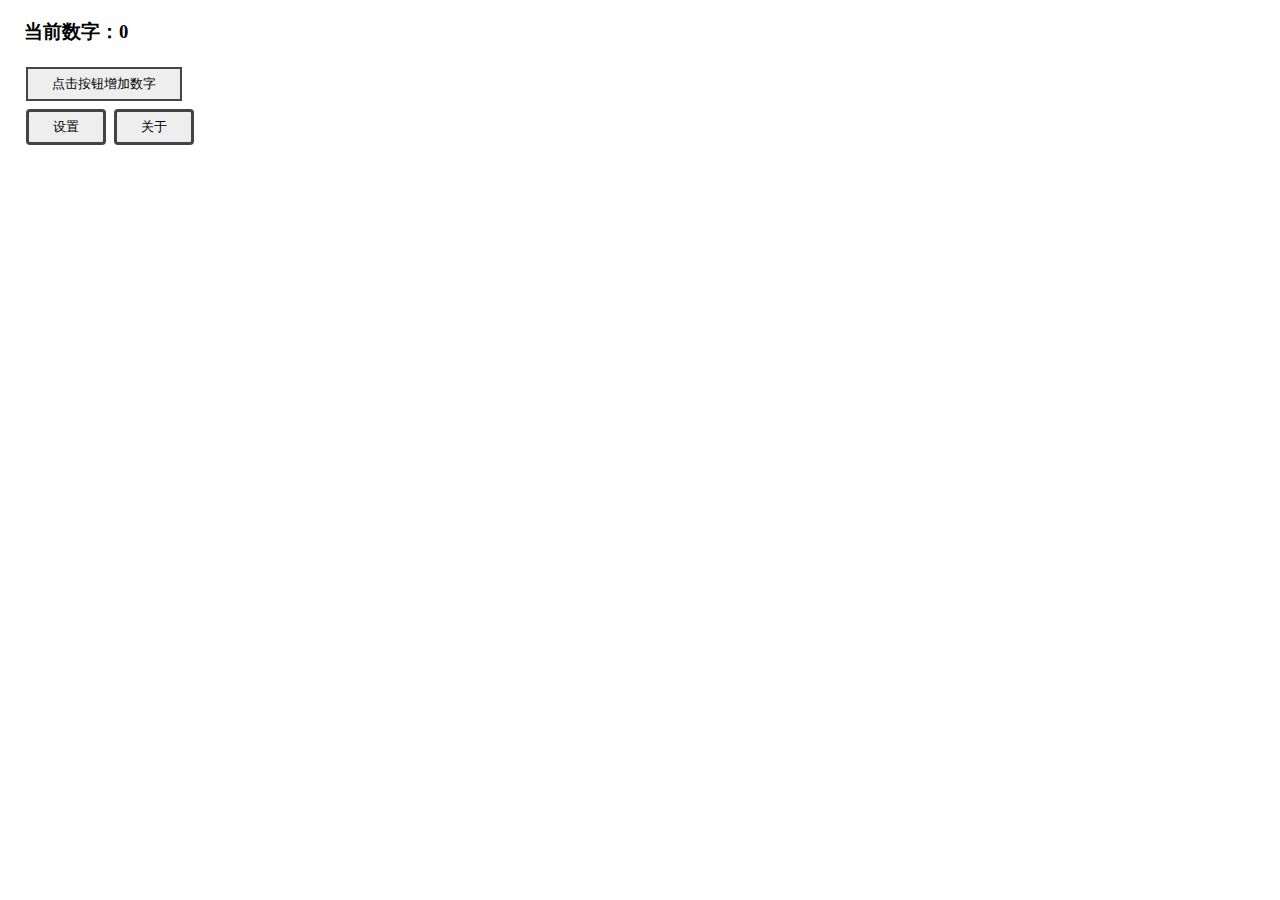
<file: 大数之路v0.0.1.html>
<!DOCTYPE html>
<html>
<head>
    <meta charset="utf-8" name="viewport" content="width=device-width, initial-scale=1, maximum-scale=5, user-scalable=yes">
    <title>大数之路</title>
    <style>
    .button1 {
    background-color: #d0d0d0;
    border: 3px solid #222222;
    color: #000000;
    padding: 6px 6px;
    text-decoration: none;
    margin: 4px 2px;
    cursor: pointer;
    }
    .button2 {
    background-color: #eeeeee;
    border: 3px solid #444444;
    border-radius: 4px;
    color: #000000;
    padding: 6px 24px;
    text-decoration: none;
    margin: 4px 2px;
    cursor: pointer;
    }
    .button3 {
    background-color: #fa2020;
    border: 3px solid #b90000;
    color: #000000;
    padding: 6px 6px;
    text-decoration: none;
    margin: 4px 2px;
    cursor: pointer;
    }
    .button4 {
    background-color: #eeeeee;
    border: 2.5px solid #444444;
    color: #000000;
    padding: 6px 24px;
    text-decoration: none;
    margin: 4px 2px;
    cursor: pointer;
    }
    .input1 {
    background-color: #f5f5f5;
    border: 1.5px solid #000000;
    color: #000000;
    padding: 5px 6px;
    text-decoration: none;
    margin: 4px 2px;
    cursor: pointer;
    }

    .btn-group button {
    background-color: #eeeeee;
    border: 2.5px solid #000000;
    color: #000000;
    padding: 8px 20px;
    cursor: pointer;
    float: left;
    font-size: 15px;
    }

.btn-group:after {
    content: "";
    clear: both;
    display: table;
}

.btn-group button:not(:last-child) {
    border-right: none; /* Prevent double borders */
}

/* 点击效果 */
.button2:hover {
    background-color: #cccccc;
}
.btn-group button:hover {
    background-color: #cccccc;
}
    </style>
</head>
<body style="background-color:#ffffff" onselectstart="return false">
    <div style="padding:0 16px">
        <h3>当前数字：<span id='number'>0</span></h3>
        <button class='button4' id="p1" onclick='add1()'>点击按钮增加数字</button>
    <span id='u0'><button class="button1" id='u1' onclick='unlock1()'>解锁加法</button>价格：100</span>
    <br/ >
    <span id='buttonA'>
        <button class='button2' id="o1" onclick='open1()'>加法</button>
        <button class='button2' id="s1" onclick='setting1()'>设置</button>
        <button class='button2' id="s10" onclick='setting2()'>关于</button>
    </span>
        <span id='level1'>
        <button class='button1' id="b1" onclick='buy1()'>提升后继效果</button>价格：<span id='price1'>20</span>
        <span id='b3'><button class='button1' id="b2" onclick='buy2()'>大幅提升后继效果</button>价格：<span id='price2'>1000</span></span>
        <span id='b5'><button class='button1' id="b4" onclick='buy3()'>增加升级效果</button>价格：10000</span>
        <span id='u3'><button class='button1' id="u4" onclick='unlock2()'>解锁乘法</button>（敬请期待）</span>
    </span>
        <span id='s2'><button class='button1' id="export" onclick='export1()'>导出存档</button>
        <button class='button1' id="import" onclick='import1()'>导入存档</button>
        <button class='button3' id="reset" onclick='reset1()'>硬重置</button>
        <form>
        存档：<input class='input1' type="text" name="save1" id='save'><!--<button class='button2' id="copy" onclick='copy1()'>复制</button>-->
        </form></span>
        <span id='s11'>
        <b>大数之路v0.0.1</b><br /><span style="color:#ee6622"><span style="font-weight:bold">作者：</span>静火Ω</span>
        </span>
    </div>
</body>
</html>
<script>
        var a1=0
        var a2=0
        var l1=1
        var l2=20
        var l3=20
        var l4=0
        var l5=1000
        var l6=1000
        var u2=0
        var islevel1open=false
        var isSetting1open=false
        var isSetting2open=false
        var m1=1
        var u5=0
        document.getElementById("level1").style.display="none";
        document.getElementById("u0").style.display="none";
        document.getElementById("o1").style.display="none";
        document.getElementById("b3").style.display="none";
        document.getElementById("s2").style.display="none";
        document.getElementById("s11").style.display="none";
        document.getElementById("b5").style.display="none";
        document.getElementById("u3").style.display="none";
        function add1(){
        var a1=document.getElementById("number");
        a1.innerHTML=parseInt(a1.innerHTML)+(l1+l4)*m1;
        a2+=(l1+l4)*m1
        if (a2>=50&&u2==0){
            document.getElementById("u0").style.display="inline";
        }
        if (a2>=5000&&m1==1){
            document.getElementById("b5").style.display="block";
        }
        if (a2>=20000&&u5==0){
            document.getElementById("u3").style.display="block";
        }
        }
        function buy1(){
        if (a2>=l2){
            var a1=document.getElementById("number");
            a1.innerHTML=parseInt(a1.innerHTML)-l2;
            a2-=l2
            l1+=1
            var l3=document.getElementById("price1");
            l3.innerHTML=parseInt(l3.innerHTML)+l1*l1-1;
            l2+=l1*l1-1
        }
        if (l1>=11){
            document.getElementById("b3").style.display="block";
        }
        }
        function unlock1(){
        if (a2>=100){
            document.getElementById("u0").style.display="none";
            var a1=document.getElementById("number");
            a1.innerHTML=parseInt(a1.innerHTML)-100;
            a2-=100
            u2+=1
            document.getElementById("o1").style.display="inline";
        }
        }
        function buy2(){
        if (a2>=l5){
            var a1=document.getElementById("number");
            a1.innerHTML=parseInt(a1.innerHTML)-l5;
            a2-=l5
            l4+=10
            var l6=document.getElementById("price2");
            l6.innerHTML=parseInt(l6.innerHTML)+l4*l4*2;
            l5+=l4*l4*2
        }
        }
        function buy3(){
        if (a2>=10000){
            var a1=document.getElementById("number");
            a1.innerHTML=parseInt(a1.innerHTML)-10000;
            a2-=10000
            m1+=1
            document.getElementById("b5").style.display="none";
        }
        }
        function export1(){
        document.getElementById("save").value=a2+','+u2+','+l1+','+l2+','+l4+','+l5+','+m1;
        }
        function import1(){
        var i1=document.getElementById("save");
        var i2=i1.value;
        var i3=i2.split(',');
        var i4=Number(i3[i3.length-5])
        if (i4>=1){
        m1=Number(i3[i3.length-1]);
        l5=Number(i3[i3.length-2]);
        l4=Number(i3[i3.length-3]);
        l2=Number(i3[i3.length-4]);
        l1=Number(i3[i3.length-5]);
        u2=Number(i3[i3.length-6]);
        a2=Number(i3[i3.length-7]);
        var a1=document.getElementById("number");
        a1.innerHTML=parseInt(a1.innerHTML)*0+a2;
        var l3=document.getElementById("price1");
        l3.innerHTML=parseInt(l3.innerHTML)*0+l2;
        var l6=document.getElementById("price2");
        l6.innerHTML=parseInt(l6.innerHTML)*0+l5;
        if (u2==0&&a2>=50){
            document.getElementById("u0").style.display="inline";
        }
        else{
            document.getElementById("u0").style.display="none";
        }
        if (u2==1){
            document.getElementById("o1").style.display="inline";
        }
        else{
            document.getElementById("o1").style.display="none";
            document.getElementById("level1").style.display="none";
            islevel1open=false;
        }
        if (l1>=11){
            document.getElementById("b3").style.display="block";
        }
        else{
            document.getElementById("b3").style.display="none";
        }
        if (a2>=5000&&m1==1){
            document.getElementById("b5").style.display="block";
        }
        else{
            document.getElementById("b5").style.display="none";
        }
        if (a2>=20000&&u5==0){
            document.getElementById("u3").style.display="block";
        }
        else{
            document.getElementById("u3").style.display="none";
        }
        }
        else{
        alert('存档无效！');
        }
        }
        function open1(){
        if (islevel1open==true){
            document.getElementById("level1").style.display="none";
            islevel1open=false
        }
        else{
            document.getElementById("level1").style.display="block";
            islevel1open=true
        }
        if(isSetting1open==true){
            document.getElementById("s2").style.display="none";
            isSetting1open=false
        }
        if(isSetting2open==true){
            document.getElementById("s11").style.display="none";
            isSetting2open=false
        }
        }
        function setting1(){
        if (isSetting1open==true){
            document.getElementById("s2").style.display="none";
            isSetting1open=false
        }
        else{
            document.getElementById("s2").style.display="block";
            isSetting1open=true
        }
        if (islevel1open==true){
            document.getElementById("level1").style.display="none";
            islevel1open=false
        }
        if(isSetting2open==true){
            document.getElementById("s11").style.display="none";
            isSetting2open=false
        }
        }
        function setting2(){
        if (isSetting2open==true){
            document.getElementById("s11").style.display="none";
            isSetting2open=false
        }
        else{
            document.getElementById("s11").style.display="block";
            isSetting2open=true
        }
        if(isSetting1open==true){
            document.getElementById("s2").style.display="none";
            isSetting1open=false
        }
        if (islevel1open==true){
            document.getElementById("level1").style.display="none";
            islevel1open=false
        }
        }
        /*
        function copy1(){
        var copy2=document.getElementById("save");
        copy2.select();
        document.execCommand('Copy');
        }
        */
        function reset1(){
        var r1=confirm("是否确定重置存档？此操作不可逆！");
        if (r1==true)
        {
        a1=0
        a2=0
        l1=1
        l2=20
        l3=20
        l4=0
        l5=1000
        l6=1000
        u2=0
        isSetting1open=false
        m1=1
        var a1=document.getElementById("number");
        a1.innerHTML=parseInt(a1.innerHTML)*0;
        var l3=document.getElementById("price1");
        l3.innerHTML=parseInt(l3.innerHTML)*0+l2;
        var l6=document.getElementById("price2");
        l6.innerHTML=parseInt(l6.innerHTML)*0+l5;
        document.getElementById("level1").style.display="none";
        document.getElementById("u0").style.display="none";
        document.getElementById("b3").style.display="none";
        document.getElementById("o1").style.display="none";
        document.getElementById("s2").style.display="none";
        document.getElementById("s11").style.display="none";
        document.getElementById("b5").style.display="none";
        document.getElementById("u0").style.display="none";
        document.getElementById("save").value='';
        }
        }
</script>
</file>
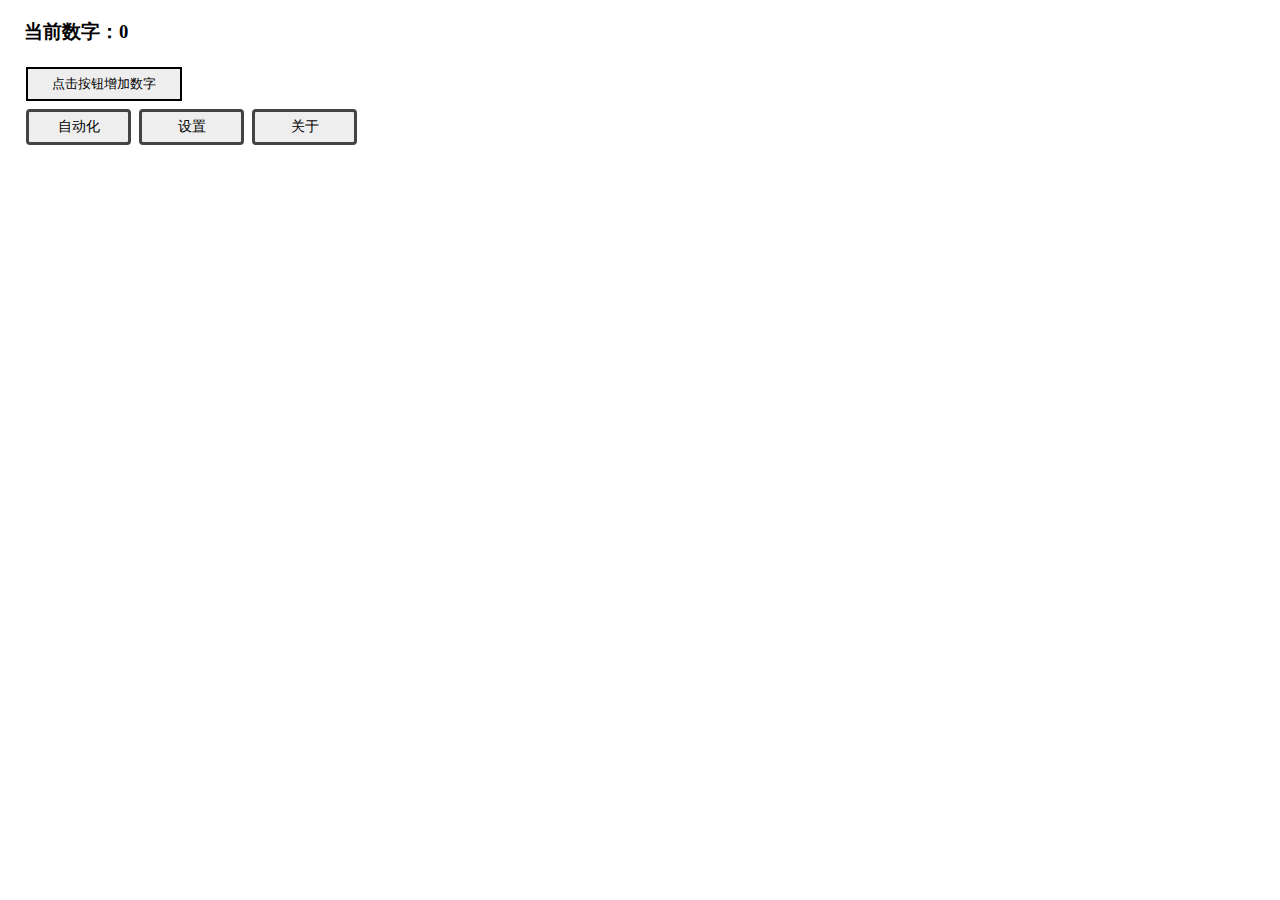
<file: 大数之路v0.0.2.html>
<!DOCTYPE html>
<html>
<head>
    <meta charset="utf-8" name="viewport" content="width=device-width, initial-scale=1, maximum-scale=5, user-scalable=no">
    <title>大数之路</title>
    <style>
    .button1 {
    background-color: #d0d0d0;
    border: 3px solid #222222;
    color: #000000;
    padding: 6px 6px;
    text-decoration: none;
    margin: 4px 2px;
    cursor: pointer;
    }
    .button2 {
    background-color: #eeeeee;
    border: 3px solid #444444;
    border-radius: 4px;
    color: #000000;
    padding: 6px 24px;
    text-decoration: none;
    margin: 4px 2px;
    cursor: pointer;
    font-size: 14px;
    }
    .button3 {
    background-color: #fa2020;
    border: 3px solid #b90000;
    color: #000000;
    padding: 6px 6px;
    text-decoration: none;
    margin: 4px 2px;
    cursor: pointer;
    }
    .button4 {
    background-color: #eeeeee;
    border: 2.5px solid #000000;
    color: #000000;
    padding: 6px 24px;
    text-decoration: none;
    margin: 4px 2px;
    cursor: pointer;
    }
    .input1 {
    background-color: #f5f5f5;
    border: 1.5px solid #000000;
    color: #000000;
    padding: 5px 6px;
    text-decoration: none;
    margin: 4px 2px;
    cursor: pointer;
    }

    .btn-group button {
    background-color: #eeeeee;
    border: 2.5px solid #000000;
    color: #000000;
    padding: 8px 20px;
    cursor: pointer;
    float: left;
    font-size: 15px;
    }

.btn-group:after {
    content: "";
    clear: both;
    display: table;
}

.btn-group button:not(:last-child) {
    border-right: none; /* Prevent double borders */
}

/* 点击效果 */
.button2:hover {
    background-color: #cccccc;
}
.btn-group button:hover {
    background-color: #cccccc;
}
    </style>
</head>
<body style="background-color:#ffffff" onselectstart="return false">
    <div style="padding:0 16px">
        <h3>当前数字：<span id='number'>0</span></h3>
        <button class='button4' id="p1" onclick='add1()'>点击按钮增加数字</button>
    <span id='u0'><button class="button1" id='u1' onclick='unlock1()'>解锁加法</button>价格：100</span>
    <br/ >
    <span id='buttonA'>
        <button class='button2' style="width:105px" id="auto0" onclick='auto()'>自动化</button>
        <button class='button2' style="width:105px" id="s1" onclick='setting1()'>设置</button>
        <button class='button2' style="width:105px" id="s10" onclick='setting2()'>关于</button>
        <button class='button2' style="width:105px" id="o1" onclick='open1()'>加法</button>
    </span>
    <span id='auto1'>
        <button class='button1' id="buyAuto2" onclick='buyAuto1()'>自动点击后继按钮</button><span id='autoSpeed1'>0</span>/s&nbsp&nbsp&nbsp&nbsp价格：<span id='price3'>1000</span>
    </span>
    <span id='level1'>
        加法增益：+<span id='n1'>0</span><br />
        <button class='button1' id="b1" onclick='buy1()'>提升后继效果</button>价格：<span id='price1'>20</span>
        <span id='b3'><button class='button1' id="b2" onclick='buy2()'>大幅提升后继效果</button>价格：<span id='price2'>1000</span></span>
        <span id='b5'><button class='button1' id="b4" onclick='buy3()'>增加升级效果</button>价格：10000</span>
        <span id='u3'><button class='button1' id="u4" onclick='unlock2()'>解锁乘法</button>（敬请期待）</span>
    </span>
    <span id='s2'><button class='button1' id="export" onclick='export1()'>导出存档</button>
        <button class='button1' id="import" onclick='import1()'>导入存档</button>
        <button class='button3' id="reset" onclick='reset1()'>硬重置</button>
        <form>
        存档：<input class='input1' type="text" name="save1" id='save'><!--<button class='button2' id="copy" onclick='copy1()'>复制</button>-->
        </form>
    </span>
    <span id='s11'>
        <b>大数之路v0.0.2</b><br /><span style="color:#ee6622"><span style="font-weight:bold">作者：</span>静火Ω</span>
        <details>
        <summary>更新记录</summary>
        <div style="height:340px;width:200px;font-family:verdana;background-color: #eeeeee;padding:8px 20px;border-radius:10px;border:8px solid #444444;overflow:scroll">
        <p><b>v0.0.2</b><br />-增加“自动化”选项<br />-增加“加法增益”显示<br />-增加“更新记录”<br />-更改按钮外观<br />-修复导入存档的bug</p>
        <p><b>v0.0.1</b><br />-增加“加法”选项<br />-增加“设置”选项<br />-增加“关于”选项</p>
        </div>
        </details>
    </span>
    </div>
</body>
</html>
<script>
        var a1=0
        var a2=0
        var l1=1
        var l2=20
        var l3=20
        var l4=0
        var l5=1000
        var l6=1000
        var u2=0
        var isAuto1open=false
        var islevel1open=false
        var isSetting1open=false
        var isSetting2open=false
        var auto1=0
        var autoPrice1=1000
        var autoPrice2=1000
        var m1=1
        var u5=0
        document.getElementById("level1").style.display="none";
        document.getElementById("u0").style.display="none";
        document.getElementById("o1").style.display="none";
        document.getElementById("b3").style.display="none";
        document.getElementById("s2").style.display="none";
        document.getElementById("s11").style.display="none";
        document.getElementById("b5").style.display="none";
        document.getElementById("u3").style.display="none";
        document.getElementById("auto1").style.display="none";
        function add1(){
        var a1=document.getElementById("number");
        a1.innerHTML=parseInt(a1.innerHTML)+(l1+l4-1)*m1+1;
        a2+=(l1+l4-1)*m1+1
        if (a2>=50&&u2==0){
            document.getElementById("u0").style.display="inline";
        }
        if (a2>=5000&&m1==1){
            document.getElementById("b5").style.display="block";
        }
        if (a2>=20000&&u5==0){
            document.getElementById("u3").style.display="block";
        }
        }
        function buyAuto1(){
        if (a2>=autoPrice1){
            var a1=document.getElementById("number");
            a1.innerHTML=parseInt(a1.innerHTML)-autoPrice1;
            a2-=autoPrice1
            auto1+=1
            var autoSpeed2=document.getElementById("autoSpeed1");
            autoSpeed2.innerHTML=parseInt(autoSpeed2.innerHTML)+1;
            var autoPrice2=document.getElementById("price3");
            autoPrice2.innerHTML=parseInt(autoPrice2.innerHTML)*10;
            autoPrice1*=10
        }
        }
        function buy1(){
        if (a2>=l2){
            var a1=document.getElementById("number");
            a1.innerHTML=parseInt(a1.innerHTML)-l2;
            a2-=l2
            l1+=1
            var n3=document.getElementById("n1");
            n3.innerHTML=parseInt(n3.innerHTML)+1*m1;
            var l3=document.getElementById("price1");
            l3.innerHTML=parseInt(l3.innerHTML)+l1*l1-1;
            l2+=l1*l1-1
        }
        if (l1>=11){
            document.getElementById("b3").style.display="block";
        }
        }
        function unlock1(){
        if (a2>=100){
            document.getElementById("u0").style.display="none";
            var a1=document.getElementById("number");
            a1.innerHTML=parseInt(a1.innerHTML)-100;
            a2-=100
            u2+=1
            document.getElementById("o1").style.display="inline";
        }
        }
        function buy2(){
        if (a2>=l5){
            var a1=document.getElementById("number");
            a1.innerHTML=parseInt(a1.innerHTML)-l5;
            a2-=l5
            l4+=10
            var n3=document.getElementById("n1");
            n3.innerHTML=parseInt(n3.innerHTML)+10*m1;
            var l6=document.getElementById("price2");
            l6.innerHTML=parseInt(l6.innerHTML)+l4*l4*2;
            l5+=l4*l4*2
        }
        }
        function buy3(){
        if (a2>=10000){
            var a1=document.getElementById("number");
            a1.innerHTML=parseInt(a1.innerHTML)-10000;
            a2-=10000
            m1+=1
            var n3=document.getElementById("n1");
            n3.innerHTML=parseInt(n3.innerHTML)*m1;
            document.getElementById("b5").style.display="none";
        }
        }
        function export1(){
        document.getElementById("save").value=a2+','+u2+','+l1+','+l2+','+l4+','+l5+','+m1+','+auto1+','+autoPrice1;
        }
        function import1(){
        var i1=document.getElementById("save");
        var i2=i1.value;
        var i3=i2.split(',');
        var i4=isNaN(i3[i3.length-9]+i3[i3.length-8]+i3[i3.length-7]+i3[i3.length-6]+i3[i3.length-5]+i3[i3.length-4]+i3[i3.length-3]+i3[i3.length-2]+i3[i3.length-1])
        if (i4==false){
        autoPrice1=Number(i3[i3.length-1]);
        auto1=Number(i3[i3.length-2]);
        m1=Number(i3[i3.length-3]);
        l5=Number(i3[i3.length-4]);
        l4=Number(i3[i3.length-5]);
        l2=Number(i3[i3.length-6]);
        l1=Number(i3[i3.length-7]);
        u2=Number(i3[i3.length-8]);
        a2=Number(i3[i3.length-9]);
        var a1=document.getElementById("number");
        a1.innerHTML=parseInt(a1.innerHTML)*0+a2;
        var l3=document.getElementById("price1");
        l3.innerHTML=parseInt(l3.innerHTML)*0+l2;
        var l6=document.getElementById("price2");
        l6.innerHTML=parseInt(l6.innerHTML)*0+l5;
        var n3=document.getElementById("n1");
        n3.innerHTML=parseInt(n3.innerHTML)*0+(l1+l4-1)*m1;
        var autoSpeed2=document.getElementById("autoSpeed1");
        autoSpeed2.innerHTML=parseInt(autoSpeed2.innerHTML)*0+auto1;
        var autoPrice2=document.getElementById("price3");
        autoPrice2.innerHTML=parseInt(autoPrice2.innerHTML)*0+autoPrice1;
        if (u2==0&&a2>=50){
            document.getElementById("u0").style.display="inline";
        }
        else{
            document.getElementById("u0").style.display="none";
        }
        if (u2==1){
            document.getElementById("o1").style.display="inline";
        }
        else{
            document.getElementById("o1").style.display="none";
            document.getElementById("level1").style.display="none";
            islevel1open=false;
        }
        if (l1>=11){
            document.getElementById("b3").style.display="block";
        }
        else{
            document.getElementById("b3").style.display="none";
        }
        if (a2>=5000&&m1==1){
            document.getElementById("b5").style.display="block";
        }
        else{
            document.getElementById("b5").style.display="none";
        }
        if (a2>=20000&&u5==0){
            document.getElementById("u3").style.display="block";
        }
        else{
            document.getElementById("u3").style.display="none";
        }
        }
        else{
        alert('存档无效！');
        }
        }
        function auto(){
        if (isAuto1open==true){
            document.getElementById("auto1").style.display="none";
            isAuto1open=false
        }
        else{
            document.getElementById("auto1").style.display="block";
            isAuto1open=true
        }
        if (islevel1open==true){
            document.getElementById("level1").style.display="none";
            islevel1open=false
        }
        if (isSetting1open==true){
            document.getElementById("s2").style.display="none";
            isSetting1open=false
        }
        if(isSetting2open==true){
            document.getElementById("s11").style.display="none";
            isSetting2open=false
        }
        }
        function open1(){
        if (islevel1open==true){
            document.getElementById("level1").style.display="none";
            islevel1open=false
        }
        else{
            document.getElementById("level1").style.display="block";
            islevel1open=true
        }
        if (isAuto1open==true){
            document.getElementById("auto1").style.display="none";
            isAuto1open=false
        }
        if(isSetting1open==true){
            document.getElementById("s2").style.display="none";
            isSetting1open=false
        }
        if(isSetting2open==true){
            document.getElementById("s11").style.display="none";
            isSetting2open=false
        }
        }
        function setting1(){
        if (isSetting1open==true){
            document.getElementById("s2").style.display="none";
            isSetting1open=false
        }
        else{
            document.getElementById("s2").style.display="block";
            isSetting1open=true
        }
        if (isAuto1open==true){
            document.getElementById("auto1").style.display="none";
            isAuto1open=false
        }
        if (islevel1open==true){
            document.getElementById("level1").style.display="none";
            islevel1open=false
        }
        if(isSetting2open==true){
            document.getElementById("s11").style.display="none";
            isSetting2open=false
        }
        }
        function setting2(){
        if (isSetting2open==true){
            document.getElementById("s11").style.display="none";
            isSetting2open=false
        }
        else{
            document.getElementById("s11").style.display="block";
            isSetting2open=true
        }
        if (isAuto1open==true){
            document.getElementById("auto1").style.display="none";
            isAuto1open=false
        }
        if(isSetting1open==true){
            document.getElementById("s2").style.display="none";
            isSetting1open=false
        }
        if (islevel1open==true){
            document.getElementById("level1").style.display="none";
            islevel1open=false
        }
        }
        /*
        function copy1(){
        var copy2=document.getElementById("save");
        copy2.select();
        document.execCommand('Copy');
        }
        */
        function reset1(){
        var r1=confirm("是否确定重置存档？此操作不可逆！");
        if (r1==true)
        {
        a1=0
        a2=0
        l1=1
        l2=20
        l3=20
        l4=0
        l5=1000
        l6=1000
        u2=0
        isSetting1open=false
        auto1=0
        autoPrice1=1000
        autoPrice2=1000
        m1=1
        var a1=document.getElementById("number");
        a1.innerHTML=parseInt(a1.innerHTML)*0;
        var l3=document.getElementById("price1");
        l3.innerHTML=parseInt(l3.innerHTML)*0+20;
        var l6=document.getElementById("price2");
        l6.innerHTML=parseInt(l6.innerHTML)*0+1000;
        var n3=document.getElementById("n1");
        n3.innerHTML=parseInt(n3.innerHTML)*0;
        var autoSpeed2=document.getElementById("autoSpeed1");
        autoSpeed2.innerHTML=parseInt(autoSpeed2.innerHTML)*0;
        var autoPrice2=document.getElementById("price3");
        autoPrice2.innerHTML=parseInt(autoPrice2.innerHTML)*0+1000;
        document.getElementById("level1").style.display="none";
        document.getElementById("u0").style.display="none";
        document.getElementById("b3").style.display="none";
        document.getElementById("o1").style.display="none";
        document.getElementById("s2").style.display="none";
        document.getElementById("s11").style.display="none";
        document.getElementById("b5").style.display="none";
        document.getElementById("u0").style.display="none";
        document.getElementById("save").value='';
        }
        }
        setInterval(function(){
        if (auto1==1){
        var a1=document.getElementById("number");
        a1.innerHTML=parseInt(a1.innerHTML)+(l1+l4-1)*m1+1;
        a2+=(l1+l4-1)*m1+1
        }
        },1000)
        setInterval(function(){
        if (auto1==2){
        var a1=document.getElementById("number");
        a1.innerHTML=parseInt(a1.innerHTML)+(l1+l4-1)*m1+1;
        a2+=(l1+l4-1)*m1+1
        }
        },500)
        setInterval(function(){
        if (auto1==3){
        var a1=document.getElementById("number");
        a1.innerHTML=parseInt(a1.innerHTML)+(l1+l4-1)*m1+1;
        a2+=(l1+l4-1)*m1+1
        }
        },1000/3)
        setInterval(function(){
        if (auto1==4){
        var a1=document.getElementById("number");
        a1.innerHTML=parseInt(a1.innerHTML)+(l1+l4-1)*m1+1;
        a2+=(l1+l4-1)*m1+1
        }
        },250)
        setInterval(function(){
        if (auto1==5){
        var a1=document.getElementById("number");
        a1.innerHTML=parseInt(a1.innerHTML)+(l1+l4-1)*m1+1;
        a2+=(l1+l4-1)*m1+1
        }
        },200)
        setInterval(function(){
        if (auto1==6){
        var a1=document.getElementById("number");
        a1.innerHTML=parseInt(a1.innerHTML)+(l1+l4-1)*m1+1;
        a2+=(l1+l4-1)*m1+1
        }
        },1000/6)
        setInterval(function(){
        if (auto1==7){
        var a1=document.getElementById("number");
        a1.innerHTML=parseInt(a1.innerHTML)+(l1+l4-1)*m1+1;
        a2+=(l1+l4-1)*m1+1
        }
        },1000/7)
        setInterval(function(){
        if (auto1==8){
        var a1=document.getElementById("number");
        a1.innerHTML=parseInt(a1.innerHTML)+(l1+l4-1)*m1+1;
        a2+=(l1+l4-1)*m1+1
        }
        },125)
        setInterval(function(){
        if (auto1==9){
        var a1=document.getElementById("number");
        a1.innerHTML=parseInt(a1.innerHTML)+(l1+l4-1)*m1+1;
        a2+=(l1+l4-1)*m1+1
        }
        },1000/9)
        setInterval(function(){
        if (auto1==10){
        var a1=document.getElementById("number");
        a1.innerHTML=parseInt(a1.innerHTML)+(l1+l4-1)*m1+1;
        a2+=(l1+l4-1)*m1+1
        }
        },100)
</script>
</file>
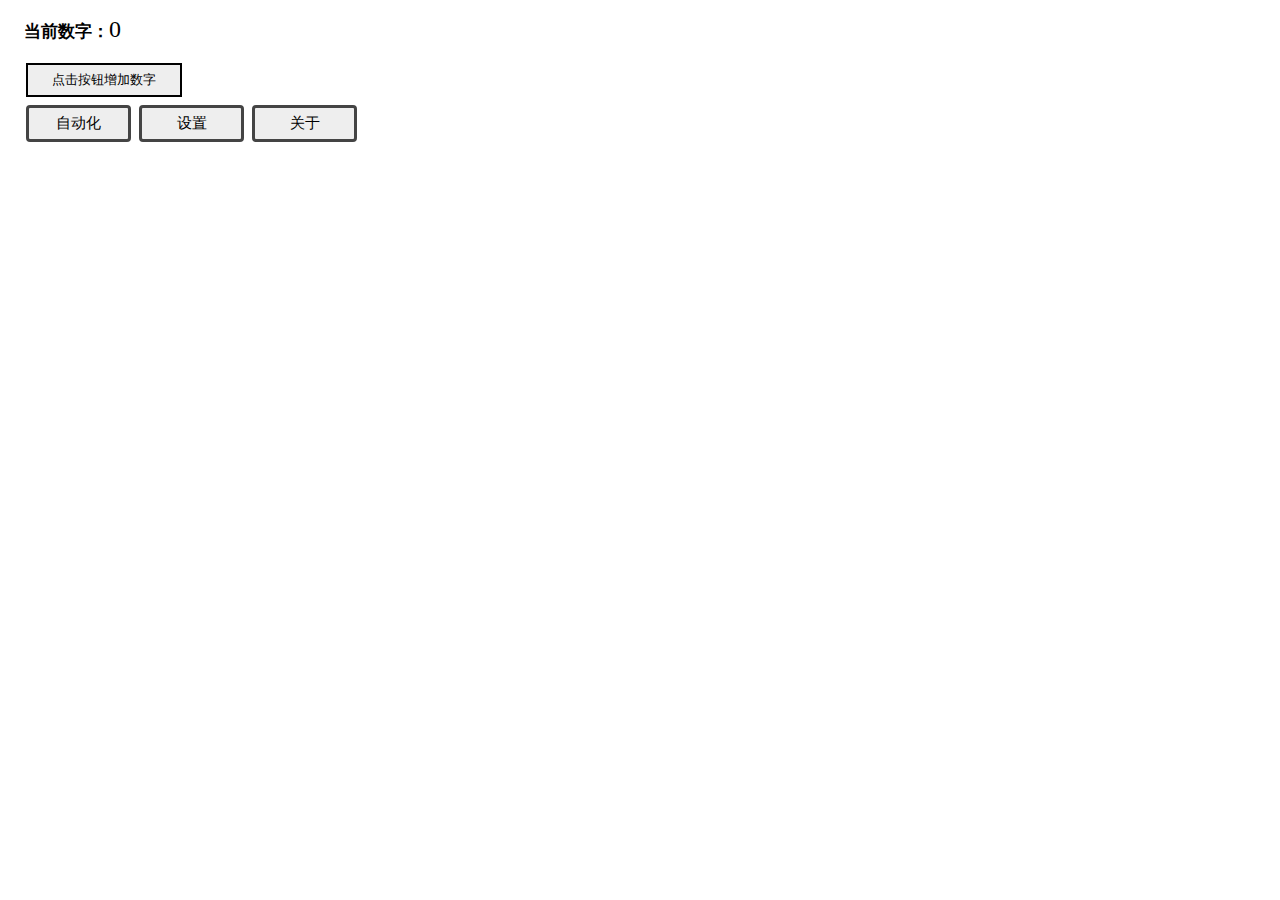
<file: 大数之路v0.0.3.html>
<!DOCTYPE html>
<html>
<head>
    <meta charset="utf-8" name="viewport" content="width=device-width, initial-scale=1, maximum-scale=5, user-scalable=no">
    <title>大数之路</title>
    <style>
    .button1 {
    background-color: #d0d0d0;
    border: 3px solid #222222;
    color: #000000;
    padding: 6px 6px;
    text-decoration: none;
    margin: 4px 2px;
    cursor: pointer;
    }
    .button2 {
    background-color: #eeeeee;
    border: 3px solid #444444;
    border-radius: 4px;
    color: #000000;
    padding: 6px 24px;
    text-decoration: none;
    margin: 4px 2px;
    cursor: pointer;
    font-size: 15px;
    }
    .button3 {
    background-color: #fa2020;
    border: 3px solid #b90000;
    color: #000000;
    padding: 6px 6px;
    text-decoration: none;
    margin: 4px 2px;
    cursor: pointer;
    }
    .button4 {
    background-color: #eeeeee;
    border: 2.5px solid #000000;
    color: #000000;
    padding: 6px 24px;
    text-decoration: none;
    margin: 4px 2px;
    cursor: pointer;
    }
    .button5 {
    background-color: #7fd6f0;
    border: 3px solid #004682;
    border-radius: 4px;
    color: #000000;
    padding: 6px 24px;
    text-decoration: none;
    margin: 4px 2px;
    cursor: pointer;
    font-size: 15px;
    }
    .button6 {
    background-color: #7fd6f0;
    border: 3px solid #004682;
    color: #000000;
    padding: 6px 6px;
    text-decoration: none;
    margin: 4px 2px;
    cursor: pointer;
    }
    .input1 {
    background-color: #f5f5f5;
    border: 1.5px solid #000000;
    color: #000000;
    width: 250px;
    height: 100px;
    padding: 5px 6px;
    text-decoration: none;
    margin: 4px 2px;
    cursor: pointer;
    rows: 10;
    cols: 30;
    }

    .btn-group button {
    background-color: #eeeeee;
    border: 2.5px solid #000000;
    color: #000000;
    padding: 8px 20px;
    cursor: pointer;
    float: left;
    font-size: 15px;
    }

.btn-group:after {
    content: "";
    clear: both;
    display: table;
}

.btn-group button:not(:last-child) {
    border-right: none; /* Prevent double borders */
}

/* 点击效果 */
.button2:hover {
    background-color: #c2c2c2;
}
.button5:hover {
    background-color: #64b0c6;
}
.btn-group button:hover {
    background-color: #cccccc;
}
    </style>
</head>
<body style="background-color:#ffffff" onselectstart="return false">
    <div style="padding:0 16px">
        <p><span id='text2' style='font-size: 17px'><b>当前数字：</b></span><span id='number' style='font-size: 24px'>0</span></p>
        <button class='button4' id="p1" onclick='add1()'>点击按钮增加数字</button>
    <span id='u0'><button class="button1" id='u1' onclick='unlock1()'>解锁加法</button>价格：100</span>
    <br/ >
    <span id='buttonA'>
        <button class='button2' style="width:105px" id="auto0" onclick='auto()'>自动化</button>
        <button class='button2' style="width:105px" id="s1" onclick='setting1()'>设置</button>
        <button class='button2' style="width:105px" id="s10" onclick='setting2()'>关于</button>
        <button class='button2' style="width:105px" id="o1" onclick='open1()'>加法</button>
        <button class='button5' style="width:105px" id="o2" onclick='open2()'>乘法</button>
    </span>
    <span id='auto1'>
        <button class='button1' id="buyAuto2" onclick='buyAuto1()'>自动点击后继按钮</button><span id='autoSpeed1'>0</span>/s&nbsp&nbsp&nbsp&nbsp价格：<span id='price3'>1000</span>
    </span>
    <span id='level1'>
        加法增益：+<span id='n1'>0</span><br />
        <button class='button1' id="b1" onclick='buy1()'>提升后继效果</button>价格：<span id='price1'>20</span>
        <span id='b3'><button class='button1' id="b2" onclick='buy2()'>大幅提升后继效果</button>价格：<span id='price2'>1000</span></span>
        <span id='b5'><button class='button1' id="b4" onclick='buy3()'>增加升级效果</button>价格：10000</span>
        <span id='u3'><button class='button1' id="u4" onclick='unlock2()'>解锁乘法</button>价格：30000</span>
    </span>
    <span id='level2'>
        乘法点：<span id='mup2'>0.00</span>(+<span id='mup1'>0</span>/s)<br />
        <button class='button6' id="mu1" onclick='mu4()'>消耗乘法点将数字×<span id='mup3'>1.00</span></button>冷却：<span id='cooldown0'>10</span>s<br />
        <span id='b7'><button class='button6' id="b6" onclick='buy4()'>增加乘法点获取</button>价格：<span id='price4'>10000</span></span>
    </span>
    <span id='s2'><button class='button1' id="export" onclick='export1()'>导出存档</button>
        <button class='button1' id="import" onclick='import1()'>导入存档</button>
        <button class='button3' id="reset" onclick='reset1()'>硬重置</button>
        <form>
        存档：<br /><textarea class='input1' type="text" name="save1" id='save'></textarea><!--<button class='button2' id="copy" onclick='copy1()'>复制</button>-->
        </form>
    </span>
    <span id='s11'>
        <b>大数之路v0.0.3</b><br /><span style="color:#ee6622"><span style="font-weight:bold">作者：</span>静火Ω</span>
        <details>
        <summary>更新记录</summary>
        <div style="height:340px;width:200px;font-family:verdana;background-color: #eeeeee;padding:8px 20px;border-radius:10px;border:8px solid #444444;overflow:scroll">
        <p><b>v0.0.3</b><br />-增加“乘法”选项<br />-更改文本及部分元素外观<br />-修复自动化的bug<br />-修复导入存档的bug</p>
        <p><b>v0.0.2</b><br />-增加“自动化”选项<br />-增加“加法增益”显示<br />-增加“更新记录”<br />-更改按钮外观<br />-修复导入存档的bug</p>
        <p><b>v0.0.1</b><br />-增加“加法”选项<br />-增加“设置”选项<br />-增加“关于”选项</p>
        </div>
        </details>
    </span>
    </div>
</body>
</html>
<script>
        var a1=0
        var a2=0
        var l1=1
        var l2=20
        var l3=20
        var l4=0
        var l5=1000
        var l6=1000
        var l7=10000
        var l8=10000
        var l9=0.00
        var mu=0.00
        var mu3=1.00
        var mup=0.00
        var u2=0
        var isAuto1open=false
        var islevel1open=false
        var islevel2open=false
        var isSetting1open=false
        var isSetting2open=false
        var auto1=0
        var autoPrice1=1000
        var autoPrice2=1000
        var m1=1
        var t=1000
        var cooldown1=10
        var time1=setInterval(function(){
            if (auto1>=1){
                var a1=document.getElementById("number");
                a1.innerHTML=parseInt(a1.innerHTML)+(l1+l4-1)*m1+1;
                a2+=(l1+l4-1)*m1+1
                if (a2>=5000&&m1==1){
                document.getElementById("b5").style.display="block";
                }
                if (a2>=20000&&u2==1){
                document.getElementById("u3").style.display="block";
                }
            }
            },t)
        var time2=setInterval(function(){
        if (cooldown1>0){
            cooldown1-=1
            var cooldown=document.getElementById("cooldown0");
            cooldown.innerHTML=parseInt(cooldown.innerHTML)-1;
        }  
        },1000)
        document.getElementById("level1").style.display="none";
        document.getElementById("level2").style.display="none";
        document.getElementById("u0").style.display="none";
        document.getElementById("o1").style.display="none";
        document.getElementById("o2").style.display="none";
        document.getElementById("b3").style.display="none";
        document.getElementById("s2").style.display="none";
        document.getElementById("s11").style.display="none";
        document.getElementById("b5").style.display="none";
        document.getElementById("u3").style.display="none";
        document.getElementById("auto1").style.display="none";
        function add1(){
        var a1=document.getElementById("number");
        a1.innerHTML=parseInt(a1.innerHTML)+(l1+l4-1)*m1+1;
        a2+=(l1+l4-1)*m1+1
        if (a2>=50&&u2==0){
            document.getElementById("u0").style.display="inline";
        }
        if (a2>=5000&&m1==1){
            document.getElementById("b5").style.display="block";
        }
        if (a2>=20000&&u2==1){
            document.getElementById("u3").style.display="block";
        }
        }
        function buyAuto1(){
        if (a2>=autoPrice1){
            var a1=document.getElementById("number");
            a1.innerHTML=parseInt(a1.innerHTML)-autoPrice1;
            a2-=autoPrice1
            auto1+=1
            t=1000/auto1
            var autoSpeed2=document.getElementById("autoSpeed1");
            autoSpeed2.innerHTML=parseInt(autoSpeed2.innerHTML)+1;
            var autoPrice2=document.getElementById("price3");
            autoPrice2.innerHTML=parseInt(autoPrice2.innerHTML)*10;
            autoPrice1*=10
            clearInterval(time1);
            time1=setInterval(function(){
            if (auto1>=1){
                var a1=document.getElementById("number");
                a1.innerHTML=parseInt(a1.innerHTML)+(l1+l4-1)*m1+1;
                a2+=(l1+l4-1)*m1+1
                if (a2>=5000&&m1==1){
                document.getElementById("b5").style.display="block";
                }
                if (a2>=20000&&u2==1){
                document.getElementById("u3").style.display="block";
                }
            }
            },t)
        }
        }
        function buy1(){
        if (a2>=l2){
            var a1=document.getElementById("number");
            a1.innerHTML=parseInt(a1.innerHTML)-l2;
            a2-=l2
            l1+=1
            var n3=document.getElementById("n1");
            n3.innerHTML=parseInt(n3.innerHTML)+1*m1;
            var l3=document.getElementById("price1");
            l3.innerHTML=parseInt(l3.innerHTML)+l1*l1-1;
            l2+=l1*l1-1
        }
        if (l1>=11){
            document.getElementById("b3").style.display="block";
        }
        }
        function unlock1(){
        if (a2>=100){
            document.getElementById("u0").style.display="none";
            var a1=document.getElementById("number");
            a1.innerHTML=parseInt(a1.innerHTML)-100;
            a2-=100
            u2+=1
            document.getElementById("o1").style.display="inline";
        }
        }
        function unlock2(){
        if (a2>=30000){
            document.getElementById("u3").style.display="none";
            var a1=document.getElementById("number");
            a1.innerHTML=parseInt(a1.innerHTML)-30000;
            a2-=30000
            u2+=1
            document.getElementById("o2").style.display="inline";
        }
        }
        function buy2(){
        if (a2>=l5){
            var a1=document.getElementById("number");
            a1.innerHTML=parseInt(a1.innerHTML)-l5;
            a2-=l5
            l4+=10
            var n3=document.getElementById("n1");
            n3.innerHTML=parseInt(n3.innerHTML)+10*m1;
            var l6=document.getElementById("price2");
            l6.innerHTML=parseInt(l6.innerHTML)+l4*l4*2;
            l5+=l4*l4*2
        }
        }
        function buy3(){
        if (a2>=10000){
            var a1=document.getElementById("number");
            a1.innerHTML=parseInt(a1.innerHTML)-10000;
            a2-=10000
            m1+=1
            var n3=document.getElementById("n1");
            n3.innerHTML=parseInt(n3.innerHTML)*m1;
            document.getElementById("b5").style.display="none";
        }
        }
        function buy4(){
        if (a2>=l7){
            var a1=document.getElementById("number");
            a1.innerHTML=parseInt(a1.innerHTML)-l7;
            a2-=l7
            l9+=0.01
            var mu=document.getElementById("mup1");
            mu.innerHTML=parseInt(mu.innerHTML)*0+Number(l9.toFixed(2));
            var l8=document.getElementById("price4");
            l8.innerHTML=parseInt(l8.innerHTML)*3;
            l7*=3
            clearInterval(time2);
            time2=setInterval(function(){
                mup+=Number(l9.toFixed(2));
                mu3=mup+1
                if (cooldown1>0){
                cooldown1-=1
                var cooldown=document.getElementById("cooldown0");
                cooldown.innerHTML=parseInt(cooldown.innerHTML)-1;
                }
                var mu1=document.getElementById("mup2");
                mu1.innerHTML=parseInt(mu1.innerHTML)*0+Number(mup.toFixed(2));  
                var mu2=document.getElementById("mup3");
                mu2.innerHTML=parseInt(mu2.innerHTML)*0+Number(mu3.toFixed(2));
            },1000)
        }
        }
        function mu4(){
        if (cooldown1==0){
            a2*=Number(mu3.toFixed(2));
            a2=Number(a2.toFixed(0));
            var a1=document.getElementById("number");
            a1.innerHTML=parseInt(a1.innerHTML)*0+a2;
            mu3=1
            mup=0
            var mu1=document.getElementById("mup2");
            mu1.innerHTML=parseInt(mu1.innerHTML)*0;
            var mu2=document.getElementById("mup3");
            mu2.innerHTML=parseInt(mu2.innerHTML)*0+1;
            cooldown1=10
            var cooldown=document.getElementById("cooldown0");
            cooldown.innerHTML=parseInt(cooldown.innerHTML)*0+10;
            }
        }
        function export1(){
        document.getElementById("save").value=a2+','+u2+','+l1+','+l2+','+l4+','+l5+','+m1+','+auto1+','+autoPrice1+','+l9+','+l7+','+Number(mup.toFixed(2));
        }
        function import1(){
        var i1=document.getElementById("save");
        var i2=i1.value;
        var i3=i2.split(',');
        var i4=isNaN(i3[i3.length-12]+i3[i3.length-11]+i3[i3.length-10]+i3[i3.length-9]+i3[i3.length-8]+i3[i3.length-7]+i3[i3.length-6]+i3[i3.length-5]+i3[i3.length-4]+i3[i3.length-3]+i3[i3.length-2])
        var i5=isNaN(i3[i3.length-1])
        if (i4==false&&i5==false){
        mup=Number(i3[i3.length-1]);
        l7=Number(i3[i3.length-2]);
        l9=Number(i3[i3.length-3]);
        autoPrice1=Number(i3[i3.length-4]);
        auto1=Number(i3[i3.length-5]);
        m1=Number(i3[i3.length-6]);
        l5=Number(i3[i3.length-7]);
        l4=Number(i3[i3.length-8]);
        l2=Number(i3[i3.length-9]);
        l1=Number(i3[i3.length-10]);
        u2=Number(i3[i3.length-11]);
        a2=Number(i3[i3.length-12]);
        cooldown1=10
        var cooldown=document.getElementById("cooldown0");
        cooldown.innerHTML=parseInt(cooldown.innerHTML)*0+10;
        var a1=document.getElementById("number");
        a1.innerHTML=parseInt(a1.innerHTML)*0+a2;
        var l3=document.getElementById("price1");
        l3.innerHTML=parseInt(l3.innerHTML)*0+l2;
        var l6=document.getElementById("price2");
        l6.innerHTML=parseInt(l6.innerHTML)*0+l5;
        var n3=document.getElementById("n1");
        n3.innerHTML=parseInt(n3.innerHTML)*0+(l1+l4-1)*m1;
        var autoSpeed2=document.getElementById("autoSpeed1");
        autoSpeed2.innerHTML=parseInt(autoSpeed2.innerHTML)*0+auto1;
        var autoPrice2=document.getElementById("price3");
        autoPrice2.innerHTML=parseInt(autoPrice2.innerHTML)*0+autoPrice1;
        var mu=document.getElementById("mup1");
        mu.innerHTML=parseInt(mu.innerHTML)*0+Number(l9.toFixed(2));
        var l8=document.getElementById("price4");
        l8.innerHTML=parseInt(l8.innerHTML)*0+l7;
        var mu1=document.getElementById("mup2");
        mu1.innerHTML=parseInt(mu1.innerHTML)*0+Number(mup.toFixed(2));
        mu3=mup+1
        var mu2=document.getElementById("mup3");
        mu2.innerHTML=parseInt(mu2.innerHTML)*0+Number(mu3.toFixed(2));
        if (u2==0&&a2>=50){
            document.getElementById("u0").style.display="inline";
        }
        else{
            document.getElementById("u0").style.display="none";
        }
        if (u2==0){
            document.getElementById("o1").style.display="none";
            document.getElementById("o2").style.display="none";
        }
        if (u2==1){
            document.getElementById("o1").style.display="inline";
            document.getElementById("o2").style.display="none";
        }
        if (u2==2){
            document.getElementById("o1").style.display="inline";
            document.getElementById("o2").style.display="inline";
        }
        if (l1>=11){
            document.getElementById("b3").style.display="block";
        }
        else{
            document.getElementById("b3").style.display="none";
        }
        if (a2>=5000&&m1==1){
            document.getElementById("b5").style.display="block";
        }
        else{
            document.getElementById("b5").style.display="none";
        }
        if (a2>=20000&&u2==0){
            document.getElementById("u3").style.display="block";
        }
        else{
            document.getElementById("u3").style.display="none";
        }
        clearInterval(time1);
        t=1000/auto1
        time1=setInterval(function(){
        if (auto1>=1){
            var a1=document.getElementById("number");
            a1.innerHTML=parseInt(a1.innerHTML)+(l1+l4-1)*m1+1;
            a2+=(l1+l4-1)*m1+1
            if (a2>=5000&&m1==1){
            document.getElementById("b5").style.display="block";
            }
            if (a2>=20000&&u2==1){
            document.getElementById("u3").style.display="block";
            }
        }
        },t)
        clearInterval(time2);
        time2=setInterval(function(){
            mup+=Number(l9.toFixed(2));
            mu3=mup+1
            if (cooldown1>0){
                cooldown1-=1
                var cooldown=document.getElementById("cooldown0");
                cooldown.innerHTML=parseInt(cooldown.innerHTML)-1;
            }
            var mu1=document.getElementById("mup2");
            mu1.innerHTML=parseInt(mu1.innerHTML)*0+Number(mup.toFixed(2));  
            var mu2=document.getElementById("mup3");
            mu2.innerHTML=parseInt(mu2.innerHTML)*0+Number(mu3.toFixed(2));
            },1000)
        }
        else{
        alert('存档无效！');
        }
        }
        function auto(){
        if (isAuto1open==true){
            document.getElementById("auto1").style.display="none";
            isAuto1open=false
        }
        else{
            document.getElementById("auto1").style.display="block";
            isAuto1open=true
        }
        if (islevel1open==true){
            document.getElementById("level1").style.display="none";
            islevel1open=false
        }
        if (isSetting1open==true){
            document.getElementById("s2").style.display="none";
            isSetting1open=false
        }
        if(isSetting2open==true){
            document.getElementById("s11").style.display="none";
            isSetting2open=false
        }
        if (islevel2open==true){
            document.getElementById("level2").style.display="none";
            islevel2open=false
        }
        }
        function open1(){
        if (islevel1open==true){
            document.getElementById("level1").style.display="none";
            islevel1open=false
        }
        else{
            document.getElementById("level1").style.display="block";
            islevel1open=true
        }
        if (isAuto1open==true){
            document.getElementById("auto1").style.display="none";
            isAuto1open=false
        }
        if(isSetting1open==true){
            document.getElementById("s2").style.display="none";
            isSetting1open=false
        }
        if(isSetting2open==true){
            document.getElementById("s11").style.display="none";
            isSetting2open=false
        }
        if (islevel2open==true){
            document.getElementById("level2").style.display="none";
            islevel2open=false
        }
        }
        function open2(){
        if (islevel2open==true){
            document.getElementById("level2").style.display="none";
            islevel2open=false
        }
        else{
            document.getElementById("level2").style.display="block";
            islevel2open=true
        }
        if (isAuto1open==true){
            document.getElementById("auto1").style.display="none";
            isAuto1open=false
        }
        if (islevel1open==true){
            document.getElementById("level1").style.display="none";
            islevel1open=false
        }
        if(isSetting1open==true){
            document.getElementById("s2").style.display="none";
            isSetting1open=false
        }
        if(isSetting2open==true){
            document.getElementById("s11").style.display="none";
            isSetting2open=false
        }
        }
        function setting1(){
        if (isSetting1open==true){
            document.getElementById("s2").style.display="none";
            isSetting1open=false
        }
        else{
            document.getElementById("s2").style.display="block";
            isSetting1open=true
        }
        if (isAuto1open==true){
            document.getElementById("auto1").style.display="none";
            isAuto1open=false
        }
        if (islevel1open==true){
            document.getElementById("level1").style.display="none";
            islevel1open=false
        }
        if(isSetting2open==true){
            document.getElementById("s11").style.display="none";
            isSetting2open=false
        }
        if (islevel2open==true){
            document.getElementById("level2").style.display="none";
            islevel2open=false
        }
        }
        function setting2(){
        if (isSetting2open==true){
            document.getElementById("s11").style.display="none";
            isSetting2open=false
        }
        else{
            document.getElementById("s11").style.display="block";
            isSetting2open=true
        }
        if (isAuto1open==true){
            document.getElementById("auto1").style.display="none";
            isAuto1open=false
        }
        if(isSetting1open==true){
            document.getElementById("s2").style.display="none";
            isSetting1open=false
        }
        if (islevel1open==true){
            document.getElementById("level1").style.display="none";
            islevel1open=false
        }
        if (islevel2open==true){
            document.getElementById("level2").style.display="none";
            islevel2open=false
        }
        }
        /*
        function copy1(){
        var copy2=document.getElementById("save");
        copy2.select();
        document.execCommand('Copy');
        }
        */
        function reset1(){
        var r1=confirm("是否确定重置存档？此操作不可逆！");
        if (r1==true)
        {
        a1=0
        a2=0
        l1=1
        l2=20
        l3=20
        l4=0
        l5=1000
        l6=1000
        l7=10000
        l8=10000
        l9=0.00
        mu=0.00
        mu3=1.00
        mup=0.00
        u2=0
        isSetting1open=false
        auto1=0
        autoPrice1=1000
        autoPrice2=1000
        m1=1
        clearInterval(time1);
        clearInterval(time2);
        time2=setInterval(function(){
        if (cooldown1>0){
            cooldown1-=1
            var cooldown=document.getElementById("cooldown0");
            cooldown.innerHTML=parseInt(cooldown.innerHTML)-1;
        }  
        },1000)
        cooldown1=10
        var cooldown=document.getElementById("cooldown0");
        cooldown.innerHTML=parseInt(cooldown.innerHTML)*0+10;
        var a1=document.getElementById("number");
        a1.innerHTML=parseInt(a1.innerHTML)*0;
        var l3=document.getElementById("price1");
        l3.innerHTML=parseInt(l3.innerHTML)*0+20;
        var l6=document.getElementById("price2");
        l6.innerHTML=parseInt(l6.innerHTML)*0+1000;
        var n3=document.getElementById("n1");
        n3.innerHTML=parseInt(n3.innerHTML)*0;
        var autoSpeed2=document.getElementById("autoSpeed1");
        autoSpeed2.innerHTML=parseInt(autoSpeed2.innerHTML)*0;
        var autoPrice2=document.getElementById("price3");
        autoPrice2.innerHTML=parseInt(autoPrice2.innerHTML)*0+1000;
        var mu=document.getElementById("mup1");
        mu.innerHTML=parseInt(mu.innerHTML)*0;
        var l8=document.getElementById("price4");
        l8.innerHTML=parseInt(l8.innerHTML)*0+10000;
        var mu1=document.getElementById("mup2");
        mu1.innerHTML=parseInt(mu1.innerHTML)*0;  
        var mu2=document.getElementById("mup3");
        mu2.innerHTML=parseInt(mu2.innerHTML)*0+1;
        document.getElementById("level1").style.display="none";
        document.getElementById("u0").style.display="none";
        document.getElementById("b3").style.display="none";
        document.getElementById("o1").style.display="none";
        document.getElementById("o2").style.display="none";
        document.getElementById("s2").style.display="none";
        document.getElementById("s11").style.display="none";
        document.getElementById("b5").style.display="none";
        document.getElementById("u0").style.display="none";
        document.getElementById("save").value='';
        }
        }
</script>
</file>
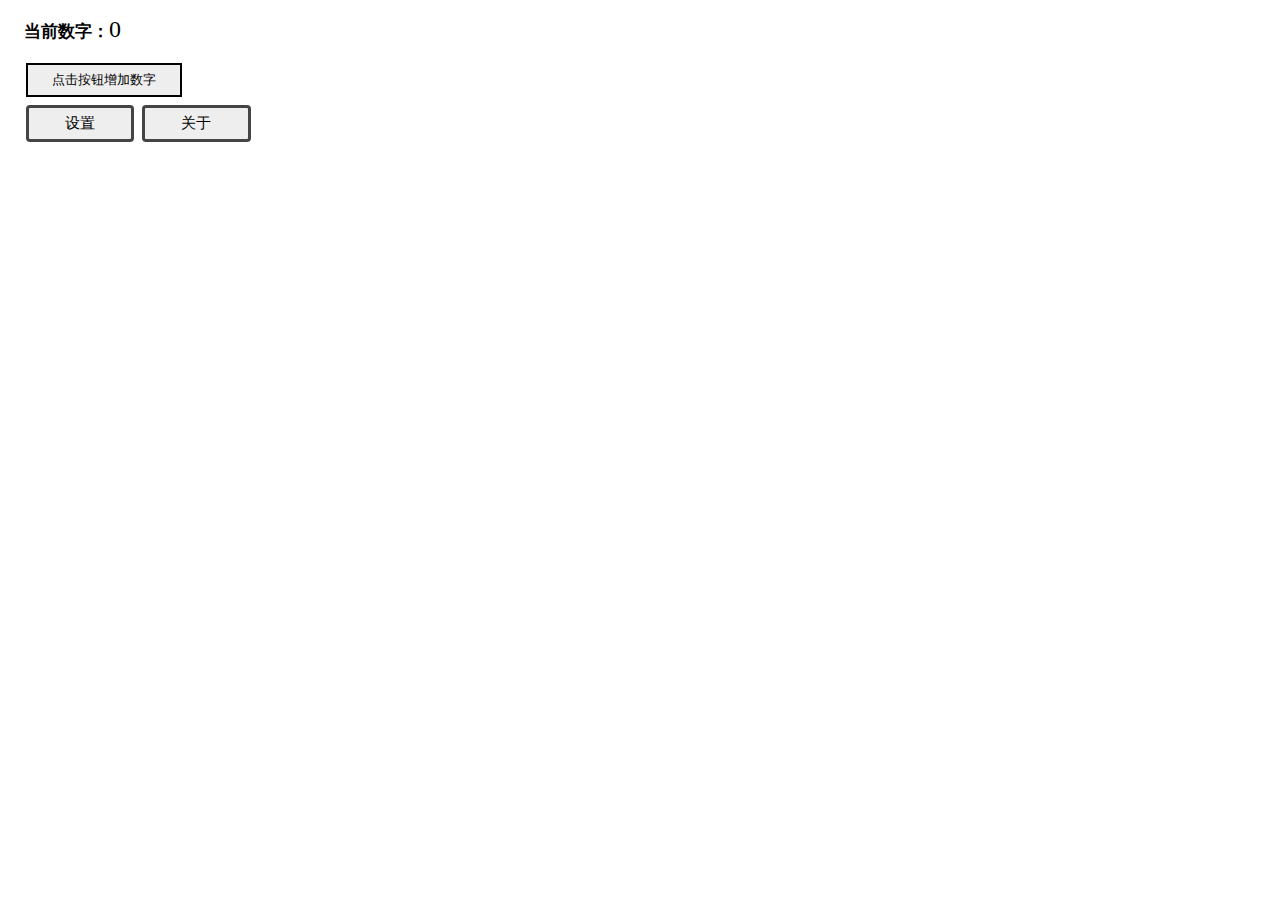
<file: 大数之路v0.0.4.html>
<!DOCTYPE html>
<html>
<head>
    <meta charset="utf-8" name="viewport" content="width=device-width, initial-scale=1, maximum-scale=5, user-scalable=no">
    <title>大数之路</title>
    <style>
    *{
    moz-user-select: -moz-none;
    -moz-user-select: none;
    -o-user-select:none;
    -khtml-user-select:none;
    -webkit-user-select:none;
    -ms-user-select:none;
    user-select:none;
    }
    .button1 {
    background-color: #d0d0d0;
    border: 3px solid #222222;
    color: #000000;
    padding: 6px 6px;
    text-decoration: none;
    margin: 4px 2px;
    cursor: pointer;
    }
    .button2 {
    background-color: #eeeeee;
    border: 3px solid #444444;
    border-radius: 4px;
    color: #000000;
    padding: 6px 24px;
    text-decoration: none;
    margin: 4px 2px;
    cursor: pointer;
    font-size: 15px;
    }
    .smallButton1 {
    background-color: #eeeeee;
    border: 2.5px solid #000000;
    color: #000000;
    padding: 4px 0px;
    text-decoration: none;
    margin: 4px 2px;
    cursor: pointer;
    font-size: 12.5px;
    }
    .button3 {
    background-color: #fa2020;
    border: 3px solid #b90000;
    color: #000000;
    padding: 6px 6px;
    text-decoration: none;
    margin: 4px 2px;
    cursor: pointer;
    }
    .button4 {
    background-color: #eeeeee;
    border: 2.6px solid #000000;
    color: #000000;
    padding: 6px 24px;
    text-decoration: none;
    margin: 4px 2px;
    cursor: pointer;
    }
    .button5 {
    background-color: #7fd6f0;
    border: 3px solid #004682;
    border-radius: 4px;
    color: #000000;
    padding: 6px 24px;
    text-decoration: none;
    margin: 4px 2px;
    cursor: pointer;
    font-size: 15px;
    }
    .button6 {
    background-color: #7fd6f0;
    border: 3px solid #004682;
    color: #000000;
    padding: 6px 6px;
    text-decoration: none;
    margin: 4px 2px;
    cursor: pointer;
    }
    .smallButton2 {
    background-color: #7fd6f0;
    border: 2.5px solid #004682;
    color: #000000;
    padding: 4px 0px;
    text-decoration: none;
    margin: 4px 2px;
    cursor: pointer;
    font-size: 12.5px;
    }
    .input1 {
    background-color: #f5f5f5;
    border: 1.5px solid #000000;
    color: #000000;
    width: 250px;
    height: 100px;
    padding: 5px 6px;
    text-decoration: none;
    margin: 4px 2px;
    cursor: pointer;
    rows: 10;
    cols: 30;
    }

    .btn-group button {
    background-color: #eeeeee;
    border: 2.5px solid #000000;
    color: #000000;
    padding: 8px 20px;
    cursor: pointer;
    float: left;
    font-size: 15px;
    }

.btn-group:after {
    content: "";
    clear: both;
    display: table;
}

.btn-group button:not(:last-child) {
    border-right: none; /* Prevent double borders */
}

/* 点击效果 */
.button2:hover {
    background-color: #c2c2c2;
}
.button5:hover {
    background-color: #64b0c6;
}
.btn-group button:hover {
    background-color: #cccccc;
}
    </style>
</head>
<body style="background-color:#ffffff" onselectstart ='return false'>
    <div style="padding:0 16px">
        <p><span id='text2' style='font-size: 17px'><b>当前数字：</b></span><span id='number' style='font-size: 24px'>0</span></p>
        <button class='button4' id="p1" onclick='add1()'>点击按钮增加数字</button>
    <span id='u0'><button class="button1" id='u1' onclick='unlock1()'>解锁加法</button>价格：100</span>
    <br/ >
    <span id='buttonA'>
        <button class='button2' style="width:108.3px" id="s1" onclick='setting1()'>设置</button>
        <button class='button2' style="width:108.3px" id="s10" onclick='setting2()'>关于</button>
        <button class='button2' style="width:108.3px" id="o1" onclick='open1()'>加法</button>
        <button class='button5' style="width:108.3px" id="o2" onclick='open2()'>乘法</button>
    </span>
    <span id='level1'>
        <div style='text-align:center'>
        <button class='smallButton1' style="width:47px" id="o3" onclick='open3()'>升级</button>
        <button class='smallButton1' style="width:57px" id="auto0" onclick='auto()'>自动化</button><br />
        </div>
        <span id='level1.1'>
        加法增益：+<span id='n1'>0</span><br />
        <button class='button1' id="b1" onclick='buy1()'>提升后继效果</button>价格：<span id='price1'>20</span>
        <span id='b3'><button class='button1' id="b2" onclick='buy2()'>大幅提升后继效果</button>价格：<span id='price2'>1000</span></span>
        <span id='b5'><button class='button1' id="b4" onclick='buy3()'>增加升级效果</button>价格：10000</span>
        <span id='u3'><button class='button1' id="u4" onclick='unlock2()'>解锁乘法</button>价格：50000</span>
        </span>
        <span id='auto1'>
        <button class='button1' id="buyAuto2" onclick='buyAuto1()'>自动点击后继按钮</button><span id='autoSpeed1'>0</span>/s&nbsp&nbsp&nbsp&nbsp价格：<span id='price3'>1000</span>
        </span>
    </span>
    <span id='level2'>
        <div style='text-align:center'>
        <button class='smallButton2' style="width:47px" id="o4" onclick='open4()'>升级</button>
        </div>
        乘法点：<span id='mup2'>0.00</span>(+<span id='mup1'>0</span>/s)<br />
        <button class='button6' id="mu1" onclick='mu4()'>消耗乘法点将数字×<span id='mup3'>1.00</span></button>冷却：<span id='cooldown0'>10</span>s<br />
        <span id='b7'><button class='button6' id="b6" onclick='buy4()'>增加乘法点获取</button>价格：<span id='price4'>10000</span></span>
        <span id='b9'><button class='button6' id="b8" onclick='buy5()'>自动化效率×2</button>价格：<span id='price5'>1乘法点</span></span>
    </span>
    <span id='s2'><button class='button1' id="export" onclick='export1()'>导出存档</button>
        <button class='button1' id="import" onclick='import1()'>导入存档</button>
        <button class='button3' id="reset" onclick='reset1()'>硬重置</button>
        <form>
        存档：<br /><textarea class='input1' type="text" name="save1" id='save' ></textarea><!--<button class='button2' id="copy" onclick='copy1()'>复制</button>-->
        </form>
    </span>
    <span id='s11'>
        <b>大数之路v0.0.4</b><br /><span style="color:#ee6622"><span style="font-weight:bold">作者：</span>静火Ω</span>
        <details>
        <summary>更新记录</summary>
        <div style="height:340px;width:200px;font-family:verdana;background-color: #eeeeee;padding:8px 20px;border-radius:10px;border:8px solid #444444;overflow:scroll">
        <p><b>v0.0.4</b><br />-增加一个新的升级<br />-更改按钮布局<br />-更改存档形式<br />-更改一些升级的价格</p>
        <p><b>v0.0.3</b><br />-增加“乘法”选项<br />-更改文本及部分元素外观<br />-修复自动化的bug<br />-修复导入存档的bug</p>
        <p><b>v0.0.2</b><br />-增加“自动化”选项<br />-增加“加法增益”显示<br />-增加“更新记录”<br />-更改按钮外观<br />-修复导入存档的bug</p>
        <p><b>v0.0.1</b><br />-增加“加法”选项<br />-增加“设置”选项<br />-增加“关于”选项</p>
        </div>
        </details>
    </span>
    </div>
</body>
</html>
<script>
        var a1=0
        var a2=0
        var l1=1
        var l2=20
        var l3=20
        var l4=0
        var l5=1000
        var l6=1000
        var l7=10000
        var l8=10000
        var l9=0.00
        var mu=0.00
        var mu3=1.00
        var mup=0.00
        var u2=0
        var isAuto1open=false
        var islevel1open=false
        var islevel2open=false
        var isSetting1open=false
        var isSetting2open=false
        var auto1=0
        var autoPrice1=1000
        var autoPrice2=1000
        var auto2=1
        var m1=1
        var t=1000
        var cooldown1=10
        var time1=setInterval(function(){
            if (auto1>=1){
                var a1=document.getElementById("number");
                a1.innerHTML=parseInt(a1.innerHTML)+(l1+l4-1)*m1+1;
                a2+=(l1+l4-1)*m1+1
                if (a2>=5000&&m1==1){
                document.getElementById("b5").style.display="block";
                }
                if (a2>=20000&&u2==1){
                document.getElementById("u3").style.display="block";
                }
            }
            },t)
        var time2=setInterval(function(){
        if (cooldown1>0){
            cooldown1-=1
            var cooldown=document.getElementById("cooldown0");
            cooldown.innerHTML=parseInt(cooldown.innerHTML)-1;
        }  
        },1000)
        document.getElementById("level1").style.display="none";
        document.getElementById("level2").style.display="none";
        document.getElementById("u0").style.display="none";
        document.getElementById("o1").style.display="none";
        document.getElementById("o2").style.display="none";
        document.getElementById("b3").style.display="none";
        document.getElementById("s2").style.display="none";
        document.getElementById("s11").style.display="none";
        document.getElementById("b5").style.display="none";
        document.getElementById("b9").style.display="none";
        document.getElementById("u3").style.display="none";
        document.getElementById("auto1").style.display="none";
        function add1(){
        var a1=document.getElementById("number");
        a1.innerHTML=parseInt(a1.innerHTML)+(l1+l4-1)*m1+1;
        a2+=(l1+l4-1)*m1+1
        if (a2>=50&&u2==0){
            document.getElementById("u0").style.display="inline";
        }
        if (a2>=5000&&m1==1){
            document.getElementById("b5").style.display="block";
        }
        if (a2>=20000&&u2==1){
            document.getElementById("u3").style.display="block";
        }
        }
        function buyAuto1(){
        if (a2>=autoPrice1){
            var a1=document.getElementById("number");
            a1.innerHTML=parseInt(a1.innerHTML)-autoPrice1;
            a2-=autoPrice1
            auto1+=1
            t=1000/(auto1*auto2)
            var autoSpeed2=document.getElementById("autoSpeed1");
            autoSpeed2.innerHTML=parseInt(autoSpeed2.innerHTML)+(1*auto2);
            var autoPrice2=document.getElementById("price3");
            autoPrice2.innerHTML=parseInt(autoPrice2.innerHTML)*10;
            autoPrice1*=10
            clearInterval(time1);
            time1=setInterval(function(){
            if (auto1>=1){
                var a1=document.getElementById("number");
                a1.innerHTML=parseInt(a1.innerHTML)+(l1+l4-1)*m1+1;
                a2+=(l1+l4-1)*m1+1
                if (a2>=5000&&m1==1){
                document.getElementById("b5").style.display="block";
                }
                if (a2>=20000&&u2==1){
                document.getElementById("u3").style.display="block";
                }
            }
            },t)
        }
        }
        function buy1(){
        if (a2>=l2){
            var a1=document.getElementById("number");
            a1.innerHTML=parseInt(a1.innerHTML)-l2;
            a2-=l2
            l1+=1
            var n3=document.getElementById("n1");
            n3.innerHTML=parseInt(n3.innerHTML)+1*m1;
            var l3=document.getElementById("price1");
            l3.innerHTML=parseInt(l3.innerHTML)+l1*l1-1;
            l2+=l1*l1-1
        }
        if (l1>=11){
            document.getElementById("b3").style.display="block";
        }
        }
        function unlock1(){
        if (a2>=100){
            document.getElementById("u0").style.display="none";
            var a1=document.getElementById("number");
            a1.innerHTML=parseInt(a1.innerHTML)-100;
            a2-=100
            u2+=1
            document.getElementById("o1").style.display="inline";
            document.getElementById("auto1").style.display="none";
            document.getElementById("level1.1").style.display="block";
        }
        }
        function unlock2(){
        if (a2>=50000){
            document.getElementById("u3").style.display="none";
            var a1=document.getElementById("number");
            a1.innerHTML=parseInt(a1.innerHTML)-50000;
            a2-=50000
            u2+=1
            document.getElementById("o2").style.display="inline";
        }
        }
        function buy2(){
        if (a2>=l5){
            var a1=document.getElementById("number");
            a1.innerHTML=parseInt(a1.innerHTML)-l5;
            a2-=l5
            l4+=10
            var n3=document.getElementById("n1");
            n3.innerHTML=parseInt(n3.innerHTML)+10*m1;
            var l6=document.getElementById("price2");
            l6.innerHTML=parseInt(l6.innerHTML)+l4*l4*3;
            l5+=l4*l4*3
        }
        }
        function buy3(){
        if (a2>=10000){
            var a1=document.getElementById("number");
            a1.innerHTML=parseInt(a1.innerHTML)-10000;
            a2-=10000
            m1+=1
            var n3=document.getElementById("n1");
            n3.innerHTML=parseInt(n3.innerHTML)*m1;
            document.getElementById("b5").style.display="none";
        }
        }
        function buy4(){
        if (a2>=l7){
            var a1=document.getElementById("number");
            a1.innerHTML=parseInt(a1.innerHTML)-l7;
            a2-=l7
            l9+=0.01
            var mu=document.getElementById("mup1");
            mu.innerHTML=parseInt(mu.innerHTML)*0+Number(l9.toFixed(2));
            var l8=document.getElementById("price4");
            l8.innerHTML=parseInt(l8.innerHTML)*3;
            l7*=3
            clearInterval(time2);
            time2=setInterval(function(){
                mup+=Number(l9.toFixed(2));
                if (mup>=0.5&&auto2==1){
                    document.getElementById("b9").style.display="block";
                }
                mu3=mup+1
                if (cooldown1>0){
                cooldown1-=1
                var cooldown=document.getElementById("cooldown0");
                cooldown.innerHTML=parseInt(cooldown.innerHTML)-1;
                }
                var mu1=document.getElementById("mup2");
                mu1.innerHTML=parseInt(mu1.innerHTML)*0+Number(mup.toFixed(2));  
                var mu2=document.getElementById("mup3");
                mu2.innerHTML=parseInt(mu2.innerHTML)*0+Number(mu3.toFixed(2));
            },1000)
        }
        }
        function buy5(){
        if (mup>=1){
            mup-=1
            var mu1=document.getElementById("mup2");
            mu1.innerHTML=parseInt(mu1.innerHTML)*0+Number(mup.toFixed(2));
            mu3=mup+1
            var mu2=document.getElementById("mup3");
            mu2.innerHTML=parseInt(mu2.innerHTML)*0+Number(mu3.toFixed(2));
            auto2+=1
            t*=0.5
            var autoSpeed2=document.getElementById("autoSpeed1");
            autoSpeed2.innerHTML=parseInt(autoSpeed2.innerHTML)*2;
            document.getElementById("b9").style.display="none";
            clearInterval(time1);
            time1=setInterval(function(){
            if (auto1>=1){
                var a1=document.getElementById("number");
                a1.innerHTML=parseInt(a1.innerHTML)+(l1+l4-1)*m1+1;
                a2+=(l1+l4-1)*m1+1
                if (a2>=5000&&m1==1){
                document.getElementById("b5").style.display="block";
                }
                if (a2>=20000&&u2==1){
                document.getElementById("u3").style.display="block";
                }
            }
            },t)
        }
        }
        function mu4(){
        if (cooldown1==0){
            a2*=Number(mu3.toFixed(2));
            a2=Number(a2.toFixed(0));
            var a1=document.getElementById("number");
            a1.innerHTML=parseInt(a1.innerHTML)*0+a2;
            mu3=1
            mup=0
            var mu1=document.getElementById("mup2");
            mu1.innerHTML=parseInt(mu1.innerHTML)*0;
            var mu2=document.getElementById("mup3");
            mu2.innerHTML=parseInt(mu2.innerHTML)*0+1;
            cooldown1=10
            var cooldown=document.getElementById("cooldown0");
            cooldown.innerHTML=parseInt(cooldown.innerHTML)*0+10;
            }
        }
        function export1(){
        var r1=btoa(a2+','+u2+','+l1+','+l2+','+l4+','+l5+','+m1+','+auto1+','+autoPrice1+','+Number(l9.toFixed(2))+','+l7+','+Number(mup.toFixed(2))+','+auto2);
        r1=r1.replace('=','');
        r1=r1.replace('=','');
        document.getElementById("save").value=r1;
        }
        function import1(){
        var i1=document.getElementById("save");
        var i2=atob(i1.value);
        var i3=i2.split(',');
        var i4=isNaN(i3[i3.length-13]+i3[i3.length-12]+i3[i3.length-11]+i3[i3.length-10]+i3[i3.length-9]+i3[i3.length-8]+i3[i3.length-7]+i3[i3.length-6]+i3[i3.length-5]+i3[i3.length-4]+i3[i3.length-3])
        var i5=isNaN(i3[i3.length-2]+i3[i3.length-1])
        if (i4==false&&i5==false){
        auto2=Number(i3[i3.length-1]);
        mup=Number(i3[i3.length-2]);
        l7=Number(i3[i3.length-3]);
        l9=Number(i3[i3.length-4]);
        autoPrice1=Number(i3[i3.length-5]);
        auto1=Number(i3[i3.length-6]);
        m1=Number(i3[i3.length-7]);
        l5=Number(i3[i3.length-8]);
        l4=Number(i3[i3.length-9]);
        l2=Number(i3[i3.length-10]);
        l1=Number(i3[i3.length-11]);
        u2=Number(i3[i3.length-12]);
        a2=Number(i3[i3.length-13]);
        cooldown1=10
        var cooldown=document.getElementById("cooldown0");
        cooldown.innerHTML=parseInt(cooldown.innerHTML)*0+10;
        var a1=document.getElementById("number");
        a1.innerHTML=parseInt(a1.innerHTML)*0+a2;
        var l3=document.getElementById("price1");
        l3.innerHTML=parseInt(l3.innerHTML)*0+l2;
        var l6=document.getElementById("price2");
        l6.innerHTML=parseInt(l6.innerHTML)*0+l5;
        var n3=document.getElementById("n1");
        n3.innerHTML=parseInt(n3.innerHTML)*0+(l1+l4-1)*m1;
        var autoSpeed2=document.getElementById("autoSpeed1");
        autoSpeed2.innerHTML=parseInt(autoSpeed2.innerHTML)*0+(auto1*auto2);
        var autoPrice2=document.getElementById("price3");
        autoPrice2.innerHTML=parseInt(autoPrice2.innerHTML)*0+autoPrice1;
        var mu=document.getElementById("mup1");
        mu.innerHTML=parseInt(mu.innerHTML)*0+Number(l9.toFixed(2));
        var l8=document.getElementById("price4");
        l8.innerHTML=parseInt(l8.innerHTML)*0+l7;
        var mu1=document.getElementById("mup2");
        mu1.innerHTML=parseInt(mu1.innerHTML)*0+Number(mup.toFixed(2));
        mu3=mup+1
        var mu2=document.getElementById("mup3");
        mu2.innerHTML=parseInt(mu2.innerHTML)*0+Number(mu3.toFixed(2));
        if (u2==0&&a2>=50){
            document.getElementById("u0").style.display="inline";
        }
        else{
            document.getElementById("u0").style.display="none";
        }
        if (u2==0){
            document.getElementById("o1").style.display="none";
            document.getElementById("o2").style.display="none";
        }
        if (u2==1){
            document.getElementById("o1").style.display="inline";
            document.getElementById("o2").style.display="none";
        }
        if (u2==2){
            document.getElementById("o1").style.display="inline";
            document.getElementById("o2").style.display="inline";
        }
        if (l1>=11){
            document.getElementById("b3").style.display="block";
        }
        else{
            document.getElementById("b3").style.display="none";
        }
        if (a2>=5000&&m1==1){
            document.getElementById("b5").style.display="block";
        }
        else{
            document.getElementById("b5").style.display="none";
        }
        if (a2>=20000&&u2==0){
            document.getElementById("u3").style.display="block";
        }
        else{
            document.getElementById("u3").style.display="none";
        }
        if (mup>=0.5&&auto2==1){
            document.getElementById("b9").style.display="block";
        }else{
            document.getElementById("b9").style.display="none";
        }
        clearInterval(time1);
        t=1000/(auto1*auto2)
        time1=setInterval(function(){
        if (auto1>=1){
            var a1=document.getElementById("number");
            a1.innerHTML=parseInt(a1.innerHTML)+(l1+l4-1)*m1+1;
            a2+=(l1+l4-1)*m1+1
            if (a2>=5000&&m1==1){
            document.getElementById("b5").style.display="block";
            }
            if (a2>=20000&&u2==1){
            document.getElementById("u3").style.display="block";
            }
        }
        },t)
        clearInterval(time2);
        time2=setInterval(function(){
            mup+=Number(l9.toFixed(2));
            if (mup>=0.5&&auto2==1){
                document.getElementById("b9").style.display="block";
            }
            mu3=mup+1
            if (cooldown1>0){
                cooldown1-=1
                var cooldown=document.getElementById("cooldown0");
                cooldown.innerHTML=parseInt(cooldown.innerHTML)-1;
            }
            var mu1=document.getElementById("mup2");
            mu1.innerHTML=parseInt(mu1.innerHTML)*0+Number(mup.toFixed(2));  
            var mu2=document.getElementById("mup3");
            mu2.innerHTML=parseInt(mu2.innerHTML)*0+Number(mu3.toFixed(2));
            },1000)
        }
        else{
        alert('存档无效！');
        }
        }
        function auto(){
            document.getElementById("auto1").style.display="block";
            document.getElementById("level1.1").style.display="none";
        }
        function open3(){
            document.getElementById("auto1").style.display="none";
            document.getElementById("level1.1").style.display="block";
        }
        function open1(){
        if (islevel1open==true){
            document.getElementById("level1").style.display="none";
            islevel1open=false
        }
        else{
            document.getElementById("level1").style.display="block";
            islevel1open=true
        }
        if (isAuto1open==true){
            document.getElementById("auto1").style.display="none";
            isAuto1open=false
        }
        if(isSetting1open==true){
            document.getElementById("s2").style.display="none";
            isSetting1open=false
        }
        if(isSetting2open==true){
            document.getElementById("s11").style.display="none";
            isSetting2open=false
        }
        if (islevel2open==true){
            document.getElementById("level2").style.display="none";
            islevel2open=false
        }
        }
        function open2(){
        if (islevel2open==true){
            document.getElementById("level2").style.display="none";
            islevel2open=false
        }
        else{
            document.getElementById("level2").style.display="block";
            islevel2open=true
        }
        if (isAuto1open==true){
            document.getElementById("auto1").style.display="none";
            isAuto1open=false
        }
        if (islevel1open==true){
            document.getElementById("level1").style.display="none";
            islevel1open=false
        }
        if(isSetting1open==true){
            document.getElementById("s2").style.display="none";
            isSetting1open=false
        }
        if(isSetting2open==true){
            document.getElementById("s11").style.display="none";
            isSetting2open=false
        }
        }
        function setting1(){
        if (isSetting1open==true){
            document.getElementById("s2").style.display="none";
            isSetting1open=false
        }
        else{
            document.getElementById("s2").style.display="block";
            isSetting1open=true
        }
        if (isAuto1open==true){
            document.getElementById("auto1").style.display="none";
            isAuto1open=false
        }
        if (islevel1open==true){
            document.getElementById("level1").style.display="none";
            islevel1open=false
        }
        if(isSetting2open==true){
            document.getElementById("s11").style.display="none";
            isSetting2open=false
        }
        if (islevel2open==true){
            document.getElementById("level2").style.display="none";
            islevel2open=false
        }
        }
        function setting2(){
        if (isSetting2open==true){
            document.getElementById("s11").style.display="none";
            isSetting2open=false
        }
        else{
            document.getElementById("s11").style.display="block";
            isSetting2open=true
        }
        if (isAuto1open==true){
            document.getElementById("auto1").style.display="none";
            isAuto1open=false
        }
        if(isSetting1open==true){
            document.getElementById("s2").style.display="none";
            isSetting1open=false
        }
        if (islevel1open==true){
            document.getElementById("level1").style.display="none";
            islevel1open=false
        }
        if (islevel2open==true){
            document.getElementById("level2").style.display="none";
            islevel2open=false
        }
        }
        /*
        function copy1(){
        var copy2=document.getElementById("save");
        copy2.select();
        document.execCommand('Copy');
        }
        */
        function reset1(){
        var r1=confirm("是否确定重置存档？此操作不可逆！");
        if (r1==true)
        {
        a1=0
        a2=0
        l1=1
        l2=20
        l3=20
        l4=0
        l5=1000
        l6=1000
        l7=10000
        l8=10000
        l9=0.00
        mu=0.00
        mu3=1.00
        mup=0.00
        u2=0
        isSetting1open=false
        auto1=0
        auto2=1
        autoPrice1=1000
        autoPrice2=1000
        m1=1
        clearInterval(time1);
        clearInterval(time2);
        document.getElementById("auto1").style.display="none";
        document.getElementById("level1.1").style.display="block";
        time2=setInterval(function(){
        if (cooldown1>0){
            cooldown1-=1
            var cooldown=document.getElementById("cooldown0");
            cooldown.innerHTML=parseInt(cooldown.innerHTML)-1;
        }  
        },1000)
        cooldown1=10
        var cooldown=document.getElementById("cooldown0");
        cooldown.innerHTML=parseInt(cooldown.innerHTML)*0+10;
        var a1=document.getElementById("number");
        a1.innerHTML=parseInt(a1.innerHTML)*0;
        var l3=document.getElementById("price1");
        l3.innerHTML=parseInt(l3.innerHTML)*0+20;
        var l6=document.getElementById("price2");
        l6.innerHTML=parseInt(l6.innerHTML)*0+1000;
        var n3=document.getElementById("n1");
        n3.innerHTML=parseInt(n3.innerHTML)*0;
        var autoSpeed2=document.getElementById("autoSpeed1");
        autoSpeed2.innerHTML=parseInt(autoSpeed2.innerHTML)*0;
        var autoPrice2=document.getElementById("price3");
        autoPrice2.innerHTML=parseInt(autoPrice2.innerHTML)*0+1000;
        var mu=document.getElementById("mup1");
        mu.innerHTML=parseInt(mu.innerHTML)*0;
        var l8=document.getElementById("price4");
        l8.innerHTML=parseInt(l8.innerHTML)*0+10000;
        var mu1=document.getElementById("mup2");
        mu1.innerHTML=parseInt(mu1.innerHTML)*0;  
        var mu2=document.getElementById("mup3");
        mu2.innerHTML=parseInt(mu2.innerHTML)*0+1;
        document.getElementById("level1").style.display="none";
        document.getElementById("u0").style.display="none";
        document.getElementById("b3").style.display="none";
        document.getElementById("o1").style.display="none";
        document.getElementById("o2").style.display="none";
        document.getElementById("s2").style.display="none";
        document.getElementById("s11").style.display="none";
        document.getElementById("b5").style.display="none";
        document.getElementById("u0").style.display="none";
        document.getElementById("b9").style.display="none";
        document.getElementById("save").value='';
        }
        }
</script>
</file>
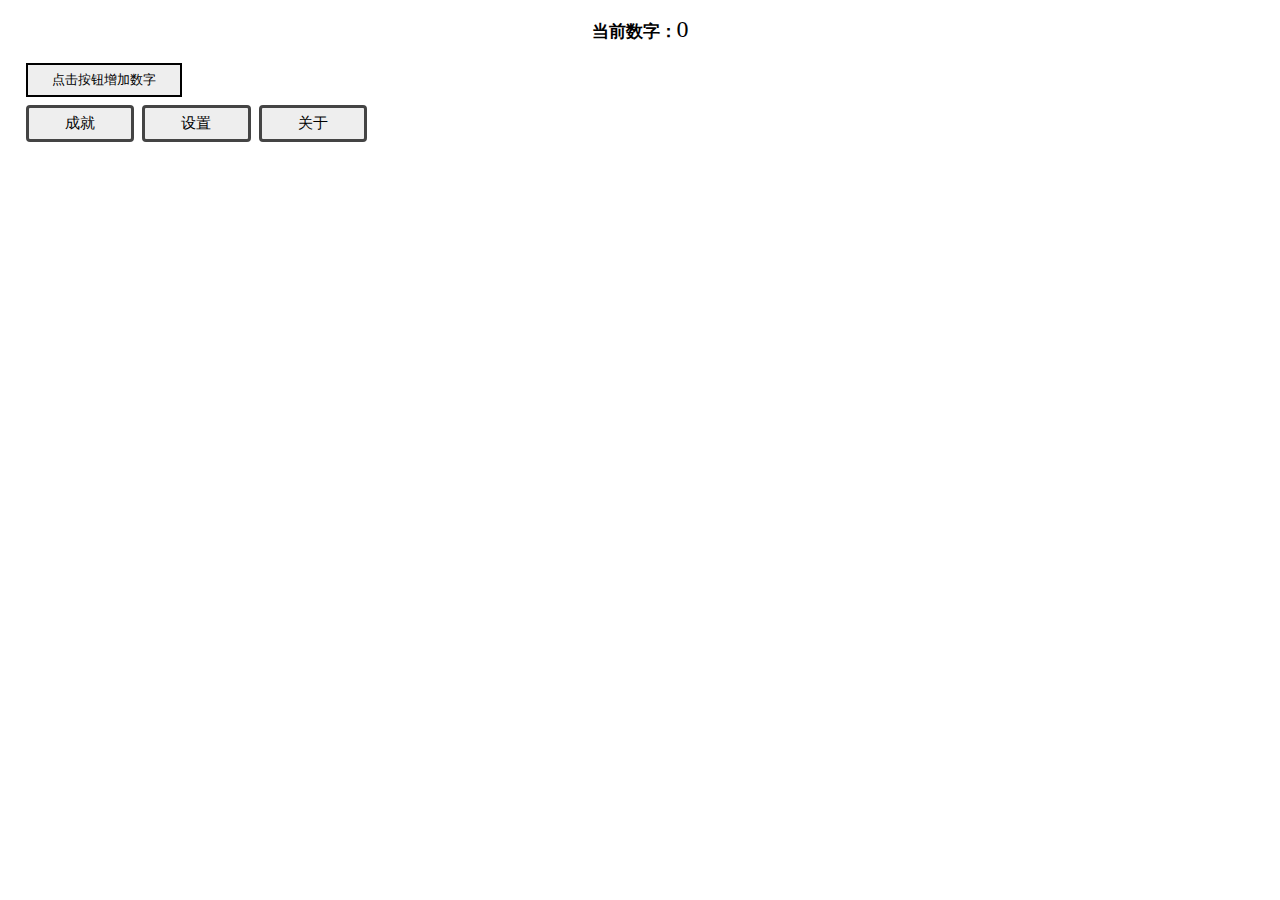
<file: 大数之路v0.0.5.html>
<!DOCTYPE html>
<html>
<head>
    <meta charset="utf-8" name="viewport" content="width=device-width, initial-scale=1, maximum-scale=5, user-scalable=no">
    <title>大数之路</title>
    <style>
    *{
    moz-user-select: -moz-none;
    -moz-user-select: none;
    -o-user-select:none;
    -khtml-user-select:none;
    -webkit-user-select:none;
    -ms-user-select:none;
    user-select:none;
    }
    .button1 {
    background-color: #d0d0d0;
    border: 3px solid #222222;
    color: #000000;
    padding: 6px 6px;
    text-decoration: none;
    margin: 4px 2px;
    cursor: pointer;
    }
    .button2 {
    background-color: #eeeeee;
    border: 3px solid #444444;
    border-radius: 4px;
    color: #000000;
    padding: 6px 24px;
    text-decoration: none;
    margin: 4px 2px;
    cursor: pointer;
    font-size: 15px;
    }
    .smallButton1 {
    background-color: #eeeeee;
    border: 2.5px solid #000000;
    color: #000000;
    padding: 4px 0px;
    text-decoration: none;
    margin: 4px 2px;
    cursor: pointer;
    font-size: 12.5px;
    }
    .button3 {
    background-color: #fa2020;
    border: 3px solid #b90000;
    color: #000000;
    padding: 6px 6px;
    text-decoration: none;
    margin: 4px 2px;
    cursor: pointer;
    }
    .button4 {
    background-color: #eeeeee;
    border: 2.6px solid #000000;
    color: #000000;
    padding: 6px 24px;
    text-decoration: none;
    margin: 4px 2px;
    cursor: pointer;
    }
    .button5 {
    background-color: #7fd6f0;
    border: 3px solid #004682;
    border-radius: 4px;
    color: #000000;
    padding: 6px 24px;
    text-decoration: none;
    margin: 4px 2px;
    cursor: pointer;
    font-size: 15px;
    }
    .button6 {
    background-color: #7fd6f0;
    border: 3px solid #004682;
    color: #000000;
    padding: 6px 6px;
    text-decoration: none;
    margin: 4px 2px;
    cursor: pointer;
    }
    .smallButton2 {
    background-color: #7fd6f0;
    border: 2.5px solid #004682;
    color: #000000;
    padding: 4px 0px;
    text-decoration: none;
    margin: 4px 2px;
    cursor: pointer;
    font-size: 12.5px;
    }
    .achievementButton1{
    position: relative;
    display: inline-block;
    border-bottom: 1px dotted black;
    background-color: #dddddd;
    border: 3px solid #666666;
    color: #000000;
    width: 106px;
    height: 106px;
    text-align: center;
    text-decoration: none;
    margin: 2px 0.1px;
    cursor: pointer;
    display: inline-block;
    font-size: 15px;
    line-height: 106px;
    }
    .achievementButton1 .goal1{
    visibility: hidden;
    width: 120px;
    height: 20px;
    line-height: 22px;
    background-color: #505050;
    color: #ffffff;
    font-size: 12px;
    text-align: center;
    border-radius: 6px;
    padding: 5px 0;
    position: absolute;
    z-index: 1;
    bottom: 90%;
    left: 50%;
    margin-left: -60px;
    opacity: 0;
    transition: opacity 0.2s;
    }
    .achievementButton1 .goal1::after {
    content: "";
    position: absolute;
    top: 100%;
    left: 50%;
    margin-left: -5px;
    border-width: 5px;
    border-style: solid;
    border-color: #555 transparent transparent transparent;
    }
    .achievementButton1:hover .goal1 {
    visibility: visible;
    opacity: 1;
    }
    
    .input1 {
    background-color: #f5f5f5;
    border: 1.5px solid #000000;
    color: #000000;
    width: 250px;
    height: 100px;
    padding: 5px 6px;
    text-decoration: none;
    margin: 4px 2px;
    cursor: pointer;
    rows: 10;
    cols: 30;
    }

    .btn-group button {
    background-color: #eeeeee;
    border: 2.5px solid #000000;
    color: #000000;
    padding: 8px 20px;
    cursor: pointer;
    float: left;
    font-size: 15px;
    }

.btn-group:after {
    content: "";
    clear: both;
    display: table;
}

.btn-group button:not(:last-child) {
    border-right: none; /* Prevent double borders */
}

/* 点击效果 */
.button2:hover {
    background-color: #c2c2c2;
}
.button5:hover {
    background-color: #64b0c6;
}
.btn-group button:hover {
    background-color: #cccccc;
}
    </style>
</head>
<body style="background-color:#ffffff" onselectstart ='return false'>
    <div style="padding:0 16px">
        <p align="center"><span id='text2' style='font-size: 17px'><b>当前数字：</b></span><span id='number' style='font-size: 24px'>0</span><span id='en1' style='font-size: 24px'>e<span id='en2'>0</span></span></p>
        <button class='button4' id="p1" onclick='add1()'>点击按钮增加数字</button>
    <span id='u0'><button class="button1" id='u1' onclick='unlock1()'>解锁加法</button>价格：100</span>
    <br/ >
    <span id='buttonA'>
        <button class='button2' style="width:108.3px" id="achievement1" onclick='achievement1()'>成就</button>
        <button class='button2' style="width:108.3px" id="s1" onclick='setting1()'>设置</button>
        <button class='button2' style="width:108.3px" id="s10" onclick='setting2()'>关于</button>
        <button class='button2' style="width:108.3px" id="o1" onclick='open1()'>加法</button>
        <button class='button5' style="width:108.3px" id="o2" onclick='open2()'>乘法</button>
    </span>
    <span id='achievement'>
        <div class='achievementButton1' id="achievement1.1">开始<span class="goal1">点击后继按钮</span></div>
        <div class='achievementButton1' id="achievement1.2">增长率为1<span class="goal1">解锁加法</span></div>
        <div class='achievementButton1' id="achievement1.3">自动化<span class="goal1">购买自动化</span></div>
        <div class='achievementButton1' id="achievement1.4">增长率为2<span class="goal1">解锁乘法</span></div>
        <div class='achievementButton1' id="achievement1.5">百万富翁<span class="goal1">数字达到1e6</span></div>
    </span>
    <span id='level1'>
        <div style='text-align:center'>
        <button class='smallButton1' style="width:47px" id="o3" onclick='open3()'>升级</button>
        <button class='smallButton1' style="width:57px" id="auto0" onclick='auto()'>自动化</button><br />
        </div>
        <span id='level1.1'>
        加法增益：+<span id='n1'>0</span><br />
        <button class='button1' id="b1" onclick='buy1()'>提升后继效果</button>价格：<span id='price1'>20</span>
        <span id='b3'><button class='button1' id="b2" onclick='buy2()'>大幅提升后继效果</button>价格：<span id='price2'>1000</span></span>
        <span id='b5'><button class='button1' id="b4" onclick='buy3()'>增加升级效果</button>价格：10000</span>
        <span id='u3'><button class='button1' id="u4" onclick='unlock2()'>解锁乘法</button>价格：50000</span>
        </span>
        <span id='auto1'>
        <button class='button1' id="buyAuto2" onclick='buyAuto1()'>自动点击后继按钮</button><span id='autoSpeed1'>0</span>/s&nbsp&nbsp&nbsp&nbsp价格：<span id='price3'>1000</span>
        </span>
    </span>
    <span id='level2'>
        <div style='text-align:center'>
        <button class='smallButton2' style="width:47px" id="o4" onclick='open4()'>升级</button>
        </div>
        乘法点：<span id='mup2'>0.00</span>(+<span id='mup1'>0</span>/s)<br />
        <button class='button6' id="mu1" onclick='mu4()'>消耗乘法点将数字×<span id='mup3'>1.00</span></button>冷却：<span id='cooldown0'>10</span>s<br />
        <span id='b7'><button class='button6' id="b6" onclick='buy4()'>增加乘法点获取</button>价格：<span id='price4'>10000</span></span>
        <span id='b9'><button class='button6' id="b8" onclick='buy5()'>自动化效率×2</button>价格：<span id='price5'>1乘法点</span></span>
    </span>
    <span id='s2'><button class='button1' id="export" onclick='export1()'>导出存档</button>
        <button class='button1' id="import" onclick='import1()'>导入存档</button>
        <button class='button3' id="reset" onclick='reset1()'>硬重置</button>
        <form>
        存档：<br /><textarea class='input1' type="text" name="save1" id='save' ></textarea><!--<button class='button2' id="copy" onclick='copy1()'>复制</button>-->
        </form>
    </span>
    <span id='s11'>
        <b>大数之路v0.0.5</b><br /><span style="color:#ee6622"><span style="font-weight:bold">作者：</span>静火Ω</span>
        <details>
        <summary>更新记录</summary>
        <div style="height:340px;width:200px;font-family:verdana;background-color: #eeeeee;padding:8px 20px;border-radius:10px;border:7px solid #444444;overflow:scroll">
        <p><b>v0.0.5</b><br />-增加“成就”选项<br />-增加科学计数法<br />-更改元素布局</p>
        <p><b>v0.0.4</b><br />-增加一个新的升级<br />-更改按钮布局<br />-更改存档形式<br />-更改一些升级的价格</p>
        <p><b>v0.0.3</b><br />-增加“乘法”选项<br />-更改文本及部分元素外观<br />-修复自动化的bug<br />-修复导入存档的bug</p>
        <p><b>v0.0.2</b><br />-增加“自动化”选项<br />-增加“加法增益”显示<br />-增加“更新记录”<br />-更改按钮外观<br />-修复导入存档的bug</p>
        <p><b>v0.0.1</b><br />-增加“加法”选项<br />-增加“设置”选项<br />-增加“关于”选项</p>
        </div>
        </details>
    </span>
    </div>
</body>
</html>
<script>
        var div2_1=document.getElementById("achievement1.1");
        var div2_2=document.getElementById("achievement1.2");
        var div2_3=document.getElementById("achievement1.3");
        var div2_4=document.getElementById("achievement1.4");
        var div2_5=document.getElementById("achievement1.5");
        var a1=0
        var a2=0
        var a3=0
        var a5=0
        var l1=1
        var l2=20
        var l3=20
        var l4=0
        var l5=1000
        var l6=1000
        var l7=10000
        var l8=10000
        var l9=0.00
        var mu=0.00
        var mu3=1.00
        var mup=0.00
        var u2=0
        var isAchievement1open=false
        var isAuto1open=false
        var islevel1open=false
        var islevel2open=false
        var isSetting1open=false
        var isSetting2open=false
        var auto1=0
        var autoPrice1=1000
        var autoPrice2=1000
        var auto2=1
        var m1=1
        var t=1000
        var cooldown1=10
        var goal1=0
        var achievementCheck=setInterval(function(){
            if (a2>=1||goal1>=1){
            div2_1.style.cssText="background-color: #5ede5e;border: 3px solid #007400;";
                if (goal1==0){goal1+=1}
            }else{
            div2_1.style.cssText="";
            }
            if (u2>=1){
            div2_2.style.cssText="background-color: #5ede5e;border: 3px solid #007400;";
            }else{
            div2_2.style.cssText="";
            }
            if (auto1>=1){
            div2_3.style.cssText="background-color: #5ede5e;border: 3px solid #007400;";
            }else{
            div2_3.style.cssText="";
            }
            if (u2>=2){
            div2_4.style.cssText="background-color: #5ede5e;border: 3px solid #007400;";
            }else{
            div2_4.style.cssText="";
            }
            if (a2>=1000000||goal1>=2){
            div2_5.style.cssText="background-color: #5ede5e;border: 3px solid #007400;";
                if (goal1==1){goal1+=1}
            }else{
            div2_5.style.cssText="";
            }
        },1)
        function auto3(){
        if (a2>=1000000){
            document.getElementById("en1").style.display="inline";
            a3=Math.floor(Math.LOG10E*Math.log(a2))
            var a4=document.getElementById("en2");
            a4.innerHTML=parseInt(a4.innerHTML)*0+a3;
            a5=a2/(10**a3)
            var a1=document.getElementById("number");
            a1.innerHTML=parseInt(a1.innerHTML)*0+Number(a5.toFixed(2));
            if (Number(a5.toFixed(2))==10){
            var a1=document.getElementById("number");
            a1.innerHTML=parseInt(a1.innerHTML)*0+9.99;
            }
        }else{
            document.getElementById("en1").style.display="none";
            var a1=document.getElementById("number");
            a1.innerHTML=parseInt(a1.innerHTML)*0+a2;
        }
        }
        var time1=setInterval(function(){
            if (auto1>=1){
                a2+=(l1+l4-1)*m1+1
                auto3();
                if (a2>=5000&&m1==1){
                document.getElementById("b5").style.display="block";
                }
                if (a2>=20000&&u2==1){
                document.getElementById("u3").style.display="block";
                }
            }
        },t)
        var time2=setInterval(function(){
        if (cooldown1>0){
            cooldown1-=1
            var cooldown=document.getElementById("cooldown0");
            cooldown.innerHTML=parseInt(cooldown.innerHTML)-1;
        }  
        },1000)
        document.getElementById("level1").style.display="none";
        document.getElementById("level2").style.display="none";
        document.getElementById("u0").style.display="none";
        document.getElementById("o1").style.display="none";
        document.getElementById("o2").style.display="none";
        document.getElementById("b3").style.display="none";
        document.getElementById("s2").style.display="none";
        document.getElementById("s11").style.display="none";
        document.getElementById("b5").style.display="none";
        document.getElementById("b9").style.display="none";
        document.getElementById("u3").style.display="none";
        document.getElementById("en1").style.display="none";
        document.getElementById("auto1").style.display="none";
        document.getElementById("achievement").style.display="none";
        function add1(){
        a2+=(l1+l4-1)*m1+1
        auto3();
        if (a2>=50&&u2==0){
            document.getElementById("u0").style.display="inline";
        }
        if (a2>=5000&&m1==1){
            document.getElementById("b5").style.display="block";
        }
        if (a2>=20000&&u2==1){
            document.getElementById("u3").style.display="block";
        }
        }
        function buyAuto1(){
        if (a2>=autoPrice1){
            a2-=autoPrice1
            auto3();
            auto1+=1
            t=1000/(auto1*auto2)
            var autoSpeed2=document.getElementById("autoSpeed1");
            autoSpeed2.innerHTML=parseInt(autoSpeed2.innerHTML)+(1*auto2);
            var autoPrice2=document.getElementById("price3");
            autoPrice2.innerHTML=parseInt(autoPrice2.innerHTML)*10;
            autoPrice1*=10
            clearInterval(time1);
            time1=setInterval(function(){
            if (auto1>=1){
                a2+=(l1+l4-1)*m1+1
                auto3();
                if (a2>=5000&&m1==1){
                document.getElementById("b5").style.display="block";
                }
                if (a2>=20000&&u2==1){
                document.getElementById("u3").style.display="block";
                }
            }
            },t)
        }
        }
        function buy1(){
        if (a2>=l2){
            a2-=l2
            auto3();
            l1+=1
            var n3=document.getElementById("n1");
            n3.innerHTML=parseInt(n3.innerHTML)+1*m1;
            var l3=document.getElementById("price1");
            l3.innerHTML=parseInt(l3.innerHTML)+l1*l1-1;
            l2+=l1*l1-1
        }
        if (l1>=11){
            document.getElementById("b3").style.display="block";
        }
        }
        function unlock1(){
        if (a2>=100){
            document.getElementById("u0").style.display="none";
            a2-=100
            auto3();
            u2+=1
            document.getElementById("o1").style.display="inline";
            document.getElementById("auto1").style.display="none";
            document.getElementById("level1.1").style.display="block";
        }
        }
        function unlock2(){
        if (a2>=50000){
            document.getElementById("u3").style.display="none";
            a2-=50000
            auto3();
            u2+=1
            document.getElementById("o2").style.display="inline";
        }
        }
        function buy2(){
        if (a2>=l5){
            a2-=l5
            auto3();
            l4+=10
            var n3=document.getElementById("n1");
            n3.innerHTML=parseInt(n3.innerHTML)+10*m1;
            var l6=document.getElementById("price2");
            l6.innerHTML=parseInt(l6.innerHTML)+l4*l4*3;
            l5+=l4*l4*3
        }
        }
        function buy3(){
        if (a2>=10000){
            a2-=10000
            auto3();
            m1+=1
            var n3=document.getElementById("n1");
            n3.innerHTML=parseInt(n3.innerHTML)*m1;
            document.getElementById("b5").style.display="none";
        }
        }
        function buy4(){
        if (a2>=l7){
            a2-=l7
            auto3();
            l9+=0.01
            var mu=document.getElementById("mup1");
            mu.innerHTML=parseInt(mu.innerHTML)*0+Number(l9.toFixed(2));
            var l8=document.getElementById("price4");
            l8.innerHTML=parseInt(l8.innerHTML)*3;
            l7*=3
            clearInterval(time2);
            time2=setInterval(function(){
                mup+=Number(l9.toFixed(2));
                if (mup>=0.5&&auto2==1){
                    document.getElementById("b9").style.display="block";
                }
                mu3=mup+1
                if (cooldown1>0){
                cooldown1-=1
                var cooldown=document.getElementById("cooldown0");
                cooldown.innerHTML=parseInt(cooldown.innerHTML)-1;
                }
                var mu1=document.getElementById("mup2");
                mu1.innerHTML=parseInt(mu1.innerHTML)*0+Number(mup.toFixed(2));  
                var mu2=document.getElementById("mup3");
                mu2.innerHTML=parseInt(mu2.innerHTML)*0+Number(mu3.toFixed(2));
            },1000)
        }
        }
        function buy5(){
        if (mup>=1){
            mup-=1
            var mu1=document.getElementById("mup2");
            mu1.innerHTML=parseInt(mu1.innerHTML)*0+Number(mup.toFixed(2));
            mu3=mup+1
            var mu2=document.getElementById("mup3");
            mu2.innerHTML=parseInt(mu2.innerHTML)*0+Number(mu3.toFixed(2));
            auto2+=1
            t*=0.5
            var autoSpeed2=document.getElementById("autoSpeed1");
            autoSpeed2.innerHTML=parseInt(autoSpeed2.innerHTML)*2;
            document.getElementById("b9").style.display="none";
            clearInterval(time1);
            time1=setInterval(function(){
            if (auto1>=1){
                a2+=(l1+l4-1)*m1+1
                auto3();
                if (a2>=5000&&m1==1){
                document.getElementById("b5").style.display="block";
                }
                if (a2>=20000&&u2==1){
                document.getElementById("u3").style.display="block";
                }
            }
            },t)
        }
        }
        function mu4(){
        if (cooldown1==0){
            a2*=Number(mu3.toFixed(2));
            a2=Number(a2.toFixed(0));
            auto3();
            mu3=1
            mup=0
            var mu1=document.getElementById("mup2");
            mu1.innerHTML=parseInt(mu1.innerHTML)*0;
            var mu2=document.getElementById("mup3");
            mu2.innerHTML=parseInt(mu2.innerHTML)*0+1;
            cooldown1=10
            var cooldown=document.getElementById("cooldown0");
            cooldown.innerHTML=parseInt(cooldown.innerHTML)*0+10;
            }
        }
        function export1(){
        var r1=btoa(a2+','+u2+','+l1+','+l2+','+l4+','+l5+','+m1+','+auto1+','+autoPrice1+','+Number(l9.toFixed(2))+','+l7+','+Number(mup.toFixed(2))+','+auto2+','+goal1);
        r1=r1.replace('=','');
        r1=r1.replace('=','');
        document.getElementById("save").value=r1;
        }
        function import1(){
        var i1=document.getElementById("save");
        var i2=atob(i1.value);
        var i3=i2.split(',');
        var i4=isNaN(i3[i3.length-13]+i3[i3.length-12]+i3[i3.length-11]+i3[i3.length-10]+i3[i3.length-9]+i3[i3.length-8]+i3[i3.length-7]+i3[i3.length-6]+i3[i3.length-5]+i3[i3.length-4])
        var i5=isNaN(i3[i3.length-3]+i3[i3.length-2]+i3[i3.length-1])
        var i6=isNaN(i3[i3.length-14])
        if (i4==false&&i5==false&&i6==false){
        goal1=Number(i3[i3.length-1]);
        auto2=Number(i3[i3.length-2]);
        mup=Number(i3[i3.length-3]);
        l7=Number(i3[i3.length-4]);
        l9=Number(i3[i3.length-5]);
        autoPrice1=Number(i3[i3.length-6]);
        auto1=Number(i3[i3.length-7]);
        m1=Number(i3[i3.length-8]);
        l5=Number(i3[i3.length-9]);
        l4=Number(i3[i3.length-10]);
        l2=Number(i3[i3.length-11]);
        l1=Number(i3[i3.length-12]);
        u2=Number(i3[i3.length-13]);
        a2=Number(i3[i3.length-14]);
        cooldown1=10
        var cooldown=document.getElementById("cooldown0");
        cooldown.innerHTML=parseInt(cooldown.innerHTML)*0+10;
        auto3();
        var l3=document.getElementById("price1");
        l3.innerHTML=parseInt(l3.innerHTML)*0+l2;
        var l6=document.getElementById("price2");
        l6.innerHTML=parseInt(l6.innerHTML)*0+l5;
        var n3=document.getElementById("n1");
        n3.innerHTML=parseInt(n3.innerHTML)*0+(l1+l4-1)*m1;
        var autoSpeed2=document.getElementById("autoSpeed1");
        autoSpeed2.innerHTML=parseInt(autoSpeed2.innerHTML)*0+(auto1*auto2);
        var autoPrice2=document.getElementById("price3");
        autoPrice2.innerHTML=parseInt(autoPrice2.innerHTML)*0+autoPrice1;
        var mu=document.getElementById("mup1");
        mu.innerHTML=parseInt(mu.innerHTML)*0+Number(l9.toFixed(2));
        var l8=document.getElementById("price4");
        l8.innerHTML=parseInt(l8.innerHTML)*0+l7;
        var mu1=document.getElementById("mup2");
        mu1.innerHTML=parseInt(mu1.innerHTML)*0+Number(mup.toFixed(2));
        mu3=mup+1
        var mu2=document.getElementById("mup3");
        mu2.innerHTML=parseInt(mu2.innerHTML)*0+Number(mu3.toFixed(2));
        if (u2==0&&a2>=50){
            document.getElementById("u0").style.display="inline";
        }
        else{
            document.getElementById("u0").style.display="none";
        }
        if (goal1>=1){
        div2_1.style.cssText="background-color: #5ede5e;border: 3px solid #007400;";
        }else{
            div2_1.style.cssText="";
        }
        if (goal1>=2){
        div2_5.style.cssText="background-color: #5ede5e;border: 3px solid #007400;";
        }else{
            div2_5.style.cssText="";
        }
        if (u2==0){
            document.getElementById("o1").style.display="none";
            document.getElementById("o2").style.display="none";
        }
        if (u2==1){
            document.getElementById("o1").style.display="inline";
            document.getElementById("o2").style.display="none";
        }
        if (u2==2){
            document.getElementById("o1").style.display="inline";
            document.getElementById("o2").style.display="inline";
        }
        if (l1>=11){
            document.getElementById("b3").style.display="block";
        }
        else{
            document.getElementById("b3").style.display="none";
        }
        if (a2>=5000&&m1==1){
            document.getElementById("b5").style.display="block";
        }
        else{
            document.getElementById("b5").style.display="none";
        }
        if (a2>=20000&&u2==0){
            document.getElementById("u3").style.display="block";
        }
        else{
            document.getElementById("u3").style.display="none";
        }
        if (mup>=0.5&&auto2==1){
            document.getElementById("b9").style.display="block";
        }else{
            document.getElementById("b9").style.display="none";
        }
        clearInterval(time1);
        t=1000/(auto1*auto2)
        time1=setInterval(function(){
        if (auto1>=1){
            a2+=(l1+l4-1)*m1+1
            auto3();
            if (a2>=5000&&m1==1){
            document.getElementById("b5").style.display="block";
            }
            if (a2>=20000&&u2==1){
            document.getElementById("u3").style.display="block";
            }
        }
        },t)
        clearInterval(time2);
        time2=setInterval(function(){
            mup+=Number(l9.toFixed(2));
            if (mup>=0.5&&auto2==1){
                document.getElementById("b9").style.display="block";
            }
            mu3=mup+1
            if (cooldown1>0){
                cooldown1-=1
                var cooldown=document.getElementById("cooldown0");
                cooldown.innerHTML=parseInt(cooldown.innerHTML)-1;
            }
            var mu1=document.getElementById("mup2");
            mu1.innerHTML=parseInt(mu1.innerHTML)*0+Number(mup.toFixed(2));  
            var mu2=document.getElementById("mup3");
            mu2.innerHTML=parseInt(mu2.innerHTML)*0+Number(mu3.toFixed(2));
            },1000)
        }
        else{
        alert('存档无效！');
        }
        }
        function auto(){
            document.getElementById("auto1").style.display="block";
            document.getElementById("level1.1").style.display="none";
        }
        function open3(){
            document.getElementById("auto1").style.display="none";
            document.getElementById("level1.1").style.display="block";
        }
        function open1(){
        if (islevel1open==true){
            document.getElementById("level1").style.display="none";
            islevel1open=false
        }
        else{
            document.getElementById("level1").style.display="block";
            islevel1open=true
        }
        if (isAuto1open==true){
            document.getElementById("auto1").style.display="none";
            isAuto1open=false
        }
        if(isSetting1open==true){
            document.getElementById("s2").style.display="none";
            isSetting1open=false
        }
        if(isSetting2open==true){
            document.getElementById("s11").style.display="none";
            isSetting2open=false
        }
        if (islevel2open==true){
            document.getElementById("level2").style.display="none";
            islevel2open=false
        }
        if (isAchievement1open==true){
            document.getElementById("achievement").style.display="none";
            isAchievement1open=false
        }
        }
        function open2(){
        if (islevel2open==true){
            document.getElementById("level2").style.display="none";
            islevel2open=false
        }
        else{
            document.getElementById("level2").style.display="block";
            islevel2open=true
        }
        if (isAuto1open==true){
            document.getElementById("auto1").style.display="none";
            isAuto1open=false
        }
        if (islevel1open==true){
            document.getElementById("level1").style.display="none";
            islevel1open=false
        }
        if(isSetting1open==true){
            document.getElementById("s2").style.display="none";
            isSetting1open=false
        }
        if(isSetting2open==true){
            document.getElementById("s11").style.display="none";
            isSetting2open=false
        }
        if (isAchievement1open==true){
            document.getElementById("achievement").style.display="none";
            isAchievement1open=false
        }
        }
        function setting1(){
        if (isSetting1open==true){
            document.getElementById("s2").style.display="none";
            isSetting1open=false
        }
        else{
            document.getElementById("s2").style.display="block";
            isSetting1open=true
        }
        if (isAuto1open==true){
            document.getElementById("auto1").style.display="none";
            isAuto1open=false
        }
        if (islevel1open==true){
            document.getElementById("level1").style.display="none";
            islevel1open=false
        }
        if(isSetting2open==true){
            document.getElementById("s11").style.display="none";
            isSetting2open=false
        }
        if (islevel2open==true){
            document.getElementById("level2").style.display="none";
            islevel2open=false
        }
        if (isAchievement1open==true){
            document.getElementById("achievement").style.display="none";
            isAchievement1open=false
        }
        }
        function setting2(){
        if (isSetting2open==true){
            document.getElementById("s11").style.display="none";
            isSetting2open=false
        }
        else{
            document.getElementById("s11").style.display="block";
            isSetting2open=true
        }
        if (isAuto1open==true){
            document.getElementById("auto1").style.display="none";
            isAuto1open=false
        }
        if(isSetting1open==true){
            document.getElementById("s2").style.display="none";
            isSetting1open=false
        }
        if (islevel1open==true){
            document.getElementById("level1").style.display="none";
            islevel1open=false
        }
        if (islevel2open==true){
            document.getElementById("level2").style.display="none";
            islevel2open=false
        }
        if (isAchievement1open==true){
            document.getElementById("achievement").style.display="none";
            isAchievement1open=false
        }
        }
        function achievement1(){
        if (isAchievement1open==true){
            document.getElementById("achievement").style.display="none";
            isAchievement1open=false
        }
        else{
            document.getElementById("achievement").style.display="block";
            isAchievement1open=true
        }
        if (isAuto1open==true){
            document.getElementById("auto1").style.display="none";
            isAuto1open=false
        }
        if(isSetting1open==true){
            document.getElementById("s2").style.display="none";
            isSetting1open=false
        }
        if (isSetting2open==true){
            document.getElementById("s11").style.display="none";
            isSetting2open=false
        }
        if (islevel1open==true){
            document.getElementById("level1").style.display="none";
            islevel1open=false
        }
        if (islevel2open==true){
            document.getElementById("level2").style.display="none";
            islevel2open=false
        }
        }
        /*
        function copy1(){
        var copy2=document.getElementById("save");
        copy2.select();
        document.execCommand('Copy');
        }
        */
        function reset1(){
        var r1=confirm("是否确定重置存档？此操作不可逆！");
        if (r1==true)
        {
        a1=0
        a2=0
        a3=0
        l1=1
        l2=20
        l3=20
        l4=0
        l5=1000
        l6=1000
        l7=10000
        l8=10000
        l9=0.00
        mu=0.00
        mu3=1.00
        mup=0.00
        u2=0
        isSetting1open=false
        auto1=0
        auto2=1
        autoPrice1=1000
        autoPrice2=1000
        m1=1
        goal1=0
        clearInterval(time1);
        clearInterval(time2);
        document.getElementById("auto1").style.display="none";
        document.getElementById("level1.1").style.display="block";
        time2=setInterval(function(){
        if (cooldown1>0){
            cooldown1-=1
            var cooldown=document.getElementById("cooldown0");
            cooldown.innerHTML=parseInt(cooldown.innerHTML)-1;
        }  
        },1000)
        cooldown1=10
        var cooldown=document.getElementById("cooldown0");
        cooldown.innerHTML=parseInt(cooldown.innerHTML)*0+10;
        var a1=document.getElementById("number");
        a1.innerHTML=parseInt(a1.innerHTML)*0;
        var l3=document.getElementById("price1");
        l3.innerHTML=parseInt(l3.innerHTML)*0+20;
        var l6=document.getElementById("price2");
        l6.innerHTML=parseInt(l6.innerHTML)*0+1000;
        var n3=document.getElementById("n1");
        n3.innerHTML=parseInt(n3.innerHTML)*0;
        var autoSpeed2=document.getElementById("autoSpeed1");
        autoSpeed2.innerHTML=parseInt(autoSpeed2.innerHTML)*0;
        var autoPrice2=document.getElementById("price3");
        autoPrice2.innerHTML=parseInt(autoPrice2.innerHTML)*0+1000;
        var mu=document.getElementById("mup1");
        mu.innerHTML=parseInt(mu.innerHTML)*0;
        var l8=document.getElementById("price4");
        l8.innerHTML=parseInt(l8.innerHTML)*0+10000;
        var mu1=document.getElementById("mup2");
        mu1.innerHTML=parseInt(mu1.innerHTML)*0;  
        var mu2=document.getElementById("mup3");
        mu2.innerHTML=parseInt(mu2.innerHTML)*0+1;
        document.getElementById("level1").style.display="none";
        document.getElementById("u0").style.display="none";
        document.getElementById("b3").style.display="none";
        document.getElementById("o1").style.display="none";
        document.getElementById("o2").style.display="none";
        document.getElementById("s2").style.display="none";
        document.getElementById("s11").style.display="none";
        document.getElementById("b5").style.display="none";
        document.getElementById("u0").style.display="none";
        document.getElementById("b9").style.display="none";
        document.getElementById("en1").style.display="none";
        document.getElementById("save").value='';
        }
        }
</script>
</file>
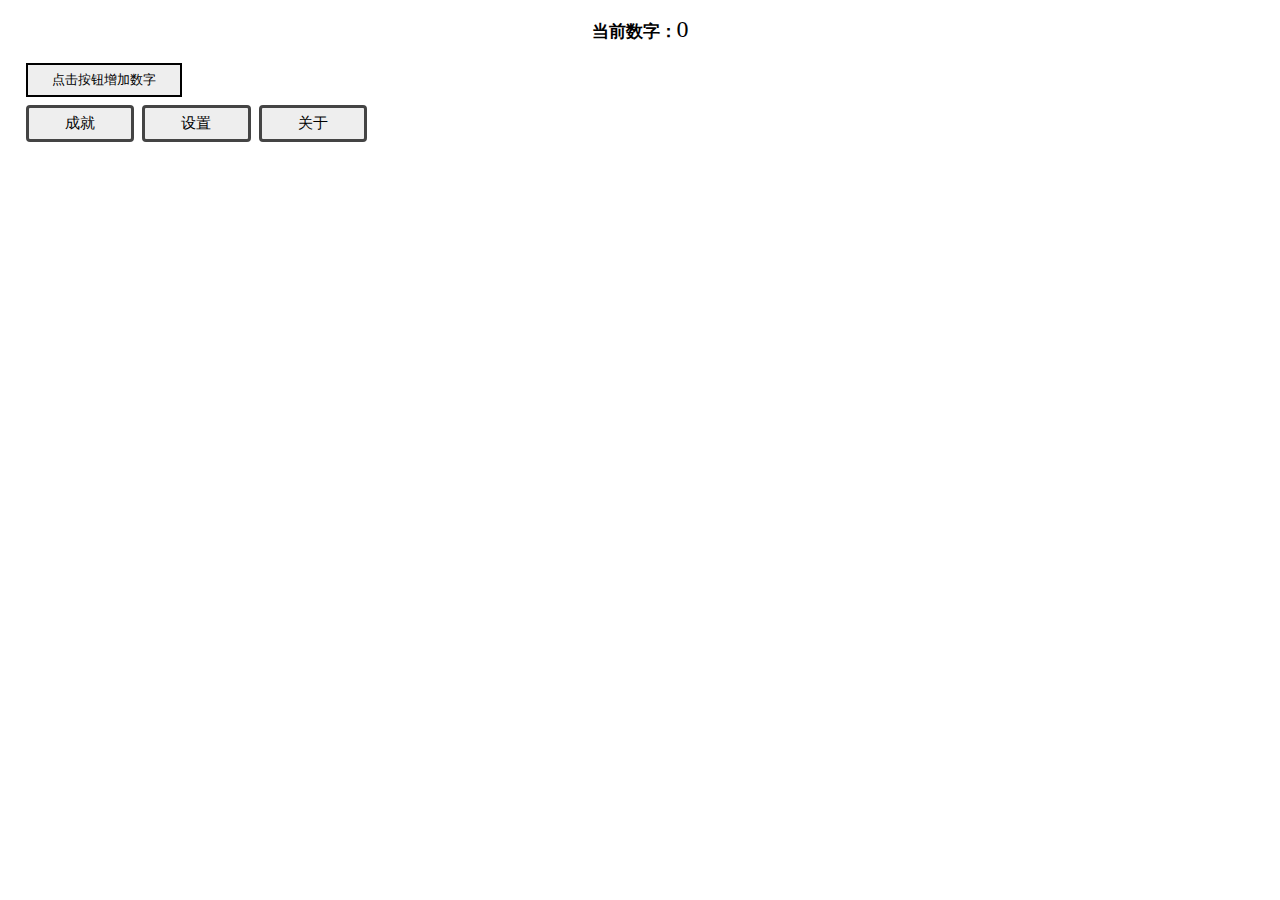
<file: 大数之路v0.0.6.html>
<!DOCTYPE html>
<html>
<head>
    <meta charset="utf-8" name="viewport" content="width=device-width, initial-scale=1, maximum-scale=5, user-scalable=no">
    <title>大数之路</title>
    <style>
    *{
    moz-user-select: -moz-none;
    -moz-user-select: none;
    -o-user-select:none;
    -khtml-user-select:none;
    -webkit-user-select:none;
    -ms-user-select:none;
    user-select:none;
    }
    .button1 {
    background-color: #d0d0d0;
    border: 3px solid #222222;
    color: #000000;
    padding: 6px 6px;
    text-decoration: none;
    margin: 4px 2px;
    cursor: pointer;
    }
    .button1_1 {
    background-color: #d0d0d0;
    border: 3px solid #222222;
    color: #000000;
    padding: 7px 3.5px;
    text-decoration: none;
    cursor: pointer;
    }
    .button2 {
    background-color: #eeeeee;
    border: 3px solid #444444;
    border-radius: 4px;
    color: #000000;
    padding: 6px 24px;
    text-decoration: none;
    margin: 4px 2px;
    cursor: pointer;
    font-size: 15px;
    }
    .smallButton1 {
    background-color: #eeeeee;
    border: 2.5px solid #000000;
    color: #000000;
    padding: 4px 0px;
    text-decoration: none;
    margin: 4px 2px;
    cursor: pointer;
    font-size: 12.5px;
    }
    .button3 {
    background-color: #fa2020;
    border: 3px solid #b90000;
    color: #000000;
    padding: 6px 6px;
    text-decoration: none;
    margin: 4px 2px;
    cursor: pointer;
    }
    .button4 {
    background-color: #eeeeee;
    border: 2.6px solid #000000;
    color: #000000;
    padding: 6px 24px;
    text-decoration: none;
    margin: 4px 2px;
    cursor: pointer;
    }
    .button5 {
    background-color: #7fd6f0;
    border: 3px solid #004682;
    border-radius: 4px;
    color: #000000;
    padding: 6px 24px;
    text-decoration: none;
    margin: 4px 2px;
    cursor: pointer;
    font-size: 15px;
    }
    .button6 {
    background-color: #7fd6f0;
    border: 3px solid #004682;
    color: #000000;
    padding: 6px 6px;
    text-decoration: none;
    margin: 4px 2px;
    cursor: pointer;
    }
    .smallButton2 {
    background-color: #7fd6f0;
    border: 2.5px solid #004682;
    color: #000000;
    padding: 4px 0px;
    text-decoration: none;
    margin: 4px 2px;
    cursor: pointer;
    font-size: 12.5px;
    }
    .achievementButton1{
    position: relative;
    display: inline-block;
    border-bottom: 1px dotted black;
    background-color: #dddddd;
    border: 3px solid #666666;
    color: #000000;
    width: 106px;
    height: 106px;
    text-align: center;
    text-decoration: none;
    margin: 2px 0.1px;
    cursor: pointer;
    display: inline-block;
    font-size: 15px;
    line-height: 106px;
    }
    .achievementButton1 .goal1{
    visibility: hidden;
    width: 120px;
    height: 20px;
    line-height: 22px;
    background-color: #505050;
    color: #ffffff;
    font-size: 12px;
    text-align: center;
    border-radius: 6px;
    padding: 5px 0;
    position: absolute;
    z-index: 1;
    bottom: 90%;
    left: 50%;
    margin-left: -60px;
    opacity: 0;
    transition: opacity 0.2s;
    }
    .achievementButton1 .goal1::after {
    content: "";
    position: absolute;
    top: 100%;
    left: 50%;
    margin-left: -5px;
    border-width: 5px;
    border-style: solid;
    border-color: #555 transparent transparent transparent;
    }
    .achievementButton1:hover .goal1 {
    visibility: visible;
    opacity: 1;
    }
    
    .input1 {
    background-color: #f5f5f5;
    border: 1.5px solid #000000;
    color: #000000;
    width: 250px;
    height: 100px;
    padding: 5px 6px;
    text-decoration: none;
    margin: 4px 2px;
    cursor: pointer;
    rows: 10;
    cols: 30;
    }

    .btn-group button {
    background-color: #eeeeee;
    border: 2.5px solid #000000;
    color: #000000;
    padding: 8px 20px;
    cursor: pointer;
    float: left;
    font-size: 15px;
    }

.btn-group:after {
    content: "";
    clear: both;
    display: table;
}

.btn-group button:not(:last-child) {
    border-right: none; /* Prevent double borders */
}

/* 点击效果 */
.button2:hover {
    background-color: #c2c2c2;
}
.button5:hover {
    background-color: #64b0c6;
}
.btn-group button:hover {
    background-color: #cccccc;
}
table
{
    border-collapse:collapse;
}
table,th, td
{
    border: 0px solid black;
}
    </style>
</head>
<body style="background-color:#ffffff" onselectstart ='return false'>
    <div style="padding:0 16px">
        <p align="center"><span id='text2' style='font-size: 17px'><b>当前数字：</b></span><span id='number' style='font-size: 24px'>0</span><span id='en1' style='font-size: 24px'>e<span id='en2'>0</span></span></p>
        <button class='button4' id="p1" onclick='add1()'>点击按钮增加数字</button>
    <span id='u0'><button class="button1" id='u1' onclick='unlock1()'>解锁加法</button>价格：100</span>
    <br/ >
    <span id='buttonA'>
        <button class='button2' style="width:108.3px" id="achievement1" onclick='achievement1()'>成就</button>
        <button class='button2' style="width:108.3px" id="s1" onclick='setting1()'>设置</button>
        <button class='button2' style="width:108.3px" id="s10" onclick='setting2()'>关于</button>
        <button class='button2' style="width:108.3px" id="o1" onclick='open1()'>加法</button>
        <button class='button5' style="width:108.3px" id="o2" onclick='open2()'>乘法</button>
    </span>
    <span id='achievement'>
        <div class='achievementButton1' id="achievement1.1">开始<span class="goal1">点击后继按钮</span></div>
        <div class='achievementButton1' id="achievement1.2">增长率为1<span class="goal1">解锁加法</span></div>
        <div class='achievementButton1' id="achievement1.3">自动化<span class="goal1">购买自动化</span></div>
        <div class='achievementButton1' id="achievement1.4">增长率为2<span class="goal1">解锁乘法</span></div>
        <div class='achievementButton1' id="achievement1.5">百万富翁<span class="goal1">数字达到1e6</span></div>
    </span>
    <span id='level1'>
        <div style='text-align:center'>
        <button class='smallButton1' style="width:47px" id="o3" onclick='open3()'>升级</button>
        <button class='smallButton1' style="width:57px" id="auto0" onclick='auto()'>自动化</button><br />
        </div>
        <span id='level1.1'>
        加法增益：+<span id='n1'>0</span><br />
        <table border='1' cellpadding="2">
        <tr id='b10'>
        <td width='95px'>后继增强器Ⅰ</td><td width='64px'>等级 <span id='upgradeLevel1'>0</span></td><td width='105px'>价格：<span id='price1'>20</span></td><td width='40px'><button class='button1_1' id="b1" onclick='buy1()'>升级</button></td>
        </tr>
        <tr id='b3'>
        <td width='95px'>后继增强器Ⅱ</td><td width='64px'>等级 <span id='upgradeLevel2'>0</span></td><td width='105px'>价格：<span id='price2'>1000</span></td><td width='40px'><button class='button1_1' id="b2" onclick='buy2()'>升级</button></td>
        </tr>
        <tr id='b12'>
        <td width='95px'>后继增强器Ⅲ</td><td width='64px'>等级 <span id='upgradeLevel3'>0</span></td><td width='105px'>价格：<span id='price7'>100000</span></td><td width='40px'><button class='button1_1' id="b13" onclick='buy6()'>升级</button></td>
        </tr>
        <tr id='b5'>
        <td width='95px'>加法强化器</td><td width='64px'>等级 <span id='upgradeLevel4'>0</span></td><td width='105px'>价格：<span id='price6'>10000</span></td><td width='40px'><button class='button1_1' id="b4" onclick='buy3()'>升级</button></td>
        </tr>
        </table>
        <span id='u3'><button class='button1' id="u4" onclick='unlock2()'>解锁乘法</button>价格：100000</span>
        </span>
        <span id='auto1'>
        <table border='1' cellpadding="2">
        <tr>
        <td width='140px'>自动点击后继按钮</td><td width='32px'><span id='autoSpeed1'>0</span>/s</td><td width='105px'>价格：<span id='price3'>1000</span></td><td width='40px'><button class='button1_1' id="buyAuto2" onclick='buyAuto1()'>升级</button></td>
        </tr>
        </table>
        </span>
    </span>
    <span id='level2'>
        <div style='text-align:center'>
        <button class='smallButton2' style="width:47px" id="o4" onclick='open4()'>升级</button>
        </div>
        乘法能量：<span id='mup2'>0.00</span>(+<span id='mup1'>0</span>/s)<br />
        <button class='button6' id="mu1" onclick='mu4()'>消耗乘法能量将数字×<span id='mup3'>1.00</span></button>冷却：<span id='cooldown0'>10</span>s<br />
        <span id='b7'><button class='button6' id="b6" onclick='buy4()'>增加乘法能量获取</button>价格：<span id='price4'>10000</span></span>
        <span id='b9'><button class='button6' id="b8" onclick='buy5()'>自动化效率×2</button>价格：<span id='price5'>1乘法能量</span></span>
    </span>
    <span id='s2'><button class='button1' id="export" onclick='export1()'>导出存档</button>
        <button class='button1' id="import" onclick='import1()'>导入存档</button>
        <button class='button3' id="reset" onclick='reset1()'>硬重置</button>
        <form>
        存档：<br /><textarea class='input1' type="text" name="save1" id='save' ></textarea><!--<button class='button2' id="copy" onclick='copy1()'>复制</button>-->
        </form>
    </span>
    <span id='s11'>
        <b>大数之路v0.0.6</b><br /><span style="color:#ee6622"><span style="font-weight:bold">作者：</span>静火Ω</span>
        <details>
        <summary>更新记录</summary>
        <div style="height:340px;width:200px;font-family:verdana;background-color: #eeeeee;padding:8px 20px;border-radius:10px;border:7px solid #444444;overflow:scroll">
        <p><b>v0.0.6</b><br />-增加一个新的升级<br />-更改升级按钮布局<br />-更改“乘法”效果<br />-更改一些升级的价格</p>
        <p><b>v0.0.5</b><br />-增加“成就”选项<br />-增加科学计数法<br />-更改元素布局</p>
        <p><b>v0.0.4</b><br />-增加一个新的升级<br />-更改按钮布局<br />-更改存档形式<br />-更改一些升级的价格</p>
        <p><b>v0.0.3</b><br />-增加“乘法”选项<br />-更改文本及部分元素外观<br />-修复自动化的bug<br />-修复导入存档的bug</p>
        <p><b>v0.0.2</b><br />-增加“自动化”选项<br />-增加“加法增益”显示<br />-增加“更新记录”<br />-更改按钮外观<br />-修复导入存档的bug</p>
        <p><b>v0.0.1</b><br />-增加“加法”选项<br />-增加“设置”选项<br />-增加“关于”选项</p>
        </div>
        </details>
    </span>
    </div>
</body>
</html>
<script>
        var div2_1=document.getElementById("achievement1.1");
        var div2_2=document.getElementById("achievement1.2");
        var div2_3=document.getElementById("achievement1.3");
        var div2_4=document.getElementById("achievement1.4");
        var div2_5=document.getElementById("achievement1.5");
        var value1=1
        var showNumber=0
        var realNumber=0
        var numberDigits=0
        var numberCoefficient=0
        var firstUpgradeLevel=1
        var realFirstUpgradePrice=20
        var showFirstUpgradePrice=20
        var secondUpgradeLevel=0
        var realSecondUpgradePrice=1000
        var showSecondUpgradePrice=1000
        var thirdUpgradeLevel=0
        var realThirdUpgradePrice=100000
        var showThirdUpgradePrice=100000
        var realFifthUpgradePrice=10000
        var showFifthUpgradePrice=10000
        var multiplicationPointGainSpeed=0.00
        var showMultiplicationPoint=0.00
        var mu3=1.00
        var realMultiplicationPoint=0.00
        var u2=0
        var isAchievement1open=false
        var isAuto1open=false
        var islevel1open=false
        var islevel2open=false
        var isSetting1open=false
        var isSetting2open=false
        var auto1=0
        var autoPrice1=1000
        var autoPrice2=1000
        var auto2=1
        var m1=1
        var t=1000
        var cooldown1=10
        var goal1=0
        var achievementCheck=setInterval(function(){
            if (realNumber>=1||goal1>=1){
            div2_1.style.cssText="background-color: #5ede5e;border: 3px solid #007400;";
                if (goal1==0){goal1+=1}
            }else{
            div2_1.style.cssText="";
            }
            if (u2>=1){
            div2_2.style.cssText="background-color: #5ede5e;border: 3px solid #007400;";
            }else{
            div2_2.style.cssText="";
            }
            if (auto1>=1){
            div2_3.style.cssText="background-color: #5ede5e;border: 3px solid #007400;";
            }else{
            div2_3.style.cssText="";
            }
            if (u2>=2){
            div2_4.style.cssText="background-color: #5ede5e;border: 3px solid #007400;";
            }else{
            div2_4.style.cssText="";
            }
            if (realNumber>=1000000||goal1>=2){
            div2_5.style.cssText="background-color: #5ede5e;border: 3px solid #007400;";
                if (goal1==1){goal1+=1}
            }else{
            div2_5.style.cssText="";
            }
        },1)
        function auto3(){
        if (realNumber>=1000000){
            document.getElementById("en1").style.display="inline";
            numberDigits=Math.floor(Math.LOG10E*Math.log(realNumber))
            var a4=document.getElementById("en2");
            a4.innerHTML=parseInt(a4.innerHTML)*0+numberDigits;
            numberCoefficient=realNumber/(10**numberDigits)
            var showNumber=document.getElementById("number");
            showNumber.innerHTML=parseInt(showNumber.innerHTML)*0+Number(numberCoefficient.toFixed(2));
            if (Number(numberCoefficient.toFixed(2))==10){
            var showNumber=document.getElementById("number");
            showNumber.innerHTML=parseInt(showNumber.innerHTML)*0+9.99;
            }
        }else{
            document.getElementById("en1").style.display="none";
            var showNumber=document.getElementById("number");
            showNumber.innerHTML=parseInt(showNumber.innerHTML)*0+realNumber;
        }
        }
        var time1=setInterval(function(){
            if (auto1>=1){
                realNumber+=(firstUpgradeLevel+secondUpgradeLevel+thirdUpgradeLevel-1)*m1+1
                auto3();
                if (realNumber>=5000){
                document.getElementById("b5").style.display="block";
                }
                if (realNumber>=50000&&u2==1){
                document.getElementById("u3").style.display="block";
                }
            }
        },t)
        var time2=setInterval(function(){
        if (cooldown1>0){
            cooldown1-=1
            var cooldown=document.getElementById("cooldown0");
            cooldown.innerHTML=parseInt(cooldown.innerHTML)-1;
        }  
        },1000)
        document.getElementById("level1").style.display="none";
        document.getElementById("level2").style.display="none";
        document.getElementById("u0").style.display="none";
        document.getElementById("o1").style.display="none";
        document.getElementById("o2").style.display="none";
        document.getElementById("b3").style.display="none";
        document.getElementById("b10").style.display="block";
        document.getElementById("s2").style.display="none";
        document.getElementById("s11").style.display="none";
        document.getElementById("b5").style.display="none";
        document.getElementById("b9").style.display="none";
        document.getElementById("b12").style.display="none";
        document.getElementById("u3").style.display="none";
        document.getElementById("en1").style.display="none";
        document.getElementById("auto1").style.display="none";
        document.getElementById("achievement").style.display="none";
        function add1(){
        realNumber+=(firstUpgradeLevel+secondUpgradeLevel+thirdUpgradeLevel-1)*m1+1
        auto3();
        if (realNumber>=50&&u2==0){
            document.getElementById("u0").style.display="inline";
        }
        if (realNumber>=5000&&m1==1){
            document.getElementById("b5").style.display="block";
        }
        if (realNumber>=50000&&u2==1){
            document.getElementById("u3").style.display="block";
        }
        }
        function buyAuto1(){
        if (realNumber>=autoPrice1){
            realNumber-=autoPrice1
            auto3();
            auto1+=1
            t=1000/(auto1*auto2)
            var autoSpeed2=document.getElementById("autoSpeed1");
            autoSpeed2.innerHTML=parseInt(autoSpeed2.innerHTML)+(1*auto2);
            var autoPrice2=document.getElementById("price3");
            autoPrice2.innerHTML=parseInt(autoPrice2.innerHTML)*10;
            autoPrice1*=10
            clearInterval(time1);
            time1=setInterval(function(){
            if (auto1>=1){
                realNumber+=(firstUpgradeLevel+secondUpgradeLevel+thirdUpgradeLevel-1)*m1+1
                auto3();
                if (realNumber>=5000&&m1==1){
                document.getElementById("b5").style.display="block";
                }
                if (realNumber>=50000&&u2==1){
                document.getElementById("u3").style.display="block";
                }
            }
            },t)
        }
        }
        function buy1(){
        if (realNumber>=realFirstUpgradePrice){
            realNumber-=realFirstUpgradePrice
            auto3();
            firstUpgradeLevel+=1
            var n3=document.getElementById("n1");
            n3.innerHTML=parseInt(n3.innerHTML)+1*m1;
            var n4=document.getElementById("upgradeLevel1");
            n4.innerHTML=parseInt(n4.innerHTML)*0+firstUpgradeLevel-1;
            var showFirstUpgradePrice=document.getElementById("price1");
            showFirstUpgradePrice.innerHTML=parseInt(showFirstUpgradePrice.innerHTML)+firstUpgradeLevel*firstUpgradeLevel-1;
            realFirstUpgradePrice+=firstUpgradeLevel*firstUpgradeLevel-1
        }
        if (firstUpgradeLevel>=11){
            document.getElementById("b3").style.display="block";
        }
        }
        function unlock1(){
        if (realNumber>=100){
            document.getElementById("u0").style.display="none";
            realNumber-=100
            auto3();
            u2+=1
            document.getElementById("o1").style.display="inline";
            document.getElementById("auto1").style.display="none";
            document.getElementById("level1.1").style.display="block";
        }
        }
        function unlock2(){
        if (realNumber>=100000){
            document.getElementById("u3").style.display="none";
            realNumber-=100000
            auto3();
            u2+=1
            document.getElementById("o2").style.display="inline";
        }
        }
        function buy2(){
        if (realNumber>=realSecondUpgradePrice){
            realNumber-=realSecondUpgradePrice
            auto3();
            secondUpgradeLevel+=10
            var n3=document.getElementById("n1");
            n3.innerHTML=parseInt(n3.innerHTML)+10*m1;
            var n5=document.getElementById("upgradeLevel2");
            n5.innerHTML=parseInt(n5.innerHTML)*0+secondUpgradeLevel/10;
            var showSecondUpgradePrice=document.getElementById("price2");
            showSecondUpgradePrice.innerHTML=parseInt(showSecondUpgradePrice.innerHTML)+secondUpgradeLevel*secondUpgradeLevel*2;
            realSecondUpgradePrice+=secondUpgradeLevel*secondUpgradeLevel*2
        }
        if (secondUpgradeLevel>=100){
            document.getElementById("b12").style.display="block";
        }
        }
        function buy6(){
        if (realNumber>=realThirdUpgradePrice){
            realNumber-=realThirdUpgradePrice
            auto3();
            thirdUpgradeLevel+=100
            var n3=document.getElementById("n1");
            n3.innerHTML=parseInt(n3.innerHTML)+100*m1;
            var n6=document.getElementById("upgradeLevel3");
            n6.innerHTML=parseInt(n6.innerHTML)*0+thirdUpgradeLevel/100;
            var showThirdUpgradePrice=document.getElementById("price7");
            showThirdUpgradePrice.innerHTML=parseInt(showThirdUpgradePrice.innerHTML)+thirdUpgradeLevel*thirdUpgradeLevel*3;
            realThirdUpgradePrice+=thirdUpgradeLevel*thirdUpgradeLevel*3
        }
        }
        function buy3(){
        if (realNumber>=m1*m1*10000){
            realNumber-=m1*m1*10000
            auto3();
            m1+=1
            var showFourthUpgradePrice=document.getElementById("price6");
            showFourthUpgradePrice.innerHTML=parseInt(showFourthUpgradePrice.innerHTML)*0+m1*m1*10000;
            var n3=document.getElementById("n1");
            n3.innerHTML=parseInt(n3.innerHTML)*0+(firstUpgradeLevel+secondUpgradeLevel+thirdUpgradeLevel-1)*m1;
            var n7=document.getElementById("upgradeLevel4");
            n7.innerHTML=parseInt(n7.innerHTML)*0+m1-1;
        }
        }
        function buy4(){
        if (realNumber>=realFifthUpgradePrice){
            realNumber-=realFifthUpgradePrice
            auto3();
            multiplicationPointGainSpeed+=0.01
            var showMultiplicationPoint=document.getElementById("mup1");
            showMultiplicationPoint.innerHTML=parseInt(showMultiplicationPoint.innerHTML)*0+Number(multiplicationPointGainSpeed.toFixed(2));
            var showFifthUpgradePrice=document.getElementById("price4");
            showFifthUpgradePrice.innerHTML=parseInt(showFifthUpgradePrice.innerHTML)*3;
            realFifthUpgradePrice*=3
            clearInterval(time2);
            time2=setInterval(function(){
                realMultiplicationPoint+=Number(multiplicationPointGainSpeed.toFixed(2));
                if (realMultiplicationPoint>=0.5&&auto2==1){
                    document.getElementById("b9").style.display="block";
                }
                mu3=((realMultiplicationPoint+1)**0.5)
                if (cooldown1>0){
                cooldown1-=1
                var cooldown=document.getElementById("cooldown0");
                cooldown.innerHTML=parseInt(cooldown.innerHTML)-1;
                }
                var mu1=document.getElementById("mup2");
                mu1.innerHTML=parseInt(mu1.innerHTML)*0+Number(realMultiplicationPoint.toFixed(2));  
                var mu2=document.getElementById("mup3");
                mu2.innerHTML=parseInt(mu2.innerHTML)*0+Number(mu3.toFixed(2));
            },1000)
        }
        }
        function buy5(){
        if (realMultiplicationPoint>=1){
            realMultiplicationPoint-=1
            var mu1=document.getElementById("mup2");
            mu1.innerHTML=parseInt(mu1.innerHTML)*0+Number(realMultiplicationPoint.toFixed(2));
            mu3=((realMultiplicationPoint+1)**0.5)
            var mu2=document.getElementById("mup3");
            mu2.innerHTML=parseInt(mu2.innerHTML)*0+Number(mu3.toFixed(2));
            auto2+=1
            t*=0.5
            var autoSpeed2=document.getElementById("autoSpeed1");
            autoSpeed2.innerHTML=parseInt(autoSpeed2.innerHTML)*2;
            document.getElementById("b9").style.display="none";
            clearInterval(time1);
            time1=setInterval(function(){
            if (auto1>=1){
                realNumber+=(firstUpgradeLevel+secondUpgradeLevel+thirdUpgradeLevel-1)*m1+1
                auto3();
                if (realNumber>=5000&&m1==1){
                document.getElementById("b5").style.display="block";
                }
                if (realNumber>=50000&&u2==1){
                document.getElementById("u3").style.display="block";
                }
            }
            },t)
        }
        }
        function mu4(){
        if (cooldown1==0){
            realNumber*=Number(mu3.toFixed(2));
            realNumber=Number(realNumber.toFixed(0));
            auto3();
            mu3=1
            realMultiplicationPoint=0
            var mu1=document.getElementById("mup2");
            mu1.innerHTML=parseInt(mu1.innerHTML)*0;
            var mu2=document.getElementById("mup3");
            mu2.innerHTML=parseInt(mu2.innerHTML)*0+1;
            cooldown1=10
            var cooldown=document.getElementById("cooldown0");
            cooldown.innerHTML=parseInt(cooldown.innerHTML)*0+10;
            }
        }
        function export1(){
        var r1=btoa(realNumber+','+u2+','+firstUpgradeLevel+','+realFirstUpgradePrice+','+secondUpgradeLevel+','+realSecondUpgradePrice+','+m1+','+auto1+','+autoPrice1+','+Number(multiplicationPointGainSpeed.toFixed(2))+','+realFifthUpgradePrice+','+Number(realMultiplicationPoint.toFixed(2))+','+auto2+','+goal1+','+thirdUpgradeLevel+','+realThirdUpgradePrice);
        r1=r1.replace('=','');
        r1=r1.replace('=','');
        document.getElementById("save").value=r1;
        //value1=realNumber;
        //window.localStorage.setItem('key1','value1');
        }
        function import1(){
        var i1=document.getElementById("save");
        var i2=atob(i1.value);
        var i3=i2.split(',');
        var i4=isNaN(i3[i3.length-15]+i3[i3.length-14]+i3[i3.length-13]+i3[i3.length-12]+i3[i3.length-11]+i3[i3.length-10]+i3[i3.length-9]+i3[i3.length-8]+i3[i3.length-7]+i3[i3.length-6])
        var i5=isNaN(i3[i3.length-5]+i3[i3.length-4]+i3[i3.length-3]+i3[i3.length-2]+i3[i3.length-1])
        var i6=isNaN(i3[i3.length-16])
        if (i4==false&&i5==false&&i6==false){
        realThirdUpgradePrice=Number(i3[i3.length-1]);
        thirdUpgradeLevel=Number(i3[i3.length-2]);
        goal1=Number(i3[i3.length-3]);
        auto2=Number(i3[i3.length-4]);
        realMultiplicationPoint=Number(i3[i3.length-5]);
        realFifthUpgradePrice=Number(i3[i3.length-6]);
        multiplicationPointGainSpeed=Number(i3[i3.length-7]);
        autoPrice1=Number(i3[i3.length-8]);
        auto1=Number(i3[i3.length-9]);
        m1=Number(i3[i3.length-10]);
        realSecondUpgradePrice=Number(i3[i3.length-11]);
        secondUpgradeLevel=Number(i3[i3.length-12]);
        realFirstUpgradePrice=Number(i3[i3.length-13]);
        firstUpgradeLevel=Number(i3[i3.length-14]);
        u2=Number(i3[i3.length-15]);
        realNumber=Number(i3[i3.length-16]);
        cooldown1=10
        var cooldown=document.getElementById("cooldown0");
        cooldown.innerHTML=parseInt(cooldown.innerHTML)*0+10;
        auto3();
        var showFirstUpgradePrice=document.getElementById("price1");
        showFirstUpgradePrice.innerHTML=parseInt(showFirstUpgradePrice.innerHTML)*0+realFirstUpgradePrice;
        var showSecondUpgradePrice=document.getElementById("price2");
        showSecondUpgradePrice.innerHTML=parseInt(showSecondUpgradePrice.innerHTML)*0+realSecondUpgradePrice;
        var showThirdUpgradePrice=document.getElementById("price7");
        showThirdUpgradePrice.innerHTML=parseInt(showSecondUpgradePrice.innerHTML)*0+realThirdUpgradePrice;
        var showFourthUpgradePrice=document.getElementById("price6");
        showFourthUpgradePrice.innerHTML=parseInt(showFourthUpgradePrice.innerHTML)*0+m1*m1*10000;
        var n3=document.getElementById("n1");
        n3.innerHTML=parseInt(n3.innerHTML)*0+(firstUpgradeLevel-1+secondUpgradeLevel+thirdUpgradeLevel)*m1;
        var autoSpeed2=document.getElementById("autoSpeed1");
        autoSpeed2.innerHTML=parseInt(autoSpeed2.innerHTML)*0+(auto1*auto2);
        var autoPrice2=document.getElementById("price3");
        autoPrice2.innerHTML=parseInt(autoPrice2.innerHTML)*0+autoPrice1;
        var showMultiplicationPoint=document.getElementById("mup1");
        showMultiplicationPoint.innerHTML=parseInt(showMultiplicationPoint.innerHTML)*0+Number(multiplicationPointGainSpeed.toFixed(2));
        var showFifthUpgradePrice=document.getElementById("price4");
        showFifthUpgradePrice.innerHTML=parseInt(showFifthUpgradePrice.innerHTML)*0+realFifthUpgradePrice;
        var mu1=document.getElementById("mup2");
        mu1.innerHTML=parseInt(mu1.innerHTML)*0+Number(realMultiplicationPoint.toFixed(2));
        mu3=((realMultiplicationPoint+1)**0.5)
        var mu2=document.getElementById("mup3");
        mu2.innerHTML=parseInt(mu2.innerHTML)*0+Number(mu3.toFixed(2));
        var n4=document.getElementById("upgradeLevel1");
        n4.innerHTML=parseInt(n4.innerHTML)*0+firstUpgradeLevel-1;
        var n5=document.getElementById("upgradeLevel2");
        n5.innerHTML=parseInt(n5.innerHTML)*0+secondUpgradeLevel/10;
        var n6=document.getElementById("upgradeLevel3");
        n6.innerHTML=parseInt(n6.innerHTML)*0+thirdUpgradeLevel/100;
        var n7=document.getElementById("upgradeLevel4");
        n7.innerHTML=parseInt(n7.innerHTML)*0+m1-1;
        if (u2==0&&realNumber>=50){
            document.getElementById("u0").style.display="inline";
        }
        else{
            document.getElementById("u0").style.display="none";
        }
        if (goal1>=1){
        div2_1.style.cssText="background-color: #5ede5e;border: 3px solid #007400;";
        }else{
            div2_1.style.cssText="";
        }
        if (goal1>=2){
        div2_5.style.cssText="background-color: #5ede5e;border: 3px solid #007400;";
        }else{
            div2_5.style.cssText="";
        }
        if (u2==0){
            document.getElementById("o1").style.display="none";
            document.getElementById("o2").style.display="none";
        }
        if (u2==1){
            document.getElementById("o1").style.display="inline";
            document.getElementById("o2").style.display="none";
        }
        if (u2==2){
            document.getElementById("o1").style.display="inline";
            document.getElementById("o2").style.display="inline";
        }
        if (firstUpgradeLevel>=11){
            document.getElementById("b3").style.display="block";
        }
        else{
            document.getElementById("b3").style.display="none";
        }
        if (secondUpgradeLevel>=100){
            document.getElementById("b12").style.display="block";
        }
        else{
            document.getElementById("b12").style.display="none";
        }
        if (realNumber>=5000){
            document.getElementById("b5").style.display="block";
        }
        else{
            document.getElementById("b5").style.display="none";
        }
        if (realNumber>=50000&&(u2==1||u2==0)){
            document.getElementById("u3").style.display="block";
        }
        else{
            document.getElementById("u3").style.display="none";
        }
        if (realMultiplicationPoint>=0.5&&auto2==1){
            document.getElementById("b9").style.display="block";
        }else{
            document.getElementById("b9").style.display="none";
        }
        clearInterval(time1);
        t=1000/(auto1*auto2)
        time1=setInterval(function(){
        if (auto1>=1){
            realNumber+=(firstUpgradeLevel+secondUpgradeLevel+thirdUpgradeLevel-1)*m1+1
            auto3();
            if (realNumber>=5000){
            document.getElementById("b5").style.display="block";
            }
            if (realNumber>=50000&&u2==1){
            document.getElementById("u3").style.display="block";
            }
        }
        },t)
        clearInterval(time2);
        time2=setInterval(function(){
            realMultiplicationPoint+=Number(multiplicationPointGainSpeed.toFixed(2));
            if (realMultiplicationPoint>=0.5&&auto2==1){
                document.getElementById("b9").style.display="block";
            }
            mu3=((realMultiplicationPoint+1)**0.5)
            if (cooldown1>0){
                cooldown1-=1
                var cooldown=document.getElementById("cooldown0");
                cooldown.innerHTML=parseInt(cooldown.innerHTML)-1;
            }
            var mu1=document.getElementById("mup2");
            mu1.innerHTML=parseInt(mu1.innerHTML)*0+Number(realMultiplicationPoint.toFixed(2));  
            var mu2=document.getElementById("mup3");
            mu2.innerHTML=parseInt(mu2.innerHTML)*0+Number(mu3.toFixed(2));
            },1000)
        }
        else{
        alert('存档无效！');
        }
        }
        function auto(){
            document.getElementById("auto1").style.display="block";
            document.getElementById("level1.1").style.display="none";
        }
        function open3(){
            document.getElementById("auto1").style.display="none";
            document.getElementById("level1.1").style.display="block";
        }
        function open1(){
        if (islevel1open==true){
            document.getElementById("level1").style.display="none";
            islevel1open=false
        }
        else{
            document.getElementById("level1").style.display="block";
            islevel1open=true
        }
        if (isAuto1open==true){
            document.getElementById("auto1").style.display="none";
            isAuto1open=false
        }
        if(isSetting1open==true){
            document.getElementById("s2").style.display="none";
            isSetting1open=false
        }
        if(isSetting2open==true){
            document.getElementById("s11").style.display="none";
            isSetting2open=false
        }
        if (islevel2open==true){
            document.getElementById("level2").style.display="none";
            islevel2open=false
        }
        if (isAchievement1open==true){
            document.getElementById("achievement").style.display="none";
            isAchievement1open=false
        }
        }
        function open2(){
        if (islevel2open==true){
            document.getElementById("level2").style.display="none";
            islevel2open=false
        }
        else{
            document.getElementById("level2").style.display="block";
            islevel2open=true
        }
        if (isAuto1open==true){
            document.getElementById("auto1").style.display="none";
            isAuto1open=false
        }
        if (islevel1open==true){
            document.getElementById("level1").style.display="none";
            islevel1open=false
        }
        if(isSetting1open==true){
            document.getElementById("s2").style.display="none";
            isSetting1open=false
        }
        if(isSetting2open==true){
            document.getElementById("s11").style.display="none";
            isSetting2open=false
        }
        if (isAchievement1open==true){
            document.getElementById("achievement").style.display="none";
            isAchievement1open=false
        }
        }
        function setting1(){
        if (isSetting1open==true){
            document.getElementById("s2").style.display="none";
            isSetting1open=false
        }
        else{
            document.getElementById("s2").style.display="block";
            isSetting1open=true
        }
        if (isAuto1open==true){
            document.getElementById("auto1").style.display="none";
            isAuto1open=false
        }
        if (islevel1open==true){
            document.getElementById("level1").style.display="none";
            islevel1open=false
        }
        if(isSetting2open==true){
            document.getElementById("s11").style.display="none";
            isSetting2open=false
        }
        if (islevel2open==true){
            document.getElementById("level2").style.display="none";
            islevel2open=false
        }
        if (isAchievement1open==true){
            document.getElementById("achievement").style.display="none";
            isAchievement1open=false
        }
        }
        function setting2(){
        if (isSetting2open==true){
            document.getElementById("s11").style.display="none";
            isSetting2open=false
        }
        else{
            document.getElementById("s11").style.display="block";
            isSetting2open=true
        }
        if (isAuto1open==true){
            document.getElementById("auto1").style.display="none";
            isAuto1open=false
        }
        if(isSetting1open==true){
            document.getElementById("s2").style.display="none";
            isSetting1open=false
        }
        if (islevel1open==true){
            document.getElementById("level1").style.display="none";
            islevel1open=false
        }
        if (islevel2open==true){
            document.getElementById("level2").style.display="none";
            islevel2open=false
        }
        if (isAchievement1open==true){
            document.getElementById("achievement").style.display="none";
            isAchievement1open=false
        }
        }
        function achievement1(){
        if (isAchievement1open==true){
            document.getElementById("achievement").style.display="none";
            isAchievement1open=false
        }
        else{
            document.getElementById("achievement").style.display="block";
            isAchievement1open=true
        }
        if (isAuto1open==true){
            document.getElementById("auto1").style.display="none";
            isAuto1open=false
        }
        if(isSetting1open==true){
            document.getElementById("s2").style.display="none";
            isSetting1open=false
        }
        if (isSetting2open==true){
            document.getElementById("s11").style.display="none";
            isSetting2open=false
        }
        if (islevel1open==true){
            document.getElementById("level1").style.display="none";
            islevel1open=false
        }
        if (islevel2open==true){
            document.getElementById("level2").style.display="none";
            islevel2open=false
        }
        }
        /*
        function copy1(){
        var copy2=document.getElementById("save");
        copy2.select();
        document.execCommand('Copy');
        }
        */
        function reset1(){
        var r1=confirm("是否确定重置存档？此操作不可逆！");
        if (r1==true)
        {
        showNumber=0
        realNumber=0
        numberDigits=0
        firstUpgradeLevel=1
        realFirstUpgradePrice=20
        showFirstUpgradePrice=20
        secondUpgradeLevel=0
        realSecondUpgradePrice=1000
        showSecondUpgradePrice=1000
        thirdUpgradeLevel=0
        realThirdUpgradePrice=100000
        showThirdUpgradePrice=100000
        realFifthUpgradePrice=10000
        showFifthUpgradePrice=10000
        multiplicationPointGainSpeed=0.00
        showMultiplicationPoint=0.00
        mu3=1.00
        realMultiplicationPoint=0.00
        u2=0
        isSetting1open=false
        auto1=0
        auto2=1
        autoPrice1=1000
        autoPrice2=1000
        m1=1
        goal1=0
        clearInterval(time1);
        clearInterval(time2);
        document.getElementById("auto1").style.display="none";
        document.getElementById("level1.1").style.display="block";
        time2=setInterval(function(){
        if (cooldown1>0){
            cooldown1-=1
            var cooldown=document.getElementById("cooldown0");
            cooldown.innerHTML=parseInt(cooldown.innerHTML)-1;
        }  
        },1000)
        cooldown1=10
        var cooldown=document.getElementById("cooldown0");
        cooldown.innerHTML=parseInt(cooldown.innerHTML)*0+10;
        var showNumber=document.getElementById("number");
        showNumber.innerHTML=parseInt(showNumber.innerHTML)*0;
        var showFirstUpgradePrice=document.getElementById("price1");
        showFirstUpgradePrice.innerHTML=parseInt(showFirstUpgradePrice.innerHTML)*0+20;
        var showSecondUpgradePrice=document.getElementById("price2");
        showSecondUpgradePrice.innerHTML=parseInt(showSecondUpgradePrice.innerHTML)*0+1000;
        var n3=document.getElementById("n1");
        n3.innerHTML=parseInt(n3.innerHTML)*0;
        var autoSpeed2=document.getElementById("autoSpeed1");
        autoSpeed2.innerHTML=parseInt(autoSpeed2.innerHTML)*0;
        var autoPrice2=document.getElementById("price3");
        autoPrice2.innerHTML=parseInt(autoPrice2.innerHTML)*0+1000;
        var showMultiplicationPoint=document.getElementById("mup1");
        showMultiplicationPoint.innerHTML=parseInt(showMultiplicationPoint.innerHTML)*0;
        var showFifthUpgradePrice=document.getElementById("price4");
        showFifthUpgradePrice.innerHTML=parseInt(showFifthUpgradePrice.innerHTML)*0+10000;
        var mu1=document.getElementById("mup2");
        mu1.innerHTML=parseInt(mu1.innerHTML)*0;  
        var mu2=document.getElementById("mup3");
        mu2.innerHTML=parseInt(mu2.innerHTML)*0+1;
        var n4=document.getElementById("upgradeLevel1");
        n4.innerHTML=parseInt(n4.innerHTML)*0;
        var n5=document.getElementById("upgradeLevel2");
        n5.innerHTML=parseInt(n5.innerHTML)*0;
        var n6=document.getElementById("upgradeLevel3");
        n6.innerHTML=parseInt(n6.innerHTML)*0;
        var n7=document.getElementById("upgradeLevel4");
        n7.innerHTML=parseInt(n7.innerHTML)*0;
        document.getElementById("level1").style.display="none";
        document.getElementById("u0").style.display="none";
        document.getElementById("b3").style.display="none";
        document.getElementById("o1").style.display="none";
        document.getElementById("o2").style.display="none";
        document.getElementById("s2").style.display="none";
        document.getElementById("s11").style.display="none";
        document.getElementById("b5").style.display="none";
        document.getElementById("u0").style.display="none";
        document.getElementById("b9").style.display="none";
        document.getElementById("en1").style.display="none";
        document.getElementById("save").value='';
        }else{
        //window.localStorage.getItem('key1');
        //alert(value1);
        }
        }
</script>
</file>
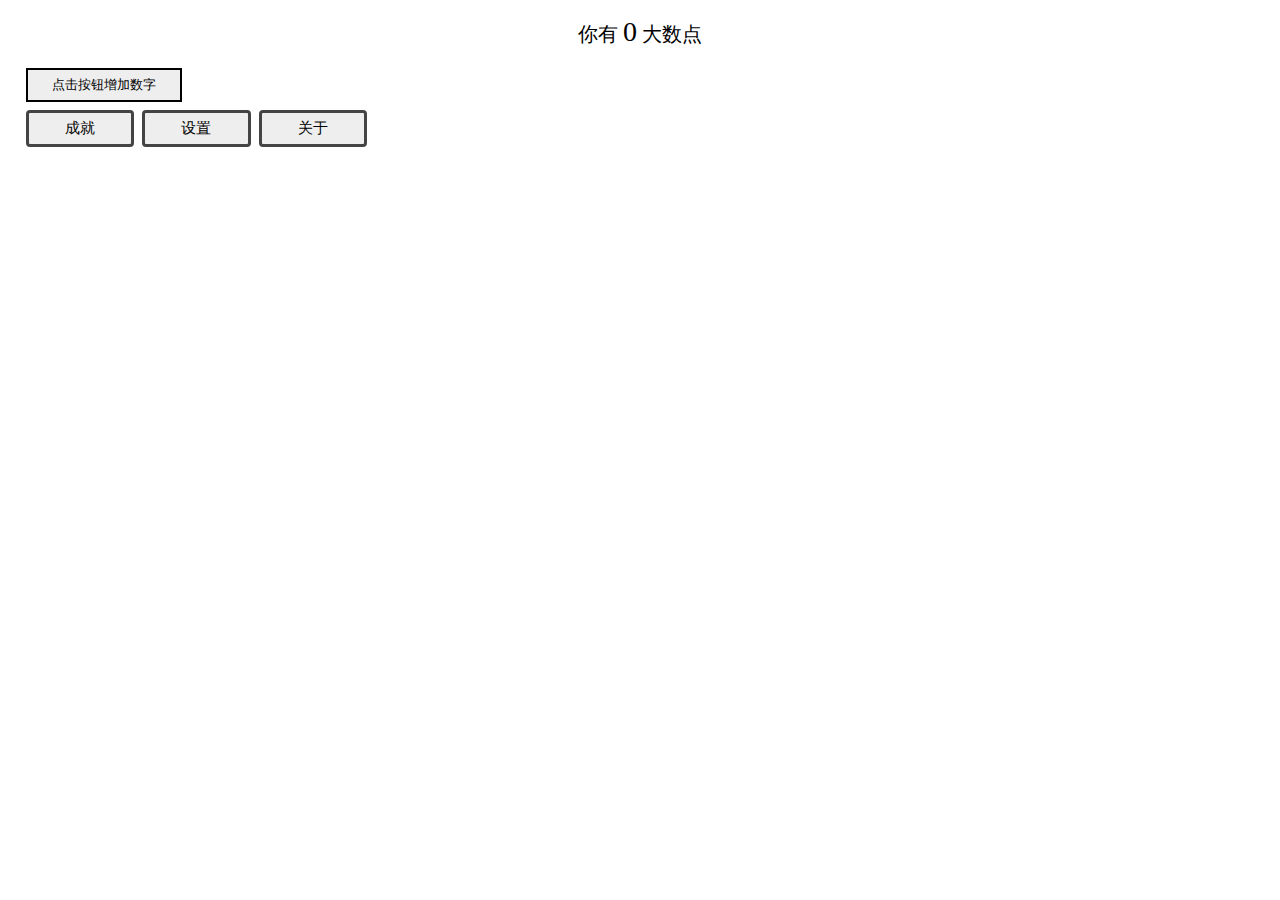
<file: 大数之路v0.1.0.html>
<!DOCTYPE html>
<html>
<head>
    <meta charset="utf-8" name="viewport" content="width=device-width, initial-scale=1, maximum-scale=5, user-scalable=no">
    <title>大数之路</title>
    <style>
    *{
    moz-user-select: -moz-none;
    -moz-user-select: none;
    -o-user-select:none;
    -khtml-user-select:none;
    -webkit-user-select:none;
    -ms-user-select:none;
    user-select:none;
    }
    .button1 {
    background-color: #d0d0d0;
    border: 3px solid #222222;
    color: #000000;
    padding: 6px 6px;
    text-decoration: none;
    margin: 4px 2px;
    cursor: pointer;
    }
    .button1_1 {
    background-color: #d0d0d0;
    border: 3px solid #222222;
    color: #000000;
    padding: 7px 3.5px;
    text-decoration: none;
    cursor: pointer;
    }
    .button2 {
    background-color: #eeeeee;
    border: 3px solid #444444;
    border-radius: 4px;
    color: #000000;
    padding: 6px 24px;
    text-decoration: none;
    margin: 4px 2px;
    cursor: pointer;
    font-size: 15px;
    }
    .smallButton1 {
    background-color: #eeeeee;
    border: 2.5px solid #000000;
    color: #000000;
    padding: 4px 0px;
    text-decoration: none;
    margin: 4px 2px;
    cursor: pointer;
    font-size: 12.5px;
    }
    .button3 {
    background-color: #fa2020;
    border: 3px solid #b90000;
    color: #000000;
    padding: 6px 6px;
    text-decoration: none;
    margin: 4px 2px;
    cursor: pointer;
    }
    .button4 {
    background-color: #eeeeee;
    border: 2.6px solid #000000;
    color: #000000;
    padding: 6px 24px;
    text-decoration: none;
    margin: 4px 2px;
    cursor: pointer;
    }
    .button5 {
    background-color: #7fd6f0;
    border: 3px solid #004682;
    border-radius: 4px;
    color: #000000;
    padding: 6px 24px;
    text-decoration: none;
    margin: 4px 2px;
    cursor: pointer;
    font-size: 15px;
    }
    .button6 {
    background-color: #7fd6f0;
    border: 3px solid #004682;
    color: #000000;
    padding: 6px 6px;
    text-decoration: none;
    margin: 4px 2px;
    cursor: pointer;
    }
    .button6_1 {
    background-color: #7fd6f0;
    border: 3px solid #004682;
    color: #000000;
    padding: 7px 3.5px;
    text-decoration: none;
    cursor: pointer;
    }
    .resetButton {
    background-color: #7fd6f0;
    border: 3px solid #004682;
    border-radius: 6px;
    color: #000000;
    padding: 28px 14px;
    text-decoration: none;
    margin: 4px 2px;
    cursor: pointer;
    }
    .smallButton2 {
    background-color: #7fd6f0;
    border: 2.5px solid #004682;
    color: #000000;
    padding: 4px 0px;
    text-decoration: none;
    margin: 4px 2px;
    cursor: pointer;
    font-size: 12.5px;
    }
    .achievementButton1{
    position: relative;
    display: inline-block;
    border-bottom: 1px dotted black;
    background-color: #dddddd;
    border: 3px solid #666666;
    color: #000000;
    width: 106px;
    height: 106px;
    text-align: center;
    text-decoration: none;
    margin: 2px 0.1px;
    cursor: pointer;
    display: inline-block;
    font-size: 15px;
    line-height: 106px;
    }
    .achievementButton1 .goal1{
    visibility: hidden;
    width: 120px;
    height: 20px;
    line-height: 22px;
    background-color: #505050;
    color: #ffffff;
    font-size: 12px;
    text-align: center;
    border-radius: 6px;
    padding: 5px 0;
    position: absolute;
    z-index: 1;
    bottom: 90%;
    left: 50%;
    margin-left: -60px;
    opacity: 0;
    transition: opacity 0.2s;
    }
    .achievementButton1 .goal1::after {
    content: "";
    position: absolute;
    top: 100%;
    left: 50%;
    margin-left: -5px;
    border-width: 5px;
    border-style: solid;
    border-color: #555 transparent transparent transparent;
    }
    .achievementButton1:hover .goal1 {
    visibility: visible;
    opacity: 1;
    }
    
    .input1 {
    background-color: #f5f5f5;
    border: 1.5px solid #000000;
    color: #000000;
    width: 250px;
    height: 100px;
    padding: 5px 6px;
    text-decoration: none;
    margin: 4px 2px;
    cursor: pointer;
    rows: 10;
    cols: 30;
    }

    .btn-group button {
    background-color: #eeeeee;
    border: 2.5px solid #000000;
    color: #000000;
    padding: 8px 20px;
    cursor: pointer;
    float: left;
    font-size: 15px;
    }

.btn-group:after {
    content: "";
    clear: both;
    display: table;
}

.btn-group button:not(:last-child) {
    border-right: none; /* Prevent double borders */
}

/* 点击效果 */
.button2:hover {
    background-color: #c2c2c2;
}
.button5:hover {
    background-color: #64b0c6;
}
.btn-group button:hover {
    background-color: #cccccc;
}
table
{
    border-collapse:collapse;
}
table,th, td
{
    border: 0px solid black;
}
    </style>
</head>
<body style="background-color:#ffffff" onselectstart ='return false'>
    <div style="padding:0 16px">
        <p align="center"><span id='text2' style='font-size: 20px'>你有 </span><span id='number' style='font-size: 28px'>0</span><span id='en1' style='font-size: 28px'>e<span id='en2'>0</span></span><span id='text3' style='font-size: 20px'> 大数点</span></p>
        <p id='MP' align="center"><span id='text4' style='font-size: 15px'>你有 </span><span id='number2' style='font-size: 23px;color: #2897D2'>0</span><span id='en3' style='font-size: 23px;color: #2897D2'>e<span id='en4'>0</span></span><span id='text5' style='font-size: 15px'> 乘法点</span></p>
        <button class='button4' id="p1" onclick='add1()'>点击按钮增加数字</button>
    <span id='u0'><button class="button1" id='u1' onclick='unlock1()'>解锁加法</button>价格：100</span>
    <br/ >
    <span id='buttonA'>
        <button class='button2' style="width:108.3px" id="achievement1" onclick='achievement1()'>成就</button>
        <button class='button2' style="width:108.3px" id="s1" onclick='setting1()'>设置</button>
        <button class='button2' style="width:108.3px" id="s10" onclick='setting2()'>关于</button>
        <button class='button2' style="width:108.3px" id="o1" onclick='open1()'>加法</button>
        <button class='button5' style="width:108.3px" id="o2" onclick='open2()'>乘法</button>
    </span>
    <span id='achievement'>
        <div class='achievementButton1' id="achievement1.1">开始<span class="goal1">点击后继按钮</span></div>
        <div class='achievementButton1' id="achievement1.2">增长率为1<span class="goal1">解锁加法</span></div>
        <div class='achievementButton1' id="achievement1.3">自动化<span class="goal1">购买自动化</span></div>
        <div class='achievementButton1' id="achievement1.5">百万富翁<span class="goal1">数字达到1e6</span></div>
        <div class='achievementButton1' id="achievement1.4">增长率为2<span class="goal1">解锁乘法</span></div>
        <div class='achievementButton1' id="achievement1.6">准备好了？<span class="goal1">重置</span></div>
        <div class='achievementButton1' id="achievement1.7">无效能量<span class="goal1">乘法能量超过10</span></div>
        <div class='achievementButton1' id="achievement1.8">加足马力<span class="goal1">自动化速度达到20/s</span></div>
    </span>
    <span id='level1'>
        <div style='text-align:center'>
        <button class='smallButton1' style="width:47px" id="o3" onclick='open3()'>升级</button>
        <button class='smallButton1' style="width:57px" id="auto0" onclick='auto()'>自动化</button><br />
        </div>
        <span id='level1.1'>
        加法增益：+<span id='n1'>0</span><br />
        <table border='1' cellpadding="2">
        <tr id='b10'>
        <td width='105px'>后继增强器Ⅰ</td><td width='64px'>等级 <span id='upgradeLevel1'>0</span></td><td width='115px'>价格：<span id='price1'>20</span></td><td width='40px'><button class='button1_1' id="b1" onclick='buy1()'>升级</button></td>
        </tr>
        <tr id='b3'>
        <td width='105px'>后继增强器Ⅱ</td><td width='64px'>等级 <span id='upgradeLevel2'>0</span></td><td width='115px'>价格：<span id='price2'>1000</span></td><td width='40px'><button class='button1_1' id="b2" onclick='buy2()'>升级</button></td>
        </tr>
        <tr id='b12'>
        <td width='105px'>后继增强器Ⅲ</td><td width='64px'>等级 <span id='upgradeLevel3'>0</span></td><td width='115px'>价格：<span id='price7'>100000</span></td><td width='40px'><button class='button1_1' id="b13" onclick='buy6()'>升级</button></td>
        </tr>
        <tr id='b5'>
        <td width='105px'>加法强化器</td><td width='64px'>等级 <span id='upgradeLevel4'>0</span></td><td width='115px'>价格：<span id='price6'>10000</span></td><td width='40px'><button class='button1_1' id="b4" onclick='buy3()'>升级</button></td>
        </tr>
        </table>
        <span id='u3'><button class='button1' id="u4" onclick='unlock2()'>解锁乘法</button>价格：1e8</span>
        </span>
        <span id='auto1'>
        <table border='1' cellpadding="2">
        <tr>
        <td width='140px'>自动点击后继按钮</td><td width='32px'><span id='autoSpeed1'>0</span>/s</td><td width='105px'>价格：<span id='price3'>1000</span></td><td width='40px'><button class='button1_1' id="buyAuto2" onclick='buyAuto1()'>升级</button></td>
        </tr>
        </table>
        </span>
    </span>
    <span id='level2'>
        <div style='text-align:center'>
        <button class='smallButton2' style="width:47px" id="o4" onclick='open4()'>升级</button>
        </div>
        <div style='text-align:center'>
        <button class='resetButton' id="reset2" onclick='reset2()'>重置以获得<span id='showMP'>0</span>乘法点</button>
        </div>
        <span id='level2.1'>
        乘法能量：<span id='mup2'>0.00</span>(+<span id='mup1'>0</span>/s)<br />
        <button class='button6' id="mu1" onclick='mu4()'>消耗乘法能量将数字×<span id='mup3'>1.00</span></button>冷却：<span id='cooldown0'>10</span>s<br />
        <table border='1' cellpadding="2">
        <tr id='b7'>
        <td width='105px'>能量发生器</td><td width='64px'>等级 <span id='upgradeLevel5'>0</span></td><td width='115px'><span id='price4'>1</span>乘法点</td><td width='40px'><button class='button6_1' id="b6" onclick='buy4()'>升级</button></td>
        </tr>
        <tr id='b9'>
        <td width='105px'>自动化增效器</td><td width='64px'>等级 <span id='upgradeLevel6'>0</span></td><td width='115px'><span id='price5'>1乘法点</span></td><td width='40px'><button class='button6_1' id="b8" onclick='buy5()'>升级</button></td>
        </tr>
        </table>
        </span>
    </span>
    <span id='s2'><button class='button1' id="export" onclick='export1()'>导出存档</button>
        <button class='button1' id="import" onclick='import1()'>导入存档</button>
        <button class='button3' id="reset" onclick='reset1()'>硬重置</button>
        <form>
        存档：<br /><textarea class='input1' type="text" name="save1" id='save' ></textarea><!--<button class='button2' id="copy" onclick='copy1()'>复制</button>-->
        </form>
    </span>
    <span id='s11'>
        <b>大数之路v0.1.0</b><br /><span style="color:#ee6622"><span style="font-weight:bold">作者：</span>静火Ω</span>
        <details>
        <summary>更新记录</summary>
        <div style="height:340px;width:200px;font-family:verdana;background-color: #eeeeee;padding:8px 20px;border-radius:10px;border:7px solid #444444;overflow:scroll">
        <p><b>v0.1.0</b><br />-增加新的重置层<br />-增加一些新的成就<br />-更改升级按钮布局<br />-更改部分元素外观<br />-更改一些升级的价格<br />-修复价格显示的bug</p>
        <p><b>v0.0.6</b><br />-增加一个新的升级<br />-更改升级按钮布局<br />-更改“乘法”效果<br />-更改一些升级的价格</p>
        <p><b>v0.0.5</b><br />-增加“成就”选项<br />-增加科学计数法<br />-更改元素布局</p>
        <p><b>v0.0.4</b><br />-增加一个新的升级<br />-更改按钮布局<br />-更改存档形式<br />-更改一些升级的价格</p>
        <p><b>v0.0.3</b><br />-增加“乘法”选项<br />-更改文本及部分元素外观<br />-修复自动化的bug<br />-修复导入存档的bug</p>
        <p><b>v0.0.2</b><br />-增加“自动化”选项<br />-增加“加法增益”显示<br />-增加“更新记录”<br />-更改按钮外观<br />-修复导入存档的bug</p>
        <p><b>v0.0.1</b><br />-增加“加法”选项<br />-增加“设置”选项<br />-增加“关于”选项</p>
        </div>
        </details>
    </span>
    </div>
</body>
</html>
<script>
        var div2_1=document.getElementById("achievement1.1");
        var div2_2=document.getElementById("achievement1.2");
        var div2_3=document.getElementById("achievement1.3");
        var div2_4=document.getElementById("achievement1.4");
        var div2_5=document.getElementById("achievement1.5");
        var div2_6=document.getElementById("achievement1.6");
        var div2_7=document.getElementById("achievement1.7");
        var div2_8=document.getElementById("achievement1.8");
        var value1=1
        var showNumber=0
        var realNumber=0
        var numberDigits=0
        var numberCoefficient=0
        var firstUpgradeLevel=1
        var realFirstUpgradePrice=20
        var showFirstUpgradePrice=20
        var secondUpgradeLevel=0
        var realSecondUpgradePrice=1000
        var showSecondUpgradePrice=1000
        var thirdUpgradeLevel=0
        var realThirdUpgradePrice=100000
        var showThirdUpgradePrice=100000
        var realFifthUpgradePrice=1
        var showFifthUpgradePrice=1
        var multiplicationPointGainSpeed=0.00
        var showMultiplicationPoint=0.00
        var mu3=1.00
        var realMultiplicationPoint=0.00
        var gainMP=0
        var showMP=0
        var realMP=0
        var u2=0
        var isAchievement1open=false
        var isAuto1open=false
        var islevel1open=false
        var islevel2open=false
        var isSetting1open=false
        var isSetting2open=false
        var auto1=0
        var autoPrice1=1000
        var autoPrice2=1000
        var auto2=1
        var m1=1
        var t=1000
        var cooldown1=10
        var goal1_1=0
        var goal1_3=0
        var goal1_7=0//如果以后加入的重置层会影响“加法”“乘法”是否已解锁，则必须补全goal1_2和goal1_4，自动化相关成就同理
        var resetTimes=0
        var transitNumber=0
        var transitNumberDigits=0
        var transitNumberCoefficient=0
        var transitShowNumber=0
        var finalShowNumber=0
        var achievementCheck=setInterval(function(){
            if (resetTimes>=1){
                document.getElementById("MP").style.display="block";
            }else{
                document.getElementById("MP").style.display="none";
            }
            if (realNumber>=100000000){
                gainMP=Math.floor(((Math.LOG10E*Math.log(realNumber))-7)**1.2)
                var showMP=document.getElementById("showMP");
                showMP.innerHTML=parseInt(showMP.innerHTML)*0+gainMP
            }else{
                gainMP=0
            }
            if (realNumber>=1||goal1_1>=1){
            div2_1.style.cssText="background-color: #5ede5e;border: 3px solid #007400;";
                if (goal1_1==0){goal1_1+=1}
            }else{
            div2_1.style.cssText="";
            }
            if (u2>=1){
            div2_2.style.cssText="background-color: #5ede5e;border: 3px solid #007400;";
            }else{
            div2_2.style.cssText="";
            }
            if (auto1>=1||goal1_3>=1){
            div2_3.style.cssText="background-color: #5ede5e;border: 3px solid #007400;";
                if (goal1_3==0){goal1_3+=1}
            }else{
            div2_3.style.cssText="";
            }
            if (u2>=2){
            div2_4.style.cssText="background-color: #5ede5e;border: 3px solid #007400;";
            }else{
            div2_4.style.cssText="";
            }
            if (realNumber>=1000000||goal1_1>=2){
            div2_5.style.cssText="background-color: #5ede5e;border: 3px solid #007400;";
                if (goal1_1==1){goal1_1+=1}
            }else{
            div2_5.style.cssText="";
            }
            if (resetTimes>=1){
            div2_6.style.cssText="background-color: #5ede5e;border: 3px solid #007400;";
            }else{
            div2_6.style.cssText="";
            }
            if (realMultiplicationPoint>=10||goal1_7>=1){
            div2_7.style.cssText="background-color: #5ede5e;border: 3px solid #007400;";
                if (goal1_7==0){goal1_7+=1}
            }else{
            div2_7.style.cssText="";
            }
            if ((auto1*auto2)>=20||goal1_3>=2){
            div2_8.style.cssText="background-color: #5ede5e;border: 3px solid #007400;";
                if (goal1_3==1){goal1_3+=1}
            }else{
            div2_8.style.cssText="";
            }
            if (resetTimes>=1){
            document.getElementById("level2.1").style.display="block";
            document.getElementById("b9").style.display="block";
            }
            else{
            document.getElementById("level2.1").style.display="none";
            }
        },0)
        function auto3(){
        if (realNumber>=1000000){
            document.getElementById("en1").style.display="inline";
            numberDigits=Math.floor(Math.LOG10E*Math.log(realNumber))
            var a4=document.getElementById("en2");
            a4.innerHTML=parseInt(a4.innerHTML)*0+numberDigits;
            numberCoefficient=realNumber/(10**numberDigits)
            var showNumber=document.getElementById("number");
            showNumber.innerHTML=parseInt(showNumber.innerHTML)*0+Number(numberCoefficient.toFixed(2));
            if (Number(numberCoefficient.toFixed(2))==10){
            var showNumber=document.getElementById("number");
            showNumber.innerHTML=parseInt(showNumber.innerHTML)*0+1;
            var a4=document.getElementById("en2");
            a4.innerHTML=parseInt(a4.innerHTML)*0+numberDigits+1;
            }
        }else{
            document.getElementById("en1").style.display="none";
            var showNumber=document.getElementById("number");
            showNumber.innerHTML=parseInt(showNumber.innerHTML)*0+realNumber;
        }
        }
        function transporter1000(){
            transitNumberDigits=Math.floor(Math.LOG10E*Math.log(transitNumber))
            transitNumberCoefficient=transitNumber/(10**transitNumberDigits)
            transitShowNumber=Number(transitNumberCoefficient.toFixed(2));
            if (Number(transitNumberCoefficient.toFixed(2))==10){
            transitShowNumber=1;
            transitNumberDigits+=1
            }
            finalShowNumber=transitShowNumber+'e'+transitNumberDigits
        }
        var time1=setInterval(function(){
            if (auto1>=1){
                realNumber+=(firstUpgradeLevel+secondUpgradeLevel+thirdUpgradeLevel-1)*m1+1
                auto3();
                if (realNumber>=5000){
                document.getElementById("b5").style.display="block";
                }
                if (realNumber>=10000000&&u2==1){
                document.getElementById("u3").style.display="block";
                }
            }
        },t)
        var time2=setInterval(function(){
        if (cooldown1>0){
            cooldown1-=1
            var cooldown=document.getElementById("cooldown0");
            cooldown.innerHTML=parseInt(cooldown.innerHTML)-1;
        }  
        },1000)
        document.getElementById("level1").style.display="none";
        document.getElementById("level2").style.display="none";
        document.getElementById("u0").style.display="none";
        document.getElementById("o1").style.display="none";
        document.getElementById("o2").style.display="none";
        document.getElementById("b3").style.display="none";
        document.getElementById("b10").style.display="block";
        document.getElementById("s2").style.display="none";
        document.getElementById("s11").style.display="none";
        document.getElementById("b5").style.display="none";
        document.getElementById("level2.1").style.display="none";
        document.getElementById("b7").style.display="block";
        document.getElementById("b12").style.display="none";
        document.getElementById("u3").style.display="none";
        document.getElementById("en1").style.display="none";
        document.getElementById("en3").style.display="none";
        document.getElementById("auto1").style.display="none";
        document.getElementById("achievement").style.display="none";
        document.getElementById("MP").style.display="none";
        function add1(){
        realNumber+=(firstUpgradeLevel+secondUpgradeLevel+thirdUpgradeLevel-1)*m1+1
        auto3();
        if (realNumber>=50&&u2==0){
            document.getElementById("u0").style.display="inline";
        }
        if (realNumber>=5000&&m1==1){
            document.getElementById("b5").style.display="block";
        }
        if (realNumber>=10000000&&u2==1){
            document.getElementById("u3").style.display="block";
        }
        }
        function buyAuto1(){
        if (realNumber>=autoPrice1){
            realNumber-=autoPrice1
            auto3();
            auto1+=1
            t=1000/(auto1*auto2)
            var autoSpeed2=document.getElementById("autoSpeed1");
            autoSpeed2.innerHTML=parseInt(autoSpeed2.innerHTML)+(1*auto2);
            var autoPrice2=document.getElementById("price3");
            autoPrice2.innerHTML=parseInt(autoPrice2.innerHTML)*10;
            autoPrice1*=10
            if (autoPrice1>=1000000){
            transitNumber=autoPrice1
            transporter1000();
            var autoPrice2=document.getElementById("price3");
            autoPrice2.innerHTML=parseInt(autoPrice2.innerHTML)*0+transitShowNumber+'e'+transitNumberDigits;
            }
            clearInterval(time1);
            time1=setInterval(function(){
            if (auto1>=1){
                realNumber+=(firstUpgradeLevel+secondUpgradeLevel+thirdUpgradeLevel-1)*m1+1
                auto3();
                if (realNumber>=5000&&m1==1){
                document.getElementById("b5").style.display="block";
                }
                if (realNumber>=10000000&&u2==1){
                document.getElementById("u3").style.display="block";
                }
            }
            },t)
        }
        }
        function buy1(){
        if (realNumber>=realFirstUpgradePrice){
            realNumber-=realFirstUpgradePrice
            auto3();
            firstUpgradeLevel+=1
            var n3=document.getElementById("n1");
            n3.innerHTML=parseInt(n3.innerHTML)+1*m1;
            var n4=document.getElementById("upgradeLevel1");
            n4.innerHTML=parseInt(n4.innerHTML)*0+firstUpgradeLevel-1;
            var showFirstUpgradePrice=document.getElementById("price1");
            showFirstUpgradePrice.innerHTML=parseInt(showFirstUpgradePrice.innerHTML)+firstUpgradeLevel*firstUpgradeLevel-1;
            realFirstUpgradePrice+=firstUpgradeLevel*firstUpgradeLevel-1
            if (realFirstUpgradePrice>=1000000){
            transitNumber=realFirstUpgradePrice
            transporter1000();
            var showFirstUpgradePrice=document.getElementById("price1");
            showFirstUpgradePrice.innerHTML=parseInt(showFirstUpgradePrice.innerHTML)*0+transitShowNumber+'e'+transitNumberDigits;
            }
        }
        if (firstUpgradeLevel>=11){
            document.getElementById("b3").style.display="block";
        }
        }
        function unlock1(){
        if (realNumber>=100){
            document.getElementById("u0").style.display="none";
            realNumber-=100
            auto3();
            u2+=1
            document.getElementById("o1").style.display="inline";
            document.getElementById("auto1").style.display="none";
            document.getElementById("level1.1").style.display="block";
        }
        }
        function unlock2(){
        if (realNumber>=100000000){
            document.getElementById("u3").style.display="none";
            realNumber-=100000000
            auto3();
            u2+=1
            document.getElementById("o2").style.display="inline";
        }
        }
        function buy2(){
        if (realNumber>=realSecondUpgradePrice){
            realNumber-=realSecondUpgradePrice
            auto3();
            secondUpgradeLevel+=10
            var n3=document.getElementById("n1");
            n3.innerHTML=parseInt(n3.innerHTML)+10*m1;
            var n5=document.getElementById("upgradeLevel2");
            n5.innerHTML=parseInt(n5.innerHTML)*0+secondUpgradeLevel/10;
            var showSecondUpgradePrice=document.getElementById("price2");
            showSecondUpgradePrice.innerHTML=parseInt(showSecondUpgradePrice.innerHTML)+secondUpgradeLevel*secondUpgradeLevel*2;
            realSecondUpgradePrice+=secondUpgradeLevel*secondUpgradeLevel*2
            if (realSecondUpgradePrice>=1000000){
            transitNumber=realSecondUpgradePrice
            transporter1000();
            var showSecondUpgradePrice=document.getElementById("price2");
            showSecondUpgradePrice.innerHTML=parseInt(showSecondUpgradePrice.innerHTML)*0+transitShowNumber+'e'+transitNumberDigits;
            }
        }
        if (secondUpgradeLevel>=100){
            document.getElementById("b12").style.display="block";
        }
        }
        function buy6(){
        if (realNumber>=realThirdUpgradePrice){
            realNumber-=realThirdUpgradePrice
            auto3();
            thirdUpgradeLevel+=100
            var n3=document.getElementById("n1");
            n3.innerHTML=parseInt(n3.innerHTML)+100*m1;
            var n6=document.getElementById("upgradeLevel3");
            n6.innerHTML=parseInt(n6.innerHTML)*0+thirdUpgradeLevel/100;
            var showThirdUpgradePrice=document.getElementById("price7");
            showThirdUpgradePrice.innerHTML=parseInt(showThirdUpgradePrice.innerHTML)+thirdUpgradeLevel*thirdUpgradeLevel*3;
            realThirdUpgradePrice+=thirdUpgradeLevel*thirdUpgradeLevel*3
            if (realThirdUpgradePrice>=1000000){
            transitNumber=realThirdUpgradePrice
            transporter1000();
            var showThirdUpgradePrice=document.getElementById("price7");
            showThirdUpgradePrice.innerHTML=parseInt(showThirdUpgradePrice.innerHTML)*0+transitShowNumber+'e'+transitNumberDigits;
            }
        }
        }
        function buy3(){
        if (realNumber>=m1*m1*10000){
            realNumber-=m1*m1*10000
            auto3();
            m1+=1
            var showFourthUpgradePrice=document.getElementById("price6");
            showFourthUpgradePrice.innerHTML=parseInt(showFourthUpgradePrice.innerHTML)*0+m1*m1*10000;
            var n3=document.getElementById("n1");
            n3.innerHTML=parseInt(n3.innerHTML)*0+(firstUpgradeLevel+secondUpgradeLevel+thirdUpgradeLevel-1)*m1;
            var n7=document.getElementById("upgradeLevel4");
            n7.innerHTML=parseInt(n7.innerHTML)*0+m1-1;
            if (m1*m1*10000>=1000000){
            transitNumber=m1*m1*10000
            transporter1000();
            var showFourthUpgradePrice=document.getElementById("price6");
            showFourthUpgradePrice.innerHTML=parseInt(showFourthUpgradePrice.innerHTML)*0+transitShowNumber+'e'+transitNumberDigits;
            }
        }
        }
        function buy4(){
        if (realMP>=realFifthUpgradePrice){
            realMP-=realFifthUpgradePrice
            var showMP2=document.getElementById("number2");
            showMP2.innerHTML=parseInt(showMP2.innerHTML)*0+realMP;
            multiplicationPointGainSpeed+=0.01
            var showMultiplicationPoint=document.getElementById("mup1");
            showMultiplicationPoint.innerHTML=parseInt(showMultiplicationPoint.innerHTML)*0+Number(multiplicationPointGainSpeed.toFixed(2));
            var showFifthUpgradePrice=document.getElementById("price4");
            showFifthUpgradePrice.innerHTML=parseInt(showFifthUpgradePrice.innerHTML)*2;
            realFifthUpgradePrice*=2
            var n8=document.getElementById("upgradeLevel5");
            n8.innerHTML=parseInt(n8.innerHTML)*0+100*multiplicationPointGainSpeed
            if (realFifthUpgradePrice>=1000000){
            transitNumber=realFifthUpgradePrice
            transporter1000();
            var showFifthUpgradePrice=document.getElementById("price4");
            showFifthUpgradePrice.innerHTML=parseInt(showFifthUpgradePrice.innerHTML)*0+transitShowNumber+'e'+transitNumberDigits;
            }
            clearInterval(time2);
            time2=setInterval(function(){
                realMultiplicationPoint+=Number(multiplicationPointGainSpeed.toFixed(2));
                mu3=((realMultiplicationPoint+1)**0.5)
                if (cooldown1>0){
                cooldown1-=1
                var cooldown=document.getElementById("cooldown0");
                cooldown.innerHTML=parseInt(cooldown.innerHTML)-1;
                }
                var mu1=document.getElementById("mup2");
                mu1.innerHTML=parseInt(mu1.innerHTML)*0+Number(realMultiplicationPoint.toFixed(2));  
                var mu2=document.getElementById("mup3");
                mu2.innerHTML=parseInt(mu2.innerHTML)*0+Number(mu3.toFixed(2));
            },1000)
        }
        }
        function buy5(){
        if (realMP>=1){
            realMP-=1
            var showMP2=document.getElementById("number2");
            showMP2.innerHTML=parseInt(showMP2.innerHTML)*0+realMP;
            auto2+=1
            t=1000/(auto1*auto2)
            var autoSpeed2=document.getElementById("autoSpeed1");
            autoSpeed2.innerHTML=parseInt(autoSpeed2.innerHTML)*0+auto1*auto2;
            var n9=document.getElementById("upgradeLevel6");
            n9.innerHTML=parseInt(n9.innerHTML)*0+auto2-1
            clearInterval(time1);
            time1=setInterval(function(){
            if (auto1>=1){
                realNumber+=(firstUpgradeLevel+secondUpgradeLevel+thirdUpgradeLevel-1)*m1+1
                auto3();
                if (realNumber>=5000&&m1==1){
                document.getElementById("b5").style.display="block";
                }
                if (realNumber>=10000000&&u2==1){
                document.getElementById("u3").style.display="block";
                }
            }
            },t)
        }
        }
        function mu4(){
        if (cooldown1==0){
            realNumber*=Number(mu3.toFixed(2));
            realNumber=Number(realNumber.toFixed(0));
            auto3();
            mu3=1
            realMultiplicationPoint=0
            var mu1=document.getElementById("mup2");
            mu1.innerHTML=parseInt(mu1.innerHTML)*0;
            var mu2=document.getElementById("mup3");
            mu2.innerHTML=parseInt(mu2.innerHTML)*0+1;
            cooldown1=10
            var cooldown=document.getElementById("cooldown0");
            cooldown.innerHTML=parseInt(cooldown.innerHTML)*0+10;
            }
        }
        function export1(){
        var r1=btoa(realNumber+','+u2+','+firstUpgradeLevel+','+realFirstUpgradePrice+','+secondUpgradeLevel+','+realSecondUpgradePrice+','+m1+','+auto1+','+autoPrice1+','+Number(multiplicationPointGainSpeed.toFixed(2))+','+realFifthUpgradePrice+','+Number(realMultiplicationPoint.toFixed(2))+','+auto2+','+goal1_1+','+thirdUpgradeLevel+','+realThirdUpgradePrice+','+goal1_3+','+goal1_7+','+resetTimes+','+realMP);
        r1=r1.replace('=','');
        r1=r1.replace('=','');
        document.getElementById("save").value=r1;
        //value1=realNumber;
        //window.localStorage.setItem('key1','value1');
        }
        function import1(){
        var i1=document.getElementById("save");
        var i2=atob(i1.value);
        var i3=i2.split(',');
        var i4=isNaN(i3[i3.length-19]+i3[i3.length-18]+i3[i3.length-17]+i3[i3.length-16]+i3[i3.length-15]+i3[i3.length-14]+i3[i3.length-13]+i3[i3.length-12]+i3[i3.length-11]+i3[i3.length-10])
        var i5=isNaN(i3[i3.length-9]+i3[i3.length-8]+i3[i3.length-7]+i3[i3.length-6]+i3[i3.length-5]+i3[i3.length-4]+i3[i3.length-3]+i3[i3.length-2]+i3[i3.length-1])
        var i6=isNaN(i3[i3.length-20])
        if (i4==false&&i5==false&&i6==false){
        realMP=Number(i3[i3.length-1]);
        resetTimes=Number(i3[i3.length-2]);
        goal1_7=Number(i3[i3.length-3]);
        goal1_3=Number(i3[i3.length-4]);
        realThirdUpgradePrice=Number(i3[i3.length-5]);
        thirdUpgradeLevel=Number(i3[i3.length-6]);
        goal1_1=Number(i3[i3.length-7]);
        auto2=Number(i3[i3.length-8]);
        realMultiplicationPoint=Number(i3[i3.length-9]);
        realFifthUpgradePrice=Number(i3[i3.length-10]);
        multiplicationPointGainSpeed=Number(i3[i3.length-11]);
        autoPrice1=Number(i3[i3.length-12]);
        auto1=Number(i3[i3.length-13]);
        m1=Number(i3[i3.length-14]);
        realSecondUpgradePrice=Number(i3[i3.length-15]);
        secondUpgradeLevel=Number(i3[i3.length-16]);
        realFirstUpgradePrice=Number(i3[i3.length-17]);
        firstUpgradeLevel=Number(i3[i3.length-18]);
        u2=Number(i3[i3.length-19]);
        realNumber=Number(i3[i3.length-20]);
        cooldown1=10
        var cooldown=document.getElementById("cooldown0");
        cooldown.innerHTML=parseInt(cooldown.innerHTML)*0+10;
        auto3();
        var showFirstUpgradePrice=document.getElementById("price1");
        showFirstUpgradePrice.innerHTML=parseInt(showFirstUpgradePrice.innerHTML)*0+realFirstUpgradePrice;
        var showSecondUpgradePrice=document.getElementById("price2");
        showSecondUpgradePrice.innerHTML=parseInt(showSecondUpgradePrice.innerHTML)*0+realSecondUpgradePrice;
        var showThirdUpgradePrice=document.getElementById("price7");
        showThirdUpgradePrice.innerHTML=parseInt(showSecondUpgradePrice.innerHTML)*0+realThirdUpgradePrice;
        var showFourthUpgradePrice=document.getElementById("price6");
        showFourthUpgradePrice.innerHTML=parseInt(showFourthUpgradePrice.innerHTML)*0+m1*m1*10000;
        var n3=document.getElementById("n1");
        n3.innerHTML=parseInt(n3.innerHTML)*0+(firstUpgradeLevel-1+secondUpgradeLevel+thirdUpgradeLevel)*m1;
        var autoSpeed2=document.getElementById("autoSpeed1");
        autoSpeed2.innerHTML=parseInt(autoSpeed2.innerHTML)*0+(auto1*auto2);
        var autoPrice2=document.getElementById("price3");
        autoPrice2.innerHTML=parseInt(autoPrice2.innerHTML)*0+autoPrice1;
        var showMultiplicationPoint=document.getElementById("mup1");
        showMultiplicationPoint.innerHTML=parseInt(showMultiplicationPoint.innerHTML)*0+Number(multiplicationPointGainSpeed.toFixed(2));
        var showFifthUpgradePrice=document.getElementById("price4");
        showFifthUpgradePrice.innerHTML=parseInt(showFifthUpgradePrice.innerHTML)*0+realFifthUpgradePrice;
        var mu1=document.getElementById("mup2");
        mu1.innerHTML=parseInt(mu1.innerHTML)*0+Number(realMultiplicationPoint.toFixed(2));
        mu3=((realMultiplicationPoint+1)**0.5)
        var mu2=document.getElementById("mup3");
        mu2.innerHTML=parseInt(mu2.innerHTML)*0+Number(mu3.toFixed(2));
        var n4=document.getElementById("upgradeLevel1");
        n4.innerHTML=parseInt(n4.innerHTML)*0+firstUpgradeLevel-1;
        var n5=document.getElementById("upgradeLevel2");
        n5.innerHTML=parseInt(n5.innerHTML)*0+secondUpgradeLevel/10;
        var n6=document.getElementById("upgradeLevel3");
        n6.innerHTML=parseInt(n6.innerHTML)*0+thirdUpgradeLevel/100;
        var n7=document.getElementById("upgradeLevel4");
        n7.innerHTML=parseInt(n7.innerHTML)*0+m1-1;
        var n8=document.getElementById("upgradeLevel5");
        n8.innerHTML=parseInt(n8.innerHTML)*0+100*multiplicationPointGainSpeed
        var n9=document.getElementById("upgradeLevel6");
        n9.innerHTML=parseInt(n9.innerHTML)*0+auto2-1
        var showMP2=document.getElementById("number2");
        showMP2.innerHTML=parseInt(showMP2.innerHTML)*0+realMP;
        if (autoPrice1>=1000000){
            transitNumber=autoPrice1
            transporter1000();
            var autoPrice2=document.getElementById("price3");
            autoPrice2.innerHTML=parseInt(autoPrice2.innerHTML)*0+transitShowNumber+'e'+transitNumberDigits;
        }
        if (realFirstUpgradePrice>=1000000){
            transitNumber=realFirstUpgradePrice
            transporter1000();
            var showFirstUpgradePrice=document.getElementById("price1");
            showFirstUpgradePrice.innerHTML=parseInt(showFirstUpgradePrice.innerHTML)*0+transitShowNumber+'e'+transitNumberDigits;
        }
        if (realSecondUpgradePrice>=1000000){
            transitNumber=realSecondUpgradePrice
            transporter1000();
            var showSecondUpgradePrice=document.getElementById("price2");
            showSecondUpgradePrice.innerHTML=parseInt(showSecondUpgradePrice.innerHTML)*0+transitShowNumber+'e'+transitNumberDigits;
        }
        if (realThirdUpgradePrice>=1000000){
            transitNumber=realThirdUpgradePrice
            transporter1000();
            var showThirdUpgradePrice=document.getElementById("price7");
            showThirdUpgradePrice.innerHTML=parseInt(showThirdUpgradePrice.innerHTML)*0+transitShowNumber+'e'+transitNumberDigits;
        }
        if (m1*m1*10000>=1000000){
            transitNumber=m1*m1*10000
            transporter1000();
            var showFourthUpgradePrice=document.getElementById("price6");
            showFourthUpgradePrice.innerHTML=parseInt(showFourthUpgradePrice.innerHTML)*0+transitShowNumber+'e'+transitNumberDigits;
        }
        if (realFifthUpgradePrice>=1000000){
            transitNumber=realFifthUpgradePrice
            transporter1000();
            var showFifthUpgradePrice=document.getElementById("price4");
            showFifthUpgradePrice.innerHTML=parseInt(showFifthUpgradePrice.innerHTML)*0+transitShowNumber+'e'+transitNumberDigits;
        }
        if (u2==0&&realNumber>=50){
            document.getElementById("u0").style.display="inline";
        }
        else{
            document.getElementById("u0").style.display="none";
        }
        if (u2==0){
            document.getElementById("o1").style.display="none";
            document.getElementById("o2").style.display="none";
        }
        if (u2==1){
            document.getElementById("o1").style.display="inline";
            document.getElementById("o2").style.display="none";
        }
        if (u2==2){
            document.getElementById("o1").style.display="inline";
            document.getElementById("o2").style.display="inline";
        }
        if (firstUpgradeLevel>=11){
            document.getElementById("b3").style.display="block";
        }
        else{
            document.getElementById("b3").style.display="none";
        }
        if (secondUpgradeLevel>=100){
            document.getElementById("b12").style.display="block";
        }
        else{
            document.getElementById("b12").style.display="none";
        }
        if (realNumber>=5000){
            document.getElementById("b5").style.display="block";
        }
        else{
            document.getElementById("b5").style.display="none";
        }
        if (realNumber>=10000000&&(u2==1||u2==0)){
            document.getElementById("u3").style.display="block";
        }
        else{
            document.getElementById("u3").style.display="none";
        }
        clearInterval(time1);
        t=1000/(auto1*auto2)
        time1=setInterval(function(){
        if (auto1>=1){
            realNumber+=(firstUpgradeLevel+secondUpgradeLevel+thirdUpgradeLevel-1)*m1+1
            auto3();
            if (realNumber>=5000){
            document.getElementById("b5").style.display="block";
            }
            if (realNumber>=10000000&&u2==1){
            document.getElementById("u3").style.display="block";
            }
        }
        },t)
        clearInterval(time2);
        time2=setInterval(function(){
            realMultiplicationPoint+=Number(multiplicationPointGainSpeed.toFixed(2));
            mu3=((realMultiplicationPoint+1)**0.5)
            if (cooldown1>0){
                cooldown1-=1
                var cooldown=document.getElementById("cooldown0");
                cooldown.innerHTML=parseInt(cooldown.innerHTML)-1;
            }
            var mu1=document.getElementById("mup2");
            mu1.innerHTML=parseInt(mu1.innerHTML)*0+Number(realMultiplicationPoint.toFixed(2));  
            var mu2=document.getElementById("mup3");
            mu2.innerHTML=parseInt(mu2.innerHTML)*0+Number(mu3.toFixed(2));
            },1000)
        }
        else{
        alert('存档无效！');
        }
        }
        function auto(){
            document.getElementById("auto1").style.display="block";
            document.getElementById("level1.1").style.display="none";
        }
        function open3(){
            document.getElementById("auto1").style.display="none";
            document.getElementById("level1.1").style.display="block";
        }
        function open1(){
        if (islevel1open==true){
            document.getElementById("level1").style.display="none";
            islevel1open=false
        }
        else{
            document.getElementById("level1").style.display="block";
            islevel1open=true
        }
        if (isAuto1open==true){
            document.getElementById("auto1").style.display="none";
            isAuto1open=false
        }
        if(isSetting1open==true){
            document.getElementById("s2").style.display="none";
            isSetting1open=false
        }
        if(isSetting2open==true){
            document.getElementById("s11").style.display="none";
            isSetting2open=false
        }
        if (islevel2open==true){
            document.getElementById("level2").style.display="none";
            islevel2open=false
        }
        if (isAchievement1open==true){
            document.getElementById("achievement").style.display="none";
            isAchievement1open=false
        }
        }
        function open2(){
        if (islevel2open==true){
            document.getElementById("level2").style.display="none";
            islevel2open=false
        }
        else{
            document.getElementById("level2").style.display="block";
            islevel2open=true
        }
        if (isAuto1open==true){
            document.getElementById("auto1").style.display="none";
            isAuto1open=false
        }
        if (islevel1open==true){
            document.getElementById("level1").style.display="none";
            islevel1open=false
        }
        if(isSetting1open==true){
            document.getElementById("s2").style.display="none";
            isSetting1open=false
        }
        if(isSetting2open==true){
            document.getElementById("s11").style.display="none";
            isSetting2open=false
        }
        if (isAchievement1open==true){
            document.getElementById("achievement").style.display="none";
            isAchievement1open=false
        }
        }
        function setting1(){
        if (isSetting1open==true){
            document.getElementById("s2").style.display="none";
            isSetting1open=false
        }
        else{
            document.getElementById("s2").style.display="block";
            isSetting1open=true
        }
        if (isAuto1open==true){
            document.getElementById("auto1").style.display="none";
            isAuto1open=false
        }
        if (islevel1open==true){
            document.getElementById("level1").style.display="none";
            islevel1open=false
        }
        if(isSetting2open==true){
            document.getElementById("s11").style.display="none";
            isSetting2open=false
        }
        if (islevel2open==true){
            document.getElementById("level2").style.display="none";
            islevel2open=false
        }
        if (isAchievement1open==true){
            document.getElementById("achievement").style.display="none";
            isAchievement1open=false
        }
        }
        function setting2(){
        if (isSetting2open==true){
            document.getElementById("s11").style.display="none";
            isSetting2open=false
        }
        else{
            document.getElementById("s11").style.display="block";
            isSetting2open=true
        }
        if (isAuto1open==true){
            document.getElementById("auto1").style.display="none";
            isAuto1open=false
        }
        if(isSetting1open==true){
            document.getElementById("s2").style.display="none";
            isSetting1open=false
        }
        if (islevel1open==true){
            document.getElementById("level1").style.display="none";
            islevel1open=false
        }
        if (islevel2open==true){
            document.getElementById("level2").style.display="none";
            islevel2open=false
        }
        if (isAchievement1open==true){
            document.getElementById("achievement").style.display="none";
            isAchievement1open=false
        }
        }
        function achievement1(){
        if (isAchievement1open==true){
            document.getElementById("achievement").style.display="none";
            isAchievement1open=false
        }
        else{
            document.getElementById("achievement").style.display="block";
            isAchievement1open=true
        }
        if (isAuto1open==true){
            document.getElementById("auto1").style.display="none";
            isAuto1open=false
        }
        if(isSetting1open==true){
            document.getElementById("s2").style.display="none";
            isSetting1open=false
        }
        if (isSetting2open==true){
            document.getElementById("s11").style.display="none";
            isSetting2open=false
        }
        if (islevel1open==true){
            document.getElementById("level1").style.display="none";
            islevel1open=false
        }
        if (islevel2open==true){
            document.getElementById("level2").style.display="none";
            islevel2open=false
        }
        }
        /*
        function copy1(){
        var copy2=document.getElementById("save");
        copy2.select();
        document.execCommand('Copy');
        }
        */
        function reset1(){
        var r2=confirm("是否确定重置存档？此操作不可逆！");
        if (r2==true){
        alphaReset();
        betaReset();
        }else{
        //window.localStorage.getItem('key1');
        //alert(value1);
        }
        }
        function reset2(){
        if (gainMP>=1){
        var r3=confirm("你将会失去所有大数点、加法升级和自动化，并得到"+gainMP+"乘法点，是否继续？");
        if (r3==true){
        realMP+=gainMP
        var showMP2=document.getElementById("number2");
        showMP2.innerHTML=parseInt(showMP2.innerHTML)*0+realMP;
        alphaReset();
        resetTimes+=1
        }
        }
        }
        function alphaReset(){
        showNumber=0
        realNumber=0
        numberDigits=0
        firstUpgradeLevel=1
        realFirstUpgradePrice=20
        showFirstUpgradePrice=20
        secondUpgradeLevel=0
        realSecondUpgradePrice=1000
        showSecondUpgradePrice=1000
        thirdUpgradeLevel=0
        realThirdUpgradePrice=100000
        showThirdUpgradePrice=100000
        isSetting1open=false
        auto1=0
        auto2=1
        autoPrice1=1000
        autoPrice2=1000
        m1=1
        gainMP=0
        clearInterval(time1);
        clearInterval(time2);
        document.getElementById("auto1").style.display="none";
        document.getElementById("level1.1").style.display="block";
        time2=setInterval(function(){
            realMultiplicationPoint+=Number(multiplicationPointGainSpeed.toFixed(2));
            mu3=((realMultiplicationPoint+1)**0.5)
            if (cooldown1>0){
            cooldown1-=1
            var cooldown=document.getElementById("cooldown0");
            cooldown.innerHTML=parseInt(cooldown.innerHTML)-1;
            }
            var mu1=document.getElementById("mup2");
            mu1.innerHTML=parseInt(mu1.innerHTML)*0+Number(realMultiplicationPoint.toFixed(2));  
            var mu2=document.getElementById("mup3");
            mu2.innerHTML=parseInt(mu2.innerHTML)*0+Number(mu3.toFixed(2));
        },1000)
        cooldown1=10
        var cooldown=document.getElementById("cooldown0");
        cooldown.innerHTML=parseInt(cooldown.innerHTML)*0+10;
        var showNumber=document.getElementById("number");
        showNumber.innerHTML=parseInt(showNumber.innerHTML)*0;
        var showFirstUpgradePrice=document.getElementById("price1");
        showFirstUpgradePrice.innerHTML=parseInt(showFirstUpgradePrice.innerHTML)*0+20;
        var showSecondUpgradePrice=document.getElementById("price2");
        showSecondUpgradePrice.innerHTML=parseInt(showSecondUpgradePrice.innerHTML)*0+1000;
        var n3=document.getElementById("n1");
        n3.innerHTML=parseInt(n3.innerHTML)*0;
        var autoSpeed2=document.getElementById("autoSpeed1");
        autoSpeed2.innerHTML=parseInt(autoSpeed2.innerHTML)*0;
        var autoPrice2=document.getElementById("price3");
        autoPrice2.innerHTML=parseInt(autoPrice2.innerHTML)*0+1000;
        var n4=document.getElementById("upgradeLevel1");
        n4.innerHTML=parseInt(n4.innerHTML)*0;
        var n5=document.getElementById("upgradeLevel2");
        n5.innerHTML=parseInt(n5.innerHTML)*0;
        var n6=document.getElementById("upgradeLevel3");
        n6.innerHTML=parseInt(n6.innerHTML)*0;
        var n7=document.getElementById("upgradeLevel4");
        n7.innerHTML=parseInt(n7.innerHTML)*0;
        var n8=document.getElementById("upgradeLevel5");
        n8.innerHTML=parseInt(n8.innerHTML)*0;
        var n9=document.getElementById("upgradeLevel6");
        n9.innerHTML=parseInt(n9.innerHTML)*0;
        var showMP=document.getElementById("showMP");
        showMP.innerHTML=parseInt(showMP.innerHTML)*0
        document.getElementById("level1").style.display="none";
        document.getElementById("u0").style.display="none";
        document.getElementById("b3").style.display="none";
        document.getElementById("s2").style.display="none";
        document.getElementById("s11").style.display="none";
        document.getElementById("b5").style.display="none";
        document.getElementById("u0").style.display="none";
        document.getElementById("en1").style.display="none";
        document.getElementById("save").value='';
        }
        function betaReset(){
        goal1_1=0
        goal1_3=0
        goal1_7=0
        realFifthUpgradePrice=1
        showFifthUpgradePrice=1
        multiplicationPointGainSpeed=0.00
        showMultiplicationPoint=0.00
        mu3=1.00
        realMultiplicationPoint=0.00
        showMP=0
        realMP=0
        u2=0
        resetTimes=0
        var showMultiplicationPoint=document.getElementById("mup1");
        showMultiplicationPoint.innerHTML=parseInt(showMultiplicationPoint.innerHTML)*0;
        var showFifthUpgradePrice=document.getElementById("price4");
        showFifthUpgradePrice.innerHTML=parseInt(showFifthUpgradePrice.innerHTML)*0+1;
        var mu1=document.getElementById("mup2");
        mu1.innerHTML=parseInt(mu1.innerHTML)*0;  
        var mu2=document.getElementById("mup3");
        mu2.innerHTML=parseInt(mu2.innerHTML)*0+1;
        document.getElementById("o1").style.display="none";
        document.getElementById("o2").style.display="none";
        clearInterval(time2);
        time2=setInterval(function(){
        if (cooldown1>0){
            cooldown1-=1
            var cooldown=document.getElementById("cooldown0");
            cooldown.innerHTML=parseInt(cooldown.innerHTML)-1;
        }  
        },1000)
        }
</script>
</file>
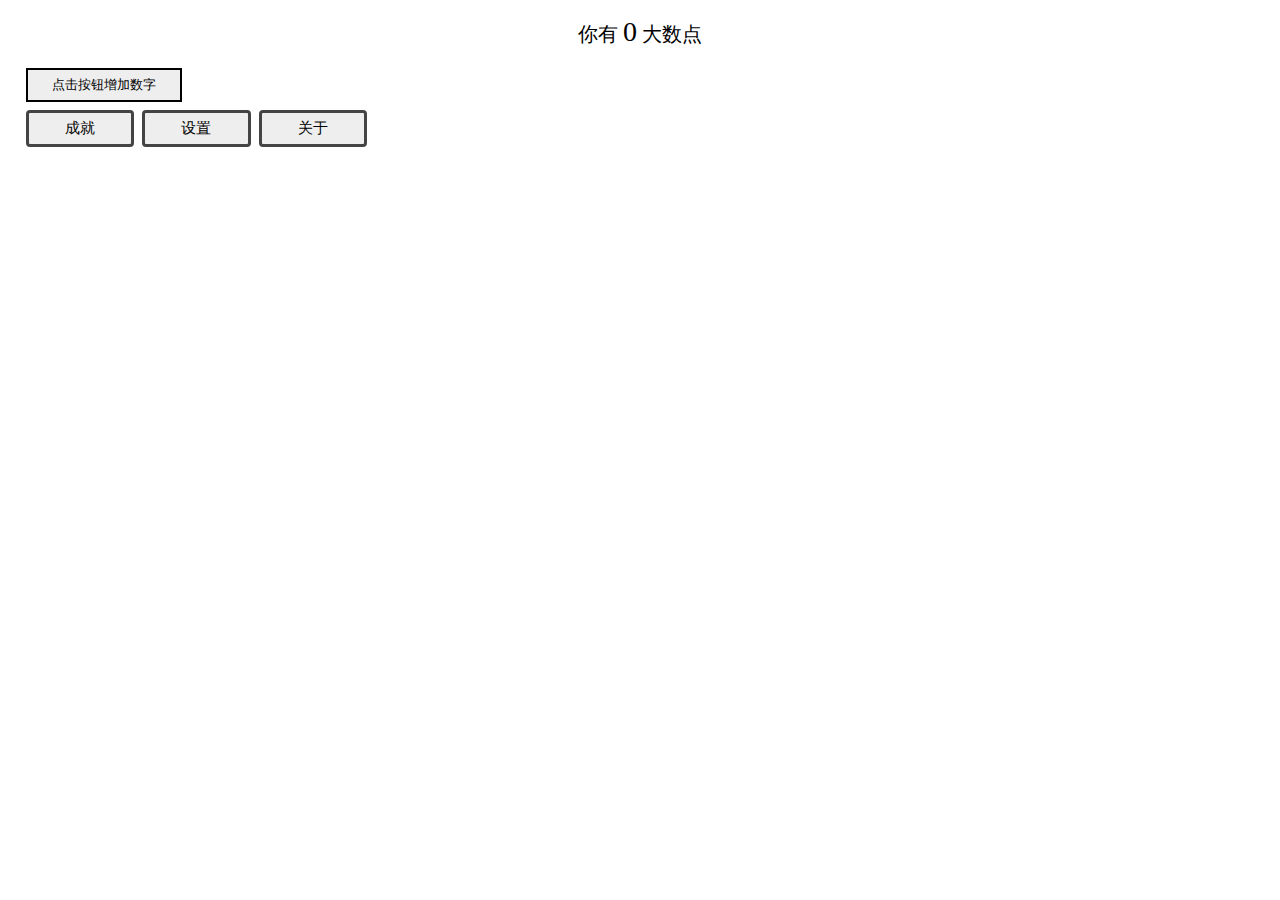
<file: 大数之路v0.1.1.html>
<!DOCTYPE html>
<html>
<head>
    <meta charset="utf-8" name="viewport" content="width=device-width, initial-scale=1, maximum-scale=5, user-scalable=no">
    <title>大数之路</title>
    <style>
    *{
    -moz-user-select: none;
    -o-user-select:none;
    -khtml-user-select:none;
    -webkit-user-select:none;
    -ms-user-select:none;
    user-select:none;
    }
    .button1 {
    background-color: #d0d0d0;
    border: 3px solid #222222;
    color: #000000;
    padding: 6px 6px;
    text-decoration: none;
    margin: 4px 2px;
    cursor: pointer;
    }
    .button1_1 {
    background-color: #d0d0d0;
    border: 3px solid #222222;
    color: #000000;
    padding: 7px 3.5px;
    text-decoration: none;
    cursor: pointer;
    }
    .button2 {
    background-color: #eeeeee;
    border: 3px solid #444444;
    border-radius: 4px;
    color: #000000;
    padding: 6px 24px;
    text-decoration: none;
    margin: 4px 2px;
    cursor: pointer;
    font-size: 15px;
    }
    .smallButton1 {
    background-color: #eeeeee;
    border: 2.5px solid #000000;
    color: #000000;
    padding: 4px 0px;
    text-decoration: none;
    margin: 4px 2px;
    cursor: pointer;
    font-size: 12.5px;
    }
    .button3 {
    background-color: #fa2020;
    border: 3px solid #b90000;
    color: #000000;
    padding: 6px 6px;
    text-decoration: none;
    margin: 4px 2px;
    cursor: pointer;
    }
    .button4 {
    background-color: #eeeeee;
    border: 2.6px solid #000000;
    color: #000000;
    padding: 6px 24px;
    text-decoration: none;
    margin: 4px 2px;
    cursor: pointer;
    }
    .button5 {
    background-color: #7fd6f0;
    border: 3px solid #004682;
    border-radius: 4px;
    color: #000000;
    padding: 6px 24px;
    text-decoration: none;
    margin: 4px 2px;
    cursor: pointer;
    font-size: 15px;
    }
    .button6 {
    background-color: #7fd6f0;
    border: 3px solid #004682;
    color: #000000;
    padding: 6px 6px;
    text-decoration: none;
    margin: 4px 2px;
    cursor: pointer;
    }
    .button6_1 {
    background-color: #7fd6f0;
    border: 3px solid #004682;
    color: #000000;
    padding: 7px 3.5px;
    text-decoration: none;
    cursor: pointer;
    }
    .resetButton {
    background-color: #7fd6f0;
    border: 3px solid #004682;
    border-radius: 6px;
    color: #000000;
    padding: 28px 14px;
    text-decoration: none;
    margin: 4px 2px;
    cursor: pointer;
    }
    .smallButton2 {
    background-color: #7fd6f0;
    border: 2.5px solid #004682;
    color: #000000;
    padding: 4px 0px;
    text-decoration: none;
    margin: 4px 2px;
    cursor: pointer;
    font-size: 12.5px;
    }
    .achievementButton1{
    position: relative;
    display: inline-block;
    border-bottom: 1px dotted black;
    background-color: #dddddd;
    border: 3px solid #666666;
    color: #000000;
    width: 106px;
    height: 106px;
    text-align: center;
    text-decoration: none;
    margin: 2px 0.1px;
    cursor: pointer;
    display: inline-block;
    font-size: 15px;
    line-height: 106px;
    }
    .achievementButton1 .goal1{
    visibility: hidden;
    width: 120px;
    height: 20px;
    line-height: 22px;
    background-color: #505050;
    color: #ffffff;
    font-size: 12px;
    text-align: center;
    border-radius: 6px;
    padding: 5px 0;
    position: absolute;
    z-index: 1;
    bottom: 90%;
    left: 50%;
    margin-left: -60px;
    opacity: 0;
    transition: opacity 0.2s;
    }
    .achievementButton1 .goal1::after {
    content: "";
    position: absolute;
    top: 100%;
    left: 50%;
    margin-left: -5px;
    border-width: 5px;
    border-style: solid;
    border-color: #555 transparent transparent transparent;
    }
    .achievementButton1:hover .goal1 {
    visibility: visible;
    opacity: 1;
    }
    
    .input1 {
    background-color: #f5f5f5;
    border: 1.5px solid #000000;
    color: #000000;
    width: 250px;
    height: 100px;
    padding: 5px 6px;
    text-decoration: none;
    margin: 4px 2px;
    cursor: pointer;
    }

    .btn-group button {
    background-color: #eeeeee;
    border: 2.5px solid #000000;
    color: #000000;
    padding: 8px 20px;
    cursor: pointer;
    float: left;
    font-size: 15px;
    }

.btn-group:after {
    content: "";
    clear: both;
    display: table;
}

.btn-group button:not(:last-child) {
    border-right: none; /* Prevent double borders */
}

/* 点击效果 */
.button2:hover {
    background-color: #c2c2c2;
}
.button5:hover {
    background-color: #64b0c6;
}
.btn-group button:hover {
    background-color: #cccccc;
}
table
{
    border-collapse:collapse;
}
table,th, td
{
    border: 0px solid black;
}
    </style>
</head>
<body style="background-color:#ffffff" onselectstart ='return false'>
    <div style="padding:0 16px">
        <p align="center"><span id='text2' style='font-size: 20px'>你有 </span><span id='number' style='font-size: 28px'>0</span><span id='en1' style='font-size: 28px'>e<span id='en2'>0</span></span><span id='text3' style='font-size: 20px'> 大数点</span></p>
        <p id='MP' align="center"><span id='text4' style='font-size: 15px'>你有 </span><span id='number2' style='font-size: 23px;color: #2897D2'>0</span><span id='en3' style='font-size: 23px;color: #2897D2'>e<span id='en4'>0</span></span><span id='text5' style='font-size: 15px'> 乘法点</span></p>
        <button class='button4' id="p1" onclick='add1()'>点击按钮增加数字</button>
    <span id='u0'><button class="button1" id='u1' onclick='unlock1()'>解锁加法</button>价格：100</span>
    <br/ >
    <span id='buttonA'>
        <button class='button2' style="width:108.3px" id="achievement1" onclick='achievement1()'>成就</button>
        <button class='button2' style="width:108.3px" id="s1" onclick='setting1()'>设置</button>
        <button class='button2' style="width:108.3px" id="s10" onclick='setting2()'>关于</button>
        <button class='button2' style="width:108.3px" id="o1" onclick='open1()'>加法</button>
        <button class='button5' style="width:108.3px" id="o2" onclick='open2()'>乘法</button>
    </span>
    <span id='achievement'>
        <div class='achievementButton1' id="achievement1.1">开始<span class="goal1">点击后继按钮</span></div>
        <div class='achievementButton1' id="achievement1.2">增长率为1<span class="goal1">解锁加法</span></div>
        <div class='achievementButton1' id="achievement1.3">自动化<span class="goal1">购买自动化</span></div>
        <div class='achievementButton1' id="achievement1.5">百万富翁<span class="goal1">数字达到1e6</span></div>
        <div class='achievementButton1' id="achievement1.4">增长率为2<span class="goal1">解锁乘法</span></div>
        <div class='achievementButton1' id="achievement1.6">准备好了？<span class="goal1" style="width: 130px;height: 40px;margin-left: -65px;">重置<br />奖励：双倍大数点获取</span></div>
        <div class='achievementButton1' id="achievement1.7">无效能量<span class="goal1">乘法能量超过10</span></div>
        <div class='achievementButton1' id="achievement1.8">加足马力<span class="goal1">自动化速度达到20/s</span></div>
    </span>
    <span id='level1'>
        <div style='text-align:center'>
        <button class='smallButton1' style="width:47px" id="o3" onclick='open3()'>升级</button>
        <button class='smallButton1' style="width:57px" id="auto0" onclick='auto()'>自动化</button><br />
        </div>
        <span id='level1.1'>
        加法增益：+<span id='n1'>0</span><br />
        <table border='1' cellpadding="2">
        <tr id='b10'>
        <td width='105px'>后继增强器Ⅰ</td><td width='64px'>等级 <span id='upgradeLevel1'>0</span></td><td width='115px'>价格：<span id='price1'>20</span></td><td width='40px'><button class='button1_1' id="b1" onclick='buy1()'>升级</button></td>
        </tr>
        <tr id='b3'>
        <td width='105px'>后继增强器Ⅱ</td><td width='64px'>等级 <span id='upgradeLevel2'>0</span></td><td width='115px'>价格：<span id='price2'>1000</span></td><td width='40px'><button class='button1_1' id="b2" onclick='buy2()'>升级</button></td>
        </tr>
        <tr id='b12'>
        <td width='105px'>后继增强器Ⅲ</td><td width='64px'>等级 <span id='upgradeLevel3'>0</span></td><td width='115px'>价格：<span id='price7'>100000</span></td><td width='40px'><button class='button1_1' id="b13" onclick='buy6()'>升级</button></td>
        </tr>
        <tr id='b5'>
        <td width='105px'>加法强化器</td><td width='64px'>等级 <span id='upgradeLevel4'>0</span></td><td width='115px'>价格：<span id='price6'>10000</span></td><td width='40px'><button class='button1_1' id="b4" onclick='buy3()'>升级</button></td>
        </tr>
        </table>
        <span id='u3'><button class='button1' id="u4" onclick='unlock2()'>解锁乘法</button>价格：3e7</span>
        </span>
        <span id='auto1'>
        <table border='1' cellpadding="2">
        <tr>
        <td width='140px'>自动点击后继按钮</td><td width='32px'><span id='autoSpeed1'>0</span>/s</td><td width='105px'>价格：<span id='price3'>1000</span></td><td width='40px'><button class='button1_1' id="buyAuto2" onclick='buyAuto1()'>升级</button></td>
        </tr>
        </table>
        </span>
    </span>
    <span id='level2'>
        <div style='text-align:center'>
        <button class='smallButton2' style="width:47px" id="o4" onclick='open4()'>升级</button>
        </div>
        <div style='text-align:center'>
        <button class='resetButton' id="reset2" onclick='reset2()'>重置以获得<span id='showMP'>0</span>乘法点</button>
        </div>
        <span id='level2.1'>
        乘法能量：<span id='mup2'>0.00</span>(+<span id='mup1'>0</span>/s)<br />
        <button class='button6' id="mu1" onclick='mu4()'>消耗乘法能量将数字×<span id='mup3'>1.00</span></button>冷却：<span id='cooldown0'>10</span>s<br />
        <table border='1' cellpadding="2">
        <tr id='b7'>
        <td width='105px'>能量发生器</td><td width='64px'>等级 <span id='upgradeLevel5'>0</span></td><td width='115px'><span id='price4'>1</span>乘法点</td><td width='40px'><button class='button6_1' id="b6" onclick='buy4()'>升级</button></td>
        </tr>
        <tr id='b9'>
        <td width='105px'>自动化增效器</td><td width='64px'>等级 <span id='upgradeLevel6'>0</span></td><td width='115px'><span id='price5'>1乘法点</span></td><td width='40px'><button class='button6_1' id="b8" onclick='buy5()'>升级</button></td>
        </tr>
        </table>
        </span>
    </span>
    <span id='s2'>
        <button class='button1' id="theme" onclick='changeTheme()'>主题：<span id='themeText'>明亮</span></button>
        <button class='button1' id="export" onclick='export1()'>导出存档</button>
        <button class='button1' id="import" onclick='import1()'>导入存档</button>
        <button class='button3' id="reset" onclick='reset1()'>硬重置</button>
        <form>
        存档：<br /><textarea class='input1' type="text" name="save1" id='save';></textarea><!--<button class='button2' id="copy" onclick='copy1()'>复制</button>-->
        </form>
    </span>
    <span id='s11'>
        <b>大数之路v0.1.1</b><br /><span style="color:#ee6622"><span style="font-weight:bold">作者：</span>静火Ω</span>
        <details>
        <summary>特别感谢</summary>
            <div style="height:180px;width:250px;font-family:verdana;background-color: #eeeeee;padding:8px 20px;border-radius:10px;border:7px solid #444444">
                <p><b>建议&测试（不分先后）</b></p>
                @小精灵斯马特º、@用户1986Ω、@增量游戏君、@智神星Pallas、@EdenGameMaster、@efreygrt、@五年高考💯
            </div>
        </details>
        <details>
        <summary>更新记录</summary>
            <div style="height:340px;width:200px;font-family:verdana;background-color: #eeeeee;padding:8px 20px;border-radius:10px;border:7px solid #444444;overflow:scroll">
            <p><b>v0.1.1</b><br />-增加“特别感谢”<br />-增加一个成就奖励<br />-更改升级价格<br />-修复数值显示的bug<br />-修复重置后价格的bug</p >
            <p><b>v0.1.0</b><br />-增加新的重置层<br />-增加一些新的成就<br />-更改升级按钮布局<br />-更改部分元素外观<br />-更改一些升级的价格<br />-修复价格显示的bug</p>
            <p><b>v0.0.6</b><br />-增加一个新的升级<br />-更改升级按钮布局<br />-更改“乘法”效果<br />-更改一些升级的价格</p>
            <p><b>v0.0.5</b><br />-增加“成就”选项<br />-增加科学计数法<br />-更改元素布局</p>
            <p><b>v0.0.4</b><br />-增加一个新的升级<br />-更改按钮布局<br />-更改存档形式<br />-更改一些升级的价格</p>
            <p><b>v0.0.3</b><br />-增加“乘法”选项<br />-更改文本及部分元素外观<br />-修复自动化的bug<br />-修复导入存档的bug</p>
            <p><b>v0.0.2</b><br />-增加“自动化”选项<br />-增加“加法增益”显示<br />-增加“更新记录”<br />-更改按钮外观<br />-修复导入存档的bug</p>
            <p><b>v0.0.1</b><br />-增加“加法”选项<br />-增加“设置”选项<br />-增加“关于”选项</p>
        </div>
        </details>
    </span>
    </div>
</body>
</html>
<script>
        var div2_1=document.getElementById("achievement1.1");
        var div2_2=document.getElementById("achievement1.2");
        var div2_3=document.getElementById("achievement1.3");
        var div2_4=document.getElementById("achievement1.4");
        var div2_5=document.getElementById("achievement1.5");
        var div2_6=document.getElementById("achievement1.6");
        var div2_7=document.getElementById("achievement1.7");
        var div2_8=document.getElementById("achievement1.8");
        var value1=1
        var showNumber=0
        var realNumber=0
        var numberDigits=0
        var numberCoefficient=0
        var firstUpgradeLevel=1
        var realFirstUpgradePrice=20
        var showFirstUpgradePrice=20
        var secondUpgradeLevel=0
        var realSecondUpgradePrice=1000
        var showSecondUpgradePrice=1000
        var thirdUpgradeLevel=0
        var realThirdUpgradePrice=100000
        var showThirdUpgradePrice=100000
        var realFifthUpgradePrice=1
        var showFifthUpgradePrice=1
        var multiplicationPointGainSpeed=0.00
        var showMultiplicationPoint=0.00
        var mu3=1.00
        var realMultiplicationPoint=0.00
        var gainMP=0
        var showMP=0
        var realMP=0
        var u2=0
        var isAchievement1open=false
        var isAuto1open=false
        var islevel1open=false
        var islevel2open=false
        var isSetting1open=false
        var isSetting2open=false
        var auto1=0
        var autoPrice1=1000
        var autoPrice2=1000
        var auto2=1
        var m1=1
        var m2=1
        var t=1000
        var cooldown1=10
        var goal1_1=0
        var goal1_3=0
        var goal1_7=0//如果以后加入的重置层会影响“加法”“乘法”是否已解锁，则必须补全goal1_2和goal1_4，自动化相关成就同理
        var resetTimes=0
        var transitNumber=0
        var transitNumberDigits=0
        var transitNumberCoefficient=0
        var transitShowNumber=0
        var finalShowNumber=0
        var theme=1
        var achievementCheck=setInterval(function(){
            if (resetTimes>=1){
                document.getElementById("MP").style.display="block";
            }else{
                document.getElementById("MP").style.display="none";
            }
            if (realNumber>=10000000){
                gainMP=Math.floor(((Math.LOG10E*Math.log(realNumber))-6)**1.2)
                var showMP=document.getElementById("showMP");
                showMP.innerHTML=parseInt(showMP.innerHTML)*0+gainMP
            }else{
                gainMP=0
                var showMP=document.getElementById("showMP");
                showMP.innerHTML=parseInt(showMP.innerHTML)*0+gainMP
            }
            if (realNumber>=1||goal1_1>=1){
            div2_1.style.cssText="background-color: #5ede5e;border: 3px solid #007400;";
                if (goal1_1==0){goal1_1+=1}
            }else{
            div2_1.style.cssText="";
            }
            if (u2>=1){
            div2_2.style.cssText="background-color: #5ede5e;border: 3px solid #007400;";
            }else{
            div2_2.style.cssText="";
            }
            if (auto1>=1||goal1_3>=1){
            div2_3.style.cssText="background-color: #5ede5e;border: 3px solid #007400;";
                if (goal1_3==0){goal1_3+=1}
            }else{
            div2_3.style.cssText="";
            }
            if (u2>=2){
            div2_4.style.cssText="background-color: #5ede5e;border: 3px solid #007400;";
            }else{
            div2_4.style.cssText="";
            }
            if (realNumber>=1000000||goal1_1>=2){
            div2_5.style.cssText="background-color: #5ede5e;border: 3px solid #007400;";
                if (goal1_1==1){goal1_1+=1}
            }else{
            div2_5.style.cssText="";
            }
            if (resetTimes>=1){
            div2_6.style.cssText="background-color: #5ede5e;border: 3px solid #007400;";
            m2=2
            }else{
            div2_6.style.cssText="";
            m2=1
            }
            if (realMultiplicationPoint>=10||goal1_7>=1){
            div2_7.style.cssText="background-color: #5ede5e;border: 3px solid #007400;";
                if (goal1_7==0){goal1_7+=1}
            }else{
            div2_7.style.cssText="";
            }
            if ((auto1*auto2)>=20||goal1_3>=2){
            div2_8.style.cssText="background-color: #5ede5e;border: 3px solid #007400;";
                if (goal1_3==1){goal1_3+=1}
            }else{
            div2_8.style.cssText="";
            }
            if (resetTimes>=1){
            document.getElementById("level2.1").style.display="block";
            document.getElementById("b9").style.display="block";
            }
            else{
            document.getElementById("level2.1").style.display="none";
            }
        },0)
        function auto3(){
        if (realNumber>=1000000){
            document.getElementById("en1").style.display="inline";
            numberDigits=Math.floor(Math.LOG10E*Math.log(realNumber))
            var a4=document.getElementById("en2");
            a4.innerHTML=parseInt(a4.innerHTML)*0+numberDigits;
            numberCoefficient=realNumber/(10**numberDigits)
            var showNumber=document.getElementById("number");
            showNumber.innerHTML=parseInt(showNumber.innerHTML)*0+Number(numberCoefficient.toFixed(2));
            if (Number(numberCoefficient.toFixed(2))==10){
            var showNumber=document.getElementById("number");
            showNumber.innerHTML=parseInt(showNumber.innerHTML)*0+1;
            var a4=document.getElementById("en2");
            a4.innerHTML=parseInt(a4.innerHTML)*0+numberDigits+1;
            }
        }else{
            document.getElementById("en1").style.display="none";
            var showNumber=document.getElementById("number");
            showNumber.innerHTML=parseInt(showNumber.innerHTML)*0+realNumber;
        }
        }
        function transporter1000(){
            transitNumberDigits=Math.floor(Math.LOG10E*Math.log(transitNumber))
            transitNumberCoefficient=transitNumber/(10**transitNumberDigits)
            transitShowNumber=Number(transitNumberCoefficient.toFixed(2));
            if (Number(transitNumberCoefficient.toFixed(2))==10){
            transitShowNumber=1;
            transitNumberDigits+=1
            }
            finalShowNumber=transitShowNumber+'e'+transitNumberDigits
        }
        var time1=setInterval(function(){
            if (auto1>=1){
                realNumber+=((firstUpgradeLevel+secondUpgradeLevel+thirdUpgradeLevel-1)*m1+1)*m2
                auto3();
                if (realNumber>=5000){
                document.getElementById("b5").style.display="block";
                }
                if (realNumber>=10000000&&u2==1){
                document.getElementById("u3").style.display="block";
                }
            }
        },t)
        var time2=setInterval(function(){
        if (cooldown1>0){
            cooldown1-=1
            var cooldown=document.getElementById("cooldown0");
            cooldown.innerHTML=parseInt(cooldown.innerHTML)-1;
        }  
        },1000)
        document.getElementById("level1").style.display="none";
        document.getElementById("level2").style.display="none";
        document.getElementById("u0").style.display="none";
        document.getElementById("o1").style.display="none";
        document.getElementById("o2").style.display="none";
        document.getElementById("b3").style.display="none";
        document.getElementById("b10").style.display="block";
        document.getElementById("s2").style.display="none";
        document.getElementById("s11").style.display="none";
        document.getElementById("b5").style.display="none";
        document.getElementById("level2.1").style.display="none";
        document.getElementById("b7").style.display="block";
        document.getElementById("b12").style.display="none";
        document.getElementById("u3").style.display="none";
        document.getElementById("en1").style.display="none";
        document.getElementById("en3").style.display="none";
        document.getElementById("auto1").style.display="none";
        document.getElementById("achievement").style.display="none";
        document.getElementById("MP").style.display="none";
        document.getElementById("theme").style.display="none";
        function changeTheme(){
        if (theme==1){
            theme=2
            document.getElementById("themeText").innerHTML='黑暗';
        }
        else if (theme==2){
            theme=1
            document.getElementById("themeText").innerHTML='明亮';
        }
        }
        function add1(){
        realNumber+=((firstUpgradeLevel+secondUpgradeLevel+thirdUpgradeLevel-1)*m1+1)*m2
        auto3();
        if (realNumber>=50&&u2==0){
            document.getElementById("u0").style.display="inline";
        }
        if (realNumber>=5000){
            document.getElementById("b5").style.display="block";
        }
        if (realNumber>=10000000&&u2==1){
            document.getElementById("u3").style.display="block";
        }
        }
        function buyAuto1(){
        if (realNumber>=autoPrice1){
            realNumber-=autoPrice1
            auto3();
            auto1+=1
            t=1000/(auto1*auto2)
            var autoSpeed2=document.getElementById("autoSpeed1");
            autoSpeed2.innerHTML=parseInt(autoSpeed2.innerHTML)+(1*auto2);
            var autoPrice2=document.getElementById("price3");
            autoPrice2.innerHTML=parseInt(autoPrice2.innerHTML)*10;
            autoPrice1*=10
            if (autoPrice1>=1000000){
            transitNumber=autoPrice1
            transporter1000();
            var autoPrice2=document.getElementById("price3");
            autoPrice2.innerHTML=parseInt(autoPrice2.innerHTML)*0+transitShowNumber+'e'+transitNumberDigits;
            }
            clearInterval(time1);
            time1=setInterval(function(){
            if (auto1>=1){
                realNumber+=((firstUpgradeLevel+secondUpgradeLevel+thirdUpgradeLevel-1)*m1+1)*m2
                auto3();
                if (realNumber>=5000){
                document.getElementById("b5").style.display="block";
                }
                if (realNumber>=10000000&&u2==1){
                document.getElementById("u3").style.display="block";
                }
            }
            },t)
        }
        }
        function buy1(){
        if (realNumber>=realFirstUpgradePrice){
            realNumber-=realFirstUpgradePrice
            auto3();
            firstUpgradeLevel+=1
            var n3=document.getElementById("n1");
            n3.innerHTML=parseInt(n3.innerHTML)+1*m1;
            var n4=document.getElementById("upgradeLevel1");
            n4.innerHTML=parseInt(n4.innerHTML)*0+firstUpgradeLevel-1;
            var showFirstUpgradePrice=document.getElementById("price1");
            showFirstUpgradePrice.innerHTML=parseInt(showFirstUpgradePrice.innerHTML)+firstUpgradeLevel*firstUpgradeLevel-1;
            realFirstUpgradePrice+=firstUpgradeLevel*firstUpgradeLevel-1
            if (realFirstUpgradePrice>=1000000){
            transitNumber=realFirstUpgradePrice
            transporter1000();
            var showFirstUpgradePrice=document.getElementById("price1");
            showFirstUpgradePrice.innerHTML=parseInt(showFirstUpgradePrice.innerHTML)*0+transitShowNumber+'e'+transitNumberDigits;
            }
        }
        if (firstUpgradeLevel>=11){
            document.getElementById("b3").style.display="block";
        }
        }
        function unlock1(){
        if (realNumber>=100){
            document.getElementById("u0").style.display="none";
            realNumber-=100
            auto3();
            u2+=1
            document.getElementById("o1").style.display="inline";
            document.getElementById("auto1").style.display="none";
            document.getElementById("level1.1").style.display="block";
        }
        }
        function unlock2(){
        if (realNumber>=30000000){
            document.getElementById("u3").style.display="none";
            realNumber-=30000000
            auto3();
            u2+=1
            document.getElementById("o2").style.display="inline";
        }
        }
        function buy2(){
        if (realNumber>=realSecondUpgradePrice){
            realNumber-=realSecondUpgradePrice
            auto3();
            secondUpgradeLevel+=10
            var n3=document.getElementById("n1");
            n3.innerHTML=parseInt(n3.innerHTML)+10*m1;
            var n5=document.getElementById("upgradeLevel2");
            n5.innerHTML=parseInt(n5.innerHTML)*0+secondUpgradeLevel/10;
            var showSecondUpgradePrice=document.getElementById("price2");
            showSecondUpgradePrice.innerHTML=parseInt(showSecondUpgradePrice.innerHTML)+secondUpgradeLevel*secondUpgradeLevel*2;
            realSecondUpgradePrice+=secondUpgradeLevel*secondUpgradeLevel*2
            if (realSecondUpgradePrice>=1000000){
            transitNumber=realSecondUpgradePrice
            transporter1000();
            var showSecondUpgradePrice=document.getElementById("price2");
            showSecondUpgradePrice.innerHTML=parseInt(showSecondUpgradePrice.innerHTML)*0+transitShowNumber+'e'+transitNumberDigits;
            }
        }
        if (secondUpgradeLevel>=100){
            document.getElementById("b12").style.display="block";
        }
        }
        function buy6(){
        if (realNumber>=realThirdUpgradePrice){
            realNumber-=realThirdUpgradePrice
            auto3();
            thirdUpgradeLevel+=100
            var n3=document.getElementById("n1");
            n3.innerHTML=parseInt(n3.innerHTML)+100*m1;
            var n6=document.getElementById("upgradeLevel3");
            n6.innerHTML=parseInt(n6.innerHTML)*0+thirdUpgradeLevel/100;
            var showThirdUpgradePrice=document.getElementById("price7");
            showThirdUpgradePrice.innerHTML=parseInt(showThirdUpgradePrice.innerHTML)+thirdUpgradeLevel*thirdUpgradeLevel*3;
            realThirdUpgradePrice+=thirdUpgradeLevel*thirdUpgradeLevel*3
            if (realThirdUpgradePrice>=1000000){
            transitNumber=realThirdUpgradePrice
            transporter1000();
            var showThirdUpgradePrice=document.getElementById("price7");
            showThirdUpgradePrice.innerHTML=parseInt(showThirdUpgradePrice.innerHTML)*0+transitShowNumber+'e'+transitNumberDigits;
            }
        }
        }
        function buy3(){
        if (realNumber>=m1*m1*10000){
            realNumber-=m1*m1*10000
            auto3();
            m1+=1
            var showFourthUpgradePrice=document.getElementById("price6");
            showFourthUpgradePrice.innerHTML=parseInt(showFourthUpgradePrice.innerHTML)*0+m1*m1*10000;
            var n3=document.getElementById("n1");
            n3.innerHTML=parseInt(n3.innerHTML)*0+(firstUpgradeLevel+secondUpgradeLevel+thirdUpgradeLevel-1)*m1;
            var n7=document.getElementById("upgradeLevel4");
            n7.innerHTML=parseInt(n7.innerHTML)*0+m1-1;
            if (m1*m1*10000>=1000000){
            transitNumber=m1*m1*10000
            transporter1000();
            var showFourthUpgradePrice=document.getElementById("price6");
            showFourthUpgradePrice.innerHTML=parseInt(showFourthUpgradePrice.innerHTML)*0+transitShowNumber+'e'+transitNumberDigits;
            }
        }
        }
        function buy4(){
        if (realMP>=realFifthUpgradePrice){
            realMP-=realFifthUpgradePrice
            var showMP2=document.getElementById("number2");
            showMP2.innerHTML=parseInt(showMP2.innerHTML)*0+realMP;
            multiplicationPointGainSpeed+=0.01
            var showMultiplicationPoint=document.getElementById("mup1");
            showMultiplicationPoint.innerHTML=parseInt(showMultiplicationPoint.innerHTML)*0+Number(multiplicationPointGainSpeed.toFixed(2));
            var showFifthUpgradePrice=document.getElementById("price4");
            showFifthUpgradePrice.innerHTML=parseInt(showFifthUpgradePrice.innerHTML)*2;
            realFifthUpgradePrice*=2
            var n8=document.getElementById("upgradeLevel5");
            n8.innerHTML=parseInt(n8.innerHTML)*0+100*multiplicationPointGainSpeed
            if (realFifthUpgradePrice>=1000000){
            transitNumber=realFifthUpgradePrice
            transporter1000();
            var showFifthUpgradePrice=document.getElementById("price4");
            showFifthUpgradePrice.innerHTML=parseInt(showFifthUpgradePrice.innerHTML)*0+transitShowNumber+'e'+transitNumberDigits;
            }
            clearInterval(time2);
            time2=setInterval(function(){
                realMultiplicationPoint+=Number(multiplicationPointGainSpeed.toFixed(2));
                mu3=((realMultiplicationPoint+1)**0.5)
                if (cooldown1>0){
                cooldown1-=1
                var cooldown=document.getElementById("cooldown0");
                cooldown.innerHTML=parseInt(cooldown.innerHTML)-1;
                }
                var mu1=document.getElementById("mup2");
                mu1.innerHTML=parseInt(mu1.innerHTML)*0+Number(realMultiplicationPoint.toFixed(2));  
                var mu2=document.getElementById("mup3");
                mu2.innerHTML=parseInt(mu2.innerHTML)*0+Number(mu3.toFixed(2));
            },1000)
        }
        }
        function buy5(){
        if (realMP>=1){
            realMP-=1
            var showMP2=document.getElementById("number2");
            showMP2.innerHTML=parseInt(showMP2.innerHTML)*0+realMP;
            auto2+=1
            t=1000/(auto1*auto2)
            var autoSpeed2=document.getElementById("autoSpeed1");
            autoSpeed2.innerHTML=parseInt(autoSpeed2.innerHTML)*0+auto1*auto2;
            var n9=document.getElementById("upgradeLevel6");
            n9.innerHTML=parseInt(n9.innerHTML)*0+auto2-1
            clearInterval(time1);
            time1=setInterval(function(){
            if (auto1>=1){
                realNumber+=((firstUpgradeLevel+secondUpgradeLevel+thirdUpgradeLevel-1)*m1+1)*m2
                auto3();
                if (realNumber>=5000){
                document.getElementById("b5").style.display="block";
                }
                if (realNumber>=10000000&&u2==1){
                document.getElementById("u3").style.display="block";
                }
            }
            },t)
        }
        }
        function mu4(){
        if (cooldown1==0){
            realNumber*=Number(mu3.toFixed(2));
            realNumber=Number(realNumber.toFixed(0));
            auto3();
            mu3=1
            realMultiplicationPoint=0
            var mu1=document.getElementById("mup2");
            mu1.innerHTML=parseInt(mu1.innerHTML)*0;
            var mu2=document.getElementById("mup3");
            mu2.innerHTML=parseInt(mu2.innerHTML)*0+1;
            cooldown1=10
            var cooldown=document.getElementById("cooldown0");
            cooldown.innerHTML=parseInt(cooldown.innerHTML)*0+10;
            }
        }
        function export1(){
        var r1=btoa(realNumber+','+u2+','+firstUpgradeLevel+','+realFirstUpgradePrice+','+secondUpgradeLevel+','+realSecondUpgradePrice+','+m1+','+auto1+','+autoPrice1+','+Number(multiplicationPointGainSpeed.toFixed(2))+','+realFifthUpgradePrice+','+Number(realMultiplicationPoint.toFixed(2))+','+auto2+','+goal1_1+','+thirdUpgradeLevel+','+realThirdUpgradePrice+','+goal1_3+','+goal1_7+','+resetTimes+','+realMP);
        r1=r1.replace('=','');
        r1=r1.replace('=','');
        document.getElementById("save").value=r1;
        //value1=realNumber;
        //window.localStorage.setItem('key1','value1');
        }
        function import1(){
        var i1=document.getElementById("save");
        var i2=atob(i1.value);
        var i3=i2.split(',');
        var i4=isNaN(i3[i3.length-19]+i3[i3.length-18]+i3[i3.length-17]+i3[i3.length-16]+i3[i3.length-15]+i3[i3.length-14]+i3[i3.length-13]+i3[i3.length-12]+i3[i3.length-11]+i3[i3.length-10])
        var i5=isNaN(i3[i3.length-9]+i3[i3.length-8]+i3[i3.length-7]+i3[i3.length-6]+i3[i3.length-5]+i3[i3.length-4]+i3[i3.length-3]+i3[i3.length-2]+i3[i3.length-1])
        var i6=isNaN(i3[i3.length-20])
        if (i4==false&&i5==false&&i6==false){
        realMP=Number(i3[i3.length-1]);
        resetTimes=Number(i3[i3.length-2]);
        goal1_7=Number(i3[i3.length-3]);
        goal1_3=Number(i3[i3.length-4]);
        realThirdUpgradePrice=Number(i3[i3.length-5]);
        thirdUpgradeLevel=Number(i3[i3.length-6]);
        goal1_1=Number(i3[i3.length-7]);
        auto2=Number(i3[i3.length-8]);
        realMultiplicationPoint=Number(i3[i3.length-9]);
        realFifthUpgradePrice=Number(i3[i3.length-10]);
        multiplicationPointGainSpeed=Number(i3[i3.length-11]);
        autoPrice1=Number(i3[i3.length-12]);
        auto1=Number(i3[i3.length-13]);
        m1=Number(i3[i3.length-14]);
        realSecondUpgradePrice=Number(i3[i3.length-15]);
        secondUpgradeLevel=Number(i3[i3.length-16]);
        realFirstUpgradePrice=Number(i3[i3.length-17]);
        firstUpgradeLevel=Number(i3[i3.length-18]);
        u2=Number(i3[i3.length-19]);
        realNumber=Number(i3[i3.length-20]);
        cooldown1=10
        var cooldown=document.getElementById("cooldown0");
        cooldown.innerHTML=parseInt(cooldown.innerHTML)*0+10;
        auto3();
        var showFirstUpgradePrice=document.getElementById("price1");
        showFirstUpgradePrice.innerHTML=parseInt(showFirstUpgradePrice.innerHTML)*0+realFirstUpgradePrice;
        var showSecondUpgradePrice=document.getElementById("price2");
        showSecondUpgradePrice.innerHTML=parseInt(showSecondUpgradePrice.innerHTML)*0+realSecondUpgradePrice;
        var showThirdUpgradePrice=document.getElementById("price7");
        showThirdUpgradePrice.innerHTML=parseInt(showSecondUpgradePrice.innerHTML)*0+realThirdUpgradePrice;
        var showFourthUpgradePrice=document.getElementById("price6");
        showFourthUpgradePrice.innerHTML=parseInt(showFourthUpgradePrice.innerHTML)*0+m1*m1*10000;
        var n3=document.getElementById("n1");
        n3.innerHTML=parseInt(n3.innerHTML)*0+(firstUpgradeLevel-1+secondUpgradeLevel+thirdUpgradeLevel)*m1;
        var autoSpeed2=document.getElementById("autoSpeed1");
        autoSpeed2.innerHTML=parseInt(autoSpeed2.innerHTML)*0+(auto1*auto2);
        var autoPrice2=document.getElementById("price3");
        autoPrice2.innerHTML=parseInt(autoPrice2.innerHTML)*0+autoPrice1;
        var showMultiplicationPoint=document.getElementById("mup1");
        showMultiplicationPoint.innerHTML=parseInt(showMultiplicationPoint.innerHTML)*0+Number(multiplicationPointGainSpeed.toFixed(2));
        var showFifthUpgradePrice=document.getElementById("price4");
        showFifthUpgradePrice.innerHTML=parseInt(showFifthUpgradePrice.innerHTML)*0+realFifthUpgradePrice;
        var mu1=document.getElementById("mup2");
        mu1.innerHTML=parseInt(mu1.innerHTML)*0+Number(realMultiplicationPoint.toFixed(2));
        mu3=((realMultiplicationPoint+1)**0.5)
        var mu2=document.getElementById("mup3");
        mu2.innerHTML=parseInt(mu2.innerHTML)*0+Number(mu3.toFixed(2));
        var n4=document.getElementById("upgradeLevel1");
        n4.innerHTML=parseInt(n4.innerHTML)*0+firstUpgradeLevel-1;
        var n5=document.getElementById("upgradeLevel2");
        n5.innerHTML=parseInt(n5.innerHTML)*0+secondUpgradeLevel/10;
        var n6=document.getElementById("upgradeLevel3");
        n6.innerHTML=parseInt(n6.innerHTML)*0+thirdUpgradeLevel/100;
        var n7=document.getElementById("upgradeLevel4");
        n7.innerHTML=parseInt(n7.innerHTML)*0+m1-1;
        var n8=document.getElementById("upgradeLevel5");
        n8.innerHTML=parseInt(n8.innerHTML)*0+100*multiplicationPointGainSpeed
        var n9=document.getElementById("upgradeLevel6");
        n9.innerHTML=parseInt(n9.innerHTML)*0+auto2-1
        var showMP2=document.getElementById("number2");
        showMP2.innerHTML=parseInt(showMP2.innerHTML)*0+realMP;
        if (autoPrice1>=1000000){
            transitNumber=autoPrice1
            transporter1000();
            var autoPrice2=document.getElementById("price3");
            autoPrice2.innerHTML=parseInt(autoPrice2.innerHTML)*0+transitShowNumber+'e'+transitNumberDigits;
        }
        if (realFirstUpgradePrice>=1000000){
            transitNumber=realFirstUpgradePrice
            transporter1000();
            var showFirstUpgradePrice=document.getElementById("price1");
            showFirstUpgradePrice.innerHTML=parseInt(showFirstUpgradePrice.innerHTML)*0+transitShowNumber+'e'+transitNumberDigits;
        }
        if (realSecondUpgradePrice>=1000000){
            transitNumber=realSecondUpgradePrice
            transporter1000();
            var showSecondUpgradePrice=document.getElementById("price2");
            showSecondUpgradePrice.innerHTML=parseInt(showSecondUpgradePrice.innerHTML)*0+transitShowNumber+'e'+transitNumberDigits;
        }
        if (realThirdUpgradePrice>=1000000){
            transitNumber=realThirdUpgradePrice
            transporter1000();
            var showThirdUpgradePrice=document.getElementById("price7");
            showThirdUpgradePrice.innerHTML=parseInt(showThirdUpgradePrice.innerHTML)*0+transitShowNumber+'e'+transitNumberDigits;
        }
        if (m1*m1*10000>=1000000){
            transitNumber=m1*m1*10000
            transporter1000();
            var showFourthUpgradePrice=document.getElementById("price6");
            showFourthUpgradePrice.innerHTML=parseInt(showFourthUpgradePrice.innerHTML)*0+transitShowNumber+'e'+transitNumberDigits;
        }
        if (realFifthUpgradePrice>=1000000){
            transitNumber=realFifthUpgradePrice
            transporter1000();
            var showFifthUpgradePrice=document.getElementById("price4");
            showFifthUpgradePrice.innerHTML=parseInt(showFifthUpgradePrice.innerHTML)*0+transitShowNumber+'e'+transitNumberDigits;
        }
        if (u2==0&&realNumber>=50){
            document.getElementById("u0").style.display="inline";
        }
        else{
            document.getElementById("u0").style.display="none";
        }
        if (u2==0){
            document.getElementById("o1").style.display="none";
            document.getElementById("o2").style.display="none";
        }
        if (u2==1){
            document.getElementById("o1").style.display="inline";
            document.getElementById("o2").style.display="none";
        }
        if (u2==2){
            document.getElementById("o1").style.display="inline";
            document.getElementById("o2").style.display="inline";
        }
        if (firstUpgradeLevel>=11){
            document.getElementById("b3").style.display="block";
        }
        else{
            document.getElementById("b3").style.display="none";
        }
        if (secondUpgradeLevel>=100){
            document.getElementById("b12").style.display="block";
        }
        else{
            document.getElementById("b12").style.display="none";
        }
        if (realNumber>=5000){
            document.getElementById("b5").style.display="block";
        }
        else{
            document.getElementById("b5").style.display="none";
        }
        if (realNumber>=10000000&&(u2==1||u2==0)){
            document.getElementById("u3").style.display="block";
        }
        else{
            document.getElementById("u3").style.display="none";
        }
        clearInterval(time1);
        t=1000/(auto1*auto2)
        time1=setInterval(function(){
        if (auto1>=1){
            realNumber+=((firstUpgradeLevel+secondUpgradeLevel+thirdUpgradeLevel-1)*m1+1)*m2
            auto3();
            if (realNumber>=5000){
            document.getElementById("b5").style.display="block";
            }
            if (realNumber>=10000000&&u2==1){
            document.getElementById("u3").style.display="block";
            }
        }
        },t)
        clearInterval(time2);
        time2=setInterval(function(){
            realMultiplicationPoint+=Number(multiplicationPointGainSpeed.toFixed(2));
            mu3=((realMultiplicationPoint+1)**0.5)
            if (cooldown1>0){
                cooldown1-=1
                var cooldown=document.getElementById("cooldown0");
                cooldown.innerHTML=parseInt(cooldown.innerHTML)-1;
            }
            var mu1=document.getElementById("mup2");
            mu1.innerHTML=parseInt(mu1.innerHTML)*0+Number(realMultiplicationPoint.toFixed(2));  
            var mu2=document.getElementById("mup3");
            mu2.innerHTML=parseInt(mu2.innerHTML)*0+Number(mu3.toFixed(2));
            },1000)
        }
        else{
        alert('存档无效！');
        }
        }
        function auto(){
            document.getElementById("auto1").style.display="block";
            document.getElementById("level1.1").style.display="none";
        }
        function open3(){
            document.getElementById("auto1").style.display="none";
            document.getElementById("level1.1").style.display="block";
        }
        function open1(){
        if (islevel1open==true){
            document.getElementById("level1").style.display="none";
            islevel1open=false
        }
        else{
            document.getElementById("level1").style.display="block";
            islevel1open=true
        }
        if (isAuto1open==true){
            document.getElementById("auto1").style.display="none";
            isAuto1open=false
        }
        if(isSetting1open==true){
            document.getElementById("s2").style.display="none";
            isSetting1open=false
        }
        if(isSetting2open==true){
            document.getElementById("s11").style.display="none";
            isSetting2open=false
        }
        if (islevel2open==true){
            document.getElementById("level2").style.display="none";
            islevel2open=false
        }
        if (isAchievement1open==true){
            document.getElementById("achievement").style.display="none";
            isAchievement1open=false
        }
        }
        function open2(){
        if (islevel2open==true){
            document.getElementById("level2").style.display="none";
            islevel2open=false
        }
        else{
            document.getElementById("level2").style.display="block";
            islevel2open=true
        }
        if (isAuto1open==true){
            document.getElementById("auto1").style.display="none";
            isAuto1open=false
        }
        if (islevel1open==true){
            document.getElementById("level1").style.display="none";
            islevel1open=false
        }
        if(isSetting1open==true){
            document.getElementById("s2").style.display="none";
            isSetting1open=false
        }
        if(isSetting2open==true){
            document.getElementById("s11").style.display="none";
            isSetting2open=false
        }
        if (isAchievement1open==true){
            document.getElementById("achievement").style.display="none";
            isAchievement1open=false
        }
        }
        function setting1(){
        if (isSetting1open==true){
            document.getElementById("s2").style.display="none";
            isSetting1open=false
        }
        else{
            document.getElementById("s2").style.display="block";
            isSetting1open=true
        }
        if (isAuto1open==true){
            document.getElementById("auto1").style.display="none";
            isAuto1open=false
        }
        if (islevel1open==true){
            document.getElementById("level1").style.display="none";
            islevel1open=false
        }
        if(isSetting2open==true){
            document.getElementById("s11").style.display="none";
            isSetting2open=false
        }
        if (islevel2open==true){
            document.getElementById("level2").style.display="none";
            islevel2open=false
        }
        if (isAchievement1open==true){
            document.getElementById("achievement").style.display="none";
            isAchievement1open=false
        }
        }
        function setting2(){
        if (isSetting2open==true){
            document.getElementById("s11").style.display="none";
            isSetting2open=false
        }
        else{
            document.getElementById("s11").style.display="block";
            isSetting2open=true
        }
        if (isAuto1open==true){
            document.getElementById("auto1").style.display="none";
            isAuto1open=false
        }
        if(isSetting1open==true){
            document.getElementById("s2").style.display="none";
            isSetting1open=false
        }
        if (islevel1open==true){
            document.getElementById("level1").style.display="none";
            islevel1open=false
        }
        if (islevel2open==true){
            document.getElementById("level2").style.display="none";
            islevel2open=false
        }
        if (isAchievement1open==true){
            document.getElementById("achievement").style.display="none";
            isAchievement1open=false
        }
        }
        function achievement1(){
        if (isAchievement1open==true){
            document.getElementById("achievement").style.display="none";
            isAchievement1open=false
        }
        else{
            document.getElementById("achievement").style.display="block";
            isAchievement1open=true
        }
        if (isAuto1open==true){
            document.getElementById("auto1").style.display="none";
            isAuto1open=false
        }
        if(isSetting1open==true){
            document.getElementById("s2").style.display="none";
            isSetting1open=false
        }
        if (isSetting2open==true){
            document.getElementById("s11").style.display="none";
            isSetting2open=false
        }
        if (islevel1open==true){
            document.getElementById("level1").style.display="none";
            islevel1open=false
        }
        if (islevel2open==true){
            document.getElementById("level2").style.display="none";
            islevel2open=false
        }
        }
        /*
        function copy1(){
        var copy2=document.getElementById("save");
        copy2.select();
        document.execCommand('Copy');
        }
        */
        function reset1(){
        var r2=confirm("是否确定重置存档？此操作不可逆！");
        if (r2==true){
        alphaReset();
        betaReset();
        }else{
        //window.localStorage.getItem('key1');
        //alert(value1);
        }
        }
        function reset2(){
        if (gainMP>=1){
        var r3=confirm("你将会失去所有大数点、加法升级和自动化，并得到"+gainMP+"乘法点，是否继续？");
        if (r3==true){
        realMP+=gainMP
        var showMP2=document.getElementById("number2");
        showMP2.innerHTML=parseInt(showMP2.innerHTML)*0+realMP;
        alphaReset();
        resetTimes+=1
        }
        }
        }
        function alphaReset(){
        showNumber=0
        realNumber=0
        numberDigits=0
        firstUpgradeLevel=1
        realFirstUpgradePrice=20
        showFirstUpgradePrice=20
        secondUpgradeLevel=0
        realSecondUpgradePrice=1000
        showSecondUpgradePrice=1000
        thirdUpgradeLevel=0
        realThirdUpgradePrice=100000
        showThirdUpgradePrice=100000
        isSetting1open=false
        auto1=0
        auto2=1
        autoPrice1=1000
        autoPrice2=1000
        m1=1
        gainMP=0
        clearInterval(time1);
        clearInterval(time2);
        document.getElementById("auto1").style.display="none";
        document.getElementById("level1.1").style.display="block";
        time2=setInterval(function(){
            realMultiplicationPoint+=Number(multiplicationPointGainSpeed.toFixed(2));
            mu3=((realMultiplicationPoint+1)**0.5)
            if (cooldown1>0){
            cooldown1-=1
            var cooldown=document.getElementById("cooldown0");
            cooldown.innerHTML=parseInt(cooldown.innerHTML)-1;
            }
            var mu1=document.getElementById("mup2");
            mu1.innerHTML=parseInt(mu1.innerHTML)*0+Number(realMultiplicationPoint.toFixed(2));  
            var mu2=document.getElementById("mup3");
            mu2.innerHTML=parseInt(mu2.innerHTML)*0+Number(mu3.toFixed(2));
        },1000)
        cooldown1=10
        var cooldown=document.getElementById("cooldown0");
        cooldown.innerHTML=parseInt(cooldown.innerHTML)*0+10;
        var showNumber=document.getElementById("number");
        showNumber.innerHTML=parseInt(showNumber.innerHTML)*0;
        var showFirstUpgradePrice=document.getElementById("price1");
        showFirstUpgradePrice.innerHTML=parseInt(showFirstUpgradePrice.innerHTML)*0+20;
        var showSecondUpgradePrice=document.getElementById("price2");
        showSecondUpgradePrice.innerHTML=parseInt(showSecondUpgradePrice.innerHTML)*0+1000;
        var showThirdUpgradePrice=document.getElementById("price7");
        showThirdUpgradePrice.innerHTML=parseInt(showThirdUpgradePrice.innerHTML)*0+100000;
        var n3=document.getElementById("n1");
        n3.innerHTML=parseInt(n3.innerHTML)*0;
        var autoSpeed2=document.getElementById("autoSpeed1");
        autoSpeed2.innerHTML=parseInt(autoSpeed2.innerHTML)*0;
        var autoPrice2=document.getElementById("price3");
        autoPrice2.innerHTML=parseInt(autoPrice2.innerHTML)*0+1000;
        var n4=document.getElementById("upgradeLevel1");
        n4.innerHTML=parseInt(n4.innerHTML)*0;
        var n5=document.getElementById("upgradeLevel2");
        n5.innerHTML=parseInt(n5.innerHTML)*0;
        var n6=document.getElementById("upgradeLevel3");
        n6.innerHTML=parseInt(n6.innerHTML)*0;
        var n7=document.getElementById("upgradeLevel4");
        n7.innerHTML=parseInt(n7.innerHTML)*0;
        var n8=document.getElementById("upgradeLevel5");
        n8.innerHTML=parseInt(n8.innerHTML)*0;
        var n9=document.getElementById("upgradeLevel6");
        n9.innerHTML=parseInt(n9.innerHTML)*0;
        var showMP=document.getElementById("showMP");
        showMP.innerHTML=parseInt(showMP.innerHTML)*0
        document.getElementById("level1").style.display="none";
        document.getElementById("u0").style.display="none";
        document.getElementById("b3").style.display="none";
        document.getElementById("s2").style.display="none";
        document.getElementById("s11").style.display="none";
        document.getElementById("b5").style.display="none";
        document.getElementById("u0").style.display="none";
        document.getElementById("en1").style.display="none";
        document.getElementById("save").value='';
        }
        function betaReset(){
        goal1_1=0
        goal1_3=0
        goal1_7=0
        theme=1
        realFifthUpgradePrice=1
        showFifthUpgradePrice=1
        multiplicationPointGainSpeed=0.00
        showMultiplicationPoint=0.00
        mu3=1.00
        realMultiplicationPoint=0.00
        showMP=0
        realMP=0
        m2=1
        u2=0
        resetTimes=0
        var showMultiplicationPoint=document.getElementById("mup1");
        showMultiplicationPoint.innerHTML=parseInt(showMultiplicationPoint.innerHTML)*0;
        var showFifthUpgradePrice=document.getElementById("price4");
        showFifthUpgradePrice.innerHTML=parseInt(showFifthUpgradePrice.innerHTML)*0+1;
        var mu1=document.getElementById("mup2");
        mu1.innerHTML=parseInt(mu1.innerHTML)*0;  
        var mu2=document.getElementById("mup3");
        mu2.innerHTML=parseInt(mu2.innerHTML)*0+1;
        document.getElementById("o1").style.display="none";
        document.getElementById("o2").style.display="none";
        clearInterval(time2);
        time2=setInterval(function(){
        if (cooldown1>0){
            cooldown1-=1
            var cooldown=document.getElementById("cooldown0");
            cooldown.innerHTML=parseInt(cooldown.innerHTML)-1;
        }  
        },1000)
        }
</script>
</file>
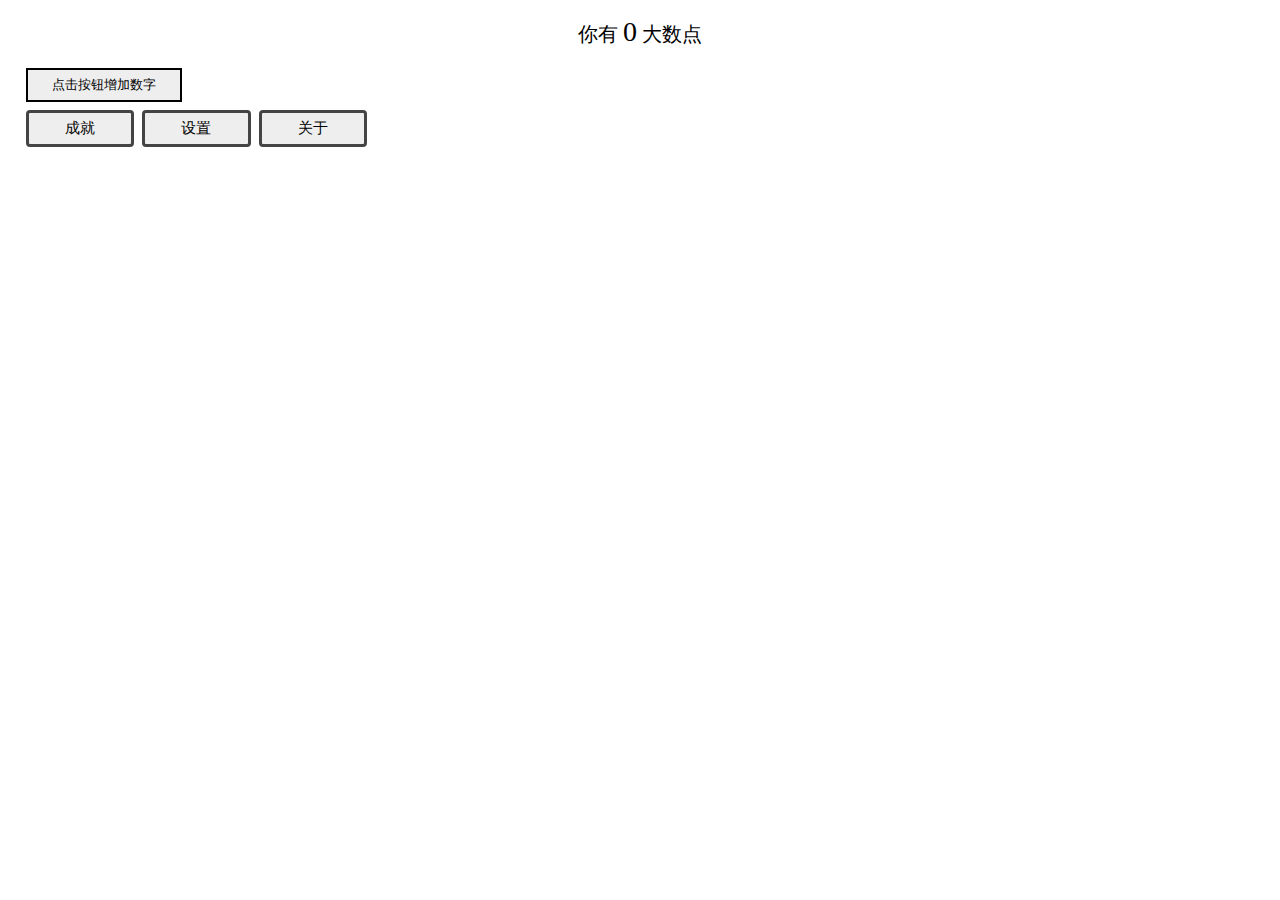
<file: 大数之路v0.1.2.html>
<!DOCTYPE html>
<html>
<head>
    <meta charset="utf-8" name="viewport" content="width=device-width, initial-scale=1, maximum-scale=5, user-scalable=no">
    <title>大数之路</title>
    <style>
    *{
    -moz-user-select: none;
    -o-user-select:none;
    -khtml-user-select:none;
    -webkit-user-select:none;
    -ms-user-select:none;
    user-select:none;
    }
    .button1 {
    background-color: #d0d0d0;
    border: 3px solid #222222;
    color: #000000;
    padding: 6px 6px;
    text-decoration: none;
    margin: 4px 2px;
    cursor: pointer;
    }
    .button1_black {
    background-color: #636363;
    border: 3px solid #ffffff;
    color: #ffffff;
    padding: 6px 6px;
    text-decoration: none;
    margin: 4px 2px;
    cursor: pointer;
    }
    .button1_1 {
    background-color: #eeeeee;
    border: 3px solid #444444;
    color: #000000;
    padding: 7px 3.5px;
    text-decoration: none;
    cursor: pointer;
    }
    .button1_1_black {
    background-color: #636363;
    border: 3px solid #ffffff;
    color: #ffffff;
    padding: 7px 3.5px;
    text-decoration: none;
    cursor: pointer;
    }
    .button2 {
    background-color: #eeeeee;
    border: 3px solid #444444;
    border-radius: 4px;
    color: #000000;
    padding: 6px 24px;
    text-decoration: none;
    margin: 4px 2px;
    cursor: pointer;
    font-size: 15px;
    }
    .button2_black {
    background-color: #636363;
    border: 3px solid #ffffff;
    border-radius: 4px;
    color: #ffffff;
    padding: 6px 24px;
    text-decoration: none;
    margin: 4px 2px;
    cursor: pointer;
    font-size: 15px;
    }
    .smallButton1 {
    background-color: #eeeeee;
    border: 2.5px solid #444444;
    color: #000000;
    padding: 4px 0px;
    text-decoration: none;
    margin: 4px 2px;
    cursor: pointer;
    font-size: 12.5px;
    }
    .smallButton1_black {
    background-color: #636363;
    border: 2.5px solid #ffffff;
    color: #ffffff;
    padding: 4px 0px;
    text-decoration: none;
    margin: 4px 2px;
    cursor: pointer;
    font-size: 12.5px;
    }
    .button3 {
    background-color: #fa2020;
    border: 3px solid #b90000;
    color: #000000;
    padding: 6px 6px;
    text-decoration: none;
    margin: 4px 2px;
    cursor: pointer;
    }
    .button3_black {
    background-color: #b31515;
    border: 3px solid #ed0d0d;
    color: #ffffff;
    padding: 6px 6px;
    text-decoration: none;
    margin: 4px 2px;
    cursor: pointer;
    }
    .button4 {
    background-color: #eeeeee;
    border: 2.6px solid #000000;
    color: #000000;
    padding: 6px 24px;
    text-decoration: none;
    margin: 4px 2px;
    cursor: pointer;
    }
    .button4_black {
    background-color: #636363;
    border: 2.6px solid #ffffff;
    color: #ffffff;
    padding: 6px 24px;
    text-decoration: none;
    margin: 4px 2px;
    cursor: pointer;
    }
    .button5 {
    background-color: #7fd6f0;
    border: 3px solid #004682;
    border-radius: 4px;
    color: #000000;
    padding: 6px 24px;
    text-decoration: none;
    margin: 4px 2px;
    cursor: pointer;
    font-size: 15px;
    }
    .button5_black {
    background-color: #23819b;
    border: 3px solid #0099ff;
    border-radius: 4px;
    color: #ffffff;
    padding: 6px 24px;
    text-decoration: none;
    margin: 4px 2px;
    cursor: pointer;
    font-size: 15px;
    }
    .button6 {
    background-color: #7fd6f0;
    border: 3px solid #004682;
    color: #000000;
    padding: 6px 6px;
    text-decoration: none;
    margin: 4px 2px;
    cursor: pointer;
    }
    .button6_black {
    background-color: #23819b;
    border: 3px solid #0099ff;
    color: #ffffff;
    padding: 6px 6px;
    text-decoration: none;
    margin: 4px 2px;
    cursor: pointer;
    }
    .button6_1 {
    background-color: #7fd6f0;
    border: 3px solid #004682;
    color: #000000;
    padding: 7px 3.5px;
    text-decoration: none;
    cursor: pointer;
    }
    .button6_1_black {
    background-color: #23819b;
    border: 3px solid #0099ff;
    color: #ffffff;
    padding: 7px 3.5px;
    text-decoration: none;
    cursor: pointer;
    }
    .resetButton {
    background-color: #7fd6f0;
    border: 3px solid #004682;
    border-radius: 6px;
    color: #000000;
    padding: 28px 14px;
    text-decoration: none;
    margin: 4px 2px;
    cursor: pointer;
    }
    .resetButton_black {
    background-color: #23819b;
    border: 3px solid #0099ff;
    border-radius: 6px;
    color: #ffffff;
    padding: 28px 14px;
    text-decoration: none;
    margin: 4px 2px;
    cursor: pointer;
    }
    .smallButton2 {
    background-color: #7fd6f0;
    border: 2.5px solid #004682;
    color: #000000;
    padding: 4px 0px;
    text-decoration: none;
    margin: 4px 2px;
    cursor: pointer;
    font-size: 12.5px;
    }
    .smallButton2_black {
    background-color: #23819b;
    border: 2.5px solid #0099ff;
    color: #ffffff;
    padding: 4px 0px;
    text-decoration: none;
    margin: 4px 2px;
    cursor: pointer;
    font-size: 12.5px;
    }
    .achievementButton1{
    position: relative;
    display: inline-block;
    border-bottom: 1px dotted black;
    background-color: #dddddd;
    border: 3px solid #666666;
    color: #000000;
    width: 106px;
    height: 106px;
    text-align: center;
    text-decoration: none;
    margin: 2px 0.1px;
    cursor: pointer;
    display: inline-block;
    font-size: 15px;
    line-height: 106px;
    }
    .achievementButton1 .goal1{
    visibility: hidden;
    width: 120px;
    height: 20px;
    line-height: 22px;
    background-color: #505050;
    color: #ffffff;
    font-size: 12px;
    text-align: center;
    border-radius: 6px;
    padding: 5px 0;
    position: absolute;
    z-index: 1;
    bottom: 90%;
    left: 50%;
    margin-left: -60px;
    opacity: 0;
    transition: opacity 0.2s;
    }
    .achievementButton1 .goal1::after {
    content: "";
    position: absolute;
    top: 100%;
    left: 50%;
    margin-left: -5px;
    border-width: 5px;
    border-style: solid;
    border-color: #555555 transparent transparent transparent;
    }
    .achievementButton1:hover .goal1 {
    visibility: visible;
    opacity: 1;
    }
    
    .input1 {
    background-color: #f5f5f5;
    border: 2px solid #000000;
    color: #000000;
    width: 250px;
    height: 100px;
    padding: 5px 6px;
    text-decoration: none;
    margin: 4px 2px;
    cursor: text;
    resize: none;
    }
    .input1_black {
    background-color: #636363;
    border: 2px solid #ffffff;
    color: #ffffff;
    width: 250px;
    height: 100px;
    padding: 5px 6px;
    text-decoration: none;
    margin: 4px 2px;
    cursor: text;
    resize: none;
    }

    .btn-group button {
    background-color: #eeeeee;
    border: 2.5px solid #000000;
    color: #000000;
    padding: 8px 20px;
    cursor: pointer;
    float: left;
    font-size: 15px;
    }

.btn-group:after {
    content: "";
    clear: both;
    display: table;
}

.btn-group button:not(:last-child) {
    border-right: none; /* Prevent double borders */
}

/* 点击效果 */
.button1:hover {
    background-color: #a6a6a6;
}
.button1_black:hover {
    background-color: #9c9c9c;
}
.button1_1:hover {
    background-color: #c2c2c2;
}
.button1_1_black:hover {
    background-color: #9c9c9c;
}
.button2:hover {
    background-color: #c2c2c2;
}
.button2_black:hover {
    background-color: #9c9c9c;
}
.button3:hover {
    background-color: #d00f0f;
}
.button3_black:hover {
    background-color: #d81717;
}
.smallButton1:hover {
    background-color: #c2c2c2;
}
.smallButton1_black:hover {
    background-color: #9c9c9c;
}
.button4:hover {
    background-color: #c2c2c2;
}
.button4_black:hover {
    background-color: #9c9c9c;
}
.button5:hover {
    background-color: #64b0c6;
}
.button5_black:hover {
    background-color: #2ca3c4;
}
.button6:hover {
    background-color: #64b0c6;
}
.button6_black:hover {
    background-color: #2ca3c4;
}
.button6_1:hover {
    background-color: #64b0c6;
}
.button6_1_black:hover {
    background-color: #2ca3c4;
}
.smallButton2:hover {
    background-color: #64b0c6;
}
.smallButton2_black:hover {
    background-color: #2ca3c4;
}
.resetButton:hover {
    background-color: #64b0c6;
}
.resetButton_black:hover {
    background-color: #2ca3c4;
}
.btn-group button:hover {
    background-color: #cccccc;
}
table
{
    border-collapse:collapse;
}
table,th, td
{
    border: 0px solid black;
}
    </style>
</head>
<body id='body1' style="background-color:#ffffff" onselectstart ='return false'>
    <div style="padding:0 16px">
        <p align="center"><span id="text01"><span id='text2' style='font-size: 20px'>你有 </span><span id='number' style='font-size: 28px'>0</span><span id='en1' style='font-size: 28px'>e<span id='en2'>0</span></span><span id='text3' style='font-size: 20px'> 大数点</span></span></p>
        <p id='MP' align="center"><span id="text02"><span id='text4' style='font-size: 15px'>你有 </span><span id="text03" style="color: #2897D2"><span id='number2' style='font-size: 23px'>0</span><span id='en3' style='font-size: 23px'>e<span id='en4'>0</span></span></span><span id='text5' style='font-size: 15px'> 乘法点</span></span></p>
        <button class='button4' id="p1" onclick='add1()'>点击按钮增加数字</button>
    <span id='u0'><button class="button1" id='u1' onclick='unlock1()'>解锁加法</button><span id="text17">价格：100</span></span>
    <br/ >
    <span id='buttonA'>
        <button class='button2' style="width:108.3px" id="achievement1" onclick='achievement1()'>成就</button>
        <button class='button2' style="width:108.3px" id="s1" onclick='setting1()'>设置</button>
        <button class='button2' style="width:108.3px" id="s10" onclick='setting2()'>关于</button>
        <button class='button2' style="width:108.3px" id="o1" onclick='open1()'>加法</button>
        <button class='button5' style="width:108.3px" id="o2" onclick='open2()'>乘法</button>
    </span>
    <span id='achievement'>
        <div class='achievementButton1' id="achievement1.1">开始<span class="goal1">点击后继按钮</span></div>
        <div class='achievementButton1' id="achievement1.2">增长率为1<span class="goal1">解锁加法</span></div>
        <div class='achievementButton1' id="achievement1.3">自动化<span class="goal1">购买自动化</span></div>
        <div class='achievementButton1' id="achievement1.5">百万富翁<span class="goal1">数字达到1e6</span></div>
        <div class='achievementButton1' id="achievement1.4">增长率为2<span class="goal1">解锁乘法</span></div>
        <div class='achievementButton1' id="achievement1.6">准备好了？<span class="goal1" style="width: 130px;height: 40px;margin-left: -65px;">重置<br />奖励：双倍大数点获取</span></div>
        <div class='achievementButton1' id="achievement1.7">无效能量<span class="goal1">乘法能量超过10</span></div>
        <div class='achievementButton1' id="achievement1.8">加足马力<span class="goal1">自动化速度达到20/s</span></div>
    </span>
    <span id='level1'>
        <div style='text-align:center'>
        <button class='smallButton1' style="width:67px" id="o3" onclick='open3()'>加法升级</button>
        <button class='smallButton1' style="width:57px" id="auto0" onclick='auto()'>自动化</button><br />
        </div>
        <span id='level1.1'>
        <span id="text16">加法增益：+</span><span id='n1'>0</span><br />
        <table border='1' cellpadding="2">
        <tr id='b10'>
        <td width='105px'><span id="text04">后继增强器Ⅰ</span></td><td width='64px'><span id="text05">等级 </span><span id='upgradeLevel1'>0</span></td><td width='115px'><span id="text06">价格：</span><span id='price1'>20</span></td><td width='40px'><button class='button1_1' id="b1" onclick='buy1()'>升级</button></td>
        </tr>
        <tr id='b3'>
        <td width='105px'><span id="text07">后继增强器Ⅱ</span></td><td width='64px'><span id="text08">等级 </span><span id='upgradeLevel2'>0</span></td><td width='115px'><span id="text09">价格：</span><span id='price2'>1000</span></td><td width='40px'><button class='button1_1' id="b2" onclick='buy2()'>升级</button></td>
        </tr>
        <tr id='b12'>
        <td width='105px'><span id="text10">后继增强器Ⅲ</span></td><td width='64px'><span id="text11">等级 </span><span id='upgradeLevel3'>0</span></td><td width='115px'><span id="text12">价格：</span><span id='price7'>100000</span></td><td width='40px'><button class='button1_1' id="b13" onclick='buy6()'>升级</button></td>
        </tr>
        <tr id='b5'>
        <td width='105px'><span id="text13">加法强化器</span></td><td width='64px'><span id="text14">等级 </span><span id='upgradeLevel4'>0</span></td><td width='115px'><span id="text15">价格：</span><span id='price6'>10000</span></td><td width='40px'><button class='button1_1' id="b4" onclick='buy3()'>升级</button></td>
        </tr>
        </table>
        <span id='u3'><button class='button1' id="u4" onclick='unlock2()'>解锁乘法</button><span id="text18">价格：3e7</span></span>
        </span>
        <span id='auto1'>
        <table border='1' cellpadding="2">
        <tr>
        <td width='140px'><span id="text19">自动点击后继按钮</span></td><td width='32px'><span id='autoSpeed1'>0</span><span id="text20">/s</span></td><td width='105px'><span id="text21">价格：</span><span id='price3'>1000</span></td><td width='40px'><button class='button1_1' id="buyAuto2" onclick='buyAuto1()'>升级</button></td>
        </tr>
        </table>
        </span>
    </span>
    <span id='level2'>
        <div style='text-align:center'>
        <button class='smallButton2' style="width:67px" id="o4" onclick='open4()'>乘法升级</button>
        </div>
        <div style='text-align:center'>
        <button class='resetButton' id="reset2" onclick='reset2()'>重置以获得<span id='showMP'>0</span>乘法点</button>
        </div>
        <span id='level2.1'>
        <span id="text22">乘法能量：<span id='mup2'>0.00</span>(+<span id='mup1'>0</span>/s)</span><br />
        <button class='button6' id="mu1" onclick='mu4()'>消耗乘法能量将数字×<span id='mup3'>1.00</span></button><span id="text23">冷却：<span id='cooldown0'>10</span>s</span><br />
        <table border='1' cellpadding="2">
        <tr id='b7'>
        <td width='105px'><span id="text24">能量发生器</span></td><td width='64px'><span id="text25">等级 </span><span id='upgradeLevel5'>0</span></td><td width='115px'><span id='price4'>1</span><span id="text26">乘法点</span></td><td width='40px'><button class='button6_1' id="b6" onclick='buy4()'>升级</button></td>
        </tr>
        <tr id='b9'>
        <td width='105px'><span id="text27">自动化增效器</span></td><td width='64px'><span id="text28">等级 </span><span id='upgradeLevel6'>0</span></td><td width='115px'><span id='price5'>1</span><span id="text29">乘法点</span></td><td width='40px'><button class='button6_1' id="b8" onclick='buy5()'>升级</button></td>
        </tr>
        </table>
        </span>
    </span>
    <span id='s2'>
        <button class='button1' id="theme" onclick='changeTheme()'>主题：<span id='themeText'>明亮</span></button>
        <button class='button1' id="export" onclick='export1()'>导出存档</button>
        <button class='button1' id="import" onclick='import1()'>导入存档</button>
        <button class='button3' id="reset" onclick='reset1()'>硬重置</button>
        <form>
        <span id="text30">存档：</span><br /><textarea class='input1' type="text" name="save1" id='save';></textarea><!--<button class='button2' id="copy" onclick='copy1()'>复制</button>-->
        </form>
    </span>
    <span id='s11'>
        <b><span id="text31">大数之路v0.1.2</span></b><br /><span id="text32" style="color:#ee6622"><span style="font-weight:bold">作者：</span>静火Ω</span>
        <details>
        <summary><span id="text33">特别感谢</span></summary>
            <div id="div01" style="height:180px;width:270px;font-family:verdana;background-color: #eeeeee;padding:8px 20px;border-radius:0px;border:5px solid #444444">
                <p><b>建议&测试（不分先后）</b></p>
                @小精灵斯马特º、@用户1986Ω、@增量游戏君、@智神星Pallas、@EdenGameMaster、@efreygrt、@五年高考💯、@鱼青
            </div>
        </details>
        <details>
        <summary><span id="text34">更新记录</span></summary>
            <div id="div02" style="height:340px;width:200px;font-family:verdana;background-color: #eeeeee;padding:8px 20px;border-radius:0px;border:5px solid #444444;overflow:auto">
            <p><b>v0.1.2</b><br />-增加“黑暗”主题<br />-更改部分元素外观<br />-修复重置后等级的bug<br />-修复元素显示的bug</p>
            <p><b>v0.1.1</b><br />-增加“特别感谢”<br />-增加一个成就奖励<br />-更改升级价格<br />-修复数值显示的bug<br />-修复重置后价格的bug</p >
            <p><b>v0.1.0</b><br />-增加新的重置层<br />-增加一些新的成就<br />-更改升级按钮布局<br />-更改部分元素外观<br />-更改一些升级的价格<br />-修复价格显示的bug</p>
            <p><b>v0.0.6</b><br />-增加一个新的升级<br />-更改升级按钮布局<br />-更改“乘法”效果<br />-更改一些升级的价格</p>
            <p><b>v0.0.5</b><br />-增加“成就”选项<br />-增加科学计数法<br />-更改元素布局</p>
            <p><b>v0.0.4</b><br />-增加一个新的升级<br />-更改按钮布局<br />-更改存档形式<br />-更改一些升级的价格</p>
            <p><b>v0.0.3</b><br />-增加“乘法”选项<br />-更改文本及部分元素外观<br />-修复自动化的bug<br />-修复导入存档的bug</p>
            <p><b>v0.0.2</b><br />-增加“自动化”选项<br />-增加“加法增益”显示<br />-增加“更新记录”<br />-更改按钮外观<br />-修复导入存档的bug</p>
            <p><b>v0.0.1</b><br />-增加“加法”选项<br />-增加“设置”选项<br />-增加“关于”选项</p>
        </div>
        </details>
    </span>
    </div>
</body>
</html>
<script>
        var div2_1=document.getElementById("achievement1.1");
        var div2_2=document.getElementById("achievement1.2");
        var div2_3=document.getElementById("achievement1.3");
        var div2_4=document.getElementById("achievement1.4");
        var div2_5=document.getElementById("achievement1.5");
        var div2_6=document.getElementById("achievement1.6");
        var div2_7=document.getElementById("achievement1.7");
        var div2_8=document.getElementById("achievement1.8");
        var div_body=document.getElementById("body1");
        var div_text01=document.getElementById("text01");
        var div_text02=document.getElementById("text02");
        var div_text03=document.getElementById("text03");
        var div_text04=document.getElementById("text04");
        var div_text05=document.getElementById("text05");
        var div_text06=document.getElementById("text06");
        var div_text07=document.getElementById("text07");
        var div_text08=document.getElementById("text08");
        var div_text09=document.getElementById("text09");
        var div_text10=document.getElementById("text10");
        var div_text11=document.getElementById("text11");
        var div_text12=document.getElementById("text12");
        var div_text13=document.getElementById("text13");
        var div_text14=document.getElementById("text14");
        var div_text15=document.getElementById("text15");
        var div_text16=document.getElementById("text16");
        var div_text17=document.getElementById("text17");
        var div_text18=document.getElementById("text18");
        var div_text19=document.getElementById("text19");
        var div_text20=document.getElementById("text20");
        var div_text21=document.getElementById("text21");
        var div_text22=document.getElementById("text22");
        var div_text23=document.getElementById("text23");
        var div_text24=document.getElementById("text24");
        var div_text25=document.getElementById("text25");
        var div_text26=document.getElementById("text26");
        var div_text27=document.getElementById("text27");
        var div_text28=document.getElementById("text28");
        var div_text29=document.getElementById("text29");
        var div_text30=document.getElementById("text30");
        var div_text31=document.getElementById("text31");
        var div_text32=document.getElementById("text32");
        var div_text33=document.getElementById("text33");
        var div_text34=document.getElementById("text34");
        var div_autoSpeed1=document.getElementById("autoSpeed1");
        var div_n1=document.getElementById("n1");
        var div_upgradeLevel1=document.getElementById("upgradeLevel1");
        var div_upgradeLevel2=document.getElementById("upgradeLevel2");
        var div_upgradeLevel3=document.getElementById("upgradeLevel3");
        var div_upgradeLevel4=document.getElementById("upgradeLevel4");
        var div_upgradeLevel5=document.getElementById("upgradeLevel5");
        var div_upgradeLevel6=document.getElementById("upgradeLevel6");
        var div_price1=document.getElementById("price1");
        var div_price2=document.getElementById("price2");
        var div_price7=document.getElementById("price7");
        var div_price6=document.getElementById("price6");
        var div_price3=document.getElementById("price3");
        var div_price4=document.getElementById("price4");
        var div_price5=document.getElementById("price5");
        var div_div01=document.getElementById("div01");
        var div_div02=document.getElementById("div02");
        var value1=1
        var showNumber=0
        var realNumber=0
        var numberDigits=0
        var numberCoefficient=0
        var firstUpgradeLevel=1
        var realFirstUpgradePrice=20
        var showFirstUpgradePrice=20
        var secondUpgradeLevel=0
        var realSecondUpgradePrice=1000
        var showSecondUpgradePrice=1000
        var thirdUpgradeLevel=0
        var realThirdUpgradePrice=100000
        var showThirdUpgradePrice=100000
        var realFifthUpgradePrice=1
        var showFifthUpgradePrice=1
        var multiplicationPointGainSpeed=0.00
        var showMultiplicationPoint=0.00
        var mu3=1.00
        var realMultiplicationPoint=0.00
        var gainMP=0
        var showMP=0
        var realMP=0
        var u2=0
        var isAchievement1open=false
        var isAuto1open=false
        var islevel1open=false
        var islevel2open=false
        var isSetting1open=false
        var isSetting2open=false
        var auto1=0
        var autoPrice1=1000
        var autoPrice2=1000
        var auto2=1
        var m1=1
        var m2=1
        var t=1000
        var cooldown1=10
        var goal1_1=0
        var goal1_3=0
        var goal1_7=0//如果以后加入的重置层会影响“加法”“乘法”是否已解锁，则必须补全goal1_2和goal1_4，自动化相关成就同理
        var resetTimes=0
        var transitNumber=0
        var transitNumberDigits=0
        var transitNumberCoefficient=0
        var transitShowNumber=0
        var finalShowNumber=0
        var theme=1
        var achievementCheck=setInterval(function(){
            if (resetTimes>=1){
                document.getElementById("MP").style.display="block";
            }else{
                document.getElementById("MP").style.display="none";
            }
            if (realNumber>=10000000){
                gainMP=Math.floor(((Math.LOG10E*Math.log(realNumber))-6)**1.2)
                var showMP=document.getElementById("showMP");
                showMP.innerHTML=parseInt(showMP.innerHTML)*0+gainMP
            }else{
                gainMP=0
                var showMP=document.getElementById("showMP");
                showMP.innerHTML=parseInt(showMP.innerHTML)*0+gainMP
            }
            if (realNumber>=1||goal1_1>=1){
                if (goal1_1==0){goal1_1+=1}
                if (theme==1){
                    div2_1.style.cssText="color: #000000;background-color: #5ede5e;border: 3px solid #007400;";
                }
                else if (theme==2){
                    div2_1.style.cssText="color: #ffffff;background-color: #409040;border: 3px solid #0cf00c;";
                }
            }else{
                if (theme==1){
                    div2_1.style.cssText="color: #000000;background-color: #dddddd;border: 3px solid #666666;";
                }
                else if (theme==2){
                    div2_1.style.cssText="color: #ffffff;background-color: #818181;border: 3px solid #e8e8e8;";
                }
            }
            if (u2>=1){
                if (theme==1){
                    div2_2.style.cssText="color: #000000;background-color: #5ede5e;border: 3px solid #007400;";
                }
                else if (theme==2){
                    div2_2.style.cssText="color: #ffffff;background-color: #409040;border: 3px solid #0cf00c;";
                }
            }else{
                if (theme==1){
                    div2_2.style.cssText="color: #000000;background-color: #dddddd;border: 3px solid #666666;";
                }
                else if (theme==2){
                    div2_2.style.cssText="color: #ffffff;background-color: #818181;border: 3px solid #e8e8e8;";
                }
            }
            if (auto1>=1||goal1_3>=1){
                if (goal1_3==0){goal1_3+=1}
                if (theme==1){
                    div2_3.style.cssText="color: #000000;background-color: #5ede5e;border: 3px solid #007400;";
                }
                else if (theme==2){
                    div2_3.style.cssText="color: #ffffff;background-color: #409040;border: 3px solid #0cf00c;";
                }
            }else{
                if (theme==1){
                    div2_3.style.cssText="color: #000000;background-color: #dddddd;border: 3px solid #666666;";
                }
                else if (theme==2){
                    div2_3.style.cssText="color: #ffffff;background-color: #818181;border: 3px solid #e8e8e8;";
                }
            }
            if (u2>=2){
                if (theme==1){
                    div2_4.style.cssText="color: #000000;background-color: #5ede5e;border: 3px solid #007400;";
                }
                else if (theme==2){
                    div2_4.style.cssText="color: #ffffff;background-color: #409040;border: 3px solid #0cf00c;";
                }
            }else{
                if (theme==1){
                    div2_4.style.cssText="color: #000000;background-color: #dddddd;border: 3px solid #666666;";
                }
                else if (theme==2){
                    div2_4.style.cssText="color: #ffffff;background-color: #818181;border: 3px solid #e8e8e8;";
                }
            }
            if (realNumber>=1000000||goal1_1>=2){
                if (goal1_1==1){goal1_1+=1}
                if (theme==1){
                    div2_5.style.cssText="color: #000000;background-color: #5ede5e;border: 3px solid #007400;";
                }
                else if (theme==2){
                    div2_5.style.cssText="color: #ffffff;background-color: #409040;border: 3px solid #0cf00c;";
                }
            }else{
                if (theme==1){
                    div2_5.style.cssText="color: #000000;background-color: #dddddd;border: 3px solid #666666;";
                }
                else if (theme==2){
                    div2_5.style.cssText="color: #ffffff;background-color: #818181;border: 3px solid #e8e8e8;";
                }
            }
            if (resetTimes>=1){
                m2=2
                if (theme==1){
                    div2_6.style.cssText="color: #000000;background-color: #5ede5e;border: 3px solid #007400;";
                }
                else if (theme==2){
                    div2_6.style.cssText="color: #ffffff;background-color: #409040;border: 3px solid #0cf00c;";
                }
            }else{
                m2=1
                if (theme==1){
                    div2_6.style.cssText="color: #000000;background-color: #dddddd;border: 3px solid #666666;";
                }
                else if (theme==2){
                    div2_6.style.cssText="color: #ffffff;background-color: #818181;border: 3px solid #e8e8e8;";
                }
            }
            if (realMultiplicationPoint>=10||goal1_7>=1){
                if (goal1_7==0){goal1_7+=1}
                if (theme==1){
                    div2_7.style.cssText="color: #000000;background-color: #dddddd;border: 3px solid #666666;";
                }
                else if (theme==2){
                    div2_7.style.cssText="color: #ffffff;background-color: #818181;border: 3px solid #e8e8e8;";
                }
            }else{
                if (theme==1){
                    div2_7.style.cssText="color: #000000;background-color: #dddddd;border: 3px solid #666666;";
                }
                else if (theme==2){
                    div2_7.style.cssText="color: #ffffff;background-color: #818181;border: 3px solid #e8e8e8;";
                }
            }
            if ((auto1*auto2)>=20||goal1_3>=2){
                if (goal1_3==1){goal1_3+=1}
                if (theme==1){
                    div2_8.style.cssText="color: #000000;background-color: #dddddd;border: 3px solid #666666;";
                }
                else if (theme==2){
                    div2_8.style.cssText="color: #ffffff;background-color: #818181;border: 3px solid #e8e8e8;";
                }
            }else{
                if (theme==1){
                    div2_8.style.cssText="color: #000000;background-color: #dddddd;border: 3px solid #666666;";
                }
                else if (theme==2){
                    div2_8.style.cssText="color: #ffffff;background-color: #818181;border: 3px solid #e8e8e8;";
                }
            }
            if (resetTimes>=1){
            document.getElementById("level2.1").style.display="block";
            document.getElementById("b9").style.display="block";
            }
            else{
            document.getElementById("level2.1").style.display="none";
            }
        },0)
        function auto3(){
        if (realNumber>=1000000){
            document.getElementById("en1").style.display="inline";
            numberDigits=Math.floor(Math.LOG10E*Math.log(realNumber))
            var a4=document.getElementById("en2");
            a4.innerHTML=parseInt(a4.innerHTML)*0+numberDigits;
            numberCoefficient=realNumber/(10**numberDigits)
            var showNumber=document.getElementById("number");
            showNumber.innerHTML=parseInt(showNumber.innerHTML)*0+Number(numberCoefficient.toFixed(2));
            if (Number(numberCoefficient.toFixed(2))==10){
            var showNumber=document.getElementById("number");
            showNumber.innerHTML=parseInt(showNumber.innerHTML)*0+1;
            var a4=document.getElementById("en2");
            a4.innerHTML=parseInt(a4.innerHTML)*0+numberDigits+1;
            }
        }else{
            document.getElementById("en1").style.display="none";
            var showNumber=document.getElementById("number");
            showNumber.innerHTML=parseInt(showNumber.innerHTML)*0+realNumber;
        }
        }
        function transporter1000(){
            transitNumberDigits=Math.floor(Math.LOG10E*Math.log(transitNumber))
            transitNumberCoefficient=transitNumber/(10**transitNumberDigits)
            transitShowNumber=Number(transitNumberCoefficient.toFixed(2));
            if (Number(transitNumberCoefficient.toFixed(2))==10){
            transitShowNumber=1;
            transitNumberDigits+=1
            }
            finalShowNumber=transitShowNumber+'e'+transitNumberDigits
        }
        var time1=setInterval(function(){
            if (auto1>=1){
                realNumber+=((firstUpgradeLevel+secondUpgradeLevel+thirdUpgradeLevel-1)*m1+1)*m2
                auto3();
                if (realNumber>=5000){
                document.getElementById("b5").style.display="block";
                }
                if (realNumber>=10000000&&u2==1){
                document.getElementById("u3").style.display="block";
                }
            }
        },t)
        var time2=setInterval(function(){
        if (cooldown1>0){
            cooldown1-=1
            var cooldown=document.getElementById("cooldown0");
            cooldown.innerHTML=parseInt(cooldown.innerHTML)-1;
        }  
        },1000)
        document.getElementById("level1").style.display="none";
        document.getElementById("level2").style.display="none";
        document.getElementById("u0").style.display="none";
        document.getElementById("o1").style.display="none";
        document.getElementById("o2").style.display="none";
        document.getElementById("b3").style.display="none";
        document.getElementById("b10").style.display="block";
        document.getElementById("s2").style.display="none";
        document.getElementById("s11").style.display="none";
        document.getElementById("b5").style.display="none";
        document.getElementById("level2.1").style.display="none";
        document.getElementById("b7").style.display="block";
        document.getElementById("b12").style.display="none";
        document.getElementById("u3").style.display="none";
        document.getElementById("en1").style.display="none";
        document.getElementById("en3").style.display="none";
        document.getElementById("auto1").style.display="none";
        document.getElementById("achievement").style.display="none";
        document.getElementById("MP").style.display="none";
        document.getElementById("theme").style.display="inline";
        function changeTheme(){
        if (theme==1){
            theme=2
            document.getElementById("themeText").innerHTML='黑暗';
            div_body.style.cssText="background-color: #222429";
            div_text01.style.cssText="color: #ffffff";
            div_text02.style.cssText="color: #ffffff";
            div_text03.style.cssText="color: #0099ff";
            div_text04.style.cssText="color: #ffffff";
            div_text05.style.cssText="color: #ffffff";
            div_text06.style.cssText="color: #ffffff";
            div_text07.style.cssText="color: #ffffff";
            div_text08.style.cssText="color: #ffffff";
            div_text09.style.cssText="color: #ffffff";
            div_text10.style.cssText="color: #ffffff";
            div_text11.style.cssText="color: #ffffff";
            div_text12.style.cssText="color: #ffffff";
            div_text13.style.cssText="color: #ffffff";
            div_text14.style.cssText="color: #ffffff";
            div_text15.style.cssText="color: #ffffff";
            div_text16.style.cssText="color: #ffffff";
            div_text17.style.cssText="color: #ffffff";
            div_text18.style.cssText="color: #ffffff";
            div_text19.style.cssText="color: #ffffff";
            div_text20.style.cssText="color: #ffffff";
            div_text21.style.cssText="color: #ffffff";
            div_text22.style.cssText="color: #ffffff";
            div_text23.style.cssText="color: #ffffff";
            div_text24.style.cssText="color: #ffffff";
            div_text25.style.cssText="color: #ffffff";
            div_text26.style.cssText="color: #ffffff";
            div_text27.style.cssText="color: #ffffff";
            div_text28.style.cssText="color: #ffffff";
            div_text29.style.cssText="color: #ffffff";
            div_text30.style.cssText="color: #ffffff";
            div_text31.style.cssText="color: #ffffff";
            div_text32.style.cssText="color: #f85200";
            div_text33.style.cssText="color: #ffffff";
            div_text34.style.cssText="color: #ffffff";
            div_n1.style.cssText="color: #ffffff";
            div_upgradeLevel1.style.cssText="color: #ffffff";
            div_price1.style.cssText="color: #ffffff";
            div_upgradeLevel2.style.cssText="color: #ffffff";
            div_price2.style.cssText="color: #ffffff";
            div_upgradeLevel3.style.cssText="color: #ffffff";
            div_price7.style.cssText="color: #ffffff";
            div_upgradeLevel4.style.cssText="color: #ffffff";
            div_price6.style.cssText="color: #ffffff";
            div_autoSpeed1.style.cssText="color: #ffffff";
            div_price3.style.cssText="color: #ffffff";
            div_upgradeLevel5.style.cssText="color: #ffffff";
            div_price4.style.cssText="color: #ffffff";
            div_upgradeLevel6.style.cssText="color: #ffffff";
            div_price5.style.cssText="color: #ffffff";
            div_div01.style.cssText="color: #ffffff;height:180px;width:270px;font-family:verdana;background-color: #636363;padding:8px 20px;border-radius:0px;border:5px solid #ffffff";
            div_div02.style.cssText="color: #ffffff;height:340px;width:200px;font-family:verdana;background-color: #636363;padding:8px 20px;border-radius:0px;border:5px solid #ffffff;overflow:auto";
            var change1=document.getElementById('achievement1');
            change1.setAttribute("class","button2_black");
            var change2=document.getElementById('s1');
            change2.setAttribute("class","button2_black");
            var change3=document.getElementById('s10');
            change3.setAttribute("class","button2_black");
            var change4=document.getElementById('o1');
            change4.setAttribute("class","button2_black");
            var change5=document.getElementById('p1');
            change5.setAttribute("class","button4_black");
            var change6=document.getElementById('o3');
            change6.setAttribute("class","smallButton1_black");
            var change7=document.getElementById('auto0');
            change7.setAttribute("class","smallButton1_black");
            var change8=document.getElementById('b1');
            change8.setAttribute("class","button1_1_black");
            var change9=document.getElementById('b2');
            change9.setAttribute("class","button1_1_black");
            var change10=document.getElementById('b13');
            change10.setAttribute("class","button1_1_black");
            var change11=document.getElementById('b4');
            change11.setAttribute("class","button1_1_black");
            var change12=document.getElementById('buyAuto2');
            change12.setAttribute("class","button1_1_black");
            var change13=document.getElementById('o2');
            change13.setAttribute("class","button5_black");
            var change14=document.getElementById('mu1');
            change14.setAttribute("class","button6_black");
            var change15=document.getElementById('b6');
            change15.setAttribute("class","button6_1_black");
            var change16=document.getElementById('b8');
            change16.setAttribute("class","button6_1_black");
            var change17=document.getElementById('reset2');
            change17.setAttribute("class","resetButton_black");
            var change18=document.getElementById('o4');
            change18.setAttribute("class","smallButton2_black");
            var change19=document.getElementById('theme');
            change19.setAttribute("class","button1_black");
            var change20=document.getElementById('export');
            change20.setAttribute("class","button1_black");
            var change21=document.getElementById('import');
            change21.setAttribute("class","button1_black");
            var change22=document.getElementById('reset');
            change22.setAttribute("class","button3_black");
            var change23=document.getElementById('u1');
            change23.setAttribute("class","button1_black");
            var change24=document.getElementById('u4');
            change24.setAttribute("class","button1_black");
            var change25=document.getElementById('save');
            change25.setAttribute("class","input1_black");
        }
        else if (theme==2){
            theme=1
            document.getElementById("themeText").innerHTML='明亮';
            div_body.style.cssText="background-color: #ffffff";
            div_text01.style.cssText="color: #000000";
            div_text02.style.cssText="color: #000000";
            div_text03.style.cssText="color: #2897d2";
            div_text04.style.cssText="color: #000000";
            div_text05.style.cssText="color: #000000";
            div_text06.style.cssText="color: #000000";
            div_text07.style.cssText="color: #000000";
            div_text08.style.cssText="color: #000000";
            div_text09.style.cssText="color: #000000";
            div_text10.style.cssText="color: #000000";
            div_text11.style.cssText="color: #000000";
            div_text12.style.cssText="color: #000000";
            div_text13.style.cssText="color: #000000";
            div_text14.style.cssText="color: #000000";
            div_text15.style.cssText="color: #000000";
            div_text16.style.cssText="color: #000000";
            div_text17.style.cssText="color: #000000";
            div_text18.style.cssText="color: #000000";
            div_text19.style.cssText="color: #000000";
            div_text20.style.cssText="color: #000000";
            div_text21.style.cssText="color: #000000";
            div_text22.style.cssText="color: #000000";
            div_text23.style.cssText="color: #000000";
            div_text24.style.cssText="color: #000000";
            div_text25.style.cssText="color: #000000";
            div_text26.style.cssText="color: #000000";
            div_text27.style.cssText="color: #000000";
            div_text28.style.cssText="color: #000000";
            div_text29.style.cssText="color: #000000";
            div_text30.style.cssText="color: #000000";
            div_text31.style.cssText="color: #000000";
            div_text32.style.cssText="color: #ee6622";
            div_text33.style.cssText="color: #000000";
            div_text34.style.cssText="color: #000000";
            div_n1.style.cssText="color: #000000";
            div_upgradeLevel1.style.cssText="color: #000000";
            div_price1.style.cssText="color: #000000";
            div_upgradeLevel2.style.cssText="color: #000000";
            div_price2.style.cssText="color: #000000";
            div_upgradeLevel3.style.cssText="color: #000000";
            div_price7.style.cssText="color: #000000";
            div_upgradeLevel4.style.cssText="color: #000000";
            div_price6.style.cssText="color: #000000";
            div_autoSpeed1.style.cssText="color: #000000";
            div_price3.style.cssText="color: #000000";
            div_upgradeLevel5.style.cssText="color: #000000";
            div_price4.style.cssText="color: #000000";
            div_upgradeLevel6.style.cssText="color: #000000";
            div_price5.style.cssText="color: #000000";
            div_div01.style.cssText="color: #000000;height:180px;width:270px;font-family:verdana;background-color: #eeeeee;padding:8px 20px;border-radius:0px;border:5px solid #444444";
            div_div02.style.cssText="color: #000000;height:340px;width:200px;font-family:verdana;background-color: #eeeeee;padding:8px 20px;border-radius:0px;border:5px solid #444444;overflow:auto";
            var change1=document.getElementById('achievement1');
            change1.setAttribute("class","button2");
            var change2=document.getElementById('s1');
            change2.setAttribute("class","button2");
            var change3=document.getElementById('s10');
            change3.setAttribute("class","button2");
            var change4=document.getElementById('o1');
            change4.setAttribute("class","button2");
            var change5=document.getElementById('p1');
            change5.setAttribute("class","button4");
            var change6=document.getElementById('o3');
            change6.setAttribute("class","smallButton1");
            var change7=document.getElementById('auto0');
            change7.setAttribute("class","smallButton1");
            var change8=document.getElementById('b1');
            change8.setAttribute("class","button1_1");
            var change9=document.getElementById('b2');
            change9.setAttribute("class","button1_1");
            var change10=document.getElementById('b13');
            change10.setAttribute("class","button1_1");
            var change11=document.getElementById('b4');
            change11.setAttribute("class","button1_1");
            var change12=document.getElementById('buyAuto2');
            change12.setAttribute("class","button1_1");
            var change13=document.getElementById('o2');
            change13.setAttribute("class","button5");
            var change14=document.getElementById('mu1');
            change14.setAttribute("class","button6");
            var change15=document.getElementById('b6');
            change15.setAttribute("class","button6_1");
            var change16=document.getElementById('b8');
            change16.setAttribute("class","button6_1");
            var change17=document.getElementById('reset2');
            change17.setAttribute("class","resetButton");
            var change18=document.getElementById('o4');
            change18.setAttribute("class","smallButton2");
            var change19=document.getElementById('theme');
            change19.setAttribute("class","button1");
            var change20=document.getElementById('export');
            change20.setAttribute("class","button1");
            var change21=document.getElementById('import');
            change21.setAttribute("class","button1");
            var change22=document.getElementById('reset');
            change22.setAttribute("class","button3");
            var change23=document.getElementById('u1');
            change23.setAttribute("class","button1");
            var change24=document.getElementById('u4');
            change24.setAttribute("class","button1");
            var change25=document.getElementById('save');
            change25.setAttribute("class","input1");
        }
        }
        function add1(){
        realNumber+=((firstUpgradeLevel+secondUpgradeLevel+thirdUpgradeLevel-1)*m1+1)*m2
        auto3();
        if (realNumber>=50&&u2==0){
            document.getElementById("u0").style.display="inline";
        }
        if (realNumber>=5000){
            document.getElementById("b5").style.display="block";
        }
        if (realNumber>=10000000&&u2==1){
            document.getElementById("u3").style.display="block";
        }
        }
        function buyAuto1(){
        if (realNumber>=autoPrice1){
            realNumber-=autoPrice1
            auto3();
            auto1+=1
            t=1000/(auto1*auto2)
            var autoSpeed2=document.getElementById("autoSpeed1");
            autoSpeed2.innerHTML=parseInt(autoSpeed2.innerHTML)+(1*auto2);
            var autoPrice2=document.getElementById("price3");
            autoPrice2.innerHTML=parseInt(autoPrice2.innerHTML)*10;
            autoPrice1*=10
            if (autoPrice1>=1000000){
            transitNumber=autoPrice1
            transporter1000();
            var autoPrice2=document.getElementById("price3");
            autoPrice2.innerHTML=parseInt(autoPrice2.innerHTML)*0+transitShowNumber+'e'+transitNumberDigits;
            }
            clearInterval(time1);
            time1=setInterval(function(){
            if (auto1>=1){
                realNumber+=((firstUpgradeLevel+secondUpgradeLevel+thirdUpgradeLevel-1)*m1+1)*m2
                auto3();
                if (realNumber>=5000){
                document.getElementById("b5").style.display="block";
                }
                if (realNumber>=10000000&&u2==1){
                document.getElementById("u3").style.display="block";
                }
            }
            },t)
        }
        }
        function buy1(){
        if (realNumber>=realFirstUpgradePrice){
            realNumber-=realFirstUpgradePrice
            auto3();
            firstUpgradeLevel+=1
            var n3=document.getElementById("n1");
            n3.innerHTML=parseInt(n3.innerHTML)+1*m1;
            var n4=document.getElementById("upgradeLevel1");
            n4.innerHTML=parseInt(n4.innerHTML)*0+firstUpgradeLevel-1;
            var showFirstUpgradePrice=document.getElementById("price1");
            showFirstUpgradePrice.innerHTML=parseInt(showFirstUpgradePrice.innerHTML)+firstUpgradeLevel*firstUpgradeLevel-1;
            realFirstUpgradePrice+=firstUpgradeLevel*firstUpgradeLevel-1
            if (realFirstUpgradePrice>=1000000){
            transitNumber=realFirstUpgradePrice
            transporter1000();
            var showFirstUpgradePrice=document.getElementById("price1");
            showFirstUpgradePrice.innerHTML=parseInt(showFirstUpgradePrice.innerHTML)*0+transitShowNumber+'e'+transitNumberDigits;
            }
        }
        if (firstUpgradeLevel>=11){
            document.getElementById("b3").style.display="block";
        }
        }
        function unlock1(){
        if (realNumber>=100){
            document.getElementById("u0").style.display="none";
            realNumber-=100
            auto3();
            u2+=1
            document.getElementById("o1").style.display="inline";
            document.getElementById("auto1").style.display="none";
            document.getElementById("level1.1").style.display="block";
        }
        }
        function unlock2(){
        if (realNumber>=30000000){
            document.getElementById("u3").style.display="none";
            realNumber-=30000000
            auto3();
            u2+=1
            document.getElementById("o2").style.display="inline";
        }
        }
        function buy2(){
        if (realNumber>=realSecondUpgradePrice){
            realNumber-=realSecondUpgradePrice
            auto3();
            secondUpgradeLevel+=10
            var n3=document.getElementById("n1");
            n3.innerHTML=parseInt(n3.innerHTML)+10*m1;
            var n5=document.getElementById("upgradeLevel2");
            n5.innerHTML=parseInt(n5.innerHTML)*0+secondUpgradeLevel/10;
            var showSecondUpgradePrice=document.getElementById("price2");
            showSecondUpgradePrice.innerHTML=parseInt(showSecondUpgradePrice.innerHTML)+secondUpgradeLevel*secondUpgradeLevel*2;
            realSecondUpgradePrice+=secondUpgradeLevel*secondUpgradeLevel*2
            if (realSecondUpgradePrice>=1000000){
            transitNumber=realSecondUpgradePrice
            transporter1000();
            var showSecondUpgradePrice=document.getElementById("price2");
            showSecondUpgradePrice.innerHTML=parseInt(showSecondUpgradePrice.innerHTML)*0+transitShowNumber+'e'+transitNumberDigits;
            }
        }
        if (secondUpgradeLevel>=100){
            document.getElementById("b12").style.display="block";
        }
        }
        function buy6(){
        if (realNumber>=realThirdUpgradePrice){
            realNumber-=realThirdUpgradePrice
            auto3();
            thirdUpgradeLevel+=100
            var n3=document.getElementById("n1");
            n3.innerHTML=parseInt(n3.innerHTML)+100*m1;
            var n6=document.getElementById("upgradeLevel3");
            n6.innerHTML=parseInt(n6.innerHTML)*0+thirdUpgradeLevel/100;
            var showThirdUpgradePrice=document.getElementById("price7");
            showThirdUpgradePrice.innerHTML=parseInt(showThirdUpgradePrice.innerHTML)+thirdUpgradeLevel*thirdUpgradeLevel*3;
            realThirdUpgradePrice+=thirdUpgradeLevel*thirdUpgradeLevel*3
            if (realThirdUpgradePrice>=1000000){
            transitNumber=realThirdUpgradePrice
            transporter1000();
            var showThirdUpgradePrice=document.getElementById("price7");
            showThirdUpgradePrice.innerHTML=parseInt(showThirdUpgradePrice.innerHTML)*0+transitShowNumber+'e'+transitNumberDigits;
            }
        }
        }
        function buy3(){
        if (realNumber>=m1*m1*10000){
            realNumber-=m1*m1*10000
            auto3();
            m1+=1
            var showFourthUpgradePrice=document.getElementById("price6");
            showFourthUpgradePrice.innerHTML=parseInt(showFourthUpgradePrice.innerHTML)*0+m1*m1*10000;
            var n3=document.getElementById("n1");
            n3.innerHTML=parseInt(n3.innerHTML)*0+(firstUpgradeLevel+secondUpgradeLevel+thirdUpgradeLevel-1)*m1;
            var n7=document.getElementById("upgradeLevel4");
            n7.innerHTML=parseInt(n7.innerHTML)*0+m1-1;
            if (m1*m1*10000>=1000000){
            transitNumber=m1*m1*10000
            transporter1000();
            var showFourthUpgradePrice=document.getElementById("price6");
            showFourthUpgradePrice.innerHTML=parseInt(showFourthUpgradePrice.innerHTML)*0+transitShowNumber+'e'+transitNumberDigits;
            }
        }
        }
        function buy4(){
        if (realMP>=realFifthUpgradePrice){
            realMP-=realFifthUpgradePrice
            var showMP2=document.getElementById("number2");
            showMP2.innerHTML=parseInt(showMP2.innerHTML)*0+realMP;
            multiplicationPointGainSpeed+=0.01
            var showMultiplicationPoint=document.getElementById("mup1");
            showMultiplicationPoint.innerHTML=parseInt(showMultiplicationPoint.innerHTML)*0+Number(multiplicationPointGainSpeed.toFixed(2));
            var showFifthUpgradePrice=document.getElementById("price4");
            showFifthUpgradePrice.innerHTML=parseInt(showFifthUpgradePrice.innerHTML)*2;
            realFifthUpgradePrice*=2
            var n8=document.getElementById("upgradeLevel5");
            n8.innerHTML=parseInt(n8.innerHTML)*0+100*Number(multiplicationPointGainSpeed.toFixed(2))
            if (realFifthUpgradePrice>=1000000){
            transitNumber=realFifthUpgradePrice
            transporter1000();
            var showFifthUpgradePrice=document.getElementById("price4");
            showFifthUpgradePrice.innerHTML=parseInt(showFifthUpgradePrice.innerHTML)*0+transitShowNumber+'e'+transitNumberDigits;
            }
            clearInterval(time2);
            time2=setInterval(function(){
                realMultiplicationPoint+=Number(multiplicationPointGainSpeed.toFixed(2));
                mu3=((realMultiplicationPoint+1)**0.5)
                if (cooldown1>0){
                cooldown1-=1
                var cooldown=document.getElementById("cooldown0");
                cooldown.innerHTML=parseInt(cooldown.innerHTML)-1;
                }
                var mu1=document.getElementById("mup2");
                mu1.innerHTML=parseInt(mu1.innerHTML)*0+Number(realMultiplicationPoint.toFixed(2));  
                var mu2=document.getElementById("mup3");
                mu2.innerHTML=parseInt(mu2.innerHTML)*0+Number(mu3.toFixed(2));
            },1000)
        }
        }
        function buy5(){
        if (realMP>=1){
            realMP-=1
            var showMP2=document.getElementById("number2");
            showMP2.innerHTML=parseInt(showMP2.innerHTML)*0+realMP;
            auto2+=1
            t=1000/(auto1*auto2)
            var autoSpeed2=document.getElementById("autoSpeed1");
            autoSpeed2.innerHTML=parseInt(autoSpeed2.innerHTML)*0+auto1*auto2;
            var n9=document.getElementById("upgradeLevel6");
            n9.innerHTML=parseInt(n9.innerHTML)*0+auto2-1
            clearInterval(time1);
            time1=setInterval(function(){
            if (auto1>=1){
                realNumber+=((firstUpgradeLevel+secondUpgradeLevel+thirdUpgradeLevel-1)*m1+1)*m2
                auto3();
                if (realNumber>=5000){
                document.getElementById("b5").style.display="block";
                }
                if (realNumber>=10000000&&u2==1){
                document.getElementById("u3").style.display="block";
                }
            }
            },t)
        }
        }
        function mu4(){
        if (cooldown1==0){
            realNumber*=Number(mu3.toFixed(2));
            realNumber=Number(realNumber.toFixed(0));
            auto3();
            mu3=1
            realMultiplicationPoint=0
            var mu1=document.getElementById("mup2");
            mu1.innerHTML=parseInt(mu1.innerHTML)*0;
            var mu2=document.getElementById("mup3");
            mu2.innerHTML=parseInt(mu2.innerHTML)*0+1;
            cooldown1=10
            var cooldown=document.getElementById("cooldown0");
            cooldown.innerHTML=parseInt(cooldown.innerHTML)*0+10;
            }
        }
        function export1(){
        var r1=btoa(realNumber+','+u2+','+firstUpgradeLevel+','+realFirstUpgradePrice+','+secondUpgradeLevel+','+realSecondUpgradePrice+','+m1+','+auto1+','+autoPrice1+','+Number(multiplicationPointGainSpeed.toFixed(2))+','+realFifthUpgradePrice+','+Number(realMultiplicationPoint.toFixed(2))+','+auto2+','+goal1_1+','+thirdUpgradeLevel+','+realThirdUpgradePrice+','+goal1_3+','+goal1_7+','+resetTimes+','+realMP);
        r1=r1.replace('=','');
        r1=r1.replace('=','');
        document.getElementById("save").value=r1;
        //value1=realNumber;
        //window.localStorage.setItem('key1','value1');
        }
        function import1(){
        var i1=document.getElementById("save");
        var i2=atob(i1.value);
        var i3=i2.split(',');
        var i4=isNaN(i3[i3.length-19]+i3[i3.length-18]+i3[i3.length-17]+i3[i3.length-16]+i3[i3.length-15]+i3[i3.length-14]+i3[i3.length-13]+i3[i3.length-12]+i3[i3.length-11]+i3[i3.length-10])
        var i5=isNaN(i3[i3.length-9]+i3[i3.length-8]+i3[i3.length-7]+i3[i3.length-6]+i3[i3.length-5]+i3[i3.length-4]+i3[i3.length-3]+i3[i3.length-2]+i3[i3.length-1])
        var i6=isNaN(i3[i3.length-20])
        if (i4==false&&i5==false&&i6==false){
        realMP=Number(i3[i3.length-1]);
        resetTimes=Number(i3[i3.length-2]);
        goal1_7=Number(i3[i3.length-3]);
        goal1_3=Number(i3[i3.length-4]);
        realThirdUpgradePrice=Number(i3[i3.length-5]);
        thirdUpgradeLevel=Number(i3[i3.length-6]);
        goal1_1=Number(i3[i3.length-7]);
        auto2=Number(i3[i3.length-8]);
        realMultiplicationPoint=Number(i3[i3.length-9]);
        realFifthUpgradePrice=Number(i3[i3.length-10]);
        multiplicationPointGainSpeed=Number(i3[i3.length-11]);
        autoPrice1=Number(i3[i3.length-12]);
        auto1=Number(i3[i3.length-13]);
        m1=Number(i3[i3.length-14]);
        realSecondUpgradePrice=Number(i3[i3.length-15]);
        secondUpgradeLevel=Number(i3[i3.length-16]);
        realFirstUpgradePrice=Number(i3[i3.length-17]);
        firstUpgradeLevel=Number(i3[i3.length-18]);
        u2=Number(i3[i3.length-19]);
        realNumber=Number(i3[i3.length-20]);
        cooldown1=10
        var cooldown=document.getElementById("cooldown0");
        cooldown.innerHTML=parseInt(cooldown.innerHTML)*0+10;
        auto3();
        var showFirstUpgradePrice=document.getElementById("price1");
        showFirstUpgradePrice.innerHTML=parseInt(showFirstUpgradePrice.innerHTML)*0+realFirstUpgradePrice;
        var showSecondUpgradePrice=document.getElementById("price2");
        showSecondUpgradePrice.innerHTML=parseInt(showSecondUpgradePrice.innerHTML)*0+realSecondUpgradePrice;
        var showThirdUpgradePrice=document.getElementById("price7");
        showThirdUpgradePrice.innerHTML=parseInt(showSecondUpgradePrice.innerHTML)*0+realThirdUpgradePrice;
        var showFourthUpgradePrice=document.getElementById("price6");
        showFourthUpgradePrice.innerHTML=parseInt(showFourthUpgradePrice.innerHTML)*0+m1*m1*10000;
        var n3=document.getElementById("n1");
        n3.innerHTML=parseInt(n3.innerHTML)*0+(firstUpgradeLevel-1+secondUpgradeLevel+thirdUpgradeLevel)*m1;
        var autoSpeed2=document.getElementById("autoSpeed1");
        autoSpeed2.innerHTML=parseInt(autoSpeed2.innerHTML)*0+(auto1*auto2);
        var autoPrice2=document.getElementById("price3");
        autoPrice2.innerHTML=parseInt(autoPrice2.innerHTML)*0+autoPrice1;
        var showMultiplicationPoint=document.getElementById("mup1");
        showMultiplicationPoint.innerHTML=parseInt(showMultiplicationPoint.innerHTML)*0+Number(multiplicationPointGainSpeed.toFixed(2));
        var showFifthUpgradePrice=document.getElementById("price4");
        showFifthUpgradePrice.innerHTML=parseInt(showFifthUpgradePrice.innerHTML)*0+realFifthUpgradePrice;
        var mu1=document.getElementById("mup2");
        mu1.innerHTML=parseInt(mu1.innerHTML)*0+Number(realMultiplicationPoint.toFixed(2));
        mu3=((realMultiplicationPoint+1)**0.5)
        var mu2=document.getElementById("mup3");
        mu2.innerHTML=parseInt(mu2.innerHTML)*0+Number(mu3.toFixed(2));
        var n4=document.getElementById("upgradeLevel1");
        n4.innerHTML=parseInt(n4.innerHTML)*0+firstUpgradeLevel-1;
        var n5=document.getElementById("upgradeLevel2");
        n5.innerHTML=parseInt(n5.innerHTML)*0+secondUpgradeLevel/10;
        var n6=document.getElementById("upgradeLevel3");
        n6.innerHTML=parseInt(n6.innerHTML)*0+thirdUpgradeLevel/100;
        var n7=document.getElementById("upgradeLevel4");
        n7.innerHTML=parseInt(n7.innerHTML)*0+m1-1;
        var n8=document.getElementById("upgradeLevel5");
        n8.innerHTML=parseInt(n8.innerHTML)*0+100*multiplicationPointGainSpeed
        var n9=document.getElementById("upgradeLevel6");
        n9.innerHTML=parseInt(n9.innerHTML)*0+auto2-1
        var showMP2=document.getElementById("number2");
        showMP2.innerHTML=parseInt(showMP2.innerHTML)*0+realMP;
        if (autoPrice1>=1000000){
            transitNumber=autoPrice1
            transporter1000();
            var autoPrice2=document.getElementById("price3");
            autoPrice2.innerHTML=parseInt(autoPrice2.innerHTML)*0+transitShowNumber+'e'+transitNumberDigits;
        }
        if (realFirstUpgradePrice>=1000000){
            transitNumber=realFirstUpgradePrice
            transporter1000();
            var showFirstUpgradePrice=document.getElementById("price1");
            showFirstUpgradePrice.innerHTML=parseInt(showFirstUpgradePrice.innerHTML)*0+transitShowNumber+'e'+transitNumberDigits;
        }
        if (realSecondUpgradePrice>=1000000){
            transitNumber=realSecondUpgradePrice
            transporter1000();
            var showSecondUpgradePrice=document.getElementById("price2");
            showSecondUpgradePrice.innerHTML=parseInt(showSecondUpgradePrice.innerHTML)*0+transitShowNumber+'e'+transitNumberDigits;
        }
        if (realThirdUpgradePrice>=1000000){
            transitNumber=realThirdUpgradePrice
            transporter1000();
            var showThirdUpgradePrice=document.getElementById("price7");
            showThirdUpgradePrice.innerHTML=parseInt(showThirdUpgradePrice.innerHTML)*0+transitShowNumber+'e'+transitNumberDigits;
        }
        if (m1*m1*10000>=1000000){
            transitNumber=m1*m1*10000
            transporter1000();
            var showFourthUpgradePrice=document.getElementById("price6");
            showFourthUpgradePrice.innerHTML=parseInt(showFourthUpgradePrice.innerHTML)*0+transitShowNumber+'e'+transitNumberDigits;
        }
        if (realFifthUpgradePrice>=1000000){
            transitNumber=realFifthUpgradePrice
            transporter1000();
            var showFifthUpgradePrice=document.getElementById("price4");
            showFifthUpgradePrice.innerHTML=parseInt(showFifthUpgradePrice.innerHTML)*0+transitShowNumber+'e'+transitNumberDigits;
        }
        if (u2==0&&realNumber>=50){
            document.getElementById("u0").style.display="inline";
        }
        else{
            document.getElementById("u0").style.display="none";
        }
        if (u2==0){
            document.getElementById("o1").style.display="none";
            document.getElementById("o2").style.display="none";
        }
        if (u2==1){
            document.getElementById("o1").style.display="inline";
            document.getElementById("o2").style.display="none";
        }
        if (u2==2){
            document.getElementById("o1").style.display="inline";
            document.getElementById("o2").style.display="inline";
        }
        if (firstUpgradeLevel>=11){
            document.getElementById("b3").style.display="block";
        }
        else{
            document.getElementById("b3").style.display="none";
        }
        if (secondUpgradeLevel>=100){
            document.getElementById("b12").style.display="block";
        }
        else{
            document.getElementById("b12").style.display="none";
        }
        if (realNumber>=5000){
            document.getElementById("b5").style.display="block";
        }
        else{
            document.getElementById("b5").style.display="none";
        }
        if (realNumber>=10000000&&(u2==1||u2==0)){
            document.getElementById("u3").style.display="block";
        }
        else{
            document.getElementById("u3").style.display="none";
        }
        clearInterval(time1);
        t=1000/(auto1*auto2)
        time1=setInterval(function(){
        if (auto1>=1){
            realNumber+=((firstUpgradeLevel+secondUpgradeLevel+thirdUpgradeLevel-1)*m1+1)*m2
            auto3();
            if (realNumber>=5000){
            document.getElementById("b5").style.display="block";
            }
            if (realNumber>=10000000&&u2==1){
            document.getElementById("u3").style.display="block";
            }
        }
        },t)
        clearInterval(time2);
        time2=setInterval(function(){
            realMultiplicationPoint+=Number(multiplicationPointGainSpeed.toFixed(2));
            mu3=((realMultiplicationPoint+1)**0.5)
            if (cooldown1>0){
                cooldown1-=1
                var cooldown=document.getElementById("cooldown0");
                cooldown.innerHTML=parseInt(cooldown.innerHTML)-1;
            }
            var mu1=document.getElementById("mup2");
            mu1.innerHTML=parseInt(mu1.innerHTML)*0+Number(realMultiplicationPoint.toFixed(2));  
            var mu2=document.getElementById("mup3");
            mu2.innerHTML=parseInt(mu2.innerHTML)*0+Number(mu3.toFixed(2));
            },1000)
        }
        else{
        alert('存档无效！');
        }
        }
        function auto(){
            document.getElementById("auto1").style.display="block";
            document.getElementById("level1.1").style.display="none";
        }
        function open3(){
            document.getElementById("auto1").style.display="none";
            document.getElementById("level1.1").style.display="block";
        }
        function open1(){
        if (islevel1open==true){
            document.getElementById("level1").style.display="none";
            islevel1open=false
        }
        else{
            document.getElementById("level1").style.display="block";
            islevel1open=true
        }
        if (isAuto1open==true){
            document.getElementById("auto1").style.display="none";
            isAuto1open=false
        }
        if(isSetting1open==true){
            document.getElementById("s2").style.display="none";
            isSetting1open=false
        }
        if(isSetting2open==true){
            document.getElementById("s11").style.display="none";
            isSetting2open=false
        }
        if (islevel2open==true){
            document.getElementById("level2").style.display="none";
            islevel2open=false
        }
        if (isAchievement1open==true){
            document.getElementById("achievement").style.display="none";
            isAchievement1open=false
        }
        }
        function open2(){
        if (islevel2open==true){
            document.getElementById("level2").style.display="none";
            islevel2open=false
        }
        else{
            document.getElementById("level2").style.display="block";
            islevel2open=true
        }
        if (isAuto1open==true){
            document.getElementById("auto1").style.display="none";
            isAuto1open=false
        }
        if (islevel1open==true){
            document.getElementById("level1").style.display="none";
            islevel1open=false
        }
        if(isSetting1open==true){
            document.getElementById("s2").style.display="none";
            isSetting1open=false
        }
        if(isSetting2open==true){
            document.getElementById("s11").style.display="none";
            isSetting2open=false
        }
        if (isAchievement1open==true){
            document.getElementById("achievement").style.display="none";
            isAchievement1open=false
        }
        }
        function setting1(){
        if (isSetting1open==true){
            document.getElementById("s2").style.display="none";
            isSetting1open=false
        }
        else{
            document.getElementById("s2").style.display="block";
            isSetting1open=true
        }
        if (isAuto1open==true){
            document.getElementById("auto1").style.display="none";
            isAuto1open=false
        }
        if (islevel1open==true){
            document.getElementById("level1").style.display="none";
            islevel1open=false
        }
        if(isSetting2open==true){
            document.getElementById("s11").style.display="none";
            isSetting2open=false
        }
        if (islevel2open==true){
            document.getElementById("level2").style.display="none";
            islevel2open=false
        }
        if (isAchievement1open==true){
            document.getElementById("achievement").style.display="none";
            isAchievement1open=false
        }
        }
        function setting2(){
        if (isSetting2open==true){
            document.getElementById("s11").style.display="none";
            isSetting2open=false
        }
        else{
            document.getElementById("s11").style.display="block";
            isSetting2open=true
        }
        if (isAuto1open==true){
            document.getElementById("auto1").style.display="none";
            isAuto1open=false
        }
        if(isSetting1open==true){
            document.getElementById("s2").style.display="none";
            isSetting1open=false
        }
        if (islevel1open==true){
            document.getElementById("level1").style.display="none";
            islevel1open=false
        }
        if (islevel2open==true){
            document.getElementById("level2").style.display="none";
            islevel2open=false
        }
        if (isAchievement1open==true){
            document.getElementById("achievement").style.display="none";
            isAchievement1open=false
        }
        }
        function achievement1(){
        if (isAchievement1open==true){
            document.getElementById("achievement").style.display="none";
            isAchievement1open=false
        }
        else{
            document.getElementById("achievement").style.display="block";
            isAchievement1open=true
        }
        if (isAuto1open==true){
            document.getElementById("auto1").style.display="none";
            isAuto1open=false
        }
        if(isSetting1open==true){
            document.getElementById("s2").style.display="none";
            isSetting1open=false
        }
        if (isSetting2open==true){
            document.getElementById("s11").style.display="none";
            isSetting2open=false
        }
        if (islevel1open==true){
            document.getElementById("level1").style.display="none";
            islevel1open=false
        }
        if (islevel2open==true){
            document.getElementById("level2").style.display="none";
            islevel2open=false
        }
        }
        /*
        function copy1(){
        var copy2=document.getElementById("save");
        copy2.select();
        document.execCommand('Copy');
        }
        */
        function reset1(){
        var r2=confirm("是否确定重置存档？此操作不可逆！");
        if (r2==true){
        alphaReset();
        betaReset();
        }else{
        //window.localStorage.getItem('key1');
        //alert(value1);
        }
        }
        function reset2(){
        if (gainMP>=1){
        var r3=confirm("你将会失去所有大数点、加法升级和自动化，并得到"+gainMP+"乘法点，是否继续？");
        if (r3==true){
        realMP+=gainMP
        var showMP2=document.getElementById("number2");
        showMP2.innerHTML=parseInt(showMP2.innerHTML)*0+realMP;
        alphaReset();
        resetTimes+=1
        }
        }
        }
        function alphaReset(){
        showNumber=0
        realNumber=0
        numberDigits=0
        firstUpgradeLevel=1
        realFirstUpgradePrice=20
        showFirstUpgradePrice=20
        secondUpgradeLevel=0
        realSecondUpgradePrice=1000
        showSecondUpgradePrice=1000
        thirdUpgradeLevel=0
        realThirdUpgradePrice=100000
        showThirdUpgradePrice=100000
        isSetting1open=false
        auto1=0
        auto2=1
        autoPrice1=1000
        autoPrice2=1000
        m1=1
        gainMP=0
        clearInterval(time1);
        clearInterval(time2);
        document.getElementById("auto1").style.display="none";
        document.getElementById("level1.1").style.display="block";
        time2=setInterval(function(){
            realMultiplicationPoint+=Number(multiplicationPointGainSpeed.toFixed(2));
            mu3=((realMultiplicationPoint+1)**0.5)
            if (cooldown1>0){
            cooldown1-=1
            var cooldown=document.getElementById("cooldown0");
            cooldown.innerHTML=parseInt(cooldown.innerHTML)-1;
            }
            var mu1=document.getElementById("mup2");
            mu1.innerHTML=parseInt(mu1.innerHTML)*0+Number(realMultiplicationPoint.toFixed(2));  
            var mu2=document.getElementById("mup3");
            mu2.innerHTML=parseInt(mu2.innerHTML)*0+Number(mu3.toFixed(2));
        },1000)
        cooldown1=10
        var cooldown=document.getElementById("cooldown0");
        cooldown.innerHTML=parseInt(cooldown.innerHTML)*0+10;
        var showNumber=document.getElementById("number");
        showNumber.innerHTML=parseInt(showNumber.innerHTML)*0;
        var showFirstUpgradePrice=document.getElementById("price1");
        showFirstUpgradePrice.innerHTML=parseInt(showFirstUpgradePrice.innerHTML)*0+20;
        var showSecondUpgradePrice=document.getElementById("price2");
        showSecondUpgradePrice.innerHTML=parseInt(showSecondUpgradePrice.innerHTML)*0+1000;
        var showThirdUpgradePrice=document.getElementById("price7");
        showThirdUpgradePrice.innerHTML=parseInt(showThirdUpgradePrice.innerHTML)*0+100000;
        var n3=document.getElementById("n1");
        n3.innerHTML=parseInt(n3.innerHTML)*0;
        var autoSpeed2=document.getElementById("autoSpeed1");
        autoSpeed2.innerHTML=parseInt(autoSpeed2.innerHTML)*0;
        var autoPrice2=document.getElementById("price3");
        autoPrice2.innerHTML=parseInt(autoPrice2.innerHTML)*0+1000;
        var n4=document.getElementById("upgradeLevel1");
        n4.innerHTML=parseInt(n4.innerHTML)*0;
        var n5=document.getElementById("upgradeLevel2");
        n5.innerHTML=parseInt(n5.innerHTML)*0;
        var n6=document.getElementById("upgradeLevel3");
        n6.innerHTML=parseInt(n6.innerHTML)*0;
        var n7=document.getElementById("upgradeLevel4");
        n7.innerHTML=parseInt(n7.innerHTML)*0;
        var showMP=document.getElementById("showMP");
        showMP.innerHTML=parseInt(showMP.innerHTML)*0
        document.getElementById("level1").style.display="none";
        document.getElementById("u0").style.display="none";
        document.getElementById("b3").style.display="none";
        document.getElementById("s2").style.display="none";
        document.getElementById("s11").style.display="none";
        document.getElementById("b5").style.display="none";
        document.getElementById("u0").style.display="none";
        document.getElementById("en1").style.display="none";
        document.getElementById("save").value='';
        }
        function betaReset(){
        goal1_1=0
        goal1_3=0
        goal1_7=0
        realFifthUpgradePrice=1
        showFifthUpgradePrice=1
        multiplicationPointGainSpeed=0.00
        showMultiplicationPoint=0.00
        mu3=1.00
        realMultiplicationPoint=0.00
        showMP=0
        realMP=0
        m2=1
        u2=0
        resetTimes=0
        var showMultiplicationPoint=document.getElementById("mup1");
        showMultiplicationPoint.innerHTML=parseInt(showMultiplicationPoint.innerHTML)*0;
        var showFifthUpgradePrice=document.getElementById("price4");
        showFifthUpgradePrice.innerHTML=parseInt(showFifthUpgradePrice.innerHTML)*0+1;
        var mu1=document.getElementById("mup2");
        mu1.innerHTML=parseInt(mu1.innerHTML)*0;  
        var mu2=document.getElementById("mup3");
        mu2.innerHTML=parseInt(mu2.innerHTML)*0+1;
        var n8=document.getElementById("upgradeLevel5");
        n8.innerHTML=parseInt(n8.innerHTML)*0;
        var n9=document.getElementById("upgradeLevel6");
        n9.innerHTML=parseInt(n9.innerHTML)*0;
        document.getElementById("o1").style.display="none";
        document.getElementById("o2").style.display="none";
        clearInterval(time2);
        time2=setInterval(function(){
        if (cooldown1>0){
            cooldown1-=1
            var cooldown=document.getElementById("cooldown0");
            cooldown.innerHTML=parseInt(cooldown.innerHTML)-1;
        }  
        },1000)
        }
</script>
</file>
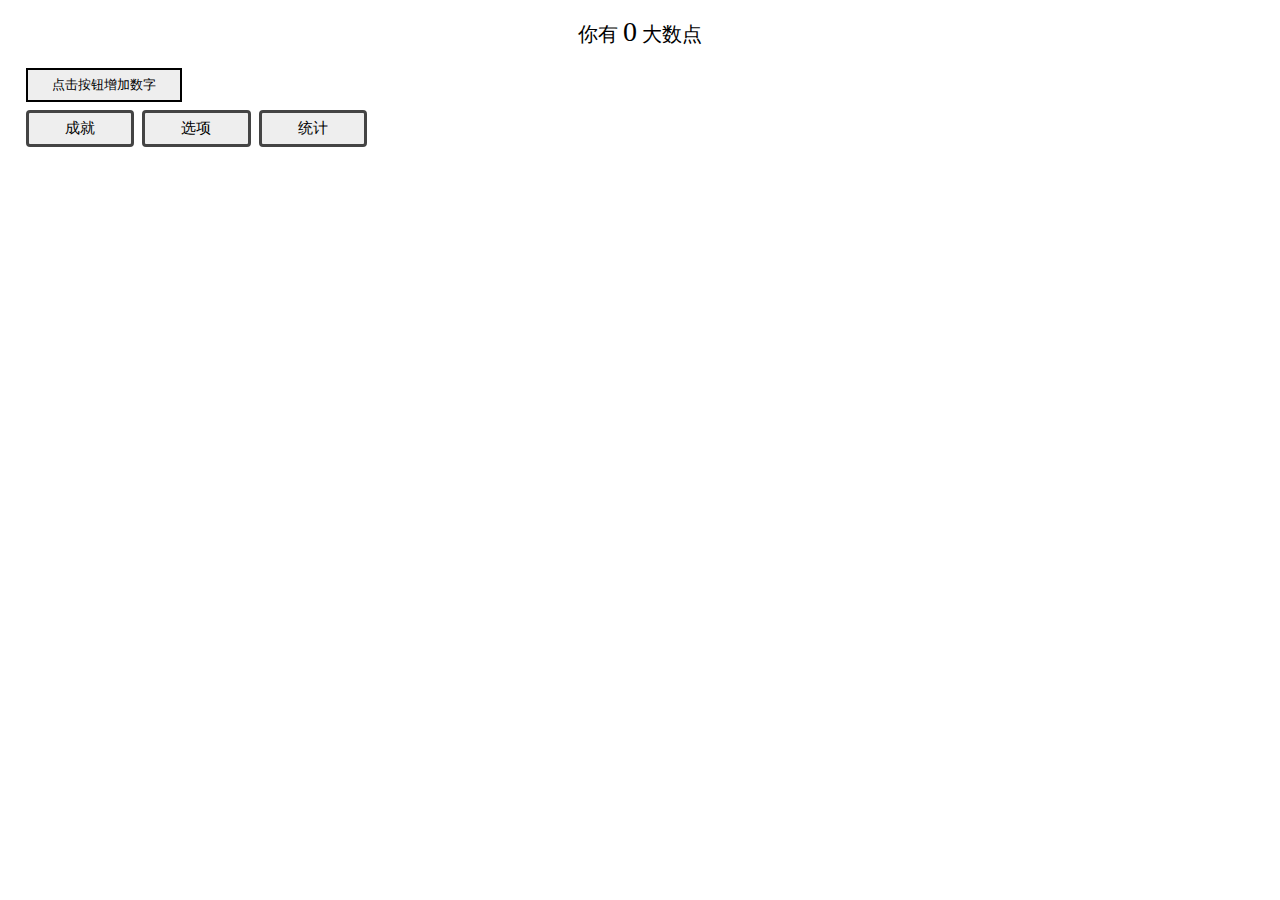
<file: 大数之路v0.1.3.html>
<!DOCTYPE html>
<html>
<head>
    <meta charset="utf-8" name="viewport" content="width=device-width, initial-scale=1, maximum-scale=5, user-scalable=no">
    <title>大数之路</title>
    <style>
    *{
    -moz-user-select: none;
    -o-user-select:none;
    -khtml-user-select:none;
    -webkit-user-select:none;
    -ms-user-select:none;
    user-select:none;
    }
    .button1 {
    background-color: #d0d0d0;
    border: 3px solid #222222;
    color: #000000;
    padding: 6px 6px;
    text-decoration: none;
    margin: 4px 2px;
    cursor: pointer;
    }
    .button1_black {
    background-color: #636363;
    border: 3px solid #ffffff;
    color: #ffffff;
    padding: 6px 6px;
    text-decoration: none;
    margin: 4px 2px;
    cursor: pointer;
    }
    .button1_1 {
    background-color: #eeeeee;
    border: 3px solid #444444;
    color: #000000;
    padding: 7px 3.5px;
    text-decoration: none;
    cursor: pointer;
    }
    .button1_1_black {
    background-color: #636363;
    border: 3px solid #ffffff;
    color: #ffffff;
    padding: 7px 3.5px;
    text-decoration: none;
    cursor: pointer;
    }
    .button2 {
    background-color: #eeeeee;
    border: 3px solid #444444;
    border-radius: 4px;
    color: #000000;
    padding: 6px 24px;
    text-decoration: none;
    margin: 4px 2px;
    cursor: pointer;
    font-size: 15px;
    }
    .button2_black {
    background-color: #636363;
    border: 3px solid #ffffff;
    border-radius: 4px;
    color: #ffffff;
    padding: 6px 24px;
    text-decoration: none;
    margin: 4px 2px;
    cursor: pointer;
    font-size: 15px;
    }
    .smallButton1 {
    background-color: #eeeeee;
    border: 2.5px solid #444444;
    color: #000000;
    padding: 4px 0px;
    text-decoration: none;
    margin: 4px 2px;
    cursor: pointer;
    font-size: 12.5px;
    }
    .smallButton1_black {
    background-color: #636363;
    border: 2.5px solid #ffffff;
    color: #ffffff;
    padding: 4px 0px;
    text-decoration: none;
    margin: 4px 2px;
    cursor: pointer;
    font-size: 12.5px;
    }
    .button3 {
    background-color: #fa2020;
    border: 3px solid #b90000;
    color: #000000;
    padding: 6px 6px;
    text-decoration: none;
    margin: 4px 2px;
    cursor: pointer;
    }
    .button3_black {
    background-color: #b31515;
    border: 3px solid #ed0d0d;
    color: #ffffff;
    padding: 6px 6px;
    text-decoration: none;
    margin: 4px 2px;
    cursor: pointer;
    }
    .button4 {
    background-color: #eeeeee;
    border: 2.6px solid #000000;
    color: #000000;
    padding: 6px 24px;
    text-decoration: none;
    margin: 4px 2px;
    cursor: pointer;
    }
    .button4_black {
    background-color: #636363;
    border: 2.6px solid #ffffff;
    color: #ffffff;
    padding: 6px 24px;
    text-decoration: none;
    margin: 4px 2px;
    cursor: pointer;
    }
    .button5 {
    background-color: #7fd6f0;
    border: 3px solid #004682;
    border-radius: 4px;
    color: #000000;
    padding: 6px 24px;
    text-decoration: none;
    margin: 4px 2px;
    cursor: pointer;
    font-size: 15px;
    }
    .button5_black {
    background-color: #23819b;
    border: 3px solid #0099ff;
    border-radius: 4px;
    color: #ffffff;
    padding: 6px 24px;
    text-decoration: none;
    margin: 4px 2px;
    cursor: pointer;
    font-size: 15px;
    }
    .button6 {
    background-color: #7fd6f0;
    border: 3px solid #004682;
    color: #000000;
    padding: 6px 6px;
    text-decoration: none;
    margin: 4px 2px;
    cursor: pointer;
    }
    .button6_black {
    background-color: #23819b;
    border: 3px solid #0099ff;
    color: #ffffff;
    padding: 6px 6px;
    text-decoration: none;
    margin: 4px 2px;
    cursor: pointer;
    }
    .button6_1 {
    background-color: #7fd6f0;
    border: 3px solid #004682;
    color: #000000;
    padding: 7px 3.5px;
    text-decoration: none;
    cursor: pointer;
    }
    .button6_1_black {
    background-color: #23819b;
    border: 3px solid #0099ff;
    color: #ffffff;
    padding: 7px 3.5px;
    text-decoration: none;
    cursor: pointer;
    }
    .resetButton {
    background-color: #7fd6f0;
    border: 3px solid #004682;
    border-radius: 6px;
    color: #000000;
    padding: 28px 14px;
    text-decoration: none;
    margin: 4px 2px;
    cursor: pointer;
    }
    .resetButton_black {
    background-color: #23819b;
    border: 3px solid #0099ff;
    border-radius: 6px;
    color: #ffffff;
    padding: 28px 14px;
    text-decoration: none;
    margin: 4px 2px;
    cursor: pointer;
    }
    .smallButton2 {
    background-color: #7fd6f0;
    border: 2.5px solid #004682;
    color: #000000;
    padding: 4px 0px;
    text-decoration: none;
    margin: 4px 2px;
    cursor: pointer;
    font-size: 12.5px;
    }
    .smallButton2_black {
    background-color: #23819b;
    border: 2.5px solid #0099ff;
    color: #ffffff;
    padding: 4px 0px;
    text-decoration: none;
    margin: 4px 2px;
    cursor: pointer;
    font-size: 12.5px;
    }
    .achievementButton1{
    position: relative;
    display: inline-block;
    border-bottom: 1px dotted black;
    background-color: #dddddd;
    border: 3px solid #666666;
    color: #000000;
    width: 106px;
    height: 106px;
    text-align: center;
    text-decoration: none;
    margin: 2px 0.1px;
    cursor: pointer;
    display: inline-block;
    font-size: 15px;
    line-height: 106px;
    }
    .achievementButton1 .goal1{
    visibility: hidden;
    width: 120px;
    height: 20px;
    line-height: 22px;
    background-color: #505050;
    color: #ffffff;
    font-size: 12px;
    text-align: center;
    border-radius: 6px;
    padding: 5px 0;
    position: absolute;
    z-index: 1;
    bottom: 90%;
    left: 50%;
    margin-left: -60px;
    opacity: 0;
    transition: opacity 0.2s;
    }
    .achievementButton1 .goal1::after {
    content: "";
    position: absolute;
    top: 100%;
    left: 50%;
    margin-left: -5px;
    border-width: 5px;
    border-style: solid;
    border-color: #555555 transparent transparent transparent;
    }
    .achievementButton1:hover .goal1 {
    visibility: visible;
    opacity: 1;
    }
    
    .input1 {
    background-color: #f5f5f5;
    border: 2px solid #000000;
    color: #000000;
    width: 250px;
    height: 100px;
    padding: 5px 6px;
    text-decoration: none;
    margin: 4px 2px;
    cursor: text;
    resize: none;
    }
    .input1_black {
    background-color: #636363;
    border: 2px solid #ffffff;
    color: #ffffff;
    width: 250px;
    height: 100px;
    padding: 5px 6px;
    text-decoration: none;
    margin: 4px 2px;
    cursor: text;
    resize: none;
    }

    .btn-group button {
    background-color: #eeeeee;
    border: 2.5px solid #000000;
    color: #000000;
    padding: 8px 20px;
    cursor: pointer;
    float: left;
    font-size: 15px;
    }

.btn-group:after {
    content: "";
    clear: both;
    display: table;
}

.btn-group button:not(:last-child) {
    border-right: none; /* Prevent double borders */
}

/* 点击效果 */
.button1:hover {
    background-color: #a6a6a6;
}
.button1_black:hover {
    background-color: #9c9c9c;
}
.button1_1:hover {
    background-color: #c2c2c2;
}
.button1_1_black:hover {
    background-color: #9c9c9c;
}
.button2:hover {
    background-color: #c2c2c2;
}
.button2_black:hover {
    background-color: #9c9c9c;
}
.button3:hover {
    background-color: #d00f0f;
}
.button3_black:hover {
    background-color: #d81717;
}
.smallButton1:hover {
    background-color: #c2c2c2;
}
.smallButton1_black:hover {
    background-color: #9c9c9c;
}
.button4:hover {
    background-color: #c2c2c2;
}
.button4_black:hover {
    background-color: #9c9c9c;
}
.button5:hover {
    background-color: #64b0c6;
}
.button5_black:hover {
    background-color: #2ca3c4;
}
.button6:hover {
    background-color: #64b0c6;
}
.button6_black:hover {
    background-color: #2ca3c4;
}
.button6_1:hover {
    background-color: #64b0c6;
}
.button6_1_black:hover {
    background-color: #2ca3c4;
}
.smallButton2:hover {
    background-color: #64b0c6;
}
.smallButton2_black:hover {
    background-color: #2ca3c4;
}
.resetButton:hover {
    background-color: #64b0c6;
}
.resetButton_black:hover {
    background-color: #2ca3c4;
}
.btn-group button:hover {
    background-color: #cccccc;
}
table
{
    border-collapse:collapse;
}
table,th, td
{
    border: 0px solid black;
}
    </style>
</head>
<body id='body1' style="background-color:#ffffff" onselectstart ='return false'>
    <div style="padding:0 16px">
        <p align="center"><span id="text01"><span id='text2' style='font-size: 20px'>你有 </span><span id='number' style='font-size: 28px'>0</span><span id='en1' style='font-size: 28px'>e<span id='en2'>0</span></span><span id='text3' style='font-size: 20px'> 大数点</span></span></p>
        <p id='MP' align="center"><span id="text02"><span id='text4' style='font-size: 15px'>你有 </span><span id="text03" style="color: #2897D2"><span id='number2' style='font-size: 23px'>0</span><span id='en3' style='font-size: 23px'>e<span id='en4'>0</span></span></span><span id='text5' style='font-size: 15px'> 乘法点</span></span></p>
        <button class='button4' id="p1" onclick='add1()'>点击按钮增加数字</button>
    <span id='u0'><button class="button1" id='u1' onclick='unlock1()'>解锁加法</button><span id="text17">价格：100</span></span>
    <br/ >
    <span id='buttonA'>
        <button class='button2' style="width:108.3px" id="achievement1" onclick='achievement1()'>成就</button>
        <button class='button2' style="width:108.3px" id="s1" onclick='setting1()'>选项</button>
        <button class='button2' style="width:108.3px" id="s10" onclick='setting2()'>统计</button>
        <button class='button2' style="width:108.3px" id="o1" onclick='open1()'>加法</button>
        <button class='button5' style="width:108.3px" id="o2" onclick='open2()'>乘法</button>
    </span>
    <span id='achievement'>
        <div class='achievementButton1' id="achievement1.1">开始<span class="goal1">点击后继按钮</span></div>
        <div class='achievementButton1' id="achievement1.2">增长率为1<span class="goal1">解锁加法</span></div>
        <div class='achievementButton1' id="achievement1.3">自动化<span class="goal1">购买自动化</span></div>
        <div class='achievementButton1' id="achievement1.5">百万富翁<span class="goal1">数字达到1e6</span></div>
        <div class='achievementButton1' id="achievement1.4">增长率为2<span class="goal1">解锁乘法</span></div>
        <div class='achievementButton1' id="achievement1.6">准备好了？<span class="goal1" style="width: 130px;height: 40px;margin-left: -65px;">重置<br />奖励：双倍大数点获取</span></div>
        <div class='achievementButton1' id="achievement1.7">无效能量<span class="goal1">乘法能量超过10</span></div>
        <div class='achievementButton1' id="achievement1.8">加足马力<span class="goal1">自动化速度达到20/s</span></div>
    </span>
    <span id='level1'>
        <div style='text-align:center'>
        <button class='smallButton1' style="width:67px" id="o3" onclick='open3()'>加法升级</button>
        <button class='smallButton1' style="width:57px" id="auto0" onclick='auto()'>自动化</button><br />
        </div>
        <span id='level1.1'>
        <span id="text16">加法增益：+</span><span id='n1'>0</span><br />
        <table border='1' cellpadding="2">
        <tr id='b10'>
        <td width='105px'><span id="text04">后继增强器Ⅰ</span></td><td width='64px'><span id="text05">等级 </span><span id='upgradeLevel1'>0</span></td><td width='115px'><span id="text06">价格：</span><span id='price1'>20</span></td><td width='40px'><button class='button1_1' id="b1" onclick='buy1()'>升级</button></td>
        </tr>
        <tr id='b3'>
        <td width='105px'><span id="text07">后继增强器Ⅱ</span></td><td width='64px'><span id="text08">等级 </span><span id='upgradeLevel2'>0</span></td><td width='115px'><span id="text09">价格：</span><span id='price2'>1000</span></td><td width='40px'><button class='button1_1' id="b2" onclick='buy2()'>升级</button></td>
        </tr>
        <tr id='b12'>
        <td width='105px'><span id="text10">后继增强器Ⅲ</span></td><td width='64px'><span id="text11">等级 </span><span id='upgradeLevel3'>0</span></td><td width='115px'><span id="text12">价格：</span><span id='price7'>100000</span></td><td width='40px'><button class='button1_1' id="b13" onclick='buy6()'>升级</button></td>
        </tr>
        <tr id='b5'>
        <td width='105px'><span id="text13">加法强化器</span></td><td width='64px'><span id="text14">等级 </span><span id='upgradeLevel4'>0</span></td><td width='115px'><span id="text15">价格：</span><span id='price6'>10000</span></td><td width='40px'><button class='button1_1' id="b4" onclick='buy3()'>升级</button></td>
        </tr>
        </table>
        <span id='u3'><button class='button1' id="u4" onclick='unlock2()'>解锁乘法</button><span id="text18">价格：3e7</span></span>
        </span>
        <span id='auto1'>
        <table border='1' cellpadding="2">
        <tr>
        <td width='140px'><span id="text19">自动点击后继按钮</span></td><td width='32px'><span id='autoSpeed1'>0</span><span id="text20">/s</span></td><td width='105px'><span id="text21">价格：</span><span id='price3'>1000</span></td><td width='40px'><button class='button1_1' id="buyAuto2" onclick='buyAuto1()'>升级</button></td>
        </tr>
        </table>
        </span>
    </span>
    <span id='level2'>
        <div style='text-align:center'>
        <button class='smallButton2' style="width:67px" id="o4" onclick='open4()'>乘法升级</button>
        </div>
        <div style='text-align:center'>
        <button class='resetButton' id="reset2" onclick='reset2()'>重置以获得<span id='showMP'>0</span>乘法点</button>
        </div>
        <span id='level2.1'>
        <span id="text22">乘法能量：<span id='mup2'>0.00</span>(+<span id='mup1'>0</span>/s)</span><br />
        <button class='button6' id="mu1" onclick='mu4()'>消耗乘法能量将数字×<span id='mup3'>1.00</span></button><span id="text23">冷却：<span id='cooldown0'>10</span>s</span><br />
        <table border='1' cellpadding="2">
        <tr id='b7'>
        <td width='105px'><span id="text24">能量发生器</span></td><td width='64px'><span id="text25">等级 </span><span id='upgradeLevel5'>0</span></td><td width='115px'><span id='price4'>1</span><span id="text26">乘法点</span></td><td width='40px'><button class='button6_1' id="b6" onclick='buy4()'>升级</button></td>
        </tr>
        <tr id='b9'>
        <td width='105px'><span id="text27">自动化增效器</span></td><td width='64px'><span id="text28">等级 </span><span id='upgradeLevel6'>0</span></td><td width='115px'><span id='price5'>1</span><span id="text29">乘法点</span></td><td width='40px'><button class='button6_1' id="b8" onclick='buy5()'>升级</button></td>
        </tr>
        </table>
        </span>
    </span>
    <span id='s2'>
        <div style='text-align:center'>
            <button class='smallButton1' style="width:45px" id="setting" onclick='openSetting()'>设置</button>
            <button class='smallButton1' style="width:45px" id="about" onclick='openAbout()'>关于</button><br />
        </div>
        <span id="s2.1">
        <button class='button1' id="theme" onclick='changeTheme()'>主题：<span id='themeText'>明亮</span></button>
        <button class='button1' id="export" onclick='export1()'>导出存档</button>
        <button class='button1' id="import" onclick='import1()'>导入存档</button>
        <button class='button3' id="reset" onclick='reset1()'>硬重置</button>
        <form>
        <span id="text30">存档：</span><br /><textarea class='input1' type="text" name="save1" id='save';></textarea><!--<button class='button2' id="copy" onclick='copy1()'>复制</button>-->
        </form>
        </span>
        <span id="s2.2">
            <b><span id="text31">大数之路v0.1.3</span></b><br /><span id="text32" style="color:#ee6622"><span style="font-weight:bold">作者：</span>静火Ω</span>
            <details>
            <summary><span id="text33">特别感谢</span></summary>
                <div id="div01" style="height:180px;width:270px;font-family:verdana;background-color: #eeeeee;padding:8px 20px;border-radius:0px;border:5px solid #444444">
                    <p><b>建议&测试（不分先后）</b></p>
                    @小精灵斯马特º、@用户1986Ω、@增量游戏君、@智神星Pallas、@EdenGameMaster、@efreygrt、@五年高考💯、@鱼青
                </div>
            </details>
            <details>
            <summary><span id="text34">更新记录</span></summary>
                <div id="div02" style="height:340px;width:200px;font-family:verdana;background-color: #eeeeee;padding:8px 20px;border-radius:0px;border:5px solid #444444;overflow:auto">
                <p><b>v0.1.3</b><br />-增加“统计”选项<br />-更改按钮布局<br />-修复等级显示的bug<br />-修复成就显示的bug<br />
                <p><b>v0.1.2</b><br />-增加“黑暗”主题<br />-更改部分元素外观<br />-修复重置后等级的bug<br />-修复元素显示的bug</p>
                <p><b>v0.1.1</b><br />-增加“特别感谢”<br />-增加一个成就奖励<br />-更改升级价格<br />-修复数值显示的bug<br />-修复重置后价格的bug</p >
                <p><b>v0.1.0</b><br />-增加新的重置层<br />-增加一些新的成就<br />-更改升级按钮布局<br />-更改部分元素外观<br />-更改一些升级的价格<br />-修复价格显示的bug</p>
                <p><b>v0.0.6</b><br />-增加一个新的升级<br />-更改升级按钮布局<br />-更改“乘法”效果<br />-更改一些升级的价格</p>
                <p><b>v0.0.5</b><br />-增加“成就”选项<br />-增加科学计数法<br />-更改元素布局</p>
                <p><b>v0.0.4</b><br />-增加一个新的升级<br />-更改按钮布局<br />-更改存档形式<br />-更改一些升级的价格</p>
                <p><b>v0.0.3</b><br />-增加“乘法”选项<br />-更改文本及部分元素外观<br />-修复自动化的bug<br />-修复导入存档的bug</p>
                <p><b>v0.0.2</b><br />-增加“自动化”选项<br />-增加“加法增益”显示<br />-增加“更新记录”<br />-更改按钮外观<br />-修复导入存档的bug</p>
                <p><b>v0.0.1</b><br />-增加“加法”选项<br />-增加“设置”选项<br />-增加“关于”选项</p>
            </div>
            </details>
        </span>
    </span>
    <span id='s11'>
        <span id="text35">
        <br /><b><span id='statistics1' style='font-size: 19px'>常规</span></b><br /><br />
        你最高拥有<span id="count1">0</span>大数点<br />
        你总共点击了后继按钮<span id="count2">0</span>次<br />
        </span>
        <br /><b><span id='statistics2' style='font-size: 19px;color: #2897D2'>乘法</span></b><br /><br />
        <span id="text36">
        你一共拥有<span id="count3">0</span>乘法点<br />
        你总共乘法重置了<span id="count4">0</span>次<br />
        </span>
    </span>
    </div>
</body>
</html>
<script>
        var div2_1=document.getElementById("achievement1.1");
        var div2_2=document.getElementById("achievement1.2");
        var div2_3=document.getElementById("achievement1.3");
        var div2_4=document.getElementById("achievement1.4");
        var div2_5=document.getElementById("achievement1.5");
        var div2_6=document.getElementById("achievement1.6");
        var div2_7=document.getElementById("achievement1.7");
        var div2_8=document.getElementById("achievement1.8");
        var div_body=document.getElementById("body1");
        var div_text01=document.getElementById("text01");
        var div_text02=document.getElementById("text02");
        var div_text03=document.getElementById("text03");
        var div_text04=document.getElementById("text04");
        var div_text05=document.getElementById("text05");
        var div_text06=document.getElementById("text06");
        var div_text07=document.getElementById("text07");
        var div_text08=document.getElementById("text08");
        var div_text09=document.getElementById("text09");
        var div_text10=document.getElementById("text10");
        var div_text11=document.getElementById("text11");
        var div_text12=document.getElementById("text12");
        var div_text13=document.getElementById("text13");
        var div_text14=document.getElementById("text14");
        var div_text15=document.getElementById("text15");
        var div_text16=document.getElementById("text16");
        var div_text17=document.getElementById("text17");
        var div_text18=document.getElementById("text18");
        var div_text19=document.getElementById("text19");
        var div_text20=document.getElementById("text20");
        var div_text21=document.getElementById("text21");
        var div_text22=document.getElementById("text22");
        var div_text23=document.getElementById("text23");
        var div_text24=document.getElementById("text24");
        var div_text25=document.getElementById("text25");
        var div_text26=document.getElementById("text26");
        var div_text27=document.getElementById("text27");
        var div_text28=document.getElementById("text28");
        var div_text29=document.getElementById("text29");
        var div_text30=document.getElementById("text30");
        var div_text31=document.getElementById("text31");
        var div_text32=document.getElementById("text32");
        var div_text33=document.getElementById("text33");
        var div_text34=document.getElementById("text34");
        var div_text35=document.getElementById("text35");
        var div_text36=document.getElementById("text36");
        var div_statistics2=document.getElementById("statistics2");
        var div_autoSpeed1=document.getElementById("autoSpeed1");
        var div_n1=document.getElementById("n1");
        var div_upgradeLevel1=document.getElementById("upgradeLevel1");
        var div_upgradeLevel2=document.getElementById("upgradeLevel2");
        var div_upgradeLevel3=document.getElementById("upgradeLevel3");
        var div_upgradeLevel4=document.getElementById("upgradeLevel4");
        var div_upgradeLevel5=document.getElementById("upgradeLevel5");
        var div_upgradeLevel6=document.getElementById("upgradeLevel6");
        var div_price1=document.getElementById("price1");
        var div_price2=document.getElementById("price2");
        var div_price7=document.getElementById("price7");
        var div_price6=document.getElementById("price6");
        var div_price3=document.getElementById("price3");
        var div_price4=document.getElementById("price4");
        var div_price5=document.getElementById("price5");
        var div_div01=document.getElementById("div01");
        var div_div02=document.getElementById("div02");
        var value1=1
        var showNumber=0
        var realNumber=0
        var numberDigits=0
        var numberCoefficient=0
        var firstUpgradeLevel=1
        var realFirstUpgradePrice=20
        var showFirstUpgradePrice=20
        var secondUpgradeLevel=0
        var realSecondUpgradePrice=1000
        var showSecondUpgradePrice=1000
        var thirdUpgradeLevel=0
        var realThirdUpgradePrice=100000
        var showThirdUpgradePrice=100000
        var realFifthUpgradePrice=1
        var showFifthUpgradePrice=1
        var multiplicationPointGainSpeed=0.00
        var showMultiplicationPoint=0.00
        var mu3=1.00
        var realMultiplicationPoint=0.00
        var gainMP=0
        var showMP=0
        var realMP=0
        var u2=0
        var isAchievement1open=false
        var isAuto1open=false
        var islevel1open=false
        var islevel2open=false
        var isSetting1open=false
        var isSetting2open=false
        var auto1=0
        var autoPrice1=1000
        var autoPrice2=1000
        var auto2=1
        var m1=1
        var m2=1
        var t=1000
        var cooldown1=10
        var goal1_1=0
        var goal1_3=0
        var goal1_7=0//如果以后加入的重置层会影响“加法”“乘法”是否已解锁，则必须补全goal1_2和goal1_4，自动化相关成就同理
        var resetTimes=0
        var transitNumber=0
        var transitNumberDigits=0
        var transitNumberCoefficient=0
        var transitShowNumber=0
        var finalShowNumber=0
        var theme=1
        var count1=0
        var count2=0
        var count3=0
        var count4=0
        var n10=0
        var achievementCheck=setInterval(function(){
            if (resetTimes>=1){
                document.getElementById("MP").style.display="block";
            }else{
                document.getElementById("MP").style.display="none";
            }
            if (realNumber>=10000000){
                gainMP=Math.floor(((Math.LOG10E*Math.log(realNumber))-6)**1.2)
                var showMP=document.getElementById("showMP");
                showMP.innerHTML=parseInt(showMP.innerHTML)*0+gainMP
            }else{
                gainMP=0
                var showMP=document.getElementById("showMP");
                showMP.innerHTML=parseInt(showMP.innerHTML)*0+gainMP
            }
            if (realNumber>=1||goal1_1>=1){
                if (goal1_1==0){goal1_1+=1}
                if (theme==1){
                    div2_1.style.cssText="color: #000000;background-color: #5ede5e;border: 3px solid #007400;";
                }
                else if (theme==2){
                    div2_1.style.cssText="color: #ffffff;background-color: #409040;border: 3px solid #0cf00c;";
                }
            }else{
                if (theme==1){
                    div2_1.style.cssText="color: #000000;background-color: #dddddd;border: 3px solid #666666;";
                }
                else if (theme==2){
                    div2_1.style.cssText="color: #ffffff;background-color: #818181;border: 3px solid #e8e8e8;";
                }
            }
            if (u2>=1){
                if (theme==1){
                    div2_2.style.cssText="color: #000000;background-color: #5ede5e;border: 3px solid #007400;";
                }
                else if (theme==2){
                    div2_2.style.cssText="color: #ffffff;background-color: #409040;border: 3px solid #0cf00c;";
                }
            }else{
                if (theme==1){
                    div2_2.style.cssText="color: #000000;background-color: #dddddd;border: 3px solid #666666;";
                }
                else if (theme==2){
                    div2_2.style.cssText="color: #ffffff;background-color: #818181;border: 3px solid #e8e8e8;";
                }
            }
            if (auto1>=1||goal1_3>=1){
                if (goal1_3==0){goal1_3+=1}
                if (theme==1){
                    div2_3.style.cssText="color: #000000;background-color: #5ede5e;border: 3px solid #007400;";
                }
                else if (theme==2){
                    div2_3.style.cssText="color: #ffffff;background-color: #409040;border: 3px solid #0cf00c;";
                }
            }else{
                if (theme==1){
                    div2_3.style.cssText="color: #000000;background-color: #dddddd;border: 3px solid #666666;";
                }
                else if (theme==2){
                    div2_3.style.cssText="color: #ffffff;background-color: #818181;border: 3px solid #e8e8e8;";
                }
            }
            if (u2>=2){
                if (theme==1){
                    div2_4.style.cssText="color: #000000;background-color: #5ede5e;border: 3px solid #007400;";
                }
                else if (theme==2){
                    div2_4.style.cssText="color: #ffffff;background-color: #409040;border: 3px solid #0cf00c;";
                }
            }else{
                if (theme==1){
                    div2_4.style.cssText="color: #000000;background-color: #dddddd;border: 3px solid #666666;";
                }
                else if (theme==2){
                    div2_4.style.cssText="color: #ffffff;background-color: #818181;border: 3px solid #e8e8e8;";
                }
            }
            if (realNumber>=1000000||goal1_1>=2){
                if (goal1_1==1){goal1_1+=1}
                if (theme==1){
                    div2_5.style.cssText="color: #000000;background-color: #5ede5e;border: 3px solid #007400;";
                }
                else if (theme==2){
                    div2_5.style.cssText="color: #ffffff;background-color: #409040;border: 3px solid #0cf00c;";
                }
            }else{
                if (theme==1){
                    div2_5.style.cssText="color: #000000;background-color: #dddddd;border: 3px solid #666666;";
                }
                else if (theme==2){
                    div2_5.style.cssText="color: #ffffff;background-color: #818181;border: 3px solid #e8e8e8;";
                }
            }
            if (resetTimes>=1){
                m2=2
                if (theme==1){
                    div2_6.style.cssText="color: #000000;background-color: #5ede5e;border: 3px solid #007400;";
                }
                else if (theme==2){
                    div2_6.style.cssText="color: #ffffff;background-color: #409040;border: 3px solid #0cf00c;";
                }
            }else{
                m2=1
                if (theme==1){
                    div2_6.style.cssText="color: #000000;background-color: #dddddd;border: 3px solid #666666;";
                }
                else if (theme==2){
                    div2_6.style.cssText="color: #ffffff;background-color: #818181;border: 3px solid #e8e8e8;";
                }
            }
            if (realMultiplicationPoint>=10||goal1_7>=1){
                if (goal1_7==0){goal1_7+=1}
                if (theme==1){
                    div2_7.style.cssText="color: #000000;background-color: #5ede5e;border: 3px solid #007400;";
                }
                else if (theme==2){
                    div2_7.style.cssText="color: #ffffff;background-color: #409040;border: 3px solid #0cf00c;";
                }
            }else{
                if (theme==1){
                    div2_7.style.cssText="color: #000000;background-color: #dddddd;border: 3px solid #666666;";
                }
                else if (theme==2){
                    div2_7.style.cssText="color: #ffffff;background-color: #818181;border: 3px solid #e8e8e8;";
                }
            }
            if ((auto1*auto2)>=20||goal1_3>=2){
                if (goal1_3==1){goal1_3+=1}
                if (theme==1){
                    div2_8.style.cssText="color: #000000;background-color: #5ede5e;border: 3px solid #007400;";
                }
                else if (theme==2){
                    div2_8.style.cssText="color: #ffffff;background-color: #409040;border: 3px solid #0cf00c;";
                }
            }else{
                if (theme==1){
                    div2_8.style.cssText="color: #000000;background-color: #dddddd;border: 3px solid #666666;";
                }
                else if (theme==2){
                    div2_8.style.cssText="color: #ffffff;background-color: #818181;border: 3px solid #e8e8e8;";
                }
            }
            if (resetTimes>=1){
            document.getElementById("level2.1").style.display="block";
            document.getElementById("b9").style.display="block";
            }
            else{
            document.getElementById("level2.1").style.display="none";
            }
        },0)
        function auto3(){
        if (realNumber>=1000000){
            document.getElementById("en1").style.display="inline";
            numberDigits=Math.floor(Math.LOG10E*Math.log(realNumber))
            var a4=document.getElementById("en2");
            a4.innerHTML=parseInt(a4.innerHTML)*0+numberDigits;
            numberCoefficient=realNumber/(10**numberDigits)
            var showNumber=document.getElementById("number");
            showNumber.innerHTML=parseInt(showNumber.innerHTML)*0+Number(numberCoefficient.toFixed(2));
            if (Number(numberCoefficient.toFixed(2))==10){
            var showNumber=document.getElementById("number");
            showNumber.innerHTML=parseInt(showNumber.innerHTML)*0+1;
            var a4=document.getElementById("en2");
            a4.innerHTML=parseInt(a4.innerHTML)*0+numberDigits+1;
            }
        }else{
            document.getElementById("en1").style.display="none";
            var showNumber=document.getElementById("number");
            showNumber.innerHTML=parseInt(showNumber.innerHTML)*0+realNumber;
        }
        }
        function transporter1000(){
            transitNumberDigits=Math.floor(Math.LOG10E*Math.log(transitNumber))
            transitNumberCoefficient=transitNumber/(10**transitNumberDigits)
            transitShowNumber=Number(transitNumberCoefficient.toFixed(2));
            if (Number(transitNumberCoefficient.toFixed(2))==10){
            transitShowNumber=1;
            transitNumberDigits+=1
            }
            finalShowNumber=transitShowNumber+'e'+transitNumberDigits
        }
        var time1=setInterval(function(){
            if (auto1>=1){
                realNumber+=((firstUpgradeLevel+secondUpgradeLevel+thirdUpgradeLevel-1)*m1+1)*m2
                auto3();
                if (realNumber>=5000){
                document.getElementById("b5").style.display="block";
                }
                if (realNumber>=10000000&&u2==1){
                document.getElementById("u3").style.display="block";
                }
            }
        },t)
        var time2=setInterval(function(){
        if (cooldown1>0){
            cooldown1-=1
            var cooldown=document.getElementById("cooldown0");
            cooldown.innerHTML=parseInt(cooldown.innerHTML)-1;
        }  
        },1000)
        document.getElementById("level1").style.display="none";
        document.getElementById("level2").style.display="none";
        document.getElementById("u0").style.display="none";
        document.getElementById("o1").style.display="none";
        document.getElementById("o2").style.display="none";
        document.getElementById("b3").style.display="none";
        document.getElementById("b10").style.display="block";
        document.getElementById("s2").style.display="none";
        document.getElementById("s11").style.display="none";
        document.getElementById("b5").style.display="none";
        document.getElementById("level2.1").style.display="none";
        document.getElementById("b7").style.display="block";
        document.getElementById("b12").style.display="none";
        document.getElementById("u3").style.display="none";
        document.getElementById("en1").style.display="none";
        document.getElementById("en3").style.display="none";
        document.getElementById("auto1").style.display="none";
        document.getElementById("s2.2").style.display="none";
        document.getElementById("achievement").style.display="none";
        document.getElementById("MP").style.display="none";
        document.getElementById("theme").style.display="inline";
        function changeTheme(){
        if (theme==1){
            theme=2
            document.getElementById("themeText").innerHTML='黑暗';
            div_body.style.cssText="background-color: #222429";
            div_text01.style.cssText="color: #ffffff";
            div_text02.style.cssText="color: #ffffff";
            div_text03.style.cssText="color: #0099ff";
            div_text04.style.cssText="color: #ffffff";
            div_text05.style.cssText="color: #ffffff";
            div_text06.style.cssText="color: #ffffff";
            div_text07.style.cssText="color: #ffffff";
            div_text08.style.cssText="color: #ffffff";
            div_text09.style.cssText="color: #ffffff";
            div_text10.style.cssText="color: #ffffff";
            div_text11.style.cssText="color: #ffffff";
            div_text12.style.cssText="color: #ffffff";
            div_text13.style.cssText="color: #ffffff";
            div_text14.style.cssText="color: #ffffff";
            div_text15.style.cssText="color: #ffffff";
            div_text16.style.cssText="color: #ffffff";
            div_text17.style.cssText="color: #ffffff";
            div_text18.style.cssText="color: #ffffff";
            div_text19.style.cssText="color: #ffffff";
            div_text20.style.cssText="color: #ffffff";
            div_text21.style.cssText="color: #ffffff";
            div_text22.style.cssText="color: #ffffff";
            div_text23.style.cssText="color: #ffffff";
            div_text24.style.cssText="color: #ffffff";
            div_text25.style.cssText="color: #ffffff";
            div_text26.style.cssText="color: #ffffff";
            div_text27.style.cssText="color: #ffffff";
            div_text28.style.cssText="color: #ffffff";
            div_text29.style.cssText="color: #ffffff";
            div_text30.style.cssText="color: #ffffff";
            div_text31.style.cssText="color: #ffffff";
            div_text32.style.cssText="color: #f85200";
            div_text33.style.cssText="color: #ffffff";
            div_text34.style.cssText="color: #ffffff";
            div_text35.style.cssText="color: #ffffff";
            div_text36.style.cssText="color: #ffffff";
            div_statistics2.style.cssText="color: #0099ff;font-size: 19px";
            div_n1.style.cssText="color: #ffffff";
            div_upgradeLevel1.style.cssText="color: #ffffff";
            div_price1.style.cssText="color: #ffffff";
            div_upgradeLevel2.style.cssText="color: #ffffff";
            div_price2.style.cssText="color: #ffffff";
            div_upgradeLevel3.style.cssText="color: #ffffff";
            div_price7.style.cssText="color: #ffffff";
            div_upgradeLevel4.style.cssText="color: #ffffff";
            div_price6.style.cssText="color: #ffffff";
            div_autoSpeed1.style.cssText="color: #ffffff";
            div_price3.style.cssText="color: #ffffff";
            div_upgradeLevel5.style.cssText="color: #ffffff";
            div_price4.style.cssText="color: #ffffff";
            div_upgradeLevel6.style.cssText="color: #ffffff";
            div_price5.style.cssText="color: #ffffff";
            div_div01.style.cssText="color: #ffffff;height:180px;width:270px;font-family:verdana;background-color: #636363;padding:8px 20px;border-radius:0px;border:5px solid #ffffff";
            div_div02.style.cssText="color: #ffffff;height:340px;width:200px;font-family:verdana;background-color: #636363;padding:8px 20px;border-radius:0px;border:5px solid #ffffff;overflow:auto";
            var change1=document.getElementById('achievement1');
            change1.setAttribute("class","button2_black");
            var change2=document.getElementById('s1');
            change2.setAttribute("class","button2_black");
            var change3=document.getElementById('s10');
            change3.setAttribute("class","button2_black");
            var change4=document.getElementById('o1');
            change4.setAttribute("class","button2_black");
            var change5=document.getElementById('p1');
            change5.setAttribute("class","button4_black");
            var change6=document.getElementById('o3');
            change6.setAttribute("class","smallButton1_black");
            var change7=document.getElementById('auto0');
            change7.setAttribute("class","smallButton1_black");
            var change8=document.getElementById('b1');
            change8.setAttribute("class","button1_1_black");
            var change9=document.getElementById('b2');
            change9.setAttribute("class","button1_1_black");
            var change10=document.getElementById('b13');
            change10.setAttribute("class","button1_1_black");
            var change11=document.getElementById('b4');
            change11.setAttribute("class","button1_1_black");
            var change12=document.getElementById('buyAuto2');
            change12.setAttribute("class","button1_1_black");
            var change13=document.getElementById('o2');
            change13.setAttribute("class","button5_black");
            var change14=document.getElementById('mu1');
            change14.setAttribute("class","button6_black");
            var change15=document.getElementById('b6');
            change15.setAttribute("class","button6_1_black");
            var change16=document.getElementById('b8');
            change16.setAttribute("class","button6_1_black");
            var change17=document.getElementById('reset2');
            change17.setAttribute("class","resetButton_black");
            var change18=document.getElementById('o4');
            change18.setAttribute("class","smallButton2_black");
            var change19=document.getElementById('theme');
            change19.setAttribute("class","button1_black");
            var change20=document.getElementById('export');
            change20.setAttribute("class","button1_black");
            var change21=document.getElementById('import');
            change21.setAttribute("class","button1_black");
            var change22=document.getElementById('reset');
            change22.setAttribute("class","button3_black");
            var change23=document.getElementById('u1');
            change23.setAttribute("class","button1_black");
            var change24=document.getElementById('u4');
            change24.setAttribute("class","button1_black");
            var change25=document.getElementById('save');
            change25.setAttribute("class","input1_black");
            var change26=document.getElementById('setting');
            change26.setAttribute("class","smallButton1_black");
            var change27=document.getElementById('about');
            change27.setAttribute("class","smallButton1_black");
        }
        else if (theme==2){
            theme=1
            document.getElementById("themeText").innerHTML='明亮';
            div_body.style.cssText="background-color: #ffffff";
            div_text01.style.cssText="color: #000000";
            div_text02.style.cssText="color: #000000";
            div_text03.style.cssText="color: #2897d2";
            div_text04.style.cssText="color: #000000";
            div_text05.style.cssText="color: #000000";
            div_text06.style.cssText="color: #000000";
            div_text07.style.cssText="color: #000000";
            div_text08.style.cssText="color: #000000";
            div_text09.style.cssText="color: #000000";
            div_text10.style.cssText="color: #000000";
            div_text11.style.cssText="color: #000000";
            div_text12.style.cssText="color: #000000";
            div_text13.style.cssText="color: #000000";
            div_text14.style.cssText="color: #000000";
            div_text15.style.cssText="color: #000000";
            div_text16.style.cssText="color: #000000";
            div_text17.style.cssText="color: #000000";
            div_text18.style.cssText="color: #000000";
            div_text19.style.cssText="color: #000000";
            div_text20.style.cssText="color: #000000";
            div_text21.style.cssText="color: #000000";
            div_text22.style.cssText="color: #000000";
            div_text23.style.cssText="color: #000000";
            div_text24.style.cssText="color: #000000";
            div_text25.style.cssText="color: #000000";
            div_text26.style.cssText="color: #000000";
            div_text27.style.cssText="color: #000000";
            div_text28.style.cssText="color: #000000";
            div_text29.style.cssText="color: #000000";
            div_text30.style.cssText="color: #000000";
            div_text31.style.cssText="color: #000000";
            div_text32.style.cssText="color: #ee6622";
            div_text33.style.cssText="color: #000000";
            div_text34.style.cssText="color: #000000";
            div_text35.style.cssText="color: #000000";
            div_text36.style.cssText="color: #000000";
            div_statistics2.style.cssText="color: #2897d2;font-size: 19px";
            div_n1.style.cssText="color: #000000";
            div_upgradeLevel1.style.cssText="color: #000000";
            div_price1.style.cssText="color: #000000";
            div_upgradeLevel2.style.cssText="color: #000000";
            div_price2.style.cssText="color: #000000";
            div_upgradeLevel3.style.cssText="color: #000000";
            div_price7.style.cssText="color: #000000";
            div_upgradeLevel4.style.cssText="color: #000000";
            div_price6.style.cssText="color: #000000";
            div_autoSpeed1.style.cssText="color: #000000";
            div_price3.style.cssText="color: #000000";
            div_upgradeLevel5.style.cssText="color: #000000";
            div_price4.style.cssText="color: #000000";
            div_upgradeLevel6.style.cssText="color: #000000";
            div_price5.style.cssText="color: #000000";
            div_div01.style.cssText="color: #000000;height:180px;width:270px;font-family:verdana;background-color: #eeeeee;padding:8px 20px;border-radius:0px;border:5px solid #444444";
            div_div02.style.cssText="color: #000000;height:340px;width:200px;font-family:verdana;background-color: #eeeeee;padding:8px 20px;border-radius:0px;border:5px solid #444444;overflow:auto";
            var change1=document.getElementById('achievement1');
            change1.setAttribute("class","button2");
            var change2=document.getElementById('s1');
            change2.setAttribute("class","button2");
            var change3=document.getElementById('s10');
            change3.setAttribute("class","button2");
            var change4=document.getElementById('o1');
            change4.setAttribute("class","button2");
            var change5=document.getElementById('p1');
            change5.setAttribute("class","button4");
            var change6=document.getElementById('o3');
            change6.setAttribute("class","smallButton1");
            var change7=document.getElementById('auto0');
            change7.setAttribute("class","smallButton1");
            var change8=document.getElementById('b1');
            change8.setAttribute("class","button1_1");
            var change9=document.getElementById('b2');
            change9.setAttribute("class","button1_1");
            var change10=document.getElementById('b13');
            change10.setAttribute("class","button1_1");
            var change11=document.getElementById('b4');
            change11.setAttribute("class","button1_1");
            var change12=document.getElementById('buyAuto2');
            change12.setAttribute("class","button1_1");
            var change13=document.getElementById('o2');
            change13.setAttribute("class","button5");
            var change14=document.getElementById('mu1');
            change14.setAttribute("class","button6");
            var change15=document.getElementById('b6');
            change15.setAttribute("class","button6_1");
            var change16=document.getElementById('b8');
            change16.setAttribute("class","button6_1");
            var change17=document.getElementById('reset2');
            change17.setAttribute("class","resetButton");
            var change18=document.getElementById('o4');
            change18.setAttribute("class","smallButton2");
            var change19=document.getElementById('theme');
            change19.setAttribute("class","button1");
            var change20=document.getElementById('export');
            change20.setAttribute("class","button1");
            var change21=document.getElementById('import');
            change21.setAttribute("class","button1");
            var change22=document.getElementById('reset');
            change22.setAttribute("class","button3");
            var change23=document.getElementById('u1');
            change23.setAttribute("class","button1");
            var change24=document.getElementById('u4');
            change24.setAttribute("class","button1");
            var change25=document.getElementById('save');
            change25.setAttribute("class","input1");
            var change26=document.getElementById('setting');
            change26.setAttribute("class","smallButton1");
            var change27=document.getElementById('about');
            change27.setAttribute("class","smallButton1");
        }
        }
        function add1(){
        realNumber+=((firstUpgradeLevel+secondUpgradeLevel+thirdUpgradeLevel-1)*m1+1)*m2
        auto3();
        count2+=1
        var count02=document.getElementById("count2");
        count02.innerHTML=parseInt(count02.innerHTML)*0+count2;
        if (realNumber>=count1){
            count1=realNumber
            var count01=document.getElementById("count1");
            count01.innerHTML=parseInt(count01.innerHTML)*0+count1;
            if (count1>=1000000){
            transitNumber=count1
            transporter1000();
            var count01=document.getElementById("count1");
            count01.innerHTML=parseInt(count01.innerHTML)*0+transitShowNumber+'e'+transitNumberDigits;
            }
        }
        if (realNumber>=50&&u2==0){
            document.getElementById("u0").style.display="inline";
        }
        if (realNumber>=5000){
            document.getElementById("b5").style.display="block";
        }
        if (realNumber>=10000000&&u2==1){
            document.getElementById("u3").style.display="block";
        }
        }
        function buyAuto1(){
        if (realNumber>=autoPrice1){
            realNumber-=autoPrice1
            auto3();
            auto1+=1
            t=1000/(auto1*auto2)
            var autoSpeed2=document.getElementById("autoSpeed1");
            autoSpeed2.innerHTML=parseInt(autoSpeed2.innerHTML)+(1*auto2);
            var autoPrice2=document.getElementById("price3");
            autoPrice2.innerHTML=parseInt(autoPrice2.innerHTML)*10;
            autoPrice1*=10
            if (autoPrice1>=1000000){
            transitNumber=autoPrice1
            transporter1000();
            var autoPrice2=document.getElementById("price3");
            autoPrice2.innerHTML=parseInt(autoPrice2.innerHTML)*0+transitShowNumber+'e'+transitNumberDigits;
            }
            clearInterval(time1);
            time1=setInterval(function(){
            if (auto1>=1){
                realNumber+=((firstUpgradeLevel+secondUpgradeLevel+thirdUpgradeLevel-1)*m1+1)*m2
                auto3();
                if (realNumber>=5000){
                document.getElementById("b5").style.display="block";
                }
                if (realNumber>=10000000&&u2==1){
                document.getElementById("u3").style.display="block";
                }
            }
            },t)
        }
        }
        function buy1(){
        if (realNumber>=realFirstUpgradePrice){
            realNumber-=realFirstUpgradePrice
            auto3();
            firstUpgradeLevel+=1
            var n3=document.getElementById("n1");
            n3.innerHTML=parseInt(n3.innerHTML)+1*m1;
            var n4=document.getElementById("upgradeLevel1");
            n4.innerHTML=parseInt(n4.innerHTML)*0+firstUpgradeLevel-1;
            var showFirstUpgradePrice=document.getElementById("price1");
            showFirstUpgradePrice.innerHTML=parseInt(showFirstUpgradePrice.innerHTML)+firstUpgradeLevel*firstUpgradeLevel-1;
            realFirstUpgradePrice+=firstUpgradeLevel*firstUpgradeLevel-1
            if (realFirstUpgradePrice>=1000000){
            transitNumber=realFirstUpgradePrice
            transporter1000();
            var showFirstUpgradePrice=document.getElementById("price1");
            showFirstUpgradePrice.innerHTML=parseInt(showFirstUpgradePrice.innerHTML)*0+transitShowNumber+'e'+transitNumberDigits;
            }
        }
        if (firstUpgradeLevel>=11){
            document.getElementById("b3").style.display="block";
        }
        }
        function unlock1(){
        if (realNumber>=100){
            document.getElementById("u0").style.display="none";
            realNumber-=100
            auto3();
            u2+=1
            document.getElementById("o1").style.display="inline";
            document.getElementById("auto1").style.display="none";
            document.getElementById("level1.1").style.display="block";
        }
        }
        function unlock2(){
        if (realNumber>=30000000){
            document.getElementById("u3").style.display="none";
            realNumber-=30000000
            auto3();
            u2+=1
            document.getElementById("o2").style.display="inline";
        }
        }
        function buy2(){
        if (realNumber>=realSecondUpgradePrice){
            realNumber-=realSecondUpgradePrice
            auto3();
            secondUpgradeLevel+=10
            var n3=document.getElementById("n1");
            n3.innerHTML=parseInt(n3.innerHTML)+10*m1;
            var n5=document.getElementById("upgradeLevel2");
            n5.innerHTML=parseInt(n5.innerHTML)*0+secondUpgradeLevel/10;
            var showSecondUpgradePrice=document.getElementById("price2");
            showSecondUpgradePrice.innerHTML=parseInt(showSecondUpgradePrice.innerHTML)+secondUpgradeLevel*secondUpgradeLevel*2;
            realSecondUpgradePrice+=secondUpgradeLevel*secondUpgradeLevel*2
            if (realSecondUpgradePrice>=1000000){
            transitNumber=realSecondUpgradePrice
            transporter1000();
            var showSecondUpgradePrice=document.getElementById("price2");
            showSecondUpgradePrice.innerHTML=parseInt(showSecondUpgradePrice.innerHTML)*0+transitShowNumber+'e'+transitNumberDigits;
            }
        }
        if (secondUpgradeLevel>=100){
            document.getElementById("b12").style.display="block";
        }
        }
        function buy6(){
        if (realNumber>=realThirdUpgradePrice){
            realNumber-=realThirdUpgradePrice
            auto3();
            thirdUpgradeLevel+=100
            var n3=document.getElementById("n1");
            n3.innerHTML=parseInt(n3.innerHTML)+100*m1;
            var n6=document.getElementById("upgradeLevel3");
            n6.innerHTML=parseInt(n6.innerHTML)*0+thirdUpgradeLevel/100;
            var showThirdUpgradePrice=document.getElementById("price7");
            showThirdUpgradePrice.innerHTML=parseInt(showThirdUpgradePrice.innerHTML)+thirdUpgradeLevel*thirdUpgradeLevel*3;
            realThirdUpgradePrice+=thirdUpgradeLevel*thirdUpgradeLevel*3
            if (realThirdUpgradePrice>=1000000){
            transitNumber=realThirdUpgradePrice
            transporter1000();
            var showThirdUpgradePrice=document.getElementById("price7");
            showThirdUpgradePrice.innerHTML=parseInt(showThirdUpgradePrice.innerHTML)*0+transitShowNumber+'e'+transitNumberDigits;
            }
        }
        }
        function buy3(){
        if (realNumber>=m1*m1*10000){
            realNumber-=m1*m1*10000
            auto3();
            m1+=1
            var showFourthUpgradePrice=document.getElementById("price6");
            showFourthUpgradePrice.innerHTML=parseInt(showFourthUpgradePrice.innerHTML)*0+m1*m1*10000;
            var n3=document.getElementById("n1");
            n3.innerHTML=parseInt(n3.innerHTML)*0+(firstUpgradeLevel+secondUpgradeLevel+thirdUpgradeLevel-1)*m1;
            var n7=document.getElementById("upgradeLevel4");
            n7.innerHTML=parseInt(n7.innerHTML)*0+m1-1;
            if (m1*m1*10000>=1000000){
            transitNumber=m1*m1*10000
            transporter1000();
            var showFourthUpgradePrice=document.getElementById("price6");
            showFourthUpgradePrice.innerHTML=parseInt(showFourthUpgradePrice.innerHTML)*0+transitShowNumber+'e'+transitNumberDigits;
            }
        }
        }
        function buy4(){
        if (realMP>=realFifthUpgradePrice){
            realMP-=realFifthUpgradePrice
            var showMP2=document.getElementById("number2");
            showMP2.innerHTML=parseInt(showMP2.innerHTML)*0+realMP;
            multiplicationPointGainSpeed+=0.01
            var showMultiplicationPoint=document.getElementById("mup1");
            showMultiplicationPoint.innerHTML=parseInt(showMultiplicationPoint.innerHTML)*0+Number(multiplicationPointGainSpeed.toFixed(2));
            var showFifthUpgradePrice=document.getElementById("price4");
            showFifthUpgradePrice.innerHTML=parseInt(showFifthUpgradePrice.innerHTML)*2;
            realFifthUpgradePrice*=2
            n10=100*multiplicationPointGainSpeed
            var n8=document.getElementById("upgradeLevel5");
            n8.innerHTML=parseInt(n8.innerHTML)*0+Number(n10.toFixed(2))
            if (realFifthUpgradePrice>=1000000){
            transitNumber=realFifthUpgradePrice
            transporter1000();
            var showFifthUpgradePrice=document.getElementById("price4");
            showFifthUpgradePrice.innerHTML=parseInt(showFifthUpgradePrice.innerHTML)*0+transitShowNumber+'e'+transitNumberDigits;
            }
            clearInterval(time2);
            time2=setInterval(function(){
                realMultiplicationPoint+=Number(multiplicationPointGainSpeed.toFixed(2));
                mu3=((realMultiplicationPoint+1)**0.5)
                if (cooldown1>0){
                cooldown1-=1
                var cooldown=document.getElementById("cooldown0");
                cooldown.innerHTML=parseInt(cooldown.innerHTML)-1;
                }
                var mu1=document.getElementById("mup2");
                mu1.innerHTML=parseInt(mu1.innerHTML)*0+Number(realMultiplicationPoint.toFixed(2));  
                var mu2=document.getElementById("mup3");
                mu2.innerHTML=parseInt(mu2.innerHTML)*0+Number(mu3.toFixed(2));
            },1000)
        }
        }
        function buy5(){
        if (realMP>=1){
            realMP-=1
            var showMP2=document.getElementById("number2");
            showMP2.innerHTML=parseInt(showMP2.innerHTML)*0+realMP;
            auto2+=1
            t=1000/(auto1*auto2)
            var autoSpeed2=document.getElementById("autoSpeed1");
            autoSpeed2.innerHTML=parseInt(autoSpeed2.innerHTML)*0+auto1*auto2;
            var n9=document.getElementById("upgradeLevel6");
            n9.innerHTML=parseInt(n9.innerHTML)*0+auto2-1
            clearInterval(time1);
            time1=setInterval(function(){
            if (auto1>=1){
                realNumber+=((firstUpgradeLevel+secondUpgradeLevel+thirdUpgradeLevel-1)*m1+1)*m2
                auto3();
                if (realNumber>=5000){
                document.getElementById("b5").style.display="block";
                }
                if (realNumber>=10000000&&u2==1){
                document.getElementById("u3").style.display="block";
                }
            }
            },t)
        }
        }
        function mu4(){
        if (cooldown1==0){
            realNumber*=Number(mu3.toFixed(2));
            realNumber=Number(realNumber.toFixed(0));
            auto3();
            mu3=1
            realMultiplicationPoint=0
            var mu1=document.getElementById("mup2");
            mu1.innerHTML=parseInt(mu1.innerHTML)*0;
            var mu2=document.getElementById("mup3");
            mu2.innerHTML=parseInt(mu2.innerHTML)*0+1;
            cooldown1=10
            var cooldown=document.getElementById("cooldown0");
            cooldown.innerHTML=parseInt(cooldown.innerHTML)*0+10;
            }
        }
        function export1(){
        var r1=btoa(count4+','+count3+','+count2+','+count1+','+realNumber+','+u2+','+firstUpgradeLevel+','+realFirstUpgradePrice+','+secondUpgradeLevel+','+realSecondUpgradePrice+','+m1+','+auto1+','+autoPrice1+','+Number(multiplicationPointGainSpeed.toFixed(2))+','+realFifthUpgradePrice+','+Number(realMultiplicationPoint.toFixed(2))+','+auto2+','+goal1_1+','+thirdUpgradeLevel+','+realThirdUpgradePrice+','+goal1_3+','+goal1_7+','+resetTimes+','+realMP);
        r1=r1.replace('=','');
        r1=r1.replace('=','');
        document.getElementById("save").value=r1;
        }
        function import1(){
        var i1=document.getElementById("save");
        var i2=atob(i1.value);
        var i3=i2.split(',');
        var i4=isNaN(i3[i3.length-19]+i3[i3.length-18]+i3[i3.length-17]+i3[i3.length-16]+i3[i3.length-15]+i3[i3.length-14]+i3[i3.length-13]+i3[i3.length-12]+i3[i3.length-11]+i3[i3.length-10])
        var i5=isNaN(i3[i3.length-9]+i3[i3.length-8]+i3[i3.length-7]+i3[i3.length-6]+i3[i3.length-5]+i3[i3.length-4]+i3[i3.length-3]+i3[i3.length-2]+i3[i3.length-1])
        var i6=isNaN(i3[i3.length-20])
        var i7=isNaN(i3[i3.length-21])
        var i8=isNaN(i3[i3.length-22]+i3[i3.length-23]+i3[i3.length-24])
        if (i4==false&&i5==false&&i6==false&&i7==false&&i8==false){
        realMP=Number(i3[i3.length-1]);
        resetTimes=Number(i3[i3.length-2]);
        goal1_7=Number(i3[i3.length-3]);
        goal1_3=Number(i3[i3.length-4]);
        realThirdUpgradePrice=Number(i3[i3.length-5]);
        thirdUpgradeLevel=Number(i3[i3.length-6]);
        goal1_1=Number(i3[i3.length-7]);
        auto2=Number(i3[i3.length-8]);
        realMultiplicationPoint=Number(i3[i3.length-9]);
        realFifthUpgradePrice=Number(i3[i3.length-10]);
        multiplicationPointGainSpeed=Number(i3[i3.length-11]);
        autoPrice1=Number(i3[i3.length-12]);
        auto1=Number(i3[i3.length-13]);
        m1=Number(i3[i3.length-14]);
        realSecondUpgradePrice=Number(i3[i3.length-15]);
        secondUpgradeLevel=Number(i3[i3.length-16]);
        realFirstUpgradePrice=Number(i3[i3.length-17]);
        firstUpgradeLevel=Number(i3[i3.length-18]);
        u2=Number(i3[i3.length-19]);
        realNumber=Number(i3[i3.length-20]);
        count1=Number(i3[i3.length-21]);
        count2=Number(i3[i3.length-22]);
        count3=Number(i3[i3.length-23]);
        count4=Number(i3[i3.length-24]);
        cooldown1=10
        var cooldown=document.getElementById("cooldown0");
        cooldown.innerHTML=parseInt(cooldown.innerHTML)*0+10;
        auto3();
        var showFirstUpgradePrice=document.getElementById("price1");
        showFirstUpgradePrice.innerHTML=parseInt(showFirstUpgradePrice.innerHTML)*0+realFirstUpgradePrice;
        var showSecondUpgradePrice=document.getElementById("price2");
        showSecondUpgradePrice.innerHTML=parseInt(showSecondUpgradePrice.innerHTML)*0+realSecondUpgradePrice;
        var showThirdUpgradePrice=document.getElementById("price7");
        showThirdUpgradePrice.innerHTML=parseInt(showSecondUpgradePrice.innerHTML)*0+realThirdUpgradePrice;
        var showFourthUpgradePrice=document.getElementById("price6");
        showFourthUpgradePrice.innerHTML=parseInt(showFourthUpgradePrice.innerHTML)*0+m1*m1*10000;
        var n3=document.getElementById("n1");
        n3.innerHTML=parseInt(n3.innerHTML)*0+(firstUpgradeLevel-1+secondUpgradeLevel+thirdUpgradeLevel)*m1;
        var autoSpeed2=document.getElementById("autoSpeed1");
        autoSpeed2.innerHTML=parseInt(autoSpeed2.innerHTML)*0+(auto1*auto2);
        var autoPrice2=document.getElementById("price3");
        autoPrice2.innerHTML=parseInt(autoPrice2.innerHTML)*0+autoPrice1;
        var showMultiplicationPoint=document.getElementById("mup1");
        showMultiplicationPoint.innerHTML=parseInt(showMultiplicationPoint.innerHTML)*0+Number(multiplicationPointGainSpeed.toFixed(2));
        var showFifthUpgradePrice=document.getElementById("price4");
        showFifthUpgradePrice.innerHTML=parseInt(showFifthUpgradePrice.innerHTML)*0+realFifthUpgradePrice;
        var mu1=document.getElementById("mup2");
        mu1.innerHTML=parseInt(mu1.innerHTML)*0+Number(realMultiplicationPoint.toFixed(2));
        mu3=((realMultiplicationPoint+1)**0.5)
        var mu2=document.getElementById("mup3");
        mu2.innerHTML=parseInt(mu2.innerHTML)*0+Number(mu3.toFixed(2));
        var n4=document.getElementById("upgradeLevel1");
        n4.innerHTML=parseInt(n4.innerHTML)*0+firstUpgradeLevel-1;
        var n5=document.getElementById("upgradeLevel2");
        n5.innerHTML=parseInt(n5.innerHTML)*0+secondUpgradeLevel/10;
        var n6=document.getElementById("upgradeLevel3");
        n6.innerHTML=parseInt(n6.innerHTML)*0+thirdUpgradeLevel/100;
        var n7=document.getElementById("upgradeLevel4");
        n7.innerHTML=parseInt(n7.innerHTML)*0+m1-1;
        n10=100*multiplicationPointGainSpeed
        var n8=document.getElementById("upgradeLevel5");
        n8.innerHTML=parseInt(n8.innerHTML)*0+Number(n10.toFixed(2))
        var n9=document.getElementById("upgradeLevel6");
        n9.innerHTML=parseInt(n9.innerHTML)*0+auto2-1
        var showMP2=document.getElementById("number2");
        showMP2.innerHTML=parseInt(showMP2.innerHTML)*0+realMP;
        var count01=document.getElementById("count1");
        count01.innerHTML=parseInt(count01.innerHTML)*0+count1;
        var count02=document.getElementById("count2");
        count02.innerHTML=parseInt(count02.innerHTML)*0+count2;
        var count03=document.getElementById("count3");
        count03.innerHTML=parseInt(count03.innerHTML)*0+count3;
        var count04=document.getElementById("count4");
        count04.innerHTML=parseInt(count04.innerHTML)*0+count4;
        if (autoPrice1>=1000000){
            transitNumber=autoPrice1
            transporter1000();
            var autoPrice2=document.getElementById("price3");
            autoPrice2.innerHTML=parseInt(autoPrice2.innerHTML)*0+transitShowNumber+'e'+transitNumberDigits;
        }
        if (realFirstUpgradePrice>=1000000){
            transitNumber=realFirstUpgradePrice
            transporter1000();
            var showFirstUpgradePrice=document.getElementById("price1");
            showFirstUpgradePrice.innerHTML=parseInt(showFirstUpgradePrice.innerHTML)*0+transitShowNumber+'e'+transitNumberDigits;
        }
        if (realSecondUpgradePrice>=1000000){
            transitNumber=realSecondUpgradePrice
            transporter1000();
            var showSecondUpgradePrice=document.getElementById("price2");
            showSecondUpgradePrice.innerHTML=parseInt(showSecondUpgradePrice.innerHTML)*0+transitShowNumber+'e'+transitNumberDigits;
        }
        if (realThirdUpgradePrice>=1000000){
            transitNumber=realThirdUpgradePrice
            transporter1000();
            var showThirdUpgradePrice=document.getElementById("price7");
            showThirdUpgradePrice.innerHTML=parseInt(showThirdUpgradePrice.innerHTML)*0+transitShowNumber+'e'+transitNumberDigits;
        }
        if (m1*m1*10000>=1000000){
            transitNumber=m1*m1*10000
            transporter1000();
            var showFourthUpgradePrice=document.getElementById("price6");
            showFourthUpgradePrice.innerHTML=parseInt(showFourthUpgradePrice.innerHTML)*0+transitShowNumber+'e'+transitNumberDigits;
        }
        if (realFifthUpgradePrice>=1000000){
            transitNumber=realFifthUpgradePrice
            transporter1000();
            var showFifthUpgradePrice=document.getElementById("price4");
            showFifthUpgradePrice.innerHTML=parseInt(showFifthUpgradePrice.innerHTML)*0+transitShowNumber+'e'+transitNumberDigits;
        }
        if (count1>=1000000){
            transitNumber=count1
            transporter1000();
            var count01=document.getElementById("count1");
            count01.innerHTML=parseInt(count01.innerHTML)*0+transitShowNumber+'e'+transitNumberDigits;
        }
        if (u2==0&&realNumber>=50){
            document.getElementById("u0").style.display="inline";
        }
        else{
            document.getElementById("u0").style.display="none";
        }
        if (u2==0){
            document.getElementById("o1").style.display="none";
            document.getElementById("o2").style.display="none";
        }
        if (u2==1){
            document.getElementById("o1").style.display="inline";
            document.getElementById("o2").style.display="none";
        }
        if (u2==2){
            document.getElementById("o1").style.display="inline";
            document.getElementById("o2").style.display="inline";
        }
        if (firstUpgradeLevel>=11){
            document.getElementById("b3").style.display="block";
        }
        else{
            document.getElementById("b3").style.display="none";
        }
        if (secondUpgradeLevel>=100){
            document.getElementById("b12").style.display="block";
        }
        else{
            document.getElementById("b12").style.display="none";
        }
        if (realNumber>=5000){
            document.getElementById("b5").style.display="block";
        }
        else{
            document.getElementById("b5").style.display="none";
        }
        if (realNumber>=10000000&&(u2==1||u2==0)){
            document.getElementById("u3").style.display="block";
        }
        else{
            document.getElementById("u3").style.display="none";
        }
        clearInterval(time1);
        t=1000/(auto1*auto2)
        time1=setInterval(function(){
        if (auto1>=1){
            realNumber+=((firstUpgradeLevel+secondUpgradeLevel+thirdUpgradeLevel-1)*m1+1)*m2
            auto3();
            if (realNumber>=5000){
            document.getElementById("b5").style.display="block";
            }
            if (realNumber>=10000000&&u2==1){
            document.getElementById("u3").style.display="block";
            }
        }
        },t)
        clearInterval(time2);
        time2=setInterval(function(){
            realMultiplicationPoint+=Number(multiplicationPointGainSpeed.toFixed(2));
            mu3=((realMultiplicationPoint+1)**0.5)
            if (cooldown1>0){
                cooldown1-=1
                var cooldown=document.getElementById("cooldown0");
                cooldown.innerHTML=parseInt(cooldown.innerHTML)-1;
            }
            var mu1=document.getElementById("mup2");
            mu1.innerHTML=parseInt(mu1.innerHTML)*0+Number(realMultiplicationPoint.toFixed(2));  
            var mu2=document.getElementById("mup3");
            mu2.innerHTML=parseInt(mu2.innerHTML)*0+Number(mu3.toFixed(2));
            },1000)
        }
        else{
        alert('存档无效！');
        }
        }
        function auto(){
            document.getElementById("auto1").style.display="block";
            document.getElementById("level1.1").style.display="none";
        }
        function open3(){
            document.getElementById("auto1").style.display="none";
            document.getElementById("level1.1").style.display="block";
        }
        function openSetting(){
            document.getElementById("s2.1").style.display="block";
            document.getElementById("s2.2").style.display="none";
        }
        function openAbout(){
            document.getElementById("s2.1").style.display="none";
            document.getElementById("s2.2").style.display="block";
        }
        function open1(){
        if (islevel1open==true){
            document.getElementById("level1").style.display="none";
            islevel1open=false
        }
        else{
            document.getElementById("level1").style.display="block";
            islevel1open=true
        }
        if (isAuto1open==true){
            document.getElementById("auto1").style.display="none";
            isAuto1open=false
        }
        if(isSetting1open==true){
            document.getElementById("s2").style.display="none";
            isSetting1open=false
        }
        if(isSetting2open==true){
            document.getElementById("s11").style.display="none";
            isSetting2open=false
        }
        if (islevel2open==true){
            document.getElementById("level2").style.display="none";
            islevel2open=false
        }
        if (isAchievement1open==true){
            document.getElementById("achievement").style.display="none";
            isAchievement1open=false
        }
        }
        function open2(){
        if (islevel2open==true){
            document.getElementById("level2").style.display="none";
            islevel2open=false
        }
        else{
            document.getElementById("level2").style.display="block";
            islevel2open=true
        }
        if (isAuto1open==true){
            document.getElementById("auto1").style.display="none";
            isAuto1open=false
        }
        if (islevel1open==true){
            document.getElementById("level1").style.display="none";
            islevel1open=false
        }
        if(isSetting1open==true){
            document.getElementById("s2").style.display="none";
            isSetting1open=false
        }
        if(isSetting2open==true){
            document.getElementById("s11").style.display="none";
            isSetting2open=false
        }
        if (isAchievement1open==true){
            document.getElementById("achievement").style.display="none";
            isAchievement1open=false
        }
        }
        function setting1(){
        if (isSetting1open==true){
            document.getElementById("s2").style.display="none";
            isSetting1open=false
        }
        else{
            document.getElementById("s2").style.display="block";
            isSetting1open=true
        }
        if (isAuto1open==true){
            document.getElementById("auto1").style.display="none";
            isAuto1open=false
        }
        if (islevel1open==true){
            document.getElementById("level1").style.display="none";
            islevel1open=false
        }
        if(isSetting2open==true){
            document.getElementById("s11").style.display="none";
            isSetting2open=false
        }
        if (islevel2open==true){
            document.getElementById("level2").style.display="none";
            islevel2open=false
        }
        if (isAchievement1open==true){
            document.getElementById("achievement").style.display="none";
            isAchievement1open=false
        }
        }
        function setting2(){
        if (isSetting2open==true){
            document.getElementById("s11").style.display="none";
            isSetting2open=false
        }
        else{
            document.getElementById("s11").style.display="block";
            isSetting2open=true
        }
        if (isAuto1open==true){
            document.getElementById("auto1").style.display="none";
            isAuto1open=false
        }
        if(isSetting1open==true){
            document.getElementById("s2").style.display="none";
            isSetting1open=false
        }
        if (islevel1open==true){
            document.getElementById("level1").style.display="none";
            islevel1open=false
        }
        if (islevel2open==true){
            document.getElementById("level2").style.display="none";
            islevel2open=false
        }
        if (isAchievement1open==true){
            document.getElementById("achievement").style.display="none";
            isAchievement1open=false
        }
        }
        function achievement1(){
        if (isAchievement1open==true){
            document.getElementById("achievement").style.display="none";
            isAchievement1open=false
        }
        else{
            document.getElementById("achievement").style.display="block";
            isAchievement1open=true
        }
        if (isAuto1open==true){
            document.getElementById("auto1").style.display="none";
            isAuto1open=false
        }
        if(isSetting1open==true){
            document.getElementById("s2").style.display="none";
            isSetting1open=false
        }
        if (isSetting2open==true){
            document.getElementById("s11").style.display="none";
            isSetting2open=false
        }
        if (islevel1open==true){
            document.getElementById("level1").style.display="none";
            islevel1open=false
        }
        if (islevel2open==true){
            document.getElementById("level2").style.display="none";
            islevel2open=false
        }
        }
        /*
        function copy1(){
        var copy2=document.getElementById("save");
        copy2.select();
        document.execCommand('Copy');
        }
        */
        function reset1(){
        var r2=confirm("是否确定重置存档？此操作不可逆！");
        if (r2==true){
        alphaReset();
        betaReset();
        }else{
        }
        }
        function reset2(){
        if (gainMP>=1){
        var r3=confirm("你将会失去所有大数点、加法升级和自动化，并得到"+gainMP+"乘法点，是否继续？");
        if (r3==true){
        realMP+=gainMP
        count3+=gainMP
        var showMP2=document.getElementById("number2");
        showMP2.innerHTML=parseInt(showMP2.innerHTML)*0+realMP;
        var count03=document.getElementById("count3");
        count03.innerHTML=parseInt(count03.innerHTML)*0+count3;
        alphaReset();
        resetTimes+=1
        count4+=1
        var count04=document.getElementById("count4");
        count04.innerHTML=parseInt(count04.innerHTML)*0+count4;
        }
        }
        }
        function alphaReset(){
        showNumber=0
        realNumber=0
        numberDigits=0
        firstUpgradeLevel=1
        realFirstUpgradePrice=20
        showFirstUpgradePrice=20
        secondUpgradeLevel=0
        realSecondUpgradePrice=1000
        showSecondUpgradePrice=1000
        thirdUpgradeLevel=0
        realThirdUpgradePrice=100000
        showThirdUpgradePrice=100000
        isSetting1open=false
        auto1=0
        auto2=1
        autoPrice1=1000
        autoPrice2=1000
        m1=1
        gainMP=0
        clearInterval(time1);
        clearInterval(time2);
        document.getElementById("auto1").style.display="none";
        document.getElementById("level1.1").style.display="block";
        time2=setInterval(function(){
            realMultiplicationPoint+=Number(multiplicationPointGainSpeed.toFixed(2));
            mu3=((realMultiplicationPoint+1)**0.5)
            if (cooldown1>0){
            cooldown1-=1
            var cooldown=document.getElementById("cooldown0");
            cooldown.innerHTML=parseInt(cooldown.innerHTML)-1;
            }
            var mu1=document.getElementById("mup2");
            mu1.innerHTML=parseInt(mu1.innerHTML)*0+Number(realMultiplicationPoint.toFixed(2));  
            var mu2=document.getElementById("mup3");
            mu2.innerHTML=parseInt(mu2.innerHTML)*0+Number(mu3.toFixed(2));
        },1000)
        cooldown1=10
        var cooldown=document.getElementById("cooldown0");
        cooldown.innerHTML=parseInt(cooldown.innerHTML)*0+10;
        var showNumber=document.getElementById("number");
        showNumber.innerHTML=parseInt(showNumber.innerHTML)*0;
        var showFirstUpgradePrice=document.getElementById("price1");
        showFirstUpgradePrice.innerHTML=parseInt(showFirstUpgradePrice.innerHTML)*0+20;
        var showSecondUpgradePrice=document.getElementById("price2");
        showSecondUpgradePrice.innerHTML=parseInt(showSecondUpgradePrice.innerHTML)*0+1000;
        var showThirdUpgradePrice=document.getElementById("price7");
        showThirdUpgradePrice.innerHTML=parseInt(showThirdUpgradePrice.innerHTML)*0+100000;
        var n3=document.getElementById("n1");
        n3.innerHTML=parseInt(n3.innerHTML)*0;
        var autoSpeed2=document.getElementById("autoSpeed1");
        autoSpeed2.innerHTML=parseInt(autoSpeed2.innerHTML)*0;
        var autoPrice2=document.getElementById("price3");
        autoPrice2.innerHTML=parseInt(autoPrice2.innerHTML)*0+1000;
        var n4=document.getElementById("upgradeLevel1");
        n4.innerHTML=parseInt(n4.innerHTML)*0;
        var n5=document.getElementById("upgradeLevel2");
        n5.innerHTML=parseInt(n5.innerHTML)*0;
        var n6=document.getElementById("upgradeLevel3");
        n6.innerHTML=parseInt(n6.innerHTML)*0;
        var n7=document.getElementById("upgradeLevel4");
        n7.innerHTML=parseInt(n7.innerHTML)*0;
        var showMP=document.getElementById("showMP");
        showMP.innerHTML=parseInt(showMP.innerHTML)*0
        document.getElementById("level1").style.display="none";
        document.getElementById("u0").style.display="none";
        document.getElementById("b3").style.display="none";
        document.getElementById("s2").style.display="none";
        document.getElementById("s11").style.display="none";
        document.getElementById("b5").style.display="none";
        document.getElementById("u0").style.display="none";
        document.getElementById("en1").style.display="none";
        document.getElementById("save").value='';
        }
        function betaReset(){
        n10=0
        goal1_1=0
        goal1_3=0
        goal1_7=0
        realFifthUpgradePrice=1
        showFifthUpgradePrice=1
        multiplicationPointGainSpeed=0.00
        showMultiplicationPoint=0.00
        mu3=1.00
        realMultiplicationPoint=0.00
        showMP=0
        realMP=0
        m2=1
        u2=0
        resetTimes=0
        var showMultiplicationPoint=document.getElementById("mup1");
        showMultiplicationPoint.innerHTML=parseInt(showMultiplicationPoint.innerHTML)*0;
        var showFifthUpgradePrice=document.getElementById("price4");
        showFifthUpgradePrice.innerHTML=parseInt(showFifthUpgradePrice.innerHTML)*0+1;
        var mu1=document.getElementById("mup2");
        mu1.innerHTML=parseInt(mu1.innerHTML)*0;  
        var mu2=document.getElementById("mup3");
        mu2.innerHTML=parseInt(mu2.innerHTML)*0+1;
        var n8=document.getElementById("upgradeLevel5");
        n8.innerHTML=parseInt(n8.innerHTML)*0;
        var n9=document.getElementById("upgradeLevel6");
        n9.innerHTML=parseInt(n9.innerHTML)*0;
        count2=0
        var count02=document.getElementById("count2");
        count02.innerHTML=parseInt(count02.innerHTML)*0;
        count1=0
        var count01=document.getElementById("count1");
        count01.innerHTML=parseInt(count01.innerHTML)*0;
        count3=0
        var count03=document.getElementById("count3");
        count03.innerHTML=parseInt(count03.innerHTML)*0;
        count4=0
        var count04=document.getElementById("count4");
        count04.innerHTML=parseInt(count04.innerHTML)*0;
        document.getElementById("o1").style.display="none";
        document.getElementById("o2").style.display="none";
        clearInterval(time2);
        time2=setInterval(function(){
        if (cooldown1>0){
            cooldown1-=1
            var cooldown=document.getElementById("cooldown0");
            cooldown.innerHTML=parseInt(cooldown.innerHTML)-1;
        }  
        },1000)
        }
</script>
</file>
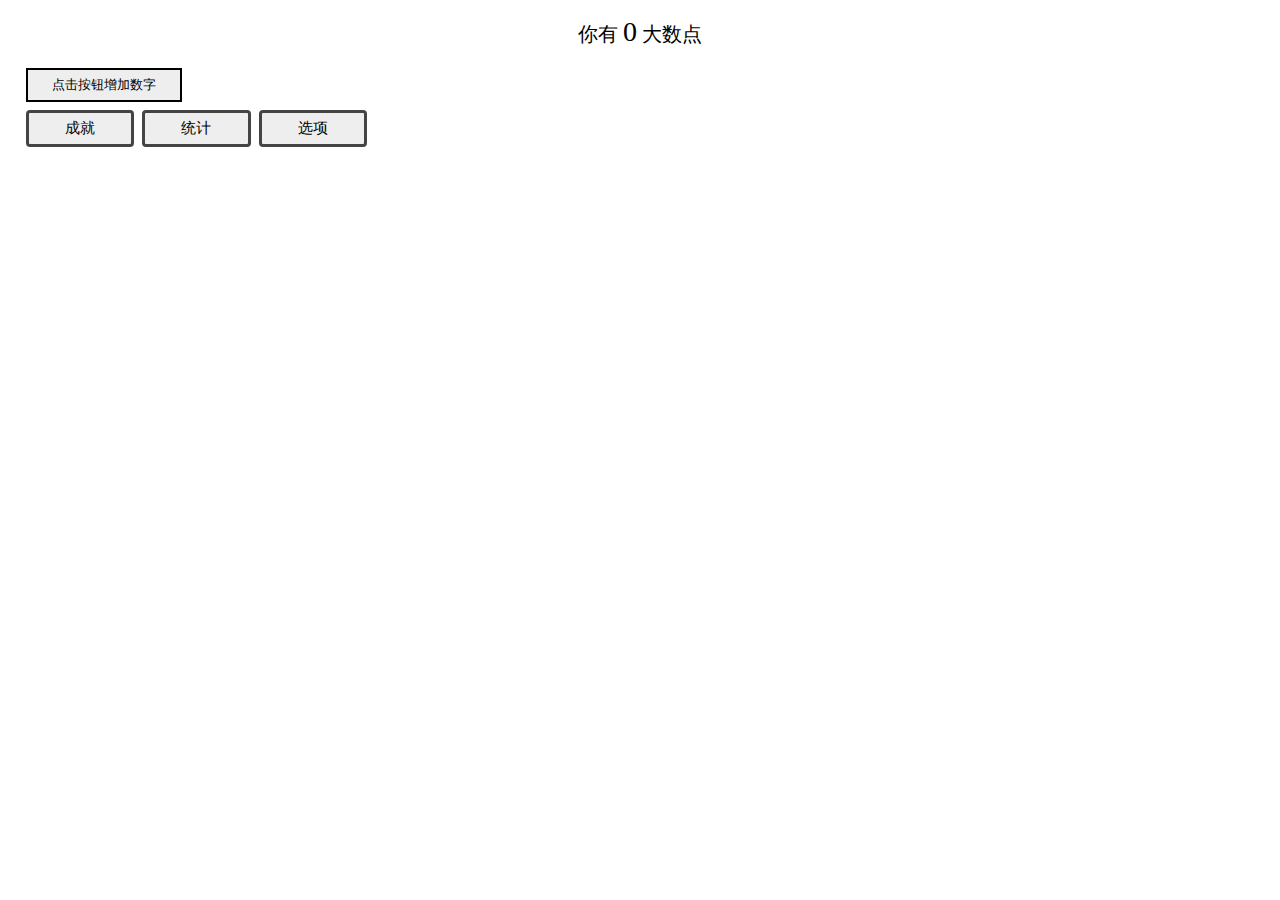
<file: 大数之路v0.1.4.html>
<!DOCTYPE html>
<html>
<head>
    <meta charset="utf-8" name="viewport" content="width=device-width, initial-scale=1, maximum-scale=5, user-scalable=no">
    <title>大数之路</title>
    <style>
    *{
    -moz-user-select: none;
    -o-user-select:none;
    -khtml-user-select:none;
    -webkit-user-select:none;
    -ms-user-select:none;
    user-select:none;
    }
    .button1 {
    background-color: #d0d0d0;
    border: 3px solid #222222;
    color: #000000;
    padding: 6px 6px;
    text-decoration: none;
    margin: 4px 2px;
    cursor: pointer;
    }
    .button1_black {
    background-color: #636363;
    border: 3px solid #ffffff;
    color: #ffffff;
    padding: 6px 6px;
    text-decoration: none;
    margin: 4px 2px;
    cursor: pointer;
    }
    .button1_1 {
    background-color: #eeeeee;
    border: 3px solid #444444;
    color: #000000;
    padding: 7px 3.5px;
    text-decoration: none;
    cursor: pointer;
    }
    .button1_1_black {
    background-color: #636363;
    border: 3px solid #ffffff;
    color: #ffffff;
    padding: 7px 3.5px;
    text-decoration: none;
    cursor: pointer;
    }
    .button2 {
    background-color: #eeeeee;
    border: 3px solid #444444;
    border-radius: 4px;
    color: #000000;
    padding: 6px 24px;
    text-decoration: none;
    margin: 4px 2px;
    cursor: pointer;
    font-size: 15px;
    }
    .button2_black {
    background-color: #636363;
    border: 3px solid #ffffff;
    border-radius: 4px;
    color: #ffffff;
    padding: 6px 24px;
    text-decoration: none;
    margin: 4px 2px;
    cursor: pointer;
    font-size: 15px;
    }
    .smallButton1 {
    background-color: #eeeeee;
    border: 2.5px solid #444444;
    color: #000000;
    padding: 4px 0px;
    text-decoration: none;
    margin: 4px 2px;
    cursor: pointer;
    font-size: 12.5px;
    }
    .smallButton1_black {
    background-color: #636363;
    border: 2.5px solid #ffffff;
    color: #ffffff;
    padding: 4px 0px;
    text-decoration: none;
    margin: 4px 2px;
    cursor: pointer;
    font-size: 12.5px;
    }
    .button3 {
    background-color: #fa2020;
    border: 3px solid #b90000;
    color: #000000;
    padding: 6px 6px;
    text-decoration: none;
    margin: 4px 2px;
    cursor: pointer;
    }
    .button3_black {
    background-color: #b31515;
    border: 3px solid #ed0d0d;
    color: #ffffff;
    padding: 6px 6px;
    text-decoration: none;
    margin: 4px 2px;
    cursor: pointer;
    }
    .button4 {
    background-color: #eeeeee;
    border: 2.6px solid #000000;
    color: #000000;
    padding: 6px 24px;
    text-decoration: none;
    margin: 4px 2px;
    cursor: pointer;
    }
    .button4_black {
    background-color: #636363;
    border: 2.6px solid #ffffff;
    color: #ffffff;
    padding: 6px 24px;
    text-decoration: none;
    margin: 4px 2px;
    cursor: pointer;
    }
    .button5 {
    background-color: #7fd6f0;
    border: 3px solid #004682;
    border-radius: 4px;
    color: #000000;
    padding: 6px 24px;
    text-decoration: none;
    margin: 4px 2px;
    cursor: pointer;
    font-size: 15px;
    }
    .button5_black {
    background-color: #23819b;
    border: 3px solid #0099ff;
    border-radius: 4px;
    color: #ffffff;
    padding: 6px 24px;
    text-decoration: none;
    margin: 4px 2px;
    cursor: pointer;
    font-size: 15px;
    }
    .button6 {
    background-color: #7fd6f0;
    border: 3px solid #004682;
    color: #000000;
    padding: 6px 6px;
    text-decoration: none;
    margin: 4px 2px;
    cursor: pointer;
    }
    .button6_black {
    background-color: #23819b;
    border: 3px solid #0099ff;
    color: #ffffff;
    padding: 6px 6px;
    text-decoration: none;
    margin: 4px 2px;
    cursor: pointer;
    }
    .button6_1 {
    background-color: #7fd6f0;
    border: 3px solid #004682;
    color: #000000;
    padding: 7px 3.5px;
    text-decoration: none;
    cursor: pointer;
    }
    .button6_1_black {
    background-color: #23819b;
    border: 3px solid #0099ff;
    color: #ffffff;
    padding: 7px 3.5px;
    text-decoration: none;
    cursor: pointer;
    }
    .resetButton {
    background-color: #7fd6f0;
    border: 3px solid #004682;
    border-radius: 6px;
    color: #000000;
    padding: 28px 14px;
    text-decoration: none;
    margin: 4px 2px;
    cursor: pointer;
    }
    .resetButton_black {
    background-color: #23819b;
    border: 3px solid #0099ff;
    border-radius: 6px;
    color: #ffffff;
    padding: 28px 14px;
    text-decoration: none;
    margin: 4px 2px;
    cursor: pointer;
    }
    .smallButton2 {
    background-color: #7fd6f0;
    border: 2.5px solid #004682;
    color: #000000;
    padding: 4px 0px;
    text-decoration: none;
    margin: 4px 2px;
    cursor: pointer;
    font-size: 12.5px;
    }
    .smallButton2_black {
    background-color: #23819b;
    border: 2.5px solid #0099ff;
    color: #ffffff;
    padding: 4px 0px;
    text-decoration: none;
    margin: 4px 2px;
    cursor: pointer;
    font-size: 12.5px;
    }
    .achievementButton1{
    position: relative;
    display: inline-block;
    border-bottom: 1px dotted black;
    background-color: #dddddd;
    border: 3px solid #666666;
    color: #000000;
    width: 106px;
    height: 106px;
    text-align: center;
    text-decoration: none;
    margin: 2px 0.1px;
    cursor: pointer;
    display: inline-block;
    font-size: 15px;
    line-height: 106px;
    }
    .achievementButton1 .goal1{
    visibility: hidden;
    width: 120px;
    height: 20px;
    line-height: 22px;
    background-color: #505050;
    color: #ffffff;
    font-size: 12px;
    text-align: center;
    border-radius: 6px;
    padding: 5px 0;
    position: absolute;
    z-index: 1;
    bottom: 90%;
    left: 50%;
    margin-left: -60px;
    opacity: 0;
    transition: opacity 0.2s;
    }
    .achievementButton1 .goal1::after {
    content: "";
    position: absolute;
    top: 100%;
    left: 50%;
    margin-left: -5px;
    border-width: 5px;
    border-style: solid;
    border-color: #555555 transparent transparent transparent;
    }
    .achievementButton1:hover .goal1 {
    visibility: visible;
    opacity: 1;
    }
    
    .input1 {
    background-color: #f5f5f5;
    border: 2px solid #000000;
    color: #000000;
    width: 250px;
    height: 100px;
    padding: 5px 6px;
    text-decoration: none;
    margin: 4px 2px;
    cursor: text;
    resize: none;
    }
    .input1_black {
    background-color: #636363;
    border: 2px solid #ffffff;
    color: #ffffff;
    width: 250px;
    height: 100px;
    padding: 5px 6px;
    text-decoration: none;
    margin: 4px 2px;
    cursor: text;
    resize: none;
    }

    .btn-group button {
    background-color: #eeeeee;
    border: 2.5px solid #000000;
    color: #000000;
    padding: 8px 20px;
    cursor: pointer;
    float: left;
    font-size: 15px;
    }

    .btn-group:after {
    content: "";
    clear: both;
    display: table;
    }

    .btn-group button:not(:last-child) {
    border-right: none; /* Prevent double borders */
    }

    /* 点击效果 */
    .button1:hover {
    background-color: #a6a6a6;
    }
    .button1_black:hover {
    background-color: #9c9c9c;
    }
    .button1_1:hover {
    background-color: #c2c2c2;
    }
    .button1_1_black:hover {
    background-color: #9c9c9c;
    }
    .button2:hover {
    background-color: #c2c2c2;
    }
    .button2_black:hover {
    background-color: #9c9c9c;
    }
    .button3:hover {
    background-color: #d00f0f;
    }
    .button3_black:hover {
    background-color: #d81717;
    }
    .smallButton1:hover {
    background-color: #c2c2c2;
    }
    .smallButton1_black:hover {
    background-color: #9c9c9c;
    }
    .button4:hover {
    background-color: #c2c2c2;
    }
    .button4_black:hover {
    background-color: #9c9c9c;
    }
    .button5:hover {
    background-color: #64b0c6;
    }
    .button5_black:hover {
    background-color: #2ca3c4;
    }
    .button6:hover {
    background-color: #64b0c6;
    }
    .button6_black:hover {
    background-color: #2ca3c4;
    }
    .button6_1:hover {
    background-color: #64b0c6;
    }
    .button6_1_black:hover {
    background-color: #2ca3c4;
    }
    .smallButton2:hover {
    background-color: #64b0c6;
    }
    .smallButton2_black:hover {
    background-color: #2ca3c4;
    }
    .resetButton:hover {
    background-color: #64b0c6;
    }
    .resetButton_black:hover {
    background-color: #2ca3c4;
    }
    .btn-group button:hover {
    background-color: #cccccc;
    }
    table
    {
    border-collapse:collapse;
    }
    table,th, td
    {
    border: 0px solid black;
    }
    </style>
</head>
<body id='body1' style="background-color:#ffffff" onselectstart ='return false'>
    <div style="padding:0 16px">
        <p align="center"><span id="text01"><span id='text2' style='font-size: 20px'>你有 </span><span id='number' style='font-size: 28px'>0</span><span id='en1' style='font-size: 28px'>e<span id='en2'>0</span></span><span id='text3' style='font-size: 20px'> 大数点</span></span></p>
        <p id='MP' align="center"><span id="text02"><span id='text4' style='font-size: 15px'>你有 </span><span id="text03" style="color: #2897D2"><span id='number2' style='font-size: 23px'>0</span><span id='en3' style='font-size: 23px'>e<span id='en4'>0</span></span></span><span id='text5' style='font-size: 15px'> 乘法点</span></span></p>
        <button class='button4' id="p1" onclick='add1()'>点击按钮增加数字</button>
        <span id='u0'><button class="button1" id='u1' onclick='unlock1()'>解锁加法</button><span id="text17">价格：100</span></span>
        <br/ >
        <span id='buttonA'>
            <button class='button2' style="width:108.3px" id="achievement1" onclick='achievement1()'>成就</button>
            <button class='button2' style="width:108.3px" id="s10" onclick='setting2()'>统计</button>
            <button class='button2' style="width:108.3px" id="s1" onclick='setting1()'>选项</button>
            <button class='button2' style="width:108.3px" id="o1" onclick='open1()'>加法</button>
            <button class='button5' style="width:108.3px" id="o2" onclick='open2()'>乘法</button>
        </span>
        <span id='achievement'>
            <div class='achievementButton1' id="achievement1.1">开始<span class="goal1">点击后继按钮</span></div>
            <div class='achievementButton1' id="achievement1.2">增长率为1<span class="goal1">解锁加法</span></div>
            <div class='achievementButton1' id="achievement1.3">自动化<span class="goal1">购买自动化</span></div>
            <div class='achievementButton1' id="achievement1.5">百万富翁<span class="goal1">数字达到1e6</span></div>
            <div class='achievementButton1' id="achievement1.4">增长率为2<span class="goal1">解锁乘法</span></div>
            <div class='achievementButton1' id="achievement1.6">准备好了？<span class="goal1" style="width: 130px;height: 40px;margin-left: -65px;">重置<br />奖励：双倍大数点获取</span></div>
            <div class='achievementButton1' id="achievement1.7">无效能量<span class="goal1">乘法能量超过10</span></div>
            <div class='achievementButton1' id="achievement1.8">加足马力<span class="goal1">自动化速度达到20/s</span></div>
        </span>
        <span id='level1'>
            <div style='text-align:center'>
                <button class='smallButton1' style="width:67px" id="o3" onclick='open3()'>加法升级</button>
                <button class='smallButton1' style="width:57px" id="auto0" onclick='auto()'>自动化</button><br />
            </div>
            <span id='level1.1'>
                <span id="text16">加法增益：+</span><span id='n1'>0</span><br />
                <table border='1' cellpadding="2">
                    <tr id='b10'>
                        <td width='105px'><span id="text04">后继增强器Ⅰ</span></td><td width='64px'><span id="text05">等级 </span><span id='upgradeLevel1'>0</span></td><td width='115px'><span id="text06">价格：</span><span id='price1'>20</span></td><td width='40px'><button class='button1_1' id="b1" onclick='buy1()'>升级</button></td>
                    </tr>
                    <tr id='b3'>
                       <td width='105px'><span id="text07">后继增强器Ⅱ</span></td><td width='64px'><span id="text08">等级 </span><span id='upgradeLevel2'>0</span></td><td width='115px'><span id="text09">价格：</span><span id='price2'>1000</span></td><td width='40px'><button class='button1_1' id="b2" onclick='buy2()'>升级</button></td>
                    </tr>
                    <tr id='b12'>
                        <td width='105px'><span id="text10">后继增强器Ⅲ</span></td><td width='64px'><span id="text11">等级 </span><span id='upgradeLevel3'>0</span></td><td width='115px'><span id="text12">价格：</span><span id='price7'>100000</span></td><td width='40px'><button class='button1_1' id="b13" onclick='buy6()'>升级</button></td>
                    </tr>
                    <tr id='b5'>
                        <td width='105px'><span id="text13">加法强化器</span></td><td width='64px'><span id="text14">等级 </span><span id='upgradeLevel4'>0</span></td><td width='115px'><span id="text15">价格：</span><span id='price6'>10000</span></td><td width='40px'><button class='button1_1' id="b4" onclick='buy3()'>升级</button></td>
                    </tr>
                </table>
                <span id='u3'><button class='button1' id="u4" onclick='unlock2()'>解锁乘法</button><span id="text18">价格：3e7</span></span>
            </span>
            <span id='auto1'>
                <table border='1' cellpadding="2">
                    <tr>
                        <td width='140px'><span id="text19">自动点击后继按钮</span></td><td width='32px'><span id='autoSpeed1'>0</span><span id="text20">/s</span></td><td width='105px'><span id="text21">价格：</span><span id='price3'>1000</span></td><td width='40px'><button class='button1_1' id="buyAuto2" onclick='buyAuto1()'>升级</button></td>
                    </tr>
                </table>
            </span>
        </span>
        <span id='level2'>
            <div style='text-align:center'>
                <button class='smallButton2' style="width:67px" id="o4" onclick='open4()'>乘法升级</button>
            </div>
            <div style='text-align:center'>
                <button class='resetButton' id="reset2" onclick='reset2()'>重置以获得<span id='showMP'>0</span>乘法点</button>
            </div>
            <span id='level2.1'>
                <span id="text22">乘法能量：<span id='mup2'>0.00</span>(+<span id='mup1'>0</span>/s)</span><br />
                <button class='button6' id="mu1" onclick='mu4()'>消耗乘法能量将数字×<span id='mup3'>1.00</span></button><span id="text23">冷却：<span id='cooldown0'>10</span>s</span><br />
                <table border='1' cellpadding="2">
                    <tr id='b7'>
                        <td width='105px'><span id="text24">能量发生器</span></td><td width='64px'><span id="text25">等级 </span><span id='upgradeLevel5'>0</span></td><td width='115px'><span id='price4'>1</span><span id="text26">乘法点</span></td><td width='40px'><button class='button6_1' id="b6" onclick='buy4()'>升级</button></td>
                    </tr>
                    <tr id='b9'>
                        <td width='105px'><span id="text27">自动化增效器</span></td><td width='64px'><span id="text28">等级 </span><span id='upgradeLevel6'>0</span></td><td width='115px'><span id='price5'>1</span><span id="text29">乘法点</span></td><td width='40px'><button class='button6_1' id="b8" onclick='buy5()'>升级</button></td>
                    </tr>
                </table>
            </span>
        </span>
        <span id='s2'>
            <div style='text-align:center'>
                <button class='smallButton1' style="width:45px" id="setting" onclick='openSetting()'>设置</button>
                <button class='smallButton1' style="width:45px" id="about" onclick='openAbout()'>关于</button><br />
            </div>
            <span id="s2.1">
                <button class='button1' id="theme" onclick='changeTheme()'>主题：<span id='themeText'>明亮</span></button>
                <button class='button1' id="saver1" onclick='saver1()'>保存游戏</button>
                <button class='button1' id="export" onclick='export1()'>导出存档</button>
                <button class='button1' id="import" onclick='import1()'>导入存档</button>
                <button class='button3' id="reset" onclick='reset1()'>硬重置</button>
                <form>
                    <span id="text30">存档：</span><br /><textarea class='input1' type="text" name="save1" id='save';></textarea><!--<button class='button2' id="copy" onclick='copy1()'>复制</button>-->
                </form>
            </span>
            <span id="s2.2">
                <b><span id="text31">大数之路v0.1.4</span></b><br /><span id="text32" style="color:#ee6622"><span style="font-weight:bold">作者：</span>静火Ω</span>
                <details>
                    <summary><span id="text33">特别感谢</span></summary>
                    <div id="div01" style="height:180px;width:270px;font-family:verdana;background-color: #eeeeee;padding:8px 20px;border-radius:0px;border:5px solid #444444">
                        <p><b>建议&测试（不分先后）</b></p>
                        @小精灵斯马特º、@用户1986Ω、@增量游戏君、@智神星Pallas、@EdenGameMaster、@efreygrt、@五年高考💯、@鱼青、@语丝
                    </div>
                </details>
                <details>
                    <summary><span id="text34">更新记录</span></summary>
                    <div id="div02" style="height:340px;width:200px;font-family:verdana;background-color: #eeeeee;padding:8px 20px;border-radius:0px;border:5px solid #444444;overflow:auto">
                        <p><b>v0.1.4</b><br />-增加“保存游戏”<br />-更改按钮布局<br />-修复重置后等级的bug<br />
                        <p><b>v0.1.3</b><br />-增加“统计”选项<br />-更改按钮布局<br />-修复等级显示的bug<br />-修复成就显示的bug<br />
                        <p><b>v0.1.2</b><br />-增加“黑暗”主题<br />-更改部分元素外观<br />-修复重置后等级的bug<br />-修复元素显示的bug</p>
                        <p><b>v0.1.1</b><br />-增加“特别感谢”<br />-增加一个成就奖励<br />-更改升级价格<br />-修复数值显示的bug<br />-修复重置后价格的bug</p >
                        <p><b>v0.1.0</b><br />-增加新的重置层<br />-增加一些新的成就<br />-更改升级按钮布局<br />-更改部分元素外观<br />-更改一些升级的价格<br />-修复价格显示的bug</p>
                        <p><b>v0.0.6</b><br />-增加一个新的升级<br />-更改升级按钮布局<br />-更改“乘法”效果<br />-更改一些升级的价格</p>
                        <p><b>v0.0.5</b><br />-增加“成就”选项<br />-增加科学计数法<br />-更改元素布局</p>
                        <p><b>v0.0.4</b><br />-增加一个新的升级<br />-更改按钮布局<br />-更改存档形式<br />-更改一些升级的价格</p>
                        <p><b>v0.0.3</b><br />-增加“乘法”选项<br />-更改文本及部分元素外观<br />-修复自动化的bug<br />-修复导入存档的bug</p>
                        <p><b>v0.0.2</b><br />-增加“自动化”选项<br />-增加“加法增益”显示<br />-增加“更新记录”<br />-更改按钮外观<br />-修复导入存档的bug</p>
                        <p><b>v0.0.1</b><br />-增加“加法”选项<br />-增加“设置”选项<br />-增加“关于”选项</p>
                    </div>
                </details>
            </span>
        </span>
        <span id='s11'>
            <span id="text35">
                <br /><b><span id='statistics1' style='font-size: 19px'>常规</span></b><br /><br />
                你最高拥有<span id="count1">0</span>大数点<br />
                你总共点击了后继按钮<span id="count2">0</span>次<br />
            </span>
            <br /><b><span id='statistics2' style='font-size: 19px;color: #2897D2'>乘法</span></b><br /><br />
            <span id="text36">
                你一共拥有<span id="count3">0</span>乘法点<br />
                你总共乘法重置了<span id="count4">0</span>次<br />
            </span>
        </span>
    </div>
</body>
</html>
<script>
    var div2_1 = document.getElementById("achievement1.1");
    var div2_2 = document.getElementById("achievement1.2");
    var div2_3 = document.getElementById("achievement1.3");
    var div2_4 = document.getElementById("achievement1.4");
    var div2_5 = document.getElementById("achievement1.5");
    var div2_6 = document.getElementById("achievement1.6");
    var div2_7 = document.getElementById("achievement1.7");
    var div2_8 = document.getElementById("achievement1.8");
    var div_body = document.getElementById("body1");
    var div_text01 = document.getElementById("text01");
    var div_text02 = document.getElementById("text02");
    var div_text03 = document.getElementById("text03");
    var div_text04 = document.getElementById("text04");
    var div_text05 = document.getElementById("text05");
    var div_text06 = document.getElementById("text06");
    var div_text07 = document.getElementById("text07");
    var div_text08 = document.getElementById("text08");
    var div_text09 = document.getElementById("text09");
    var div_text10 = document.getElementById("text10");
    var div_text11 = document.getElementById("text11");
    var div_text12 = document.getElementById("text12");
    var div_text13 = document.getElementById("text13");
    var div_text14 = document.getElementById("text14");
    var div_text15 = document.getElementById("text15");
    var div_text16 = document.getElementById("text16");
    var div_text17 = document.getElementById("text17");
    var div_text18 = document.getElementById("text18");
    var div_text19 = document.getElementById("text19");
    var div_text20 = document.getElementById("text20");
    var div_text21 = document.getElementById("text21");
    var div_text22 = document.getElementById("text22");
    var div_text23 = document.getElementById("text23");
    var div_text24 = document.getElementById("text24");
    var div_text25 = document.getElementById("text25");
    var div_text26 = document.getElementById("text26");
    var div_text27 = document.getElementById("text27");
    var div_text28 = document.getElementById("text28");
    var div_text29 = document.getElementById("text29");
    var div_text30 = document.getElementById("text30");
    var div_text31 = document.getElementById("text31");
    var div_text32 = document.getElementById("text32");
    var div_text33 = document.getElementById("text33");
    var div_text34 = document.getElementById("text34");
    var div_text35 = document.getElementById("text35");
    var div_text36 = document.getElementById("text36");
    var div_statistics2 = document.getElementById("statistics2");
    var div_autoSpeed1 = document.getElementById("autoSpeed1");
    var div_n1 = document.getElementById("n1");
    var div_upgradeLevel1 = document.getElementById("upgradeLevel1");
    var div_upgradeLevel2 = document.getElementById("upgradeLevel2");
    var div_upgradeLevel3 = document.getElementById("upgradeLevel3");
    var div_upgradeLevel4 = document.getElementById("upgradeLevel4");
    var div_upgradeLevel5 = document.getElementById("upgradeLevel5");
    var div_upgradeLevel6 = document.getElementById("upgradeLevel6");
    var div_price1 = document.getElementById("price1");
    var div_price2 = document.getElementById("price2");
    var div_price7 = document.getElementById("price7");
    var div_price6 = document.getElementById("price6");
    var div_price3 = document.getElementById("price3");
    var div_price4 = document.getElementById("price4");
    var div_price5 = document.getElementById("price5");
    var div_div01 = document.getElementById("div01");
    var div_div02 = document.getElementById("div02");
    var value1 = 1
    var showNumber = 0
    var realNumber = 0
    var numberDigits = 0
    var numberCoefficient = 0
    var firstUpgradeLevel = 1
    var realFirstUpgradePrice = 20
    var showFirstUpgradePrice = 20
    var secondUpgradeLevel = 0
    var realSecondUpgradePrice = 1000
    var showSecondUpgradePrice = 1000
    var thirdUpgradeLevel = 0
    var realThirdUpgradePrice = 100000
    var showThirdUpgradePrice = 100000
    var realFifthUpgradePrice = 1
    var showFifthUpgradePrice = 1
    var multiplicationPointGainSpeed = 0.00
    var showMultiplicationPoint = 0.00
    var mu3 = 1.00
    var realMultiplicationPoint = 0.00
    var gainMP = 0
    var showMP = 0
    var realMP = 0
    var u2 = 0
    var isAchievement1open = false
    var isAuto1open = false
    var islevel1open = false
    var islevel2open = false
    var isSetting1open = false
    var isSetting2open = false
    var auto1 = 0
    var autoPrice1 = 1000
    var autoPrice2 = 1000
    var auto2 = 1
    var m1 = 1
    var m2 = 1
    var t = 1000
    var cooldown1 = 10
    var goal1_1 = 0
    var goal1_3 = 0
    var goal1_7 = 0//如果以后加入的重置层会影响“加法”“乘法”是否已解锁，则必须补全goal1_2和goal1_4，自动化相关成就同理
    var resetTimes = 0
    var transitNumber = 0
    var transitNumberDigits = 0
    var transitNumberCoefficient = 0
    var transitShowNumber = 0
    var finalShowNumber = 0
    var theme = 1
    var count1 = 0
    var count2 = 0
    var count3 = 0
    var count4 = 0
    var n10 = 0
    var save01=0
    var i1=0
    save01 = JSON.parse(window.localStorage.getItem('key1'));
    var achievementCheck=setInterval(function(){
            if (resetTimes>=1){
                document.getElementById("MP").style.display="block";
            }else{
                document.getElementById("MP").style.display="none";
            }
            if (realNumber >= 10000000){
                gainMP=Math.floor(((Math.LOG10E*Math.log(realNumber))-6)**1.2)
                var showMP=document.getElementById("showMP");
                showMP.innerHTML=parseInt(showMP.innerHTML)*0+gainMP
            }else{
                gainMP = 0
                var showMP=document.getElementById("showMP");
                showMP.innerHTML=parseInt(showMP.innerHTML)*0+gainMP
            }
            if (realNumber >= 1||goal1_1 >= 1){
                if (goal1_1 == 0){goal1_1 += 1}
                if (theme == 1){
                    div2_1.style.cssText="color: #000000;background-color: #5ede5e;border: 3px solid #007400;";
                }
                else if (theme == 2){
                    div2_1.style.cssText="color: #ffffff;background-color: #409040;border: 3px solid #0cf00c;";
                }
            }else{
                if (theme == 1){
                    div2_1.style.cssText="color: #000000;background-color: #dddddd;border: 3px solid #666666;";
                }
                else if (theme == 2){
                    div2_1.style.cssText="color: #ffffff;background-color: #818181;border: 3px solid #e8e8e8;";
                }
            }
            if (u2 >= 1){
                if (theme == 1){
                    div2_2.style.cssText="color: #000000;background-color: #5ede5e;border: 3px solid #007400;";
                }
                else if (theme == 2){
                    div2_2.style.cssText="color: #ffffff;background-color: #409040;border: 3px solid #0cf00c;";
                }
            }else{
                if (theme == 1){
                    div2_2.style.cssText="color: #000000;background-color: #dddddd;border: 3px solid #666666;";
                }
                else if (theme == 2){
                    div2_2.style.cssText="color: #ffffff;background-color: #818181;border: 3px solid #e8e8e8;";
                }
            }
            if (auto1 >= 1||goal1_3 >= 1){
                if (goal1_3 == 0){goal1_3 += 1}
                if (theme == 1){
                    div2_3.style.cssText="color: #000000;background-color: #5ede5e;border: 3px solid #007400;";
                }
                else if (theme == 2){
                    div2_3.style.cssText="color: #ffffff;background-color: #409040;border: 3px solid #0cf00c;";
                }
            }else{
                if (theme == 1){
                    div2_3.style.cssText="color: #000000;background-color: #dddddd;border: 3px solid #666666;";
                }
                else if (theme == 2){
                    div2_3.style.cssText="color: #ffffff;background-color: #818181;border: 3px solid #e8e8e8;";
                }
            }
            if (u2 >= 2){
                if (theme == 1){
                    div2_4.style.cssText="color: #000000;background-color: #5ede5e;border: 3px solid #007400;";
                }
                else if (theme == 2){
                    div2_4.style.cssText="color: #ffffff;background-color: #409040;border: 3px solid #0cf00c;";
                }
            }else{
                if (theme == 1){
                    div2_4.style.cssText="color: #000000;background-color: #dddddd;border: 3px solid #666666;";
                }
                else if (theme == 2){
                    div2_4.style.cssText="color: #ffffff;background-color: #818181;border: 3px solid #e8e8e8;";
                }
            }
            if (realNumber >= 1000000||goal1_1 >= 2){
                if (goal1_1 == 1){goal1_1 += 1}
                if (theme == 1){
                    div2_5.style.cssText="color: #000000;background-color: #5ede5e;border: 3px solid #007400;";
                }
                else if (theme == 2){
                    div2_5.style.cssText="color: #ffffff;background-color: #409040;border: 3px solid #0cf00c;";
                }
            }else{
                if (theme == 1){
                    div2_5.style.cssText="color: #000000;background-color: #dddddd;border: 3px solid #666666;";
                }
                else if (theme == 2){
                    div2_5.style.cssText="color: #ffffff;background-color: #818181;border: 3px solid #e8e8e8;";
                }
            }
            if (resetTimes >= 1){
                m2 = 2
                if (theme == 1){
                    div2_6.style.cssText="color: #000000;background-color: #5ede5e;border: 3px solid #007400;";
                }
                else if (theme == 2){
                    div2_6.style.cssText="color: #ffffff;background-color: #409040;border: 3px solid #0cf00c;";
                }
            }else{
                m2 = 1
                if (theme == 1){
                    div2_6.style.cssText="color: #000000;background-color: #dddddd;border: 3px solid #666666;";
                }
                else if (theme == 2){
                    div2_6.style.cssText="color: #ffffff;background-color: #818181;border: 3px solid #e8e8e8;";
                }
            }
            if (realMultiplicationPoint >= 10||goal1_7 >= 1){
                if (goal1_7 == 0){goal1_7 += 1}
                if (theme == 1){
                    div2_7.style.cssText="color: #000000;background-color: #5ede5e;border: 3px solid #007400;";
                }
                else if (theme == 2){
                    div2_7.style.cssText="color: #ffffff;background-color: #409040;border: 3px solid #0cf00c;";
                }
            }else{
                if (theme == 1){
                    div2_7.style.cssText="color: #000000;background-color: #dddddd;border: 3px solid #666666;";
                }
                else if (theme == 2){
                    div2_7.style.cssText="color: #ffffff;background-color: #818181;border: 3px solid #e8e8e8;";
                }
            }
            if ((auto1*auto2) >= 20||goal1_3 >= 2){
                if (goal1_3 == 1){goal1_3 += 1}
                if (theme == 1){
                    div2_8.style.cssText="color: #000000;background-color: #5ede5e;border: 3px solid #007400;";
                }
                else if (theme == 2){
                    div2_8.style.cssText="color: #ffffff;background-color: #409040;border: 3px solid #0cf00c;";
                }
            }else{
                if (theme == 1){
                    div2_8.style.cssText="color: #000000;background-color: #dddddd;border: 3px solid #666666;";
                }
                else if (theme == 2){
                    div2_8.style.cssText="color: #ffffff;background-color: #818181;border: 3px solid #e8e8e8;";
                }
            }
            if (resetTimes >= 1){
                document.getElementById("level2.1").style.display="block";
                document.getElementById("b9").style.display="block";
            }
            else{
                document.getElementById("level2.1").style.display="none";
            }
        },0)
        function auto3(){
        if (realNumber >= 1000000){
            document.getElementById("en1").style.display = "inline";
            numberDigits = Math.floor(Math.LOG10E*Math.log(realNumber))
            var a4 = document.getElementById("en2");
            a4.innerHTML = parseInt(a4.innerHTML)*0+numberDigits;
            numberCoefficient = realNumber/(10**numberDigits)
            var showNumber = document.getElementById("number");
            showNumber.innerHTML = parseInt(showNumber.innerHTML)*0+Number(numberCoefficient.toFixed(2));
            if (Number(numberCoefficient.toFixed(2)) == 10){
                var showNumber = document.getElementById("number");
                showNumber.innerHTML = parseInt(showNumber.innerHTML)*0+1;
                var a4 = document.getElementById("en2");
                a4.innerHTML = parseInt(a4.innerHTML)*0+numberDigits+1;
            }
        }else{
            document.getElementById("en1").style.display = "none";
            var showNumber = document.getElementById("number");
            showNumber.innerHTML = parseInt(showNumber.innerHTML)*0+realNumber;
        }
        }
        function transporter1000(){
            transitNumberDigits = Math.floor(Math.LOG10E*Math.log(transitNumber))
            transitNumberCoefficient = transitNumber/(10**transitNumberDigits)
            transitShowNumber = Number(transitNumberCoefficient.toFixed(2));
            if (Number(transitNumberCoefficient.toFixed(2)) == 10){
                transitShowNumber = 1;
                transitNumberDigits += 1
            }
            finalShowNumber = transitShowNumber+'e'+transitNumberDigits
        }
        var time1 = setInterval(function(){
            if (auto1 >= 1){
                realNumber += ((firstUpgradeLevel+secondUpgradeLevel+thirdUpgradeLevel-1)*m1+1)*m2
                auto3();
                if (realNumber >= 5000){
                    document.getElementById("b5").style.display = "block";
                }
                if (realNumber >= 10000000&&u2 == 1){
                    document.getElementById("u3").style.display = "block";
                }
            }
        },t)
        var time2 = setInterval(function(){
        if (cooldown1 > 0){
            cooldown1 -= 1
            var cooldown = document.getElementById("cooldown0");
            cooldown.innerHTML = parseInt(cooldown.innerHTML)-1;
        }  
        },1000)
        document.getElementById("level1").style.display = "none";
        document.getElementById("level2").style.display = "none";
        document.getElementById("u0").style.display = "none";
        document.getElementById("o1").style.display = "none";
        document.getElementById("o2").style.display = "none";
        document.getElementById("b3").style.display = "none";
        document.getElementById("b10").style.display = "block";
        document.getElementById("s2").style.display = "none";
        document.getElementById("s11").style.display = "none";
        document.getElementById("b5").style.display = "none";
        document.getElementById("level2.1").style.display = "none";
        document.getElementById("b7").style.display = "block";
        document.getElementById("b12").style.display = "none";
        document.getElementById("u3").style.display = "none";
        document.getElementById("en1").style.display = "none";
        document.getElementById("en3").style.display = "none";
        document.getElementById("auto1").style.display = "none";
        document.getElementById("s2.2").style.display = "none";
        document.getElementById("achievement").style.display = "none";
        document.getElementById("MP").style.display = "none";
        document.getElementById("theme").style.display = "block";
        i1 = save01
        //alert(atob(i1));
        saver2();
        function changeTheme(){
        if (theme == 1){
            theme = 2
            document.getElementById("themeText").innerHTML = '黑暗';
            div_body.style.cssText = "background-color: #222429";
            div_text01.style.cssText = "color: #ffffff";
            div_text02.style.cssText = "color: #ffffff";
            div_text03.style.cssText = "color: #0099ff";
            div_text04.style.cssText = "color: #ffffff";
            div_text05.style.cssText = "color: #ffffff";
            div_text06.style.cssText = "color: #ffffff";
            div_text07.style.cssText = "color: #ffffff";
            div_text08.style.cssText = "color: #ffffff";
            div_text09.style.cssText = "color: #ffffff";
            div_text10.style.cssText = "color: #ffffff";
            div_text11.style.cssText = "color: #ffffff";
            div_text12.style.cssText = "color: #ffffff";
            div_text13.style.cssText = "color: #ffffff";
            div_text14.style.cssText = "color: #ffffff";
            div_text15.style.cssText = "color: #ffffff";
            div_text16.style.cssText = "color: #ffffff";
            div_text17.style.cssText = "color: #ffffff";
            div_text18.style.cssText = "color: #ffffff";
            div_text19.style.cssText = "color: #ffffff";
            div_text20.style.cssText = "color: #ffffff";
            div_text21.style.cssText = "color: #ffffff";
            div_text22.style.cssText = "color: #ffffff";
            div_text23.style.cssText = "color: #ffffff";
            div_text24.style.cssText = "color: #ffffff";
            div_text25.style.cssText = "color: #ffffff";
            div_text26.style.cssText = "color: #ffffff";
            div_text27.style.cssText = "color: #ffffff";
            div_text28.style.cssText = "color: #ffffff";
            div_text29.style.cssText = "color: #ffffff";
            div_text30.style.cssText = "color: #ffffff";
            div_text31.style.cssText = "color: #ffffff";
            div_text32.style.cssText = "color: #f85200";
            div_text33.style.cssText = "color: #ffffff";
            div_text34.style.cssText = "color: #ffffff";
            div_text35.style.cssText = "color: #ffffff";
            div_text36.style.cssText = "color: #ffffff";
            div_statistics2.style.cssText = "color: #0099ff;font-size: 19px";
            div_n1.style.cssText = "color: #ffffff";
            div_upgradeLevel1.style.cssText = "color: #ffffff";
            div_price1.style.cssText = "color: #ffffff";
            div_upgradeLevel2.style.cssText = "color: #ffffff";
            div_price2.style.cssText = "color: #ffffff";
            div_upgradeLevel3.style.cssText = "color: #ffffff";
            div_price7.style.cssText = "color: #ffffff";
            div_upgradeLevel4.style.cssText = "color: #ffffff";
            div_price6.style.cssText = "color: #ffffff";
            div_autoSpeed1.style.cssText = "color: #ffffff";
            div_price3.style.cssText = "color: #ffffff";
            div_upgradeLevel5.style.cssText = "color: #ffffff";
            div_price4.style.cssText = "color: #ffffff";
            div_upgradeLevel6.style.cssText = "color: #ffffff";
            div_price5.style.cssText = "color: #ffffff";
            div_div01.style.cssText = "color: #ffffff;height:180px;width:270px;font-family:verdana;background-color: #636363;padding:8px 20px;border-radius:0px;border:5px solid #ffffff";
            div_div02.style.cssText = "color: #ffffff;height:340px;width:200px;font-family:verdana;background-color: #636363;padding:8px 20px;border-radius:0px;border:5px solid #ffffff;overflow:auto";
            var change1 = document.getElementById('achievement1');
            change1.setAttribute("class","button2_black");
            var change2 = document.getElementById('s1');
            change2.setAttribute("class","button2_black");
            var change3 = document.getElementById('s10');
            change3.setAttribute("class","button2_black");
            var change4 = document.getElementById('o1');
            change4.setAttribute("class","button2_black");
            var change5 = document.getElementById('p1');
            change5.setAttribute("class","button4_black");
            var change6 = document.getElementById('o3');
            change6.setAttribute("class","smallButton1_black");
            var change7 = document.getElementById('auto0');
            change7.setAttribute("class","smallButton1_black");
            var change8 = document.getElementById('b1');
            change8.setAttribute("class","button1_1_black");
            var change9 = document.getElementById('b2');
            change9.setAttribute("class","button1_1_black");
            var change10 = document.getElementById('b13');
            change10.setAttribute("class","button1_1_black");
            var change11 = document.getElementById('b4');
            change11.setAttribute("class","button1_1_black");
            var change12 = document.getElementById('buyAuto2');
            change12.setAttribute("class","button1_1_black");
            var change13 = document.getElementById('o2');
            change13.setAttribute("class","button5_black");
            var change14 = document.getElementById('mu1');
            change14.setAttribute("class","button6_black");
            var change15 = document.getElementById('b6');
            change15.setAttribute("class","button6_1_black");
            var change16 = document.getElementById('b8');
            change16.setAttribute("class","button6_1_black");
            var change17 = document.getElementById('reset2');
            change17.setAttribute("class","resetButton_black");
            var change18 = document.getElementById('o4');
            change18.setAttribute("class","smallButton2_black");
            var change19 = document.getElementById('theme');
            change19.setAttribute("class","button1_black");
            var change20  =  document.getElementById('export');
            change20.setAttribute("class","button1_black");
            var change21 = document.getElementById('import');
            change21.setAttribute("class","button1_black");
            var change22 = document.getElementById('reset');
            change22.setAttribute("class","button3_black");
            var change23 = document.getElementById('u1');
            change23.setAttribute("class","button1_black");
            var change24 = document.getElementById('u4');
            change24.setAttribute("class","button1_black");
            var change25 = document.getElementById('save');
            change25.setAttribute("class","input1_black");
            var change26 = document.getElementById('setting');
            change26.setAttribute("class","smallButton1_black");
            var change27 = document.getElementById('about');
            change27.setAttribute("class","smallButton1_black");
            var change28 = document.getElementById('saver1');
            change28.setAttribute("class","button1_black");
        }
        else if (theme == 2){
            theme = 1
            document.getElementById("themeText").innerHTML = '明亮';
            div_body.style.cssText = "background-color: #ffffff";
            div_text01.style.cssText = "color: #000000";
            div_text02.style.cssText = "color: #000000";
            div_text03.style.cssText = "color: #2897d2";
            div_text04.style.cssText = "color: #000000";
            div_text05.style.cssText = "color: #000000";
            div_text06.style.cssText = "color: #000000";
            div_text07.style.cssText = "color: #000000";
            div_text08.style.cssText = "color: #000000";
            div_text09.style.cssText = "color: #000000";
            div_text10.style.cssText = "color: #000000";
            div_text11.style.cssText = "color: #000000";
            div_text12.style.cssText = "color: #000000";
            div_text13.style.cssText = "color: #000000";
            div_text14.style.cssText = "color: #000000";
            div_text15.style.cssText = "color: #000000";
            div_text16.style.cssText = "color: #000000";
            div_text17.style.cssText = "color: #000000";
            div_text18.style.cssText = "color: #000000";
            div_text19.style.cssText = "color: #000000";
            div_text20.style.cssText = "color: #000000";
            div_text21.style.cssText = "color: #000000";
            div_text22.style.cssText = "color: #000000";
            div_text23.style.cssText = "color: #000000";
            div_text24.style.cssText = "color: #000000";
            div_text25.style.cssText = "color: #000000";
            div_text26.style.cssText = "color: #000000";
            div_text27.style.cssText = "color: #000000";
            div_text28.style.cssText = "color: #000000";
            div_text29.style.cssText = "color: #000000";
            div_text30.style.cssText = "color: #000000";
            div_text31.style.cssText = "color: #000000";
            div_text32.style.cssText = "color: #ee6622";
            div_text33.style.cssText = "color: #000000";
            div_text34.style.cssText = "color: #000000";
            div_text35.style.cssText = "color: #000000";
            div_text36.style.cssText = "color: #000000";
            div_statistics2.style.cssText = "color: #2897d2;font-size: 19px";
            div_n1.style.cssText = "color: #000000";
            div_upgradeLevel1.style.cssText = "color: #000000";
            div_price1.style.cssText = "color: #000000";
            div_upgradeLevel2.style.cssText = "color: #000000";
            div_price2.style.cssText = "color: #000000";
            div_upgradeLevel3.style.cssText = "color: #000000";
            div_price7.style.cssText = "color: #000000";
            div_upgradeLevel4.style.cssText = "color: #000000";
            div_price6.style.cssText = "color: #000000";
            div_autoSpeed1.style.cssText = "color: #000000";
            div_price3.style.cssText = "color: #000000";
            div_upgradeLevel5.style.cssText = "color: #000000";
            div_price4.style.cssText = "color: #000000";
            div_upgradeLevel6.style.cssText = "color: #000000";
            div_price5.style.cssText = "color: #000000";
            div_div01.style.cssText = "color: #000000;height:180px;width:270px;font-family:verdana;background-color: #eeeeee;padding:8px 20px;border-radius:0px;border:5px solid #444444";
            div_div02.style.cssText = "color: #000000;height:340px;width:200px;font-family:verdana;background-color: #eeeeee;padding:8px 20px;border-radius:0px;border:5px solid #444444;overflow:auto";
            var change1 = document.getElementById('achievement1');
            change1.setAttribute("class","button2");
            var change2 = document.getElementById('s1');
            change2.setAttribute("class","button2");
            var change3 = document.getElementById('s10');
            change3.setAttribute("class","button2");
            var change4 = document.getElementById('o1');
            change4.setAttribute("class","button2");
            var change5 = document.getElementById('p1');
            change5.setAttribute("class","button4");
            var change6 = document.getElementById('o3');
            change6.setAttribute("class","smallButton1");
            var change7 = document.getElementById('auto0');
            change7.setAttribute("class","smallButton1");
            var change8 = document.getElementById('b1');
            change8.setAttribute("class","button1_1");
            var change9 = document.getElementById('b2');
            change9.setAttribute("class","button1_1");
            var change10 = document.getElementById('b13');
            change10.setAttribute("class","button1_1");
            var change11 = document.getElementById('b4');
            change11.setAttribute("class","button1_1");
            var change12 = document.getElementById('buyAuto2');
            change12.setAttribute("class","button1_1");
            var change13 = document.getElementById('o2');
            change13.setAttribute("class","button5");
            var change14 = document.getElementById('mu1');
            change14.setAttribute("class","button6");
            var change15 = document.getElementById('b6');
            change15.setAttribute("class","button6_1");
            var change16 = document.getElementById('b8');
            change16.setAttribute("class","button6_1");
            var change17 = document.getElementById('reset2');
            change17.setAttribute("class","resetButton");
            var change18 = document.getElementById('o4');
            change18.setAttribute("class","smallButton2");
            var change19 = document.getElementById('theme');
            change19.setAttribute("class","button1");
            var change20 = document.getElementById('export');
            change20.setAttribute("class","button1");
            var change21 = document.getElementById('import');
            change21.setAttribute("class","button1");
            var change22 = document.getElementById('reset');
            change22.setAttribute("class","button3");
            var change23 = document.getElementById('u1');
            change23.setAttribute("class","button1");
            var change24 = document.getElementById('u4');
            change24.setAttribute("class","button1");
            var change25 = document.getElementById('save');
            change25.setAttribute("class","input1");
            var change26 = document.getElementById('setting');
            change26.setAttribute("class","smallButton1");
            var change27 = document.getElementById('about');
            change27.setAttribute("class","smallButton1");
            var change28 = document.getElementById('saver1');
            change28.setAttribute("class","button1");
        }
        }
        function saver1(){
            var r2=btoa(count4+','+count3+','+count2+','+count1+','+realNumber+','+u2+','+firstUpgradeLevel+','+realFirstUpgradePrice+','+secondUpgradeLevel+','+realSecondUpgradePrice+','+m1+','+auto1+','+autoPrice1+','+Number(multiplicationPointGainSpeed.toFixed(2))+','+realFifthUpgradePrice+','+Number(realMultiplicationPoint.toFixed(2))+','+auto2+','+goal1_1+','+thirdUpgradeLevel+','+realThirdUpgradePrice+','+goal1_3+','+goal1_7+','+resetTimes+','+realMP);
            r2=r2.replace('=','');
            r2=r2.replace('=','');
            window.localStorage.setItem('key1',JSON.stringify(r2));
        }
        function add1(){
        realNumber += ((firstUpgradeLevel+secondUpgradeLevel+thirdUpgradeLevel-1)*m1+1)*m2
        auto3();
        count2 += 1
        var count02 = document.getElementById("count2");
        count02.innerHTML = parseInt(count02.innerHTML)*0+count2;
        if (realNumber >= count1){
            count1 = realNumber
            var count01 = document.getElementById("count1");
            count01.innerHTML = parseInt(count01.innerHTML)*0+count1;
            if (count1 >= 1000000){
                transitNumber = count1
                transporter1000();
                var count01 = document.getElementById("count1");
                count01.innerHTML = parseInt(count01.innerHTML)*0+transitShowNumber+'e'+transitNumberDigits;
            }
        }
        if (realNumber >= 50&&u2 == 0){
            document.getElementById("u0").style.display = "inline";
        }
        if (realNumber >= 5000){
            document.getElementById("b5").style.display = "block";
        }
        if (realNumber >= 10000000&&u2 == 1){
            document.getElementById("u3").style.display = "block";
        }
        }
        function buyAuto1(){
        if (realNumber>=autoPrice1){
            realNumber-=autoPrice1
            auto3();
            auto1+=1
            t=1000/(auto1*auto2)
            var autoSpeed2=document.getElementById("autoSpeed1");
            autoSpeed2.innerHTML=parseInt(autoSpeed2.innerHTML)+(1*auto2);
            var autoPrice2=document.getElementById("price3");
            autoPrice2.innerHTML=parseInt(autoPrice2.innerHTML)*10;
            autoPrice1*=10
            if (autoPrice1>=1000000){
                transitNumber=autoPrice1
                transporter1000();
                var autoPrice2=document.getElementById("price3");
                autoPrice2.innerHTML=parseInt(autoPrice2.innerHTML)*0+transitShowNumber+'e'+transitNumberDigits;
            }
            clearInterval(time1);
            time1=setInterval(function(){
            if (auto1>=1){
                realNumber+=((firstUpgradeLevel+secondUpgradeLevel+thirdUpgradeLevel-1)*m1+1)*m2
                auto3();
                if (realNumber>=5000){
                    document.getElementById("b5").style.display="block";
                }
                if (realNumber>=10000000&&u2==1){
                    document.getElementById("u3").style.display="block";
                }
            }
            },t)
        }
        }
        function buy1(){
        if (realNumber>=realFirstUpgradePrice){
            realNumber-=realFirstUpgradePrice
            auto3();
            firstUpgradeLevel+=1
            var n3=document.getElementById("n1");
            n3.innerHTML=parseInt(n3.innerHTML)+1*m1;
            var n4=document.getElementById("upgradeLevel1");
            n4.innerHTML=parseInt(n4.innerHTML)*0+firstUpgradeLevel-1;
            var showFirstUpgradePrice=document.getElementById("price1");
            showFirstUpgradePrice.innerHTML=parseInt(showFirstUpgradePrice.innerHTML)+firstUpgradeLevel*firstUpgradeLevel-1;
            realFirstUpgradePrice+=firstUpgradeLevel*firstUpgradeLevel-1
            if (realFirstUpgradePrice>=1000000){
                transitNumber=realFirstUpgradePrice
                transporter1000();
                var showFirstUpgradePrice=document.getElementById("price1");
                showFirstUpgradePrice.innerHTML=parseInt(showFirstUpgradePrice.innerHTML)*0+transitShowNumber+'e'+transitNumberDigits;
            }
        }
        if (firstUpgradeLevel>=11){
            document.getElementById("b3").style.display="block";
        }
        }
        function unlock1(){
        if (realNumber>=100){
            document.getElementById("u0").style.display="none";
            realNumber-=100
            auto3();
            u2+=1
            document.getElementById("o1").style.display="inline";
            document.getElementById("auto1").style.display="none";
            document.getElementById("level1.1").style.display="block";
        }
        }
        function unlock2(){
        if (realNumber>=30000000){
            document.getElementById("u3").style.display="none";
            realNumber-=30000000
            auto3();
            u2+=1
            document.getElementById("o2").style.display="inline";
        }
        }
        function buy2(){
        if (realNumber>=realSecondUpgradePrice){
            realNumber-=realSecondUpgradePrice
            auto3();
            secondUpgradeLevel+=10
            var n3=document.getElementById("n1");
            n3.innerHTML=parseInt(n3.innerHTML)+10*m1;
            var n5=document.getElementById("upgradeLevel2");
            n5.innerHTML=parseInt(n5.innerHTML)*0+secondUpgradeLevel/10;
            var showSecondUpgradePrice=document.getElementById("price2");
            showSecondUpgradePrice.innerHTML=parseInt(showSecondUpgradePrice.innerHTML)+secondUpgradeLevel*secondUpgradeLevel*2;
            realSecondUpgradePrice+=secondUpgradeLevel*secondUpgradeLevel*2
            if (realSecondUpgradePrice>=1000000){
                transitNumber=realSecondUpgradePrice
                transporter1000();
                var showSecondUpgradePrice=document.getElementById("price2");
                showSecondUpgradePrice.innerHTML=parseInt(showSecondUpgradePrice.innerHTML)*0+transitShowNumber+'e'+transitNumberDigits;
            }
        }
        if (secondUpgradeLevel>=100){
            document.getElementById("b12").style.display="block";
        }
        }
        function buy6(){
        if (realNumber>=realThirdUpgradePrice){
            realNumber-=realThirdUpgradePrice
            auto3();
            thirdUpgradeLevel+=100
            var n3=document.getElementById("n1");
            n3.innerHTML=parseInt(n3.innerHTML)+100*m1;
            var n6=document.getElementById("upgradeLevel3");
            n6.innerHTML=parseInt(n6.innerHTML)*0+thirdUpgradeLevel/100;
            var showThirdUpgradePrice=document.getElementById("price7");
            showThirdUpgradePrice.innerHTML=parseInt(showThirdUpgradePrice.innerHTML)+thirdUpgradeLevel*thirdUpgradeLevel*3;
            realThirdUpgradePrice+=thirdUpgradeLevel*thirdUpgradeLevel*3
            if (realThirdUpgradePrice>=1000000){
                transitNumber=realThirdUpgradePrice
                transporter1000();
                var showThirdUpgradePrice=document.getElementById("price7");
                showThirdUpgradePrice.innerHTML=parseInt(showThirdUpgradePrice.innerHTML)*0+transitShowNumber+'e'+transitNumberDigits;
            }
        }
        }
        function buy3(){
        if (realNumber>=m1*m1*10000){
            realNumber-=m1*m1*10000
            auto3();
            m1+=1
            var showFourthUpgradePrice=document.getElementById("price6");
            showFourthUpgradePrice.innerHTML=parseInt(showFourthUpgradePrice.innerHTML)*0+m1*m1*10000;
            var n3=document.getElementById("n1");
            n3.innerHTML=parseInt(n3.innerHTML)*0+(firstUpgradeLevel+secondUpgradeLevel+thirdUpgradeLevel-1)*m1;
            var n7=document.getElementById("upgradeLevel4");
            n7.innerHTML=parseInt(n7.innerHTML)*0+m1-1;
            if (m1*m1*10000>=1000000){
                transitNumber=m1*m1*10000
                transporter1000();
                var showFourthUpgradePrice=document.getElementById("price6");
                showFourthUpgradePrice.innerHTML=parseInt(showFourthUpgradePrice.innerHTML)*0+transitShowNumber+'e'+transitNumberDigits;
            }
        }
        }
        function buy4(){
        if (realMP>=realFifthUpgradePrice){
            realMP-=realFifthUpgradePrice
            var showMP2=document.getElementById("number2");
            showMP2.innerHTML=parseInt(showMP2.innerHTML)*0+realMP;
            multiplicationPointGainSpeed+=0.01
            var showMultiplicationPoint=document.getElementById("mup1");
            showMultiplicationPoint.innerHTML=parseInt(showMultiplicationPoint.innerHTML)*0+Number(multiplicationPointGainSpeed.toFixed(2));
            var showFifthUpgradePrice=document.getElementById("price4");
            showFifthUpgradePrice.innerHTML=parseInt(showFifthUpgradePrice.innerHTML)*2;
            realFifthUpgradePrice*=2
            n10=100*multiplicationPointGainSpeed
            var n8=document.getElementById("upgradeLevel5");
            n8.innerHTML=parseInt(n8.innerHTML)*0+Number(n10.toFixed(2))
            if (realFifthUpgradePrice>=1000000){
                transitNumber=realFifthUpgradePrice
                transporter1000();
                var showFifthUpgradePrice=document.getElementById("price4");
                showFifthUpgradePrice.innerHTML=parseInt(showFifthUpgradePrice.innerHTML)*0+transitShowNumber+'e'+transitNumberDigits;
            }
            clearInterval(time2);
            time2=setInterval(function(){
                realMultiplicationPoint+=Number(multiplicationPointGainSpeed.toFixed(2));
                mu3=((realMultiplicationPoint+1)**0.5)
                if (cooldown1>0){
                    cooldown1-=1
                    var cooldown=document.getElementById("cooldown0");
                    cooldown.innerHTML=parseInt(cooldown.innerHTML)-1;
                }
                var mu1=document.getElementById("mup2");
                mu1.innerHTML=parseInt(mu1.innerHTML)*0+Number(realMultiplicationPoint.toFixed(2));  
                var mu2=document.getElementById("mup3");
                mu2.innerHTML=parseInt(mu2.innerHTML)*0+Number(mu3.toFixed(2));
            },1000)
        }
        }
        function buy5(){
        if (realMP>=1){
            realMP-=1
            var showMP2=document.getElementById("number2");
            showMP2.innerHTML=parseInt(showMP2.innerHTML)*0+realMP;
            auto2+=1
            t=1000/(auto1*auto2)
            var autoSpeed2=document.getElementById("autoSpeed1");
            autoSpeed2.innerHTML=parseInt(autoSpeed2.innerHTML)*0+auto1*auto2;
            var n9=document.getElementById("upgradeLevel6");
            n9.innerHTML=parseInt(n9.innerHTML)*0+auto2-1
            clearInterval(time1);
            time1=setInterval(function(){
            if (auto1>=1){
                realNumber+=((firstUpgradeLevel+secondUpgradeLevel+thirdUpgradeLevel-1)*m1+1)*m2
                auto3();
                if (realNumber>=5000){
                    document.getElementById("b5").style.display="block";
                }
                if (realNumber>=10000000&&u2==1){
                    document.getElementById("u3").style.display="block";
                }
            }
            },t)
        }
        }
        function mu4(){
        if (cooldown1==0){
            realNumber*=Number(mu3.toFixed(2));
            realNumber=Number(realNumber.toFixed(0));
            auto3();
            mu3=1
            realMultiplicationPoint=0
            var mu1=document.getElementById("mup2");
            mu1.innerHTML=parseInt(mu1.innerHTML)*0;
            var mu2=document.getElementById("mup3");
            mu2.innerHTML=parseInt(mu2.innerHTML)*0+1;
            cooldown1=10
            var cooldown=document.getElementById("cooldown0");
            cooldown.innerHTML=parseInt(cooldown.innerHTML)*0+10;
            }
        }
        function export1(){
        var r1=btoa(count4+','+count3+','+count2+','+count1+','+realNumber+','+u2+','+firstUpgradeLevel+','+realFirstUpgradePrice+','+secondUpgradeLevel+','+realSecondUpgradePrice+','+m1+','+auto1+','+autoPrice1+','+Number(multiplicationPointGainSpeed.toFixed(2))+','+realFifthUpgradePrice+','+Number(realMultiplicationPoint.toFixed(2))+','+auto2+','+goal1_1+','+thirdUpgradeLevel+','+realThirdUpgradePrice+','+goal1_3+','+goal1_7+','+resetTimes+','+realMP);
        r1=r1.replace('=','');
        r1=r1.replace('=','');
        document.getElementById("save").value=r1;
        }
        function import1(){
            i1=document.getElementById("save").value;
            saver2();
        }
        function saver2(){
        var i2=atob(i1);
        var i3=i2.split(',');
        var i4=isNaN(i3[i3.length-19]+i3[i3.length-18]+i3[i3.length-17]+i3[i3.length-16]+i3[i3.length-15]+i3[i3.length-14]+i3[i3.length-13]+i3[i3.length-12]+i3[i3.length-11]+i3[i3.length-10])
        var i5=isNaN(i3[i3.length-9]+i3[i3.length-8]+i3[i3.length-7]+i3[i3.length-6]+i3[i3.length-5]+i3[i3.length-4]+i3[i3.length-3]+i3[i3.length-2]+i3[i3.length-1])
        var i6=isNaN(i3[i3.length-20])
        var i7=isNaN(i3[i3.length-21])
        var i8=isNaN(i3[i3.length-22]+i3[i3.length-23]+i3[i3.length-24])
        if (i4==false&&i5==false&&i6==false&&i7==false&&i8==false){
            realMP=Number(i3[i3.length-1]);
            resetTimes=Number(i3[i3.length-2]);
            goal1_7=Number(i3[i3.length-3]);
            goal1_3=Number(i3[i3.length-4]);
            realThirdUpgradePrice=Number(i3[i3.length-5]);
            thirdUpgradeLevel=Number(i3[i3.length-6]);
            goal1_1=Number(i3[i3.length-7]);
            auto2=Number(i3[i3.length-8]);
            realMultiplicationPoint=Number(i3[i3.length-9]);
            realFifthUpgradePrice=Number(i3[i3.length-10]);
            multiplicationPointGainSpeed=Number(i3[i3.length-11]);
            autoPrice1=Number(i3[i3.length-12]);
            auto1=Number(i3[i3.length-13]);
            m1=Number(i3[i3.length-14]);
            realSecondUpgradePrice=Number(i3[i3.length-15]);
            secondUpgradeLevel=Number(i3[i3.length-16]);
            realFirstUpgradePrice=Number(i3[i3.length-17]);
            firstUpgradeLevel=Number(i3[i3.length-18]);
            u2=Number(i3[i3.length-19]);
            realNumber=Number(i3[i3.length-20]);
            count1=Number(i3[i3.length-21]);
            count2=Number(i3[i3.length-22]);
            count3=Number(i3[i3.length-23]);
            count4=Number(i3[i3.length-24]);
            cooldown1=10
            var cooldown=document.getElementById("cooldown0");
            cooldown.innerHTML=parseInt(cooldown.innerHTML)*0+10;
            auto3();
            var showFirstUpgradePrice=document.getElementById("price1");
            showFirstUpgradePrice.innerHTML=parseInt(showFirstUpgradePrice.innerHTML)*0+realFirstUpgradePrice;
            var showSecondUpgradePrice=document.getElementById("price2");
            showSecondUpgradePrice.innerHTML=parseInt(showSecondUpgradePrice.innerHTML)*0+realSecondUpgradePrice;
            var showThirdUpgradePrice=document.getElementById("price7");
            showThirdUpgradePrice.innerHTML=parseInt(showSecondUpgradePrice.innerHTML)*0+realThirdUpgradePrice;
            var showFourthUpgradePrice=document.getElementById("price6");
            showFourthUpgradePrice.innerHTML=parseInt(showFourthUpgradePrice.innerHTML)*0+m1*m1*10000;
            var n3=document.getElementById("n1");
            n3.innerHTML=parseInt(n3.innerHTML)*0+(firstUpgradeLevel-1+secondUpgradeLevel+thirdUpgradeLevel)*m1;
            var autoSpeed2=document.getElementById("autoSpeed1");
            autoSpeed2.innerHTML=parseInt(autoSpeed2.innerHTML)*0+(auto1*auto2);
            var autoPrice2=document.getElementById("price3");
            autoPrice2.innerHTML=parseInt(autoPrice2.innerHTML)*0+autoPrice1;
            var showMultiplicationPoint=document.getElementById("mup1");
            showMultiplicationPoint.innerHTML=parseInt(showMultiplicationPoint.innerHTML)*0+Number(multiplicationPointGainSpeed.toFixed(2));
            var showFifthUpgradePrice=document.getElementById("price4");
            showFifthUpgradePrice.innerHTML=parseInt(showFifthUpgradePrice.innerHTML)*0+realFifthUpgradePrice;
            var mu1=document.getElementById("mup2");
            mu1.innerHTML=parseInt(mu1.innerHTML)*0+Number(realMultiplicationPoint.toFixed(2));
            mu3=((realMultiplicationPoint+1)**0.5)
            var mu2=document.getElementById("mup3");
            mu2.innerHTML=parseInt(mu2.innerHTML)*0+Number(mu3.toFixed(2));
            var n4=document.getElementById("upgradeLevel1");
            n4.innerHTML=parseInt(n4.innerHTML)*0+firstUpgradeLevel-1;
            var n5=document.getElementById("upgradeLevel2");
            n5.innerHTML=parseInt(n5.innerHTML)*0+secondUpgradeLevel/10;
            var n6=document.getElementById("upgradeLevel3");
            n6.innerHTML=parseInt(n6.innerHTML)*0+thirdUpgradeLevel/100;
            var n7=document.getElementById("upgradeLevel4");
            n7.innerHTML=parseInt(n7.innerHTML)*0+m1-1;
            n10=100*multiplicationPointGainSpeed
            var n8=document.getElementById("upgradeLevel5");
            n8.innerHTML=parseInt(n8.innerHTML)*0+Number(n10.toFixed(2))
            var n9=document.getElementById("upgradeLevel6");
            n9.innerHTML=parseInt(n9.innerHTML)*0+auto2-1
            var showMP2=document.getElementById("number2");
            showMP2.innerHTML=parseInt(showMP2.innerHTML)*0+realMP;
            var count01=document.getElementById("count1");
            count01.innerHTML=parseInt(count01.innerHTML)*0+count1;
            var count02=document.getElementById("count2");
            count02.innerHTML=parseInt(count02.innerHTML)*0+count2;
            var count03=document.getElementById("count3");
            count03.innerHTML=parseInt(count03.innerHTML)*0+count3;
            var count04=document.getElementById("count4");
            count04.innerHTML=parseInt(count04.innerHTML)*0+count4;
            if (autoPrice1>=1000000){
                transitNumber=autoPrice1
                transporter1000();
                var autoPrice2=document.getElementById("price3");
                autoPrice2.innerHTML=parseInt(autoPrice2.innerHTML)*0+transitShowNumber+'e'+transitNumberDigits;
            }
            if (realFirstUpgradePrice>=1000000){
                transitNumber=realFirstUpgradePrice
                transporter1000();
                var showFirstUpgradePrice=document.getElementById("price1");
                showFirstUpgradePrice.innerHTML=parseInt(showFirstUpgradePrice.innerHTML)*0+transitShowNumber+'e'+transitNumberDigits;
            }
            if (realSecondUpgradePrice>=1000000){
                transitNumber=realSecondUpgradePrice
                transporter1000();
                var showSecondUpgradePrice=document.getElementById("price2");
                showSecondUpgradePrice.innerHTML=parseInt(showSecondUpgradePrice.innerHTML)*0+transitShowNumber+'e'+transitNumberDigits;
            }
            if (realThirdUpgradePrice>=1000000){
                transitNumber=realThirdUpgradePrice
                transporter1000();
                var showThirdUpgradePrice=document.getElementById("price7");
                showThirdUpgradePrice.innerHTML=parseInt(showThirdUpgradePrice.innerHTML)*0+transitShowNumber+'e'+transitNumberDigits;
            }
            if (m1*m1*10000>=1000000){
                transitNumber=m1*m1*10000
                transporter1000();
                var showFourthUpgradePrice=document.getElementById("price6");
                showFourthUpgradePrice.innerHTML=parseInt(showFourthUpgradePrice.innerHTML)*0+transitShowNumber+'e'+transitNumberDigits;
            }
            if (realFifthUpgradePrice>=1000000){
                transitNumber=realFifthUpgradePrice
                transporter1000();
                var showFifthUpgradePrice=document.getElementById("price4");
                showFifthUpgradePrice.innerHTML=parseInt(showFifthUpgradePrice.innerHTML)*0+transitShowNumber+'e'+transitNumberDigits;
            }
            if (count1>=1000000){
                transitNumber=count1
                transporter1000();
                var count01=document.getElementById("count1");
                count01.innerHTML=parseInt(count01.innerHTML)*0+transitShowNumber+'e'+transitNumberDigits;
            }
            if (u2==0&&realNumber>=50){
                document.getElementById("u0").style.display="inline";
            }
            else{
                document.getElementById("u0").style.display="none";
            }
            if (u2==0){
                document.getElementById("o1").style.display="none";
                document.getElementById("o2").style.display="none";
            }
            if (u2==1){
                document.getElementById("o1").style.display="inline";
                document.getElementById("o2").style.display="none";
            }
            if (u2==2){
                document.getElementById("o1").style.display="inline";
                document.getElementById("o2").style.display="inline";
            }
            if (firstUpgradeLevel>=11){
                document.getElementById("b3").style.display="block";
            }
            else{
                document.getElementById("b3").style.display="none";
            }
            if (secondUpgradeLevel>=100){
                document.getElementById("b12").style.display="block";
            }
            else{
                document.getElementById("b12").style.display="none";
            }
            if (realNumber>=5000){
                document.getElementById("b5").style.display="block";
            }
            else{
                document.getElementById("b5").style.display="none";
            }
            if (realNumber>=10000000&&(u2==1||u2==0)){
                document.getElementById("u3").style.display="block";
            }
            else{
                document.getElementById("u3").style.display="none";
            }
            clearInterval(time1);
            t=1000/(auto1*auto2)
            time1=setInterval(function(){
            if (auto1>=1){
                realNumber+=((firstUpgradeLevel+secondUpgradeLevel+thirdUpgradeLevel-1)*m1+1)*m2
                auto3();
                if (realNumber>=5000){
                document.getElementById("b5").style.display="block";
                }
                if (realNumber>=10000000&&u2==1){
                document.getElementById("u3").style.display="block";
                }
            }
            },t)
            clearInterval(time2);
            time2=setInterval(function(){
                realMultiplicationPoint+=Number(multiplicationPointGainSpeed.toFixed(2));
                mu3=((realMultiplicationPoint+1)**0.5)
                if (cooldown1>0){
                    cooldown1-=1
                    var cooldown=document.getElementById("cooldown0");
                    cooldown.innerHTML=parseInt(cooldown.innerHTML)-1;
                }
                var mu1=document.getElementById("mup2");
                mu1.innerHTML=parseInt(mu1.innerHTML)*0+Number(realMultiplicationPoint.toFixed(2));  
                var mu2=document.getElementById("mup3");
                mu2.innerHTML=parseInt(mu2.innerHTML)*0+Number(mu3.toFixed(2));
            },1000)
        }
        else{
        }
        }
        function auto(){
            document.getElementById("auto1").style.display="block";
            document.getElementById("level1.1").style.display="none";
        }
        function open3(){
            document.getElementById("auto1").style.display="none";
            document.getElementById("level1.1").style.display="block";
        }
        function openSetting(){
            document.getElementById("s2.1").style.display="block";
            document.getElementById("s2.2").style.display="none";
        }
        function openAbout(){
            document.getElementById("s2.1").style.display="none";
            document.getElementById("s2.2").style.display="block";
        }
        function open1(){
        if (islevel1open==true){
            document.getElementById("level1").style.display="none";
            islevel1open=false
        }
        else{
            document.getElementById("level1").style.display="block";
            islevel1open=true
        }
        if (isAuto1open==true){
            document.getElementById("auto1").style.display="none";
            isAuto1open=false
        }
        if(isSetting1open==true){
            document.getElementById("s2").style.display="none";
            isSetting1open=false
        }
        if(isSetting2open==true){
            document.getElementById("s11").style.display="none";
            isSetting2open=false
        }
        if (islevel2open==true){
            document.getElementById("level2").style.display="none";
            islevel2open=false
        }
        if (isAchievement1open==true){
            document.getElementById("achievement").style.display="none";
            isAchievement1open=false
        }
        }
        function open2(){
        if (islevel2open==true){
            document.getElementById("level2").style.display="none";
            islevel2open=false
        }
        else{
            document.getElementById("level2").style.display="block";
            islevel2open=true
        }
        if (isAuto1open==true){
            document.getElementById("auto1").style.display="none";
            isAuto1open=false
        }
        if (islevel1open==true){
            document.getElementById("level1").style.display="none";
            islevel1open=false
        }
        if(isSetting1open==true){
            document.getElementById("s2").style.display="none";
            isSetting1open=false
        }
        if(isSetting2open==true){
            document.getElementById("s11").style.display="none";
            isSetting2open=false
        }
        if (isAchievement1open==true){
            document.getElementById("achievement").style.display="none";
            isAchievement1open=false
        }
        }
        function setting1(){
        if (isSetting1open==true){
            document.getElementById("s2").style.display="none";
            isSetting1open=false
        }
        else{
            document.getElementById("s2").style.display="block";
            isSetting1open=true
        }
        if (isAuto1open==true){
            document.getElementById("auto1").style.display="none";
            isAuto1open=false
        }
        if (islevel1open==true){
            document.getElementById("level1").style.display="none";
            islevel1open=false
        }
        if(isSetting2open==true){
            document.getElementById("s11").style.display="none";
            isSetting2open=false
        }
        if (islevel2open==true){
            document.getElementById("level2").style.display="none";
            islevel2open=false
        }
        if (isAchievement1open==true){
            document.getElementById("achievement").style.display="none";
            isAchievement1open=false
        }
        }
        function setting2(){
        if (isSetting2open==true){
            document.getElementById("s11").style.display="none";
            isSetting2open=false
        }
        else{
            document.getElementById("s11").style.display="block";
            isSetting2open=true
        }
        if (isAuto1open==true){
            document.getElementById("auto1").style.display="none";
            isAuto1open=false
        }
        if(isSetting1open==true){
            document.getElementById("s2").style.display="none";
            isSetting1open=false
        }
        if (islevel1open==true){
            document.getElementById("level1").style.display="none";
            islevel1open=false
        }
        if (islevel2open==true){
            document.getElementById("level2").style.display="none";
            islevel2open=false
        }
        if (isAchievement1open==true){
            document.getElementById("achievement").style.display="none";
            isAchievement1open=false
        }
        }
        function achievement1(){
        if (isAchievement1open==true){
            document.getElementById("achievement").style.display="none";
            isAchievement1open=false
        }
        else{
            document.getElementById("achievement").style.display="block";
            isAchievement1open=true
        }
        if (isAuto1open==true){
            document.getElementById("auto1").style.display="none";
            isAuto1open=false
        }
        if(isSetting1open==true){
            document.getElementById("s2").style.display="none";
            isSetting1open=false
        }
        if (isSetting2open==true){
            document.getElementById("s11").style.display="none";
            isSetting2open=false
        }
        if (islevel1open==true){
            document.getElementById("level1").style.display="none";
            islevel1open=false
        }
        if (islevel2open==true){
            document.getElementById("level2").style.display="none";
            islevel2open=false
        }
        }
        /*
        function copy1(){
        var copy2=document.getElementById("save");
        copy2.select();
        document.execCommand('Copy');
        }
        */
        function reset1(){
        var r2=confirm("是否确定重置存档？此操作不可逆！");
        if (r2==true){
            alphaReset();
            betaReset();
        }else{
        }
        }
        function reset2(){
        if (gainMP>=1){
            var r3=confirm("你将会失去所有大数点、加法升级和自动化，并得到"+gainMP+"乘法点，是否继续？");
            if (r3==true){
                realMP+=gainMP
                count3+=gainMP
                var showMP2=document.getElementById("number2");
                showMP2.innerHTML=parseInt(showMP2.innerHTML)*0+realMP;
                var count03=document.getElementById("count3");
                count03.innerHTML=parseInt(count03.innerHTML)*0+count3;
                alphaReset();
                resetTimes+=1
                count4+=1
                var count04=document.getElementById("count4");
                count04.innerHTML=parseInt(count04.innerHTML)*0+count4;
            }
        }
        }
        function alphaReset(){
        showNumber=0
        realNumber=0
        numberDigits=0
        firstUpgradeLevel=1
        realFirstUpgradePrice=20
        showFirstUpgradePrice=20
        secondUpgradeLevel=0
        realSecondUpgradePrice=1000
        showSecondUpgradePrice=1000
        thirdUpgradeLevel=0
        realThirdUpgradePrice=100000
        showThirdUpgradePrice=100000
        isSetting1open=false
        auto1=0
        autoPrice1=1000
        autoPrice2=1000
        m1=1
        gainMP=0
        clearInterval(time1);
        clearInterval(time2);
        document.getElementById("auto1").style.display="none";
        document.getElementById("level1.1").style.display="block";
        time2=setInterval(function(){
            realMultiplicationPoint+=Number(multiplicationPointGainSpeed.toFixed(2));
            mu3=((realMultiplicationPoint+1)**0.5)
            if (cooldown1>0){
                cooldown1-=1
                var cooldown=document.getElementById("cooldown0");
                cooldown.innerHTML=parseInt(cooldown.innerHTML)-1;
            }
            var mu1=document.getElementById("mup2");
            mu1.innerHTML=parseInt(mu1.innerHTML)*0+Number(realMultiplicationPoint.toFixed(2));  
            var mu2=document.getElementById("mup3");
            mu2.innerHTML=parseInt(mu2.innerHTML)*0+Number(mu3.toFixed(2));
        },1000)
        cooldown1=10
        var cooldown=document.getElementById("cooldown0");
        cooldown.innerHTML=parseInt(cooldown.innerHTML)*0+10;
        var showNumber=document.getElementById("number");
        showNumber.innerHTML=parseInt(showNumber.innerHTML)*0;
        var showFirstUpgradePrice=document.getElementById("price1");
        showFirstUpgradePrice.innerHTML=parseInt(showFirstUpgradePrice.innerHTML)*0+20;
        var showSecondUpgradePrice=document.getElementById("price2");
        showSecondUpgradePrice.innerHTML=parseInt(showSecondUpgradePrice.innerHTML)*0+1000;
        var showThirdUpgradePrice=document.getElementById("price7");
        showThirdUpgradePrice.innerHTML=parseInt(showThirdUpgradePrice.innerHTML)*0+100000;
        var n3=document.getElementById("n1");
        n3.innerHTML=parseInt(n3.innerHTML)*0;
        var autoSpeed2=document.getElementById("autoSpeed1");
        autoSpeed2.innerHTML=parseInt(autoSpeed2.innerHTML)*0;
        var autoPrice2=document.getElementById("price3");
        autoPrice2.innerHTML=parseInt(autoPrice2.innerHTML)*0+1000;
        var n4=document.getElementById("upgradeLevel1");
        n4.innerHTML=parseInt(n4.innerHTML)*0;
        var n5=document.getElementById("upgradeLevel2");
        n5.innerHTML=parseInt(n5.innerHTML)*0;
        var n6=document.getElementById("upgradeLevel3");
        n6.innerHTML=parseInt(n6.innerHTML)*0;
        var n7=document.getElementById("upgradeLevel4");
        n7.innerHTML=parseInt(n7.innerHTML)*0;
        var showMP=document.getElementById("showMP");
        showMP.innerHTML=parseInt(showMP.innerHTML)*0
        document.getElementById("level1").style.display="none";
        document.getElementById("u0").style.display="none";
        document.getElementById("b3").style.display="none";
        document.getElementById("s2").style.display="none";
        document.getElementById("s11").style.display="none";
        document.getElementById("b5").style.display="none";
        document.getElementById("u0").style.display="none";
        document.getElementById("en1").style.display="none";
        document.getElementById("save").value='';
        }
        function betaReset(){
        n10=0
        goal1_1=0
        goal1_3=0
        goal1_7=0
        realFifthUpgradePrice=1
        showFifthUpgradePrice=1
        multiplicationPointGainSpeed=0.00
        showMultiplicationPoint=0.00
        mu3=1.00
        realMultiplicationPoint=0.00
        showMP=0
        realMP=0
        m2=1
        u2=0
        resetTimes=0
        auto2=1
        var showMultiplicationPoint=document.getElementById("mup1");
        showMultiplicationPoint.innerHTML=parseInt(showMultiplicationPoint.innerHTML)*0;
        var showFifthUpgradePrice=document.getElementById("price4");
        showFifthUpgradePrice.innerHTML=parseInt(showFifthUpgradePrice.innerHTML)*0+1;
        var mu1=document.getElementById("mup2");
        mu1.innerHTML=parseInt(mu1.innerHTML)*0;  
        var mu2=document.getElementById("mup3");
        mu2.innerHTML=parseInt(mu2.innerHTML)*0+1;
        var n8=document.getElementById("upgradeLevel5");
        n8.innerHTML=parseInt(n8.innerHTML)*0;
        var n9=document.getElementById("upgradeLevel6");
        n9.innerHTML=parseInt(n9.innerHTML)*0;
        count2=0
        var count02=document.getElementById("count2");
        count02.innerHTML=parseInt(count02.innerHTML)*0;
        count1=0
        var count01=document.getElementById("count1");
        count01.innerHTML=parseInt(count01.innerHTML)*0;
        count3=0
        var count03=document.getElementById("count3");
        count03.innerHTML=parseInt(count03.innerHTML)*0;
        count4=0
        var count04=document.getElementById("count4");
        count04.innerHTML=parseInt(count04.innerHTML)*0;
        document.getElementById("o1").style.display="none";
        document.getElementById("o2").style.display="none";
        clearInterval(time2);
        time2=setInterval(function(){
        if (cooldown1>0){
            cooldown1-=1
            var cooldown=document.getElementById("cooldown0");
            cooldown.innerHTML=parseInt(cooldown.innerHTML)-1;
        }  
        },1000)
        }
</script>
</file>
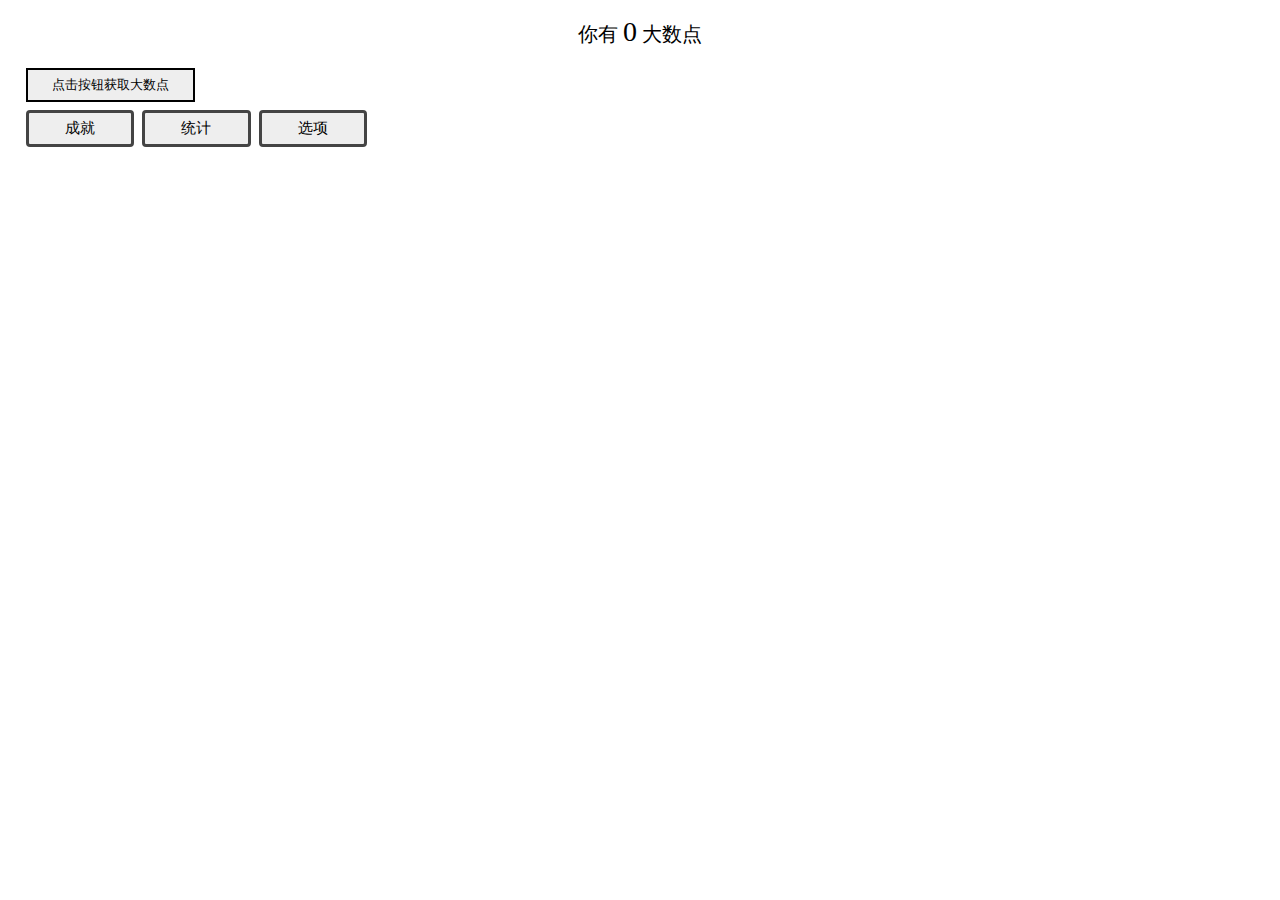
<file: 大数之路v0.1.5.html>
<!DOCTYPE html>
<html>
<head>
    <meta charset="utf-8" name="viewport" content="width=device-width, initial-scale=1, maximum-scale=5, user-scalable=no">
    <title>大数之路</title>
    <style>
    *{
    -moz-user-select: none;
    -o-user-select:none;
    -khtml-user-select:none;
    -webkit-user-select:none;
    -ms-user-select:none;
    user-select:none;
    }
    .button1 {
    background-color: #d0d0d0;
    border: 3px solid #222222;
    color: #000000;
    padding: 6px 6px;
    text-decoration: none;
    margin: 4px 2px;
    cursor: pointer;
    }
    .button1_black {
    background-color: #636363;
    border: 3px solid #ffffff;
    color: #ffffff;
    padding: 6px 6px;
    text-decoration: none;
    margin: 4px 2px;
    cursor: pointer;
    }
    .button1_1 {
    background-color: #eeeeee;
    border: 3px solid #444444;
    color: #000000;
    padding: 7px 3.5px;
    text-decoration: none;
    cursor: pointer;
    }
    .button1_1_black {
    background-color: #636363;
    border: 3px solid #ffffff;
    color: #ffffff;
    padding: 7px 3.5px;
    text-decoration: none;
    cursor: pointer;
    }
    .button2 {
    background-color: #eeeeee;
    border: 3px solid #444444;
    border-radius: 4px;
    color: #000000;
    padding: 6px 24px;
    text-decoration: none;
    margin: 4px 2px;
    cursor: pointer;
    font-size: 15px;
    }
    .button2_black {
    background-color: #636363;
    border: 3px solid #ffffff;
    border-radius: 4px;
    color: #ffffff;
    padding: 6px 24px;
    text-decoration: none;
    margin: 4px 2px;
    cursor: pointer;
    font-size: 15px;
    }
    .smallButton1 {
    background-color: #eeeeee;
    border: 2.5px solid #444444;
    color: #000000;
    padding: 4px 0px;
    text-decoration: none;
    margin: 4px 2px;
    cursor: pointer;
    font-size: 12.5px;
    }
    .smallButton1_black {
    background-color: #636363;
    border: 2.5px solid #ffffff;
    color: #ffffff;
    padding: 4px 0px;
    text-decoration: none;
    margin: 4px 2px;
    cursor: pointer;
    font-size: 12.5px;
    }
    .button3 {
    background-color: #fa2020;
    border: 3px solid #b90000;
    color: #000000;
    padding: 6px 6px;
    text-decoration: none;
    margin: 4px 2px;
    cursor: pointer;
    }
    .button3_black {
    background-color: #b31515;
    border: 3px solid #ed0d0d;
    color: #ffffff;
    padding: 6px 6px;
    text-decoration: none;
    margin: 4px 2px;
    cursor: pointer;
    }
    .button4 {
    background-color: #eeeeee;
    border: 2.6px solid #000000;
    color: #000000;
    padding: 6px 24px;
    text-decoration: none;
    margin: 4px 2px;
    cursor: pointer;
    }
    .button4_black {
    background-color: #636363;
    border: 2.6px solid #ffffff;
    color: #ffffff;
    padding: 6px 24px;
    text-decoration: none;
    margin: 4px 2px;
    cursor: pointer;
    }
    .button5 {
    background-color: #7fd6f0;
    border: 3px solid #004682;
    border-radius: 4px;
    color: #000000;
    padding: 6px 24px;
    text-decoration: none;
    margin: 4px 2px;
    cursor: pointer;
    font-size: 15px;
    }
    .button5_black {
    background-color: #23819b;
    border: 3px solid #0099ff;
    border-radius: 4px;
    color: #ffffff;
    padding: 6px 24px;
    text-decoration: none;
    margin: 4px 2px;
    cursor: pointer;
    font-size: 15px;
    }
    .button6 {
    background-color: #7fd6f0;
    border: 3px solid #004682;
    color: #000000;
    padding: 6px 6px;
    text-decoration: none;
    margin: 4px 2px;
    cursor: pointer;
    }
    .button6_black {
    background-color: #23819b;
    border: 3px solid #0099ff;
    color: #ffffff;
    padding: 6px 6px;
    text-decoration: none;
    margin: 4px 2px;
    cursor: pointer;
    }
    .button6_1 {
    background-color: #7fd6f0;
    border: 3px solid #004682;
    color: #000000;
    padding: 7px 3.5px;
    text-decoration: none;
    cursor: pointer;
    }
    .button6_1_black {
    background-color: #23819b;
    border: 3px solid #0099ff;
    color: #ffffff;
    padding: 7px 3.5px;
    text-decoration: none;
    cursor: pointer;
    }
    .resetButton {
    background-color: #7fd6f0;
    border: 3px solid #004682;
    border-radius: 6px;
    color: #000000;
    padding: 28px 14px;
    text-decoration: none;
    margin: 4px 2px;
    cursor: pointer;
    }
    .resetButton_black {
    background-color: #23819b;
    border: 3px solid #0099ff;
    border-radius: 6px;
    color: #ffffff;
    padding: 28px 14px;
    text-decoration: none;
    margin: 4px 2px;
    cursor: pointer;
    }
    .smallButton2 {
    background-color: #7fd6f0;
    border: 2.5px solid #004682;
    color: #000000;
    padding: 4px 0px;
    text-decoration: none;
    margin: 4px 2px;
    cursor: pointer;
    font-size: 12.5px;
    }
    .smallButton2_black {
    background-color: #23819b;
    border: 2.5px solid #0099ff;
    color: #ffffff;
    padding: 4px 0px;
    text-decoration: none;
    margin: 4px 2px;
    cursor: pointer;
    font-size: 12.5px;
    }
    .achievementButton1{
    position: relative;
    display: inline-block;
    border-bottom: 1px dotted black;
    background-color: #dddddd;
    border: 3px solid #666666;
    color: #000000;
    width: 106px;
    height: 106px;
    text-align: center;
    text-decoration: none;
    margin: 2px 0.1px;
    cursor: pointer;
    display: inline-block;
    font-size: 15px;
    line-height: 106px;
    }
    .achievementButton1 .goal1{
    visibility: hidden;
    width: 120px;
    height: 20px;
    line-height: 22px;
    background-color: #505050;
    color: #ffffff;
    font-size: 12px;
    text-align: center;
    border-radius: 6px;
    padding: 5px 0;
    position: absolute;
    z-index: 1;
    bottom: 90%;
    left: 50%;
    margin-left: -60px;
    opacity: 0;
    transition: opacity 0.2s;
    }
    .achievementButton1 .goal1::after {
    content: "";
    position: absolute;
    top: 100%;
    left: 50%;
    margin-left: -5px;
    border-width: 5px;
    border-style: solid;
    border-color: #555555 transparent transparent transparent;
    }
    .achievementButton1:hover .goal1 {
    visibility: visible;
    opacity: 1;
    }
    
    .input1 {
    background-color: #f5f5f5;
    border: 2px solid #000000;
    color: #000000;
    width: 250px;
    height: 100px;
    padding: 5px 6px;
    text-decoration: none;
    margin: 4px 2px;
    cursor: text;
    resize: none;
    }
    .input1_black {
    background-color: #636363;
    border: 2px solid #ffffff;
    color: #ffffff;
    width: 250px;
    height: 100px;
    padding: 5px 6px;
    text-decoration: none;
    margin: 4px 2px;
    cursor: text;
    resize: none;
    }

    .btn-group button {
    background-color: #eeeeee;
    border: 2.5px solid #000000;
    color: #000000;
    padding: 8px 20px;
    cursor: pointer;
    float: left;
    font-size: 15px;
    }

    .btn-group:after {
    content: "";
    clear: both;
    display: table;
    }

    .btn-group button:not(:last-child) {
    border-right: none; /* Prevent double borders */
    }

    /* 点击效果 */
    .button1:hover {
    background-color: #a6a6a6;
    }
    .button1_black:hover {
    background-color: #9c9c9c;
    }
    .button1_1:hover {
    background-color: #c2c2c2;
    }
    .button1_1_black:hover {
    background-color: #9c9c9c;
    }
    .button2:hover {
    background-color: #c2c2c2;
    }
    .button2_black:hover {
    background-color: #9c9c9c;
    }
    .button3:hover {
    background-color: #d00f0f;
    }
    .button3_black:hover {
    background-color: #d81717;
    }
    .smallButton1:hover {
    background-color: #c2c2c2;
    }
    .smallButton1_black:hover {
    background-color: #9c9c9c;
    }
    .button4:hover {
    background-color: #c2c2c2;
    }
    .button4_black:hover {
    background-color: #9c9c9c;
    }
    .button5:hover {
    background-color: #64b0c6;
    }
    .button5_black:hover {
    background-color: #2ca3c4;
    }
    .button6:hover {
    background-color: #64b0c6;
    }
    .button6_black:hover {
    background-color: #2ca3c4;
    }
    .button6_1:hover {
    background-color: #64b0c6;
    }
    .button6_1_black:hover {
    background-color: #2ca3c4;
    }
    .smallButton2:hover {
    background-color: #64b0c6;
    }
    .smallButton2_black:hover {
    background-color: #2ca3c4;
    }
    .resetButton:hover {
    background-color: #64b0c6;
    }
    .resetButton_black:hover {
    background-color: #2ca3c4;
    }
    .btn-group button:hover {
    background-color: #cccccc;
    }
    table
    {
    border-collapse:collapse;
    }
    table,th, td
    {
    border: 0px solid black;
    }
    </style>
</head>
<body id='body1' style="background-color:#ffffff" onselectstart ='return false'>
    <div style="padding:0 16px">
        <p align="center"><span id="text01"><span id='text2' style='font-size: 20px'>你有 </span><span id='number' style='font-size: 28px'>0</span><span id='en1' style='font-size: 28px'>e<span id='en2'>0</span></span><span id='text3' style='font-size: 20px'> 大数点</span></span></p>
        <p id='MP' align="center"><span id="text02"><span id='text4' style='font-size: 15px'>你有 </span><span id="text03" style="color: #2897D2"><span id='number2' style='font-size: 23px'>0</span><span id='en3' style='font-size: 23px'>e<span id='en4'>0</span></span></span><span id='text5' style='font-size: 15px'> 乘法点</span></span></p>
        <button class='button4' id="p1" onclick='add1()'>点击按钮获取大数点</button>
        <span id='u0'><button class="button1" id='u1' onclick='unlock1()'>解锁加法</button><span id="text17">100大数点</span></span>
        <br/ >
        <span id='buttonA'>
            <button class='button2' style="width:108.3px" id="achievement1" onclick='achievement1()'>成就</button>
            <button class='button2' style="width:108.3px" id="s10" onclick='setting2()'>统计</button>
            <button class='button2' style="width:108.3px" id="s1" onclick='setting1()'>选项</button>
            <button class='button2' style="width:108.3px" id="o1" onclick='open1()'>加法</button>
            <button class='button5' style="width:108.3px" id="o2" onclick='open2()'>乘法</button>
        </span>
        <span id='achievement'>
            <div class='achievementButton1' id="achievement1.1">开始<span class="goal1">点击后继按钮</span></div>
            <div class='achievementButton1' id="achievement1.2">增长率为1<span class="goal1">解锁加法</span></div>
            <div class='achievementButton1' id="achievement1.3">自动化<span class="goal1">购买自动化</span></div>
            <div class='achievementButton1' id="achievement1.5">百万富翁<span class="goal1">数字达到1e6</span></div>
            <div class='achievementButton1' id="achievement1.4">增长率为2<span class="goal1">解锁乘法</span></div>
            <div class='achievementButton1' id="achievement1.6">准备好了？<span class="goal1" style="width: 130px;height: 40px;margin-left: -65px;">重置<br />奖励：双倍大数点获取</span></div>
            <div class='achievementButton1' id="achievement1.7">无效能量<span class="goal1">乘法能量超过10</span></div>
            <div class='achievementButton1' id="achievement1.8">加足马力<span class="goal1">自动化速度达到20/s</span></div>
        </span>
        <span id='level1'>
            <div style='text-align:center'>
                <button class='smallButton1' style="width:67px" id="o3" onclick='open3()'>加法升级</button>
                <button class='smallButton1' style="width:57px" id="auto0" onclick='auto()'>自动化</button><br />
            </div>
            <span id='level1.1'>
                <span id="text16">加法增益：+</span><span id='n1'>0</span><br />
                <table border='1' cellpadding="2">
                    <tr id='b10'>
                        <td width='105px'><span id="text04">后继增强器Ⅰ</span></td><td width='64px'><span id="text05">等级 </span><span id='upgradeLevel1'>0</span></td><td width='115px'><span id='price1'>20</span><span id="text06">大数点</span></td><td width='40px'><button class='button1_1' id="b1" onclick='buy1()'>升级</button></td>
                    </tr>
                    <tr id='b3'>
                       <td width='105px'><span id="text07">后继增强器Ⅱ</span></td><td width='64px'><span id="text08">等级 </span><span id='upgradeLevel2'>0</span></td><td width='115px'><span id='price2'>1000</span><span id="text09">大数点</span></td><td width='40px'><button class='button1_1' id="b2" onclick='buy2()'>升级</button></td>
                    </tr>
                    <tr id='b12'>
                        <td width='105px'><span id="text10">后继增强器Ⅲ</span></td><td width='64px'><span id="text11">等级 </span><span id='upgradeLevel3'>0</span></td><td width='115px'><span id='price7'>100000</span><span id="text12">大数点</span></td><td width='40px'><button class='button1_1' id="b13" onclick='buy6()'>升级</button></td>
                    </tr>
                    <tr id='b5'>
                        <td width='105px'><span id="text13">加法强化器</span></td><td width='64px'><span id="text14">等级 </span><span id='upgradeLevel4'>0</span></td><td width='115px'><span id='price6'>10000</span><span id="text15">大数点</span></td><td width='40px'><button class='button1_1' id="b4" onclick='buy3()'>升级</button></td>
                    </tr>
                </table>
                <span id='u3'><button class='button1' id="u4" onclick='unlock2()'>解锁乘法</button><span id="text18">3e7大数点</span></span>
            </span>
            <span id='auto1'>
                <table border='1' cellpadding="2">
                    <tr>
                        <td width='140px'><span id="text19">自动点击后继按钮</span></td><td width='32px'><span id='autoSpeed1'>0</span><span id="text20">/s</span></td><td width='105px'><span id='price3'>1000</span><span id="text21">大数点</span></td><td width='40px'><button class='button1_1' id="buyAuto2" onclick='buyAuto1()'>升级</button></td>
                    </tr>
                </table>
            </span>
        </span>
        <span id='level2'>
            <div style='text-align:center'>
                <button class='smallButton2' style="width:67px" id="o4" onclick='open4()'>乘法升级</button>
            </div>
            <div style='text-align:center'>
                <button class='resetButton' id="reset2" onclick='reset2()'>重置以获得<span id='showMP'>0</span>乘法点</button>
            </div>
            <span id='level2.1'>
                <span id="text22">乘法能量：<span id='mup2'>0.00</span>(+<span id='mup1'>0</span>/s)</span><br />
                <button class='button6' id="mu1" onclick='mu4()'>消耗乘法能量将大数点×<span id='mup3'>1.00</span></button><span id="text23">冷却：<span id='cooldown0'>10</span>s</span><br />
                <table border='1' cellpadding="2">
                    <tr id='b7'>
                        <td width='105px'><span id="text24">能量发生器</span></td><td width='64px'><span id="text25">等级 </span><span id='upgradeLevel5'>0</span></td><td width='115px'><span id='price4'>1</span><span id="text26">乘法点</span></td><td width='40px'><button class='button6_1' id="b6" onclick='buy4()'>升级</button></td>
                    </tr>
                    <tr id='b9'>
                        <td width='105px'><span id="text27">自动化增效器</span></td><td width='64px'><span id="text28">等级 </span><span id='upgradeLevel6'>0</span></td><td width='115px'><span id='price5'>1</span><span id="text29">乘法点</span></td><td width='40px'><button class='button6_1' id="b8" onclick='buy5()'>升级</button></td>
                    </tr>
                    <tr id='b15'>
                        <td width='105px'><span id="text37">大数点加成</span></td><td width='64px'><span id="text38">等级 </span><span id='upgradeLevel7'>0</span></td><td width='115px'><span id='price8'>5</span><span id="text39">乘法点</span></td><td width='40px'><button class='button6_1' id="b14" onclick='buy7()'>升级</button></td>
                    </tr>
                    <tr id='b17'>
                        <td width='105px'><span id="text40">乘法点加成</span></td><td width='64px'><span id="text41">等级 </span><span id='upgradeLevel8'>0</span></td><td width='115px'><span id='price9'>10</span><span id="text42">乘法点</span></td><td width='40px'><button class='button6_1' id="b16" onclick='buy8()'>升级</button></td>
                    </tr>
                </table>
            </span>
        </span>
        <span id='s2'>
            <div style='text-align:center'>
                <button class='smallButton1' style="width:45px" id="setting" onclick='openSetting()'>设置</button>
                <button class='smallButton1' style="width:45px" id="about" onclick='openAbout()'>关于</button><br />
            </div>
            <span id="s2.1">
                <button class='button1' id="theme" onclick='changeTheme()'>主题：<span id='themeText'>明亮</span></button>
                <button class='button1' id="saver1" onclick='saver1()'>保存游戏</button>
                <button class='button1' id="export" onclick='export1()'>导出存档</button>
                <button class='button1' id="import" onclick='import1()'>导入存档</button>
                <button class='button3' id="reset" onclick='reset1()'>硬重置</button>
                <form>
                    <span id="text30">存档：</span><br /><textarea class='input1' type="text" name="save1" id='save';></textarea><!--<button class='button2' id="copy" onclick='copy1()'>复制</button>-->
                </form>
            </span>
            <span id="s2.2">
                <b><span id="text31">大数之路v0.1.5</span></b><br /><span id="text32" style="color:#ee6622"><span style="font-weight:bold">作者：</span>静火Ω</span>
                <details>
                    <summary><span id="text33">特别感谢</span></summary>
                    <div id="div01" style="height:180px;width:270px;font-family:verdana;background-color: #eeeeee;padding:8px 20px;border-radius:0px;border:5px solid #444444">
                        <p><b>建议&测试（不分先后）</b></p>
                        @小精灵斯马特º、@用户1986Ω、@增量游戏君、@智神星Pallas、@EdenGameMaster、@efreygrt、@五年高考💯、@鱼青、@语丝
                    </div>
                </details>
                <details>
                    <summary><span id="text34">更新记录</span></summary>
                    <div id="div02" style="height:340px;width:200px;font-family:verdana;background-color: #eeeeee;padding:8px 20px;border-radius:0px;border:5px solid #444444;overflow:auto">
                        <p><b>v0.1.5</b><br />-增加一些新的升级<br />-增加旧版存档提醒<br />-更改部分文本<br />-修复统计的bug<br />
                        <p><b>v0.1.4</b><br />-增加“保存游戏”<br />-更改按钮布局<br />-修复重置后等级的bug<br />
                        <p><b>v0.1.3</b><br />-增加“统计”选项<br />-更改按钮布局<br />-修复等级显示的bug<br />-修复成就显示的bug<br />
                        <p><b>v0.1.2</b><br />-增加“黑暗”主题<br />-更改部分元素外观<br />-修复重置后等级的bug<br />-修复元素显示的bug</p>
                        <p><b>v0.1.1</b><br />-增加“特别感谢”<br />-增加一个成就奖励<br />-更改升级价格<br />-修复数值显示的bug<br />-修复重置后价格的bug</p >
                        <p><b>v0.1.0</b><br />-增加新的重置层<br />-增加一些新的成就<br />-更改升级按钮布局<br />-更改部分元素外观<br />-更改一些升级的价格<br />-修复价格显示的bug</p>
                        <p><b>v0.0.6</b><br />-增加一个新的升级<br />-更改升级按钮布局<br />-更改“乘法”效果<br />-更改一些升级的价格</p>
                        <p><b>v0.0.5</b><br />-增加“成就”选项<br />-增加科学计数法<br />-更改元素布局</p>
                        <p><b>v0.0.4</b><br />-增加一个新的升级<br />-更改按钮布局<br />-更改存档形式<br />-更改一些升级的价格</p>
                        <p><b>v0.0.3</b><br />-增加“乘法”选项<br />-更改文本及部分元素外观<br />-修复自动化的bug<br />-修复导入存档的bug</p>
                        <p><b>v0.0.2</b><br />-增加“自动化”选项<br />-增加“加法增益”显示<br />-增加“更新记录”<br />-更改按钮外观<br />-修复导入存档的bug</p>
                        <p><b>v0.0.1</b><br />-增加“加法”选项<br />-增加“设置”选项<br />-增加“关于”选项</p>
                    </div>
                </details>
            </span>
        </span>
        <span id='s11'>
            <span id="text35">
                <br /><b><span id='statistics1' style='font-size: 19px'>常规</span></b><br /><br />
                你最高拥有<span id="count1">0</span>大数点<br />
                你总共点击了后继按钮<span id="count2">0</span>次<br />
            </span>
            <br /><b><span id='statistics2' style='font-size: 19px;color: #2897D2'>乘法</span></b><br /><br />
            <span id="text36">
                你一共拥有<span id="count3">0</span>乘法点<br />
                你总共乘法重置了<span id="count4">0</span>次<br />
            </span>
        </span>
    </div>
</body>
</html>
<script>
    var div2_1 = document.getElementById("achievement1.1");
    var div2_2 = document.getElementById("achievement1.2");
    var div2_3 = document.getElementById("achievement1.3");
    var div2_4 = document.getElementById("achievement1.4");
    var div2_5 = document.getElementById("achievement1.5");
    var div2_6 = document.getElementById("achievement1.6");
    var div2_7 = document.getElementById("achievement1.7");
    var div2_8 = document.getElementById("achievement1.8");
    var div_body = document.getElementById("body1");
    var div_text01 = document.getElementById("text01");
    var div_text02 = document.getElementById("text02");
    var div_text03 = document.getElementById("text03");
    var div_text04 = document.getElementById("text04");
    var div_text05 = document.getElementById("text05");
    var div_text06 = document.getElementById("text06");
    var div_text07 = document.getElementById("text07");
    var div_text08 = document.getElementById("text08");
    var div_text09 = document.getElementById("text09");
    var div_text10 = document.getElementById("text10");
    var div_text11 = document.getElementById("text11");
    var div_text12 = document.getElementById("text12");
    var div_text13 = document.getElementById("text13");
    var div_text14 = document.getElementById("text14");
    var div_text15 = document.getElementById("text15");
    var div_text16 = document.getElementById("text16");
    var div_text17 = document.getElementById("text17");
    var div_text18 = document.getElementById("text18");
    var div_text19 = document.getElementById("text19");
    var div_text20 = document.getElementById("text20");
    var div_text21 = document.getElementById("text21");
    var div_text22 = document.getElementById("text22");
    var div_text23 = document.getElementById("text23");
    var div_text24 = document.getElementById("text24");
    var div_text25 = document.getElementById("text25");
    var div_text26 = document.getElementById("text26");
    var div_text27 = document.getElementById("text27");
    var div_text28 = document.getElementById("text28");
    var div_text29 = document.getElementById("text29");
    var div_text30 = document.getElementById("text30");
    var div_text31 = document.getElementById("text31");
    var div_text32 = document.getElementById("text32");
    var div_text33 = document.getElementById("text33");
    var div_text34 = document.getElementById("text34");
    var div_text35 = document.getElementById("text35");
    var div_text36 = document.getElementById("text36");
    var div_text37 = document.getElementById("text37");
    var div_text38 = document.getElementById("text38");
    var div_text39 = document.getElementById("text39");
    var div_text40 = document.getElementById("text40");
    var div_text41 = document.getElementById("text41");
    var div_text42 = document.getElementById("text42");
    var div_statistics2 = document.getElementById("statistics2");
    var div_autoSpeed1 = document.getElementById("autoSpeed1");
    var div_n1 = document.getElementById("n1");
    var div_upgradeLevel1 = document.getElementById("upgradeLevel1");
    var div_upgradeLevel2 = document.getElementById("upgradeLevel2");
    var div_upgradeLevel3 = document.getElementById("upgradeLevel3");
    var div_upgradeLevel4 = document.getElementById("upgradeLevel4");
    var div_upgradeLevel5 = document.getElementById("upgradeLevel5");
    var div_upgradeLevel6 = document.getElementById("upgradeLevel6");
    var div_upgradeLevel7 = document.getElementById("upgradeLevel7");
    var div_upgradeLevel8 = document.getElementById("upgradeLevel8");
    var div_price1 = document.getElementById("price1");
    var div_price2 = document.getElementById("price2");
    var div_price7 = document.getElementById("price7");
    var div_price6 = document.getElementById("price6");
    var div_price3 = document.getElementById("price3");
    var div_price4 = document.getElementById("price4");
    var div_price5 = document.getElementById("price5");
    var div_price8 = document.getElementById("price8");
    var div_price9 = document.getElementById("price9");
    var div_div01 = document.getElementById("div01");
    var div_div02 = document.getElementById("div02");
    var value1 = 1
    var showNumber = 0
    var realNumber = 0
    var numberDigits = 0
    var numberCoefficient = 0
    var firstUpgradeLevel = 1
    var realFirstUpgradePrice = 20
    var showFirstUpgradePrice = 20
    var secondUpgradeLevel = 0
    var realSecondUpgradePrice = 1000
    var showSecondUpgradePrice = 1000
    var thirdUpgradeLevel = 0
    var realThirdUpgradePrice = 100000
    var showThirdUpgradePrice = 100000
    var realFifthUpgradePrice = 1
    var showFifthUpgradePrice = 1
    var seventhUpgradeLevel = 0
    var realSeventhUpgradePrice = 5
    var showSeventhUpgradePrice = 5
    var eighthUpgradeLevel = 0
    var realEighthUpgradePrice = 10
    var showEighthUpgradePrice = 10
    var multiplicationPointGainSpeed = 0.00
    var showMultiplicationPoint = 0.00
    var mu3 = 1.00
    var realMultiplicationPoint = 0.00
    var gainMP = 0
    var showMP = 0
    var realMP = 0
    var u2 = 0
    var isAchievement1open = false
    var isAuto1open = false
    var islevel1open = false
    var islevel2open = false
    var isSetting1open = false
    var isSetting2open = false
    var auto1 = 0
    var autoPrice1 = 1000
    var autoPrice2 = 1000
    var auto2 = 1
    var m1 = 1
    var m2 = 1
    var m3 = 1
    var m4 = 1//乘法点获取倍数
    var t = 1000
    var cooldown1 = 10
    var goal1_1 = 0//成就获取情况
    var goal1_3 = 0
    var goal1_7 = 0//如果以后加入的重置层会影响“加法”“乘法”是否已解锁，则必须补全goal1_2和goal1_4，自动化相关成就同理
    var resetTimes = 0
    var transitNumber = 0
    var transitNumberDigits = 0
    var transitNumberCoefficient = 0
    var transitShowNumber = 0
    var finalShowNumber = 0
    var theme = 1
    var count1 = 0//统计数值
    var count2 = 0
    var count3 = 0
    var count4 = 0
    var n10 = 0
    var save01=0
    var i1=0
    save01 = JSON.parse(window.localStorage.getItem('key1'));
    var achievementCheck=setInterval(function(){
            if (realNumber >= count1){
                count1 = realNumber
                var count01 = document.getElementById("count1");
                count01.innerHTML = parseInt(count01.innerHTML)*0+count1;
                if (count1 >= 1000000){
                    transitNumber = count1
                    transporter1000();
                    var count01 = document.getElementById("count1");
                    count01.innerHTML = parseInt(count01.innerHTML)*0+transitShowNumber+'e'+transitNumberDigits;
                }
            }
            if (resetTimes>=1){
                document.getElementById("MP").style.display="block";
            }else{
                document.getElementById("MP").style.display="none";
            }
            if (realNumber >= 10000000){
                gainMP=Math.floor(((Math.LOG10E*Math.log(realNumber))-6)**1.2)
                var showMP=document.getElementById("showMP");
                showMP.innerHTML=parseInt(showMP.innerHTML)*0+gainMP*m4
            }else{
                gainMP = 0
                var showMP=document.getElementById("showMP");
                showMP.innerHTML=parseInt(showMP.innerHTML)*0+gainMP*m4
            }
            if (realNumber >= 1||goal1_1 >= 1){
                if (goal1_1 == 0){goal1_1 += 1}
                if (theme == 1){
                    div2_1.style.cssText="color: #000000;background-color: #5ede5e;border: 3px solid #007400;";
                }
                else if (theme == 2){
                    div2_1.style.cssText="color: #ffffff;background-color: #409040;border: 3px solid #0cf00c;";
                }
            }else{
                if (theme == 1){
                    div2_1.style.cssText="color: #000000;background-color: #dddddd;border: 3px solid #666666;";
                }
                else if (theme == 2){
                    div2_1.style.cssText="color: #ffffff;background-color: #818181;border: 3px solid #e8e8e8;";
                }
            }
            if (u2 >= 1){
                if (theme == 1){
                    div2_2.style.cssText="color: #000000;background-color: #5ede5e;border: 3px solid #007400;";
                }
                else if (theme == 2){
                    div2_2.style.cssText="color: #ffffff;background-color: #409040;border: 3px solid #0cf00c;";
                }
            }else{
                if (theme == 1){
                    div2_2.style.cssText="color: #000000;background-color: #dddddd;border: 3px solid #666666;";
                }
                else if (theme == 2){
                    div2_2.style.cssText="color: #ffffff;background-color: #818181;border: 3px solid #e8e8e8;";
                }
            }
            if (auto1 >= 1||goal1_3 >= 1){
                if (goal1_3 == 0){goal1_3 += 1}
                if (theme == 1){
                    div2_3.style.cssText="color: #000000;background-color: #5ede5e;border: 3px solid #007400;";
                }
                else if (theme == 2){
                    div2_3.style.cssText="color: #ffffff;background-color: #409040;border: 3px solid #0cf00c;";
                }
            }else{
                if (theme == 1){
                    div2_3.style.cssText="color: #000000;background-color: #dddddd;border: 3px solid #666666;";
                }
                else if (theme == 2){
                    div2_3.style.cssText="color: #ffffff;background-color: #818181;border: 3px solid #e8e8e8;";
                }
            }
            if (u2 >= 2){
                if (theme == 1){
                    div2_4.style.cssText="color: #000000;background-color: #5ede5e;border: 3px solid #007400;";
                }
                else if (theme == 2){
                    div2_4.style.cssText="color: #ffffff;background-color: #409040;border: 3px solid #0cf00c;";
                }
            }else{
                if (theme == 1){
                    div2_4.style.cssText="color: #000000;background-color: #dddddd;border: 3px solid #666666;";
                }
                else if (theme == 2){
                    div2_4.style.cssText="color: #ffffff;background-color: #818181;border: 3px solid #e8e8e8;";
                }
            }
            if (realNumber >= 1000000||goal1_1 >= 2){
                if (goal1_1 == 1){goal1_1 += 1}
                if (theme == 1){
                    div2_5.style.cssText="color: #000000;background-color: #5ede5e;border: 3px solid #007400;";
                }
                else if (theme == 2){
                    div2_5.style.cssText="color: #ffffff;background-color: #409040;border: 3px solid #0cf00c;";
                }
            }else{
                if (theme == 1){
                    div2_5.style.cssText="color: #000000;background-color: #dddddd;border: 3px solid #666666;";
                }
                else if (theme == 2){
                    div2_5.style.cssText="color: #ffffff;background-color: #818181;border: 3px solid #e8e8e8;";
                }
            }
            if (resetTimes >= 1){
                m2 = 2
                if (theme == 1){
                    div2_6.style.cssText="color: #000000;background-color: #5ede5e;border: 3px solid #007400;";
                }
                else if (theme == 2){
                    div2_6.style.cssText="color: #ffffff;background-color: #409040;border: 3px solid #0cf00c;";
                }
            }else{
                m2 = 1
                if (theme == 1){
                    div2_6.style.cssText="color: #000000;background-color: #dddddd;border: 3px solid #666666;";
                }
                else if (theme == 2){
                    div2_6.style.cssText="color: #ffffff;background-color: #818181;border: 3px solid #e8e8e8;";
                }
            }
            if (realMultiplicationPoint >= 10||goal1_7 >= 1){
                if (goal1_7 == 0){goal1_7 += 1}
                if (theme == 1){
                    div2_7.style.cssText="color: #000000;background-color: #5ede5e;border: 3px solid #007400;";
                }
                else if (theme == 2){
                    div2_7.style.cssText="color: #ffffff;background-color: #409040;border: 3px solid #0cf00c;";
                }
            }else{
                if (theme == 1){
                    div2_7.style.cssText="color: #000000;background-color: #dddddd;border: 3px solid #666666;";
                }
                else if (theme == 2){
                    div2_7.style.cssText="color: #ffffff;background-color: #818181;border: 3px solid #e8e8e8;";
                }
            }
            if ((auto1*auto2) >= 20||goal1_3 >= 2){
                if (goal1_3 == 1){goal1_3 += 1}
                if (theme == 1){
                    div2_8.style.cssText="color: #000000;background-color: #5ede5e;border: 3px solid #007400;";
                }
                else if (theme == 2){
                    div2_8.style.cssText="color: #ffffff;background-color: #409040;border: 3px solid #0cf00c;";
                }
            }else{
                if (theme == 1){
                    div2_8.style.cssText="color: #000000;background-color: #dddddd;border: 3px solid #666666;";
                }
                else if (theme == 2){
                    div2_8.style.cssText="color: #ffffff;background-color: #818181;border: 3px solid #e8e8e8;";
                }
            }
            if (resetTimes >= 1){
                document.getElementById("level2.1").style.display="block";
            }
            else{
                document.getElementById("level2.1").style.display="none";
            }
        },0)
        function auto3(){
        if (realNumber >= 1000000){
            document.getElementById("en1").style.display = "inline";
            numberDigits = Math.floor(Math.LOG10E*Math.log(realNumber))
            var a4 = document.getElementById("en2");
            a4.innerHTML = parseInt(a4.innerHTML)*0+numberDigits;
            numberCoefficient = realNumber/(10**numberDigits)
            var showNumber = document.getElementById("number");
            showNumber.innerHTML = parseInt(showNumber.innerHTML)*0+Number(numberCoefficient.toFixed(2));
            if (Number(numberCoefficient.toFixed(2)) == 10){
                var showNumber = document.getElementById("number");
                showNumber.innerHTML = parseInt(showNumber.innerHTML)*0+1;
                var a4 = document.getElementById("en2");
                a4.innerHTML = parseInt(a4.innerHTML)*0+numberDigits+1;
            }
        }else{
            document.getElementById("en1").style.display = "none";
            var showNumber = document.getElementById("number");
            showNumber.innerHTML = parseInt(showNumber.innerHTML)*0+realNumber;
        }
        }
        function transporter1000(){
            transitNumberDigits = Math.floor(Math.LOG10E*Math.log(transitNumber))
            transitNumberCoefficient = transitNumber/(10**transitNumberDigits)
            transitShowNumber = Number(transitNumberCoefficient.toFixed(2));
            if (Number(transitNumberCoefficient.toFixed(2)) == 10){
                transitShowNumber = 1;
                transitNumberDigits += 1
            }
            finalShowNumber = transitShowNumber+'e'+transitNumberDigits
        }
        var time1 = setInterval(function(){
            if (auto1 >= 1){
                realNumber += ((firstUpgradeLevel+secondUpgradeLevel+thirdUpgradeLevel-1)*m1+1)*m2*m3
                auto3();
                if (realNumber >= 5000){
                    document.getElementById("b5").style.display = "block";
                }
                if (realNumber >= 10000000&&u2 == 1){
                    document.getElementById("u3").style.display = "block";
                }
            }
        },t)
        var time2 = setInterval(function(){
        if (cooldown1 > 0){
            cooldown1 -= 1
            var cooldown = document.getElementById("cooldown0");
            cooldown.innerHTML = parseInt(cooldown.innerHTML)-1;
        }  
        },1000)
        document.getElementById("level1").style.display = "none";
        document.getElementById("level2").style.display = "none";
        document.getElementById("u0").style.display = "none";
        document.getElementById("o1").style.display = "none";
        document.getElementById("o2").style.display = "none";
        document.getElementById("b3").style.display = "none";
        document.getElementById("b10").style.display = "block";
        document.getElementById("s2").style.display = "none";
        document.getElementById("s11").style.display = "none";
        document.getElementById("b5").style.display = "none";
        document.getElementById("level2.1").style.display = "none";
        document.getElementById("b7").style.display = "block";
        document.getElementById("b9").style.display="block";
        document.getElementById("b15").style.display="block";
        document.getElementById("b17").style.display="block";
        document.getElementById("b12").style.display = "none";
        document.getElementById("u3").style.display = "none";
        document.getElementById("en1").style.display = "none";
        document.getElementById("en3").style.display = "none";
        document.getElementById("auto1").style.display = "none";
        document.getElementById("s2.2").style.display = "none";
        document.getElementById("achievement").style.display = "none";
        document.getElementById("MP").style.display = "none";
        document.getElementById("theme").style.display = "block";
        i1 = save01
        //alert(atob(i1));
        saver2();
        function changeTheme(){
        if (theme == 1){
            theme = 2
            document.getElementById("themeText").innerHTML = '黑暗';
            div_body.style.cssText = "background-color: #222429";
            div_text01.style.cssText = "color: #ffffff";
            div_text02.style.cssText = "color: #ffffff";
            div_text03.style.cssText = "color: #0099ff";
            div_text04.style.cssText = "color: #ffffff";
            div_text05.style.cssText = "color: #ffffff";
            div_text06.style.cssText = "color: #ffffff";
            div_text07.style.cssText = "color: #ffffff";
            div_text08.style.cssText = "color: #ffffff";
            div_text09.style.cssText = "color: #ffffff";
            div_text10.style.cssText = "color: #ffffff";
            div_text11.style.cssText = "color: #ffffff";
            div_text12.style.cssText = "color: #ffffff";
            div_text13.style.cssText = "color: #ffffff";
            div_text14.style.cssText = "color: #ffffff";
            div_text15.style.cssText = "color: #ffffff";
            div_text16.style.cssText = "color: #ffffff";
            div_text17.style.cssText = "color: #ffffff";
            div_text18.style.cssText = "color: #ffffff";
            div_text19.style.cssText = "color: #ffffff";
            div_text20.style.cssText = "color: #ffffff";
            div_text21.style.cssText = "color: #ffffff";
            div_text22.style.cssText = "color: #ffffff";
            div_text23.style.cssText = "color: #ffffff";
            div_text24.style.cssText = "color: #ffffff";
            div_text25.style.cssText = "color: #ffffff";
            div_text26.style.cssText = "color: #ffffff";
            div_text27.style.cssText = "color: #ffffff";
            div_text28.style.cssText = "color: #ffffff";
            div_text29.style.cssText = "color: #ffffff";
            div_text30.style.cssText = "color: #ffffff";
            div_text31.style.cssText = "color: #ffffff";
            div_text32.style.cssText = "color: #f85200";
            div_text33.style.cssText = "color: #ffffff";
            div_text34.style.cssText = "color: #ffffff";
            div_text35.style.cssText = "color: #ffffff";
            div_text36.style.cssText = "color: #ffffff";
            div_text37.style.cssText = "color: #ffffff";
            div_text38.style.cssText = "color: #ffffff";
            div_text39.style.cssText = "color: #ffffff";
            div_text40.style.cssText = "color: #ffffff";
            div_text41.style.cssText = "color: #ffffff";
            div_text42.style.cssText = "color: #ffffff";
            div_statistics2.style.cssText = "color: #0099ff;font-size: 19px";
            div_n1.style.cssText = "color: #ffffff";
            div_upgradeLevel1.style.cssText = "color: #ffffff";
            div_price1.style.cssText = "color: #ffffff";
            div_upgradeLevel2.style.cssText = "color: #ffffff";
            div_price2.style.cssText = "color: #ffffff";
            div_upgradeLevel3.style.cssText = "color: #ffffff";
            div_price7.style.cssText = "color: #ffffff";
            div_upgradeLevel4.style.cssText = "color: #ffffff";
            div_price6.style.cssText = "color: #ffffff";
            div_autoSpeed1.style.cssText = "color: #ffffff";
            div_price3.style.cssText = "color: #ffffff";
            div_upgradeLevel5.style.cssText = "color: #ffffff";
            div_price4.style.cssText = "color: #ffffff";
            div_upgradeLevel6.style.cssText = "color: #ffffff";
            div_price5.style.cssText = "color: #ffffff";
            div_upgradeLevel7.style.cssText = "color: #ffffff";
            div_price8.style.cssText = "color: #ffffff";
            div_upgradeLevel8.style.cssText = "color: #ffffff";
            div_price9.style.cssText = "color: #ffffff";
            div_div01.style.cssText = "color: #ffffff;height:180px;width:270px;font-family:verdana;background-color: #636363;padding:8px 20px;border-radius:0px;border:5px solid #ffffff";
            div_div02.style.cssText = "color: #ffffff;height:340px;width:200px;font-family:verdana;background-color: #636363;padding:8px 20px;border-radius:0px;border:5px solid #ffffff;overflow:auto";
            var change1 = document.getElementById('achievement1');
            change1.setAttribute("class","button2_black");
            var change2 = document.getElementById('s1');
            change2.setAttribute("class","button2_black");
            var change3 = document.getElementById('s10');
            change3.setAttribute("class","button2_black");
            var change4 = document.getElementById('o1');
            change4.setAttribute("class","button2_black");
            var change5 = document.getElementById('p1');
            change5.setAttribute("class","button4_black");
            var change6 = document.getElementById('o3');
            change6.setAttribute("class","smallButton1_black");
            var change7 = document.getElementById('auto0');
            change7.setAttribute("class","smallButton1_black");
            var change8 = document.getElementById('b1');
            change8.setAttribute("class","button1_1_black");
            var change9 = document.getElementById('b2');
            change9.setAttribute("class","button1_1_black");
            var change10 = document.getElementById('b13');
            change10.setAttribute("class","button1_1_black");
            var change11 = document.getElementById('b4');
            change11.setAttribute("class","button1_1_black");
            var change12 = document.getElementById('buyAuto2');
            change12.setAttribute("class","button1_1_black");
            var change13 = document.getElementById('o2');
            change13.setAttribute("class","button5_black");
            var change14 = document.getElementById('mu1');
            change14.setAttribute("class","button6_black");
            var change15 = document.getElementById('b6');
            change15.setAttribute("class","button6_1_black");
            var change16 = document.getElementById('b8');
            change16.setAttribute("class","button6_1_black");
            var change17 = document.getElementById('reset2');
            change17.setAttribute("class","resetButton_black");
            var change18 = document.getElementById('o4');
            change18.setAttribute("class","smallButton2_black");
            var change19 = document.getElementById('theme');
            change19.setAttribute("class","button1_black");
            var change20  =  document.getElementById('export');
            change20.setAttribute("class","button1_black");
            var change21 = document.getElementById('import');
            change21.setAttribute("class","button1_black");
            var change22 = document.getElementById('reset');
            change22.setAttribute("class","button3_black");
            var change23 = document.getElementById('u1');
            change23.setAttribute("class","button1_black");
            var change24 = document.getElementById('u4');
            change24.setAttribute("class","button1_black");
            var change25 = document.getElementById('save');
            change25.setAttribute("class","input1_black");
            var change26 = document.getElementById('setting');
            change26.setAttribute("class","smallButton1_black");
            var change27 = document.getElementById('about');
            change27.setAttribute("class","smallButton1_black");
            var change28 = document.getElementById('saver1');
            change28.setAttribute("class","button1_black");
            var change29 = document.getElementById('b14');
            change29.setAttribute("class","button6_1_black");
            var change30 = document.getElementById('b16');
            change30.setAttribute("class","button6_1_black");
        }
        else if (theme == 2){
            theme = 1
            document.getElementById("themeText").innerHTML = '明亮';
            div_body.style.cssText = "background-color: #ffffff";
            div_text01.style.cssText = "color: #000000";
            div_text02.style.cssText = "color: #000000";
            div_text03.style.cssText = "color: #2897d2";
            div_text04.style.cssText = "color: #000000";
            div_text05.style.cssText = "color: #000000";
            div_text06.style.cssText = "color: #000000";
            div_text07.style.cssText = "color: #000000";
            div_text08.style.cssText = "color: #000000";
            div_text09.style.cssText = "color: #000000";
            div_text10.style.cssText = "color: #000000";
            div_text11.style.cssText = "color: #000000";
            div_text12.style.cssText = "color: #000000";
            div_text13.style.cssText = "color: #000000";
            div_text14.style.cssText = "color: #000000";
            div_text15.style.cssText = "color: #000000";
            div_text16.style.cssText = "color: #000000";
            div_text17.style.cssText = "color: #000000";
            div_text18.style.cssText = "color: #000000";
            div_text19.style.cssText = "color: #000000";
            div_text20.style.cssText = "color: #000000";
            div_text21.style.cssText = "color: #000000";
            div_text22.style.cssText = "color: #000000";
            div_text23.style.cssText = "color: #000000";
            div_text24.style.cssText = "color: #000000";
            div_text25.style.cssText = "color: #000000";
            div_text26.style.cssText = "color: #000000";
            div_text27.style.cssText = "color: #000000";
            div_text28.style.cssText = "color: #000000";
            div_text29.style.cssText = "color: #000000";
            div_text30.style.cssText = "color: #000000";
            div_text31.style.cssText = "color: #000000";
            div_text32.style.cssText = "color: #ee6622";
            div_text33.style.cssText = "color: #000000";
            div_text34.style.cssText = "color: #000000";
            div_text35.style.cssText = "color: #000000";
            div_text36.style.cssText = "color: #000000";
            div_text37.style.cssText = "color: #000000";
            div_text38.style.cssText = "color: #000000";
            div_text39.style.cssText = "color: #000000";
            div_text40.style.cssText = "color: #000000";
            div_text41.style.cssText = "color: #000000";
            div_text42.style.cssText = "color: #000000";
            div_statistics2.style.cssText = "color: #2897d2;font-size: 19px";
            div_n1.style.cssText = "color: #000000";
            div_upgradeLevel1.style.cssText = "color: #000000";
            div_price1.style.cssText = "color: #000000";
            div_upgradeLevel2.style.cssText = "color: #000000";
            div_price2.style.cssText = "color: #000000";
            div_upgradeLevel3.style.cssText = "color: #000000";
            div_price7.style.cssText = "color: #000000";
            div_upgradeLevel4.style.cssText = "color: #000000";
            div_price6.style.cssText = "color: #000000";
            div_autoSpeed1.style.cssText = "color: #000000";
            div_price3.style.cssText = "color: #000000";
            div_upgradeLevel5.style.cssText = "color: #000000";
            div_price4.style.cssText = "color: #000000";
            div_upgradeLevel6.style.cssText = "color: #000000";
            div_price5.style.cssText = "color: #000000";
            div_upgradeLevel7.style.cssText = "color: #000000";
            div_price8.style.cssText = "color: #000000";
            div_upgradeLevel8.style.cssText = "color: #000000";
            div_price9.style.cssText = "color: #000000";
            div_div01.style.cssText = "color: #000000;height:180px;width:270px;font-family:verdana;background-color: #eeeeee;padding:8px 20px;border-radius:0px;border:5px solid #444444";
            div_div02.style.cssText = "color: #000000;height:340px;width:200px;font-family:verdana;background-color: #eeeeee;padding:8px 20px;border-radius:0px;border:5px solid #444444;overflow:auto";
            var change1 = document.getElementById('achievement1');
            change1.setAttribute("class","button2");
            var change2 = document.getElementById('s1');
            change2.setAttribute("class","button2");
            var change3 = document.getElementById('s10');
            change3.setAttribute("class","button2");
            var change4 = document.getElementById('o1');
            change4.setAttribute("class","button2");
            var change5 = document.getElementById('p1');
            change5.setAttribute("class","button4");
            var change6 = document.getElementById('o3');
            change6.setAttribute("class","smallButton1");
            var change7 = document.getElementById('auto0');
            change7.setAttribute("class","smallButton1");
            var change8 = document.getElementById('b1');
            change8.setAttribute("class","button1_1");
            var change9 = document.getElementById('b2');
            change9.setAttribute("class","button1_1");
            var change10 = document.getElementById('b13');
            change10.setAttribute("class","button1_1");
            var change11 = document.getElementById('b4');
            change11.setAttribute("class","button1_1");
            var change12 = document.getElementById('buyAuto2');
            change12.setAttribute("class","button1_1");
            var change13 = document.getElementById('o2');
            change13.setAttribute("class","button5");
            var change14 = document.getElementById('mu1');
            change14.setAttribute("class","button6");
            var change15 = document.getElementById('b6');
            change15.setAttribute("class","button6_1");
            var change16 = document.getElementById('b8');
            change16.setAttribute("class","button6_1");
            var change17 = document.getElementById('reset2');
            change17.setAttribute("class","resetButton");
            var change18 = document.getElementById('o4');
            change18.setAttribute("class","smallButton2");
            var change19 = document.getElementById('theme');
            change19.setAttribute("class","button1");
            var change20 = document.getElementById('export');
            change20.setAttribute("class","button1");
            var change21 = document.getElementById('import');
            change21.setAttribute("class","button1");
            var change22 = document.getElementById('reset');
            change22.setAttribute("class","button3");
            var change23 = document.getElementById('u1');
            change23.setAttribute("class","button1");
            var change24 = document.getElementById('u4');
            change24.setAttribute("class","button1");
            var change25 = document.getElementById('save');
            change25.setAttribute("class","input1");
            var change26 = document.getElementById('setting');
            change26.setAttribute("class","smallButton1");
            var change27 = document.getElementById('about');
            change27.setAttribute("class","smallButton1");
            var change28 = document.getElementById('saver1');
            change28.setAttribute("class","button1");
            var change29 = document.getElementById('b14');
            change29.setAttribute("class","button6_1");
            var change30 = document.getElementById('b16');
            change30.setAttribute("class","button6_1");
        }
        }
        function saver1(){
            var r2=btoa(m3+','+m4+','+realEighthUpgradePrice+','+eighthUpgradeLevel+','+realSeventhUpgradePrice+','+seventhUpgradeLevel+','+count4+','+count3+','+count2+','+count1+','+realNumber+','+u2+','+firstUpgradeLevel+','+realFirstUpgradePrice+','+secondUpgradeLevel+','+realSecondUpgradePrice+','+m1+','+auto1+','+autoPrice1+','+Number(multiplicationPointGainSpeed.toFixed(2))+','+realFifthUpgradePrice+','+Number(realMultiplicationPoint.toFixed(2))+','+auto2+','+goal1_1+','+thirdUpgradeLevel+','+realThirdUpgradePrice+','+goal1_3+','+goal1_7+','+resetTimes+','+realMP);
            r2=r2.replace('=','');
            r2=r2.replace('=','');
            window.localStorage.setItem('key1',JSON.stringify(r2));
        }
        function add1(){//点击后继按钮
        realNumber += ((firstUpgradeLevel+secondUpgradeLevel+thirdUpgradeLevel-1)*m1+1)*m2*m3
        auto3();
        count2 += 1
        var count02 = document.getElementById("count2");
        count02.innerHTML = parseInt(count02.innerHTML)*0+count2;
        if (realNumber >= 50&&u2 == 0){
            document.getElementById("u0").style.display = "inline";
        }
        if (realNumber >= 5000){
            document.getElementById("b5").style.display = "block";
        }
        if (realNumber >= 10000000&&u2 == 1){
            document.getElementById("u3").style.display = "block";
        }
        }
        function buyAuto1(){//购买自动点击后继按钮
        if (realNumber>=autoPrice1){
            realNumber-=autoPrice1
            auto3();
            auto1+=1
            t=1000/(auto1*auto2)
            var autoSpeed2=document.getElementById("autoSpeed1");
            autoSpeed2.innerHTML=parseInt(autoSpeed2.innerHTML)+(1*auto2);
            var autoPrice2=document.getElementById("price3");
            autoPrice2.innerHTML=parseInt(autoPrice2.innerHTML)*10;
            autoPrice1*=10
            if (autoPrice1>=1000000){
                transitNumber=autoPrice1
                transporter1000();
                var autoPrice2=document.getElementById("price3");
                autoPrice2.innerHTML=parseInt(autoPrice2.innerHTML)*0+transitShowNumber+'e'+transitNumberDigits;
            }
            clearInterval(time1);
            time1=setInterval(function(){
            if (auto1>=1){
                realNumber+=((firstUpgradeLevel+secondUpgradeLevel+thirdUpgradeLevel-1)*m1+1)*m2*m3
                auto3();
                if (realNumber>=5000){
                    document.getElementById("b5").style.display="block";
                }
                if (realNumber>=10000000&&u2==1){
                    document.getElementById("u3").style.display="block";
                }
            }
            },t)
        }
        }
        function buy1(){//购买后继增强器1
        if (realNumber>=realFirstUpgradePrice){
            realNumber-=realFirstUpgradePrice
            auto3();
            firstUpgradeLevel+=1
            var n3=document.getElementById("n1");
            n3.innerHTML=parseInt(n3.innerHTML)+1*m1;
            var n4=document.getElementById("upgradeLevel1");
            n4.innerHTML=parseInt(n4.innerHTML)*0+firstUpgradeLevel-1;
            var showFirstUpgradePrice=document.getElementById("price1");
            showFirstUpgradePrice.innerHTML=parseInt(showFirstUpgradePrice.innerHTML)+firstUpgradeLevel*firstUpgradeLevel-1;
            realFirstUpgradePrice+=firstUpgradeLevel*firstUpgradeLevel-1
            if (realFirstUpgradePrice>=1000000){
                transitNumber=realFirstUpgradePrice
                transporter1000();
                var showFirstUpgradePrice=document.getElementById("price1");
                showFirstUpgradePrice.innerHTML=parseInt(showFirstUpgradePrice.innerHTML)*0+transitShowNumber+'e'+transitNumberDigits;
            }
        }
        if (firstUpgradeLevel>=11){
            document.getElementById("b3").style.display="block";
        }
        }
        function unlock1(){
        if (realNumber>=100){
            document.getElementById("u0").style.display="none";
            realNumber-=100
            auto3();
            u2+=1
            document.getElementById("o1").style.display="inline";
            document.getElementById("auto1").style.display="none";
            document.getElementById("level1.1").style.display="block";
        }
        }
        function unlock2(){
        if (realNumber>=30000000){
            document.getElementById("u3").style.display="none";
            realNumber-=30000000
            auto3();
            u2+=1
            document.getElementById("o2").style.display="inline";
        }
        }
        function buy2(){//购买后继增强器2
        if (realNumber>=realSecondUpgradePrice){
            realNumber-=realSecondUpgradePrice
            auto3();
            secondUpgradeLevel+=10
            var n3=document.getElementById("n1");
            n3.innerHTML=parseInt(n3.innerHTML)+10*m1;
            var n5=document.getElementById("upgradeLevel2");
            n5.innerHTML=parseInt(n5.innerHTML)*0+secondUpgradeLevel/10;
            var showSecondUpgradePrice=document.getElementById("price2");
            showSecondUpgradePrice.innerHTML=parseInt(showSecondUpgradePrice.innerHTML)+secondUpgradeLevel*secondUpgradeLevel*2;
            realSecondUpgradePrice+=secondUpgradeLevel*secondUpgradeLevel*2
            if (realSecondUpgradePrice>=1000000){
                transitNumber=realSecondUpgradePrice
                transporter1000();
                var showSecondUpgradePrice=document.getElementById("price2");
                showSecondUpgradePrice.innerHTML=parseInt(showSecondUpgradePrice.innerHTML)*0+transitShowNumber+'e'+transitNumberDigits;
            }
        }
        if (secondUpgradeLevel>=100){
            document.getElementById("b12").style.display="block";
        }
        }
        function buy6(){//购买后继增强器3
        if (realNumber>=realThirdUpgradePrice){
            realNumber-=realThirdUpgradePrice
            auto3();
            thirdUpgradeLevel+=100
            var n3=document.getElementById("n1");
            n3.innerHTML=parseInt(n3.innerHTML)+100*m1;
            var n6=document.getElementById("upgradeLevel3");
            n6.innerHTML=parseInt(n6.innerHTML)*0+thirdUpgradeLevel/100;
            var showThirdUpgradePrice=document.getElementById("price7");
            showThirdUpgradePrice.innerHTML=parseInt(showThirdUpgradePrice.innerHTML)+thirdUpgradeLevel*thirdUpgradeLevel*3;
            realThirdUpgradePrice+=thirdUpgradeLevel*thirdUpgradeLevel*3
            if (realThirdUpgradePrice>=1000000){
                transitNumber=realThirdUpgradePrice
                transporter1000();
                var showThirdUpgradePrice=document.getElementById("price7");
                showThirdUpgradePrice.innerHTML=parseInt(showThirdUpgradePrice.innerHTML)*0+transitShowNumber+'e'+transitNumberDigits;
            }
        }
        }
        function buy3(){//购买加法强化器
        if (realNumber>=m1*m1*10000){
            realNumber-=m1*m1*10000
            auto3();
            m1+=1
            var showFourthUpgradePrice=document.getElementById("price6");
            showFourthUpgradePrice.innerHTML=parseInt(showFourthUpgradePrice.innerHTML)*0+m1*m1*10000;
            var n3=document.getElementById("n1");
            n3.innerHTML=parseInt(n3.innerHTML)*0+(firstUpgradeLevel+secondUpgradeLevel+thirdUpgradeLevel-1)*m1;
            var n7=document.getElementById("upgradeLevel4");
            n7.innerHTML=parseInt(n7.innerHTML)*0+m1-1;
            if (m1*m1*10000>=1000000){
                transitNumber=m1*m1*10000
                transporter1000();
                var showFourthUpgradePrice=document.getElementById("price6");
                showFourthUpgradePrice.innerHTML=parseInt(showFourthUpgradePrice.innerHTML)*0+transitShowNumber+'e'+transitNumberDigits;
            }
        }
        }
        function buy4(){//购买能量发生器
        if (realMP>=realFifthUpgradePrice){
            realMP-=realFifthUpgradePrice
            var showMP2=document.getElementById("number2");
            showMP2.innerHTML=parseInt(showMP2.innerHTML)*0+realMP;
            multiplicationPointGainSpeed+=0.01
            var showMultiplicationPoint=document.getElementById("mup1");
            showMultiplicationPoint.innerHTML=parseInt(showMultiplicationPoint.innerHTML)*0+Number(multiplicationPointGainSpeed.toFixed(2));
            var showFifthUpgradePrice=document.getElementById("price4");
            showFifthUpgradePrice.innerHTML=parseInt(showFifthUpgradePrice.innerHTML)*2;
            realFifthUpgradePrice*=2
            n10=100*multiplicationPointGainSpeed
            var n8=document.getElementById("upgradeLevel5");
            n8.innerHTML=parseInt(n8.innerHTML)*0+Number(n10.toFixed(2))
            if (realFifthUpgradePrice>=1000000){
                transitNumber=realFifthUpgradePrice
                transporter1000();
                var showFifthUpgradePrice=document.getElementById("price4");
                showFifthUpgradePrice.innerHTML=parseInt(showFifthUpgradePrice.innerHTML)*0+transitShowNumber+'e'+transitNumberDigits;
            }
            clearInterval(time2);
            time2=setInterval(function(){
                realMultiplicationPoint+=Number(multiplicationPointGainSpeed.toFixed(2));
                mu3=((realMultiplicationPoint+1)**0.1)
                if (cooldown1>0){
                    cooldown1-=1
                    var cooldown=document.getElementById("cooldown0");
                    cooldown.innerHTML=parseInt(cooldown.innerHTML)-1;
                }
                var mu1=document.getElementById("mup2");
                mu1.innerHTML=parseInt(mu1.innerHTML)*0+Number(realMultiplicationPoint.toFixed(2));  
                var mu2=document.getElementById("mup3");
                mu2.innerHTML=parseInt(mu2.innerHTML)*0+Number(mu3.toFixed(2));
            },1000)
        }
        }
        function buy5(){//购买自动化增效器
        if (realMP>=1){
            realMP-=1
            var showMP2=document.getElementById("number2");
            showMP2.innerHTML=parseInt(showMP2.innerHTML)*0+realMP;
            auto2+=1
            t=1000/(auto1*auto2)
            var autoSpeed2=document.getElementById("autoSpeed1");
            autoSpeed2.innerHTML=parseInt(autoSpeed2.innerHTML)*0+auto1*auto2;
            var n9=document.getElementById("upgradeLevel6");
            n9.innerHTML=parseInt(n9.innerHTML)*0+auto2-1
            clearInterval(time1);
            time1=setInterval(function(){
            if (auto1>=1){
                realNumber+=((firstUpgradeLevel+secondUpgradeLevel+thirdUpgradeLevel-1)*m1+1)*m2*m3
                auto3();
                if (realNumber>=5000){
                    document.getElementById("b5").style.display="block";
                }
                if (realNumber>=10000000&&u2==1){
                    document.getElementById("u3").style.display="block";
                }
            }
            },t)
        }
        }
        function buy7(){//购买大数点加成
            if (realMP>=realSeventhUpgradePrice){
                realMP-=realSeventhUpgradePrice
                var showMP2=document.getElementById("number2");
                showMP2.innerHTML=parseInt(showMP2.innerHTML)*0+realMP;
                m3*=2
                seventhUpgradeLevel+=1
                var n11=document.getElementById("upgradeLevel7");
                n11.innerHTML=parseInt(n11.innerHTML)*0+seventhUpgradeLevel;
                realSeventhUpgradePrice*=2
                var showSeventhUpgradePrice=document.getElementById("price8");
                showSeventhUpgradePrice.innerHTML=parseInt(showSeventhUpgradePrice.innerHTML)*0+realSeventhUpgradePrice;
            }
        }
        function buy8(){//购买乘法点加成
            if (realMP>=realEighthUpgradePrice){
                realMP-=realEighthUpgradePrice
                var showMP2=document.getElementById("number2");
                showMP2.innerHTML=parseInt(showMP2.innerHTML)*0+realMP;
                m4*=2
                eighthUpgradeLevel+=1
                var n12=document.getElementById("upgradeLevel8");
                n12.innerHTML=parseInt(n12.innerHTML)*0+eighthUpgradeLevel;
                realEighthUpgradePrice*=10
                var showEighthUpgradePrice=document.getElementById("price9");
                showEighthUpgradePrice.innerHTML=parseInt(showEighthUpgradePrice.innerHTML)*0+realEighthUpgradePrice;
            }
        }
        function mu4(){//消耗乘法能量进行乘法
        if (cooldown1==0){
            realNumber*=Number(mu3.toFixed(2));
            realNumber=Number(realNumber.toFixed(0));
            auto3();
            mu3=1
            realMultiplicationPoint=0
            var mu1=document.getElementById("mup2");
            mu1.innerHTML=parseInt(mu1.innerHTML)*0;
            var mu2=document.getElementById("mup3");
            mu2.innerHTML=parseInt(mu2.innerHTML)*0+1;
            cooldown1=10
            var cooldown=document.getElementById("cooldown0");
            cooldown.innerHTML=parseInt(cooldown.innerHTML)*0+10;
            }
        }
        function export1(){
        var r1=btoa(m3+','+m4+','+realEighthUpgradePrice+','+eighthUpgradeLevel+','+realSeventhUpgradePrice+','+seventhUpgradeLevel+','+count4+','+count3+','+count2+','+count1+','+realNumber+','+u2+','+firstUpgradeLevel+','+realFirstUpgradePrice+','+secondUpgradeLevel+','+realSecondUpgradePrice+','+m1+','+auto1+','+autoPrice1+','+Number(multiplicationPointGainSpeed.toFixed(2))+','+realFifthUpgradePrice+','+Number(realMultiplicationPoint.toFixed(2))+','+auto2+','+goal1_1+','+thirdUpgradeLevel+','+realThirdUpgradePrice+','+goal1_3+','+goal1_7+','+resetTimes+','+realMP);
        r1=r1.replace('=','');
        r1=r1.replace('=','');
        document.getElementById("save").value=r1;
        }
        function import1(){
            i1=document.getElementById("save").value;
            saver2();
        }
        function saver2(){
        var i2=atob(i1);
        var i3=i2.split(',');
        var i4=isNaN(i3[i3.length-19]+i3[i3.length-18]+i3[i3.length-17]+i3[i3.length-16]+i3[i3.length-15]+i3[i3.length-14]+i3[i3.length-13]+i3[i3.length-12]+i3[i3.length-11]+i3[i3.length-10])
        var i5=isNaN(i3[i3.length-9]+i3[i3.length-8]+i3[i3.length-7]+i3[i3.length-6]+i3[i3.length-5]+i3[i3.length-4]+i3[i3.length-3]+i3[i3.length-2]+i3[i3.length-1])
        var i6=isNaN(i3[i3.length-20])
        var i7=isNaN(i3[i3.length-21])
        var i8=isNaN(i3[i3.length-22]+i3[i3.length-23]+i3[i3.length-24])
        if (i4==false&&i5==false&&i6==false&&i7==false&&i8==false){
            realMP=Number(i3[i3.length-1]);
            resetTimes=Number(i3[i3.length-2]);
            goal1_7=Number(i3[i3.length-3]);
            goal1_3=Number(i3[i3.length-4]);
            realThirdUpgradePrice=Number(i3[i3.length-5]);
            thirdUpgradeLevel=Number(i3[i3.length-6]);
            goal1_1=Number(i3[i3.length-7]);
            auto2=Number(i3[i3.length-8]);
            realMultiplicationPoint=Number(i3[i3.length-9]);
            realFifthUpgradePrice=Number(i3[i3.length-10]);
            multiplicationPointGainSpeed=Number(i3[i3.length-11]);
            autoPrice1=Number(i3[i3.length-12]);
            auto1=Number(i3[i3.length-13]);
            m1=Number(i3[i3.length-14]);
            realSecondUpgradePrice=Number(i3[i3.length-15]);
            secondUpgradeLevel=Number(i3[i3.length-16]);
            realFirstUpgradePrice=Number(i3[i3.length-17]);
            firstUpgradeLevel=Number(i3[i3.length-18]);
            u2=Number(i3[i3.length-19]);
            realNumber=Number(i3[i3.length-20]);
            count1=Number(i3[i3.length-21]);
            count2=Number(i3[i3.length-22]);
            count3=Number(i3[i3.length-23]);
            count4=Number(i3[i3.length-24]);
            if (isNaN(i3[i3.length-25])==true){
                alert('检测到你的存档版本为v0.1.4及以下，若遇到问题请重置存档！');
            }
            else{
                seventhUpgradeLevel=Number(i3[i3.length-25]);
                realSeventhUpgradePrice=Number(i3[i3.length-26]);
                eighthUpgradeLevel=Number(i3[i3.length-27]);
                realEighthUpgradePrice=Number(i3[i3.length-28]);
                m4=Number(i3[i3.length-29]);
                m3=Number(i3[i3.length-30]);
            }
            cooldown1=10
            var cooldown=document.getElementById("cooldown0");
            cooldown.innerHTML=parseInt(cooldown.innerHTML)*0+10;
            auto3();
            var showFirstUpgradePrice=document.getElementById("price1");
            showFirstUpgradePrice.innerHTML=parseInt(showFirstUpgradePrice.innerHTML)*0+realFirstUpgradePrice;
            var showSecondUpgradePrice=document.getElementById("price2");
            showSecondUpgradePrice.innerHTML=parseInt(showSecondUpgradePrice.innerHTML)*0+realSecondUpgradePrice;
            var showThirdUpgradePrice=document.getElementById("price7");
            showThirdUpgradePrice.innerHTML=parseInt(showSecondUpgradePrice.innerHTML)*0+realThirdUpgradePrice;
            var showFourthUpgradePrice=document.getElementById("price6");
            showFourthUpgradePrice.innerHTML=parseInt(showFourthUpgradePrice.innerHTML)*0+m1*m1*10000;
            var n3=document.getElementById("n1");
            n3.innerHTML=parseInt(n3.innerHTML)*0+(firstUpgradeLevel-1+secondUpgradeLevel+thirdUpgradeLevel)*m1;
            var autoSpeed2=document.getElementById("autoSpeed1");
            autoSpeed2.innerHTML=parseInt(autoSpeed2.innerHTML)*0+(auto1*auto2);
            var autoPrice2=document.getElementById("price3");
            autoPrice2.innerHTML=parseInt(autoPrice2.innerHTML)*0+autoPrice1;
            var showMultiplicationPoint=document.getElementById("mup1");
            showMultiplicationPoint.innerHTML=parseInt(showMultiplicationPoint.innerHTML)*0+Number(multiplicationPointGainSpeed.toFixed(2));
            var showFifthUpgradePrice=document.getElementById("price4");
            showFifthUpgradePrice.innerHTML=parseInt(showFifthUpgradePrice.innerHTML)*0+realFifthUpgradePrice;
            var mu1=document.getElementById("mup2");
            mu1.innerHTML=parseInt(mu1.innerHTML)*0+Number(realMultiplicationPoint.toFixed(2));
            mu3=((realMultiplicationPoint+1)**0.5)
            var mu2=document.getElementById("mup3");
            mu2.innerHTML=parseInt(mu2.innerHTML)*0+Number(mu3.toFixed(2));
            var n4=document.getElementById("upgradeLevel1");
            n4.innerHTML=parseInt(n4.innerHTML)*0+firstUpgradeLevel-1;
            var n5=document.getElementById("upgradeLevel2");
            n5.innerHTML=parseInt(n5.innerHTML)*0+secondUpgradeLevel/10;
            var n6=document.getElementById("upgradeLevel3");
            n6.innerHTML=parseInt(n6.innerHTML)*0+thirdUpgradeLevel/100;
            var n7=document.getElementById("upgradeLevel4");
            n7.innerHTML=parseInt(n7.innerHTML)*0+m1-1;
            n10=100*multiplicationPointGainSpeed
            var n8=document.getElementById("upgradeLevel5");
            n8.innerHTML=parseInt(n8.innerHTML)*0+Number(n10.toFixed(2))
            var n9=document.getElementById("upgradeLevel6");
            n9.innerHTML=parseInt(n9.innerHTML)*0+auto2-1
            var showMP2=document.getElementById("number2");
            showMP2.innerHTML=parseInt(showMP2.innerHTML)*0+realMP;
            var count01=document.getElementById("count1");
            count01.innerHTML=parseInt(count01.innerHTML)*0+count1;
            var count02=document.getElementById("count2");
            count02.innerHTML=parseInt(count02.innerHTML)*0+count2;
            var count03=document.getElementById("count3");
            count03.innerHTML=parseInt(count03.innerHTML)*0+count3;
            var count04=document.getElementById("count4");
            count04.innerHTML=parseInt(count04.innerHTML)*0+count4;
            var n11=document.getElementById("upgradeLevel7");
            n11.innerHTML=parseInt(n11.innerHTML)*0+seventhUpgradeLevel;
            var showSeventhUpgradePrice=document.getElementById("price8");
            showSeventhUpgradePrice.innerHTML=parseInt(showSeventhUpgradePrice.innerHTML)*0+realSeventhUpgradePrice;
            var n12=document.getElementById("upgradeLevel8");
            n12.innerHTML=parseInt(n12.innerHTML)*0+eighthUpgradeLevel;
            var showEighthUpgradePrice=document.getElementById("price9");
            showEighthUpgradePrice.innerHTML=parseInt(showEighthUpgradePrice.innerHTML)*0+realEighthUpgradePrice;
            if (autoPrice1>=1000000){
                transitNumber=autoPrice1
                transporter1000();
                var autoPrice2=document.getElementById("price3");
                autoPrice2.innerHTML=parseInt(autoPrice2.innerHTML)*0+transitShowNumber+'e'+transitNumberDigits;
            }
            if (realFirstUpgradePrice>=1000000){
                transitNumber=realFirstUpgradePrice
                transporter1000();
                var showFirstUpgradePrice=document.getElementById("price1");
                showFirstUpgradePrice.innerHTML=parseInt(showFirstUpgradePrice.innerHTML)*0+transitShowNumber+'e'+transitNumberDigits;
            }
            if (realSecondUpgradePrice>=1000000){
                transitNumber=realSecondUpgradePrice
                transporter1000();
                var showSecondUpgradePrice=document.getElementById("price2");
                showSecondUpgradePrice.innerHTML=parseInt(showSecondUpgradePrice.innerHTML)*0+transitShowNumber+'e'+transitNumberDigits;
            }
            if (realThirdUpgradePrice>=1000000){
                transitNumber=realThirdUpgradePrice
                transporter1000();
                var showThirdUpgradePrice=document.getElementById("price7");
                showThirdUpgradePrice.innerHTML=parseInt(showThirdUpgradePrice.innerHTML)*0+transitShowNumber+'e'+transitNumberDigits;
            }
            if (m1*m1*10000>=1000000){
                transitNumber=m1*m1*10000
                transporter1000();
                var showFourthUpgradePrice=document.getElementById("price6");
                showFourthUpgradePrice.innerHTML=parseInt(showFourthUpgradePrice.innerHTML)*0+transitShowNumber+'e'+transitNumberDigits;
            }
            if (realFifthUpgradePrice>=1000000){
                transitNumber=realFifthUpgradePrice
                transporter1000();
                var showFifthUpgradePrice=document.getElementById("price4");
                showFifthUpgradePrice.innerHTML=parseInt(showFifthUpgradePrice.innerHTML)*0+transitShowNumber+'e'+transitNumberDigits;
            }
            if (count1>=1000000){
                transitNumber=count1
                transporter1000();
                var count01=document.getElementById("count1");
                count01.innerHTML=parseInt(count01.innerHTML)*0+transitShowNumber+'e'+transitNumberDigits;
            }
            if (u2==0&&realNumber>=50){
                document.getElementById("u0").style.display="inline";
            }
            else{
                document.getElementById("u0").style.display="none";
            }
            if (u2==0){
                document.getElementById("o1").style.display="none";
                document.getElementById("o2").style.display="none";
            }
            if (u2==1){
                document.getElementById("o1").style.display="inline";
                document.getElementById("o2").style.display="none";
            }
            if (u2==2){
                document.getElementById("o1").style.display="inline";
                document.getElementById("o2").style.display="inline";
            }
            if (firstUpgradeLevel>=11){
                document.getElementById("b3").style.display="block";
            }
            else{
                document.getElementById("b3").style.display="none";
            }
            if (secondUpgradeLevel>=100){
                document.getElementById("b12").style.display="block";
            }
            else{
                document.getElementById("b12").style.display="none";
            }
            if (realNumber>=5000){
                document.getElementById("b5").style.display="block";
            }
            else{
                document.getElementById("b5").style.display="none";
            }
            if (realNumber>=10000000&&(u2==1||u2==0)){
                document.getElementById("u3").style.display="block";
            }
            else{
                document.getElementById("u3").style.display="none";
            }
            clearInterval(time1);
            t=1000/(auto1*auto2)
            time1=setInterval(function(){
            if (auto1>=1){
                realNumber+=((firstUpgradeLevel+secondUpgradeLevel+thirdUpgradeLevel-1)*m1+1)*m2*m3
                auto3();
                if (realNumber>=5000){
                document.getElementById("b5").style.display="block";
                }
                if (realNumber>=10000000&&u2==1){
                document.getElementById("u3").style.display="block";
                }
            }
            },t)
            clearInterval(time2);
            time2=setInterval(function(){
                realMultiplicationPoint+=Number(multiplicationPointGainSpeed.toFixed(2));
                mu3=((realMultiplicationPoint+1)**0.5)
                if (cooldown1>0){
                    cooldown1-=1
                    var cooldown=document.getElementById("cooldown0");
                    cooldown.innerHTML=parseInt(cooldown.innerHTML)-1;
                }
                var mu1=document.getElementById("mup2");
                mu1.innerHTML=parseInt(mu1.innerHTML)*0+Number(realMultiplicationPoint.toFixed(2));  
                var mu2=document.getElementById("mup3");
                mu2.innerHTML=parseInt(mu2.innerHTML)*0+Number(mu3.toFixed(2));
            },1000)
        }
        else{
            //alert('存档无效！');
        }
        }
        function auto(){
            document.getElementById("auto1").style.display="block";
            document.getElementById("level1.1").style.display="none";
        }
        function open3(){
            document.getElementById("auto1").style.display="none";
            document.getElementById("level1.1").style.display="block";
        }
        function openSetting(){
            document.getElementById("s2.1").style.display="block";
            document.getElementById("s2.2").style.display="none";
        }
        function openAbout(){
            document.getElementById("s2.1").style.display="none";
            document.getElementById("s2.2").style.display="block";
        }
        function open1(){
        if (islevel1open==true){
            document.getElementById("level1").style.display="none";
            islevel1open=false
        }
        else{
            document.getElementById("level1").style.display="block";
            islevel1open=true
        }
        if (isAuto1open==true){
            document.getElementById("auto1").style.display="none";
            isAuto1open=false
        }
        if(isSetting1open==true){
            document.getElementById("s2").style.display="none";
            isSetting1open=false
        }
        if(isSetting2open==true){
            document.getElementById("s11").style.display="none";
            isSetting2open=false
        }
        if (islevel2open==true){
            document.getElementById("level2").style.display="none";
            islevel2open=false
        }
        if (isAchievement1open==true){
            document.getElementById("achievement").style.display="none";
            isAchievement1open=false
        }
        }
        function open2(){
        if (islevel2open==true){
            document.getElementById("level2").style.display="none";
            islevel2open=false
        }
        else{
            document.getElementById("level2").style.display="block";
            islevel2open=true
        }
        if (isAuto1open==true){
            document.getElementById("auto1").style.display="none";
            isAuto1open=false
        }
        if (islevel1open==true){
            document.getElementById("level1").style.display="none";
            islevel1open=false
        }
        if(isSetting1open==true){
            document.getElementById("s2").style.display="none";
            isSetting1open=false
        }
        if(isSetting2open==true){
            document.getElementById("s11").style.display="none";
            isSetting2open=false
        }
        if (isAchievement1open==true){
            document.getElementById("achievement").style.display="none";
            isAchievement1open=false
        }
        }
        function setting1(){
        if (isSetting1open==true){
            document.getElementById("s2").style.display="none";
            isSetting1open=false
        }
        else{
            document.getElementById("s2").style.display="block";
            isSetting1open=true
        }
        if (isAuto1open==true){
            document.getElementById("auto1").style.display="none";
            isAuto1open=false
        }
        if (islevel1open==true){
            document.getElementById("level1").style.display="none";
            islevel1open=false
        }
        if(isSetting2open==true){
            document.getElementById("s11").style.display="none";
            isSetting2open=false
        }
        if (islevel2open==true){
            document.getElementById("level2").style.display="none";
            islevel2open=false
        }
        if (isAchievement1open==true){
            document.getElementById("achievement").style.display="none";
            isAchievement1open=false
        }
        }
        function setting2(){
        if (isSetting2open==true){
            document.getElementById("s11").style.display="none";
            isSetting2open=false
        }
        else{
            document.getElementById("s11").style.display="block";
            isSetting2open=true
        }
        if (isAuto1open==true){
            document.getElementById("auto1").style.display="none";
            isAuto1open=false
        }
        if(isSetting1open==true){
            document.getElementById("s2").style.display="none";
            isSetting1open=false
        }
        if (islevel1open==true){
            document.getElementById("level1").style.display="none";
            islevel1open=false
        }
        if (islevel2open==true){
            document.getElementById("level2").style.display="none";
            islevel2open=false
        }
        if (isAchievement1open==true){
            document.getElementById("achievement").style.display="none";
            isAchievement1open=false
        }
        }
        function achievement1(){
        if (isAchievement1open==true){
            document.getElementById("achievement").style.display="none";
            isAchievement1open=false
        }
        else{
            document.getElementById("achievement").style.display="block";
            isAchievement1open=true
        }
        if (isAuto1open==true){
            document.getElementById("auto1").style.display="none";
            isAuto1open=false
        }
        if(isSetting1open==true){
            document.getElementById("s2").style.display="none";
            isSetting1open=false
        }
        if (isSetting2open==true){
            document.getElementById("s11").style.display="none";
            isSetting2open=false
        }
        if (islevel1open==true){
            document.getElementById("level1").style.display="none";
            islevel1open=false
        }
        if (islevel2open==true){
            document.getElementById("level2").style.display="none";
            islevel2open=false
        }
        }
        /*
        function copy1(){
        var copy2=document.getElementById("save");
        copy2.select();
        document.execCommand('Copy');
        }
        */
        function reset1(){
        var r2=confirm("是否确定重置存档？此操作不可逆！");
        if (r2==true){
            alphaReset();
            betaReset();
        }else{
        }
        }
        function reset2(){//乘法重置
        if (gainMP*m4>=1){
            var r3=confirm("你将会失去所有大数点、加法升级和自动化，并得到"+gainMP*m4+"乘法点，是否继续？");
            if (r3==true){
                realMP+=gainMP*m4
                count3+=gainMP*m4
                var showMP2=document.getElementById("number2");
                showMP2.innerHTML=parseInt(showMP2.innerHTML)*0+realMP;
                var count03=document.getElementById("count3");
                count03.innerHTML=parseInt(count03.innerHTML)*0+count3;
                alphaReset();
                resetTimes+=1
                count4+=1
                var count04=document.getElementById("count4");
                count04.innerHTML=parseInt(count04.innerHTML)*0+count4;
            }
        }
        }
        function alphaReset(){//乘法重置重置内容
        showNumber=0
        realNumber=0
        numberDigits=0
        firstUpgradeLevel=1
        realFirstUpgradePrice=20
        showFirstUpgradePrice=20
        secondUpgradeLevel=0
        realSecondUpgradePrice=1000
        showSecondUpgradePrice=1000
        thirdUpgradeLevel=0
        realThirdUpgradePrice=100000
        showThirdUpgradePrice=100000
        isSetting1open=false
        auto1=0
        autoPrice1=1000
        autoPrice2=1000
        m1=1
        gainMP=0
        clearInterval(time1);
        clearInterval(time2);
        document.getElementById("auto1").style.display="none";
        document.getElementById("level1.1").style.display="block";
        time2=setInterval(function(){
            realMultiplicationPoint+=Number(multiplicationPointGainSpeed.toFixed(2));
            mu3=((realMultiplicationPoint+1)**0.5)
            if (cooldown1>0){
                cooldown1-=1
                var cooldown=document.getElementById("cooldown0");
                cooldown.innerHTML=parseInt(cooldown.innerHTML)-1;
            }
            var mu1=document.getElementById("mup2");
            mu1.innerHTML=parseInt(mu1.innerHTML)*0+Number(realMultiplicationPoint.toFixed(2));  
            var mu2=document.getElementById("mup3");
            mu2.innerHTML=parseInt(mu2.innerHTML)*0+Number(mu3.toFixed(2));
        },1000)
        cooldown1=10
        var cooldown=document.getElementById("cooldown0");
        cooldown.innerHTML=parseInt(cooldown.innerHTML)*0+10;
        var showNumber=document.getElementById("number");
        showNumber.innerHTML=parseInt(showNumber.innerHTML)*0;
        var showFirstUpgradePrice=document.getElementById("price1");
        showFirstUpgradePrice.innerHTML=parseInt(showFirstUpgradePrice.innerHTML)*0+20;
        var showSecondUpgradePrice=document.getElementById("price2");
        showSecondUpgradePrice.innerHTML=parseInt(showSecondUpgradePrice.innerHTML)*0+1000;
        var showThirdUpgradePrice=document.getElementById("price7");
        showThirdUpgradePrice.innerHTML=parseInt(showThirdUpgradePrice.innerHTML)*0+100000;
        var n3=document.getElementById("n1");
        n3.innerHTML=parseInt(n3.innerHTML)*0;
        var autoSpeed2=document.getElementById("autoSpeed1");
        autoSpeed2.innerHTML=parseInt(autoSpeed2.innerHTML)*0;
        var autoPrice2=document.getElementById("price3");
        autoPrice2.innerHTML=parseInt(autoPrice2.innerHTML)*0+1000;
        var n4=document.getElementById("upgradeLevel1");
        n4.innerHTML=parseInt(n4.innerHTML)*0;
        var n5=document.getElementById("upgradeLevel2");
        n5.innerHTML=parseInt(n5.innerHTML)*0;
        var n6=document.getElementById("upgradeLevel3");
        n6.innerHTML=parseInt(n6.innerHTML)*0;
        var n7=document.getElementById("upgradeLevel4");
        n7.innerHTML=parseInt(n7.innerHTML)*0;
        var showMP=document.getElementById("showMP");
        showMP.innerHTML=parseInt(showMP.innerHTML)*0
        document.getElementById("level1").style.display="none";
        document.getElementById("u0").style.display="none";
        document.getElementById("b3").style.display="none";
        document.getElementById("s2").style.display="none";
        document.getElementById("s11").style.display="none";
        document.getElementById("b5").style.display="none";
        document.getElementById("u0").style.display="none";
        document.getElementById("en1").style.display="none";
        document.getElementById("save").value='';
        }
        function betaReset(){//硬重置重置内容
        n10=0
        goal1_1=0
        goal1_3=0
        goal1_7=0
        realFifthUpgradePrice=1
        showFifthUpgradePrice=1
        seventhUpgradeLevel = 0
        realSeventhUpgradePrice = 5
        showSeventhUpgradePrice = 5
        eighthUpgradeLevel = 0
        realEighthUpgradePrice = 10
        showEighthUpgradePrice = 10
        multiplicationPointGainSpeed=0.00
        showMultiplicationPoint=0.00
        mu3=1.00
        realMultiplicationPoint=0.00
        showMP=0
        realMP=0
        m2=1
        m3=1
        m4=1
        u2=0
        resetTimes=0
        auto2=1
        var showMultiplicationPoint=document.getElementById("mup1");
        showMultiplicationPoint.innerHTML=parseInt(showMultiplicationPoint.innerHTML)*0;
        var showFifthUpgradePrice=document.getElementById("price4");
        showFifthUpgradePrice.innerHTML=parseInt(showFifthUpgradePrice.innerHTML)*0+1;
        var mu1=document.getElementById("mup2");
        mu1.innerHTML=parseInt(mu1.innerHTML)*0;  
        var mu2=document.getElementById("mup3");
        mu2.innerHTML=parseInt(mu2.innerHTML)*0+1;
        var n8=document.getElementById("upgradeLevel5");
        n8.innerHTML=parseInt(n8.innerHTML)*0;
        var n9=document.getElementById("upgradeLevel6");
        n9.innerHTML=parseInt(n9.innerHTML)*0;
        count2=0
        var count02=document.getElementById("count2");
        count02.innerHTML=parseInt(count02.innerHTML)*0;
        count1=0
        var count01=document.getElementById("count1");
        count01.innerHTML=parseInt(count01.innerHTML)*0;
        count3=0
        var count03=document.getElementById("count3");
        count03.innerHTML=parseInt(count03.innerHTML)*0;
        count4=0
        var count04=document.getElementById("count4");
        count04.innerHTML=parseInt(count04.innerHTML)*0;
        var n11=document.getElementById("upgradeLevel7");
        n11.innerHTML=parseInt(n11.innerHTML)*0;
        var showSeventhUpgradePrice=document.getElementById("price8");
        showSeventhUpgradePrice.innerHTML=parseInt(showSeventhUpgradePrice.innerHTML)*0;
        var n12=document.getElementById("upgradeLevel8");
        n12.innerHTML=parseInt(n12.innerHTML)*0;
        var showEighthUpgradePrice=document.getElementById("price9");
        showEighthUpgradePrice.innerHTML=parseInt(showEighthUpgradePrice.innerHTML)*0;
        document.getElementById("o1").style.display="none";
        document.getElementById("o2").style.display="none";
        clearInterval(time2);
        time2=setInterval(function(){
        if (cooldown1>0){
            cooldown1-=1
            var cooldown=document.getElementById("cooldown0");
            cooldown.innerHTML=parseInt(cooldown.innerHTML)-1;
        }  
        },1000)
        }
</script>
</file>
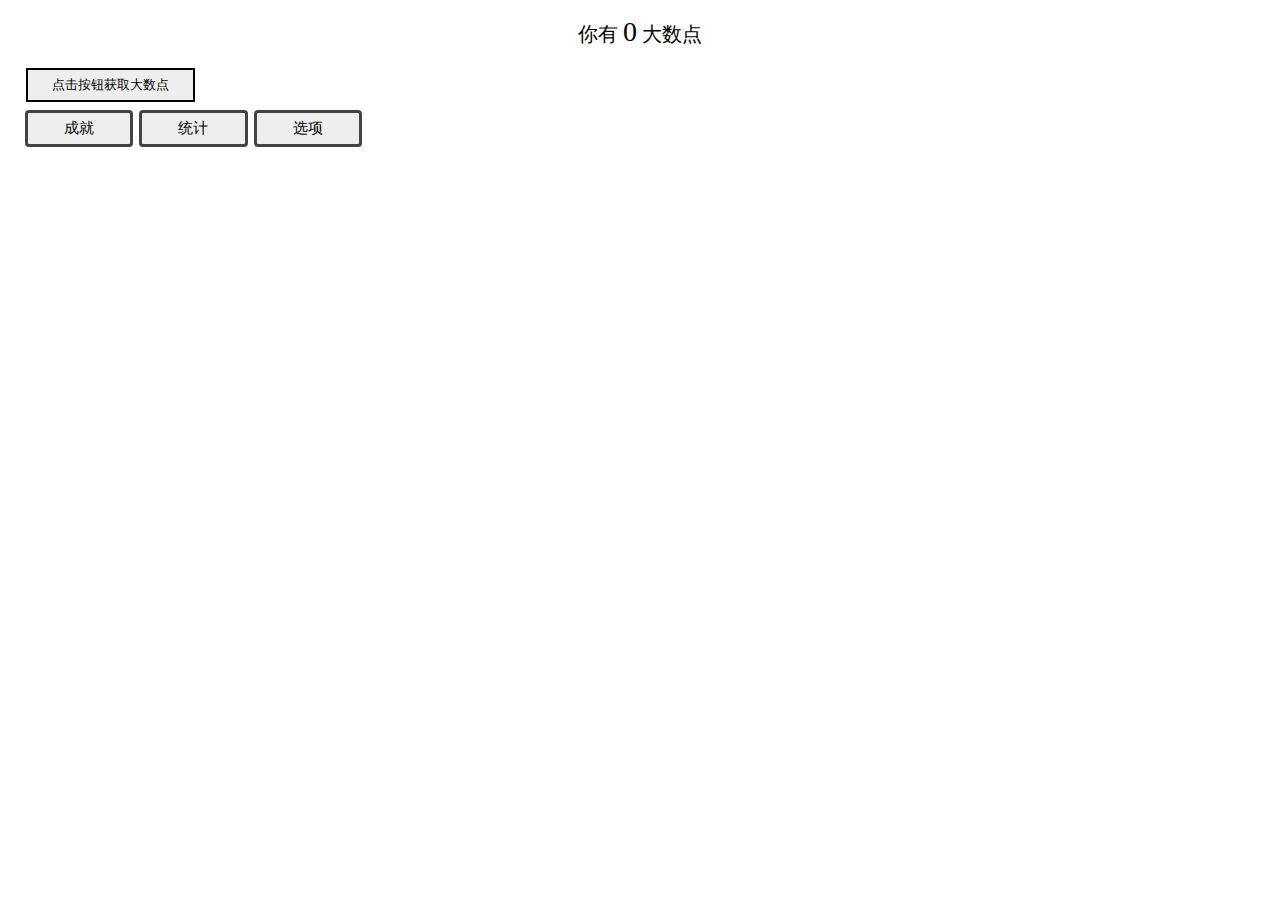
<file: 大数之路v0.1.6.html>
<!DOCTYPE html>
<html>
<head>
    <meta charset="utf-8" name="viewport" content="width=device-width, initial-scale=1, maximum-scale=5, user-scalable=no">
    <title>大数之路</title>
    <style>
    *{
    -moz-user-select: none;
    -o-user-select:none;
    -khtml-user-select:none;
    -webkit-user-select:none;
    -ms-user-select:none;
    user-select:none;
    }
    .button1 {
    background-color: #d0d0d0;
    border: 3px solid #222222;
    color: #000000;
    padding: 6px 6px;
    text-decoration: none;
    margin: 4px 2px;
    cursor: pointer;
    }
    .button1_black {
    background-color: #636363;
    border: 3px solid #ffffff;
    color: #ffffff;
    padding: 6px 6px;
    text-decoration: none;
    margin: 4px 2px;
    cursor: pointer;
    }
    .button1_1 {
    background-color: #eeeeee;
    border: 3px solid #444444;
    color: #000000;
    padding: 9px 3.34px;
    text-decoration: none;
    cursor: pointer;
    }
    .button1_1_black {
    background-color: #636363;
    border: 3px solid #ffffff;
    color: #ffffff;
    padding: 9px 3.34px;
    text-decoration: none;
    cursor: pointer;
    }
    .button2 {
    background-color: #eeeeee;
    border: 3px solid #444444;
    border-radius: 4px;
    color: #000000;
    padding: 6px 24px;
    text-decoration: none;
    margin: 4px 1px;
    cursor: pointer;
    font-size: 15px;
    }
    .button2_black {
    background-color: #636363;
    border: 3px solid #ffffff;
    border-radius: 4px;
    color: #ffffff;
    padding: 6px 24px;
    text-decoration: none;
    margin: 4px 1px;
    cursor: pointer;
    font-size: 15px;
    }
    .smallButton1 {
    background-color: #eeeeee;
    border: 2.5px solid #444444;
    color: #000000;
    padding: 4px 0px;
    text-decoration: none;
    margin: 4px 2px;
    cursor: pointer;
    font-size: 12.5px;
    }
    .smallButton1_black {
    background-color: #636363;
    border: 2.5px solid #ffffff;
    color: #ffffff;
    padding: 4px 0px;
    text-decoration: none;
    margin: 4px 2px;
    cursor: pointer;
    font-size: 12.5px;
    }
    .button3 {
    background-color: #fa2020;
    border: 3px solid #b90000;
    color: #000000;
    padding: 6px 6px;
    text-decoration: none;
    margin: 4px 2px;
    cursor: pointer;
    }
    .button3_black {
    background-color: #b31515;
    border: 3px solid #ed0d0d;
    color: #ffffff;
    padding: 6px 6px;
    text-decoration: none;
    margin: 4px 2px;
    cursor: pointer;
    }
    .button4 {
    background-color: #eeeeee;
    border: 2.6px solid #000000;
    color: #000000;
    padding: 6px 24px;
    text-decoration: none;
    margin: 4px 2px;
    cursor: pointer;
    }
    .button4_black {
    background-color: #636363;
    border: 2.6px solid #ffffff;
    color: #ffffff;
    padding: 6px 24px;
    text-decoration: none;
    margin: 4px 2px;
    cursor: pointer;
    }
    .button5 {
    background-color: #7fd6f0;
    border: 3px solid #004682;
    border-radius: 4px;
    color: #000000;
    padding: 6px 24px;
    text-decoration: none;
    margin: 4px 2px;
    cursor: pointer;
    font-size: 15px;
    }
    .button5_black {
    background-color: #23819b;
    border: 3px solid #0099ff;
    border-radius: 4px;
    color: #ffffff;
    padding: 6px 24px;
    text-decoration: none;
    margin: 4px 2px;
    cursor: pointer;
    font-size: 15px;
    }
    .button6 {
    background-color: #7fd6f0;
    border: 3px solid #004682;
    color: #000000;
    padding: 6px 6px;
    text-decoration: none;
    margin: 4px 2px;
    cursor: pointer;
    }
    .button6_black {
    background-color: #23819b;
    border: 3px solid #0099ff;
    color: #ffffff;
    padding: 6px 6px;
    text-decoration: none;
    margin: 4px 2px;
    cursor: pointer;
    }
    .button6_1 {
    background-color: #7fd6f0;
    border: 3px solid #004682;
    color: #000000;
    padding: 9px 3.34px;
    text-decoration: none;
    cursor: pointer;
    }
    .button6_1_black {
    background-color: #23819b;
    border: 3px solid #0099ff;
    color: #ffffff;
    padding: 9px 3.34px;
    text-decoration: none;
    cursor: pointer;
    }
    .resetButton {
    background-color: #7fd6f0;
    border: 3px solid #004682;
    border-radius: 6px;
    color: #000000;
    padding: 28px 14px;
    text-decoration: none;
    margin: 4px 2px;
    cursor: pointer;
    }
    .resetButton_black {
    background-color: #23819b;
    border: 3px solid #0099ff;
    border-radius: 6px;
    color: #ffffff;
    padding: 28px 14px;
    text-decoration: none;
    margin: 4px 2px;
    cursor: pointer;
    }
    .smallButton2 {
    background-color: #7fd6f0;
    border: 2.5px solid #004682;
    color: #000000;
    padding: 4px 0px;
    text-decoration: none;
    margin: 4px 2px;
    cursor: pointer;
    font-size: 12.5px;
    }
    .smallButton2_black {
    background-color: #23819b;
    border: 2.5px solid #0099ff;
    color: #ffffff;
    padding: 4px 0px;
    text-decoration: none;
    margin: 4px 2px;
    cursor: pointer;
    font-size: 12.5px;
    }
    .achievementButton1{
    position: relative;
    display: inline-block;
    border-bottom: 1px dotted black;
    background-color: #dddddd;
    border: 3px solid #666666;
    color: #000000;
    width: 106px;
    height: 106px;
    text-align: center;
    text-decoration: none;
    margin: 1px -0.9px;
    cursor: pointer;
    display: inline-block;
    font-size: 15px;
    line-height: 106px;
    }
    .achievementButton1 .goal1{
    visibility: hidden;
    width: 120px;
    height: 20px;
    line-height: 22px;
    background-color: #505050;
    color: #ffffff;
    font-size: 12px;
    text-align: center;
    border-radius: 6px;
    padding: 5px 0;
    position: absolute;
    z-index: 1;
    bottom: 90%;
    left: 50%;
    margin-left: -60px;
    opacity: 0;
    transition: opacity 0.2s;
    }
    .achievementButton1 .goal1::after {
    content: "";
    position: absolute;
    top: 100%;
    left: 50%;
    margin-left: -5px;
    border-width: 5px;
    border-style: solid;
    border-color: #555555 transparent transparent transparent;
    }
    .achievementButton1:hover .goal1 {
    visibility: visible;
    opacity: 1;
    }
    .specialButton1{
    position: relative;
    display: inline-block;
    color: #000000;
    text-align: center;
    text-decoration: none;
    cursor: pointer;
    display: inline-block;
    line-height: 15px;
    border-bottom: 1px dotted black;
    }
    .specialButton1 .special1{
    visibility: hidden;
    width: 118px;
    height: 20px;
    line-height: 22px;
    background-color: #505050;
    color: #ffffff;
    font-size: 12px;
    text-align: center;
    border-radius: 2px;
    padding: 5px 0;
    position: absolute;
    z-index: 1;
    left: 50%;
    margin-left: -65px;
    margin-top: 14px;
    opacity: 0;
    transition: opacity 0.3s;
    }
    .specialButton1 .special1::after {
    content: "";
    position: fixed;
    top: 100%;
    left: 50%;
    margin-left: -5px;
    border-width: 5px;
    border-style: solid;
    border-color: #555555 transparent transparent transparent;
    }
    .specialButton1:hover .special1 {
    visibility: visible;
    opacity: 1;
    }
    
    .input1 {
    background-color: #f5f5f5;
    border: 2px solid #000000;
    color: #000000;
    width: 250px;
    height: 100px;
    padding: 5px 6px;
    text-decoration: none;
    margin: 4px 2px;
    cursor: text;
    resize: none;
    }
    .input1_black {
    background-color: #636363;
    border: 2px solid #ffffff;
    color: #ffffff;
    width: 250px;
    height: 100px;
    padding: 5px 6px;
    text-decoration: none;
    margin: 4px 2px;
    cursor: text;
    resize: none;
    }

    .btn-group button {
    background-color: #eeeeee;
    border: 2.5px solid #000000;
    color: #000000;
    padding: 8px 20px;
    cursor: pointer;
    float: left;
    font-size: 15px;
    }

    .btn-group:after {
    content: "";
    clear: both;
    display: table;
    }

    .btn-group button:not(:last-child) {
    border-right: none; /* Prevent double borders */
    }

    /* 点击效果 */
    .button1:hover {
    background-color: #a6a6a6;
    }
    .button1_black:hover {
    background-color: #9c9c9c;
    }
    .button1_1:hover {
    background-color: #c2c2c2;
    }
    .button1_1_black:hover {
    background-color: #9c9c9c;
    }
    .button2:hover {
    background-color: #c2c2c2;
    }
    .button2_black:hover {
    background-color: #9c9c9c;
    }
    .button3:hover {
    background-color: #d00f0f;
    }
    .button3_black:hover {
    background-color: #d81717;
    }
    .smallButton1:hover {
    background-color: #c2c2c2;
    }
    .smallButton1_black:hover {
    background-color: #9c9c9c;
    }
    .button4:hover {
    background-color: #c2c2c2;
    }
    .button4_black:hover {
    background-color: #9c9c9c;
    }
    .button5:hover {
    background-color: #64b0c6;
    }
    .button5_black:hover {
    background-color: #2ca3c4;
    }
    .button6:hover {
    background-color: #64b0c6;
    }
    .button6_black:hover {
    background-color: #2ca3c4;
    }
    .button6_1:hover {
    background-color: #64b0c6;
    }
    .button6_1_black:hover {
    background-color: #2ca3c4;
    }
    .smallButton2:hover {
    background-color: #64b0c6;
    }
    .smallButton2_black:hover {
    background-color: #2ca3c4;
    }
    .resetButton:hover {
    background-color: #64b0c6;
    }
    .resetButton_black:hover {
    background-color: #2ca3c4;
    }
    .btn-group button:hover {
    background-color: #cccccc;
    }
    table
    {
    border-collapse:collapse;
    }
    table,th, td
    {
    border: 0px solid black;
    }
    </style>
</head>
<body id='body1' style="background-color:#ffffff" onselectstart ='return false'>
    <div style="padding:0 16px">
        <p align="center"><span id="text01"><span id='text2' style='font-size: 20px'>你有 </span><span id='number' style='font-size: 28px'>0</span><span id='en1' style='font-size: 28px'>e<span id='en2'>0</span></span><span id='text3' style='font-size: 20px'> 大数点</span></span></p>
        <p id='MP' align="center"><span id="text02"><span id='text4' style='font-size: 15px'>你有 </span><span id="text03" style="color: #2897D2"><span id='number2' style='font-size: 23px'>0</span><span id='en3' style='font-size: 23px'>e<span id='en4'>0</span></span></span><span id='text5' style='font-size: 15px'> 乘法点</span></span></p>
        <button class='button4' id="p1" onclick='add1()'>点击按钮获取大数点</button>
        <span id='u0'><button class="button1" id='u1' onclick='unlock1()'>解锁加法</button><span id="text17">100大数点</span></span>
        <br/ >
        <span id='buttonA'>
            <button class='button2' style="width:108.3px" id="achievement1" onclick='achievement1()'>成就</button>
            <button class='button2' style="width:108.3px" id="s10" onclick='setting2()'>统计</button>
            <button class='button2' style="width:108.3px" id="s1" onclick='setting1()'>选项</button>
            <button class='button2' style="width:108.3px" id="o1" onclick='open1()'>加法</button>
            <button class='button5' style="width:108.3px" id="o2" onclick='open2()'>乘法</button>
        </span>
        <span id='achievement'>
            <div class='achievementButton1' id="achievement1.1">开始<span class="goal1">点击后继按钮</span></div>
            <div class='achievementButton1' id="achievement1.2">增长率为1<span class="goal1">解锁加法</span></div>
            <div class='achievementButton1' id="achievement1.3">自动化<span class="goal1">购买自动化</span></div>
            <div class='achievementButton1' id="achievement1.5">百万富翁<span class="goal1">数字达到1e6</span></div>
            <div class='achievementButton1' id="achievement1.4">增长率为2<span class="goal1">解锁乘法</span></div>
            <div class='achievementButton1' id="achievement1.6">准备好了？<span class="goal1" style="width: 130px;height: 40px;margin-left: -65px;">重置<br />奖励：双倍大数点获取</span></div>
            <div class='achievementButton1' id="achievement1.7">无效能量<span class="goal1">乘法能量超过10</span></div>
            <div class='achievementButton1' id="achievement1.8">加足马力<span class="goal1">自动化速度达到20/s</span></div>
        </span>
        <span id='level1'>
            <div style='text-align:center'>
                <button class='smallButton1' style="width:67px" id="o3" onclick='open3()'>加法升级</button>
                <button class='smallButton1' style="width:57px" id="auto0" onclick='auto()'>自动化</button><br />
            </div>
            <span id='level1.1'>
                <span id="text16">总加法增益：+</span><span id='n1'>0</span><br />
                <table border='1' cellpadding="2">
                    <tr id='b10'>
                        <td width='105px'><div class='specialButton1' id="specialText1">后继增强器Ⅰ<span class="special1">每级+1加法增益</span></div></td><td width='64px'><span id="text05">等级 </span><span id='upgradeLevel1'>0</span></td><td width='115px'><span id='price1'>20</span><span id="text06">大数点</span></td><td width='40px'><button class='button1_1' id="b1" onclick='buy1()'>升级</button></td>
                    </tr>
                    <tr id='b3'>
                       <td width='105px'><div class='specialButton1' id="specialText2">后继增强器Ⅱ<span class="special1">每级+10加法增益</span></div></td><td width='64px'><span id="text08">等级 </span><span id='upgradeLevel2'>0</span></td><td width='115px'><span id='price2'>1000</span><span id="text09">大数点</span></td><td width='40px'><button class='button1_1' id="b2" onclick='buy2()'>升级</button></td>
                    </tr>
                    <tr id='b12'>
                        <td width='105px'><div class='specialButton1' id="specialText3">后继增强器Ⅲ<span class="special1">每级+100加法增益</span></div></td><td width='64px'><span id="text11">等级 </span><span id='upgradeLevel3'>0</span></td><td width='115px'><span id='price7'>100000</span><span id="text12">大数点</span></td><td width='40px'><button class='button1_1' id="b13" onclick='buy6()'>升级</button></td>
                    </tr>
                    <tr id='b5'>
                        <td width='105px'><div class='specialButton1' id="specialText4">加法强化器<span class="special1" style="left: 60%;">按比例增加加法增益</span></div></td><td width='64px'><span id="text14">等级 </span><span id='upgradeLevel4'>0</span></td><td width='115px'><span id='price6'>10000</span><span id="text15">大数点</span></td><td width='40px'><button class='button1_1' id="b4" onclick='buy3()'>升级</button></td>
                    </tr>
                </table>
                <span id='u3'><button class='button1' id="u4" onclick='unlock2()'>解锁乘法</button><span id="text18">3e7大数点</span></span>
            </span>
            <span id='auto1'>
                <table border='1' cellpadding="2">
                    <tr>
                        <td width='140px'><span id="text19">自动点击后继按钮</span></td><td width='32px'><span id='autoSpeed1'>0</span><span id="text20">/s</span></td><td width='105px'><span id='price3'>1000</span><span id="text21">大数点</span></td><td width='40px'><button class='button1_1' id="buyAuto2" onclick='buyAuto1()'>升级</button></td>
                    </tr>
                </table>
            </span>
        </span>
        <span id='level2'>
            <div style='text-align:center'>
                <button class='smallButton2' style="width:67px" id="o4" onclick='open4()'>乘法升级</button>
            </div>
            <div style='text-align:center'>
                <button class='resetButton' id="reset2" onclick='reset2()'>重置以获得<span id='showMP'>0</span>乘法点</button>
            </div>
            <span id='level2.1'>
                <span id="text22">乘法能量：<span id='mup2'>0.00</span>(+<span id='mup1'>0</span>/s)</span><br />
                <button class='button6' id="mu1" onclick='mu4()'>消耗乘法能量将大数点×<span id='mup3'>1.00</span></button><span id="text23">冷却：<span id='cooldown0'>10</span>s</span><br />
                <table border='1' cellpadding="2">
                    <tr id='b7'>
                        <td width='105px'><div class='specialButton1' id="specialText5">能量发生器<span class="special1" style="height: 40px ;left: 60%;">每级+0.01乘法能量获取速度</span></div></td><td width='64px'><span id="text25">等级 </span><span id='upgradeLevel5'>0</span></td><td width='115px'><span id='price4'>1</span><span id="text26">乘法点</span></td><td width='40px'><button class='button6_1' id="b6" onclick='buy4()'>升级</button></td>
                    </tr>
                    <tr id='b9'>
                        <td width='105px'><div class='specialButton1' id="specialText6">自动化增效器<span class="special1" style="height: 40px;">按比例增加自动后继按钮速度</span></div></td><td width='64px'><span id="text28">等级 </span><span id='upgradeLevel6'>0</span></td><td width='115px'><span id='price5'>1</span><span id="text29">乘法点</span></td><td width='40px'><button class='button6_1' id="b8" onclick='buy5()'>升级</button></td>
                    </tr>
                    <tr id='b15'>
                        <td width='105px'><div class='specialButton1' id="specialText7">大数点加成<span class="special1" style="left: 60%;">每级×2大数点获取</span></div></td><td width='64px'><span id="text38">等级 </span><span id='upgradeLevel7'>0</span></td><td width='115px'><span id='price8'>5</span><span id="text39">乘法点</span></td><td width='40px'><button class='button6_1' id="b14" onclick='buy7()'>升级</button></td>
                    </tr>
                    <tr id='b17'>
                        <td width='105px'><div class='specialButton1' id="specialText8">乘法点加成<span class="special1" style="left: 60%;">每级×2乘法点获取</span></div></td><td width='64px'><span id="text41">等级 </span><span id='upgradeLevel8'>0</span></td><td width='115px'><span id='price9'>10</span><span id="text42">乘法点</span></td><td width='40px'><button class='button6_1' id="b16" onclick='buy8()'>升级</button></td>
                    </tr>
                </table>
            </span>
        </span>
        <span id='s2'>
            <div style='text-align:center'>
                <button class='smallButton1' style="width:45px" id="setting" onclick='openSetting()'>设置</button>
                <button class='smallButton1' style="width:45px" id="about" onclick='openAbout()'>关于</button><br />
            </div>
            <span id="s2.1">
                <button class='button1' id="theme" onclick='changeTheme()'>主题：<span id='themeText'>明亮</span></button>
                <button class='button1' id="saver1" onclick='saver1()'>保存游戏</button>
                <button class='button1' id="export" onclick='export1()'>导出存档</button>
                <button class='button1' id="import" onclick='import1()'>导入存档</button>
                <button class='button3' id="reset" onclick='reset1()'>硬重置</button>
                <form>
                    <span id="text30">存档：</span><br /><textarea class='input1' type="text" name="save1" id='save';></textarea><!--<button class='button2' id="copy" onclick='copy1()'>复制</button>-->
                </form>
            </span>
            <span id="s2.2">
                <b><span id="text31">大数之路v0.1.6</span></b><br /><span id="text32" style="color:#ee6622"><span style="font-weight:bold">作者：</span>静火Ω</span>
                <details>
                    <summary><span id="text33">特别感谢</span></summary>
                    <div id="div01" style="height:180px;width:270px;font-family:verdana;background-color: #eeeeee;padding:8px 20px;border-radius:0px;border:5px solid #444444">
                        <p><b>建议&测试（不分先后）</b></p>
                        @小精灵斯马特º、@用户1986Ω、@增量游戏君、@智神星Pallas、@EdenGameMaster、@efreygrt、@五年高考💯、@鱼青、@语丝
                    </div>
                </details>
                <details>
                    <summary><span id="text34">更新记录</span></summary>
                    <div id="div02" style="height:375px;width:200px;font-family:verdana;background-color: #eeeeee;padding:8px 20px;border-radius:0px;border:5px solid #444444;overflow:auto">
                        <p><b>v0.1.6</b><br />-增加升级的提示信息<br />-更改部分元素外观<br />-更改一些升级的价格<br />-修复硬重置的bug<br />
                        <p><b>v0.1.5</b><br />-增加一些新的升级<br />-增加旧版存档提醒<br />-更改部分文本<br />-修复统计的bug<br />
                        <p><b>v0.1.4</b><br />-增加“保存游戏”<br />-更改按钮布局<br />-修复重置后等级的bug<br />
                        <p><b>v0.1.3</b><br />-增加“统计”选项<br />-更改按钮布局<br />-修复等级显示的bug<br />-修复成就显示的bug<br />
                        <p><b>v0.1.2</b><br />-增加“黑暗”主题<br />-更改部分元素外观<br />-修复重置后等级的bug<br />-修复元素显示的bug</p>
                        <p><b>v0.1.1</b><br />-增加“特别感谢”<br />-增加一个成就奖励<br />-更改升级价格<br />-修复数值显示的bug<br />-修复重置后价格的bug</p >
                        <p><b>v0.1.0</b><br />-增加新的重置层<br />-增加一些新的成就<br />-更改升级按钮布局<br />-更改部分元素外观<br />-更改一些升级的价格<br />-修复价格显示的bug</p>
                        <p><b>v0.0.6</b><br />-增加一个新的升级<br />-更改升级按钮布局<br />-更改“乘法”效果<br />-更改一些升级的价格</p>
                        <p><b>v0.0.5</b><br />-增加“成就”选项<br />-增加科学计数法<br />-更改元素布局</p>
                        <p><b>v0.0.4</b><br />-增加一个新的升级<br />-更改按钮布局<br />-更改存档形式<br />-更改一些升级的价格</p>
                        <p><b>v0.0.3</b><br />-增加“乘法”选项<br />-更改文本及部分元素外观<br />-修复自动化的bug<br />-修复导入存档的bug</p>
                        <p><b>v0.0.2</b><br />-增加“自动化”选项<br />-增加“加法增益”显示<br />-增加“更新记录”<br />-更改按钮外观<br />-修复导入存档的bug</p>
                        <p><b>v0.0.1</b><br />-增加“加法”选项<br />-增加“设置”选项<br />-增加“关于”选项</p>
                    </div>
                </details>
            </span>
        </span>
        <span id='s11'>
            <span id="text35">
                <br /><b><span id='statistics1' style='font-size: 19px'>常规</span></b><br /><br />
                你最高拥有<span id="count1">0</span>大数点<br />
                你总共点击了后继按钮<span id="count2">0</span>次<br />
            </span>
            <br /><b><span id='statistics2' style='font-size: 19px;color: #2897D2'>乘法</span></b><br /><br />
            <span id="text36">
                你一共拥有<span id="count3">0</span>乘法点<br />
                你总共乘法重置了<span id="count4">0</span>次<br />
            </span>
        </span>
    </div>
</body>
</html>
<script>
    var div2_1 = document.getElementById("achievement1.1");
    var div2_2 = document.getElementById("achievement1.2");
    var div2_3 = document.getElementById("achievement1.3");
    var div2_4 = document.getElementById("achievement1.4");
    var div2_5 = document.getElementById("achievement1.5");
    var div2_6 = document.getElementById("achievement1.6");
    var div2_7 = document.getElementById("achievement1.7");
    var div2_8 = document.getElementById("achievement1.8");
    var div_body = document.getElementById("body1");
    var div_text01 = document.getElementById("text01");
    var div_text02 = document.getElementById("text02");
    var div_text03 = document.getElementById("text03");
    var div_text04 = document.getElementById("specialText1");
    var div_text05 = document.getElementById("text05");
    var div_text06 = document.getElementById("text06");
    var div_text07 = document.getElementById("specialText2");
    var div_text08 = document.getElementById("text08");
    var div_text09 = document.getElementById("text09");
    var div_text10 = document.getElementById("specialText3");
    var div_text11 = document.getElementById("text11");
    var div_text12 = document.getElementById("text12");
    var div_text13 = document.getElementById("specialText4");
    var div_text14 = document.getElementById("text14");
    var div_text15 = document.getElementById("text15");
    var div_text16 = document.getElementById("text16");
    var div_text17 = document.getElementById("text17");
    var div_text18 = document.getElementById("text18");
    var div_text19 = document.getElementById("text19");
    var div_text20 = document.getElementById("text20");
    var div_text21 = document.getElementById("text21");
    var div_text22 = document.getElementById("text22");
    var div_text23 = document.getElementById("text23");
    var div_text24 = document.getElementById("specialText5");
    var div_text25 = document.getElementById("text25");
    var div_text26 = document.getElementById("text26");
    var div_text27 = document.getElementById("specialText6");
    var div_text28 = document.getElementById("text28");
    var div_text29 = document.getElementById("text29");
    var div_text30 = document.getElementById("text30");
    var div_text31 = document.getElementById("text31");
    var div_text32 = document.getElementById("text32");
    var div_text33 = document.getElementById("text33");
    var div_text34 = document.getElementById("text34");
    var div_text35 = document.getElementById("text35");
    var div_text36 = document.getElementById("text36");
    var div_text37 = document.getElementById("specialText7");
    var div_text38 = document.getElementById("text38");
    var div_text39 = document.getElementById("text39");
    var div_text40 = document.getElementById("specialText8");
    var div_text41 = document.getElementById("text41");
    var div_text42 = document.getElementById("text42");
    var div_statistics2 = document.getElementById("statistics2");
    var div_autoSpeed1 = document.getElementById("autoSpeed1");
    var div_n1 = document.getElementById("n1");
    var div_upgradeLevel1 = document.getElementById("upgradeLevel1");
    var div_upgradeLevel2 = document.getElementById("upgradeLevel2");
    var div_upgradeLevel3 = document.getElementById("upgradeLevel3");
    var div_upgradeLevel4 = document.getElementById("upgradeLevel4");
    var div_upgradeLevel5 = document.getElementById("upgradeLevel5");
    var div_upgradeLevel6 = document.getElementById("upgradeLevel6");
    var div_upgradeLevel7 = document.getElementById("upgradeLevel7");
    var div_upgradeLevel8 = document.getElementById("upgradeLevel8");
    var div_price1 = document.getElementById("price1");
    var div_price2 = document.getElementById("price2");
    var div_price7 = document.getElementById("price7");
    var div_price6 = document.getElementById("price6");
    var div_price3 = document.getElementById("price3");
    var div_price4 = document.getElementById("price4");
    var div_price5 = document.getElementById("price5");
    var div_price8 = document.getElementById("price8");
    var div_price9 = document.getElementById("price9");
    var div_div01 = document.getElementById("div01");
    var div_div02 = document.getElementById("div02");
    var value1 = 1
    var showNumber = 0
    var realNumber = 0
    var numberDigits = 0
    var numberCoefficient = 0
    var firstUpgradeLevel = 1
    var realFirstUpgradePrice = 20
    var showFirstUpgradePrice = 20
    var secondUpgradeLevel = 0
    var realSecondUpgradePrice = 1000
    var showSecondUpgradePrice = 1000
    var thirdUpgradeLevel = 0
    var realThirdUpgradePrice = 100000
    var showThirdUpgradePrice = 100000
    var realFifthUpgradePrice = 1
    var showFifthUpgradePrice = 1
    var realSixthUpgradePrice = 1
    var showSixthUpgradePrice = 1
    var seventhUpgradeLevel = 0
    var realSeventhUpgradePrice = 5
    var showSeventhUpgradePrice = 5
    var eighthUpgradeLevel = 0
    var realEighthUpgradePrice = 10
    var showEighthUpgradePrice = 10
    var multiplicationPointGainSpeed = 0.00
    var showMultiplicationPoint = 0.00
    var mu3 = 1.00
    var realMultiplicationPoint = 0.00
    var gainMP = 0
    var showMP = 0
    var realMP = 0
    var u2 = 0
    var isAchievement1open = false
    var isAuto1open = false
    var islevel1open = false
    var islevel2open = false
    var isSetting1open = false
    var isSetting2open = false
    var auto1 = 0
    var autoPrice1 = 1000
    var autoPrice2 = 1000
    var auto2 = 1
    var m1 = 1
    var m2 = 1
    var m3 = 1
    var m4 = 1//乘法点获取倍数
    var t = 1000
    var cooldown1 = 10
    var goal1_1 = 0//成就获取情况
    var goal1_3 = 0
    var goal1_7 = 0//如果以后加入的重置层会影响“加法”“乘法”是否已解锁，则必须补全goal1_2和goal1_4，自动化相关成就同理
    var resetTimes = 0
    var transitNumber = 0
    var transitNumberDigits = 0
    var transitNumberCoefficient = 0
    var transitShowNumber = 0
    var finalShowNumber = 0
    var theme = 1
    var count1 = 0//统计数值
    var count2 = 0
    var count3 = 0
    var count4 = 0
    var n10 = 0
    var save01=0
    var i1=0
    save01 = JSON.parse(window.localStorage.getItem('key1'));
    var achievementCheck=setInterval(function(){
            if (realNumber >= count1){
                count1 = realNumber
                var count01 = document.getElementById("count1");
                count01.innerHTML = parseInt(count01.innerHTML)*0+count1;
                if (count1 >= 1000000){
                    transitNumber = count1
                    transporter1000();
                    var count01 = document.getElementById("count1");
                    count01.innerHTML = parseInt(count01.innerHTML)*0+transitShowNumber+'e'+transitNumberDigits;
                }
            }
            if (resetTimes>=1){
                document.getElementById("MP").style.display="block";
            }else{
                document.getElementById("MP").style.display="none";
            }
            if (realNumber >= 10000000){
                gainMP=Math.floor(((Math.LOG10E*Math.log(realNumber))-6)**1.2)
                var showMP=document.getElementById("showMP");
                showMP.innerHTML=parseInt(showMP.innerHTML)*0+gainMP*m4
            }else{
                gainMP = 0
                var showMP=document.getElementById("showMP");
                showMP.innerHTML=parseInt(showMP.innerHTML)*0+gainMP*m4
            }
            if (realNumber >= 1||goal1_1 >= 1){
                if (goal1_1 == 0){goal1_1 += 1}
                if (theme == 1){
                    div2_1.style.cssText="color: #000000;background-color: #5ede5e;border: 3px solid #007400;";
                }
                else if (theme == 2){
                    div2_1.style.cssText="color: #ffffff;background-color: #409040;border: 3px solid #0cf00c;";
                }
            }else{
                if (theme == 1){
                    div2_1.style.cssText="color: #000000;background-color: #dddddd;border: 3px solid #666666;";
                }
                else if (theme == 2){
                    div2_1.style.cssText="color: #ffffff;background-color: #818181;border: 3px solid #e8e8e8;";
                }
            }
            if (u2 >= 1){
                if (theme == 1){
                    div2_2.style.cssText="color: #000000;background-color: #5ede5e;border: 3px solid #007400;";
                }
                else if (theme == 2){
                    div2_2.style.cssText="color: #ffffff;background-color: #409040;border: 3px solid #0cf00c;";
                }
            }else{
                if (theme == 1){
                    div2_2.style.cssText="color: #000000;background-color: #dddddd;border: 3px solid #666666;";
                }
                else if (theme == 2){
                    div2_2.style.cssText="color: #ffffff;background-color: #818181;border: 3px solid #e8e8e8;";
                }
            }
            if (auto1 >= 1||goal1_3 >= 1){
                if (goal1_3 == 0){goal1_3 += 1}
                if (theme == 1){
                    div2_3.style.cssText="color: #000000;background-color: #5ede5e;border: 3px solid #007400;";
                }
                else if (theme == 2){
                    div2_3.style.cssText="color: #ffffff;background-color: #409040;border: 3px solid #0cf00c;";
                }
            }else{
                if (theme == 1){
                    div2_3.style.cssText="color: #000000;background-color: #dddddd;border: 3px solid #666666;";
                }
                else if (theme == 2){
                    div2_3.style.cssText="color: #ffffff;background-color: #818181;border: 3px solid #e8e8e8;";
                }
            }
            if (u2 >= 2){
                if (theme == 1){
                    div2_4.style.cssText="color: #000000;background-color: #5ede5e;border: 3px solid #007400;";
                }
                else if (theme == 2){
                    div2_4.style.cssText="color: #ffffff;background-color: #409040;border: 3px solid #0cf00c;";
                }
            }else{
                if (theme == 1){
                    div2_4.style.cssText="color: #000000;background-color: #dddddd;border: 3px solid #666666;";
                }
                else if (theme == 2){
                    div2_4.style.cssText="color: #ffffff;background-color: #818181;border: 3px solid #e8e8e8;";
                }
            }
            if (realNumber >= 1000000||goal1_1 >= 2){
                if (goal1_1 == 1){goal1_1 += 1}
                if (theme == 1){
                    div2_5.style.cssText="color: #000000;background-color: #5ede5e;border: 3px solid #007400;";
                }
                else if (theme == 2){
                    div2_5.style.cssText="color: #ffffff;background-color: #409040;border: 3px solid #0cf00c;";
                }
            }else{
                if (theme == 1){
                    div2_5.style.cssText="color: #000000;background-color: #dddddd;border: 3px solid #666666;";
                }
                else if (theme == 2){
                    div2_5.style.cssText="color: #ffffff;background-color: #818181;border: 3px solid #e8e8e8;";
                }
            }
            if (resetTimes >= 1){
                m2 = 2
                if (theme == 1){
                    div2_6.style.cssText="color: #000000;background-color: #5ede5e;border: 3px solid #007400;";
                }
                else if (theme == 2){
                    div2_6.style.cssText="color: #ffffff;background-color: #409040;border: 3px solid #0cf00c;";
                }
            }else{
                m2 = 1
                if (theme == 1){
                    div2_6.style.cssText="color: #000000;background-color: #dddddd;border: 3px solid #666666;";
                }
                else if (theme == 2){
                    div2_6.style.cssText="color: #ffffff;background-color: #818181;border: 3px solid #e8e8e8;";
                }
            }
            if (realMultiplicationPoint >= 10||goal1_7 >= 1){
                if (goal1_7 == 0){goal1_7 += 1}
                if (theme == 1){
                    div2_7.style.cssText="color: #000000;background-color: #5ede5e;border: 3px solid #007400;";
                }
                else if (theme == 2){
                    div2_7.style.cssText="color: #ffffff;background-color: #409040;border: 3px solid #0cf00c;";
                }
            }else{
                if (theme == 1){
                    div2_7.style.cssText="color: #000000;background-color: #dddddd;border: 3px solid #666666;";
                }
                else if (theme == 2){
                    div2_7.style.cssText="color: #ffffff;background-color: #818181;border: 3px solid #e8e8e8;";
                }
            }
            if ((auto1*auto2) >= 20||goal1_3 >= 2){
                if (goal1_3 == 1){goal1_3 += 1}
                if (theme == 1){
                    div2_8.style.cssText="color: #000000;background-color: #5ede5e;border: 3px solid #007400;";
                }
                else if (theme == 2){
                    div2_8.style.cssText="color: #ffffff;background-color: #409040;border: 3px solid #0cf00c;";
                }
            }else{
                if (theme == 1){
                    div2_8.style.cssText="color: #000000;background-color: #dddddd;border: 3px solid #666666;";
                }
                else if (theme == 2){
                    div2_8.style.cssText="color: #ffffff;background-color: #818181;border: 3px solid #e8e8e8;";
                }
            }
            if (resetTimes >= 1){
                document.getElementById("level2.1").style.display="block";
            }
            else{
                document.getElementById("level2.1").style.display="none";
            }
        },0)
        function auto3(){
        if (realNumber >= 1000000){
            document.getElementById("en1").style.display = "inline";
            numberDigits = Math.floor(Math.LOG10E*Math.log(realNumber))
            var a4 = document.getElementById("en2");
            a4.innerHTML = parseInt(a4.innerHTML)*0+numberDigits;
            numberCoefficient = realNumber/(10**numberDigits)
            var showNumber = document.getElementById("number");
            showNumber.innerHTML = parseInt(showNumber.innerHTML)*0+Number(numberCoefficient.toFixed(2));
            if (Number(numberCoefficient.toFixed(2)) == 10){
                var showNumber = document.getElementById("number");
                showNumber.innerHTML = parseInt(showNumber.innerHTML)*0+1;
                var a4 = document.getElementById("en2");
                a4.innerHTML = parseInt(a4.innerHTML)*0+numberDigits+1;
            }
        }else{
            document.getElementById("en1").style.display = "none";
            var showNumber = document.getElementById("number");
            showNumber.innerHTML = parseInt(showNumber.innerHTML)*0+realNumber;
        }
        }
        function transporter1000(){
            transitNumberDigits = Math.floor(Math.LOG10E*Math.log(transitNumber))
            transitNumberCoefficient = transitNumber/(10**transitNumberDigits)
            transitShowNumber = Number(transitNumberCoefficient.toFixed(2));
            if (Number(transitNumberCoefficient.toFixed(2)) == 10){
                transitShowNumber = 1;
                transitNumberDigits += 1
            }
            finalShowNumber = transitShowNumber+'e'+transitNumberDigits
        }
        var time1 = setInterval(function(){
            if (auto1 >= 1){
                realNumber += ((firstUpgradeLevel+secondUpgradeLevel+thirdUpgradeLevel-1)*m1+1)*m2*m3
                auto3();
                if (realNumber >= 5000){
                    document.getElementById("b5").style.display = "block";
                }
                if (realNumber >= 10000000&&u2 == 1){
                    document.getElementById("u3").style.display = "block";
                }
            }
        },t)
        var time2 = setInterval(function(){
        if (cooldown1 > 0){
            cooldown1 -= 1
            var cooldown = document.getElementById("cooldown0");
            cooldown.innerHTML = parseInt(cooldown.innerHTML)-1;
        }  
        },1000)
        document.getElementById("level1").style.display = "none";
        document.getElementById("level2").style.display = "none";
        document.getElementById("u0").style.display = "none";
        document.getElementById("o1").style.display = "none";
        document.getElementById("o2").style.display = "none";
        document.getElementById("b3").style.display = "none";
        document.getElementById("b10").style.display = "block";
        document.getElementById("s2").style.display = "none";
        document.getElementById("s11").style.display = "none";
        document.getElementById("b5").style.display = "none";
        document.getElementById("level2.1").style.display = "none";
        document.getElementById("b7").style.display = "block";
        document.getElementById("b9").style.display="block";
        document.getElementById("b15").style.display="block";
        document.getElementById("b17").style.display="block";
        document.getElementById("b12").style.display = "none";
        document.getElementById("u3").style.display = "none";
        document.getElementById("en1").style.display = "none";
        document.getElementById("en3").style.display = "none";
        document.getElementById("auto1").style.display = "none";
        document.getElementById("s2.2").style.display = "none";
        document.getElementById("achievement").style.display = "none";
        document.getElementById("MP").style.display = "none";
        document.getElementById("theme").style.display = "block";
        i1 = save01
        //alert(atob(i1));
        saver2();
        function changeTheme(){
        if (theme == 1){
            theme = 2
            document.getElementById("themeText").innerHTML = '黑暗';
            div_body.style.cssText = "background-color: #222429";
            div_text01.style.cssText = "color: #ffffff";
            div_text02.style.cssText = "color: #ffffff";
            div_text03.style.cssText = "color: #0099ff";
            div_text04.style.cssText = "color: #ffffff;border-bottom: 1px dotted white";
            div_text05.style.cssText = "color: #ffffff";
            div_text06.style.cssText = "color: #ffffff";
            div_text07.style.cssText = "color: #ffffff;border-bottom: 1px dotted white";
            div_text08.style.cssText = "color: #ffffff";
            div_text09.style.cssText = "color: #ffffff";
            div_text10.style.cssText = "color: #ffffff;border-bottom: 1px dotted white";
            div_text11.style.cssText = "color: #ffffff";
            div_text12.style.cssText = "color: #ffffff";
            div_text13.style.cssText = "color: #ffffff;border-bottom: 1px dotted white";
            div_text14.style.cssText = "color: #ffffff";
            div_text15.style.cssText = "color: #ffffff";
            div_text16.style.cssText = "color: #ffffff";
            div_text17.style.cssText = "color: #ffffff";
            div_text18.style.cssText = "color: #ffffff";
            div_text19.style.cssText = "color: #ffffff";
            div_text20.style.cssText = "color: #ffffff";
            div_text21.style.cssText = "color: #ffffff";
            div_text22.style.cssText = "color: #ffffff";
            div_text23.style.cssText = "color: #ffffff";
            div_text24.style.cssText = "color: #ffffff;border-bottom: 1px dotted white";
            div_text25.style.cssText = "color: #ffffff";
            div_text26.style.cssText = "color: #ffffff";
            div_text27.style.cssText = "color: #ffffff;border-bottom: 1px dotted white";
            div_text28.style.cssText = "color: #ffffff";
            div_text29.style.cssText = "color: #ffffff";
            div_text30.style.cssText = "color: #ffffff";
            div_text31.style.cssText = "color: #ffffff";
            div_text32.style.cssText = "color: #f85200";
            div_text33.style.cssText = "color: #ffffff";
            div_text34.style.cssText = "color: #ffffff";
            div_text35.style.cssText = "color: #ffffff";
            div_text36.style.cssText = "color: #ffffff";
            div_text37.style.cssText = "color: #ffffff;border-bottom: 1px dotted white";
            div_text38.style.cssText = "color: #ffffff";
            div_text39.style.cssText = "color: #ffffff";
            div_text40.style.cssText = "color: #ffffff;border-bottom: 1px dotted white";
            div_text41.style.cssText = "color: #ffffff";
            div_text42.style.cssText = "color: #ffffff";
            div_statistics2.style.cssText = "color: #0099ff;font-size: 19px";
            div_n1.style.cssText = "color: #ffffff";
            div_upgradeLevel1.style.cssText = "color: #ffffff";
            div_price1.style.cssText = "color: #ffffff";
            div_upgradeLevel2.style.cssText = "color: #ffffff";
            div_price2.style.cssText = "color: #ffffff";
            div_upgradeLevel3.style.cssText = "color: #ffffff";
            div_price7.style.cssText = "color: #ffffff";
            div_upgradeLevel4.style.cssText = "color: #ffffff";
            div_price6.style.cssText = "color: #ffffff";
            div_autoSpeed1.style.cssText = "color: #ffffff";
            div_price3.style.cssText = "color: #ffffff";
            div_upgradeLevel5.style.cssText = "color: #ffffff";
            div_price4.style.cssText = "color: #ffffff";
            div_upgradeLevel6.style.cssText = "color: #ffffff";
            div_price5.style.cssText = "color: #ffffff";
            div_upgradeLevel7.style.cssText = "color: #ffffff";
            div_price8.style.cssText = "color: #ffffff";
            div_upgradeLevel8.style.cssText = "color: #ffffff";
            div_price9.style.cssText = "color: #ffffff";
            div_div01.style.cssText = "color: #ffffff;height:180px;width:270px;font-family:verdana;background-color: #636363;padding:8px 20px;border-radius:0px;border:5px solid #ffffff";
            div_div02.style.cssText = "color: #ffffff;height:340px;width:200px;font-family:verdana;background-color: #636363;padding:8px 20px;border-radius:0px;border:5px solid #ffffff;overflow:auto";
            var change1 = document.getElementById('achievement1');
            change1.setAttribute("class","button2_black");
            var change2 = document.getElementById('s1');
            change2.setAttribute("class","button2_black");
            var change3 = document.getElementById('s10');
            change3.setAttribute("class","button2_black");
            var change4 = document.getElementById('o1');
            change4.setAttribute("class","button2_black");
            var change5 = document.getElementById('p1');
            change5.setAttribute("class","button4_black");
            var change6 = document.getElementById('o3');
            change6.setAttribute("class","smallButton1_black");
            var change7 = document.getElementById('auto0');
            change7.setAttribute("class","smallButton1_black");
            var change8 = document.getElementById('b1');
            change8.setAttribute("class","button1_1_black");
            var change9 = document.getElementById('b2');
            change9.setAttribute("class","button1_1_black");
            var change10 = document.getElementById('b13');
            change10.setAttribute("class","button1_1_black");
            var change11 = document.getElementById('b4');
            change11.setAttribute("class","button1_1_black");
            var change12 = document.getElementById('buyAuto2');
            change12.setAttribute("class","button1_1_black");
            var change13 = document.getElementById('o2');
            change13.setAttribute("class","button5_black");
            var change14 = document.getElementById('mu1');
            change14.setAttribute("class","button6_black");
            var change15 = document.getElementById('b6');
            change15.setAttribute("class","button6_1_black");
            var change16 = document.getElementById('b8');
            change16.setAttribute("class","button6_1_black");
            var change17 = document.getElementById('reset2');
            change17.setAttribute("class","resetButton_black");
            var change18 = document.getElementById('o4');
            change18.setAttribute("class","smallButton2_black");
            var change19 = document.getElementById('theme');
            change19.setAttribute("class","button1_black");
            var change20  =  document.getElementById('export');
            change20.setAttribute("class","button1_black");
            var change21 = document.getElementById('import');
            change21.setAttribute("class","button1_black");
            var change22 = document.getElementById('reset');
            change22.setAttribute("class","button3_black");
            var change23 = document.getElementById('u1');
            change23.setAttribute("class","button1_black");
            var change24 = document.getElementById('u4');
            change24.setAttribute("class","button1_black");
            var change25 = document.getElementById('save');
            change25.setAttribute("class","input1_black");
            var change26 = document.getElementById('setting');
            change26.setAttribute("class","smallButton1_black");
            var change27 = document.getElementById('about');
            change27.setAttribute("class","smallButton1_black");
            var change28 = document.getElementById('saver1');
            change28.setAttribute("class","button1_black");
            var change29 = document.getElementById('b14');
            change29.setAttribute("class","button6_1_black");
            var change30 = document.getElementById('b16');
            change30.setAttribute("class","button6_1_black");
        }
        else if (theme == 2){
            theme = 1
            document.getElementById("themeText").innerHTML = '明亮';
            div_body.style.cssText = "background-color: #ffffff";
            div_text01.style.cssText = "color: #000000";
            div_text02.style.cssText = "color: #000000";
            div_text03.style.cssText = "color: #2897d2";
            div_text04.style.cssText = "color: #000000;border-bottom: 1px dotted black";
            div_text05.style.cssText = "color: #000000";
            div_text06.style.cssText = "color: #000000";
            div_text07.style.cssText = "color: #000000;border-bottom: 1px dotted black";
            div_text08.style.cssText = "color: #000000";
            div_text09.style.cssText = "color: #000000";
            div_text10.style.cssText = "color: #000000;border-bottom: 1px dotted black";
            div_text11.style.cssText = "color: #000000";
            div_text12.style.cssText = "color: #000000";
            div_text13.style.cssText = "color: #000000;border-bottom: 1px dotted black";
            div_text14.style.cssText = "color: #000000";
            div_text15.style.cssText = "color: #000000";
            div_text16.style.cssText = "color: #000000";
            div_text17.style.cssText = "color: #000000";
            div_text18.style.cssText = "color: #000000";
            div_text19.style.cssText = "color: #000000";
            div_text20.style.cssText = "color: #000000";
            div_text21.style.cssText = "color: #000000";
            div_text22.style.cssText = "color: #000000";
            div_text23.style.cssText = "color: #000000";
            div_text24.style.cssText = "color: #000000;border-bottom: 1px dotted black";
            div_text25.style.cssText = "color: #000000";
            div_text26.style.cssText = "color: #000000";
            div_text27.style.cssText = "color: #000000;border-bottom: 1px dotted black";
            div_text28.style.cssText = "color: #000000";
            div_text29.style.cssText = "color: #000000";
            div_text30.style.cssText = "color: #000000";
            div_text31.style.cssText = "color: #000000";
            div_text32.style.cssText = "color: #ee6622";
            div_text33.style.cssText = "color: #000000";
            div_text34.style.cssText = "color: #000000";
            div_text35.style.cssText = "color: #000000";
            div_text36.style.cssText = "color: #000000";
            div_text37.style.cssText = "color: #000000;border-bottom: 1px dotted black";
            div_text38.style.cssText = "color: #000000";
            div_text39.style.cssText = "color: #000000";
            div_text40.style.cssText = "color: #000000;border-bottom: 1px dotted black";
            div_text41.style.cssText = "color: #000000";
            div_text42.style.cssText = "color: #000000";
            div_statistics2.style.cssText = "color: #2897d2;font-size: 19px";
            div_n1.style.cssText = "color: #000000";
            div_upgradeLevel1.style.cssText = "color: #000000";
            div_price1.style.cssText = "color: #000000";
            div_upgradeLevel2.style.cssText = "color: #000000";
            div_price2.style.cssText = "color: #000000";
            div_upgradeLevel3.style.cssText = "color: #000000";
            div_price7.style.cssText = "color: #000000";
            div_upgradeLevel4.style.cssText = "color: #000000";
            div_price6.style.cssText = "color: #000000";
            div_autoSpeed1.style.cssText = "color: #000000";
            div_price3.style.cssText = "color: #000000";
            div_upgradeLevel5.style.cssText = "color: #000000";
            div_price4.style.cssText = "color: #000000";
            div_upgradeLevel6.style.cssText = "color: #000000";
            div_price5.style.cssText = "color: #000000";
            div_upgradeLevel7.style.cssText = "color: #000000";
            div_price8.style.cssText = "color: #000000";
            div_upgradeLevel8.style.cssText = "color: #000000";
            div_price9.style.cssText = "color: #000000";
            div_div01.style.cssText = "color: #000000;height:180px;width:270px;font-family:verdana;background-color: #eeeeee;padding:8px 20px;border-radius:0px;border:5px solid #444444";
            div_div02.style.cssText = "color: #000000;height:340px;width:200px;font-family:verdana;background-color: #eeeeee;padding:8px 20px;border-radius:0px;border:5px solid #444444;overflow:auto";
            var change1 = document.getElementById('achievement1');
            change1.setAttribute("class","button2");
            var change2 = document.getElementById('s1');
            change2.setAttribute("class","button2");
            var change3 = document.getElementById('s10');
            change3.setAttribute("class","button2");
            var change4 = document.getElementById('o1');
            change4.setAttribute("class","button2");
            var change5 = document.getElementById('p1');
            change5.setAttribute("class","button4");
            var change6 = document.getElementById('o3');
            change6.setAttribute("class","smallButton1");
            var change7 = document.getElementById('auto0');
            change7.setAttribute("class","smallButton1");
            var change8 = document.getElementById('b1');
            change8.setAttribute("class","button1_1");
            var change9 = document.getElementById('b2');
            change9.setAttribute("class","button1_1");
            var change10 = document.getElementById('b13');
            change10.setAttribute("class","button1_1");
            var change11 = document.getElementById('b4');
            change11.setAttribute("class","button1_1");
            var change12 = document.getElementById('buyAuto2');
            change12.setAttribute("class","button1_1");
            var change13 = document.getElementById('o2');
            change13.setAttribute("class","button5");
            var change14 = document.getElementById('mu1');
            change14.setAttribute("class","button6");
            var change15 = document.getElementById('b6');
            change15.setAttribute("class","button6_1");
            var change16 = document.getElementById('b8');
            change16.setAttribute("class","button6_1");
            var change17 = document.getElementById('reset2');
            change17.setAttribute("class","resetButton");
            var change18 = document.getElementById('o4');
            change18.setAttribute("class","smallButton2");
            var change19 = document.getElementById('theme');
            change19.setAttribute("class","button1");
            var change20 = document.getElementById('export');
            change20.setAttribute("class","button1");
            var change21 = document.getElementById('import');
            change21.setAttribute("class","button1");
            var change22 = document.getElementById('reset');
            change22.setAttribute("class","button3");
            var change23 = document.getElementById('u1');
            change23.setAttribute("class","button1");
            var change24 = document.getElementById('u4');
            change24.setAttribute("class","button1");
            var change25 = document.getElementById('save');
            change25.setAttribute("class","input1");
            var change26 = document.getElementById('setting');
            change26.setAttribute("class","smallButton1");
            var change27 = document.getElementById('about');
            change27.setAttribute("class","smallButton1");
            var change28 = document.getElementById('saver1');
            change28.setAttribute("class","button1");
            var change29 = document.getElementById('b14');
            change29.setAttribute("class","button6_1");
            var change30 = document.getElementById('b16');
            change30.setAttribute("class","button6_1");
        }
        }
        function saver1(){
            var r2=btoa(realSixthUpgradePrice+','+m3+','+m4+','+realEighthUpgradePrice+','+eighthUpgradeLevel+','+realSeventhUpgradePrice+','+seventhUpgradeLevel+','+count4+','+count3+','+count2+','+count1+','+realNumber+','+u2+','+firstUpgradeLevel+','+realFirstUpgradePrice+','+secondUpgradeLevel+','+realSecondUpgradePrice+','+m1+','+auto1+','+autoPrice1+','+Number(multiplicationPointGainSpeed.toFixed(2))+','+realFifthUpgradePrice+','+Number(realMultiplicationPoint.toFixed(2))+','+auto2+','+goal1_1+','+thirdUpgradeLevel+','+realThirdUpgradePrice+','+goal1_3+','+goal1_7+','+resetTimes+','+realMP);
            r2=r2.replace('=','');
            r2=r2.replace('=','');
            window.localStorage.setItem('key1',JSON.stringify(r2));
        }
        function add1(){//点击后继按钮
        realNumber += ((firstUpgradeLevel+secondUpgradeLevel+thirdUpgradeLevel-1)*m1+1)*m2*m3
        auto3();
        count2 += 1
        var count02 = document.getElementById("count2");
        count02.innerHTML = parseInt(count02.innerHTML)*0+count2;
        if (realNumber >= 50&&u2 == 0){
            document.getElementById("u0").style.display = "inline";
        }
        if (realNumber >= 5000){
            document.getElementById("b5").style.display = "block";
        }
        if (realNumber >= 10000000&&u2 == 1){
            document.getElementById("u3").style.display = "block";
        }
        }
        function buyAuto1(){//购买自动点击后继按钮
        if (realNumber>=autoPrice1){
            realNumber-=autoPrice1
            auto3();
            auto1+=1
            t=1000/(auto1*auto2)
            var autoSpeed2=document.getElementById("autoSpeed1");
            autoSpeed2.innerHTML=parseInt(autoSpeed2.innerHTML)+(1*auto2);
            var autoPrice2=document.getElementById("price3");
            autoPrice2.innerHTML=parseInt(autoPrice2.innerHTML)*10;
            autoPrice1*=10
            if (autoPrice1>=1000000){
                transitNumber=autoPrice1
                transporter1000();
                var autoPrice2=document.getElementById("price3");
                autoPrice2.innerHTML=parseInt(autoPrice2.innerHTML)*0+transitShowNumber+'e'+transitNumberDigits;
            }
            clearInterval(time1);
            time1=setInterval(function(){
            if (auto1>=1){
                realNumber+=((firstUpgradeLevel+secondUpgradeLevel+thirdUpgradeLevel-1)*m1+1)*m2*m3
                auto3();
                if (realNumber>=5000){
                    document.getElementById("b5").style.display="block";
                }
                if (realNumber>=10000000&&u2==1){
                    document.getElementById("u3").style.display="block";
                }
            }
            },t)
        }
        }
        function buy1(){//购买后继增强器1
        if (realNumber>=realFirstUpgradePrice){
            realNumber-=realFirstUpgradePrice
            auto3();
            firstUpgradeLevel+=1
            var n3=document.getElementById("n1");
            n3.innerHTML=parseInt(n3.innerHTML)+1*m1;
            var n4=document.getElementById("upgradeLevel1");
            n4.innerHTML=parseInt(n4.innerHTML)*0+firstUpgradeLevel-1;
            var showFirstUpgradePrice=document.getElementById("price1");
            showFirstUpgradePrice.innerHTML=parseInt(showFirstUpgradePrice.innerHTML)+firstUpgradeLevel*firstUpgradeLevel-1;
            realFirstUpgradePrice+=firstUpgradeLevel*firstUpgradeLevel-1
            if (realFirstUpgradePrice>=1000000){
                transitNumber=realFirstUpgradePrice
                transporter1000();
                var showFirstUpgradePrice=document.getElementById("price1");
                showFirstUpgradePrice.innerHTML=parseInt(showFirstUpgradePrice.innerHTML)*0+transitShowNumber+'e'+transitNumberDigits;
            }
        }
        if (firstUpgradeLevel>=11){
            document.getElementById("b3").style.display="block";
        }
        }
        function unlock1(){
        if (realNumber>=100){
            document.getElementById("u0").style.display="none";
            realNumber-=100
            auto3();
            u2+=1
            document.getElementById("o1").style.display="inline";
            document.getElementById("auto1").style.display="none";
            document.getElementById("level1.1").style.display="block";
        }
        }
        function unlock2(){
        if (realNumber>=30000000){
            document.getElementById("u3").style.display="none";
            realNumber-=30000000
            auto3();
            u2+=1
            document.getElementById("o2").style.display="inline";
        }
        }
        function buy2(){//购买后继增强器2
        if (realNumber>=realSecondUpgradePrice){
            realNumber-=realSecondUpgradePrice
            auto3();
            secondUpgradeLevel+=10
            var n3=document.getElementById("n1");
            n3.innerHTML=parseInt(n3.innerHTML)+10*m1;
            var n5=document.getElementById("upgradeLevel2");
            n5.innerHTML=parseInt(n5.innerHTML)*0+secondUpgradeLevel/10;
            var showSecondUpgradePrice=document.getElementById("price2");
            showSecondUpgradePrice.innerHTML=parseInt(showSecondUpgradePrice.innerHTML)+secondUpgradeLevel*secondUpgradeLevel*2;
            realSecondUpgradePrice+=secondUpgradeLevel*secondUpgradeLevel*2
            if (realSecondUpgradePrice>=1000000){
                transitNumber=realSecondUpgradePrice
                transporter1000();
                var showSecondUpgradePrice=document.getElementById("price2");
                showSecondUpgradePrice.innerHTML=parseInt(showSecondUpgradePrice.innerHTML)*0+transitShowNumber+'e'+transitNumberDigits;
            }
        }
        if (secondUpgradeLevel>=100){
            document.getElementById("b12").style.display="block";
        }
        }
        function buy6(){//购买后继增强器3
        if (realNumber>=realThirdUpgradePrice){
            realNumber-=realThirdUpgradePrice
            auto3();
            thirdUpgradeLevel+=100
            var n3=document.getElementById("n1");
            n3.innerHTML=parseInt(n3.innerHTML)+100*m1;
            var n6=document.getElementById("upgradeLevel3");
            n6.innerHTML=parseInt(n6.innerHTML)*0+thirdUpgradeLevel/100;
            var showThirdUpgradePrice=document.getElementById("price7");
            showThirdUpgradePrice.innerHTML=parseInt(showThirdUpgradePrice.innerHTML)+thirdUpgradeLevel*thirdUpgradeLevel*3;
            realThirdUpgradePrice+=thirdUpgradeLevel*thirdUpgradeLevel*3
            if (realThirdUpgradePrice>=1000000){
                transitNumber=realThirdUpgradePrice
                transporter1000();
                var showThirdUpgradePrice=document.getElementById("price7");
                showThirdUpgradePrice.innerHTML=parseInt(showThirdUpgradePrice.innerHTML)*0+transitShowNumber+'e'+transitNumberDigits;
            }
        }
        }
        function buy3(){//购买加法强化器
        if (realNumber>=m1*m1*10000){
            realNumber-=m1*m1*10000
            auto3();
            m1+=1
            var showFourthUpgradePrice=document.getElementById("price6");
            showFourthUpgradePrice.innerHTML=parseInt(showFourthUpgradePrice.innerHTML)*0+m1*m1*10000;
            var n3=document.getElementById("n1");
            n3.innerHTML=parseInt(n3.innerHTML)*0+(firstUpgradeLevel+secondUpgradeLevel+thirdUpgradeLevel-1)*m1;
            var n7=document.getElementById("upgradeLevel4");
            n7.innerHTML=parseInt(n7.innerHTML)*0+m1-1;
            if (m1*m1*10000>=1000000){
                transitNumber=m1*m1*10000
                transporter1000();
                var showFourthUpgradePrice=document.getElementById("price6");
                showFourthUpgradePrice.innerHTML=parseInt(showFourthUpgradePrice.innerHTML)*0+transitShowNumber+'e'+transitNumberDigits;
            }
        }
        }
        function buy4(){//购买能量发生器
        if (realMP>=realFifthUpgradePrice){
            realMP-=realFifthUpgradePrice
            var showMP2=document.getElementById("number2");
            showMP2.innerHTML=parseInt(showMP2.innerHTML)*0+realMP;
            multiplicationPointGainSpeed+=0.01
            var showMultiplicationPoint=document.getElementById("mup1");
            showMultiplicationPoint.innerHTML=parseInt(showMultiplicationPoint.innerHTML)*0+Number(multiplicationPointGainSpeed.toFixed(2));
            var showFifthUpgradePrice=document.getElementById("price4");
            showFifthUpgradePrice.innerHTML=parseInt(showFifthUpgradePrice.innerHTML)*2;
            realFifthUpgradePrice*=2
            n10=100*multiplicationPointGainSpeed
            var n8=document.getElementById("upgradeLevel5");
            n8.innerHTML=parseInt(n8.innerHTML)*0+Number(n10.toFixed(2))
            if (realFifthUpgradePrice>=1000000){
                transitNumber=realFifthUpgradePrice
                transporter1000();
                var showFifthUpgradePrice=document.getElementById("price4");
                showFifthUpgradePrice.innerHTML=parseInt(showFifthUpgradePrice.innerHTML)*0+transitShowNumber+'e'+transitNumberDigits;
            }
            clearInterval(time2);
            time2=setInterval(function(){
                realMultiplicationPoint+=Number(multiplicationPointGainSpeed.toFixed(2));
                mu3=((realMultiplicationPoint+1)**0.1)
                if (cooldown1>0){
                    cooldown1-=1
                    var cooldown=document.getElementById("cooldown0");
                    cooldown.innerHTML=parseInt(cooldown.innerHTML)-1;
                }
                var mu1=document.getElementById("mup2");
                mu1.innerHTML=parseInt(mu1.innerHTML)*0+Number(realMultiplicationPoint.toFixed(2));  
                var mu2=document.getElementById("mup3");
                mu2.innerHTML=parseInt(mu2.innerHTML)*0+Number(mu3.toFixed(2));
            },1000)
        }
        }
        function buy5(){//购买自动化增效器
        if (realMP>=realSixthUpgradePrice){
            realMP-=realSixthUpgradePrice
            var showMP2=document.getElementById("number2");
            showMP2.innerHTML=parseInt(showMP2.innerHTML)*0+realMP;
            auto2+=1
            t=1000/(auto1*auto2)
            var autoSpeed2=document.getElementById("autoSpeed1");
            autoSpeed2.innerHTML=parseInt(autoSpeed2.innerHTML)*0+auto1*auto2;
            var n9=document.getElementById("upgradeLevel6");
            n9.innerHTML=parseInt(n9.innerHTML)*0+auto2-1
            realSixthUpgradePrice+=1
            var showSixthUpgradePrice=document.getElementById("price5");
            showSixthUpgradePrice.innerHTML=parseInt(showSixthUpgradePrice.innerHTML)*0+realSixthUpgradePrice;
            clearInterval(time1);
            time1=setInterval(function(){
            if (auto1>=1){
                realNumber+=((firstUpgradeLevel+secondUpgradeLevel+thirdUpgradeLevel-1)*m1+1)*m2*m3
                auto3();
                if (realNumber>=5000){
                    document.getElementById("b5").style.display="block";
                }
                if (realNumber>=10000000&&u2==1){
                    document.getElementById("u3").style.display="block";
                }
            }
            },t)
        }
        }
        function buy7(){//购买大数点加成
            if (realMP>=realSeventhUpgradePrice){
                realMP-=realSeventhUpgradePrice
                var showMP2=document.getElementById("number2");
                showMP2.innerHTML=parseInt(showMP2.innerHTML)*0+realMP;
                m3*=2
                seventhUpgradeLevel+=1
                var n11=document.getElementById("upgradeLevel7");
                n11.innerHTML=parseInt(n11.innerHTML)*0+seventhUpgradeLevel;
                realSeventhUpgradePrice*=2
                var showSeventhUpgradePrice=document.getElementById("price8");
                showSeventhUpgradePrice.innerHTML=parseInt(showSeventhUpgradePrice.innerHTML)*0+realSeventhUpgradePrice;
            }
        }
        function buy8(){//购买乘法点加成
            if (realMP>=realEighthUpgradePrice){
                realMP-=realEighthUpgradePrice
                var showMP2=document.getElementById("number2");
                showMP2.innerHTML=parseInt(showMP2.innerHTML)*0+realMP;
                m4*=2
                eighthUpgradeLevel+=1
                var n12=document.getElementById("upgradeLevel8");
                n12.innerHTML=parseInt(n12.innerHTML)*0+eighthUpgradeLevel;
                realEighthUpgradePrice*=10
                var showEighthUpgradePrice=document.getElementById("price9");
                showEighthUpgradePrice.innerHTML=parseInt(showEighthUpgradePrice.innerHTML)*0+realEighthUpgradePrice;
            }
        }
        function mu4(){//消耗乘法能量进行乘法
        if (cooldown1==0){
            realNumber*=Number(mu3.toFixed(2));
            realNumber=Number(realNumber.toFixed(0));
            auto3();
            mu3=1
            realMultiplicationPoint=0
            var mu1=document.getElementById("mup2");
            mu1.innerHTML=parseInt(mu1.innerHTML)*0;
            var mu2=document.getElementById("mup3");
            mu2.innerHTML=parseInt(mu2.innerHTML)*0+1;
            cooldown1=10
            var cooldown=document.getElementById("cooldown0");
            cooldown.innerHTML=parseInt(cooldown.innerHTML)*0+10;
            }
        }
        function export1(){
        var r1=btoa(realSixthUpgradePrice+','+m3+','+m4+','+realEighthUpgradePrice+','+eighthUpgradeLevel+','+realSeventhUpgradePrice+','+seventhUpgradeLevel+','+count4+','+count3+','+count2+','+count1+','+realNumber+','+u2+','+firstUpgradeLevel+','+realFirstUpgradePrice+','+secondUpgradeLevel+','+realSecondUpgradePrice+','+m1+','+auto1+','+autoPrice1+','+Number(multiplicationPointGainSpeed.toFixed(2))+','+realFifthUpgradePrice+','+Number(realMultiplicationPoint.toFixed(2))+','+auto2+','+goal1_1+','+thirdUpgradeLevel+','+realThirdUpgradePrice+','+goal1_3+','+goal1_7+','+resetTimes+','+realMP);
        r1=r1.replace('=','');
        r1=r1.replace('=','');
        document.getElementById("save").value=r1;
        }
        function import1(){
            i1=document.getElementById("save").value;
            saver2();
        }
        function saver2(){
        var i2=atob(i1);
        var i3=i2.split(',');
        var i4=isNaN(i3[i3.length-19]+i3[i3.length-18]+i3[i3.length-17]+i3[i3.length-16]+i3[i3.length-15]+i3[i3.length-14]+i3[i3.length-13]+i3[i3.length-12]+i3[i3.length-11]+i3[i3.length-10])
        var i5=isNaN(i3[i3.length-9]+i3[i3.length-8]+i3[i3.length-7]+i3[i3.length-6]+i3[i3.length-5]+i3[i3.length-4]+i3[i3.length-3]+i3[i3.length-2]+i3[i3.length-1])
        var i6=isNaN(i3[i3.length-20])
        var i7=isNaN(i3[i3.length-21])
        var i8=isNaN(i3[i3.length-22]+i3[i3.length-23]+i3[i3.length-24])
        if (i4==false&&i5==false&&i6==false&&i7==false&&i8==false){
            realMP=Number(i3[i3.length-1]);
            resetTimes=Number(i3[i3.length-2]);
            goal1_7=Number(i3[i3.length-3]);
            goal1_3=Number(i3[i3.length-4]);
            realThirdUpgradePrice=Number(i3[i3.length-5]);
            thirdUpgradeLevel=Number(i3[i3.length-6]);
            goal1_1=Number(i3[i3.length-7]);
            auto2=Number(i3[i3.length-8]);
            realMultiplicationPoint=Number(i3[i3.length-9]);
            realFifthUpgradePrice=Number(i3[i3.length-10]);
            multiplicationPointGainSpeed=Number(i3[i3.length-11]);
            autoPrice1=Number(i3[i3.length-12]);
            auto1=Number(i3[i3.length-13]);
            m1=Number(i3[i3.length-14]);
            realSecondUpgradePrice=Number(i3[i3.length-15]);
            secondUpgradeLevel=Number(i3[i3.length-16]);
            realFirstUpgradePrice=Number(i3[i3.length-17]);
            firstUpgradeLevel=Number(i3[i3.length-18]);
            u2=Number(i3[i3.length-19]);
            realNumber=Number(i3[i3.length-20]);
            count1=Number(i3[i3.length-21]);
            count2=Number(i3[i3.length-22]);
            count3=Number(i3[i3.length-23]);
            count4=Number(i3[i3.length-24]);
            if (isNaN(i3[i3.length-25])==true||isNaN(i3[i3.length-26])==true||isNaN(i3[i3.length-27])==true||isNaN(i3[i3.length-28])==true||isNaN(i3[i3.length-29])==true||isNaN(i3[i3.length-30])==true||isNaN(i3[i3.length-31])==true){
                alert('检测到你的存档版本为v0.1.5及以下，若遇到问题请重置存档！');
            }
            else{
                seventhUpgradeLevel=Number(i3[i3.length-25]);
                realSeventhUpgradePrice=Number(i3[i3.length-26]);
                eighthUpgradeLevel=Number(i3[i3.length-27]);
                realEighthUpgradePrice=Number(i3[i3.length-28]);
                m4=Number(i3[i3.length-29]);
                m3=Number(i3[i3.length-30]);
                realSixthUpgradePrice=Number(i3[i3.length-31]);
            }
            cooldown1=10
            var cooldown=document.getElementById("cooldown0");
            cooldown.innerHTML=parseInt(cooldown.innerHTML)*0+10;
            auto3();
            var showFirstUpgradePrice=document.getElementById("price1");
            showFirstUpgradePrice.innerHTML=parseInt(showFirstUpgradePrice.innerHTML)*0+realFirstUpgradePrice;
            var showSecondUpgradePrice=document.getElementById("price2");
            showSecondUpgradePrice.innerHTML=parseInt(showSecondUpgradePrice.innerHTML)*0+realSecondUpgradePrice;
            var showThirdUpgradePrice=document.getElementById("price7");
            showThirdUpgradePrice.innerHTML=parseInt(showSecondUpgradePrice.innerHTML)*0+realThirdUpgradePrice;
            var showFourthUpgradePrice=document.getElementById("price6");
            showFourthUpgradePrice.innerHTML=parseInt(showFourthUpgradePrice.innerHTML)*0+m1*m1*10000;
            var n3=document.getElementById("n1");
            n3.innerHTML=parseInt(n3.innerHTML)*0+(firstUpgradeLevel-1+secondUpgradeLevel+thirdUpgradeLevel)*m1;
            var autoSpeed2=document.getElementById("autoSpeed1");
            autoSpeed2.innerHTML=parseInt(autoSpeed2.innerHTML)*0+(auto1*auto2);
            var autoPrice2=document.getElementById("price3");
            autoPrice2.innerHTML=parseInt(autoPrice2.innerHTML)*0+autoPrice1;
            var showMultiplicationPoint=document.getElementById("mup1");
            showMultiplicationPoint.innerHTML=parseInt(showMultiplicationPoint.innerHTML)*0+Number(multiplicationPointGainSpeed.toFixed(2));
            var showFifthUpgradePrice=document.getElementById("price4");
            showFifthUpgradePrice.innerHTML=parseInt(showFifthUpgradePrice.innerHTML)*0+realFifthUpgradePrice;
            var showSixthUpgradePrice=document.getElementById("price5");
            showSixthUpgradePrice.innerHTML=parseInt(showSixthUpgradePrice.innerHTML)*0+realSixthUpgradePrice;
            var mu1=document.getElementById("mup2");
            mu1.innerHTML=parseInt(mu1.innerHTML)*0+Number(realMultiplicationPoint.toFixed(2));
            mu3=((realMultiplicationPoint+1)**0.5)
            var mu2=document.getElementById("mup3");
            mu2.innerHTML=parseInt(mu2.innerHTML)*0+Number(mu3.toFixed(2));
            var n4=document.getElementById("upgradeLevel1");
            n4.innerHTML=parseInt(n4.innerHTML)*0+firstUpgradeLevel-1;
            var n5=document.getElementById("upgradeLevel2");
            n5.innerHTML=parseInt(n5.innerHTML)*0+secondUpgradeLevel/10;
            var n6=document.getElementById("upgradeLevel3");
            n6.innerHTML=parseInt(n6.innerHTML)*0+thirdUpgradeLevel/100;
            var n7=document.getElementById("upgradeLevel4");
            n7.innerHTML=parseInt(n7.innerHTML)*0+m1-1;
            n10=100*multiplicationPointGainSpeed
            var n8=document.getElementById("upgradeLevel5");
            n8.innerHTML=parseInt(n8.innerHTML)*0+Number(n10.toFixed(2))
            var n9=document.getElementById("upgradeLevel6");
            n9.innerHTML=parseInt(n9.innerHTML)*0+auto2-1
            var showMP2=document.getElementById("number2");
            showMP2.innerHTML=parseInt(showMP2.innerHTML)*0+realMP;
            var count01=document.getElementById("count1");
            count01.innerHTML=parseInt(count01.innerHTML)*0+count1;
            var count02=document.getElementById("count2");
            count02.innerHTML=parseInt(count02.innerHTML)*0+count2;
            var count03=document.getElementById("count3");
            count03.innerHTML=parseInt(count03.innerHTML)*0+count3;
            var count04=document.getElementById("count4");
            count04.innerHTML=parseInt(count04.innerHTML)*0+count4;
            var n11=document.getElementById("upgradeLevel7");
            n11.innerHTML=parseInt(n11.innerHTML)*0+seventhUpgradeLevel;
            var showSeventhUpgradePrice=document.getElementById("price8");
            showSeventhUpgradePrice.innerHTML=parseInt(showSeventhUpgradePrice.innerHTML)*0+realSeventhUpgradePrice;
            var n12=document.getElementById("upgradeLevel8");
            n12.innerHTML=parseInt(n12.innerHTML)*0+eighthUpgradeLevel;
            var showEighthUpgradePrice=document.getElementById("price9");
            showEighthUpgradePrice.innerHTML=parseInt(showEighthUpgradePrice.innerHTML)*0+realEighthUpgradePrice;
            if (autoPrice1>=1000000){
                transitNumber=autoPrice1
                transporter1000();
                var autoPrice2=document.getElementById("price3");
                autoPrice2.innerHTML=parseInt(autoPrice2.innerHTML)*0+transitShowNumber+'e'+transitNumberDigits;
            }
            if (realFirstUpgradePrice>=1000000){
                transitNumber=realFirstUpgradePrice
                transporter1000();
                var showFirstUpgradePrice=document.getElementById("price1");
                showFirstUpgradePrice.innerHTML=parseInt(showFirstUpgradePrice.innerHTML)*0+transitShowNumber+'e'+transitNumberDigits;
            }
            if (realSecondUpgradePrice>=1000000){
                transitNumber=realSecondUpgradePrice
                transporter1000();
                var showSecondUpgradePrice=document.getElementById("price2");
                showSecondUpgradePrice.innerHTML=parseInt(showSecondUpgradePrice.innerHTML)*0+transitShowNumber+'e'+transitNumberDigits;
            }
            if (realThirdUpgradePrice>=1000000){
                transitNumber=realThirdUpgradePrice
                transporter1000();
                var showThirdUpgradePrice=document.getElementById("price7");
                showThirdUpgradePrice.innerHTML=parseInt(showThirdUpgradePrice.innerHTML)*0+transitShowNumber+'e'+transitNumberDigits;
            }
            if (m1*m1*10000>=1000000){
                transitNumber=m1*m1*10000
                transporter1000();
                var showFourthUpgradePrice=document.getElementById("price6");
                showFourthUpgradePrice.innerHTML=parseInt(showFourthUpgradePrice.innerHTML)*0+transitShowNumber+'e'+transitNumberDigits;
            }
            if (realFifthUpgradePrice>=1000000){
                transitNumber=realFifthUpgradePrice
                transporter1000();
                var showFifthUpgradePrice=document.getElementById("price4");
                showFifthUpgradePrice.innerHTML=parseInt(showFifthUpgradePrice.innerHTML)*0+transitShowNumber+'e'+transitNumberDigits;
            }
            if (count1>=1000000){
                transitNumber=count1
                transporter1000();
                var count01=document.getElementById("count1");
                count01.innerHTML=parseInt(count01.innerHTML)*0+transitShowNumber+'e'+transitNumberDigits;
            }
            if (u2==0&&realNumber>=50){
                document.getElementById("u0").style.display="inline";
            }
            else{
                document.getElementById("u0").style.display="none";
            }
            if (u2==0){
                document.getElementById("o1").style.display="none";
                document.getElementById("o2").style.display="none";
            }
            if (u2==1){
                document.getElementById("o1").style.display="inline";
                document.getElementById("o2").style.display="none";
            }
            if (u2==2){
                document.getElementById("o1").style.display="inline";
                document.getElementById("o2").style.display="inline";
            }
            if (firstUpgradeLevel>=11){
                document.getElementById("b3").style.display="block";
            }
            else{
                document.getElementById("b3").style.display="none";
            }
            if (secondUpgradeLevel>=100){
                document.getElementById("b12").style.display="block";
            }
            else{
                document.getElementById("b12").style.display="none";
            }
            if (realNumber>=5000){
                document.getElementById("b5").style.display="block";
            }
            else{
                document.getElementById("b5").style.display="none";
            }
            if (realNumber>=10000000&&(u2==1||u2==0)){
                document.getElementById("u3").style.display="block";
            }
            else{
                document.getElementById("u3").style.display="none";
            }
            clearInterval(time1);
            t=1000/(auto1*auto2)
            time1=setInterval(function(){
            if (auto1>=1){
                realNumber+=((firstUpgradeLevel+secondUpgradeLevel+thirdUpgradeLevel-1)*m1+1)*m2*m3
                auto3();
                if (realNumber>=5000){
                document.getElementById("b5").style.display="block";
                }
                if (realNumber>=10000000&&u2==1){
                document.getElementById("u3").style.display="block";
                }
            }
            },t)
            clearInterval(time2);
            time2=setInterval(function(){
                realMultiplicationPoint+=Number(multiplicationPointGainSpeed.toFixed(2));
                mu3=((realMultiplicationPoint+1)**0.5)
                if (cooldown1>0){
                    cooldown1-=1
                    var cooldown=document.getElementById("cooldown0");
                    cooldown.innerHTML=parseInt(cooldown.innerHTML)-1;
                }
                var mu1=document.getElementById("mup2");
                mu1.innerHTML=parseInt(mu1.innerHTML)*0+Number(realMultiplicationPoint.toFixed(2));  
                var mu2=document.getElementById("mup3");
                mu2.innerHTML=parseInt(mu2.innerHTML)*0+Number(mu3.toFixed(2));
            },1000)
        }
        else{
            //alert('存档无效！');
        }
        }
        function auto(){
            document.getElementById("auto1").style.display="block";
            document.getElementById("level1.1").style.display="none";
        }
        function open3(){
            document.getElementById("auto1").style.display="none";
            document.getElementById("level1.1").style.display="block";
        }
        function openSetting(){
            document.getElementById("s2.1").style.display="block";
            document.getElementById("s2.2").style.display="none";
        }
        function openAbout(){
            document.getElementById("s2.1").style.display="none";
            document.getElementById("s2.2").style.display="block";
        }
        function open1(){
        if (islevel1open==true){
            document.getElementById("level1").style.display="none";
            islevel1open=false
        }
        else{
            document.getElementById("level1").style.display="block";
            islevel1open=true
        }
        if (isAuto1open==true){
            document.getElementById("auto1").style.display="none";
            isAuto1open=false
        }
        if(isSetting1open==true){
            document.getElementById("s2").style.display="none";
            isSetting1open=false
        }
        if(isSetting2open==true){
            document.getElementById("s11").style.display="none";
            isSetting2open=false
        }
        if (islevel2open==true){
            document.getElementById("level2").style.display="none";
            islevel2open=false
        }
        if (isAchievement1open==true){
            document.getElementById("achievement").style.display="none";
            isAchievement1open=false
        }
        }
        function open2(){
        if (islevel2open==true){
            document.getElementById("level2").style.display="none";
            islevel2open=false
        }
        else{
            document.getElementById("level2").style.display="block";
            islevel2open=true
        }
        if (isAuto1open==true){
            document.getElementById("auto1").style.display="none";
            isAuto1open=false
        }
        if (islevel1open==true){
            document.getElementById("level1").style.display="none";
            islevel1open=false
        }
        if(isSetting1open==true){
            document.getElementById("s2").style.display="none";
            isSetting1open=false
        }
        if(isSetting2open==true){
            document.getElementById("s11").style.display="none";
            isSetting2open=false
        }
        if (isAchievement1open==true){
            document.getElementById("achievement").style.display="none";
            isAchievement1open=false
        }
        }
        function setting1(){
        if (isSetting1open==true){
            document.getElementById("s2").style.display="none";
            isSetting1open=false
        }
        else{
            document.getElementById("s2").style.display="block";
            isSetting1open=true
        }
        if (isAuto1open==true){
            document.getElementById("auto1").style.display="none";
            isAuto1open=false
        }
        if (islevel1open==true){
            document.getElementById("level1").style.display="none";
            islevel1open=false
        }
        if(isSetting2open==true){
            document.getElementById("s11").style.display="none";
            isSetting2open=false
        }
        if (islevel2open==true){
            document.getElementById("level2").style.display="none";
            islevel2open=false
        }
        if (isAchievement1open==true){
            document.getElementById("achievement").style.display="none";
            isAchievement1open=false
        }
        }
        function setting2(){
        if (isSetting2open==true){
            document.getElementById("s11").style.display="none";
            isSetting2open=false
        }
        else{
            document.getElementById("s11").style.display="block";
            isSetting2open=true
        }
        if (isAuto1open==true){
            document.getElementById("auto1").style.display="none";
            isAuto1open=false
        }
        if(isSetting1open==true){
            document.getElementById("s2").style.display="none";
            isSetting1open=false
        }
        if (islevel1open==true){
            document.getElementById("level1").style.display="none";
            islevel1open=false
        }
        if (islevel2open==true){
            document.getElementById("level2").style.display="none";
            islevel2open=false
        }
        if (isAchievement1open==true){
            document.getElementById("achievement").style.display="none";
            isAchievement1open=false
        }
        }
        function achievement1(){
        if (isAchievement1open==true){
            document.getElementById("achievement").style.display="none";
            isAchievement1open=false
        }
        else{
            document.getElementById("achievement").style.display="block";
            isAchievement1open=true
        }
        if (isAuto1open==true){
            document.getElementById("auto1").style.display="none";
            isAuto1open=false
        }
        if(isSetting1open==true){
            document.getElementById("s2").style.display="none";
            isSetting1open=false
        }
        if (isSetting2open==true){
            document.getElementById("s11").style.display="none";
            isSetting2open=false
        }
        if (islevel1open==true){
            document.getElementById("level1").style.display="none";
            islevel1open=false
        }
        if (islevel2open==true){
            document.getElementById("level2").style.display="none";
            islevel2open=false
        }
        }
        /*
        function copy1(){
        var copy2=document.getElementById("save");
        copy2.select();
        document.execCommand('Copy');
        }
        */
        function reset1(){
        var r2=confirm("是否确定重置存档？此操作不可逆！");
        if (r2==true){
            alphaReset();
            betaReset();
        }else{
        }
        }
        function reset2(){//乘法重置
        if (gainMP*m4>=1){
            var r3=confirm("你将会失去所有大数点、加法升级和自动化，并得到"+gainMP*m4+"乘法点，是否继续？");
            if (r3==true){
                realMP+=gainMP*m4
                count3+=gainMP*m4
                var showMP2=document.getElementById("number2");
                showMP2.innerHTML=parseInt(showMP2.innerHTML)*0+realMP;
                var count03=document.getElementById("count3");
                count03.innerHTML=parseInt(count03.innerHTML)*0+count3;
                alphaReset();
                resetTimes+=1
                count4+=1
                var count04=document.getElementById("count4");
                count04.innerHTML=parseInt(count04.innerHTML)*0+count4;
            }
        }
        }
        function alphaReset(){//乘法重置重置内容
        showNumber=0
        realNumber=0
        numberDigits=0
        firstUpgradeLevel=1
        realFirstUpgradePrice=20
        showFirstUpgradePrice=20
        secondUpgradeLevel=0
        realSecondUpgradePrice=1000
        showSecondUpgradePrice=1000
        thirdUpgradeLevel=0
        realThirdUpgradePrice=100000
        showThirdUpgradePrice=100000
        isSetting1open=false
        auto1=0
        autoPrice1=1000
        autoPrice2=1000
        m1=1
        gainMP=0
        clearInterval(time1);
        clearInterval(time2);
        document.getElementById("auto1").style.display="none";
        document.getElementById("level1.1").style.display="block";
        time2=setInterval(function(){
            realMultiplicationPoint+=Number(multiplicationPointGainSpeed.toFixed(2));
            mu3=((realMultiplicationPoint+1)**0.5)
            if (cooldown1>0){
                cooldown1-=1
                var cooldown=document.getElementById("cooldown0");
                cooldown.innerHTML=parseInt(cooldown.innerHTML)-1;
            }
            var mu1=document.getElementById("mup2");
            mu1.innerHTML=parseInt(mu1.innerHTML)*0+Number(realMultiplicationPoint.toFixed(2));  
            var mu2=document.getElementById("mup3");
            mu2.innerHTML=parseInt(mu2.innerHTML)*0+Number(mu3.toFixed(2));
        },1000)
        cooldown1=10
        var cooldown=document.getElementById("cooldown0");
        cooldown.innerHTML=parseInt(cooldown.innerHTML)*0+10;
        var showNumber=document.getElementById("number");
        showNumber.innerHTML=parseInt(showNumber.innerHTML)*0;
        var showFirstUpgradePrice=document.getElementById("price1");
        showFirstUpgradePrice.innerHTML=parseInt(showFirstUpgradePrice.innerHTML)*0+20;
        var showSecondUpgradePrice=document.getElementById("price2");
        showSecondUpgradePrice.innerHTML=parseInt(showSecondUpgradePrice.innerHTML)*0+1000;
        var showThirdUpgradePrice=document.getElementById("price7");
        showThirdUpgradePrice.innerHTML=parseInt(showThirdUpgradePrice.innerHTML)*0+100000;
        var n3=document.getElementById("n1");
        n3.innerHTML=parseInt(n3.innerHTML)*0;
        var autoSpeed2=document.getElementById("autoSpeed1");
        autoSpeed2.innerHTML=parseInt(autoSpeed2.innerHTML)*0;
        var autoPrice2=document.getElementById("price3");
        autoPrice2.innerHTML=parseInt(autoPrice2.innerHTML)*0+1000;
        var n4=document.getElementById("upgradeLevel1");
        n4.innerHTML=parseInt(n4.innerHTML)*0;
        var n5=document.getElementById("upgradeLevel2");
        n5.innerHTML=parseInt(n5.innerHTML)*0;
        var n6=document.getElementById("upgradeLevel3");
        n6.innerHTML=parseInt(n6.innerHTML)*0;
        var n7=document.getElementById("upgradeLevel4");
        n7.innerHTML=parseInt(n7.innerHTML)*0;
        var showMP=document.getElementById("showMP");
        showMP.innerHTML=parseInt(showMP.innerHTML)*0
        document.getElementById("level1").style.display="none";
        document.getElementById("u0").style.display="none";
        document.getElementById("b3").style.display="none";
        document.getElementById("s2").style.display="none";
        document.getElementById("s11").style.display="none";
        document.getElementById("b5").style.display="none";
        document.getElementById("u0").style.display="none";
        document.getElementById("en1").style.display="none";
        document.getElementById("save").value='';
        }
        function betaReset(){//硬重置重置内容
        n10=0
        goal1_1=0
        goal1_3=0
        goal1_7=0
        realFifthUpgradePrice=1
        showFifthUpgradePrice=1
        realSixthUpgradePrice = 1
        showSixthUpgradePrice = 1
        seventhUpgradeLevel = 0
        realSeventhUpgradePrice = 5
        showSeventhUpgradePrice = 5
        eighthUpgradeLevel = 0
        realEighthUpgradePrice = 10
        showEighthUpgradePrice = 10
        multiplicationPointGainSpeed=0.00
        showMultiplicationPoint=0.00
        mu3=1.00
        realMultiplicationPoint=0.00
        showMP=0
        realMP=0
        m2=1
        m3=1
        m4=1
        u2=0
        resetTimes=0
        auto2=1
        var showMultiplicationPoint=document.getElementById("mup1");
        showMultiplicationPoint.innerHTML=parseInt(showMultiplicationPoint.innerHTML)*0;
        var showFifthUpgradePrice=document.getElementById("price4");
        showFifthUpgradePrice.innerHTML=parseInt(showFifthUpgradePrice.innerHTML)*0+realFifthUpgradePrice;
        var mu1=document.getElementById("mup2");
        mu1.innerHTML=parseInt(mu1.innerHTML)*0;  
        var mu2=document.getElementById("mup3");
        mu2.innerHTML=parseInt(mu2.innerHTML)*0+1;
        var n8=document.getElementById("upgradeLevel5");
        n8.innerHTML=parseInt(n8.innerHTML)*0;
        var n9=document.getElementById("upgradeLevel6");
        n9.innerHTML=parseInt(n9.innerHTML)*0;
        count2=0
        var count02=document.getElementById("count2");
        count02.innerHTML=parseInt(count02.innerHTML)*0;
        count1=0
        var count01=document.getElementById("count1");
        count01.innerHTML=parseInt(count01.innerHTML)*0;
        count3=0
        var count03=document.getElementById("count3");
        count03.innerHTML=parseInt(count03.innerHTML)*0;
        count4=0
        var count04=document.getElementById("count4");
        count04.innerHTML=parseInt(count04.innerHTML)*0;
        var n11=document.getElementById("upgradeLevel7");
        n11.innerHTML=parseInt(n11.innerHTML)*0;
        var showSeventhUpgradePrice=document.getElementById("price8");
        showSeventhUpgradePrice.innerHTML=parseInt(showSeventhUpgradePrice.innerHTML)*0+realSeventhUpgradePrice;
        var n12=document.getElementById("upgradeLevel8");
        n12.innerHTML=parseInt(n12.innerHTML)*0;
        var showEighthUpgradePrice=document.getElementById("price9");
        showEighthUpgradePrice.innerHTML=parseInt(showEighthUpgradePrice.innerHTML)*0+realEighthUpgradePrice;
        document.getElementById("o1").style.display="none";
        document.getElementById("o2").style.display="none";
        var showSixthUpgradePrice=document.getElementById("price5");
        showSixthUpgradePrice.innerHTML=parseInt(showSixthUpgradePrice.innerHTML)*0+realSixthUpgradePrice;
        clearInterval(time2);
        time2=setInterval(function(){
        if (cooldown1>0){
            cooldown1-=1
            var cooldown=document.getElementById("cooldown0");
            cooldown.innerHTML=parseInt(cooldown.innerHTML)-1;
        }  
        },1000)
        }
</script>
</file>
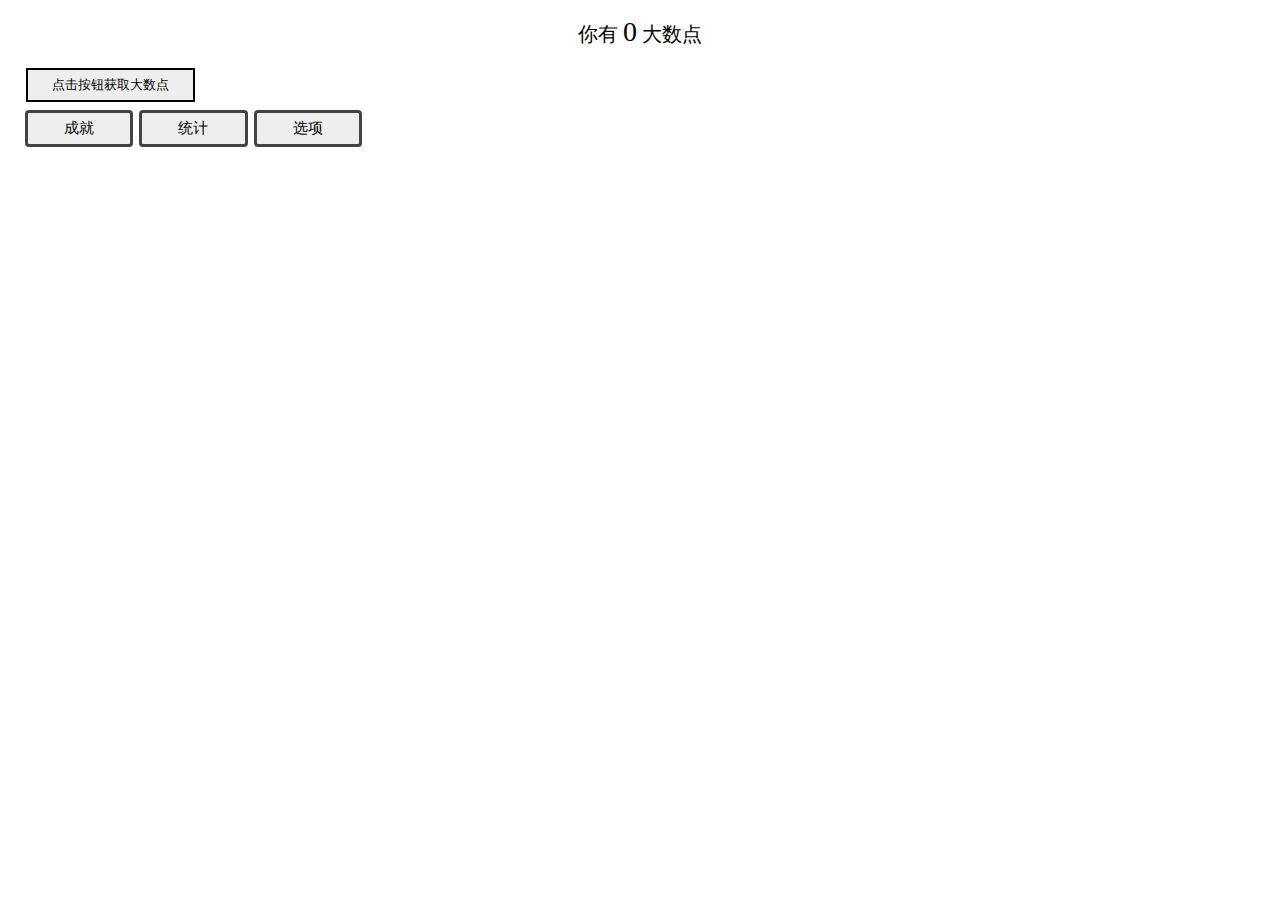
<file: 大数之路v0.1.7.html>
<!DOCTYPE html>
<html>
<head>
    <meta charset="utf-8" name="viewport" content="width=device-width, initial-scale=1, maximum-scale=5, user-scalable=no">
    <title>大数之路</title>
    <style>
    *{
    -moz-user-select: none;
    -o-user-select:none;
    -khtml-user-select:none;
    -webkit-user-select:none;
    -ms-user-select:none;
    user-select:none;
    }
    .button1 {
    background-color: #d0d0d0;
    border: 3px solid #222222;
    color: #000000;
    padding: 6px 6px;
    text-decoration: none;
    margin: 4px 2px;
    cursor: pointer;
    }
    .button1_black {
    background-color: #636363;
    border: 3px solid #ffffff;
    color: #ffffff;
    padding: 6px 6px;
    text-decoration: none;
    margin: 4px 2px;
    cursor: pointer;
    }
    .button1_1 {
    background-color: #eeeeee;
    border: 3px solid #444444;
    color: #000000;
    padding: 9px 3.34px;
    text-decoration: none;
    cursor: pointer;
    }
    .button1_1_black {
    background-color: #636363;
    border: 3px solid #ffffff;
    color: #ffffff;
    padding: 9px 3.34px;
    text-decoration: none;
    cursor: pointer;
    }
    .button2 {
    background-color: #eeeeee;
    border: 3px solid #444444;
    border-radius: 4px;
    color: #000000;
    padding: 6px 24px;
    text-decoration: none;
    margin: 4px 1px;
    cursor: pointer;
    font-size: 15px;
    }
    .button2_black {
    background-color: #636363;
    border: 3px solid #ffffff;
    border-radius: 4px;
    color: #ffffff;
    padding: 6px 24px;
    text-decoration: none;
    margin: 4px 1px;
    cursor: pointer;
    font-size: 15px;
    }
    .smallButton1 {
    background-color: #eeeeee;
    border: 2.5px solid #444444;
    color: #000000;
    padding: 4px 0px;
    text-decoration: none;
    margin: 4px 2px;
    cursor: pointer;
    font-size: 12.5px;
    }
    .smallButton1_black {
    background-color: #636363;
    border: 2.5px solid #ffffff;
    color: #ffffff;
    padding: 4px 0px;
    text-decoration: none;
    margin: 4px 2px;
    cursor: pointer;
    font-size: 12.5px;
    }
    .button3 {
    background-color: #fa2020;
    border: 3px solid #b90000;
    color: #000000;
    padding: 6px 6px;
    text-decoration: none;
    margin: 4px 2px;
    cursor: pointer;
    }
    .button3_black {
    background-color: #b31515;
    border: 3px solid #ed0d0d;
    color: #ffffff;
    padding: 6px 6px;
    text-decoration: none;
    margin: 4px 2px;
    cursor: pointer;
    }
    .button4 {
    background-color: #eeeeee;
    border: 2.6px solid #000000;
    color: #000000;
    padding: 6px 24px;
    text-decoration: none;
    margin: 4px 2px;
    cursor: pointer;
    }
    .button4_black {
    background-color: #636363;
    border: 2.6px solid #ffffff;
    color: #ffffff;
    padding: 6px 24px;
    text-decoration: none;
    margin: 4px 2px;
    cursor: pointer;
    }
    .button5 {
    background-color: #7fd6f0;
    border: 3px solid #004682;
    border-radius: 4px;
    color: #000000;
    padding: 6px 24px;
    text-decoration: none;
    margin: 4px 2px;
    cursor: pointer;
    font-size: 15px;
    }
    .button5_black {
    background-color: #23819b;
    border: 3px solid #0099ff;
    border-radius: 4px;
    color: #ffffff;
    padding: 6px 24px;
    text-decoration: none;
    margin: 4px 2px;
    cursor: pointer;
    font-size: 15px;
    }
    .button6 {
    background-color: #7fd6f0;
    border: 3px solid #004682;
    color: #000000;
    padding: 6px 6px;
    text-decoration: none;
    margin: 4px 2px;
    cursor: pointer;
    }
    .button6_black {
    background-color: #23819b;
    border: 3px solid #0099ff;
    color: #ffffff;
    padding: 6px 6px;
    text-decoration: none;
    margin: 4px 2px;
    cursor: pointer;
    }
    .button6_1 {
    background-color: #7fd6f0;
    border: 3px solid #004682;
    color: #000000;
    padding: 9px 3.34px;
    text-decoration: none;
    cursor: pointer;
    }
    .button6_1_black {
    background-color: #23819b;
    border: 3px solid #0099ff;
    color: #ffffff;
    padding: 9px 3.34px;
    text-decoration: none;
    cursor: pointer;
    }
    .resetButton {
    background-color: #7fd6f0;
    border: 3px solid #004682;
    border-radius: 6px;
    color: #000000;
    padding: 28px 14px;
    text-decoration: none;
    margin: 4px 2px;
    cursor: pointer;
    }
    .resetButton_black {
    background-color: #23819b;
    border: 3px solid #0099ff;
    border-radius: 6px;
    color: #ffffff;
    padding: 28px 14px;
    text-decoration: none;
    margin: 4px 2px;
    cursor: pointer;
    }
    .smallButton2 {
    background-color: #7fd6f0;
    border: 2.5px solid #004682;
    color: #000000;
    padding: 4px 0px;
    text-decoration: none;
    margin: 4px 2px;
    cursor: pointer;
    font-size: 12.5px;
    }
    .smallButton2_black {
    background-color: #23819b;
    border: 2.5px solid #0099ff;
    color: #ffffff;
    padding: 4px 0px;
    text-decoration: none;
    margin: 4px 2px;
    cursor: pointer;
    font-size: 12.5px;
    }
    .achievementButton1{
    position: relative;
    display: inline-block;
    border-bottom: 1px dotted black;
    background-color: #dddddd;
    border: 3px solid #666666;
    color: #000000;
    width: 106px;
    height: 106px;
    text-align: center;
    text-decoration: none;
    margin: 1px -0.9px;
    cursor: pointer;
    display: inline-block;
    font-size: 15px;
    line-height: 106px;
    }
    .achievementButton1 .goal1{
    visibility: hidden;
    width: 120px;
    height: 20px;
    line-height: 22px;
    background-color: #505050;
    color: #ffffff;
    font-size: 12px;
    text-align: center;
    border-radius: 6px;
    padding: 5px 0;
    position: absolute;
    z-index: 1;
    bottom: 90%;
    left: 50%;
    margin-left: -60px;
    opacity: 0;
    transition: opacity 0.2s;
    }
    .achievementButton1 .goal1::after {
    content: "";
    position: absolute;
    top: 100%;
    left: 50%;
    margin-left: -5px;
    border-width: 5px;
    border-style: solid;
    border-color: #555555 transparent transparent transparent;
    }
    .achievementButton1:hover .goal1 {
    visibility: visible;
    opacity: 1;
    }
    .specialButton1{
    position: relative;
    display: inline-block;
    color: #000000;
    text-align: center;
    text-decoration: none;
    cursor: pointer;
    display: inline-block;
    line-height: 15px;
    border-bottom: 1px dotted black;
    }
    .specialButton1 .special1{
    visibility: hidden;
    width: 118px;
    height: 20px;
    line-height: 22px;
    background-color: #505050;
    color: #ffffff;
    font-size: 12px;
    text-align: center;
    border-radius: 2px;
    padding: 5px 0;
    position: absolute;
    z-index: 1;
    left: 50%;
    margin-left: -65px;
    margin-top: 14px;
    opacity: 0;
    transition: opacity 0.3s;
    }
    .specialButton1 .special1::after {
    content: "";
    position: fixed;
    top: 100%;
    left: 50%;
    margin-left: -5px;
    border-width: 5px;
    border-style: solid;
    border-color: #555555 transparent transparent transparent;
    }
    .specialButton1:hover .special1 {
    visibility: visible;
    opacity: 1;
    }
    
    .input1 {
    background-color: #f5f5f5;
    border: 2px solid #000000;
    color: #000000;
    width: 250px;
    height: 100px;
    padding: 5px 6px;
    text-decoration: none;
    margin: 4px 2px;
    cursor: text;
    resize: none;
    }
    .input1_black {
    background-color: #636363;
    border: 2px solid #ffffff;
    color: #ffffff;
    width: 250px;
    height: 100px;
    padding: 5px 6px;
    text-decoration: none;
    margin: 4px 2px;
    cursor: text;
    resize: none;
    }

    .btn-group button {
    background-color: #eeeeee;
    border: 2.5px solid #000000;
    color: #000000;
    padding: 8px 20px;
    cursor: pointer;
    float: left;
    font-size: 15px;
    }

    .btn-group:after {
    content: "";
    clear: both;
    display: table;
    }

    .btn-group button:not(:last-child) {
    border-right: none; /* Prevent double borders */
    }

    /* 点击效果 */
    .button1:hover {
    background-color: #a6a6a6;
    }
    .button1_black:hover {
    background-color: #9c9c9c;
    }
    .button1_1:hover {
    background-color: #c2c2c2;
    }
    .button1_1_black:hover {
    background-color: #9c9c9c;
    }
    .button2:hover {
    background-color: #c2c2c2;
    }
    .button2_black:hover {
    background-color: #9c9c9c;
    }
    .button3:hover {
    background-color: #d00f0f;
    }
    .button3_black:hover {
    background-color: #d81717;
    }
    .smallButton1:hover {
    background-color: #c2c2c2;
    }
    .smallButton1_black:hover {
    background-color: #9c9c9c;
    }
    .button4:hover {
    background-color: #c2c2c2;
    }
    .button4_black:hover {
    background-color: #9c9c9c;
    }
    .button5:hover {
    background-color: #64b0c6;
    }
    .button5_black:hover {
    background-color: #2ca3c4;
    }
    .button6:hover {
    background-color: #64b0c6;
    }
    .button6_black:hover {
    background-color: #2ca3c4;
    }
    .button6_1:hover {
    background-color: #64b0c6;
    }
    .button6_1_black:hover {
    background-color: #2ca3c4;
    }
    .smallButton2:hover {
    background-color: #64b0c6;
    }
    .smallButton2_black:hover {
    background-color: #2ca3c4;
    }
    .resetButton:hover {
    background-color: #64b0c6;
    }
    .resetButton_black:hover {
    background-color: #2ca3c4;
    }
    .btn-group button:hover {
    background-color: #cccccc;
    }
    table
    {
    border-collapse:collapse;
    }
    table,th, td
    {
    border: 0px solid black;
    }
    .div_dom {
    position: fixed;
    right: 16px;
    font-size: 15px;
    background-color: #a4ff98;
    border: 2px solid #08ed08;
    color: #08d508;
    padding: 6px 3px;
	}
    .div_dom_black {
    position: fixed;
    right: 16px;
    font-size: 15px;
    background-color: #409040;
    border: 2px solid #00ff00;
    color: #00ff00;
    padding: 6px 3px;
	}
    </style>
</head>
<body id='body1' style="background-color:#ffffff" onselectstart ='return false'>
    <div style="padding:0 16px">
        <div class="div_dom" id="getAchievement">
            <b>你获得了一个成就！</b>
        </div>
        <p align="center"><span id="text01"><span id='text2' style='font-size: 20px'>你有 </span><span id='number' style='font-size: 28px'>0</span><span id='en1' style='font-size: 28px'>e<span id='en2'>0</span></span><span id='text3' style='font-size: 20px'> 大数点</span></span></p>
        <p id='MP' align="center"><span id="text02"><span id='text4' style='font-size: 15px'>你有 </span><span id="text03" style="color: #2897D2"><span id='number2' style='font-size: 23px'>0</span><span id='en3' style='font-size: 23px'>e<span id='en4'>0</span></span></span><span id='text5' style='font-size: 15px'> 乘法点</span></span></p>
        <button class='button4' id="p1" onclick='add1()'>点击按钮获取大数点</button>
        <span id='u0'><button class="button1" id='u1' onclick='unlock1()'>解锁加法</button><span id="text17">100大数点</span></span>
        <br/ >
        <span id='buttonA'>
            <button class='button2' style="width:108.3px" id="achievement1" onclick='achievement1()'>成就</button>
            <button class='button2' style="width:108.3px" id="s10" onclick='setting2()'>统计</button>
            <button class='button2' style="width:108.3px" id="s1" onclick='setting1()'>选项</button>
            <button class='button2' style="width:108.3px" id="o1" onclick='open1()'>加法</button>
            <button class='button5' style="width:108.3px" id="o2" onclick='open2()'>乘法</button>
        </span>
        <span id='achievement'>
            <div class='achievementButton1' id="achievement1.1">开始<span class="goal1">点击后继按钮</span></div>
            <div class='achievementButton1' id="achievement1.2">增长率为1<span class="goal1">解锁加法</span></div>
            <div class='achievementButton1' id="achievement1.3">自动化<span class="goal1">购买自动化</span></div>
            <div class='achievementButton1' id="achievement1.5">百万富翁<span class="goal1">数字达到1e6</span></div>
            <div class='achievementButton1' id="achievement1.11">累<span class="goal1" style="width: 130px;height: 40px;margin-left: -65px;">手动点击后继按钮<br />1000次</span></div>
            <div class='achievementButton1' id="achievement1.4">增长率为2<span class="goal1">解锁乘法</span></div>
            <div class='achievementButton1' id="achievement1.6">准备好了？<span class="goal1" style="width: 130px;height: 40px;margin-left: -65px;">重置<br />奖励：双倍大数点获取</span></div>
            <div class='achievementButton1' id="achievement1.7">无效能量<span class="goal1">乘法能量超过10</span></div>
            <div class='achievementButton1' id="achievement1.8">加足马力<span class="goal1">自动化速度达到20/s</span></div>
            <div class='achievementButton1' id="achievement1.9">百万²富翁<span class="goal1">数字达到1e12</span></div>
            <div class='achievementButton1' id="achievement1.10">挂机掉线<span class="goal1">乘法能量超过100</span></div>
        </span>
        <span id='level1'>
            <div style='text-align:center'>
                <button class='smallButton1' style="width:67px" id="o3" onclick='open3()'>加法升级</button>
                <button class='smallButton1' style="width:57px" id="auto0" onclick='auto()'>自动化</button><br />
            </div>
            <span id='level1.1'>
                <span id="text16">总加法增益：+</span><span id='n1'>0</span><br />
                <table border='1' cellpadding="2">
                    <tr id='b10'>
                        <td width='105px'><div class='specialButton1' id="specialText1">后继增强器Ⅰ<span class="special1">每级+1加法增益</span></div></td><td width='64px'><span id="text05">等级 </span><span id='upgradeLevel1'>0</span></td><td width='115px'><span id='price1'>20</span><span id="text06">大数点</span></td><td width='40px'><button class='button1_1' id="b1" onclick='buy1()'>升级</button></td>
                    </tr>
                    <tr id='b3'>
                       <td width='105px'><div class='specialButton1' id="specialText2">后继增强器Ⅱ<span class="special1">每级+10加法增益</span></div></td><td width='64px'><span id="text08">等级 </span><span id='upgradeLevel2'>0</span></td><td width='115px'><span id='price2'>1000</span><span id="text09">大数点</span></td><td width='40px'><button class='button1_1' id="b2" onclick='buy2()'>升级</button></td>
                    </tr>
                    <tr id='b12'>
                        <td width='105px'><div class='specialButton1' id="specialText3">后继增强器Ⅲ<span class="special1">每级+100加法增益</span></div></td><td width='64px'><span id="text11">等级 </span><span id='upgradeLevel3'>0</span></td><td width='115px'><span id='price7'>100000</span><span id="text12">大数点</span></td><td width='40px'><button class='button1_1' id="b13" onclick='buy6()'>升级</button></td>
                    </tr>
                    <tr id='b5'>
                        <td width='105px'><div class='specialButton1' id="specialText4">加法强化器<span class="special1" style="left: 60%;">按比例增加加法增益</span></div></td><td width='64px'><span id="text14">等级 </span><span id='upgradeLevel4'>0</span></td><td width='115px'><span id='price6'>10000</span><span id="text15">大数点</span></td><td width='40px'><button class='button1_1' id="b4" onclick='buy3()'>升级</button></td>
                    </tr>
                </table>
                <span id='u3'><button class='button1' id="u4" onclick='unlock2()'>解锁乘法</button><span id="text18">3e7大数点</span></span>
            </span>
            <span id='auto1'>
                <table border='1' cellpadding="2">
                    <tr>
                        <td width='140px'><span id="text19">自动点击后继按钮</span></td><td width='32px'><span id='autoSpeed1'>0</span><span id="text20">/s</span></td><td width='105px'><span id='price3'>1000</span><span id="text21">大数点</span></td><td width='40px'><button class='button1_1' id="buyAuto2" onclick='buyAuto1()'>升级</button></td>
                    </tr>
                </table>
            </span>
        </span>
        <span id='level2'>
            <div style='text-align:center'>
                <button class='smallButton2' style="width:67px" id="o4" onclick='open4()'>乘法升级</button>
            </div>
            <div style='text-align:center'>
                <button class='resetButton' id="reset2" onclick='reset2()'>重置以获得<span id='showMP'>0</span>乘法点</button>
            </div>
            <span id='level2.1'>
                <span id="text22">乘法能量：<span id='mup2'>0.00</span>(+<span id='mup1'>0</span>/s)</span><br />
                <button class='button6' id="mu1" onclick='mu4()'>消耗乘法能量将大数点×<span id='mup3'>1.00</span></button><span id="text23">冷却：<span id='cooldown0'>10</span>s</span><br />
                <table border='1' cellpadding="2">
                    <tr id='b7'>
                        <td width='105px'><div class='specialButton1' id="specialText5">能量发生器<span class="special1" style="height: 40px ;left: 60%;">每级+0.01乘法能量获取速度</span></div></td><td width='64px'><span id="text25">等级 </span><span id='upgradeLevel5'>0</span></td><td width='115px'><span id='price4'>1</span><span id="text26">乘法点</span></td><td width='40px'><button class='button6_1' id="b6" onclick='buy4()'>升级</button></td>
                    </tr>
                    <tr id='b9'>
                        <td width='105px'><div class='specialButton1' id="specialText6">自动化增效器<span class="special1" style="height: 40px;">按比例增加自动后继按钮速度</span></div></td><td width='64px'><span id="text28">等级 </span><span id='upgradeLevel6'>0</span></td><td width='115px'><span id='price5'>1</span><span id="text29">乘法点</span></td><td width='40px'><button class='button6_1' id="b8" onclick='buy5()'>升级</button></td>
                    </tr>
                    <tr id='b15'>
                        <td width='105px'><div class='specialButton1' id="specialText7">大数点加成<span class="special1" style="left: 60%;">每级×2大数点获取</span></div></td><td width='64px'><span id="text38">等级 </span><span id='upgradeLevel7'>0</span></td><td width='115px'><span id='price8'>5</span><span id="text39">乘法点</span></td><td width='40px'><button class='button6_1' id="b14" onclick='buy7()'>升级</button></td>
                    </tr>
                    <tr id='b17'>
                        <td width='105px'><div class='specialButton1' id="specialText8">乘法点加成<span class="special1" style="left: 60%;">每级×2乘法点获取</span></div></td><td width='64px'><span id="text41">等级 </span><span id='upgradeLevel8'>0</span></td><td width='115px'><span id='price9'>10</span><span id="text42">乘法点</span></td><td width='40px'><button class='button6_1' id="b16" onclick='buy8()'>升级</button></td>
                    </tr>
                </table>
            </span>
        </span>
        <span id='s2'>
            <div style='text-align:center'>
                <button class='smallButton1' style="width:45px" id="setting" onclick='openSetting()'>设置</button>
                <button class='smallButton1' style="width:45px" id="about" onclick='openAbout()'>关于</button><br />
            </div>
            <span id="s2.1">
                <button class='button1' id="theme" onclick='changeTheme()'>主题：<span id='themeText'>明亮</span></button>
                <button class='button1' id="saver1" onclick='saver1()'>保存游戏</button>
                <button class='button1' id="export" onclick='export1()'>导出存档</button>
                <button class='button1' id="import" onclick='import1()'>导入存档</button>
                <button class='button3' id="reset" onclick='reset1()'>硬重置</button>
                <form>
                    <span id="text30">存档：</span><br /><textarea class='input1' type="text" name="save1" id='save';></textarea><!--<button class='button2' id="copy" onclick='copy1()'>复制</button>-->
                </form>
            </span>
            <span id="s2.2">
                <b><span id="text31">大数之路v0.1.7</span></b><br /><span id="text32" style="color:#ee6622"><span style="font-weight:bold">作者：</span>静火Ω</span>
                <details>
                    <summary><span id="text33">特别感谢</span></summary>
                    <div id="div01" style="height:180px;width:270px;font-family:verdana;background-color: #eeeeee;padding:8px 20px;border-radius:0px;border:5px solid #444444">
                        <p><b>建议&测试（不分先后）</b></p>
                        @小精灵斯马特º、@用户1986Ω、@增量游戏君、@智神星Pallas、@EdenGameMaster、@efreygrt、@五年高考💯、@鱼青、@语丝
                    </div>
                </details>
                <details>
                    <summary><span id="text34">更新记录</span></summary>
                    <div id="div02" style="height:375px;width:200px;font-family:verdana;background-color: #eeeeee;padding:8px 20px;border-radius:0px;border:5px solid #444444;overflow:auto">
                        <p><b>v0.1.7</b><br />-增加获得成就的动画效果<br />-增加一些新的成就<br />-修复导入存档的bug<br />-修复重置后显示的bug<br />
                        <p><b>v0.1.6</b><br />-增加升级的提示信息<br />-更改部分元素外观<br />-更改一些升级的价格<br />-修复硬重置的bug<br />
                        <p><b>v0.1.5</b><br />-增加一些新的升级<br />-增加旧版存档提醒<br />-更改部分文本<br />-修复统计的bug<br />
                        <p><b>v0.1.4</b><br />-增加“保存游戏”<br />-更改按钮布局<br />-修复重置后等级的bug<br />
                        <p><b>v0.1.3</b><br />-增加“统计”选项<br />-更改按钮布局<br />-修复等级显示的bug<br />-修复成就显示的bug<br />
                        <p><b>v0.1.2</b><br />-增加“黑暗”主题<br />-更改部分元素外观<br />-修复重置后等级的bug<br />-修复元素显示的bug</p>
                        <p><b>v0.1.1</b><br />-增加“特别感谢”<br />-增加一个成就奖励<br />-更改升级价格<br />-修复数值显示的bug<br />-修复重置后价格的bug</p >
                        <p><b>v0.1.0</b><br />-增加新的重置层<br />-增加一些新的成就<br />-更改升级按钮布局<br />-更改部分元素外观<br />-更改一些升级的价格<br />-修复价格显示的bug</p>
                        <p><b>v0.0.6</b><br />-增加一个新的升级<br />-更改升级按钮布局<br />-更改“乘法”效果<br />-更改一些升级的价格</p>
                        <p><b>v0.0.5</b><br />-增加“成就”选项<br />-增加科学计数法<br />-更改元素布局</p>
                        <p><b>v0.0.4</b><br />-增加一个新的升级<br />-更改按钮布局<br />-更改存档形式<br />-更改一些升级的价格</p>
                        <p><b>v0.0.3</b><br />-增加“乘法”选项<br />-更改文本及部分元素外观<br />-修复自动化的bug<br />-修复导入存档的bug</p>
                        <p><b>v0.0.2</b><br />-增加“自动化”选项<br />-增加“加法增益”显示<br />-增加“更新记录”<br />-更改按钮外观<br />-修复导入存档的bug</p>
                        <p><b>v0.0.1</b><br />-增加“加法”选项<br />-增加“设置”选项<br />-增加“关于”选项</p>
                    </div>
                </details>
            </span>
        </span>
        <span id='s11'>
            <span id="text35">
                <br /><b><span id='statistics1' style='font-size: 19px'>常规</span></b><br /><br />
                你最高拥有<span id="count1">0</span>大数点<br />
                你总共点击了后继按钮<span id="count2">0</span>次<br />
            </span>
            <br /><b><span id='statistics2' style='font-size: 19px;color: #2897D2'>乘法</span></b><br /><br />
            <span id="text36">
                你一共拥有<span id="count3">0</span>乘法点<br />
                你总共乘法重置了<span id="count4">0</span>次<br />
            </span>
        </span>
    </div>
</body>
</html>
<script>
    var div2_1 = document.getElementById("achievement1.1");
    var div2_2 = document.getElementById("achievement1.2");
    var div2_3 = document.getElementById("achievement1.3");
    var div2_4 = document.getElementById("achievement1.4");
    var div2_5 = document.getElementById("achievement1.5");
    var div2_6 = document.getElementById("achievement1.6");
    var div2_7 = document.getElementById("achievement1.7");
    var div2_8 = document.getElementById("achievement1.8");
    var div2_9 = document.getElementById("achievement1.9");
    var div2_10 = document.getElementById("achievement1.10");
    var div2_11 = document.getElementById("achievement1.11");
    var div_body = document.getElementById("body1");
    var div_text01 = document.getElementById("text01");
    var div_text02 = document.getElementById("text02");
    var div_text03 = document.getElementById("text03");
    var div_text04 = document.getElementById("specialText1");
    var div_text05 = document.getElementById("text05");
    var div_text06 = document.getElementById("text06");
    var div_text07 = document.getElementById("specialText2");
    var div_text08 = document.getElementById("text08");
    var div_text09 = document.getElementById("text09");
    var div_text10 = document.getElementById("specialText3");
    var div_text11 = document.getElementById("text11");
    var div_text12 = document.getElementById("text12");
    var div_text13 = document.getElementById("specialText4");
    var div_text14 = document.getElementById("text14");
    var div_text15 = document.getElementById("text15");
    var div_text16 = document.getElementById("text16");
    var div_text17 = document.getElementById("text17");
    var div_text18 = document.getElementById("text18");
    var div_text19 = document.getElementById("text19");
    var div_text20 = document.getElementById("text20");
    var div_text21 = document.getElementById("text21");
    var div_text22 = document.getElementById("text22");
    var div_text23 = document.getElementById("text23");
    var div_text24 = document.getElementById("specialText5");
    var div_text25 = document.getElementById("text25");
    var div_text26 = document.getElementById("text26");
    var div_text27 = document.getElementById("specialText6");
    var div_text28 = document.getElementById("text28");
    var div_text29 = document.getElementById("text29");
    var div_text30 = document.getElementById("text30");
    var div_text31 = document.getElementById("text31");
    var div_text32 = document.getElementById("text32");
    var div_text33 = document.getElementById("text33");
    var div_text34 = document.getElementById("text34");
    var div_text35 = document.getElementById("text35");
    var div_text36 = document.getElementById("text36");
    var div_text37 = document.getElementById("specialText7");
    var div_text38 = document.getElementById("text38");
    var div_text39 = document.getElementById("text39");
    var div_text40 = document.getElementById("specialText8");
    var div_text41 = document.getElementById("text41");
    var div_text42 = document.getElementById("text42");
    var div_statistics2 = document.getElementById("statistics2");
    var div_autoSpeed1 = document.getElementById("autoSpeed1");
    var div_n1 = document.getElementById("n1");
    var div_upgradeLevel1 = document.getElementById("upgradeLevel1");
    var div_upgradeLevel2 = document.getElementById("upgradeLevel2");
    var div_upgradeLevel3 = document.getElementById("upgradeLevel3");
    var div_upgradeLevel4 = document.getElementById("upgradeLevel4");
    var div_upgradeLevel5 = document.getElementById("upgradeLevel5");
    var div_upgradeLevel6 = document.getElementById("upgradeLevel6");
    var div_upgradeLevel7 = document.getElementById("upgradeLevel7");
    var div_upgradeLevel8 = document.getElementById("upgradeLevel8");
    var div_price1 = document.getElementById("price1");
    var div_price2 = document.getElementById("price2");
    var div_price7 = document.getElementById("price7");
    var div_price6 = document.getElementById("price6");
    var div_price3 = document.getElementById("price3");
    var div_price4 = document.getElementById("price4");
    var div_price5 = document.getElementById("price5");
    var div_price8 = document.getElementById("price8");
    var div_price9 = document.getElementById("price9");
    var div_div01 = document.getElementById("div01");
    var div_div02 = document.getElementById("div02");
    var div_getAchievement = document.getElementById("getAchievement");
    var value1 = 1
    var showNumber = 0
    var realNumber = 0
    var numberDigits = 0
    var numberCoefficient = 0
    var firstUpgradeLevel = 1
    var realFirstUpgradePrice = 20
    var showFirstUpgradePrice = 20
    var secondUpgradeLevel = 0
    var realSecondUpgradePrice = 1000
    var showSecondUpgradePrice = 1000
    var thirdUpgradeLevel = 0
    var realThirdUpgradePrice = 100000
    var showThirdUpgradePrice = 100000
    var realFifthUpgradePrice = 1
    var showFifthUpgradePrice = 1
    var realSixthUpgradePrice = 1
    var showSixthUpgradePrice = 1
    var seventhUpgradeLevel = 0
    var realSeventhUpgradePrice = 5
    var showSeventhUpgradePrice = 5
    var eighthUpgradeLevel = 0
    var realEighthUpgradePrice = 10
    var showEighthUpgradePrice = 10
    var multiplicationPointGainSpeed = 0.00
    var showMultiplicationPoint = 0.00
    var mu3 = 1.00
    var realMultiplicationPoint = 0.00
    var gainMP = 0
    var showMP = 0
    var realMP = 0
    var u2 = 0
    var isAchievement1open = false
    var isAuto1open = false
    var islevel1open = false
    var islevel2open = false
    var isSetting1open = false
    var isSetting2open = false
    var auto1 = 0
    var autoPrice1 = 1000
    var autoPrice2 = 1000
    var auto2 = 1
    var m1 = 1
    var m2 = 1
    var m3 = 1
    var m4 = 1//乘法点获取倍数
    var t = 1000
    var cooldown1 = 10
    var goal1_1 = 0//成就获取情况
    var goal1_2 = 0
    var goal1_3 = 0
    var goal1_4 = 0
    var goal1_6 = 0
    var goal1_7 = 0
    var goal1_11 = 0
    var resetTimes = 0
    var transitNumber = 0
    var transitNumberDigits = 0
    var transitNumberCoefficient = 0
    var transitShowNumber = 0
    var finalShowNumber = 0
    var theme = 1
    var count1 = 0//统计数值
    var count2 = 0
    var count3 = 0
    var count4 = 0
    var n10 = 0
    var save01=0
    var i1=0
    save01 = JSON.parse(window.localStorage.getItem('key1'));
    var achievementCheck=setInterval(function(){
            if (realNumber >= count1){
                count1 = realNumber
                var count01 = document.getElementById("count1");
                count01.innerHTML = parseInt(count01.innerHTML)*0+count1;
                if (count1 >= 1000000){
                    transitNumber = count1
                    transporter1000();
                    var count01 = document.getElementById("count1");
                    count01.innerHTML = parseInt(count01.innerHTML)*0+transitShowNumber+'e'+transitNumberDigits;
                }
            }
            if (resetTimes>=1){
                document.getElementById("MP").style.display="block";
            }else{
                document.getElementById("MP").style.display="none";
            }
            if (realNumber >= 10000000){
                gainMP=Math.floor(((Math.LOG10E*Math.log(realNumber))-6)**1.2)
                var showMP=document.getElementById("showMP");
                showMP.innerHTML=parseInt(showMP.innerHTML)*0+gainMP*m4
            }else{
                gainMP = 0
                var showMP=document.getElementById("showMP");
                showMP.innerHTML=parseInt(showMP.innerHTML)*0+gainMP*m4
            }
            if (realNumber >= 1||goal1_1 >= 1){
                if (goal1_1 == 0){
                    goal1_1 += 1
                    getAchievement();
                }
                if (theme == 1){
                    div2_1.style.cssText="color: #000000;background-color: #5ede5e;border: 3px solid #007400;";
                }
                else if (theme == 2){
                    div2_1.style.cssText="color: #ffffff;background-color: #409040;border: 3px solid #0cf00c;";
                }
            }else{
                if (theme == 1){
                    div2_1.style.cssText="color: #000000;background-color: #dddddd;border: 3px solid #666666;";
                }
                else if (theme == 2){
                    div2_1.style.cssText="color: #ffffff;background-color: #818181;border: 3px solid #e8e8e8;";
                }
            }
            if (u2 >= 1||goal1_2 >= 1){
                if (goal1_2 == 0){
                    goal1_2 += 1
                    getAchievement();
                }
                if (theme == 1){
                    div2_2.style.cssText="color: #000000;background-color: #5ede5e;border: 3px solid #007400;";
                }
                else if (theme == 2){
                    div2_2.style.cssText="color: #ffffff;background-color: #409040;border: 3px solid #0cf00c;";
                }
            }else{
                if (theme == 1){
                    div2_2.style.cssText="color: #000000;background-color: #dddddd;border: 3px solid #666666;";
                }
                else if (theme == 2){
                    div2_2.style.cssText="color: #ffffff;background-color: #818181;border: 3px solid #e8e8e8;";
                }
            }
            if (auto1 >= 1||goal1_3 >= 1){
                if (goal1_3 == 0){
                    goal1_3 += 1
                    getAchievement();
                }
                if (theme == 1){
                    div2_3.style.cssText="color: #000000;background-color: #5ede5e;border: 3px solid #007400;";
                }
                else if (theme == 2){
                    div2_3.style.cssText="color: #ffffff;background-color: #409040;border: 3px solid #0cf00c;";
                }
            }else{
                if (theme == 1){
                    div2_3.style.cssText="color: #000000;background-color: #dddddd;border: 3px solid #666666;";
                }
                else if (theme == 2){
                    div2_3.style.cssText="color: #ffffff;background-color: #818181;border: 3px solid #e8e8e8;";
                }
            }
            if (u2 >= 2||goal1_4 >= 1){
                if (goal1_4 == 0){
                    goal1_4 += 1
                    getAchievement();
                }
                if (theme == 1){
                    div2_4.style.cssText="color: #000000;background-color: #5ede5e;border: 3px solid #007400;";
                }
                else if (theme == 2){
                    div2_4.style.cssText="color: #ffffff;background-color: #409040;border: 3px solid #0cf00c;";
                }
            }else{
                if (theme == 1){
                    div2_4.style.cssText="color: #000000;background-color: #dddddd;border: 3px solid #666666;";
                }
                else if (theme == 2){
                    div2_4.style.cssText="color: #ffffff;background-color: #818181;border: 3px solid #e8e8e8;";
                }
            }
            if (realNumber >= 1000000||goal1_1 >= 2){
                if (goal1_1 == 1){
                    goal1_1 += 1
                    getAchievement();
                }
                if (theme == 1){
                    div2_5.style.cssText="color: #000000;background-color: #5ede5e;border: 3px solid #007400;";
                }
                else if (theme == 2){
                    div2_5.style.cssText="color: #ffffff;background-color: #409040;border: 3px solid #0cf00c;";
                }
            }else{
                if (theme == 1){
                    div2_5.style.cssText="color: #000000;background-color: #dddddd;border: 3px solid #666666;";
                }
                else if (theme == 2){
                    div2_5.style.cssText="color: #ffffff;background-color: #818181;border: 3px solid #e8e8e8;";
                }
            }
            if (resetTimes >= 1||goal1_6 >= 1){
                m2 = 2
                if (goal1_6 == 0){
                    goal1_6 += 1
                    getAchievement();
                }
                if (theme == 1){
                    div2_6.style.cssText="color: #000000;background-color: #5ede5e;border: 3px solid #007400;";
                }
                else if (theme == 2){
                    div2_6.style.cssText="color: #ffffff;background-color: #409040;border: 3px solid #0cf00c;";
                }
            }else{
                m2 = 1
                if (theme == 1){
                    div2_6.style.cssText="color: #000000;background-color: #dddddd;border: 3px solid #666666;";
                }
                else if (theme == 2){
                    div2_6.style.cssText="color: #ffffff;background-color: #818181;border: 3px solid #e8e8e8;";
                }
            }
            if (realMultiplicationPoint >= 10||goal1_7 >= 1){
                if (goal1_7 == 0){
                    goal1_7 += 1
                    getAchievement();
                }
                if (theme == 1){
                    div2_7.style.cssText="color: #000000;background-color: #5ede5e;border: 3px solid #007400;";
                }
                else if (theme == 2){
                    div2_7.style.cssText="color: #ffffff;background-color: #409040;border: 3px solid #0cf00c;";
                }
            }else{
                if (theme == 1){
                    div2_7.style.cssText="color: #000000;background-color: #dddddd;border: 3px solid #666666;";
                }
                else if (theme == 2){
                    div2_7.style.cssText="color: #ffffff;background-color: #818181;border: 3px solid #e8e8e8;";
                }
            }
            if ((auto1*auto2) >= 20||goal1_3 >= 2){
                if (goal1_3 == 1){
                    goal1_3 += 1
                    getAchievement();
                }
                if (theme == 1){
                    div2_8.style.cssText="color: #000000;background-color: #5ede5e;border: 3px solid #007400;";
                }
                else if (theme == 2){
                    div2_8.style.cssText="color: #ffffff;background-color: #409040;border: 3px solid #0cf00c;";
                }
            }else{
                if (theme == 1){
                    div2_8.style.cssText="color: #000000;background-color: #dddddd;border: 3px solid #666666;";
                }
                else if (theme == 2){
                    div2_8.style.cssText="color: #ffffff;background-color: #818181;border: 3px solid #e8e8e8;";
                }
            }
            if (realNumber >= 1000000000000||goal1_1 >= 3){
                if (goal1_1 == 2){
                    goal1_1 += 1
                    getAchievement();
                }
                if (theme == 1){
                    div2_9.style.cssText="color: #000000;background-color: #5ede5e;border: 3px solid #007400;";
                }
                else if (theme == 2){
                    div2_9.style.cssText="color: #ffffff;background-color: #409040;border: 3px solid #0cf00c;";
                }
            }else{
                if (theme == 1){
                    div2_9.style.cssText="color: #000000;background-color: #dddddd;border: 3px solid #666666;";
                }
                else if (theme == 2){
                    div2_9.style.cssText="color: #ffffff;background-color: #818181;border: 3px solid #e8e8e8;";
                }
            }
            if (realMultiplicationPoint >= 100||goal1_7 >= 2){
                if (goal1_7 == 1){
                    goal1_7 += 1
                    getAchievement();
                }
                if (theme == 1){
                    div2_10.style.cssText="color: #000000;background-color: #5ede5e;border: 3px solid #007400;";
                }
                else if (theme == 2){
                    div2_10.style.cssText="color: #ffffff;background-color: #409040;border: 3px solid #0cf00c;";
                }
            }else{
                if (theme == 1){
                    div2_10.style.cssText="color: #000000;background-color: #dddddd;border: 3px solid #666666;";
                }
                else if (theme == 2){
                    div2_10.style.cssText="color: #ffffff;background-color: #818181;border: 3px solid #e8e8e8;";
                }
            }
            if (count2 >= 1000||goal1_11 >= 1){
                if (goal1_11 == 0){
                    goal1_11 += 1
                    getAchievement();
                }
                if (theme == 1){
                    div2_11.style.cssText="color: #000000;background-color: #5ede5e;border: 3px solid #007400;";
                }
                else if (theme == 2){
                    div2_11.style.cssText="color: #ffffff;background-color: #409040;border: 3px solid #0cf00c;";
                }
            }else{
                if (theme == 1){
                    div2_11.style.cssText="color: #000000;background-color: #dddddd;border: 3px solid #666666;";
                }
                else if (theme == 2){
                    div2_11.style.cssText="color: #ffffff;background-color: #818181;border: 3px solid #e8e8e8;";
                }
            }
            if (resetTimes >= 1){
                document.getElementById("level2.1").style.display="block";
            }
            else{
                document.getElementById("level2.1").style.display="none";
            }
        },0)
        function auto3(){
        if (realNumber >= 1000000){
            document.getElementById("en1").style.display = "inline";
            numberDigits = Math.floor(Math.LOG10E*Math.log(realNumber))
            var a4 = document.getElementById("en2");
            a4.innerHTML = parseInt(a4.innerHTML)*0+numberDigits;
            numberCoefficient = realNumber/(10**numberDigits)
            var showNumber = document.getElementById("number");
            showNumber.innerHTML = parseInt(showNumber.innerHTML)*0+Number(numberCoefficient.toFixed(2));
            if (Number(numberCoefficient.toFixed(2)) == 10){
                var showNumber = document.getElementById("number");
                showNumber.innerHTML = parseInt(showNumber.innerHTML)*0+1;
                var a4 = document.getElementById("en2");
                a4.innerHTML = parseInt(a4.innerHTML)*0+numberDigits+1;
            }
        }else{
            document.getElementById("en1").style.display = "none";
            var showNumber = document.getElementById("number");
            showNumber.innerHTML = parseInt(showNumber.innerHTML)*0+realNumber;
        }
        }
        function transporter1000(){
            transitNumberDigits = Math.floor(Math.LOG10E*Math.log(transitNumber))
            transitNumberCoefficient = transitNumber/(10**transitNumberDigits)
            transitShowNumber = Number(transitNumberCoefficient.toFixed(2));
            if (Number(transitNumberCoefficient.toFixed(2)) == 10){
                transitShowNumber = 1;
                transitNumberDigits += 1
            }
            finalShowNumber = transitShowNumber+'e'+transitNumberDigits
        }
        var time1 = setInterval(function(){
            if (auto1 >= 1){
                realNumber += ((firstUpgradeLevel+secondUpgradeLevel+thirdUpgradeLevel-1)*m1+1)*m2*m3
                auto3();
                if (realNumber >= 5000){
                    document.getElementById("b5").style.display = "block";
                }
                if (realNumber >= 10000000&&u2 == 1){
                    document.getElementById("u3").style.display = "block";
                }
            }
        },t)
        var time2 = setInterval(function(){
        if (cooldown1 > 0){
            cooldown1 -= 1
            var cooldown = document.getElementById("cooldown0");
            cooldown.innerHTML = parseInt(cooldown.innerHTML)-1;
        }  
        },1000)
        document.getElementById("level1").style.display = "none";
        document.getElementById("level2").style.display = "none";
        document.getElementById("u0").style.display = "none";
        document.getElementById("o1").style.display = "none";
        document.getElementById("o2").style.display = "none";
        document.getElementById("b3").style.display = "none";
        document.getElementById("b10").style.display = "block";
        document.getElementById("s2").style.display = "none";
        document.getElementById("s11").style.display = "none";
        document.getElementById("b5").style.display = "none";
        document.getElementById("level2.1").style.display = "none";
        document.getElementById("b7").style.display = "block";
        document.getElementById("b9").style.display="block";
        document.getElementById("b15").style.display="block";
        document.getElementById("b17").style.display="block";
        document.getElementById("b12").style.display = "none";
        document.getElementById("u3").style.display = "none";
        document.getElementById("en1").style.display = "none";
        document.getElementById("en3").style.display = "none";
        document.getElementById("auto1").style.display = "none";
        document.getElementById("s2.2").style.display = "none";
        document.getElementById("achievement").style.display = "none";
        document.getElementById("MP").style.display = "none";
        document.getElementById("theme").style.display = "block";
        document.getElementById("getAchievement").style.display = "none";
        i1 = save01
        //alert(atob(i1));
        saver2();
        function changeTheme(){
        if (theme == 1){
            theme = 2
            document.getElementById("themeText").innerHTML = '黑暗';
            div_body.style.cssText = "background-color: #222429";
            div_text01.style.cssText = "color: #ffffff";
            div_text02.style.cssText = "color: #ffffff";
            div_text03.style.cssText = "color: #0099ff";
            div_text04.style.cssText = "color: #ffffff;border-bottom: 1px dotted white";
            div_text05.style.cssText = "color: #ffffff";
            div_text06.style.cssText = "color: #ffffff";
            div_text07.style.cssText = "color: #ffffff;border-bottom: 1px dotted white";
            div_text08.style.cssText = "color: #ffffff";
            div_text09.style.cssText = "color: #ffffff";
            div_text10.style.cssText = "color: #ffffff;border-bottom: 1px dotted white";
            div_text11.style.cssText = "color: #ffffff";
            div_text12.style.cssText = "color: #ffffff";
            div_text13.style.cssText = "color: #ffffff;border-bottom: 1px dotted white";
            div_text14.style.cssText = "color: #ffffff";
            div_text15.style.cssText = "color: #ffffff";
            div_text16.style.cssText = "color: #ffffff";
            div_text17.style.cssText = "color: #ffffff";
            div_text18.style.cssText = "color: #ffffff";
            div_text19.style.cssText = "color: #ffffff";
            div_text20.style.cssText = "color: #ffffff";
            div_text21.style.cssText = "color: #ffffff";
            div_text22.style.cssText = "color: #ffffff";
            div_text23.style.cssText = "color: #ffffff";
            div_text24.style.cssText = "color: #ffffff;border-bottom: 1px dotted white";
            div_text25.style.cssText = "color: #ffffff";
            div_text26.style.cssText = "color: #ffffff";
            div_text27.style.cssText = "color: #ffffff;border-bottom: 1px dotted white";
            div_text28.style.cssText = "color: #ffffff";
            div_text29.style.cssText = "color: #ffffff";
            div_text30.style.cssText = "color: #ffffff";
            div_text31.style.cssText = "color: #ffffff";
            div_text32.style.cssText = "color: #f85200";
            div_text33.style.cssText = "color: #ffffff";
            div_text34.style.cssText = "color: #ffffff";
            div_text35.style.cssText = "color: #ffffff";
            div_text36.style.cssText = "color: #ffffff";
            div_text37.style.cssText = "color: #ffffff;border-bottom: 1px dotted white";
            div_text38.style.cssText = "color: #ffffff";
            div_text39.style.cssText = "color: #ffffff";
            div_text40.style.cssText = "color: #ffffff;border-bottom: 1px dotted white";
            div_text41.style.cssText = "color: #ffffff";
            div_text42.style.cssText = "color: #ffffff";
            div_statistics2.style.cssText = "color: #0099ff;font-size: 19px";
            div_n1.style.cssText = "color: #ffffff";
            div_upgradeLevel1.style.cssText = "color: #ffffff";
            div_price1.style.cssText = "color: #ffffff";
            div_upgradeLevel2.style.cssText = "color: #ffffff";
            div_price2.style.cssText = "color: #ffffff";
            div_upgradeLevel3.style.cssText = "color: #ffffff";
            div_price7.style.cssText = "color: #ffffff";
            div_upgradeLevel4.style.cssText = "color: #ffffff";
            div_price6.style.cssText = "color: #ffffff";
            div_autoSpeed1.style.cssText = "color: #ffffff";
            div_price3.style.cssText = "color: #ffffff";
            div_upgradeLevel5.style.cssText = "color: #ffffff";
            div_price4.style.cssText = "color: #ffffff";
            div_upgradeLevel6.style.cssText = "color: #ffffff";
            div_price5.style.cssText = "color: #ffffff";
            div_upgradeLevel7.style.cssText = "color: #ffffff";
            div_price8.style.cssText = "color: #ffffff";
            div_upgradeLevel8.style.cssText = "color: #ffffff";
            div_price9.style.cssText = "color: #ffffff";
            div_div01.style.cssText = "color: #ffffff;height:180px;width:270px;font-family:verdana;background-color: #636363;padding:8px 20px;border-radius:0px;border:5px solid #ffffff";
            div_div02.style.cssText = "color: #ffffff;height:340px;width:200px;font-family:verdana;background-color: #636363;padding:8px 20px;border-radius:0px;border:5px solid #ffffff;overflow:auto";
            var change1 = document.getElementById('achievement1');
            change1.setAttribute("class","button2_black");
            var change2 = document.getElementById('s1');
            change2.setAttribute("class","button2_black");
            var change3 = document.getElementById('s10');
            change3.setAttribute("class","button2_black");
            var change4 = document.getElementById('o1');
            change4.setAttribute("class","button2_black");
            var change5 = document.getElementById('p1');
            change5.setAttribute("class","button4_black");
            var change6 = document.getElementById('o3');
            change6.setAttribute("class","smallButton1_black");
            var change7 = document.getElementById('auto0');
            change7.setAttribute("class","smallButton1_black");
            var change8 = document.getElementById('b1');
            change8.setAttribute("class","button1_1_black");
            var change9 = document.getElementById('b2');
            change9.setAttribute("class","button1_1_black");
            var change10 = document.getElementById('b13');
            change10.setAttribute("class","button1_1_black");
            var change11 = document.getElementById('b4');
            change11.setAttribute("class","button1_1_black");
            var change12 = document.getElementById('buyAuto2');
            change12.setAttribute("class","button1_1_black");
            var change13 = document.getElementById('o2');
            change13.setAttribute("class","button5_black");
            var change14 = document.getElementById('mu1');
            change14.setAttribute("class","button6_black");
            var change15 = document.getElementById('b6');
            change15.setAttribute("class","button6_1_black");
            var change16 = document.getElementById('b8');
            change16.setAttribute("class","button6_1_black");
            var change17 = document.getElementById('reset2');
            change17.setAttribute("class","resetButton_black");
            var change18 = document.getElementById('o4');
            change18.setAttribute("class","smallButton2_black");
            var change19 = document.getElementById('theme');
            change19.setAttribute("class","button1_black");
            var change20  =  document.getElementById('export');
            change20.setAttribute("class","button1_black");
            var change21 = document.getElementById('import');
            change21.setAttribute("class","button1_black");
            var change22 = document.getElementById('reset');
            change22.setAttribute("class","button3_black");
            var change23 = document.getElementById('u1');
            change23.setAttribute("class","button1_black");
            var change24 = document.getElementById('u4');
            change24.setAttribute("class","button1_black");
            var change25 = document.getElementById('save');
            change25.setAttribute("class","input1_black");
            var change26 = document.getElementById('setting');
            change26.setAttribute("class","smallButton1_black");
            var change27 = document.getElementById('about');
            change27.setAttribute("class","smallButton1_black");
            var change28 = document.getElementById('saver1');
            change28.setAttribute("class","button1_black");
            var change29 = document.getElementById('b14');
            change29.setAttribute("class","button6_1_black");
            var change30 = document.getElementById('b16');
            change30.setAttribute("class","button6_1_black");
            var change31 = document.getElementById('getAchievement');
            change31.setAttribute("class","div_dom_black");
        }
        else if (theme == 2){
            theme = 1
            document.getElementById("themeText").innerHTML = '明亮';
            div_body.style.cssText = "background-color: #ffffff";
            div_text01.style.cssText = "color: #000000";
            div_text02.style.cssText = "color: #000000";
            div_text03.style.cssText = "color: #2897d2";
            div_text04.style.cssText = "color: #000000;border-bottom: 1px dotted black";
            div_text05.style.cssText = "color: #000000";
            div_text06.style.cssText = "color: #000000";
            div_text07.style.cssText = "color: #000000;border-bottom: 1px dotted black";
            div_text08.style.cssText = "color: #000000";
            div_text09.style.cssText = "color: #000000";
            div_text10.style.cssText = "color: #000000;border-bottom: 1px dotted black";
            div_text11.style.cssText = "color: #000000";
            div_text12.style.cssText = "color: #000000";
            div_text13.style.cssText = "color: #000000;border-bottom: 1px dotted black";
            div_text14.style.cssText = "color: #000000";
            div_text15.style.cssText = "color: #000000";
            div_text16.style.cssText = "color: #000000";
            div_text17.style.cssText = "color: #000000";
            div_text18.style.cssText = "color: #000000";
            div_text19.style.cssText = "color: #000000";
            div_text20.style.cssText = "color: #000000";
            div_text21.style.cssText = "color: #000000";
            div_text22.style.cssText = "color: #000000";
            div_text23.style.cssText = "color: #000000";
            div_text24.style.cssText = "color: #000000;border-bottom: 1px dotted black";
            div_text25.style.cssText = "color: #000000";
            div_text26.style.cssText = "color: #000000";
            div_text27.style.cssText = "color: #000000;border-bottom: 1px dotted black";
            div_text28.style.cssText = "color: #000000";
            div_text29.style.cssText = "color: #000000";
            div_text30.style.cssText = "color: #000000";
            div_text31.style.cssText = "color: #000000";
            div_text32.style.cssText = "color: #ee6622";
            div_text33.style.cssText = "color: #000000";
            div_text34.style.cssText = "color: #000000";
            div_text35.style.cssText = "color: #000000";
            div_text36.style.cssText = "color: #000000";
            div_text37.style.cssText = "color: #000000;border-bottom: 1px dotted black";
            div_text38.style.cssText = "color: #000000";
            div_text39.style.cssText = "color: #000000";
            div_text40.style.cssText = "color: #000000;border-bottom: 1px dotted black";
            div_text41.style.cssText = "color: #000000";
            div_text42.style.cssText = "color: #000000";
            div_statistics2.style.cssText = "color: #2897d2;font-size: 19px";
            div_n1.style.cssText = "color: #000000";
            div_upgradeLevel1.style.cssText = "color: #000000";
            div_price1.style.cssText = "color: #000000";
            div_upgradeLevel2.style.cssText = "color: #000000";
            div_price2.style.cssText = "color: #000000";
            div_upgradeLevel3.style.cssText = "color: #000000";
            div_price7.style.cssText = "color: #000000";
            div_upgradeLevel4.style.cssText = "color: #000000";
            div_price6.style.cssText = "color: #000000";
            div_autoSpeed1.style.cssText = "color: #000000";
            div_price3.style.cssText = "color: #000000";
            div_upgradeLevel5.style.cssText = "color: #000000";
            div_price4.style.cssText = "color: #000000";
            div_upgradeLevel6.style.cssText = "color: #000000";
            div_price5.style.cssText = "color: #000000";
            div_upgradeLevel7.style.cssText = "color: #000000";
            div_price8.style.cssText = "color: #000000";
            div_upgradeLevel8.style.cssText = "color: #000000";
            div_price9.style.cssText = "color: #000000";
            div_div01.style.cssText = "color: #000000;height:180px;width:270px;font-family:verdana;background-color: #eeeeee;padding:8px 20px;border-radius:0px;border:5px solid #444444";
            div_div02.style.cssText = "color: #000000;height:340px;width:200px;font-family:verdana;background-color: #eeeeee;padding:8px 20px;border-radius:0px;border:5px solid #444444;overflow:auto";
            var change1 = document.getElementById('achievement1');
            change1.setAttribute("class","button2");
            var change2 = document.getElementById('s1');
            change2.setAttribute("class","button2");
            var change3 = document.getElementById('s10');
            change3.setAttribute("class","button2");
            var change4 = document.getElementById('o1');
            change4.setAttribute("class","button2");
            var change5 = document.getElementById('p1');
            change5.setAttribute("class","button4");
            var change6 = document.getElementById('o3');
            change6.setAttribute("class","smallButton1");
            var change7 = document.getElementById('auto0');
            change7.setAttribute("class","smallButton1");
            var change8 = document.getElementById('b1');
            change8.setAttribute("class","button1_1");
            var change9 = document.getElementById('b2');
            change9.setAttribute("class","button1_1");
            var change10 = document.getElementById('b13');
            change10.setAttribute("class","button1_1");
            var change11 = document.getElementById('b4');
            change11.setAttribute("class","button1_1");
            var change12 = document.getElementById('buyAuto2');
            change12.setAttribute("class","button1_1");
            var change13 = document.getElementById('o2');
            change13.setAttribute("class","button5");
            var change14 = document.getElementById('mu1');
            change14.setAttribute("class","button6");
            var change15 = document.getElementById('b6');
            change15.setAttribute("class","button6_1");
            var change16 = document.getElementById('b8');
            change16.setAttribute("class","button6_1");
            var change17 = document.getElementById('reset2');
            change17.setAttribute("class","resetButton");
            var change18 = document.getElementById('o4');
            change18.setAttribute("class","smallButton2");
            var change19 = document.getElementById('theme');
            change19.setAttribute("class","button1");
            var change20 = document.getElementById('export');
            change20.setAttribute("class","button1");
            var change21 = document.getElementById('import');
            change21.setAttribute("class","button1");
            var change22 = document.getElementById('reset');
            change22.setAttribute("class","button3");
            var change23 = document.getElementById('u1');
            change23.setAttribute("class","button1");
            var change24 = document.getElementById('u4');
            change24.setAttribute("class","button1");
            var change25 = document.getElementById('save');
            change25.setAttribute("class","input1");
            var change26 = document.getElementById('setting');
            change26.setAttribute("class","smallButton1");
            var change27 = document.getElementById('about');
            change27.setAttribute("class","smallButton1");
            var change28 = document.getElementById('saver1');
            change28.setAttribute("class","button1");
            var change29 = document.getElementById('b14');
            change29.setAttribute("class","button6_1");
            var change30 = document.getElementById('b16');
            change30.setAttribute("class","button6_1");
            var change31 = document.getElementById('getAchievement');
            change31.setAttribute("class","div_dom");
        }
        }
        function saver1(){
            var r2=btoa(goal1_11+','+goal1_2+','+goal1_4+','+goal1_6+','+realSixthUpgradePrice+','+m3+','+m4+','+realEighthUpgradePrice+','+eighthUpgradeLevel+','+realSeventhUpgradePrice+','+seventhUpgradeLevel+','+count4+','+count3+','+count2+','+count1+','+realNumber+','+u2+','+firstUpgradeLevel+','+realFirstUpgradePrice+','+secondUpgradeLevel+','+realSecondUpgradePrice+','+m1+','+auto1+','+autoPrice1+','+Number(multiplicationPointGainSpeed.toFixed(2))+','+realFifthUpgradePrice+','+Number(realMultiplicationPoint.toFixed(2))+','+auto2+','+goal1_1+','+thirdUpgradeLevel+','+realThirdUpgradePrice+','+goal1_3+','+goal1_7+','+resetTimes+','+realMP);
            r2=r2.replace('=','');
            r2=r2.replace('=','');
            window.localStorage.setItem('key1',JSON.stringify(r2));
        }
        function add1(){//点击后继按钮
        realNumber += ((firstUpgradeLevel+secondUpgradeLevel+thirdUpgradeLevel-1)*m1+1)*m2*m3
        auto3();
        count2 += 1
        var count02 = document.getElementById("count2");
        count02.innerHTML = parseInt(count02.innerHTML)*0+count2;
        if (realNumber >= 50&&u2 == 0){
            document.getElementById("u0").style.display = "inline";
        }
        if (realNumber >= 5000){
            document.getElementById("b5").style.display = "block";
        }
        if (realNumber >= 10000000&&u2 == 1){
            document.getElementById("u3").style.display = "block";
        }
        }
        function buyAuto1(){//购买自动点击后继按钮
        if (realNumber>=autoPrice1){
            realNumber-=autoPrice1
            auto3();
            auto1+=1
            t=1000/(auto1*auto2)
            var autoSpeed2=document.getElementById("autoSpeed1");
            autoSpeed2.innerHTML=parseInt(autoSpeed2.innerHTML)+(1*auto2);
            var autoPrice2=document.getElementById("price3");
            autoPrice2.innerHTML=parseInt(autoPrice2.innerHTML)*10;
            autoPrice1*=10
            if (autoPrice1>=1000000){
                transitNumber=autoPrice1
                transporter1000();
                var autoPrice2=document.getElementById("price3");
                autoPrice2.innerHTML=parseInt(autoPrice2.innerHTML)*0+transitShowNumber+'e'+transitNumberDigits;
            }
            clearInterval(time1);
            time1=setInterval(function(){
            if (auto1>=1){
                realNumber+=((firstUpgradeLevel+secondUpgradeLevel+thirdUpgradeLevel-1)*m1+1)*m2*m3
                auto3();
                if (realNumber>=5000){
                    document.getElementById("b5").style.display="block";
                }
                if (realNumber>=10000000&&u2==1){
                    document.getElementById("u3").style.display="block";
                }
            }
            },t)
        }
        }
        function buy1(){//购买后继增强器1
        if (realNumber>=realFirstUpgradePrice){
            realNumber-=realFirstUpgradePrice
            auto3();
            firstUpgradeLevel+=1
            var n3=document.getElementById("n1");
            n3.innerHTML=parseInt(n3.innerHTML)+1*m1;
            var n4=document.getElementById("upgradeLevel1");
            n4.innerHTML=parseInt(n4.innerHTML)*0+firstUpgradeLevel-1;
            var showFirstUpgradePrice=document.getElementById("price1");
            showFirstUpgradePrice.innerHTML=parseInt(showFirstUpgradePrice.innerHTML)+firstUpgradeLevel*firstUpgradeLevel-1;
            realFirstUpgradePrice+=firstUpgradeLevel*firstUpgradeLevel-1
            if (realFirstUpgradePrice>=1000000){
                transitNumber=realFirstUpgradePrice
                transporter1000();
                var showFirstUpgradePrice=document.getElementById("price1");
                showFirstUpgradePrice.innerHTML=parseInt(showFirstUpgradePrice.innerHTML)*0+transitShowNumber+'e'+transitNumberDigits;
            }
        }
        if (firstUpgradeLevel>=11){
            document.getElementById("b3").style.display="block";
        }
        }
        function unlock1(){
        if (realNumber>=100){
            document.getElementById("u0").style.display="none";
            realNumber-=100
            auto3();
            u2+=1
            document.getElementById("o1").style.display="inline";
            document.getElementById("auto1").style.display="none";
            document.getElementById("level1.1").style.display="block";
        }
        }
        function unlock2(){
        if (realNumber>=30000000){
            document.getElementById("u3").style.display="none";
            realNumber-=30000000
            auto3();
            u2+=1
            document.getElementById("o2").style.display="inline";
        }
        }
        function buy2(){//购买后继增强器2
        if (realNumber>=realSecondUpgradePrice){
            realNumber-=realSecondUpgradePrice
            auto3();
            secondUpgradeLevel+=10
            var n3=document.getElementById("n1");
            n3.innerHTML=parseInt(n3.innerHTML)+10*m1;
            var n5=document.getElementById("upgradeLevel2");
            n5.innerHTML=parseInt(n5.innerHTML)*0+secondUpgradeLevel/10;
            var showSecondUpgradePrice=document.getElementById("price2");
            showSecondUpgradePrice.innerHTML=parseInt(showSecondUpgradePrice.innerHTML)+secondUpgradeLevel*secondUpgradeLevel*2;
            realSecondUpgradePrice+=secondUpgradeLevel*secondUpgradeLevel*2
            if (realSecondUpgradePrice>=1000000){
                transitNumber=realSecondUpgradePrice
                transporter1000();
                var showSecondUpgradePrice=document.getElementById("price2");
                showSecondUpgradePrice.innerHTML=parseInt(showSecondUpgradePrice.innerHTML)*0+transitShowNumber+'e'+transitNumberDigits;
            }
        }
        if (secondUpgradeLevel>=100){
            document.getElementById("b12").style.display="block";
        }
        }
        function buy6(){//购买后继增强器3
        if (realNumber>=realThirdUpgradePrice){
            realNumber-=realThirdUpgradePrice
            auto3();
            thirdUpgradeLevel+=100
            var n3=document.getElementById("n1");
            n3.innerHTML=parseInt(n3.innerHTML)+100*m1;
            var n6=document.getElementById("upgradeLevel3");
            n6.innerHTML=parseInt(n6.innerHTML)*0+thirdUpgradeLevel/100;
            var showThirdUpgradePrice=document.getElementById("price7");
            showThirdUpgradePrice.innerHTML=parseInt(showThirdUpgradePrice.innerHTML)+thirdUpgradeLevel*thirdUpgradeLevel*3;
            realThirdUpgradePrice+=thirdUpgradeLevel*thirdUpgradeLevel*3
            if (realThirdUpgradePrice>=1000000){
                transitNumber=realThirdUpgradePrice
                transporter1000();
                var showThirdUpgradePrice=document.getElementById("price7");
                showThirdUpgradePrice.innerHTML=parseInt(showThirdUpgradePrice.innerHTML)*0+transitShowNumber+'e'+transitNumberDigits;
            }
        }
        }
        function buy3(){//购买加法强化器
        if (realNumber>=m1*m1*10000){
            realNumber-=m1*m1*10000
            auto3();
            m1+=1
            var showFourthUpgradePrice=document.getElementById("price6");
            showFourthUpgradePrice.innerHTML=parseInt(showFourthUpgradePrice.innerHTML)*0+m1*m1*10000;
            var n3=document.getElementById("n1");
            n3.innerHTML=parseInt(n3.innerHTML)*0+(firstUpgradeLevel+secondUpgradeLevel+thirdUpgradeLevel-1)*m1;
            var n7=document.getElementById("upgradeLevel4");
            n7.innerHTML=parseInt(n7.innerHTML)*0+m1-1;
            if (m1*m1*10000>=1000000){
                transitNumber=m1*m1*10000
                transporter1000();
                var showFourthUpgradePrice=document.getElementById("price6");
                showFourthUpgradePrice.innerHTML=parseInt(showFourthUpgradePrice.innerHTML)*0+transitShowNumber+'e'+transitNumberDigits;
            }
        }
        }
        function buy4(){//购买能量发生器
        if (realMP>=realFifthUpgradePrice){
            realMP-=realFifthUpgradePrice
            var showMP2=document.getElementById("number2");
            showMP2.innerHTML=parseInt(showMP2.innerHTML)*0+realMP;
            multiplicationPointGainSpeed+=0.01
            var showMultiplicationPoint=document.getElementById("mup1");
            showMultiplicationPoint.innerHTML=parseInt(showMultiplicationPoint.innerHTML)*0+Number(multiplicationPointGainSpeed.toFixed(2));
            var showFifthUpgradePrice=document.getElementById("price4");
            showFifthUpgradePrice.innerHTML=parseInt(showFifthUpgradePrice.innerHTML)*2;
            realFifthUpgradePrice*=2
            n10=100*multiplicationPointGainSpeed
            var n8=document.getElementById("upgradeLevel5");
            n8.innerHTML=parseInt(n8.innerHTML)*0+Number(n10.toFixed(2))
            if (realFifthUpgradePrice>=1000000){
                transitNumber=realFifthUpgradePrice
                transporter1000();
                var showFifthUpgradePrice=document.getElementById("price4");
                showFifthUpgradePrice.innerHTML=parseInt(showFifthUpgradePrice.innerHTML)*0+transitShowNumber+'e'+transitNumberDigits;
            }
            clearInterval(time2);
            time2=setInterval(function(){
                realMultiplicationPoint+=Number(multiplicationPointGainSpeed.toFixed(2));
                mu3=((realMultiplicationPoint+1)**0.1)
                if (cooldown1>0){
                    cooldown1-=1
                    var cooldown=document.getElementById("cooldown0");
                    cooldown.innerHTML=parseInt(cooldown.innerHTML)-1;
                }
                var mu1=document.getElementById("mup2");
                mu1.innerHTML=parseInt(mu1.innerHTML)*0+Number(realMultiplicationPoint.toFixed(2));  
                var mu2=document.getElementById("mup3");
                mu2.innerHTML=parseInt(mu2.innerHTML)*0+Number(mu3.toFixed(2));
            },1000)
        }
        }
        function buy5(){//购买自动化增效器
        if (realMP>=realSixthUpgradePrice){
            realMP-=realSixthUpgradePrice
            var showMP2=document.getElementById("number2");
            showMP2.innerHTML=parseInt(showMP2.innerHTML)*0+realMP;
            auto2+=1
            t=1000/(auto1*auto2)
            var autoSpeed2=document.getElementById("autoSpeed1");
            autoSpeed2.innerHTML=parseInt(autoSpeed2.innerHTML)*0+auto1*auto2;
            var n9=document.getElementById("upgradeLevel6");
            n9.innerHTML=parseInt(n9.innerHTML)*0+auto2-1
            realSixthUpgradePrice+=1
            var showSixthUpgradePrice=document.getElementById("price5");
            showSixthUpgradePrice.innerHTML=parseInt(showSixthUpgradePrice.innerHTML)*0+realSixthUpgradePrice;
            clearInterval(time1);
            time1=setInterval(function(){
            if (auto1>=1){
                realNumber+=((firstUpgradeLevel+secondUpgradeLevel+thirdUpgradeLevel-1)*m1+1)*m2*m3
                auto3();
                if (realNumber>=5000){
                    document.getElementById("b5").style.display="block";
                }
                if (realNumber>=10000000&&u2==1){
                    document.getElementById("u3").style.display="block";
                }
            }
            },t)
        }
        }
        function buy7(){//购买大数点加成
            if (realMP>=realSeventhUpgradePrice){
                realMP-=realSeventhUpgradePrice
                var showMP2=document.getElementById("number2");
                showMP2.innerHTML=parseInt(showMP2.innerHTML)*0+realMP;
                m3*=2
                seventhUpgradeLevel+=1
                var n11=document.getElementById("upgradeLevel7");
                n11.innerHTML=parseInt(n11.innerHTML)*0+seventhUpgradeLevel;
                realSeventhUpgradePrice*=2
                var showSeventhUpgradePrice=document.getElementById("price8");
                showSeventhUpgradePrice.innerHTML=parseInt(showSeventhUpgradePrice.innerHTML)*0+realSeventhUpgradePrice;
            }
        }
        function buy8(){//购买乘法点加成
            if (realMP>=realEighthUpgradePrice){
                realMP-=realEighthUpgradePrice
                var showMP2=document.getElementById("number2");
                showMP2.innerHTML=parseInt(showMP2.innerHTML)*0+realMP;
                m4*=2
                eighthUpgradeLevel+=1
                var n12=document.getElementById("upgradeLevel8");
                n12.innerHTML=parseInt(n12.innerHTML)*0+eighthUpgradeLevel;
                realEighthUpgradePrice*=10
                var showEighthUpgradePrice=document.getElementById("price9");
                showEighthUpgradePrice.innerHTML=parseInt(showEighthUpgradePrice.innerHTML)*0+realEighthUpgradePrice;
            }
        }
        function mu4(){//消耗乘法能量进行乘法
        if (cooldown1==0){
            realNumber*=Number(mu3.toFixed(2));
            realNumber=Number(realNumber.toFixed(0));
            auto3();
            mu3=1
            realMultiplicationPoint=0
            var mu1=document.getElementById("mup2");
            mu1.innerHTML=parseInt(mu1.innerHTML)*0;
            var mu2=document.getElementById("mup3");
            mu2.innerHTML=parseInt(mu2.innerHTML)*0+1;
            cooldown1=10
            var cooldown=document.getElementById("cooldown0");
            cooldown.innerHTML=parseInt(cooldown.innerHTML)*0+10;
            }
        }
        function export1(){
        var r1=btoa(goal1_11+','+goal1_2+','+goal1_4+','+goal1_6+','+realSixthUpgradePrice+','+m3+','+m4+','+realEighthUpgradePrice+','+eighthUpgradeLevel+','+realSeventhUpgradePrice+','+seventhUpgradeLevel+','+count4+','+count3+','+count2+','+count1+','+realNumber+','+u2+','+firstUpgradeLevel+','+realFirstUpgradePrice+','+secondUpgradeLevel+','+realSecondUpgradePrice+','+m1+','+auto1+','+autoPrice1+','+Number(multiplicationPointGainSpeed.toFixed(2))+','+realFifthUpgradePrice+','+Number(realMultiplicationPoint.toFixed(2))+','+auto2+','+goal1_1+','+thirdUpgradeLevel+','+realThirdUpgradePrice+','+goal1_3+','+goal1_7+','+resetTimes+','+realMP);
        r1=r1.replace('=','');
        r1=r1.replace('=','');
        document.getElementById("save").value=r1;
        }
        function import1(){
            i1=document.getElementById("save").value;
            saver2();
        }
        function saver2(){
        var i2=atob(i1);
        var i3=i2.split(',');
        var i4=isNaN(i3[i3.length-19]+i3[i3.length-18]+i3[i3.length-17]+i3[i3.length-16]+i3[i3.length-15]+i3[i3.length-14]+i3[i3.length-13]+i3[i3.length-12]+i3[i3.length-11]+i3[i3.length-10])
        var i5=isNaN(i3[i3.length-9]+i3[i3.length-8]+i3[i3.length-7]+i3[i3.length-6]+i3[i3.length-5]+i3[i3.length-4]+i3[i3.length-3]+i3[i3.length-2]+i3[i3.length-1])
        var i6=isNaN(i3[i3.length-20])
        var i7=isNaN(i3[i3.length-21])
        var i8=isNaN(i3[i3.length-22]+i3[i3.length-23]+i3[i3.length-24])
        if (i4==false&&i5==false&&i6==false&&i7==false&&i8==false){
            realMP=Number(i3[i3.length-1]);
            resetTimes=Number(i3[i3.length-2]);
            goal1_7=Number(i3[i3.length-3]);
            goal1_3=Number(i3[i3.length-4]);
            realThirdUpgradePrice=Number(i3[i3.length-5]);
            thirdUpgradeLevel=Number(i3[i3.length-6]);
            goal1_1=Number(i3[i3.length-7]);
            auto2=Number(i3[i3.length-8]);
            realMultiplicationPoint=Number(i3[i3.length-9]);
            realFifthUpgradePrice=Number(i3[i3.length-10]);
            multiplicationPointGainSpeed=Number(i3[i3.length-11]);
            autoPrice1=Number(i3[i3.length-12]);
            auto1=Number(i3[i3.length-13]);
            m1=Number(i3[i3.length-14]);
            realSecondUpgradePrice=Number(i3[i3.length-15]);
            secondUpgradeLevel=Number(i3[i3.length-16]);
            realFirstUpgradePrice=Number(i3[i3.length-17]);
            firstUpgradeLevel=Number(i3[i3.length-18]);
            u2=Number(i3[i3.length-19]);
            realNumber=Number(i3[i3.length-20]);
            count1=Number(i3[i3.length-21]);
            count2=Number(i3[i3.length-22]);
            count3=Number(i3[i3.length-23]);
            count4=Number(i3[i3.length-24]);
            if (isNaN(i3[i3.length-25])==true||isNaN(i3[i3.length-26])==true||isNaN(i3[i3.length-27])==true||isNaN(i3[i3.length-28])==true||isNaN(i3[i3.length-29])==true||isNaN(i3[i3.length-30])==true){
                alert('检测到你的存档版本为v0.1.4及以下，若遇到问题请重置存档！');
            }
            else if (isNaN(i3[i3.length-31])==true){
                //v0.1.5新增变量
                seventhUpgradeLevel=Number(i3[i3.length-25]);
                realSeventhUpgradePrice=Number(i3[i3.length-26]);
                eighthUpgradeLevel=Number(i3[i3.length-27]);
                realEighthUpgradePrice=Number(i3[i3.length-28]);
                m4=Number(i3[i3.length-29]);
                m3=Number(i3[i3.length-30]);
                alert('检测到你的存档版本为v0.1.5及以下，若遇到问题请重置存档！');
            }
            else if (isNaN(i3[i3.length-32])==true||isNaN(i3[i3.length-33])==true||isNaN(i3[i3.length-34])==true||isNaN(i3[i3.length-35])==true){
                seventhUpgradeLevel=Number(i3[i3.length-25]);
                realSeventhUpgradePrice=Number(i3[i3.length-26]);
                eighthUpgradeLevel=Number(i3[i3.length-27]);
                realEighthUpgradePrice=Number(i3[i3.length-28]);
                m4=Number(i3[i3.length-29]);
                m3=Number(i3[i3.length-30]);
                //v0.1.6新增变量
                realSixthUpgradePrice=Number(i3[i3.length-31]);
                alert('检测到你的存档版本为v0.1.6及以下，若遇到问题请重置存档！');
            }
            else{
                seventhUpgradeLevel=Number(i3[i3.length-25]);
                realSeventhUpgradePrice=Number(i3[i3.length-26]);
                eighthUpgradeLevel=Number(i3[i3.length-27]);
                realEighthUpgradePrice=Number(i3[i3.length-28]);
                m4=Number(i3[i3.length-29]);
                m3=Number(i3[i3.length-30]);
                realSixthUpgradePrice=Number(i3[i3.length-31]);
                //v0.1.7新增变量
                goal1_6=Number(i3[i3.length-32]);
                goal1_4=Number(i3[i3.length-33]);
                goal1_2=Number(i3[i3.length-34]);
                goal1_11=Number(i3[i3.length-35]);
            }
            cooldown1=10
            var cooldown=document.getElementById("cooldown0");
            cooldown.innerHTML=parseInt(cooldown.innerHTML)*0+10;
            auto3();
            var showFirstUpgradePrice=document.getElementById("price1");
            showFirstUpgradePrice.innerHTML=parseInt(showFirstUpgradePrice.innerHTML)*0+realFirstUpgradePrice;
            var showSecondUpgradePrice=document.getElementById("price2");
            showSecondUpgradePrice.innerHTML=parseInt(showSecondUpgradePrice.innerHTML)*0+realSecondUpgradePrice;
            var showThirdUpgradePrice=document.getElementById("price7");
            showThirdUpgradePrice.innerHTML=parseInt(showSecondUpgradePrice.innerHTML)*0+realThirdUpgradePrice;
            var showFourthUpgradePrice=document.getElementById("price6");
            showFourthUpgradePrice.innerHTML=parseInt(showFourthUpgradePrice.innerHTML)*0+m1*m1*10000;
            var n3=document.getElementById("n1");
            n3.innerHTML=parseInt(n3.innerHTML)*0+(firstUpgradeLevel-1+secondUpgradeLevel+thirdUpgradeLevel)*m1;
            var autoSpeed2=document.getElementById("autoSpeed1");
            autoSpeed2.innerHTML=parseInt(autoSpeed2.innerHTML)*0+(auto1*auto2);
            var autoPrice2=document.getElementById("price3");
            autoPrice2.innerHTML=parseInt(autoPrice2.innerHTML)*0+autoPrice1;
            var showMultiplicationPoint=document.getElementById("mup1");
            showMultiplicationPoint.innerHTML=parseInt(showMultiplicationPoint.innerHTML)*0+Number(multiplicationPointGainSpeed.toFixed(2));
            var showFifthUpgradePrice=document.getElementById("price4");
            showFifthUpgradePrice.innerHTML=parseInt(showFifthUpgradePrice.innerHTML)*0+realFifthUpgradePrice;
            var showSixthUpgradePrice=document.getElementById("price5");
            showSixthUpgradePrice.innerHTML=parseInt(showSixthUpgradePrice.innerHTML)*0+realSixthUpgradePrice;
            var mu1=document.getElementById("mup2");
            mu1.innerHTML=parseInt(mu1.innerHTML)*0+Number(realMultiplicationPoint.toFixed(2));
            mu3=((realMultiplicationPoint+1)**0.5)
            var mu2=document.getElementById("mup3");
            mu2.innerHTML=parseInt(mu2.innerHTML)*0+Number(mu3.toFixed(2));
            var n4=document.getElementById("upgradeLevel1");
            n4.innerHTML=parseInt(n4.innerHTML)*0+firstUpgradeLevel-1;
            var n5=document.getElementById("upgradeLevel2");
            n5.innerHTML=parseInt(n5.innerHTML)*0+secondUpgradeLevel/10;
            var n6=document.getElementById("upgradeLevel3");
            n6.innerHTML=parseInt(n6.innerHTML)*0+thirdUpgradeLevel/100;
            var n7=document.getElementById("upgradeLevel4");
            n7.innerHTML=parseInt(n7.innerHTML)*0+m1-1;
            n10=100*multiplicationPointGainSpeed
            var n8=document.getElementById("upgradeLevel5");
            n8.innerHTML=parseInt(n8.innerHTML)*0+Number(n10.toFixed(2))
            var n9=document.getElementById("upgradeLevel6");
            n9.innerHTML=parseInt(n9.innerHTML)*0+auto2-1
            var showMP2=document.getElementById("number2");
            showMP2.innerHTML=parseInt(showMP2.innerHTML)*0+realMP;
            var count01=document.getElementById("count1");
            count01.innerHTML=parseInt(count01.innerHTML)*0+count1;
            var count02=document.getElementById("count2");
            count02.innerHTML=parseInt(count02.innerHTML)*0+count2;
            var count03=document.getElementById("count3");
            count03.innerHTML=parseInt(count03.innerHTML)*0+count3;
            var count04=document.getElementById("count4");
            count04.innerHTML=parseInt(count04.innerHTML)*0+count4;
            var n11=document.getElementById("upgradeLevel7");
            n11.innerHTML=parseInt(n11.innerHTML)*0+seventhUpgradeLevel;
            var showSeventhUpgradePrice=document.getElementById("price8");
            showSeventhUpgradePrice.innerHTML=parseInt(showSeventhUpgradePrice.innerHTML)*0+realSeventhUpgradePrice;
            var n12=document.getElementById("upgradeLevel8");
            n12.innerHTML=parseInt(n12.innerHTML)*0+eighthUpgradeLevel;
            var showEighthUpgradePrice=document.getElementById("price9");
            showEighthUpgradePrice.innerHTML=parseInt(showEighthUpgradePrice.innerHTML)*0+realEighthUpgradePrice;
            if (autoPrice1>=1000000){
                transitNumber=autoPrice1
                transporter1000();
                var autoPrice2=document.getElementById("price3");
                autoPrice2.innerHTML=parseInt(autoPrice2.innerHTML)*0+transitShowNumber+'e'+transitNumberDigits;
            }
            if (realFirstUpgradePrice>=1000000){
                transitNumber=realFirstUpgradePrice
                transporter1000();
                var showFirstUpgradePrice=document.getElementById("price1");
                showFirstUpgradePrice.innerHTML=parseInt(showFirstUpgradePrice.innerHTML)*0+transitShowNumber+'e'+transitNumberDigits;
            }
            if (realSecondUpgradePrice>=1000000){
                transitNumber=realSecondUpgradePrice
                transporter1000();
                var showSecondUpgradePrice=document.getElementById("price2");
                showSecondUpgradePrice.innerHTML=parseInt(showSecondUpgradePrice.innerHTML)*0+transitShowNumber+'e'+transitNumberDigits;
            }
            if (realThirdUpgradePrice>=1000000){
                transitNumber=realThirdUpgradePrice
                transporter1000();
                var showThirdUpgradePrice=document.getElementById("price7");
                showThirdUpgradePrice.innerHTML=parseInt(showThirdUpgradePrice.innerHTML)*0+transitShowNumber+'e'+transitNumberDigits;
            }
            if (m1*m1*10000>=1000000){
                transitNumber=m1*m1*10000
                transporter1000();
                var showFourthUpgradePrice=document.getElementById("price6");
                showFourthUpgradePrice.innerHTML=parseInt(showFourthUpgradePrice.innerHTML)*0+transitShowNumber+'e'+transitNumberDigits;
            }
            if (realFifthUpgradePrice>=1000000){
                transitNumber=realFifthUpgradePrice
                transporter1000();
                var showFifthUpgradePrice=document.getElementById("price4");
                showFifthUpgradePrice.innerHTML=parseInt(showFifthUpgradePrice.innerHTML)*0+transitShowNumber+'e'+transitNumberDigits;
            }
            if (count1>=1000000){
                transitNumber=count1
                transporter1000();
                var count01=document.getElementById("count1");
                count01.innerHTML=parseInt(count01.innerHTML)*0+transitShowNumber+'e'+transitNumberDigits;
            }
            if (u2==0&&realNumber>=50){
                document.getElementById("u0").style.display="inline";
            }
            else{
                document.getElementById("u0").style.display="none";
            }
            if (u2==0){
                document.getElementById("o1").style.display="none";
                document.getElementById("o2").style.display="none";
            }
            if (u2==1){
                document.getElementById("o1").style.display="inline";
                document.getElementById("o2").style.display="none";
            }
            if (u2==2){
                document.getElementById("o1").style.display="inline";
                document.getElementById("o2").style.display="inline";
            }
            if (firstUpgradeLevel>=11){
                document.getElementById("b3").style.display="block";
            }
            else{
                document.getElementById("b3").style.display="none";
            }
            if (secondUpgradeLevel>=100){
                document.getElementById("b12").style.display="block";
            }
            else{
                document.getElementById("b12").style.display="none";
            }
            if (realNumber>=5000){
                document.getElementById("b5").style.display="block";
            }
            else{
                document.getElementById("b5").style.display="none";
            }
            if (realNumber>=10000000&&(u2==1||u2==0)){
                document.getElementById("u3").style.display="block";
            }
            else{
                document.getElementById("u3").style.display="none";
            }
            clearInterval(time1);
            t=1000/(auto1*auto2)
            time1=setInterval(function(){
            if (auto1>=1){
                realNumber+=((firstUpgradeLevel+secondUpgradeLevel+thirdUpgradeLevel-1)*m1+1)*m2*m3
                auto3();
                if (realNumber>=5000){
                document.getElementById("b5").style.display="block";
                }
                if (realNumber>=10000000&&u2==1){
                document.getElementById("u3").style.display="block";
                }
            }
            },t)
            clearInterval(time2);
            time2=setInterval(function(){
                realMultiplicationPoint+=Number(multiplicationPointGainSpeed.toFixed(2));
                mu3=((realMultiplicationPoint+1)**0.5)
                if (cooldown1>0){
                    cooldown1-=1
                    var cooldown=document.getElementById("cooldown0");
                    cooldown.innerHTML=parseInt(cooldown.innerHTML)-1;
                }
                var mu1=document.getElementById("mup2");
                mu1.innerHTML=parseInt(mu1.innerHTML)*0+Number(realMultiplicationPoint.toFixed(2));  
                var mu2=document.getElementById("mup3");
                mu2.innerHTML=parseInt(mu2.innerHTML)*0+Number(mu3.toFixed(2));
            },1000)
        }
        else{
            //alert('存档无效！');
        }
        }
        function auto(){
            document.getElementById("auto1").style.display="block";
            document.getElementById("level1.1").style.display="none";
        }
        function open3(){
            document.getElementById("auto1").style.display="none";
            document.getElementById("level1.1").style.display="block";
        }
        function openSetting(){
            document.getElementById("s2.1").style.display="block";
            document.getElementById("s2.2").style.display="none";
        }
        function openAbout(){
            document.getElementById("s2.1").style.display="none";
            document.getElementById("s2.2").style.display="block";
        }
        function open1(){
        if (islevel1open==true){
            document.getElementById("level1").style.display="none";
            islevel1open=false
        }
        else{
            document.getElementById("level1").style.display="block";
            islevel1open=true
        }
        if (isAuto1open==true){
            document.getElementById("auto1").style.display="none";
            isAuto1open=false
        }
        if(isSetting1open==true){
            document.getElementById("s2").style.display="none";
            isSetting1open=false
        }
        if(isSetting2open==true){
            document.getElementById("s11").style.display="none";
            isSetting2open=false
        }
        if (islevel2open==true){
            document.getElementById("level2").style.display="none";
            islevel2open=false
        }
        if (isAchievement1open==true){
            document.getElementById("achievement").style.display="none";
            isAchievement1open=false
        }
        }
        function open2(){
        if (islevel2open==true){
            document.getElementById("level2").style.display="none";
            islevel2open=false
        }
        else{
            document.getElementById("level2").style.display="block";
            islevel2open=true
        }
        if (isAuto1open==true){
            document.getElementById("auto1").style.display="none";
            isAuto1open=false
        }
        if (islevel1open==true){
            document.getElementById("level1").style.display="none";
            islevel1open=false
        }
        if(isSetting1open==true){
            document.getElementById("s2").style.display="none";
            isSetting1open=false
        }
        if(isSetting2open==true){
            document.getElementById("s11").style.display="none";
            isSetting2open=false
        }
        if (isAchievement1open==true){
            document.getElementById("achievement").style.display="none";
            isAchievement1open=false
        }
        }
        function setting1(){
        if (isSetting1open==true){
            document.getElementById("s2").style.display="none";
            isSetting1open=false
        }
        else{
            document.getElementById("s2").style.display="block";
            isSetting1open=true
        }
        if (isAuto1open==true){
            document.getElementById("auto1").style.display="none";
            isAuto1open=false
        }
        if (islevel1open==true){
            document.getElementById("level1").style.display="none";
            islevel1open=false
        }
        if(isSetting2open==true){
            document.getElementById("s11").style.display="none";
            isSetting2open=false
        }
        if (islevel2open==true){
            document.getElementById("level2").style.display="none";
            islevel2open=false
        }
        if (isAchievement1open==true){
            document.getElementById("achievement").style.display="none";
            isAchievement1open=false
        }
        }
        function setting2(){
        if (isSetting2open==true){
            document.getElementById("s11").style.display="none";
            isSetting2open=false
        }
        else{
            document.getElementById("s11").style.display="block";
            isSetting2open=true
        }
        if (isAuto1open==true){
            document.getElementById("auto1").style.display="none";
            isAuto1open=false
        }
        if(isSetting1open==true){
            document.getElementById("s2").style.display="none";
            isSetting1open=false
        }
        if (islevel1open==true){
            document.getElementById("level1").style.display="none";
            islevel1open=false
        }
        if (islevel2open==true){
            document.getElementById("level2").style.display="none";
            islevel2open=false
        }
        if (isAchievement1open==true){
            document.getElementById("achievement").style.display="none";
            isAchievement1open=false
        }
        }
        function achievement1(){
        if (isAchievement1open==true){
            document.getElementById("achievement").style.display="none";
            isAchievement1open=false
        }
        else{
            document.getElementById("achievement").style.display="block";
            isAchievement1open=true
        }
        if (isAuto1open==true){
            document.getElementById("auto1").style.display="none";
            isAuto1open=false
        }
        if(isSetting1open==true){
            document.getElementById("s2").style.display="none";
            isSetting1open=false
        }
        if (isSetting2open==true){
            document.getElementById("s11").style.display="none";
            isSetting2open=false
        }
        if (islevel1open==true){
            document.getElementById("level1").style.display="none";
            islevel1open=false
        }
        if (islevel2open==true){
            document.getElementById("level2").style.display="none";
            islevel2open=false
        }
        }
        /*
        function copy1(){
        var copy2=document.getElementById("save");
        copy2.select();
        document.execCommand('Copy');
        }
        */
        function reset1(){
        var r2=confirm("是否确定重置存档？此操作不可逆！");
        if (r2==true){
            alphaReset();
            betaReset();
        }else{
        }
        }
        function reset2(){//乘法重置
        if (gainMP*m4>=1){
            var r3=confirm("你将会失去所有大数点、加法升级和自动化，并得到"+gainMP*m4+"乘法点，是否继续？");
            if (r3==true){
                realMP+=gainMP*m4
                count3+=gainMP*m4
                var showMP2=document.getElementById("number2");
                showMP2.innerHTML=parseInt(showMP2.innerHTML)*0+realMP;
                var count03=document.getElementById("count3");
                count03.innerHTML=parseInt(count03.innerHTML)*0+count3;
                alphaReset();
                resetTimes+=1
                count4+=1
                var count04=document.getElementById("count4");
                count04.innerHTML=parseInt(count04.innerHTML)*0+count4;
            }
        }
        }
        function alphaReset(){//乘法重置重置内容
        showNumber=0
        realNumber=0
        numberDigits=0
        firstUpgradeLevel=1
        realFirstUpgradePrice=20
        showFirstUpgradePrice=20
        secondUpgradeLevel=0
        realSecondUpgradePrice=1000
        showSecondUpgradePrice=1000
        thirdUpgradeLevel=0
        realThirdUpgradePrice=100000
        showThirdUpgradePrice=100000
        isSetting1open=false
        auto1=0
        autoPrice1=1000
        autoPrice2=1000
        m1=1
        gainMP=0
        clearInterval(time1);
        clearInterval(time2);
        document.getElementById("auto1").style.display="none";
        document.getElementById("level1.1").style.display="block";
        time2=setInterval(function(){
            realMultiplicationPoint+=Number(multiplicationPointGainSpeed.toFixed(2));
            mu3=((realMultiplicationPoint+1)**0.5)
            if (cooldown1>0){
                cooldown1-=1
                var cooldown=document.getElementById("cooldown0");
                cooldown.innerHTML=parseInt(cooldown.innerHTML)-1;
            }
            var mu1=document.getElementById("mup2");
            mu1.innerHTML=parseInt(mu1.innerHTML)*0+Number(realMultiplicationPoint.toFixed(2));  
            var mu2=document.getElementById("mup3");
            mu2.innerHTML=parseInt(mu2.innerHTML)*0+Number(mu3.toFixed(2));
        },1000)
        cooldown1=10
        var cooldown=document.getElementById("cooldown0");
        cooldown.innerHTML=parseInt(cooldown.innerHTML)*0+10;
        var showNumber=document.getElementById("number");
        showNumber.innerHTML=parseInt(showNumber.innerHTML)*0;
        var showFirstUpgradePrice=document.getElementById("price1");
        showFirstUpgradePrice.innerHTML=parseInt(showFirstUpgradePrice.innerHTML)*0+20;
        var showSecondUpgradePrice=document.getElementById("price2");
        showSecondUpgradePrice.innerHTML=parseInt(showSecondUpgradePrice.innerHTML)*0+1000;
        var showThirdUpgradePrice=document.getElementById("price7");
        showThirdUpgradePrice.innerHTML=parseInt(showThirdUpgradePrice.innerHTML)*0+100000;
        var n3=document.getElementById("n1");
        n3.innerHTML=parseInt(n3.innerHTML)*0;
        var autoSpeed2=document.getElementById("autoSpeed1");
        autoSpeed2.innerHTML=parseInt(autoSpeed2.innerHTML)*0;
        var autoPrice2=document.getElementById("price3");
        autoPrice2.innerHTML=parseInt(autoPrice2.innerHTML)*0+1000;
        var n4=document.getElementById("upgradeLevel1");
        n4.innerHTML=parseInt(n4.innerHTML)*0;
        var n5=document.getElementById("upgradeLevel2");
        n5.innerHTML=parseInt(n5.innerHTML)*0;
        var n6=document.getElementById("upgradeLevel3");
        n6.innerHTML=parseInt(n6.innerHTML)*0;
        var n7=document.getElementById("upgradeLevel4");
        n7.innerHTML=parseInt(n7.innerHTML)*0;
        var showMP=document.getElementById("showMP");
        showMP.innerHTML=parseInt(showMP.innerHTML)*0
        document.getElementById("level1").style.display="none";
        document.getElementById("u0").style.display="none";
        document.getElementById("b3").style.display="none";
        document.getElementById("s2").style.display="none";
        document.getElementById("s11").style.display="none";
        document.getElementById("b5").style.display="none";
        document.getElementById("b12").style.display="none";
        document.getElementById("u0").style.display="none";
        document.getElementById("en1").style.display="none";
        document.getElementById("save").value='';
        }
        function betaReset(){//硬重置重置内容
        n10=0
        goal1_1=0
        goal1_2=0
        goal1_3=0
        goal1_4=0
        goal1_6=0
        goal1_7=0
        goal1_11=0
        realFifthUpgradePrice=1
        showFifthUpgradePrice=1
        realSixthUpgradePrice = 1
        showSixthUpgradePrice = 1
        seventhUpgradeLevel = 0
        realSeventhUpgradePrice = 5
        showSeventhUpgradePrice = 5
        eighthUpgradeLevel = 0
        realEighthUpgradePrice = 10
        showEighthUpgradePrice = 10
        multiplicationPointGainSpeed=0.00
        showMultiplicationPoint=0.00
        mu3=1.00
        realMultiplicationPoint=0.00
        showMP=0
        realMP=0
        m2=1
        m3=1
        m4=1
        u2=0
        resetTimes=0
        auto2=1
        var showMultiplicationPoint=document.getElementById("mup1");
        showMultiplicationPoint.innerHTML=parseInt(showMultiplicationPoint.innerHTML)*0;
        var showFifthUpgradePrice=document.getElementById("price4");
        showFifthUpgradePrice.innerHTML=parseInt(showFifthUpgradePrice.innerHTML)*0+realFifthUpgradePrice;
        var mu1=document.getElementById("mup2");
        mu1.innerHTML=parseInt(mu1.innerHTML)*0;  
        var mu2=document.getElementById("mup3");
        mu2.innerHTML=parseInt(mu2.innerHTML)*0+1;
        var n8=document.getElementById("upgradeLevel5");
        n8.innerHTML=parseInt(n8.innerHTML)*0;
        var n9=document.getElementById("upgradeLevel6");
        n9.innerHTML=parseInt(n9.innerHTML)*0;
        count2=0
        var count02=document.getElementById("count2");
        count02.innerHTML=parseInt(count02.innerHTML)*0;
        count1=0
        var count01=document.getElementById("count1");
        count01.innerHTML=parseInt(count01.innerHTML)*0;
        count3=0
        var count03=document.getElementById("count3");
        count03.innerHTML=parseInt(count03.innerHTML)*0;
        count4=0
        var count04=document.getElementById("count4");
        count04.innerHTML=parseInt(count04.innerHTML)*0;
        var n11=document.getElementById("upgradeLevel7");
        n11.innerHTML=parseInt(n11.innerHTML)*0;
        var showSeventhUpgradePrice=document.getElementById("price8");
        showSeventhUpgradePrice.innerHTML=parseInt(showSeventhUpgradePrice.innerHTML)*0+realSeventhUpgradePrice;
        var n12=document.getElementById("upgradeLevel8");
        n12.innerHTML=parseInt(n12.innerHTML)*0;
        var showEighthUpgradePrice=document.getElementById("price9");
        showEighthUpgradePrice.innerHTML=parseInt(showEighthUpgradePrice.innerHTML)*0+realEighthUpgradePrice;
        document.getElementById("o1").style.display="none";
        document.getElementById("o2").style.display="none";
        var showSixthUpgradePrice=document.getElementById("price5");
        showSixthUpgradePrice.innerHTML=parseInt(showSixthUpgradePrice.innerHTML)*0+realSixthUpgradePrice;
        clearInterval(time2);
        time2=setInterval(function(){
        if (cooldown1>0){
            cooldown1-=1
            var cooldown=document.getElementById("cooldown0");
            cooldown.innerHTML=parseInt(cooldown.innerHTML)-1;
        }  
        },1000)
        }
        var getAchievement1=document.getElementById("getAchievement");
        function getAchievement(){
            div_getAchievement.style.cssText = "opacity: 0.1";
            document.getElementById("getAchievement").style.display = "block";
            setTimeout('div_getAchievement.style.cssText = "opacity: 0.2";',50)
            setTimeout('div_getAchievement.style.cssText = "opacity: 0.3";',100)
            setTimeout('div_getAchievement.style.cssText = "opacity: 0.4";',150)
            setTimeout('div_getAchievement.style.cssText = "opacity: 0.5";',200)
            setTimeout('div_getAchievement.style.cssText = "opacity: 0.6";',250)
            setTimeout('div_getAchievement.style.cssText = "opacity: 0.7";',300)
            setTimeout('div_getAchievement.style.cssText = "opacity: 0.8";',350)
            setTimeout('div_getAchievement.style.cssText = "opacity: 0.9";',400)
            setTimeout('div_getAchievement.style.cssText = "opacity: 1.0";',450)
            setTimeout('div_getAchievement.style.cssText = "opacity: 0.9";',2200)
            setTimeout('div_getAchievement.style.cssText = "opacity: 0.8";',2250)
            setTimeout('div_getAchievement.style.cssText = "opacity: 0.7";',2300)
            setTimeout('div_getAchievement.style.cssText = "opacity: 0.6";',2350)
            setTimeout('div_getAchievement.style.cssText = "opacity: 0.5";',2400)
            setTimeout('div_getAchievement.style.cssText = "opacity: 0.4";',2450)
            setTimeout('div_getAchievement.style.cssText = "opacity: 0.3";',2500)
            setTimeout('div_getAchievement.style.cssText = "opacity: 0.2";',2550)
            setTimeout('div_getAchievement.style.cssText = "opacity: 0.1";',2600)
            setTimeout('document.getElementById("getAchievement").style.display = "none";',2650)
        }
</script>
</file>
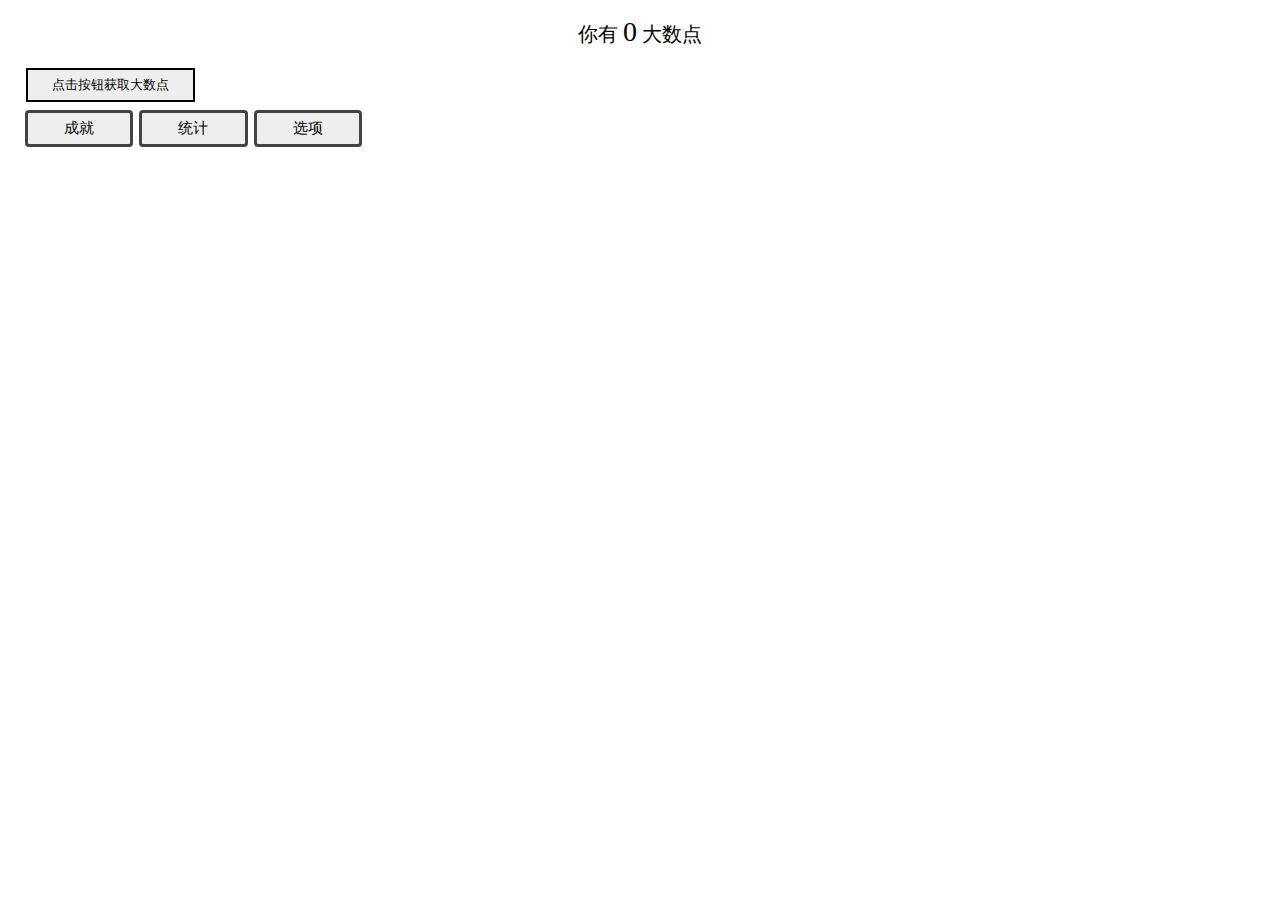
<file: 大数之路v0.2.0.html>
<!DOCTYPE html>
<html>
<head>
    <meta charset="utf-8" name="viewport" content="width=device-width, initial-scale=1, maximum-scale=5, user-scalable=no">
    <title>大数之路</title>
    <style>
    *{
    -moz-user-select: none;
    -o-user-select:none;
    -khtml-user-select:none;
    -webkit-user-select:none;
    -ms-user-select:none;
    user-select:none;
    }
    .button1 {
    background-color: #d0d0d0;
    border: 3px solid #222222;
    color: #000000;
    padding: 6px 6px;
    text-decoration: none;
    margin: 4px 2px;
    cursor: pointer;
    }
    .button1_black {
    background-color: #636363;
    border: 3px solid #ffffff;
    color: #ffffff;
    padding: 6px 6px;
    text-decoration: none;
    margin: 4px 2px;
    cursor: pointer;
    }
    .button1_1 {
    background-color: #eeeeee;
    border: 3px solid #444444;
    color: #000000;
    padding: 9px 3.34px;
    text-decoration: none;
    cursor: pointer;
    }
    .button1_1_black {
    background-color: #636363;
    border: 3px solid #ffffff;
    color: #ffffff;
    padding: 9px 3.34px;
    text-decoration: none;
    cursor: pointer;
    }
    .button2 {
    background-color: #eeeeee;
    border: 3px solid #444444;
    border-radius: 4px;
    color: #000000;
    padding: 6px 24px;
    text-decoration: none;
    margin: 4px 1px;
    cursor: pointer;
    font-size: 15px;
    }
    .button2_black {
    background-color: #636363;
    border: 3px solid #ffffff;
    border-radius: 4px;
    color: #ffffff;
    padding: 6px 24px;
    text-decoration: none;
    margin: 4px 1px;
    cursor: pointer;
    font-size: 15px;
    }
    .smallButton1 {
    background-color: #eeeeee;
    border: 2.5px solid #444444;
    color: #000000;
    padding: 4px 0px;
    text-decoration: none;
    margin: 4px 2px;
    cursor: pointer;
    font-size: 12.5px;
    }
    .smallButton1_black {
    background-color: #636363;
    border: 2.5px solid #ffffff;
    color: #ffffff;
    padding: 4px 0px;
    text-decoration: none;
    margin: 4px 2px;
    cursor: pointer;
    font-size: 12.5px;
    }
    .button3 {
    background-color: #fa2020;
    border: 3px solid #b90000;
    color: #000000;
    padding: 6px 6px;
    text-decoration: none;
    margin: 4px 2px;
    cursor: pointer;
    }
    .button3_black {
    background-color: #b31515;
    border: 3px solid #ed0d0d;
    color: #ffffff;
    padding: 6px 6px;
    text-decoration: none;
    margin: 4px 2px;
    cursor: pointer;
    }
    .button4 {
    background-color: #eeeeee;
    border: 2.6px solid #000000;
    color: #000000;
    padding: 6px 24px;
    text-decoration: none;
    margin: 4px 2px;
    cursor: pointer;
    }
    .button4_black {
    background-color: #636363;
    border: 2.6px solid #ffffff;
    color: #ffffff;
    padding: 6px 24px;
    text-decoration: none;
    margin: 4px 2px;
    cursor: pointer;
    }
    .button5 {
    background-color: #7fd6f0;
    border: 3px solid #004682;
    border-radius: 4px;
    color: #000000;
    padding: 6px 24px;
    text-decoration: none;
    margin: 4px 1px;
    cursor: pointer;
    font-size: 15px;
    }
    .button5_black {
    background-color: #23819b;
    border: 3px solid #0099ff;
    border-radius: 4px;
    color: #ffffff;
    padding: 6px 24px;
    text-decoration: none;
    margin: 4px 1px;
    cursor: pointer;
    font-size: 15px;
    }
    .button6 {
    background-color: #7fd6f0;
    border: 3px solid #004682;
    color: #000000;
    padding: 6px 6px;
    text-decoration: none;
    margin: 4px 2px;
    cursor: pointer;
    }
    .button6_black {
    background-color: #23819b;
    border: 3px solid #0099ff;
    color: #ffffff;
    padding: 6px 6px;
    text-decoration: none;
    margin: 4px 2px;
    cursor: pointer;
    }
    .button6_1 {
    background-color: #7fd6f0;
    border: 3px solid #004682;
    color: #000000;
    padding: 9px 3.34px;
    text-decoration: none;
    cursor: pointer;
    }
    .button6_1_black {
    background-color: #23819b;
    border: 3px solid #0099ff;
    color: #ffffff;
    padding: 9px 3.34px;
    text-decoration: none;
    cursor: pointer;
    }
    .button7 {
    background-color: #bb00fb;
    border: 3px solid #7a00ae;
    border-radius: 4px;
    color: #000000;
    padding: 6px 24px;
    text-decoration: none;
    margin: 4px 1px;
    cursor: pointer;
    font-size: 15px;
    }
    .button7_black {
    background-color: #7a00ae;
    border: 3px solid #bb00fb;
    border-radius: 4px;
    color: #ffffff;
    padding: 6px 24px;
    text-decoration: none;
    margin: 4px 1px;
    cursor: pointer;
    font-size: 15px;
    }
    .resetButton {
    background-color: #7fd6f0;
    border: 3px solid #004682;
    border-radius: 6px;
    color: #000000;
    padding: 28px 14px;
    text-decoration: none;
    margin: 4px 2px;
    cursor: pointer;
    }
    .resetButton_black {
    background-color: #23819b;
    border: 3px solid #0099ff;
    border-radius: 6px;
    color: #ffffff;
    padding: 28px 14px;
    text-decoration: none;
    margin: 4px 2px;
    cursor: pointer;
    }
    .resetButton2 {
    background-color: #bb00fb;
    border: 3px solid #7a00ae;
    border-radius: 6px;
    color: #000000;
    padding: 28px 14px;
    text-decoration: none;
    margin: 4px 2px;
    cursor: pointer;
    }
    .resetButton2_black {
    background-color: #7a00ae;
    border: 3px solid #bb00fb;
    border-radius: 6px;
    color: #ffffff;
    padding: 28px 14px;
    text-decoration: none;
    margin: 4px 2px;
    cursor: pointer;
    }
    .smallButton2 {
    background-color: #7fd6f0;
    border: 2.5px solid #004682;
    color: #000000;
    padding: 4px 0px;
    text-decoration: none;
    margin: 4px 2px;
    cursor: pointer;
    font-size: 12.5px;
    }
    .smallButton2_black {
    background-color: #23819b;
    border: 2.5px solid #0099ff;
    color: #ffffff;
    padding: 4px 0px;
    text-decoration: none;
    margin: 4px 2px;
    cursor: pointer;
    font-size: 12.5px;
    }
    .smallButton3 {
    background-color: #bb00fb;
    border: 2.5px solid #7a00ae;
    color: #000000;
    padding: 4px 0px;
    text-decoration: none;
    margin: 4px 2px;
    cursor: pointer;
    font-size: 12.5px;
    }
    .smallButton3_black {
    background-color: #7a00ae;
    border: 2.5px solid #bb00fb;
    color: #ffffff;
    padding: 4px 0px;
    text-decoration: none;
    margin: 4px 2px;
    cursor: pointer;
    font-size: 12.5px;
    }
    .challengeButton1 {
    position: relative;
    width: 280px;
    height: 173px;
    background-color: #d0d0d0;
    border: 2.5px solid #222222;
    color: #000000;
    padding: 4px 0px;
    text-decoration: none;
    margin: 4px 2px;
    cursor: pointer;
    font-size: 15px;
    }
    .challengeButton1_black {
    position: relative;
    width: 280px;
    height: 173px;
    background-color: #636363;
    border: 2.5px solid #ffffff;
    color: #ffffff;
    padding: 4px 0px;
    text-decoration: none;
    margin: 4px 2px;
    cursor: pointer;
    font-size: 15px;
    }
    .challengeButton1_finish {
    position: relative;
    width: 280px;
    height: 173px;
    background-color: #7fd6f0;
    border: 2.5px solid #004682;
    color: #000000;
    padding: 4px 0px;
    text-decoration: none;
    margin: 4px 2px;
    cursor: pointer;
    font-size: 15px;
    }
    .challengeButton1_finish_black {
    position: relative;
    width: 280px;
    height: 173px;
    background-color: #23819b;
    border: 2.5px solid #0099ff;
    color: #ffffff;
    padding: 4px 0px;
    text-decoration: none;
    margin: 4px 2px;
    cursor: pointer;
    font-size: 15px;
    }
    .achievementButton1{
    position: relative;
    display: inline-block;
    border-bottom: 1px dotted black;
    background-color: #dddddd;
    border: 3px solid #666666;
    color: #000000;
    width: 106px;
    height: 106px;
    text-align: center;
    text-decoration: none;
    margin: 1px -0.9px;
    cursor: pointer;
    display: inline-block;
    font-size: 15px;
    line-height: 106px;
    }
    .achievementButton1 .goal1{
    visibility: hidden;
    width: 120px;
    height: 20px;
    line-height: 22px;
    background-color: #505050;
    color: #ffffff;
    font-size: 12px;
    text-align: center;
    border-radius: 6px;
    padding: 5px 0;
    position: absolute;
    z-index: 1;
    bottom: 90%;
    left: 50%;
    margin-left: -60px;
    opacity: 0;
    transition: opacity 0.2s;
    }
    .achievementButton1 .goal1::after {
    content: "";
    position: absolute;
    top: 100%;
    left: 50%;
    margin-left: -5px;
    border-width: 5px;
    border-style: solid;
    border-color: #555555 transparent transparent transparent;
    }
    .achievementButton1:hover .goal1 {
    visibility: visible;
    opacity: 1;
    }
    .specialButton1{
    position: relative;
    display: inline-block;
    color: #000000;
    text-align: center;
    text-decoration: none;
    cursor: pointer;
    display: inline-block;
    line-height: 15px;
    border-bottom: 1px dotted black;
    }
    .specialButton1 .special1{
    visibility: hidden;
    width: 118px;
    height: 20px;
    line-height: 22px;
    background-color: #505050;
    color: #ffffff;
    font-size: 12px;
    text-align: center;
    border-radius: 2px;
    padding: 5px 0;
    position: absolute;
    z-index: 1;
    left: 50%;
    margin-left: -65px;
    margin-top: 14px;
    opacity: 0;
    transition: opacity 0.3s;
    }
    .specialButton1 .special1::after {
    content: "";
    position: fixed;
    top: 100%;
    left: 50%;
    margin-left: -5px;
    border-width: 5px;
    border-style: solid;
    border-color: #555555 transparent transparent transparent;
    }
    .specialButton1:hover .special1 {
    visibility: visible;
    opacity: 1;
    }
    .achievementButton2{
    position: relative;
    display: inline-block;
    border-bottom: 1px dotted black;
    background-color: #dddddd;
    border: 3px solid #666666;
    color: #000000;
    width: 56px;
    height: 56px;
    text-align: center;
    text-decoration: none;
    margin: 1px -0.9px;
    cursor: pointer;
    display: inline-block;
    font-size: 15px;
    line-height: 56px;
    }
    .achievementButton2 .goal2{
    visibility: hidden;
    width: 160px;
    height: 43px;
    line-height: 22px;
    background-color: #505050;
    color: #ffffff;
    font-size: 14px;
    text-align: center;
    border-radius: 2px;
    padding: 5px 0;
    position: absolute;
    z-index: 1;
    bottom: -69%;
    left: 90%;
    margin-left: -60px;
    opacity: 0;
    transition: opacity 0.2s;
    }
    .achievementButton2 .goal2::after {
    content: "";
    position: absolute;
    top: 100%;
    left: 50%;
    margin-left: -5px;
    border-width: 5px;
    border-style: solid;
    border-color: rgba(255, 0, 0, 0) transparent transparent transparent;
    }
    .achievementButton2:hover .goal2 {
    visibility: visible;
    opacity: 1;
    }
    
    .input1 {
    background-color: #f5f5f5;
    border: 2px solid #000000;
    color: #000000;
    width: 250px;
    height: 100px;
    padding: 5px 6px;
    text-decoration: none;
    margin: 4px 2px;
    cursor: text;
    resize: none;
    }
    .input1_black {
    background-color: #636363;
    border: 2px solid #ffffff;
    color: #ffffff;
    width: 250px;
    height: 100px;
    padding: 5px 6px;
    text-decoration: none;
    margin: 4px 2px;
    cursor: text;
    resize: none;
    }

    .btn-group button {
    background-color: #eeeeee;
    border: 2.5px solid #000000;
    color: #000000;
    padding: 8px 20px;
    cursor: pointer;
    float: left;
    font-size: 15px;
    }

    .btn-group:after {
    content: "";
    clear: both;
    display: table;
    }

    .btn-group button:not(:last-child) {
    border-right: none; /* Prevent double borders */
    }

    /* 点击效果 */
    .button1:hover {
    background-color: #a6a6a6;
    }
    .button1_black:hover {
    background-color: #9c9c9c;
    }
    .button1_1:hover {
    background-color: #c2c2c2;
    }
    .button1_1_black:hover {
    background-color: #9c9c9c;
    }
    .button2:hover {
    background-color: #c2c2c2;
    }
    .button2_black:hover {
    background-color: #9c9c9c;
    }
    .button3:hover {
    background-color: #d00f0f;
    }
    .button3_black:hover {
    background-color: #d81717;
    }
    .smallButton1:hover {
    background-color: #c2c2c2;
    }
    .smallButton1_black:hover {
    background-color: #9c9c9c;
    }
    .button4:hover {
    background-color: #c2c2c2;
    }
    .button4_black:hover {
    background-color: #9c9c9c;
    }
    .button5:hover {
    background-color: #64b0c6;
    }
    .button5_black:hover {
    background-color: #2ca3c4;
    }
    .button6:hover {
    background-color: #64b0c6;
    }
    .button6_black:hover {
    background-color: #2ca3c4;
    }
    .button6_1:hover {
    background-color: #64b0c6;
    }
    .button6_1_black:hover {
    background-color: #2ca3c4;
    }
    .button7:hover {
    background-color: #9b08cd;
    }
    .button7_black:hover {
    background-color: #8f13b8;
    }
    .smallButton2:hover {
    background-color: #64b0c6;
    }
    .smallButton2_black:hover {
    background-color: #2ca3c4;
    }
    .smallButton3:hover {
    background-color: #9b08cd;
    }
    .smallButton3_black:hover {
    background-color: #8f13b8;
    }
    .challengeButton1:hover {
    background-color: #a6a6a6;
    }
    .challengeButton1_black:hover {
    background-color: #9c9c9c;
    }
    .challengeButton1_finish:hover {
    background-color: #64b0c6;
    }
    .challengeButton1_finish_black:hover {
    background-color: #2ca3c4;
    }
    .resetButton:hover {
    background-color: #64b0c6;
    }
    .resetButton_black:hover {
    background-color: #2ca3c4;
    }
    .resetButton2:hover {
    background-color: #9b08cd;
    }
    .resetButton2_black:hover {
    background-color: #8f13b8;
    }
    .btn-group button:hover {
    background-color: #cccccc;
    }
    table
    {
    border-collapse:collapse;
    }
    table,th, td
    {
    border: 0px solid black;
    }
    .div_dom {
    position: fixed;
    right: 16px;
    font-size: 15px;
    background-color: #a4ff98;
    border: 2px solid #08ed08;
    color: #08d508;
    padding: 6px 3px;
	}
    .div_dom_black {
    position: fixed;
    right: 16px;
    font-size: 15px;
    background-color: #409040;
    border: 2px solid #00ff00;
    color: #00ff00;
    padding: 6px 3px;
	}
    .achievementDiv1{
    position: relative;
    height:1px;
    width:5px;
    z-index: -1;
    font-family:verdana;
    background-color: #828282;
    padding:2px 15px;
    border-radius:0px;
    border:0px solid #444444;
    }
    .achievementDiv2{
    position: relative;
    height:33px;
    width:1px;
    z-index: -1;
    font-family:verdana;
    background-color: #828282;
    padding:15px 2px;
    border-radius:0px;
    border:0px solid #444444;
    }
    </style>
</head>
<body id='body1' style="background-color:#ffffff" onselectstart ='return false'>
    <div style="padding:0 16px">
        <div class="div_dom" id="getAchievement">
            <b>你获得了一个成就！</b>
        </div>
        <div class="div_dom" id="finishChallenge">
            <b>挑战目标已达成！</b>
        </div>
        <p align="center"><span id="text01"><span id='text2' style='font-size: 20px'>你有 </span><span id='number' style='font-size: 28px'>0</span><span id='en1' style='font-size: 28px'>e<span id='en2'>0</span></span><span id='text3' style='font-size: 20px'> 大数点</span></span></p>
        <p id='MP' align="center"><span id="text02"><span id='text4' style='font-size: 15px'>你有 </span><span id="text03" style="color: #2897D2"><span id='number2' style='font-size: 23px'>0</span><span id='en3' style='font-size: 23px'>e<span id='en4'>0</span></span></span><span id='text5' style='font-size: 15px'> 乘法点</span></span></p>
        <p id='PP' align="center"><span id="text49"><span id='text50' style='font-size: 15px'>你有 </span><span id="text51" style="color: #cb06f2"><span id='number3' style='font-size: 23px'>0</span><span id='en5' style='font-size: 23px'>e<span id='en6'>0</span></span></span><span id='text52' style='font-size: 15px'> 乘方点</span></span></p>
        <button class='button4' id="p1" onclick='add1()'>点击按钮获取大数点</button>
        <br />
        <span id='u0'><button class="button1" id='u1' onclick='unlock1()'>解锁加法</button><span id="text17">100大数点</span></span>
        <span id='buttonA'>
            <button class='button2' style="width:108.3px" id="achievement1" onclick='achievement1()'>成就</button>
            <button class='button2' style="width:108.3px" id="s10" onclick='setting2()'>统计</button>
            <button class='button2' style="width:108.3px" id="s1" onclick='setting1()'>选项</button>
            <button class='button2' style="width:108.3px" id="o1" onclick='open1()'>加法</button>
            <button class='button5' style="width:108.3px" id="o2" onclick='open2()'>乘法</button>
            <button class='button7' style="width:108.3px" id="o6" onclick='open6()'>乘方</button>
        </span>
        <span id='achievement'>
            <span id="achievementA">
                <div class='achievementButton1' id="achievement1.1">开始<span class="goal1">点击后继按钮</span></div>
                <div class='achievementButton1' id="achievement1.2">增长率为0<span class="goal1">解锁加法</span></div>
                <div class='achievementButton1' id="achievement1.3">自动化<span class="goal1">购买自动获取大数点</span></div>
                <div class='achievementButton1' id="achievement1.5">百万富翁<span class="goal1">拥有1e6大数点</span></div>
                <div class='achievementButton1' id="achievement1.11">累<span class="goal1" style="width: 130px;height: 40px;margin-left: -65px;">手动点击获取大数点<br />按钮1000次</span></div>
                <div class='achievementButton1' id="achievement1.4">增长率为1<span class="goal1">解锁乘法</span></div>
                <div class='achievementButton1' id="achievement1.6">准备好了？<span class="goal1" style="width: 130px;height: 40px;margin-left: -65px;">重置<br />奖励：双倍大数点获取</span></div>
                <div class='achievementButton1' id="achievement1.7">无效能量<span class="goal1">乘法能量达到10</span></div>
                <div class='achievementButton1' id="achievement1.8">加足马力<span class="goal1">自动化速度达到20/s</span></div>
                <div class='achievementButton1' id="achievement1.9">百万²富翁<span class="goal1">拥有1e12大数点</span></div>
                <div class='achievementButton1' id="achievement1.10">挂机掉线<span class="goal1">乘法能量达到100</span></div>
                <div class='achievementButton1' id="achievement1.12">很累<span class="goal1" style="width: 130px;height: 40px;margin-left: -65px;">手动点击获取大数点<br />按钮10000次</span></div>
                <div class='achievementButton1' id="achievement1.13">简单<span class="goal1">完成普通挑战1</span></div>
                <div class='achievementButton1' id="achievement1.14">不那么简单<span class="goal1" style="width: 130px;height: 40px;margin-left: -65px;">完成所有普通挑战<br />奖励：解锁“解锁乘方”</span></div>
                <div class='achievementButton1' id="achievement1.15">增长率为2<span class="goal1">解锁乘方</span></div>
                <div class='achievementButton1' id="achievement1.16">坐稳了！<span class="goal1" style="width: 130px;height: 40px;margin-left: -65px;">乘方重置<br />奖励：双倍大数点获取</span></div>
            </span>
            <span id="achievementB">
            <table border='0' cellpadding="0">
                <tr>
                    <td style="height: 69px;"></td>
                    <td rowspan="2"><div class='achievementDiv1' style="left: 15px;top: 34px;"></div><div class='achievementDiv2' style="left: 15px;top: 34px;height: 36px;"></div></td>
                    <td rowspan="2"><div class='achievementButton2' id="achievement2.2">A2<span class="goal2"><b>增长率为0</b><br />解锁加法</span></div></td>
                    <td rowspan="2"><div class='achievementDiv1' style="top: 5px;left: 15px;"></div><div class='achievementDiv1' style="top: 34.5px;left: -15px"></div><div class='achievementDiv1' style="top: 64px;left: 15px;"></div><div class='achievementDiv2' style="left: 15px;top: -5px;height: 39px;"></div></td>
                    <td><div class='achievementButton2' id="achievement2.3">D1<span class="goal2"><b>自动化</b><br />购买自动获取大数点</span></div></td>
                    <td><div class='achievementDiv1' style="top: 0px;left: 0px;"></div></td>
                    <td><div class='achievementButton2' id="achievement2.8">D2<span class="goal2"><b>加足马力</b><br />自动化速度达到20/s</span></div></td>
                    <td><div class='achievementDiv1' style="left: 15px;top: 32px;"></div><div class='achievementDiv2' style="left: 15px;top: 32px;"></td>
                    <td><div class='achievementButton2' id="achievement2.7">E1<span class="goal2"><b>无效能量</b><br />乘法能量达到10</span></div></td>
                    <td><div class='achievementDiv1' style="top: 0px;left: 0px;"></div></td>
                    <td><div class='achievementButton2' id="achievement2.10">E2<span class="goal2"><b>挂机掉线</b><br />乘法能量达到100</span></div></td>
                </tr>
                <tr>
                    <td style="height: 69px;"></td>
                    <td><div class='achievementButton2' id="achievement2.4">A3<span class="goal2"><b>增长率为1</b><br />解锁乘法</span></div></td>
                    <td><div class='achievementDiv1' style="top: 0px;left: 0px;"></div></td>
                    <td><div class='achievementButton2' id="achievement2.6">A4<span class="goal2" style="width: 160px;height: 63px;bottom: -94%;"><b>准备好了？</b><br />重置<br />奖励：双倍大数点获取</span></div></td>
                    <td><div class='achievementDiv1' style="top: 31px;"></div><div class='achievementDiv2' style="left: 15px;top: -5px;"></div></td>
                    <td><div class='achievementButton2' id="achievement2.13">F1<span class="goal2"><b>简单</b><br />完成普通挑战1</span></div></td>
                    <td><div class='achievementDiv1' style="top: 0px;left: 0px;"></div></td>
                    <td><div class='achievementButton2' id="achievement2.14">F2<span class="goal2" style="width: 160px;height: 63px;bottom: -94%;"><b>不那么简单</b><br />完成所有普通挑战<br />奖励：解锁“解锁乘方”</span></div></td>
                </tr>
                <tr>
                    <td><div class='achievementButton2' id="achievement2.1">A1<span class="goal2"><b>开始</b><br />点击后继按钮</span></div></td>
                    <td><div class='achievementDiv1' style="top: 32px;"></div><div class='achievementDiv2' style="left: 15px;top: -5px;"></div></td>
                    <td><div class='achievementButton2' id="achievement2.5">B1<span class="goal2"><b>百万富翁</b><br />拥有1e6大数点</span></div></td>
                    <td><div class='achievementDiv1' style="top: 0px;"></div></td>
                    <td><div class='achievementButton2' id="achievement2.9">B2<span class="goal2"><b>百万²富翁</b><br />拥有1e12大数点</span></div></td>
                    <td></td>
                    <td></td>
                    <td><div class='achievementDiv1' style="left: 15px;top: 32px;"></div><div class='achievementDiv2' style="left: 15px;top: -33px;"></td>
                    <td><div class='achievementButton2' id="achievement2.15">A5<span class="goal2"><b>增长率为2</b><br />解锁乘方</span></div></td>
                    <td><div class='achievementDiv1' style="top: 0px;left: 0px;"></div></td>
                    <td><div class='achievementButton2' id="achievement2.16">A6<span class="goal2" style="width: 160px;height: 63px;bottom: -94%;"><b>坐稳了！</b><br />乘方重置<br />奖励：双倍大数点获取</span></div></td>
                </tr>
                <tr>
                    <td></td>
                    <td><div class='achievementDiv1' style="left: 15px;top: 32px;"></div><div class='achievementDiv2' style="left: 15px;top: -33px;"></div></td>
                    <td><div class='achievementButton2' id="achievement2.11">C1<span class="goal2" style="width: 160px;height: 63px;bottom: -94%;"><b>累</b><br />手动点击获取大数点按钮<br />1000次</span></div></td>
                    <td><div class='achievementDiv1' style="top: 0px;"></div></td>
                    <td><div class='achievementButton2' id="achievement2.12">C2<span class="goal2" style="width: 160px;height: 63px;bottom: -94%;"><b>很累</b><br />手动点击获取大数点按钮<br />10000次</span></div></td>
                    <td></td>
                    <td></td>
                    <td></td>
                    <td></td>
                    <td></td>
                    <td></td>
                </tr>
            </table>
            </span>
        </span>
        <span id='level1'>
            <div style='text-align:center'>
                <button class='smallButton1' style="width:67px" id="o3" onclick='open3()'>加法升级</button>
                <button class='smallButton1' style="width:57px" id="auto0" onclick='auto()'>自动化</button><br />
            </div>
            <span id='level1.1'>
                <span id="text16">总加法增益：+</span><span id='n1'>0</span><br />
                <table border='1' cellpadding="2">
                    <tr id='b10'>
                        <td width='105px'><div class='specialButton1' id="specialText1">后继增强器Ⅰ<span class="special1" id="text46">每级+1加法增益</span></div></td><td width='64px'><span id="text05">等级 </span><span id='upgradeLevel1'>0</span></td><td width='115px'><span id='price1'>20</span><span id="text06">大数点</span></td><td width='40px'><button class='button1_1' id="b1" onclick='buy1()'>升级</button></td>
                    </tr>
                    <tr id='b3'>
                       <td width='105px'><div class='specialButton1' id="specialText2">后继增强器Ⅱ<span class="special1" id="text47">每级+10加法增益</span></div></td><td width='64px'><span id="text08">等级 </span><span id='upgradeLevel2'>0</span></td><td width='115px'><span id='price2'>1000</span><span id="text09">大数点</span></td><td width='40px'><button class='button1_1' id="b2" onclick='buy2()'>升级</button></td>
                    </tr>
                    <tr id='b12'>
                        <td width='105px'><div class='specialButton1' id="specialText3">后继增强器Ⅲ<span class="special1">每级+100加法增益</span></div></td><td width='64px'><span id="text11">等级 </span><span id='upgradeLevel3'>0</span></td><td width='115px'><span id='price7'>100000</span><span id="text12">大数点</span></td><td width='40px'><button class='button1_1' id="b13" onclick='buy6()'>升级</button></td>
                    </tr>
                    <tr id='b5'>
                        <td width='105px'><div class='specialButton1' id="specialText4">加法强化器<span class="special1" style="left: 60%;">按比例增加加法增益</span></div></td><td width='64px'><span id="text14">等级 </span><span id='upgradeLevel4'>0</span></td><td width='115px'><span id='price6'>10000</span><span id="text15">大数点</span></td><td width='40px'><button class='button1_1' id="b4" onclick='buy3()'>升级</button></td>
                    </tr>
                </table>
                <span id='u3'><button class='button1' id="u4" onclick='unlock2()'>解锁乘法</button><span id="text18">3e7大数点</span></span>
            </span>
            <span id='auto1'>
                <table border='1' cellpadding="2">
                    <tr>
                        <td width='140px'><span id="text19">自动点击后继按钮</span></td><td width='32px'><span id='autoSpeed1'>0</span><span id="text20">/s</span></td><td width='105px'><span id='price3'>1000</span><span id="text21">大数点</span></td><td width='40px'><button class='button1_1' id="buyAuto2" onclick='buyAuto1()'>升级</button></td>
                    </tr>
                </table>
            </span>
        </span>
        <span id='level2'>
            <div style='text-align:center'>
                <button class='resetButton' id="reset2" onclick='reset2()'>重置以获得<span id='showMP'>0</span>乘法点</button>
                <button class='resetButton' id="finish1" onclick='finish1()'><span id="text45">提前退出挑战</span></button>
            </div>
            <div style='text-align:center'>
                <button class='smallButton2' style="width:67px" id="o4" onclick='open4()'>乘法升级</button>
                <button class='smallButton2' style="width:67px" id="o5" onclick='open5()'>普通挑战</button><br />
            </div>
            <span id='level2.1'>
                <span id="text22">乘法能量：<span id='mup2'>0.00</span>(+<span id='mup1'>0</span>/s)</span><br />
                <button class='button6' id="mu1" onclick='mu4()'>消耗乘法能量将大数点×<span id='mup3'>1.00</span></button><span id="text23">冷却：<span id='cooldown0'>10</span>s</span><br />
                <table border='1' cellpadding="2">
                    <tr id='b7'>
                        <td width='105px'><div class='specialButton1' id="specialText5">能量发生器<span class="special1" style="height: 40px ;left: 60%;">每级+0.01乘法能量获取速度</span></div></td><td width='64px'><span id="text25">等级 </span><span id='upgradeLevel5'>0</span></td><td width='115px'><span id='price4'>1</span><span id="text26">乘法点</span></td><td width='40px'><button class='button6_1' id="b6" onclick='buy4()'>升级</button></td>
                    </tr>
                    <tr id='b9'>
                        <td width='105px'><div class='specialButton1' id="specialText6">自动化增效器<span class="special1" style="height: 40px;">按比例增加自动后继按钮速度</span></div></td><td width='64px'><span id="text28">等级 </span><span id='upgradeLevel6'>0</span></td><td width='115px'><span id='price5'>1</span><span id="text29">乘法点</span></td><td width='40px'><button class='button6_1' id="b8" onclick='buy5()'>升级</button></td>
                    </tr>
                    <tr id='b15'>
                        <td width='105px'><div class='specialButton1' id="specialText7">大数点加成<span class="special1" style="left: 60%;">每级×2大数点获取</span></div></td><td width='64px'><span id="text38">等级 </span><span id='upgradeLevel7'>0</span></td><td width='115px'><span id='price8'>5</span><span id="text39">乘法点</span></td><td width='40px'><button class='button6_1' id="b14" onclick='buy7()'>升级</button></td>
                    </tr>
                    <tr id='b17'>
                        <td width='105px'><div class='specialButton1' id="specialText8">乘法点加成<span class="special1" style="left: 60%;">每级×2乘法点获取</span></div></td><td width='64px'><span id="text41">等级 </span><span id='upgradeLevel8'>0</span></td><td width='115px'><span id='price9'>10</span><span id="text42">乘法点</span></td><td width='40px'><button class='button6_1' id="b16" onclick='buy8()'>升级</button></td>
                    </tr>
                </table>
                <span id='u5'><button class='button1' id="u6" onclick='unlock3()'>解锁乘方</button><span id="text48">1e15大数点</span></span>
            </span>
            <span id="level2.2" style='text-align:center'>
                <span style="line-height: 26px" id="text44">你当前不在挑战中</span><br />
                <button class='challengeButton1' id="challenge1" onclick='challenge01()'>挑战1<br /><br />只有第一个加法升级可购买<br /><br />目标：1e6大数点<br />奖励：第一个加法升级效果×2</button>
                <button class='challengeButton1' id="challenge2" onclick='challenge02()'>挑战2<br /><br />加法升级价格大幅提升<br /><br />目标：1e8大数点<br />奖励：第二个加法升级效果×2</button><br />
                <button class='challengeButton1' id="challenge3" onclick='challenge03()'>挑战3<br /><br />大数点获取^0.8<br /><br />目标：2e7大数点<br />奖励：三倍大数点获取</button>
                <button class='challengeButton1' id="challenge4" onclick='challenge04()' style="top: -8.2px;">挑战4<br /><br />禁用手动获取大数点按钮，且自动化<br />速度×3，从1000大数点开始<br /><br />目标：1e6大数点<br />奖励：自动化速度×2</button>
            </span>
        </span>
        <span id="level3">
            <div style='text-align:center'>
                <button class='resetButton2' id="reset3" onclick='reset3()'>重置以获得<span id='showPP'>0</span>乘方点</button>
            </div>
            <div style='text-align:center' id="level3.1">
                <button class='smallButton3' style="width:77px" id="o7" onclick='open7()'>乘方升级？</button>
                <br><br>
                <div style="font-size: 20px;" id="text53">未完待续……</div>
            </div>
        </span>
        <span id='s2'>
            <div style='text-align:center'>
                <button class='smallButton1' style="width:45px" id="setting" onclick='openSetting()'>设置</button>
                <button class='smallButton1' style="width:45px" id="about" onclick='openAbout()'>关于</button><br />
            </div>
            <span id="s2.1">
                <button class='button1' id="theme" onclick='changeTheme()'>主题：<span id='themeText'>明亮</span></button>
                <button class='button1' id="achievementTheme" onclick='changeAchievementTheme()'>成就风格：<span id='achievementThemeText'>并列</span></button>
                <br />
                <button class='button1' id="saver1" onclick='saver1()'>保存游戏</button>
                <button class='button1' id="export" onclick='export1()'>导出存档</button>
                <button class='button1' id="import" onclick='import1()'>导入存档</button>
                <button class='button3' id="reset" onclick='reset1()'>硬重置</button>
                <form>
                    <br /><span id="text30">导出或导入存档：</span><br /><textarea class='input1' type="text" name="save1" id='save';></textarea><!--<button class='button2' id="copy" onclick='copy1()'>复制</button>-->
                </form>
            </span>
            <span id="s2.2">
                <b><span id="text31" style="font-size: 17px;line-height: 26px">大数之路v0.2.0</span></b><br />
                <span id="text32" style="color:#ee6622"><span style="font-weight:bold">开发者：</span><div class='specialButton1' id="text43" style="color:#ee6622;border-bottom: 1.5px dotted #ee6622">静火Ω<span class="special1" style="left: 60%;">QQ群：418788176</span></div></span><br />
                <button class="button1" id="about1" onclick="openAbout1()">
                    <span id="text33">特别感谢</span>
                </button>
                <button class="button1" id="about2" onclick="openAbout2()">
                    <span id="text34">更新记录</span>
                </button>
                <span id="div03">
                <div id="div01" style="height:180px;width:270px;font-family:verdana;background-color: #eeeeee;padding:8px 20px;border-radius:0px;border:5px solid #444444">
                    <p><b>建议&测试（不分先后）</b></p>
                    @语丝、@小精灵斯马特º、@用户1986Ω、@增量游戏君、@智神星Pallas、@EdenGameMaster、@efreygrt、@五年高考💯、@鱼青
                </div>
                </span>
                <span id="div04">
                <div id="div02" style="height:375px;width:200px;font-family:verdana;background-color: #eeeeee;padding:8px 20px;border-radius:0px;border:5px solid #444444;overflow:auto">
                    <p><b>v0.2.0</b><br />-增加新的重置层<br />-增加“乘方”选项<br />-增加“普通挑战”<br />-增加“树状”成就风格<br />-增加一些新的成就<br />-更改部分元素外观<br />-更改部分文本<br />-修复重置后价格的bug<br />
                    <p><b>v0.1.7</b><br />-增加获得成就的动画效果<br />-增加一些新的成就<br />-修复导入存档的bug<br />-修复重置后显示的bug<br />
                    <p><b>v0.1.6</b><br />-增加升级的提示信息<br />-更改部分元素外观<br />-更改一些升级的价格<br />-修复硬重置的bug<br />
                    <p><b>v0.1.5</b><br />-增加一些新的升级<br />-增加旧版存档提醒<br />-更改部分文本<br />-修复统计的bug<br />
                    <p><b>v0.1.4</b><br />-增加“保存游戏”<br />-更改按钮布局<br />-修复重置后等级的bug<br />
                    <p><b>v0.1.3</b><br />-增加“统计”选项<br />-更改按钮布局<br />-修复等级显示的bug<br />-修复成就显示的bug<br />
                    <p><b>v0.1.2</b><br />-增加“黑暗”主题<br />-更改部分元素外观<br />-修复重置后等级的bug<br />-修复元素显示的bug</p>
                    <p><b>v0.1.1</b><br />-增加“特别感谢”<br />-增加一个成就奖励<br />-更改升级价格<br />-修复数值显示的bug<br />-修复重置后价格的bug</p >
                    <p><b>v0.1.0</b><br />-增加新的重置层<br />-增加一些新的成就<br />-更改升级按钮布局<br />-更改部分元素外观<br />-更改一些升级的价格<br />-修复价格显示的bug</p>
                    <p><b>v0.0.6</b><br />-增加一个新的升级<br />-更改升级按钮布局<br />-更改“乘法”效果<br />-更改一些升级的价格</p>
                    <p><b>v0.0.5</b><br />-增加“成就”选项<br />-增加科学计数法<br />-更改元素布局</p>
                    <p><b>v0.0.4</b><br />-增加一个新的升级<br />-更改按钮布局<br />-更改存档形式<br />-更改一些升级的价格</p>
                    <p><b>v0.0.3</b><br />-增加“乘法”选项<br />-更改文本及部分元素外观<br />-修复自动化的bug<br />-修复导入存档的bug</p>
                    <p><b>v0.0.2</b><br />-增加“自动化”选项<br />-增加“加法增益”显示<br />-增加“更新记录”<br />-更改按钮外观<br />-修复导入存档的bug</p>
                    <p><b>v0.0.1</b><br />-增加“加法”选项<br />-增加“设置”选项<br />-增加“关于”选项</p>
                </div>
                </span>
            </span>
        </span>
        <span id='s11'>
            <span id="text35">
                <br /><b><span id='statistics1' style='font-size: 19px'>常规</span></b><br /><br />
                你最高拥有<span id="count1">0</span>大数点<br />
                你总共点击了后继按钮<span id="count2">0</span>次<br />
            </span>
            <br /><b><span id='statistics2' style='font-size: 19px;color: #2897D2'>乘法</span></b><br /><br />
            <span id="text36">
                你一共拥有<span id="count3">0</span>乘法点<br />
                你总共乘法重置了<span id="count4">0</span>次<br />
            </span>
        </span>
    </div>
</body>
</html>
<script>
    var div2_1 = document.getElementById("achievement1.1");
    var div2_2 = document.getElementById("achievement1.2");
    var div2_3 = document.getElementById("achievement1.3");
    var div2_4 = document.getElementById("achievement1.4");
    var div2_5 = document.getElementById("achievement1.5");
    var div2_6 = document.getElementById("achievement1.6");
    var div2_7 = document.getElementById("achievement1.7");
    var div2_8 = document.getElementById("achievement1.8");
    var div2_9 = document.getElementById("achievement1.9");
    var div2_10 = document.getElementById("achievement1.10");
    var div2_11 = document.getElementById("achievement1.11");
    var div2_12 = document.getElementById("achievement1.12");
    var div2_13 = document.getElementById("achievement1.13");
    var div2_14 = document.getElementById("achievement1.14");
    var div2_15 = document.getElementById("achievement1.15");
    var div2_16 = document.getElementById("achievement1.16");
    var div3_1 = document.getElementById("achievement2.1");
    var div3_2 = document.getElementById("achievement2.2");
    var div3_3 = document.getElementById("achievement2.3");
    var div3_4 = document.getElementById("achievement2.4");
    var div3_5 = document.getElementById("achievement2.5");
    var div3_6 = document.getElementById("achievement2.6");
    var div3_7 = document.getElementById("achievement2.7");
    var div3_8 = document.getElementById("achievement2.8");
    var div3_9 = document.getElementById("achievement2.9");
    var div3_10 = document.getElementById("achievement2.10");
    var div3_11 = document.getElementById("achievement2.11");
    var div3_12 = document.getElementById("achievement2.12");
    var div3_13 = document.getElementById("achievement2.13");
    var div3_14 = document.getElementById("achievement2.14");
    var div3_15 = document.getElementById("achievement2.15");
    var div3_16 = document.getElementById("achievement2.16");
    var div_body = document.getElementById("body1");
    var div_text01 = document.getElementById("text01");
    var div_text02 = document.getElementById("text02");
    var div_text03 = document.getElementById("text03");
    var div_text04 = document.getElementById("specialText1");
    var div_text05 = document.getElementById("text05");
    var div_text06 = document.getElementById("text06");
    var div_text07 = document.getElementById("specialText2");
    var div_text08 = document.getElementById("text08");
    var div_text09 = document.getElementById("text09");
    var div_text10 = document.getElementById("specialText3");
    var div_text11 = document.getElementById("text11");
    var div_text12 = document.getElementById("text12");
    var div_text13 = document.getElementById("specialText4");
    var div_text14 = document.getElementById("text14");
    var div_text15 = document.getElementById("text15");
    var div_text16 = document.getElementById("text16");
    var div_text17 = document.getElementById("text17");
    var div_text18 = document.getElementById("text18");
    var div_text19 = document.getElementById("text19");
    var div_text20 = document.getElementById("text20");
    var div_text21 = document.getElementById("text21");
    var div_text22 = document.getElementById("text22");
    var div_text23 = document.getElementById("text23");
    var div_text24 = document.getElementById("specialText5");
    var div_text25 = document.getElementById("text25");
    var div_text26 = document.getElementById("text26");
    var div_text27 = document.getElementById("specialText6");
    var div_text28 = document.getElementById("text28");
    var div_text29 = document.getElementById("text29");
    var div_text30 = document.getElementById("text30");
    var div_text31 = document.getElementById("text31");
    var div_text32 = document.getElementById("text32");
    var div_text33 = document.getElementById("text33");
    var div_text34 = document.getElementById("text34");
    var div_text35 = document.getElementById("text35");
    var div_text36 = document.getElementById("text36");
    var div_text37 = document.getElementById("specialText7");
    var div_text38 = document.getElementById("text38");
    var div_text39 = document.getElementById("text39");
    var div_text40 = document.getElementById("specialText8");
    var div_text41 = document.getElementById("text41");
    var div_text42 = document.getElementById("text42");
    var div_text43 = document.getElementById("text43");
    var div_text44 = document.getElementById("text44");
    var div_text48 = document.getElementById("text48");
    var div_text49 = document.getElementById("text49");
    var div_text53 = document.getElementById("text53");
    var div_statistics2 = document.getElementById("statistics2");
    var div_autoSpeed1 = document.getElementById("autoSpeed1");
    var div_n1 = document.getElementById("n1");
    var div_upgradeLevel1 = document.getElementById("upgradeLevel1");
    var div_upgradeLevel2 = document.getElementById("upgradeLevel2");
    var div_upgradeLevel3 = document.getElementById("upgradeLevel3");
    var div_upgradeLevel4 = document.getElementById("upgradeLevel4");
    var div_upgradeLevel5 = document.getElementById("upgradeLevel5");
    var div_upgradeLevel6 = document.getElementById("upgradeLevel6");
    var div_upgradeLevel7 = document.getElementById("upgradeLevel7");
    var div_upgradeLevel8 = document.getElementById("upgradeLevel8");
    var div_price1 = document.getElementById("price1");
    var div_price2 = document.getElementById("price2");
    var div_price7 = document.getElementById("price7");
    var div_price6 = document.getElementById("price6");
    var div_price3 = document.getElementById("price3");
    var div_price4 = document.getElementById("price4");
    var div_price5 = document.getElementById("price5");
    var div_price8 = document.getElementById("price8");
    var div_price9 = document.getElementById("price9");
    var div_div01 = document.getElementById("div01");
    var div_div02 = document.getElementById("div02");
    var div_getAchievement = document.getElementById("getAchievement");
    var div_finishChallenge = document.getElementById("finishChallenge");
    var value1 = 1
    var showNumber = 0
    var realNumber = 0
    var numberDigits = 0
    var numberCoefficient = 0
    var firstUpgradeLevel = 1
    var realFirstUpgradePrice = 20
    var showFirstUpgradePrice = 20
    var secondUpgradeLevel = 0
    var realSecondUpgradePrice = 1000
    var showSecondUpgradePrice = 1000
    var thirdUpgradeLevel = 0
    var realThirdUpgradePrice = 100000
    var showThirdUpgradePrice = 100000
    var realFifthUpgradePrice = 1
    var showFifthUpgradePrice = 1
    var realSixthUpgradePrice = 1
    var showSixthUpgradePrice = 1
    var seventhUpgradeLevel = 0
    var realSeventhUpgradePrice = 5
    var showSeventhUpgradePrice = 5
    var eighthUpgradeLevel = 0
    var realEighthUpgradePrice = 10
    var showEighthUpgradePrice = 10
    var multiplicationPointGainSpeed = 0.00
    var showMultiplicationPoint = 0.00
    var mu3 = 1.00
    var realMultiplicationPoint = 0.00
    var gainMP = 0//乘法点 Multiplication Points
    var showMP = 0
    var realMP = 0
    var gainPP = 0//乘方点 Power Points
    var showPP = 0
    var realPP = 0
    var u2 = 0
    var isAchievement1open = false
    var isAuto1open = false
    var islevel1open = false
    var islevel2open = false
    var islevel3open = false
    var isSetting1open = false
    var isSetting2open = false
    var isAbout1open = false
    var isAbout2open = false
    var auto1 = 0
    var autoPrice1 = 1000
    var autoPrice2 = 1000
    var auto2 = 1
    var m1 = 1
    var m2 = 1
    var m3 = 1//乘法升级大数点加成倍数
    var m4 = 1//乘法点获取倍数
    var t = 1000
    var cooldown1 = 10
    var goal1_1 = 0//成就获取情况
    var goal1_2 = 0
    var goal1_3 = 0
    var goal1_4 = 0
    var goal1_6 = 0
    var goal1_7 = 0
    var goal1_11 = 0
    var goal1_13 = 0
    var goal1_14 = 0
    var goal1_15 = 0
    var resetTimes = 0
    var resetTimes2 = 0
    var transitNumber = 0
    var transitNumberDigits = 0
    var transitNumberCoefficient = 0
    var transitShowNumber = 0
    var finalShowNumber = 0
    var theme = 1
    var count1 = 0//统计数值
    var count2 = 0
    var count3 = 0
    var count4 = 0
    var n10 = 0
    var save01 = 0
    var i1 = 0
    var achievementTheme = 1
    var r4 = false
    var r5 = false
    var isChallenge1Running = 0
    var isChallenge1Finish = 0
    var isChallenge2Running = 0
    var isChallenge2Finish = 0
    var isChallenge3Running = 0
    var isChallenge3Finish = 0
    var isChallenge4Running = 0
    var isChallenge4Finish = 0
    let cssText1 = "color: #000000;background-color: #5ede5e;border: 3px solid #007400;"
    let cssText2 = "color: #ffffff;background-color: #409040;border: 3px solid #0cf00c;"
    let cssText3 = "color: #000000;background-color: #dddddd;border: 3px solid #666666;"
    let cssText4 = "color: #ffffff;background-color: #818181;border: 3px solid #e8e8e8;"
    save01 = JSON.parse(window.localStorage.getItem('key1'));
    var achievementCheck=setInterval(function(){
            if (realNumber >= count1){
                count1 = realNumber
                var count01 = document.getElementById("count1");
                count01.innerHTML = parseInt(count01.innerHTML)*0+count1;
                if (count1 >= 1000000){
                    transitNumber = count1
                    transporter1000();
                    var count01 = document.getElementById("count1");
                    count01.innerHTML = parseInt(count01.innerHTML)*0+transitShowNumber+'e'+transitNumberDigits;
                }
            }
            if (resetTimes>=1||resetTimes2>=1){
                document.getElementById("MP").style.display="block";
            }else{
                document.getElementById("MP").style.display="none";
            }
            if (resetTimes2>=1){
                document.getElementById("PP").style.display="block";
            }else{
                document.getElementById("PP").style.display="none";
            }
            if (realNumber >= 10000000){
                gainMP=Math.floor(((Math.LOG10E*Math.log(realNumber))-6)**1.2)
                var showMP=document.getElementById("showMP");
                showMP.innerHTML=parseInt(showMP.innerHTML)*0+gainMP*m4
            }else{
                gainMP = 0
                var showMP=document.getElementById("showMP");
                showMP.innerHTML=parseInt(showMP.innerHTML)*0+gainMP*m4
            }
            if (realMP >= 10){
                gainPP=Math.floor(((Math.LOG10E*Math.log(realMP)))**1.2)
                var showPP=document.getElementById("showPP");
                showPP.innerHTML=parseInt(showPP.innerHTML)*0+gainPP
            }else{
                gainPP = 0
                var showPP=document.getElementById("showPP");
                showPP.innerHTML=parseInt(showPP.innerHTML)*0+gainPP
            }
            if (realNumber >= 1||goal1_1 >= 1){
                if (goal1_1 == 0){
                    goal1_1 += 1
                    getAchievement();
                }
                if (theme == 1){
                    div2_1.style.cssText = cssText1;
                    div3_1.style.cssText = cssText1;
                }
                else if (theme == 2){
                    div2_1.style.cssText = cssText2;
                    div3_1.style.cssText = cssText2;
                }
            }else{
                if (theme == 1){
                    div2_1.style.cssText = cssText3;
                    div3_1.style.cssText = cssText3;
                }
                else if (theme == 2){
                    div2_1.style.cssText = cssText4;
                    div3_1.style.cssText = cssText4;
                }
            }
            if (u2 >= 1||goal1_2 >= 1){
                if (goal1_2 == 0){
                    goal1_2 += 1
                    getAchievement();
                }
                if (theme == 1){
                    div2_2.style.cssText = cssText1;
                    div3_2.style.cssText = cssText1;
                }
                else if (theme == 2){
                    div2_2.style.cssText = cssText2;
                    div3_2.style.cssText = cssText2;
                }
            }else{
                if (theme == 1){
                    div2_2.style.cssText = cssText3;
                    div3_2.style.cssText = cssText3;
                }
                else if (theme == 2){
                    div2_2.style.cssText = cssText4;
                    div3_2.style.cssText = cssText4;
                }
            }
            if (auto1 >= 1||goal1_3 >= 1){
                if (goal1_3 == 0){
                    goal1_3 += 1
                    getAchievement();
                }
                if (theme == 1){
                    div2_3.style.cssText = cssText1;
                    div3_3.style.cssText = cssText1;
                }
                else if (theme == 2){
                    div2_3.style.cssText = cssText2;
                    div3_3.style.cssText = cssText2;
                }
            }else{
                if (theme == 1){
                    div2_3.style.cssText = cssText3;
                    div3_3.style.cssText = cssText3;
                }
                else if (theme == 2){
                    div2_3.style.cssText = cssText4;
                    div3_3.style.cssText = cssText4;
                }
            }
            if (u2 >= 2||goal1_4 >= 1){
                if (goal1_4 == 0){
                    goal1_4 += 1
                    getAchievement();
                }
                if (theme == 1){
                    div2_4.style.cssText = cssText1;
                    div3_4.style.cssText = cssText1;
                }
                else if (theme == 2){
                    div2_4.style.cssText = cssText2;
                    div3_4.style.cssText = cssText2;
                }
            }else{
                if (theme == 1){
                    div2_4.style.cssText = cssText3;
                    div3_4.style.cssText = cssText3;
                }
                else if (theme == 2){
                    div2_4.style.cssText = cssText4;
                    div3_4.style.cssText = cssText4;
                }
            }
            if (realNumber >= 1000000||goal1_1 >= 2){
                if (goal1_1 == 1){
                    goal1_1 += 1
                    getAchievement();
                }
                if (theme == 1){
                    div2_5.style.cssText = cssText1;
                    div3_5.style.cssText = cssText1;
                }
                else if (theme == 2){
                    div2_5.style.cssText = cssText2;
                    div3_5.style.cssText = cssText2;
                }
            }else{
                if (theme == 1){
                    div2_5.style.cssText = cssText3;
                    div3_5.style.cssText = cssText3;
                }
                else if (theme == 2){
                    div2_5.style.cssText = cssText4;
                    div3_5.style.cssText = cssText4;
                }
            }
            if (resetTimes >= 1 || goal1_6 >= 1){
                if (m2 == 1){
                    m2 = 2
                }
                if (goal1_6 == 0){
                    goal1_6 += 1
                    getAchievement();
                }
                if (theme == 1){
                    div2_6.style.cssText = cssText1;
                    div3_6.style.cssText = cssText1;
                }
                else if (theme == 2){
                    div2_6.style.cssText = cssText2;
                    div3_6.style.cssText = cssText2;
                }
            }else{
                m2 = 1
                if (theme == 1){
                    div2_6.style.cssText = cssText3;
                    div3_6.style.cssText = cssText3;
                }
                else if (theme == 2){
                    div2_6.style.cssText = cssText4;
                    div3_6.style.cssText = cssText4;
                }
            }
            if (realMultiplicationPoint >= 10||goal1_7 >= 1){
                if (goal1_7 == 0){
                    goal1_7 += 1
                    getAchievement();
                }
                if (theme == 1){
                    div2_7.style.cssText = cssText1;
                    div3_7.style.cssText = cssText1;
                }
                else if (theme == 2){
                    div2_7.style.cssText = cssText2;
                    div3_7.style.cssText = cssText2;
                }
            }else{
                if (theme == 1){
                    div2_7.style.cssText = cssText3;
                    div3_7.style.cssText = cssText3;
                }
                else if (theme == 2){
                    div2_7.style.cssText = cssText4;
                    div3_7.style.cssText = cssText4;
                }
            }
            if ((auto1*auto2*(isChallenge4Running*2+1)*(isChallenge4Finish+1)) >= 20||goal1_3 >= 2){
                if (goal1_3 == 1){
                    goal1_3 += 1
                    getAchievement();
                }
                if (theme == 1){
                    div2_8.style.cssText = cssText1;
                    div3_8.style.cssText = cssText1;
                }
                else if (theme == 2){
                    div2_8.style.cssText = cssText2;
                    div3_8.style.cssText = cssText2;
                }
            }else{
                if (theme == 1){
                    div2_8.style.cssText = cssText3;
                    div3_8.style.cssText = cssText3;
                }
                else if (theme == 2){
                    div2_8.style.cssText = cssText4;
                    div3_8.style.cssText = cssText4;
                }
            }
            if (realNumber >= 1000000000000||goal1_1 >= 3){
                if (goal1_1 == 2){
                    goal1_1 += 1
                    getAchievement();
                }
                if (theme == 1){
                    div2_9.style.cssText = cssText1;
                    div3_9.style.cssText = cssText1;
                }
                else if (theme == 2){
                    div2_9.style.cssText = cssText2;
                    div3_9.style.cssText = cssText2;
                }
            }else{
                if (theme == 1){
                    div2_9.style.cssText = cssText3;
                    div3_9.style.cssText = cssText3;
                }
                else if (theme == 2){
                    div2_9.style.cssText = cssText4;
                    div3_9.style.cssText = cssText4;
                }
            }
            if (realMultiplicationPoint >= 100||goal1_7 >= 2){
                if (goal1_7 == 1){
                    goal1_7 += 1
                    getAchievement();
                }
                if (theme == 1){
                    div2_10.style.cssText = cssText1;
                    div3_10.style.cssText = cssText1;
                }
                else if (theme == 2){
                    div2_10.style.cssText = cssText2;
                    div3_10.style.cssText = cssText2;
                }
            }else{
                if (theme == 1){
                    div2_10.style.cssText = cssText3;
                    div3_10.style.cssText = cssText3;
                }
                else if (theme == 2){
                    div2_10.style.cssText = cssText4;
                    div3_10.style.cssText = cssText4;
                }
            }
            if (count2 >= 1000||goal1_11 >= 1){
                if (goal1_11 == 0){
                    goal1_11 += 1
                    getAchievement();
                }
                if (theme == 1){
                    div2_11.style.cssText = cssText1;
                    div3_11.style.cssText = cssText1;
                }
                else if (theme == 2){
                    div2_11.style.cssText = cssText2;
                    div3_11.style.cssText = cssText2;
                }
            }else{
                if (theme == 1){
                    div2_11.style.cssText = cssText3;
                    div3_11.style.cssText = cssText3;
                }
                else if (theme == 2){
                    div2_11.style.cssText = cssText4;
                    div3_11.style.cssText = cssText4;
                }
            }
            if (count2 >= 10000||goal1_11 >= 2){
                if (goal1_11 == 1){
                    goal1_11 += 1
                    getAchievement();
                }
                if (theme == 1){
                    div2_12.style.cssText = cssText1;
                    div3_12.style.cssText = cssText1;
                }
                else if (theme == 2){
                    div2_12.style.cssText = cssText2;
                    div3_12.style.cssText = cssText2;
                }
            }else{
                if (theme == 1){
                    div2_12.style.cssText = cssText3;
                    div3_12.style.cssText = cssText3;
                }
                else if (theme == 2){
                    div2_12.style.cssText = cssText4;
                    div3_12.style.cssText = cssText4;
                }
            }
            if (isChallenge1Finish == 1||goal1_13 >= 1){
                if (goal1_13 == 0){
                    goal1_13 += 1
                    getAchievement();
                }
                if (theme == 1){
                    div2_13.style.cssText = cssText1;
                    div3_13.style.cssText = cssText1;
                }
                else if (theme == 2){
                    div2_13.style.cssText = cssText2;
                    div3_13.style.cssText = cssText2;
                }
            }else{
                if (theme == 1){
                    div2_13.style.cssText = cssText3;
                    div3_13.style.cssText = cssText3;
                }
                else if (theme == 2){
                    div2_13.style.cssText = cssText4;
                    div3_13.style.cssText = cssText4;
                }
            }
            if ((isChallenge1Finish == 1 && isChallenge2Finish == 1 && isChallenge3Finish == 1 && isChallenge4Finish == 1)||goal1_14 >= 1){
                if (goal1_14 == 0){
                    goal1_14 += 1
                    getAchievement();
                }
                if (u2 <= 2 && goal1_14 == 1){
                    document.getElementById("u5").style.display = "block";
                }
                else{
                    document.getElementById("u5").style.display = "none";
                }
                if (theme == 1){
                    div2_14.style.cssText = cssText1;
                    div3_14.style.cssText = cssText1;
                }
                else if (theme == 2){
                    div2_14.style.cssText = cssText2;
                    div3_14.style.cssText = cssText2;
                }
            }else{
                if (theme == 1){
                    div2_14.style.cssText = cssText3;
                    div3_14.style.cssText = cssText3;
                }
                else if (theme == 2){
                    div2_14.style.cssText = cssText4;
                    div3_14.style.cssText = cssText4;
                }
            }
            if (u2 >= 3||goal1_15 >= 1){
                if (goal1_15 == 0){
                    goal1_15 += 1
                    getAchievement();
                }
                if (theme == 1){
                    div2_15.style.cssText = cssText1;
                    div3_15.style.cssText = cssText1;
                }
                else if (theme == 2){
                    div2_15.style.cssText = cssText2;
                    div3_15.style.cssText = cssText2;
                }
            }else{
                if (theme == 1){
                    div2_15.style.cssText = cssText3;
                    div3_15.style.cssText = cssText3;
                }
                else if (theme == 2){
                    div2_15.style.cssText = cssText4;
                    div3_15.style.cssText = cssText4;
                }
            }
            if (resetTimes2 >= 1||goal1_6 >= 2){
                if (m2 <= 4){
                    m2 = 4
                }
                if (goal1_6 == 1){
                    goal1_6 += 1
                    getAchievement();
                }
                if (theme == 1){
                    div2_16.style.cssText = cssText1;
                    div3_16.style.cssText = cssText1;
                }
                else if (theme == 2){
                    div2_16.style.cssText = cssText2;
                    div3_16.style.cssText = cssText2;
                }
            }else{
                if (goal1_6 == 1){
                    m2 = 2
                }
                if (theme == 1){
                    div2_16.style.cssText = cssText3;
                    div3_16.style.cssText = cssText3;
                }
                else if (theme == 2){
                    div2_16.style.cssText = cssText4;
                    div3_16.style.cssText = cssText4;
                }
            }
            if (resetTimes == 0){
                document.getElementById("level2.1").style.display="none";
                document.getElementById("level2.2").style.display="none";
                document.getElementById("o4").style.display="none";
                document.getElementById("o5").style.display="none";
            }
            if (isChallenge4Running == 1){
                document.getElementById("p1").style.display="none";
            }
            else if (isChallenge4Running == 0){
                document.getElementById("p1").style.display="inline";
            }
        },0)
        function auto3(){
        if (realNumber >= 1000000){
            document.getElementById("en1").style.display = "inline";
            numberDigits = Math.floor(Math.LOG10E*Math.log(realNumber))
            var a4 = document.getElementById("en2");
            a4.innerHTML = parseInt(a4.innerHTML)*0+numberDigits;
            numberCoefficient = realNumber/(10**numberDigits)
            var showNumber = document.getElementById("number");
            showNumber.innerHTML = parseInt(showNumber.innerHTML)*0+Number(numberCoefficient.toFixed(2));
            if (Number(numberCoefficient.toFixed(2)) == 10){
                var showNumber = document.getElementById("number");
                showNumber.innerHTML = parseInt(showNumber.innerHTML)*0+1;
                var a4 = document.getElementById("en2");
                a4.innerHTML = parseInt(a4.innerHTML)*0+numberDigits+1;
            }
        }else{
            document.getElementById("en1").style.display = "none";
            var showNumber = document.getElementById("number");
            showNumber.innerHTML = parseInt(showNumber.innerHTML)*0+Number(realNumber.toFixed(0));
        }
        }
        function transporter1000(){
            transitNumberDigits = Math.floor(Math.LOG10E*Math.log(transitNumber))
            transitNumberCoefficient = transitNumber/(10**transitNumberDigits)
            transitShowNumber = Number(transitNumberCoefficient.toFixed(2));
            if (Number(transitNumberCoefficient.toFixed(2)) == 10){
                transitShowNumber = 1;
                transitNumberDigits += 1
            }
            finalShowNumber = transitShowNumber+'e'+transitNumberDigits
        }
        var time1 = setInterval(function(){
            if (auto1 >= 1){
                realNumber += ((((firstUpgradeLevel-1)*(isChallenge1Finish+1)+secondUpgradeLevel*(isChallenge2Finish+1)+thirdUpgradeLevel)*m1+1)*m2*m3)**(1-isChallenge3Running*0.2)
                auto3();
                if ((realNumber >= 5000||m1>=2) && isChallenge1Running == 0){
                    document.getElementById("b5").style.display = "block";
                }
                else{
                    document.getElementById("b5").style.display = "none";
                }
                if (realNumber >= 10000000&& u2 == 1){
                    document.getElementById("u3").style.display = "block";
                }
            }
        },t)
        var time2 = setInterval(function(){
        if (cooldown1 > 0){
            cooldown1 -= 1
            var cooldown = document.getElementById("cooldown0");
            cooldown.innerHTML = parseInt(cooldown.innerHTML)-1;
        }  
        },1000)
        document.getElementById("level1").style.display = "none";
        document.getElementById("level2").style.display = "none";
        document.getElementById("level3").style.display = "none";
        document.getElementById("div03").style.display = "none";
        document.getElementById("div04").style.display = "none";
        document.getElementById("u0").style.display = "none";
        document.getElementById("o1").style.display = "none";
        document.getElementById("o2").style.display = "none";
        document.getElementById("o6").style.display = "none";
        document.getElementById("b3").style.display = "none";
        document.getElementById("b10").style.display = "block";
        document.getElementById("s2").style.display = "none";
        document.getElementById("s11").style.display = "none";
        document.getElementById("b5").style.display = "none";
        document.getElementById("level2.1").style.display = "none";
        document.getElementById("level2.2").style.display = "none";
        document.getElementById("b7").style.display = "block";
        document.getElementById("b9").style.display="block";
        document.getElementById("b15").style.display="block";
        document.getElementById("b17").style.display="block";
        document.getElementById("b12").style.display = "none";
        document.getElementById("u3").style.display = "none";
        document.getElementById("en1").style.display = "none";
        document.getElementById("en3").style.display = "none";
        document.getElementById("en5").style.display = "none";
        document.getElementById("auto1").style.display = "none";
        document.getElementById("s2.2").style.display = "none";
        document.getElementById("achievement").style.display = "none";
        document.getElementById("MP").style.display = "none";
        document.getElementById("PP").style.display = "none";
        document.getElementById("theme").style.display = "inline";
        document.getElementById("achievementTheme").style.display = "inline";
        document.getElementById("getAchievement").style.display = "none";
        document.getElementById("finishChallenge").style.display = "none";
        document.getElementById("achievementA").style.display = "block";
        document.getElementById("achievementB").style.display = "none";
        document.getElementById("finish1").style.display = "none";
        document.getElementById("u5").style.display = "none";
        document.getElementById("level3.1").style.display="none";
        i1 = save01
        //alert(atob(i1));
        saver2();
        function changeTheme(){
        if (theme == 1){
            theme = 2
            document.getElementById("themeText").innerHTML = '黑暗';
            div_body.style.cssText = "background-color: #222429";
            div_text01.style.cssText = "color: #ffffff";
            div_text02.style.cssText = "color: #ffffff";
            div_text03.style.cssText = "color: #0099ff";
            div_text04.style.cssText = "color: #ffffff;border-bottom: 1px dotted white";
            div_text05.style.cssText = "color: #ffffff";
            div_text06.style.cssText = "color: #ffffff";
            div_text07.style.cssText = "color: #ffffff;border-bottom: 1px dotted white";
            div_text08.style.cssText = "color: #ffffff";
            div_text09.style.cssText = "color: #ffffff";
            div_text10.style.cssText = "color: #ffffff;border-bottom: 1px dotted white";
            div_text11.style.cssText = "color: #ffffff";
            div_text12.style.cssText = "color: #ffffff";
            div_text13.style.cssText = "color: #ffffff;border-bottom: 1px dotted white";
            div_text14.style.cssText = "color: #ffffff";
            div_text15.style.cssText = "color: #ffffff";
            div_text16.style.cssText = "color: #ffffff";
            div_text17.style.cssText = "color: #ffffff";
            div_text18.style.cssText = "color: #ffffff";
            div_text19.style.cssText = "color: #ffffff";
            div_text20.style.cssText = "color: #ffffff";
            div_text21.style.cssText = "color: #ffffff";
            div_text22.style.cssText = "color: #ffffff";
            div_text23.style.cssText = "color: #ffffff";
            div_text24.style.cssText = "color: #ffffff;border-bottom: 1px dotted white";
            div_text25.style.cssText = "color: #ffffff";
            div_text26.style.cssText = "color: #ffffff";
            div_text27.style.cssText = "color: #ffffff;border-bottom: 1px dotted white";
            div_text28.style.cssText = "color: #ffffff";
            div_text29.style.cssText = "color: #ffffff";
            div_text30.style.cssText = "color: #ffffff";
            div_text31.style.cssText = "color: #ffffff";
            div_text32.style.cssText = "color: #f85200";
            div_text35.style.cssText = "color: #ffffff";
            div_text36.style.cssText = "color: #ffffff";
            div_text37.style.cssText = "color: #ffffff;border-bottom: 1px dotted white";
            div_text38.style.cssText = "color: #ffffff";
            div_text39.style.cssText = "color: #ffffff";
            div_text40.style.cssText = "color: #ffffff;border-bottom: 1px dotted white";
            div_text41.style.cssText = "color: #ffffff";
            div_text42.style.cssText = "color: #ffffff";
            div_text43.style.cssText = "color:#f85200;border-bottom: 1.5px dotted #f85200";
            div_text44.style.cssText = "color: #ffffff";
            div_text48.style.cssText = "color: #ffffff";
            div_text49.style.cssText = "color: #ffffff";
            div_text53.style.cssText = "color: #ffffff;font-size: 20px;";
            div_statistics2.style.cssText = "color: #0099ff;font-size: 19px";
            div_n1.style.cssText = "color: #ffffff";
            div_upgradeLevel1.style.cssText = "color: #ffffff";
            div_price1.style.cssText = "color: #ffffff";
            div_upgradeLevel2.style.cssText = "color: #ffffff";
            div_price2.style.cssText = "color: #ffffff";
            div_upgradeLevel3.style.cssText = "color: #ffffff";
            div_price7.style.cssText = "color: #ffffff";
            div_upgradeLevel4.style.cssText = "color: #ffffff";
            div_price6.style.cssText = "color: #ffffff";
            div_autoSpeed1.style.cssText = "color: #ffffff";
            div_price3.style.cssText = "color: #ffffff";
            div_upgradeLevel5.style.cssText = "color: #ffffff";
            div_price4.style.cssText = "color: #ffffff";
            div_upgradeLevel6.style.cssText = "color: #ffffff";
            div_price5.style.cssText = "color: #ffffff";
            div_upgradeLevel7.style.cssText = "color: #ffffff";
            div_price8.style.cssText = "color: #ffffff";
            div_upgradeLevel8.style.cssText = "color: #ffffff";
            div_price9.style.cssText = "color: #ffffff";
            div_div01.style.cssText = "color: #ffffff;height:180px;width:270px;font-family:verdana;background-color: #636363;padding:8px 20px;border-radius:0px;border:5px solid #ffffff";
            div_div02.style.cssText = "color: #ffffff;height:340px;width:200px;font-family:verdana;background-color: #636363;padding:8px 20px;border-radius:0px;border:5px solid #ffffff;overflow:auto";
            var change1 = document.getElementById('achievement1');
            change1.setAttribute("class","button2_black");
            var change2 = document.getElementById('s1');
            change2.setAttribute("class","button2_black");
            var change3 = document.getElementById('s10');
            change3.setAttribute("class","button2_black");
            var change4 = document.getElementById('o1');
            change4.setAttribute("class","button2_black");
            var change5 = document.getElementById('p1');
            change5.setAttribute("class","button4_black");
            var change6 = document.getElementById('o3');
            change6.setAttribute("class","smallButton1_black");
            var change7 = document.getElementById('auto0');
            change7.setAttribute("class","smallButton1_black");
            var change8 = document.getElementById('b1');
            change8.setAttribute("class","button1_1_black");
            var change9 = document.getElementById('b2');
            change9.setAttribute("class","button1_1_black");
            var change10 = document.getElementById('b13');
            change10.setAttribute("class","button1_1_black");
            var change11 = document.getElementById('b4');
            change11.setAttribute("class","button1_1_black");
            var change12 = document.getElementById('buyAuto2');
            change12.setAttribute("class","button1_1_black");
            var change13 = document.getElementById('o2');
            change13.setAttribute("class","button5_black");
            var change14 = document.getElementById('mu1');
            change14.setAttribute("class","button6_black");
            var change15 = document.getElementById('b6');
            change15.setAttribute("class","button6_1_black");
            var change16 = document.getElementById('b8');
            change16.setAttribute("class","button6_1_black");
            var change17 = document.getElementById('reset2');
            change17.setAttribute("class","resetButton_black");
            var change18 = document.getElementById('o4');
            change18.setAttribute("class","smallButton2_black");
            var change19 = document.getElementById('theme');
            change19.setAttribute("class","button1_black");
            var change20  =  document.getElementById('export');
            change20.setAttribute("class","button1_black");
            var change21 = document.getElementById('import');
            change21.setAttribute("class","button1_black");
            var change22 = document.getElementById('reset');
            change22.setAttribute("class","button3_black");
            var change23 = document.getElementById('u1');
            change23.setAttribute("class","button1_black");
            var change24 = document.getElementById('u4');
            change24.setAttribute("class","button1_black");
            var change25 = document.getElementById('save');
            change25.setAttribute("class","input1_black");
            var change26 = document.getElementById('setting');
            change26.setAttribute("class","smallButton1_black");
            var change27 = document.getElementById('about');
            change27.setAttribute("class","smallButton1_black");
            var change28 = document.getElementById('saver1');
            change28.setAttribute("class","button1_black");
            var change29 = document.getElementById('b14');
            change29.setAttribute("class","button6_1_black");
            var change30 = document.getElementById('b16');
            change30.setAttribute("class","button6_1_black");
            var change31 = document.getElementById('getAchievement');
            change31.setAttribute("class","div_dom_black");
            var change32 = document.getElementById('achievementTheme');
            change32.setAttribute("class","button1_black");
            var change33 = document.getElementById('about1');
            change33.setAttribute("class","button1_black");
            var change34 = document.getElementById('about2');
            change34.setAttribute("class","button1_black");
            var change35 = document.getElementById('o5');
            change35.setAttribute("class","smallButton2_black");
            var change36 = document.getElementById('u6');
            change36.setAttribute("class","button1_black");
            if (isChallenge1Finish == 0){
                var change36 = document.getElementById('challenge1');
                change36.setAttribute("class","challengeButton1_black");
            }
            else{
                var change36 = document.getElementById('challenge1');
                change36.setAttribute("class","challengeButton1_finish_black");
            }
            if (isChallenge2Finish == 0){
                var change37 = document.getElementById('challenge2');
                change37.setAttribute("class","challengeButton1_black");
            }
            else{
                var change37 = document.getElementById('challenge2');
                change37.setAttribute("class","challengeButton1_finish_black");
            }
            if (isChallenge3Finish == 0){
                var change38 = document.getElementById('challenge3');
                change38.setAttribute("class","challengeButton1_black");
            }
            else{
                var change38 = document.getElementById('challenge3');
                change38.setAttribute("class","challengeButton1_finish_black");
            }
            if (isChallenge4Finish == 0){
                var change39 = document.getElementById('challenge4');
                change39.setAttribute("class","challengeButton1_black");
            }
            else{
                var change39 = document.getElementById('challenge4');
                change39.setAttribute("class","challengeButton1_finish_black");
            }
            var change40 = document.getElementById('finish1');
            change40.setAttribute("class","resetButton_black");
            var change41 = document.getElementById('o6');
            change41.setAttribute("class","button7_black");
            var change42 = document.getElementById('reset3');
            change42.setAttribute("class","resetButton2_black");
            var change43 = document.getElementById('o7');
            change43.setAttribute("class","smallButton3_black");
        }
        else if (theme == 2){
            theme = 1
            document.getElementById("themeText").innerHTML = '明亮';
            div_body.style.cssText = "background-color: #ffffff";
            div_text01.style.cssText = "color: #000000";
            div_text02.style.cssText = "color: #000000";
            div_text03.style.cssText = "color: #2897d2";
            div_text04.style.cssText = "color: #000000;border-bottom: 1px dotted black";
            div_text05.style.cssText = "color: #000000";
            div_text06.style.cssText = "color: #000000";
            div_text07.style.cssText = "color: #000000;border-bottom: 1px dotted black";
            div_text08.style.cssText = "color: #000000";
            div_text09.style.cssText = "color: #000000";
            div_text10.style.cssText = "color: #000000;border-bottom: 1px dotted black";
            div_text11.style.cssText = "color: #000000";
            div_text12.style.cssText = "color: #000000";
            div_text13.style.cssText = "color: #000000;border-bottom: 1px dotted black";
            div_text14.style.cssText = "color: #000000";
            div_text15.style.cssText = "color: #000000";
            div_text16.style.cssText = "color: #000000";
            div_text17.style.cssText = "color: #000000";
            div_text18.style.cssText = "color: #000000";
            div_text19.style.cssText = "color: #000000";
            div_text20.style.cssText = "color: #000000";
            div_text21.style.cssText = "color: #000000";
            div_text22.style.cssText = "color: #000000";
            div_text23.style.cssText = "color: #000000";
            div_text24.style.cssText = "color: #000000;border-bottom: 1px dotted black";
            div_text25.style.cssText = "color: #000000";
            div_text26.style.cssText = "color: #000000";
            div_text27.style.cssText = "color: #000000;border-bottom: 1px dotted black";
            div_text28.style.cssText = "color: #000000";
            div_text29.style.cssText = "color: #000000";
            div_text30.style.cssText = "color: #000000";
            div_text31.style.cssText = "color: #000000";
            div_text32.style.cssText = "color: #ee6622";
            div_text35.style.cssText = "color: #000000";
            div_text36.style.cssText = "color: #000000";
            div_text37.style.cssText = "color: #000000;border-bottom: 1px dotted black";
            div_text38.style.cssText = "color: #000000";
            div_text39.style.cssText = "color: #000000";
            div_text40.style.cssText = "color: #000000;border-bottom: 1px dotted black";
            div_text41.style.cssText = "color: #000000";
            div_text42.style.cssText = "color: #000000";
            div_text43.style.cssText = "color:#ee6622;border-bottom: 1.5px dotted #ee6622";
            div_text44.style.cssText = "color: #000000";
            div_text48.style.cssText = "color: #000000";
            div_text49.style.cssText = "color: #000000";
            div_text53.style.cssText = "color: #000000;font-size: 20px;";
            div_statistics2.style.cssText = "color: #2897d2;font-size: 19px";
            div_n1.style.cssText = "color: #000000";
            div_upgradeLevel1.style.cssText = "color: #000000";
            div_price1.style.cssText = "color: #000000";
            div_upgradeLevel2.style.cssText = "color: #000000";
            div_price2.style.cssText = "color: #000000";
            div_upgradeLevel3.style.cssText = "color: #000000";
            div_price7.style.cssText = "color: #000000";
            div_upgradeLevel4.style.cssText = "color: #000000";
            div_price6.style.cssText = "color: #000000";
            div_autoSpeed1.style.cssText = "color: #000000";
            div_price3.style.cssText = "color: #000000";
            div_upgradeLevel5.style.cssText = "color: #000000";
            div_price4.style.cssText = "color: #000000";
            div_upgradeLevel6.style.cssText = "color: #000000";
            div_price5.style.cssText = "color: #000000";
            div_upgradeLevel7.style.cssText = "color: #000000";
            div_price8.style.cssText = "color: #000000";
            div_upgradeLevel8.style.cssText = "color: #000000";
            div_price9.style.cssText = "color: #000000";
            div_div01.style.cssText = "color: #000000;height:180px;width:270px;font-family:verdana;background-color: #eeeeee;padding:8px 20px;border-radius:0px;border:5px solid #444444";
            div_div02.style.cssText = "color: #000000;height:340px;width:200px;font-family:verdana;background-color: #eeeeee;padding:8px 20px;border-radius:0px;border:5px solid #444444;overflow:auto";
            var change1 = document.getElementById('achievement1');
            change1.setAttribute("class","button2");
            var change2 = document.getElementById('s1');
            change2.setAttribute("class","button2");
            var change3 = document.getElementById('s10');
            change3.setAttribute("class","button2");
            var change4 = document.getElementById('o1');
            change4.setAttribute("class","button2");
            var change5 = document.getElementById('p1');
            change5.setAttribute("class","button4");
            var change6 = document.getElementById('o3');
            change6.setAttribute("class","smallButton1");
            var change7 = document.getElementById('auto0');
            change7.setAttribute("class","smallButton1");
            var change8 = document.getElementById('b1');
            change8.setAttribute("class","button1_1");
            var change9 = document.getElementById('b2');
            change9.setAttribute("class","button1_1");
            var change10 = document.getElementById('b13');
            change10.setAttribute("class","button1_1");
            var change11 = document.getElementById('b4');
            change11.setAttribute("class","button1_1");
            var change12 = document.getElementById('buyAuto2');
            change12.setAttribute("class","button1_1");
            var change13 = document.getElementById('o2');
            change13.setAttribute("class","button5");
            var change14 = document.getElementById('mu1');
            change14.setAttribute("class","button6");
            var change15 = document.getElementById('b6');
            change15.setAttribute("class","button6_1");
            var change16 = document.getElementById('b8');
            change16.setAttribute("class","button6_1");
            var change17 = document.getElementById('reset2');
            change17.setAttribute("class","resetButton");
            var change18 = document.getElementById('o4');
            change18.setAttribute("class","smallButton2");
            var change19 = document.getElementById('theme');
            change19.setAttribute("class","button1");
            var change20 = document.getElementById('export');
            change20.setAttribute("class","button1");
            var change21 = document.getElementById('import');
            change21.setAttribute("class","button1");
            var change22 = document.getElementById('reset');
            change22.setAttribute("class","button3");
            var change23 = document.getElementById('u1');
            change23.setAttribute("class","button1");
            var change24 = document.getElementById('u4');
            change24.setAttribute("class","button1");
            var change25 = document.getElementById('save');
            change25.setAttribute("class","input1");
            var change26 = document.getElementById('setting');
            change26.setAttribute("class","smallButton1");
            var change27 = document.getElementById('about');
            change27.setAttribute("class","smallButton1");
            var change28 = document.getElementById('saver1');
            change28.setAttribute("class","button1");
            var change29 = document.getElementById('b14');
            change29.setAttribute("class","button6_1");
            var change30 = document.getElementById('b16');
            change30.setAttribute("class","button6_1");
            var change31 = document.getElementById('getAchievement');
            change31.setAttribute("class","div_dom");
            var change32 = document.getElementById('achievementTheme');
            change32.setAttribute("class","button1");
            var change33 = document.getElementById('about1');
            change33.setAttribute("class","button1");
            var change34 = document.getElementById('about2');
            change34.setAttribute("class","button1");
            var change35 = document.getElementById('o5');
            change35.setAttribute("class","smallButton2");
            var change36 = document.getElementById('u6');
            change36.setAttribute("class","button1");
            if (isChallenge1Finish == 0){
                var change36 = document.getElementById('challenge1');
                change36.setAttribute("class","challengeButton1");
            }
            else{
                var change36 = document.getElementById('challenge1');
                change36.setAttribute("class","challengeButton1_finish");
            }
            if (isChallenge2Finish == 0){
                var change37 = document.getElementById('challenge2');
                change37.setAttribute("class","challengeButton1");
            }
            else{
                var change37 = document.getElementById('challenge2');
                change37.setAttribute("class","challengeButton1_finish");
            }
            if (isChallenge3Finish == 0){
                var change38 = document.getElementById('challenge3');
                change38.setAttribute("class","challengeButton1");
            }
            else{
                var change38 = document.getElementById('challenge3');
                change38.setAttribute("class","challengeButton1_finish");
            }
            if (isChallenge4Finish == 0){
                var change39 = document.getElementById('challenge4');
                change39.setAttribute("class","challengeButton1");
            }
            else{
                var change39 = document.getElementById('challenge4');
                change39.setAttribute("class","challengeButton1_finish");
            }
            var change40 = document.getElementById('finish1');
            change40.setAttribute("class","resetButton");
            var change41 = document.getElementById('o6');
            change41.setAttribute("class","button7");
            var change42 = document.getElementById('reset3');
            change42.setAttribute("class","resetButton2");
            var change43 = document.getElementById('o7');
            change43.setAttribute("class","smallButton3");
        }
        }
        function changeAchievementTheme(){
            if (achievementTheme == 1){
                achievementTheme = 2
                document.getElementById("achievementThemeText").innerHTML = '树状';
                document.getElementById("achievementA").style.display = "none";
                document.getElementById("achievementB").style.display = "block";
            }
            else if(achievementTheme == 2){
                achievementTheme = 1
                document.getElementById("achievementThemeText").innerHTML = '并列';
                document.getElementById("achievementA").style.display = "block";
                document.getElementById("achievementB").style.display = "none";
            }
        }
        function openAbout1(){
            if (isAbout1open == false){
                isAbout1open = true
                isAbout2open = false
                document.getElementById("div03").style.display = "block";
                document.getElementById("div04").style.display = "none";
            }
            else{
                isAbout1open = false
                document.getElementById("div03").style.display = "none";
            }
        }
        function openAbout2(){
            if (isAbout2open == false){
                isAbout1open = false
                isAbout2open = true
                document.getElementById("div03").style.display = "none";
                document.getElementById("div04").style.display = "block";
            }
            else{
                isAbout2open = false
                document.getElementById("div04").style.display = "none";
            }
        }
        function saver1(){
            var r2=btoa(realPP+','+goal1_15+','+goal1_14+','+goal1_13+','+isChallenge1Finish+','+isChallenge2Finish+','+isChallenge3Finish+','+isChallenge4Finish+','+isChallenge1Running+','+isChallenge2Running+','+isChallenge3Running+','+isChallenge4Running+','+goal1_11+','+goal1_2+','+goal1_4+','+goal1_6+','+realSixthUpgradePrice+','+m3+','+m4+','+realEighthUpgradePrice+','+eighthUpgradeLevel+','+realSeventhUpgradePrice+','+seventhUpgradeLevel+','+count4+','+count3+','+count2+','+count1+','+realNumber+','+u2+','+firstUpgradeLevel+','+realFirstUpgradePrice+','+secondUpgradeLevel+','+realSecondUpgradePrice+','+m1+','+auto1+','+autoPrice1+','+Number(multiplicationPointGainSpeed.toFixed(2))+','+realFifthUpgradePrice+','+Number(realMultiplicationPoint.toFixed(2))+','+auto2+','+goal1_1+','+thirdUpgradeLevel+','+realThirdUpgradePrice+','+goal1_3+','+goal1_7+','+resetTimes+','+realMP);
            r2=r2.replace('=','');
            r2=r2.replace('=','');
            window.localStorage.setItem('key1',JSON.stringify(r2));
        }
        function add1(){//点击后继按钮
        realNumber += ((((firstUpgradeLevel-1)*(isChallenge1Finish+1)+secondUpgradeLevel*(isChallenge2Finish+1)+thirdUpgradeLevel)*m1+1)*m2*m3)**(1-isChallenge3Running*0.2)
        auto3();
        count2 += 1
        var count02 = document.getElementById("count2");
        count02.innerHTML = parseInt(count02.innerHTML)*0+count2;
        if (realNumber >= 50&&u2 == 0){
            document.getElementById("u0").style.display = "block";
        }
        if ((realNumber >= 5000||m1>=2) && isChallenge1Running == 0){
            document.getElementById("b5").style.display = "block";
        }
        if (realNumber >= 10000000&&u2 == 1){
            document.getElementById("u3").style.display = "block";
        }
        }
        function buyAuto1(){//购买自动点击后继按钮
        if (realNumber>=autoPrice1){
            realNumber-=autoPrice1
            auto3();
            auto1+=1
            t=1000/(auto1*auto2*(isChallenge4Running*2+1)*(isChallenge4Finish+1))
            var autoSpeed2=document.getElementById("autoSpeed1");
            autoSpeed2.innerHTML=parseInt(autoSpeed2.innerHTML)*0+auto1*auto2*(isChallenge4Running*2+1)*(isChallenge4Finish+1);
            var autoPrice2=document.getElementById("price3");
            autoPrice2.innerHTML=parseInt(autoPrice2.innerHTML)*10;
            autoPrice1*=10
            if (autoPrice1>=1000000){
                transitNumber=autoPrice1
                transporter1000();
                var autoPrice2=document.getElementById("price3");
                autoPrice2.innerHTML=parseInt(autoPrice2.innerHTML)*0+transitShowNumber+'e'+transitNumberDigits;
            }
            clearInterval(time1);
            time1=setInterval(function(){
            if (auto1>=1){
                realNumber+=((((firstUpgradeLevel-1)*(isChallenge1Finish+1)+secondUpgradeLevel*(isChallenge2Finish+1)+thirdUpgradeLevel)*m1+1)*m2*m3)**(1-isChallenge3Running*0.2)
                auto3();
                if ((realNumber>=5000||m1>=2) && isChallenge1Running == 0){
                    document.getElementById("b5").style.display="block";
                }
                else{
                    document.getElementById("b5").style.display = "none";
                }
                if (realNumber>=10000000&&u2==1){
                    document.getElementById("u3").style.display="block";
                }
            }
            },t)
        }
        }
        function buy1(){//购买后继增强器1
        if (realNumber>=realFirstUpgradePrice){
            realNumber-=realFirstUpgradePrice
            auto3();
            firstUpgradeLevel+=1
            var n3=document.getElementById("n1");
            n3.innerHTML=parseInt(n3.innerHTML)+1*m1*(isChallenge1Finish+1);
            var n4=document.getElementById("upgradeLevel1");
            n4.innerHTML=parseInt(n4.innerHTML)*0+firstUpgradeLevel-1;
            var showFirstUpgradePrice=document.getElementById("price1");
            showFirstUpgradePrice.innerHTML=parseInt(showFirstUpgradePrice.innerHTML)+firstUpgradeLevel*firstUpgradeLevel-1;
            realFirstUpgradePrice+=firstUpgradeLevel*firstUpgradeLevel-1
            if (realFirstUpgradePrice>=1000000){
                transitNumber=realFirstUpgradePrice
                transporter1000();
                var showFirstUpgradePrice=document.getElementById("price1");
                showFirstUpgradePrice.innerHTML=parseInt(showFirstUpgradePrice.innerHTML)*0+transitShowNumber+'e'+transitNumberDigits;
            }
        }
        if (firstUpgradeLevel>=11 && isChallenge1Running == 0){
            document.getElementById("b3").style.display="block";
        }
        }
        function unlock1(){
        if (realNumber>=100){
            document.getElementById("u0").style.display="none";
            realNumber-=100
            auto3();
            u2+=1
            document.getElementById("o1").style.display="inline";
            document.getElementById("auto1").style.display="none";
            document.getElementById("level1.1").style.display="block";
        }
        }
        function unlock2(){
        if (realNumber>=30000000){
            document.getElementById("u3").style.display="none";
            realNumber-=30000000
            auto3();
            u2+=1
            document.getElementById("o2").style.display="inline";
        }
        }
        function unlock3(){
        if (realNumber>=1e+15){
            document.getElementById("u5").style.display="none";
            realNumber-=1e+15
            auto3();
            u2+=1
            document.getElementById("o6").style.display="inline";
        }
        }
        function buy2(){//购买后继增强器2
        if (realNumber>=realSecondUpgradePrice){
            realNumber-=realSecondUpgradePrice
            auto3();
            secondUpgradeLevel+=10
            var n3=document.getElementById("n1");
            n3.innerHTML=parseInt(n3.innerHTML)+10*m1*(isChallenge2Finish+1);
            var n5=document.getElementById("upgradeLevel2");
            n5.innerHTML=parseInt(n5.innerHTML)*0+secondUpgradeLevel/10;
            var showSecondUpgradePrice=document.getElementById("price2");
            showSecondUpgradePrice.innerHTML=parseInt(showSecondUpgradePrice.innerHTML)+secondUpgradeLevel*secondUpgradeLevel*2;
            realSecondUpgradePrice+=secondUpgradeLevel*secondUpgradeLevel*2
            if (realSecondUpgradePrice>=1000000){
                transitNumber=realSecondUpgradePrice
                transporter1000();
                var showSecondUpgradePrice=document.getElementById("price2");
                showSecondUpgradePrice.innerHTML=parseInt(showSecondUpgradePrice.innerHTML)*0+transitShowNumber+'e'+transitNumberDigits;
            }
        }
        if (secondUpgradeLevel>=100 && isChallenge1Running == 0){
            document.getElementById("b12").style.display="block";
        }
        }
        function buy6(){//购买后继增强器3
        if (realNumber>=realThirdUpgradePrice){
            realNumber-=realThirdUpgradePrice
            auto3();
            thirdUpgradeLevel+=100
            var n3=document.getElementById("n1");
            n3.innerHTML=parseInt(n3.innerHTML)+100*m1;
            var n6=document.getElementById("upgradeLevel3");
            n6.innerHTML=parseInt(n6.innerHTML)*0+thirdUpgradeLevel/100;
            var showThirdUpgradePrice=document.getElementById("price7");
            showThirdUpgradePrice.innerHTML=parseInt(showThirdUpgradePrice.innerHTML)+thirdUpgradeLevel*thirdUpgradeLevel*3;
            realThirdUpgradePrice+=thirdUpgradeLevel*thirdUpgradeLevel*3
            if (realThirdUpgradePrice>=1000000){
                transitNumber=realThirdUpgradePrice
                transporter1000();
                var showThirdUpgradePrice=document.getElementById("price7");
                showThirdUpgradePrice.innerHTML=parseInt(showThirdUpgradePrice.innerHTML)*0+transitShowNumber+'e'+transitNumberDigits;
            }
        }
        }
        function buy3(){//购买加法强化器
        if (realNumber>=(m1*m1*10000)*(isChallenge2Running+1)**3){
            realNumber-=(m1*m1*10000)*(isChallenge2Running+1)**3
            auto3();
            m1+=1
            var showFourthUpgradePrice=document.getElementById("price6");
            showFourthUpgradePrice.innerHTML=parseInt(showFourthUpgradePrice.innerHTML)*0+(m1*m1*10000)*(isChallenge2Running+1)**3;
            var n3=document.getElementById("n1");
            n3.innerHTML=parseInt(n3.innerHTML)*0+((firstUpgradeLevel-1)*(isChallenge1Finish+1)+secondUpgradeLevel*(isChallenge2Finish+1)+thirdUpgradeLevel)*m1;
            var n7=document.getElementById("upgradeLevel4");
            n7.innerHTML=parseInt(n7.innerHTML)*0+m1-1;
            if ((m1*m1*10000)*(isChallenge2Running+1)**3>=1000000){
                transitNumber=(m1*m1*10000)*(isChallenge2Running+1)**3
                transporter1000();
                var showFourthUpgradePrice=document.getElementById("price6");
                showFourthUpgradePrice.innerHTML=parseInt(showFourthUpgradePrice.innerHTML)*0+transitShowNumber+'e'+transitNumberDigits;
            }
        }
        }
        function buy4(){//购买能量发生器
        if (realMP>=realFifthUpgradePrice){
            realMP-=realFifthUpgradePrice
            var showMP2=document.getElementById("number2");
            showMP2.innerHTML=parseInt(showMP2.innerHTML)*0+realMP;
            multiplicationPointGainSpeed+=0.01
            var showMultiplicationPoint=document.getElementById("mup1");
            showMultiplicationPoint.innerHTML=parseInt(showMultiplicationPoint.innerHTML)*0+Number(multiplicationPointGainSpeed.toFixed(2));
            var showFifthUpgradePrice=document.getElementById("price4");
            showFifthUpgradePrice.innerHTML=parseInt(showFifthUpgradePrice.innerHTML)*2;
            realFifthUpgradePrice*=2
            n10=100*multiplicationPointGainSpeed
            var n8=document.getElementById("upgradeLevel5");
            n8.innerHTML=parseInt(n8.innerHTML)*0+Number(n10.toFixed(2))
            if (realFifthUpgradePrice>=1000000){
                transitNumber=realFifthUpgradePrice
                transporter1000();
                var showFifthUpgradePrice=document.getElementById("price4");
                showFifthUpgradePrice.innerHTML=parseInt(showFifthUpgradePrice.innerHTML)*0+transitShowNumber+'e'+transitNumberDigits;
            }
            clearInterval(time2);
            time2=setInterval(function(){
                realMultiplicationPoint+=Number(multiplicationPointGainSpeed.toFixed(2));
                mu3=((realMultiplicationPoint+1)**0.1)
                if (cooldown1>0){
                    cooldown1-=1
                    var cooldown=document.getElementById("cooldown0");
                    cooldown.innerHTML=parseInt(cooldown.innerHTML)-1;
                }
                var mu1=document.getElementById("mup2");
                mu1.innerHTML=parseInt(mu1.innerHTML)*0+Number(realMultiplicationPoint.toFixed(2));  
                var mu2=document.getElementById("mup3");
                mu2.innerHTML=parseInt(mu2.innerHTML)*0+Number(mu3.toFixed(2));
            },1000)
        }
        }
        function buy5(){//购买自动化增效器
        if (realMP>=realSixthUpgradePrice){
            realMP-=realSixthUpgradePrice
            var showMP2=document.getElementById("number2");
            showMP2.innerHTML=parseInt(showMP2.innerHTML)*0+realMP;
            auto2+=1
            t=1000/(auto1*auto2*(isChallenge4Running*2+1)*(isChallenge4Finish+1))
            var autoSpeed2=document.getElementById("autoSpeed1");
            autoSpeed2.innerHTML=parseInt(autoSpeed2.innerHTML)*0+auto1*auto2*(isChallenge4Running*2+1)*(isChallenge4Finish+1);
            var n9=document.getElementById("upgradeLevel6");
            n9.innerHTML=parseInt(n9.innerHTML)*0+auto2-1
            realSixthUpgradePrice+=1
            var showSixthUpgradePrice=document.getElementById("price5");
            showSixthUpgradePrice.innerHTML=parseInt(showSixthUpgradePrice.innerHTML)*0+realSixthUpgradePrice;
            clearInterval(time1);
            time1=setInterval(function(){
            if (auto1>=1){
                realNumber+=((((firstUpgradeLevel-1)*(isChallenge1Finish+1)+secondUpgradeLevel*(isChallenge2Finish+1)+thirdUpgradeLevel)*m1+1)*m2*m3)**(1-isChallenge3Running*0.2)
                auto3();
                if ((realNumber>=5000||m1>=2) && isChallenge1Running == 0){
                    document.getElementById("b5").style.display="block";
                }
                else{
                    document.getElementById("b5").style.display = "none";
                }
                if (realNumber>=10000000&&u2==1){
                    document.getElementById("u3").style.display="block";
                }
            }
            },t)
        }
        }
        function buy7(){//购买大数点加成
            if (realMP>=realSeventhUpgradePrice){
                realMP-=realSeventhUpgradePrice
                var showMP2=document.getElementById("number2");
                showMP2.innerHTML=parseInt(showMP2.innerHTML)*0+realMP;
                m3*=2
                seventhUpgradeLevel+=1
                var n11=document.getElementById("upgradeLevel7");
                n11.innerHTML=parseInt(n11.innerHTML)*0+seventhUpgradeLevel;
                realSeventhUpgradePrice*=2
                var showSeventhUpgradePrice=document.getElementById("price8");
                showSeventhUpgradePrice.innerHTML=parseInt(showSeventhUpgradePrice.innerHTML)*0+realSeventhUpgradePrice;
            }
        }
        function buy8(){//购买乘法点加成
            if (realMP>=realEighthUpgradePrice){
                realMP-=realEighthUpgradePrice
                var showMP2=document.getElementById("number2");
                showMP2.innerHTML=parseInt(showMP2.innerHTML)*0+realMP;
                m4*=2
                eighthUpgradeLevel+=1
                var n12=document.getElementById("upgradeLevel8");
                n12.innerHTML=parseInt(n12.innerHTML)*0+eighthUpgradeLevel;
                realEighthUpgradePrice*=10
                var showEighthUpgradePrice=document.getElementById("price9");
                showEighthUpgradePrice.innerHTML=parseInt(showEighthUpgradePrice.innerHTML)*0+realEighthUpgradePrice;
            }
        }
        function mu4(){//消耗乘法能量进行乘法
        if (cooldown1==0){
            realNumber*=Number(mu3.toFixed(2));
            realNumber=Number(realNumber.toFixed(0));
            auto3();
            mu3=1
            realMultiplicationPoint=0
            var mu1=document.getElementById("mup2");
            mu1.innerHTML=parseInt(mu1.innerHTML)*0;
            var mu2=document.getElementById("mup3");
            mu2.innerHTML=parseInt(mu2.innerHTML)*0+1;
            cooldown1=10
            var cooldown=document.getElementById("cooldown0");
            cooldown.innerHTML=parseInt(cooldown.innerHTML)*0+10;
            }
        }
        function export1(){
        var r1=btoa(realPP+','+goal1_15+','+goal1_14+','+goal1_13+','+isChallenge1Finish+','+isChallenge2Finish+','+isChallenge3Finish+','+isChallenge4Finish+','+isChallenge1Running+','+isChallenge2Running+','+isChallenge3Running+','+isChallenge4Running+','+goal1_11+','+goal1_2+','+goal1_4+','+goal1_6+','+realSixthUpgradePrice+','+m3+','+m4+','+realEighthUpgradePrice+','+eighthUpgradeLevel+','+realSeventhUpgradePrice+','+seventhUpgradeLevel+','+count4+','+count3+','+count2+','+count1+','+realNumber+','+u2+','+firstUpgradeLevel+','+realFirstUpgradePrice+','+secondUpgradeLevel+','+realSecondUpgradePrice+','+m1+','+auto1+','+autoPrice1+','+Number(multiplicationPointGainSpeed.toFixed(2))+','+realFifthUpgradePrice+','+Number(realMultiplicationPoint.toFixed(2))+','+auto2+','+goal1_1+','+thirdUpgradeLevel+','+realThirdUpgradePrice+','+goal1_3+','+goal1_7+','+resetTimes+','+realMP);
        r1=r1.replace('=','');
        r1=r1.replace('=','');
        document.getElementById("save").value=r1;
        }
        function import1(){
            i1=document.getElementById("save").value;
            saver2();
        }
        function saver2(){
        var i2=atob(i1);
        var i3=i2.split(',');
        var i4=isNaN(i3[i3.length-19]+i3[i3.length-18]+i3[i3.length-17]+i3[i3.length-16]+i3[i3.length-15]+i3[i3.length-14]+i3[i3.length-13]+i3[i3.length-12]+i3[i3.length-11]+i3[i3.length-10])
        var i5=isNaN(i3[i3.length-9]+i3[i3.length-8]+i3[i3.length-7]+i3[i3.length-6]+i3[i3.length-5]+i3[i3.length-4]+i3[i3.length-3]+i3[i3.length-2]+i3[i3.length-1])
        var i6=isNaN(i3[i3.length-20])
        var i7=isNaN(i3[i3.length-21])
        var i8=isNaN(i3[i3.length-22]+i3[i3.length-23]+i3[i3.length-24])
        if (i4==false&&i5==false&&i6==false&&i7==false&&i8==false){
            realMP=Number(i3[i3.length-1]);
            resetTimes=Number(i3[i3.length-2]);
            goal1_7=Number(i3[i3.length-3]);
            goal1_3=Number(i3[i3.length-4]);
            realThirdUpgradePrice=Number(i3[i3.length-5]);
            thirdUpgradeLevel=Number(i3[i3.length-6]);
            goal1_1=Number(i3[i3.length-7]);
            auto2=Number(i3[i3.length-8]);
            realMultiplicationPoint=Number(i3[i3.length-9]);
            realFifthUpgradePrice=Number(i3[i3.length-10]);
            multiplicationPointGainSpeed=Number(i3[i3.length-11]);
            autoPrice1=Number(i3[i3.length-12]);
            auto1=Number(i3[i3.length-13]);
            m1=Number(i3[i3.length-14]);
            realSecondUpgradePrice=Number(i3[i3.length-15]);
            secondUpgradeLevel=Number(i3[i3.length-16]);
            realFirstUpgradePrice=Number(i3[i3.length-17]);
            firstUpgradeLevel=Number(i3[i3.length-18]);
            u2=Number(i3[i3.length-19]);
            realNumber=Number(i3[i3.length-20]);
            count1=Number(i3[i3.length-21]);
            count2=Number(i3[i3.length-22]);
            count3=Number(i3[i3.length-23]);
            count4=Number(i3[i3.length-24]);
            if (isNaN(i3[i3.length-25])==true||isNaN(i3[i3.length-26])==true||isNaN(i3[i3.length-27])==true||isNaN(i3[i3.length-28])==true||isNaN(i3[i3.length-29])==true||isNaN(i3[i3.length-30])==true){
                alert('检测到你的存档版本为v0.1.4及以下，若遇到问题请重置存档！');
            }
            else if (isNaN(i3[i3.length-31])==true){
                //v0.1.5新增变量
                seventhUpgradeLevel=Number(i3[i3.length-25]);
                realSeventhUpgradePrice=Number(i3[i3.length-26]);
                eighthUpgradeLevel=Number(i3[i3.length-27]);
                realEighthUpgradePrice=Number(i3[i3.length-28]);
                m4=Number(i3[i3.length-29]);
                m3=Number(i3[i3.length-30]);
                alert('检测到你的存档版本为v0.1.5，若遇到问题请重置存档！');
            }
            else if (isNaN(i3[i3.length-32])==true||isNaN(i3[i3.length-33])==true||isNaN(i3[i3.length-34])==true||isNaN(i3[i3.length-35])==true){
                seventhUpgradeLevel=Number(i3[i3.length-25]);
                realSeventhUpgradePrice=Number(i3[i3.length-26]);
                eighthUpgradeLevel=Number(i3[i3.length-27]);
                realEighthUpgradePrice=Number(i3[i3.length-28]);
                m4=Number(i3[i3.length-29]);
                m3=Number(i3[i3.length-30]);
                //v0.1.6新增变量
                realSixthUpgradePrice=Number(i3[i3.length-31]);
                alert('检测到你的存档版本为v0.1.6，若遇到问题请重置存档！');
            }
            else if(isNaN(i3[i3.length-36])==true||isNaN(i3[i3.length-37])==true||isNaN(i3[i3.length-38])==true||isNaN(i3[i3.length-39])==true||isNaN(i3[i3.length-40])==true||isNaN(i3[i3.length-41])==true||isNaN(i3[i3.length-42])==true||isNaN(i3[i3.length-43])==true||isNaN(i3[i3.length-44])==true||isNaN(i3[i3.length-45])==true||isNaN(i3[i3.length-46])==true||isNaN(i3[i3.length-47])==true){
                seventhUpgradeLevel=Number(i3[i3.length-25]);
                realSeventhUpgradePrice=Number(i3[i3.length-26]);
                eighthUpgradeLevel=Number(i3[i3.length-27]);
                realEighthUpgradePrice=Number(i3[i3.length-28]);
                m4=Number(i3[i3.length-29]);
                m3=Number(i3[i3.length-30]);
                realSixthUpgradePrice=Number(i3[i3.length-31]);
                //v0.1.7新增变量
                goal1_6=Number(i3[i3.length-32]);
                goal1_4=Number(i3[i3.length-33]);
                goal1_2=Number(i3[i3.length-34]);
                goal1_11=Number(i3[i3.length-35]);
                alert('检测到你的存档版本为v0.1.7，若遇到问题请重置存档！');
            }
            else{
                seventhUpgradeLevel=Number(i3[i3.length-25]);
                realSeventhUpgradePrice=Number(i3[i3.length-26]);
                eighthUpgradeLevel=Number(i3[i3.length-27]);
                realEighthUpgradePrice=Number(i3[i3.length-28]);
                m4=Number(i3[i3.length-29]);
                m3=Number(i3[i3.length-30]);
                realSixthUpgradePrice=Number(i3[i3.length-31]);
                goal1_6=Number(i3[i3.length-32]);
                goal1_4=Number(i3[i3.length-33]);
                goal1_2=Number(i3[i3.length-34]);
                goal1_11=Number(i3[i3.length-35]);
                //v0.2.0新增变量
                isChallenge4Running=Number(i3[i3.length-36]);
                isChallenge3Running=Number(i3[i3.length-37]);
                isChallenge2Running=Number(i3[i3.length-38]);
                isChallenge1Running=Number(i3[i3.length-39]);
                isChallenge4Finish=Number(i3[i3.length-40]);
                isChallenge3Finish=Number(i3[i3.length-41]);
                isChallenge2Finish=Number(i3[i3.length-42]);
                isChallenge1Finish=Number(i3[i3.length-43]);
                //v0.2.0-R005新增变量
                goal1_13=Number(i3[i3.length-44]);
                goal1_14=Number(i3[i3.length-45]);
                goal1_15=Number(i3[i3.length-46]);
                realPP=Number(i3[i3.length-47]);
            }
            cooldown1=10
            var cooldown=document.getElementById("cooldown0");
            cooldown.innerHTML=parseInt(cooldown.innerHTML)*0+10;
            auto3();
            var showFirstUpgradePrice=document.getElementById("price1");
            showFirstUpgradePrice.innerHTML=parseInt(showFirstUpgradePrice.innerHTML)*0+realFirstUpgradePrice;
            var showSecondUpgradePrice=document.getElementById("price2");
            showSecondUpgradePrice.innerHTML=parseInt(showSecondUpgradePrice.innerHTML)*0+realSecondUpgradePrice;
            var showThirdUpgradePrice=document.getElementById("price7");
            showThirdUpgradePrice.innerHTML=parseInt(showSecondUpgradePrice.innerHTML)*0+realThirdUpgradePrice;
            var showFourthUpgradePrice=document.getElementById("price6");
            showFourthUpgradePrice.innerHTML=parseInt(showFourthUpgradePrice.innerHTML)*0+(m1*m1*10000)*(isChallenge2Running+1)**3;
            var n3=document.getElementById("n1");
            n3.innerHTML=parseInt(n3.innerHTML)*0+((firstUpgradeLevel-1)*(isChallenge1Finish+1)+secondUpgradeLevel*(isChallenge2Finish+1)+thirdUpgradeLevel)*m1;
            var autoSpeed2=document.getElementById("autoSpeed1");
            autoSpeed2.innerHTML=parseInt(autoSpeed2.innerHTML)*0+(auto1*auto2*(isChallenge4Running*2+1)*(isChallenge4Finish+1));
            var autoPrice2=document.getElementById("price3");
            autoPrice2.innerHTML=parseInt(autoPrice2.innerHTML)*0+autoPrice1;
            var showMultiplicationPoint=document.getElementById("mup1");
            showMultiplicationPoint.innerHTML=parseInt(showMultiplicationPoint.innerHTML)*0+Number(multiplicationPointGainSpeed.toFixed(2));
            var showFifthUpgradePrice=document.getElementById("price4");
            showFifthUpgradePrice.innerHTML=parseInt(showFifthUpgradePrice.innerHTML)*0+realFifthUpgradePrice;
            var showSixthUpgradePrice=document.getElementById("price5");
            showSixthUpgradePrice.innerHTML=parseInt(showSixthUpgradePrice.innerHTML)*0+realSixthUpgradePrice;
            var mu1=document.getElementById("mup2");
            mu1.innerHTML=parseInt(mu1.innerHTML)*0+Number(realMultiplicationPoint.toFixed(2));
            mu3=((realMultiplicationPoint+1)**0.1)
            var mu2=document.getElementById("mup3");
            mu2.innerHTML=parseInt(mu2.innerHTML)*0+Number(mu3.toFixed(2));
            var n4=document.getElementById("upgradeLevel1");
            n4.innerHTML=parseInt(n4.innerHTML)*0+firstUpgradeLevel-1;
            var n5=document.getElementById("upgradeLevel2");
            n5.innerHTML=parseInt(n5.innerHTML)*0+secondUpgradeLevel/10;
            var n6=document.getElementById("upgradeLevel3");
            n6.innerHTML=parseInt(n6.innerHTML)*0+thirdUpgradeLevel/100;
            var n7=document.getElementById("upgradeLevel4");
            n7.innerHTML=parseInt(n7.innerHTML)*0+m1-1;
            n10=100*multiplicationPointGainSpeed
            var n8=document.getElementById("upgradeLevel5");
            n8.innerHTML=parseInt(n8.innerHTML)*0+Number(n10.toFixed(2))
            var n9=document.getElementById("upgradeLevel6");
            n9.innerHTML=parseInt(n9.innerHTML)*0+auto2-1
            var showMP2=document.getElementById("number2");
            showMP2.innerHTML=parseInt(showMP2.innerHTML)*0+realMP;
            var count01=document.getElementById("count1");
            count01.innerHTML=parseInt(count01.innerHTML)*0+count1;
            var count02=document.getElementById("count2");
            count02.innerHTML=parseInt(count02.innerHTML)*0+count2;
            var count03=document.getElementById("count3");
            count03.innerHTML=parseInt(count03.innerHTML)*0+count3;
            var count04=document.getElementById("count4");
            count04.innerHTML=parseInt(count04.innerHTML)*0+count4;
            var n11=document.getElementById("upgradeLevel7");
            n11.innerHTML=parseInt(n11.innerHTML)*0+seventhUpgradeLevel;
            var showSeventhUpgradePrice=document.getElementById("price8");
            showSeventhUpgradePrice.innerHTML=parseInt(showSeventhUpgradePrice.innerHTML)*0+realSeventhUpgradePrice;
            var n12=document.getElementById("upgradeLevel8");
            n12.innerHTML=parseInt(n12.innerHTML)*0+eighthUpgradeLevel;
            var showEighthUpgradePrice=document.getElementById("price9");
            showEighthUpgradePrice.innerHTML=parseInt(showEighthUpgradePrice.innerHTML)*0+realEighthUpgradePrice;
            var showPP=document.getElementById("number3");
            showPP.innerHTML=parseInt(showPP.innerHTML)*0+realPP;
            if (autoPrice1>=1000000){
                transitNumber=autoPrice1
                transporter1000();
                var autoPrice2=document.getElementById("price3");
                autoPrice2.innerHTML=parseInt(autoPrice2.innerHTML)*0+transitShowNumber+'e'+transitNumberDigits;
            }
            if (realFirstUpgradePrice>=1000000){
                transitNumber=realFirstUpgradePrice
                transporter1000();
                var showFirstUpgradePrice=document.getElementById("price1");
                showFirstUpgradePrice.innerHTML=parseInt(showFirstUpgradePrice.innerHTML)*0+transitShowNumber+'e'+transitNumberDigits;
            }
            if (realSecondUpgradePrice>=1000000){
                transitNumber=realSecondUpgradePrice
                transporter1000();
                var showSecondUpgradePrice=document.getElementById("price2");
                showSecondUpgradePrice.innerHTML=parseInt(showSecondUpgradePrice.innerHTML)*0+transitShowNumber+'e'+transitNumberDigits;
            }
            if (realThirdUpgradePrice>=1000000){
                transitNumber=realThirdUpgradePrice
                transporter1000();
                var showThirdUpgradePrice=document.getElementById("price7");
                showThirdUpgradePrice.innerHTML=parseInt(showThirdUpgradePrice.innerHTML)*0+transitShowNumber+'e'+transitNumberDigits;
            }
            if ((m1*m1*10000)*(isChallenge2Running+1)**3>=1000000){
                transitNumber=(m1*m1*10000)*(isChallenge2Running+1)**3
                transporter1000();
                var showFourthUpgradePrice=document.getElementById("price6");
                showFourthUpgradePrice.innerHTML=parseInt(showFourthUpgradePrice.innerHTML)*0+transitShowNumber+'e'+transitNumberDigits;
            }
            if (realFifthUpgradePrice>=1000000){
                transitNumber=realFifthUpgradePrice
                transporter1000();
                var showFifthUpgradePrice=document.getElementById("price4");
                showFifthUpgradePrice.innerHTML=parseInt(showFifthUpgradePrice.innerHTML)*0+transitShowNumber+'e'+transitNumberDigits;
            }
            if (count1>=1000000){
                transitNumber=count1
                transporter1000();
                var count01=document.getElementById("count1");
                count01.innerHTML=parseInt(count01.innerHTML)*0+transitShowNumber+'e'+transitNumberDigits;
            }
            time3=setInterval(function(){
            },0)
            clearInterval(time3);
            if (isChallenge1Finish == 1){
                document.getElementById("text46").innerHTML = '每级+2加法增益';
            }
            else if (isChallenge1Finish == 0){
                document.getElementById("text46").innerHTML = '每级+1加法增益';
            }
            if (isChallenge2Finish == 1){
                document.getElementById("text47").innerHTML = '每级+20加法增益';
            }
            else if (isChallenge2Finish == 0){
                document.getElementById("text47").innerHTML = '每级+10加法增益';
            }
            if (isChallenge1Running == 1){
                document.getElementById("text44").innerHTML = '你当前在挑战1中';
                document.getElementById("reset2").style.display="none";
                document.getElementById("finish1").style.display="inline";
                time3=setInterval(function(){
                        if (realNumber >=1000000){
                            document.getElementById("text45").innerHTML = '点此完成挑战';
                            clearInterval(time3);
                        }
                },0)
            }
            if (isChallenge2Running == 1){
                document.getElementById("text44").innerHTML = '你当前在挑战2中';
                document.getElementById("reset2").style.display="none";
                document.getElementById("finish1").style.display="inline";
                time3=setInterval(function(){
                        if (realNumber >=100000000){
                            document.getElementById("text45").innerHTML = '点此完成挑战';
                            clearInterval(time3);
                        }
                },0)
            }
            if (isChallenge3Running == 1){
                document.getElementById("text44").innerHTML = '你当前在挑战3中';
                document.getElementById("reset2").style.display="none";
                document.getElementById("finish1").style.display="inline";
                time3=setInterval(function(){
                        if (realNumber >=20000000){
                            document.getElementById("text45").innerHTML = '点此完成挑战';
                            clearInterval(time3);
                        }
                },0)
            }
            if (isChallenge4Running == 1){
                document.getElementById("text44").innerHTML = '你当前在挑战4中';
                document.getElementById("reset2").style.display="none";
                document.getElementById("finish1").style.display="inline";
                time3=setInterval(function(){
                        if (realNumber >=1000000){
                            document.getElementById("text45").innerHTML = '点此完成挑战';
                            clearInterval(time3);
                        }
                },0)
            }
            if (theme == 1){
                if (isChallenge1Finish == 0){
                    var change36 = document.getElementById('challenge1');
                    change36.setAttribute("class","challengeButton1");
                }
                else{
                    var change36 = document.getElementById('challenge1');
                    change36.setAttribute("class","challengeButton1_finish");
                }
                if (isChallenge2Finish == 0){
                    var change37 = document.getElementById('challenge2');
                    change37.setAttribute("class","challengeButton1");
                }
                else{
                    var change37 = document.getElementById('challenge2');
                    change37.setAttribute("class","challengeButton1_finish");
                }
                if (isChallenge3Finish == 0){
                    var change38 = document.getElementById('challenge3');
                    change38.setAttribute("class","challengeButton1");
                }
                else{
                    var change38 = document.getElementById('challenge3');
                    change38.setAttribute("class","challengeButton1_finish");
                }
                if (isChallenge4Finish == 0){
                    var change39 = document.getElementById('challenge4');
                    change39.setAttribute("class","challengeButton1");
                }
                else{
                    var change39 = document.getElementById('challenge4');
                    change39.setAttribute("class","challengeButton1_finish");
                }
            }
            else if (theme == 2){
                if (isChallenge1Finish == 0){
                    var change36 = document.getElementById('challenge1');
                    change36.setAttribute("class","challengeButton1_black");
                }
                else{
                    var change36 = document.getElementById('challenge1');
                    change36.setAttribute("class","challengeButton1_finish_black");
                }
                if (isChallenge2Finish == 0){
                    var change37 = document.getElementById('challenge2');
                    change37.setAttribute("class","challengeButton1_black");
                }
                else{
                    var change37 = document.getElementById('challenge2');
                    change37.setAttribute("class","challengeButton1_finish_black");
                }
                if (isChallenge3Finish == 0){
                    var change38 = document.getElementById('challenge3');
                    change38.setAttribute("class","challengeButton1_black");
                }
                else{
                    var change38 = document.getElementById('challenge3');
                    change38.setAttribute("class","challengeButton1_finish_black");
                }
                if (isChallenge4Finish == 0){
                    var change39 = document.getElementById('challenge4');
                    change39.setAttribute("class","challengeButton1_black");
                }
                else{
                    var change39 = document.getElementById('challenge4');
                    change39.setAttribute("class","challengeButton1_finish_black");
                }
            }
            if (u2==0&&realNumber>=50){
                document.getElementById("u0").style.display="block";
            }
            else{
                document.getElementById("u0").style.display="none";
            }
            if (u2==0){
                document.getElementById("o1").style.display="none";
                document.getElementById("o2").style.display="none";
                document.getElementById("o6").style.display="none";
            }
            if (u2==1){
                document.getElementById("o1").style.display="inline";
                document.getElementById("o2").style.display="none";
                document.getElementById("o6").style.display="none";
            }
            if (u2==2){
                document.getElementById("o1").style.display="inline";
                document.getElementById("o2").style.display="inline";
                document.getElementById("o6").style.display="none";
            }
            if (u2==3){
                document.getElementById("o1").style.display="inline";
                document.getElementById("o2").style.display="inline";
                document.getElementById("o6").style.display="inline";
            }
            if (firstUpgradeLevel>=11 && isChallenge1Running == 0){
                document.getElementById("b3").style.display="block";
            }
            else{
                document.getElementById("b3").style.display="none";
            }
            if (secondUpgradeLevel>=100 && isChallenge1Running == 0){
                document.getElementById("b12").style.display="block";
            }
            else{
                document.getElementById("b12").style.display="none";
            }
            if ((realNumber>=5000||m1>=2) && isChallenge1Running == 0){
                document.getElementById("b5").style.display="block";
            }
            else{
                document.getElementById("b5").style.display="none";
            }
            if (realNumber>=10000000&&(u2==1||u2==0)){
                document.getElementById("u3").style.display="block";
            }
            else{
                document.getElementById("u3").style.display="none";
            }
            if (resetTimes>=1){
                    document.getElementById("o4").style.display="inline";
                    document.getElementById("o5").style.display="inline";
                    document.getElementById("level2.1").style.display="block";
            }
            clearInterval(time1);
            t=1000/(auto1*auto2*(isChallenge4Running*2+1)*(isChallenge4Finish+1))
            time1=setInterval(function(){
            if (auto1>=1){
                realNumber+=((((firstUpgradeLevel-1)*(isChallenge1Finish+1)+secondUpgradeLevel*(isChallenge2Finish+1)+thirdUpgradeLevel)*m1+1)*m2*m3)**(1-isChallenge3Running*0.2)
                auto3();
                if ((realNumber>=5000||m1>=2) && isChallenge1Running == 0){
                document.getElementById("b5").style.display="block";
                }
                if (realNumber>=10000000&&u2==1){
                document.getElementById("u3").style.display="block";
                }
            }
            },t)
            clearInterval(time2);
            time2=setInterval(function(){
                realMultiplicationPoint+=Number(multiplicationPointGainSpeed.toFixed(2));
                mu3=((realMultiplicationPoint+1)**0.1)
                if (cooldown1>0){
                    cooldown1-=1
                    var cooldown=document.getElementById("cooldown0");
                    cooldown.innerHTML=parseInt(cooldown.innerHTML)-1;
                }
                var mu1=document.getElementById("mup2");
                mu1.innerHTML=parseInt(mu1.innerHTML)*0+Number(realMultiplicationPoint.toFixed(2));  
                var mu2=document.getElementById("mup3");
                mu2.innerHTML=parseInt(mu2.innerHTML)*0+Number(mu3.toFixed(2));
            },1000)
        }
        else{
            //alert('存档无效！');
        }
        }
        function auto(){
            document.getElementById("auto1").style.display="block";
            document.getElementById("level1.1").style.display="none";
        }
        function open3(){
            document.getElementById("auto1").style.display="none";
            document.getElementById("level1.1").style.display="block";
        }
        function openSetting(){
            document.getElementById("s2.1").style.display="block";
            document.getElementById("s2.2").style.display="none";
        }
        function openAbout(){
            document.getElementById("s2.1").style.display="none";
            document.getElementById("s2.2").style.display="block";
        }
        function open1(){
        if (islevel1open==true){
            document.getElementById("level1").style.display="none";
            islevel1open=false
        }
        else{
            document.getElementById("level1").style.display="block";
            islevel1open=true
        }
        if (isAuto1open==true){
            document.getElementById("auto1").style.display="none";
            isAuto1open=false
        }
        if(isSetting1open==true){
            document.getElementById("s2").style.display="none";
            isSetting1open=false
        }
        if(isSetting2open==true){
            document.getElementById("s11").style.display="none";
            isSetting2open=false
        }
        if (islevel2open==true){
            document.getElementById("level2").style.display="none";
            islevel2open=false
        }
        if (isAchievement1open==true){
            document.getElementById("achievement").style.display="none";
            isAchievement1open=false
        }
        if (islevel3open==true){
            document.getElementById("level3").style.display="none";
            islevel3open=false
        }
        }
        function open2(){
        if (islevel2open==true){
            document.getElementById("level2").style.display="none";
            islevel2open=false
        }
        else{
            document.getElementById("level2").style.display="block";
            islevel2open=true
        }
        if (isAuto1open==true){
            document.getElementById("auto1").style.display="none";
            isAuto1open=false
        }
        if (islevel1open==true){
            document.getElementById("level1").style.display="none";
            islevel1open=false
        }
        if(isSetting1open==true){
            document.getElementById("s2").style.display="none";
            isSetting1open=false
        }
        if(isSetting2open==true){
            document.getElementById("s11").style.display="none";
            isSetting2open=false
        }
        if (isAchievement1open==true){
            document.getElementById("achievement").style.display="none";
            isAchievement1open=false
        }
        if (islevel3open==true){
            document.getElementById("level3").style.display="none";
            islevel3open=false
        }
        }
        function open6(){
        if (islevel3open==true){
            document.getElementById("level3").style.display="none";
            islevel3open=false
        }
        else{
            document.getElementById("level3").style.display="block";
            islevel3open=true
        }
        if (isAuto1open==true){
            document.getElementById("auto1").style.display="none";
            isAuto1open=false
        }
        if (islevel1open==true){
            document.getElementById("level1").style.display="none";
            islevel1open=false
        }
        if(isSetting1open==true){
            document.getElementById("s2").style.display="none";
            isSetting1open=false
        }
        if(isSetting2open==true){
            document.getElementById("s11").style.display="none";
            isSetting2open=false
        }
        if (islevel2open==true){
            document.getElementById("level2").style.display="none";
            islevel2open=false
        }
        if (isAchievement1open==true){
            document.getElementById("achievement").style.display="none";
            isAchievement1open=false
        }
        }
        function open7(){
        }
        function setting1(){
        if (isSetting1open==true){
            document.getElementById("s2").style.display="none";
            isSetting1open=false
        }
        else{
            document.getElementById("s2").style.display="block";
            isSetting1open=true
        }
        if (isAuto1open==true){
            document.getElementById("auto1").style.display="none";
            isAuto1open=false
        }
        if (islevel1open==true){
            document.getElementById("level1").style.display="none";
            islevel1open=false
        }
        if(isSetting2open==true){
            document.getElementById("s11").style.display="none";
            isSetting2open=false
        }
        if (islevel2open==true){
            document.getElementById("level2").style.display="none";
            islevel2open=false
        }
        if (isAchievement1open==true){
            document.getElementById("achievement").style.display="none";
            isAchievement1open=false
        }
        if (islevel3open==true){
            document.getElementById("level3").style.display="none";
            islevel3open=false
        }
        }
        function setting2(){
        if (isSetting2open==true){
            document.getElementById("s11").style.display="none";
            isSetting2open=false
        }
        else{
            document.getElementById("s11").style.display="block";
            isSetting2open=true
        }
        if (isAuto1open==true){
            document.getElementById("auto1").style.display="none";
            isAuto1open=false
        }
        if(isSetting1open==true){
            document.getElementById("s2").style.display="none";
            isSetting1open=false
        }
        if (islevel1open==true){
            document.getElementById("level1").style.display="none";
            islevel1open=false
        }
        if (islevel2open==true){
            document.getElementById("level2").style.display="none";
            islevel2open=false
        }
        if (isAchievement1open==true){
            document.getElementById("achievement").style.display="none";
            isAchievement1open=false
        }
        if (islevel3open==true){
            document.getElementById("level3").style.display="none";
            islevel3open=false
        }
        }
        function achievement1(){
        if (isAchievement1open==true){
            document.getElementById("achievement").style.display="none";
            isAchievement1open=false
        }
        else{
            document.getElementById("achievement").style.display="block";
            isAchievement1open=true
        }
        if (isAuto1open==true){
            document.getElementById("auto1").style.display="none";
            isAuto1open=false
        }
        if(isSetting1open==true){
            document.getElementById("s2").style.display="none";
            isSetting1open=false
        }
        if (isSetting2open==true){
            document.getElementById("s11").style.display="none";
            isSetting2open=false
        }
        if (islevel1open==true){
            document.getElementById("level1").style.display="none";
            islevel1open=false
        }
        if (islevel2open==true){
            document.getElementById("level2").style.display="none";
            islevel2open=false
        }
        if (islevel3open==true){
            document.getElementById("level3").style.display="none";
            islevel3open=false
        }
        }
        function open4(){
                document.getElementById("level2.1").style.display="block";
                document.getElementById("level2.2").style.display="none";
        }
        function open5(){
                document.getElementById("level2.2").style.display="block";
                document.getElementById("level2.1").style.display="none";
        }
        function warning(){
            r4=confirm("进入挑战前，会进行一次乘法重置，你需要到达挑战目标才能获得奖励，是否继续？")
        }
        function challenge01(){
            if (isChallenge1Running == 0 && isChallenge2Running == 0 && isChallenge3Running == 0 && isChallenge4Running == 0){
                warning();
                if (r4==true){
                    realMP+=gainMP*m4
                    count3+=gainMP*m4
                    var showMP2=document.getElementById("number2");
                    showMP2.innerHTML=parseInt(showMP2.innerHTML)*0+realMP;
                    var count03=document.getElementById("count3");
                    count03.innerHTML=parseInt(count03.innerHTML)*0+count3;
                    alphaReset();
                    resetTimes+=1
                    count4+=1
                    var count04=document.getElementById("count4");
                    count04.innerHTML=parseInt(count04.innerHTML)*0+count4;
                    isChallenge1Running = 1
                    document.getElementById("text44").innerHTML = '你当前在挑战1中';
                    document.getElementById("reset2").style.display="none";
                    document.getElementById("finish1").style.display="inline";
                    time3=setInterval(function(){
                        if (realNumber >=1000000){
                            finishChallenge();
                            document.getElementById("text45").innerHTML = '点此完成挑战';
                            clearInterval(time3);
                        }
                    },0)
                }
            }
        }
        function challenge02(){
            if (isChallenge1Running == 0 && isChallenge2Running == 0 && isChallenge3Running == 0 && isChallenge4Running == 0){
                warning();
                if (r4==true){
                    realMP+=gainMP*m4
                    count3+=gainMP*m4
                    var showMP2=document.getElementById("number2");
                    showMP2.innerHTML=parseInt(showMP2.innerHTML)*0+realMP;
                    var count03=document.getElementById("count3");
                    count03.innerHTML=parseInt(count03.innerHTML)*0+count3;
                    alphaReset();
                    resetTimes+=1
                    count4+=1
                    var count04=document.getElementById("count4");
                    count04.innerHTML=parseInt(count04.innerHTML)*0+count4;
                    isChallenge2Running = 1
                    document.getElementById("text44").innerHTML = '你当前在挑战2中';
                    document.getElementById("reset2").style.display="none";
                    document.getElementById("finish1").style.display="inline";
                    realFirstUpgradePrice = 200
                    realSecondUpgradePrice = 10000
                    realThirdUpgradePrice = 1000000
                    var showFirstUpgradePrice=document.getElementById("price1");
                    showFirstUpgradePrice.innerHTML=parseInt(showFirstUpgradePrice.innerHTML)*0+200;
                    var showSecondUpgradePrice=document.getElementById("price2");
                    showSecondUpgradePrice.innerHTML=parseInt(showSecondUpgradePrice.innerHTML)*0+10000;
                    var showThirdUpgradePrice=document.getElementById("price7");
                    showThirdUpgradePrice.innerHTML=parseInt(showThirdUpgradePrice.innerHTML)*0+1000000;
                    var showThirdUpgradePrice=document.getElementById("price6");
                    showThirdUpgradePrice.innerHTML=parseInt(showThirdUpgradePrice.innerHTML)*0+80000;
                    time3=setInterval(function(){
                        if (realNumber >=100000000){
                            finishChallenge();
                            document.getElementById("text45").innerHTML = '点此完成挑战';
                            clearInterval(time3);
                        }
                    },0)
                }
            }
        }
        function challenge03(){
            if (isChallenge1Running == 0 && isChallenge2Running == 0 && isChallenge3Running == 0 && isChallenge4Running == 0){
                warning();
                if (r4==true){
                    realMP+=gainMP*m4
                    count3+=gainMP*m4
                    var showMP2=document.getElementById("number2");
                    showMP2.innerHTML=parseInt(showMP2.innerHTML)*0+realMP;
                    var count03=document.getElementById("count3");
                    count03.innerHTML=parseInt(count03.innerHTML)*0+count3;
                    alphaReset();
                    resetTimes+=1
                    count4+=1
                    var count04=document.getElementById("count4");
                    count04.innerHTML=parseInt(count04.innerHTML)*0+count4;
                    isChallenge3Running = 1
                    document.getElementById("text44").innerHTML = '你当前在挑战3中';
                    document.getElementById("reset2").style.display="none";
                    document.getElementById("finish1").style.display="inline";
                    time3=setInterval(function(){
                        if (realNumber >=20000000){
                            finishChallenge();
                            document.getElementById("text45").innerHTML = '点此完成挑战';
                            clearInterval(time3);
                        }
                    },0)
                }
            }
        }
        function challenge04(){
            if (isChallenge1Running == 0 && isChallenge2Running == 0 && isChallenge3Running == 0 && isChallenge4Running == 0){
                warning();
                if (r4==true){
                    realMP+=gainMP*m4
                    count3+=gainMP*m4
                    var showMP2=document.getElementById("number2");
                    showMP2.innerHTML=parseInt(showMP2.innerHTML)*0+realMP;
                    var count03=document.getElementById("count3");
                    count03.innerHTML=parseInt(count03.innerHTML)*0+count3;
                    alphaReset();
                    resetTimes+=1
                    count4+=1
                    var count04=document.getElementById("count4");
                    count04.innerHTML=parseInt(count04.innerHTML)*0+count4;
                    isChallenge4Running = 1
                    document.getElementById("text44").innerHTML = '你当前在挑战4中';
                    document.getElementById("reset2").style.display="none";
                    document.getElementById("finish1").style.display="inline";
                    realNumber = 1000
                    auto3();
                    time3=setInterval(function(){
                        if (realNumber >=1000000){
                            finishChallenge();
                            document.getElementById("text45").innerHTML = '点此完成挑战';
                            clearInterval(time3);
                        }
                    },0)
                }
            }
        }
        function finish1(){
            if (isChallenge1Running == 1){
                if (realNumber < 1000000){
                    r5=confirm("是否确定提前退出挑战？")
                    if (r5 == true){
                        alphaReset();
                        isChallenge1Running = 0
                        finish1_1();
                    }
                }
                else{
                    alphaReset();
                    isChallenge1Running = 0
                    isChallenge1Finish = 1
                    finish1_1();
                    if (theme == 1){
                        var changeA = document.getElementById('challenge1');
                        changeA.setAttribute("class","challengeButton1_finish");
                    }
                    else if (theme == 2){
                        var changeB = document.getElementById('challenge1');
                        changeB.setAttribute("class","challengeButton1_finish_black");
                    }
                    document.getElementById("text46").innerHTML = '每级+2加法增益';
                }
            }
            if (isChallenge2Running == 1){
                if (realNumber < 100000000){
                    r5=confirm("是否确定提前退出挑战？")
                    if (r5 == true){
                        alphaReset();
                        isChallenge2Running = 0
                        finish1_1();
                    }
                }
                else{
                    alphaReset();
                    isChallenge2Running = 0
                    isChallenge2Finish = 1
                    finish1_1();
                    if (theme == 1){
                        var changeC = document.getElementById('challenge2');
                        changeC.setAttribute("class","challengeButton1_finish");
                    }
                    else if (theme == 2){
                        var changeD = document.getElementById('challenge2');
                        changeD.setAttribute("class","challengeButton1_finish_black");
                    }
                    document.getElementById("text47").innerHTML = '每级+20加法增益';
                }
            }
            if (isChallenge3Running == 1){
                if (realNumber < 20000000){
                    r5=confirm("是否确定提前退出挑战？")
                    if (r5 == true){
                        alphaReset();
                        isChallenge3Running = 0
                        finish1_1();
                    }
                }
                else{
                    alphaReset();
                    isChallenge3Running = 0
                    isChallenge3Finish = 1
                    finish1_1();
                    if (theme == 1){
                        var changeE = document.getElementById('challenge3');
                        changeE.setAttribute("class","challengeButton1_finish");
                    }
                    else if (theme == 2){
                        var changeF = document.getElementById('challenge3');
                        changeF.setAttribute("class","challengeButton1_finish_black");
                    }
                    if (m2 == 2){
                        m2*=3
                    }
                }
            }
            if (isChallenge4Running == 1){
                if (realNumber < 1000000){
                    r5=confirm("是否确定提前退出挑战？")
                    if (r5 == true){
                        alphaReset();
                        isChallenge4Running = 0
                        finish1_1();
                    }
                }
                else{
                    alphaReset();
                    isChallenge4Running = 0
                    isChallenge4Finish = 1
                    finish1_1();
                    if (theme == 1){
                        var changeG = document.getElementById('challenge4');
                        changeG.setAttribute("class","challengeButton1_finish");
                    }
                    else if (theme == 2){
                        var changeH = document.getElementById('challenge4');
                        changeH.setAttribute("class","challengeButton1_finish_black");
                    }
                }
            }
        }
        function finish1_1(){
            document.getElementById("reset2").style.display="inline";
            document.getElementById("finish1").style.display="none";
            document.getElementById("text44").innerHTML = '你当前不在挑战中';
            document.getElementById("text45").innerHTML = '提前退出挑战';
            clearInterval(time3);
        }
        /*
        function copy1(){
        var copy2=document.getElementById("save");
        copy2.select();
        document.execCommand('Copy');
        }
        */
        function reset1(){
        var r2=confirm("是否确定彻底重置存档？此操作不可逆！");
        if (r2==true){
            alphaReset();
            betaReset();
            gammaReset();
        }else{
        }
        }
        function reset2(){//乘法重置
        if (gainMP*m4>=1){
            var r3=confirm("你将会失去所有大数点、加法升级和自动化，并得到"+gainMP*m4+"乘法点，是否继续？");
            if (r3==true){
                realMP+=gainMP*m4
                count3+=gainMP*m4
                var showMP2=document.getElementById("number2");
                showMP2.innerHTML=parseInt(showMP2.innerHTML)*0+realMP;
                var count03=document.getElementById("count3");
                count03.innerHTML=parseInt(count03.innerHTML)*0+count3;
                alphaReset();
                resetTimes+=1
                count4+=1
                var count04=document.getElementById("count4");
                count04.innerHTML=parseInt(count04.innerHTML)*0+count4;
                if (resetTimes>=1){
                    document.getElementById("o4").style.display="inline";
                    document.getElementById("o5").style.display="inline";
                    document.getElementById("level2.1").style.display="block";
                }
            }
        }
        }
        function reset3(){
            if (gainPP >= 1){
                var r6=confirm("你将失去所有大数点和乘法点、加法和乘法升级、自动化和普通挑战，并得到"+gainPP+"乘方点，是否继续？");
                if (r6 == true){
                    realPP+=gainPP
                    var showPP=document.getElementById("number3");
                    showPP.innerHTML=parseInt(showPP.innerHTML)*0+realPP;
                    alphaReset();
                    betaReset();
                    var showMP2=document.getElementById("number2");
                    showMP2.innerHTML=parseInt(showMP2.innerHTML)*0+realMP;
                    resetTimes2+=1
                    if (resetTimes2 >= 1){
                        document.getElementById("level2.1").style.display="block";
                        document.getElementById("level3.1").style.display="block";
                    }
                }
            }
        }
        function alphaReset(){//乘法重置重置内容
        showNumber=0
        realNumber=0
        numberDigits=0
        firstUpgradeLevel=1
        realFirstUpgradePrice=20
        showFirstUpgradePrice=20
        secondUpgradeLevel=0
        realSecondUpgradePrice=1000
        showSecondUpgradePrice=1000
        thirdUpgradeLevel=0
        realThirdUpgradePrice=100000
        showThirdUpgradePrice=100000
        isSetting1open=false
        auto1=0
        autoPrice1=1000
        autoPrice2=1000
        m1=1
        gainMP=0
        clearInterval(time1);
        clearInterval(time2);
        document.getElementById("auto1").style.display="none";
        document.getElementById("level1.1").style.display="block";
        time2=setInterval(function(){
            realMultiplicationPoint+=Number(multiplicationPointGainSpeed.toFixed(2));
            mu3=((realMultiplicationPoint+1)**0.1)
            if (cooldown1>0){
                cooldown1-=1
                var cooldown=document.getElementById("cooldown0");
                cooldown.innerHTML=parseInt(cooldown.innerHTML)-1;
            }
            var mu1=document.getElementById("mup2");
            mu1.innerHTML=parseInt(mu1.innerHTML)*0+Number(realMultiplicationPoint.toFixed(2));  
            var mu2=document.getElementById("mup3");
            mu2.innerHTML=parseInt(mu2.innerHTML)*0+Number(mu3.toFixed(2));
        },1000)
        cooldown1=10
        var cooldown=document.getElementById("cooldown0");
        cooldown.innerHTML=parseInt(cooldown.innerHTML)*0+10;
        var showNumber=document.getElementById("number");
        showNumber.innerHTML=parseInt(showNumber.innerHTML)*0;
        var showFirstUpgradePrice=document.getElementById("price1");
        showFirstUpgradePrice.innerHTML=parseInt(showFirstUpgradePrice.innerHTML)*0+20;
        var showSecondUpgradePrice=document.getElementById("price2");
        showSecondUpgradePrice.innerHTML=parseInt(showSecondUpgradePrice.innerHTML)*0+1000;
        var showThirdUpgradePrice=document.getElementById("price7");
        showThirdUpgradePrice.innerHTML=parseInt(showThirdUpgradePrice.innerHTML)*0+100000;
        var showThirdUpgradePrice=document.getElementById("price6");
        showThirdUpgradePrice.innerHTML=parseInt(showThirdUpgradePrice.innerHTML)*0+10000;
        var n3=document.getElementById("n1");
        n3.innerHTML=parseInt(n3.innerHTML)*0;
        var autoSpeed2=document.getElementById("autoSpeed1");
        autoSpeed2.innerHTML=parseInt(autoSpeed2.innerHTML)*0;
        var autoPrice2=document.getElementById("price3");
        autoPrice2.innerHTML=parseInt(autoPrice2.innerHTML)*0+1000;
        var n4=document.getElementById("upgradeLevel1");
        n4.innerHTML=parseInt(n4.innerHTML)*0;
        var n5=document.getElementById("upgradeLevel2");
        n5.innerHTML=parseInt(n5.innerHTML)*0;
        var n6=document.getElementById("upgradeLevel3");
        n6.innerHTML=parseInt(n6.innerHTML)*0;
        var n7=document.getElementById("upgradeLevel4");
        n7.innerHTML=parseInt(n7.innerHTML)*0;
        var showMP=document.getElementById("showMP");
        showMP.innerHTML=parseInt(showMP.innerHTML)*0
        document.getElementById("level1").style.display="none";
        document.getElementById("u0").style.display="none";
        document.getElementById("b3").style.display="none";
        document.getElementById("s2").style.display="none";
        document.getElementById("s11").style.display="none";
        document.getElementById("b5").style.display="none";
        document.getElementById("b12").style.display="none";
        document.getElementById("u0").style.display="none";
        document.getElementById("en1").style.display="none";
        document.getElementById("save").value='';
        }
        function betaReset(){//乘方重置重置内容
        n10=0
        realFifthUpgradePrice=1
        showFifthUpgradePrice=1
        realSixthUpgradePrice = 1
        showSixthUpgradePrice = 1
        seventhUpgradeLevel = 0
        realSeventhUpgradePrice = 5
        showSeventhUpgradePrice = 5
        eighthUpgradeLevel = 0
        realEighthUpgradePrice = 10
        showEighthUpgradePrice = 10
        multiplicationPointGainSpeed=0.00
        showMultiplicationPoint=0.00
        mu3=1.00
        realMultiplicationPoint=0.00
        showMP=0
        realMP=0
        m2=1
        m3=1
        m4=1
        resetTimes=0
        auto2=1
        isChallenge1Running = 0
        isChallenge1Finish = 0
        isChallenge2Running = 0
        isChallenge2Finish = 0
        isChallenge3Running = 0
        isChallenge3Finish = 0
        isChallenge4Running = 0
        isChallenge4Finish = 0
        document.getElementById("text46").innerHTML = '每级+1加法增益';
        document.getElementById("text47").innerHTML = '每级+10加法增益';
            if (theme == 1){
                    var change36 = document.getElementById('challenge1');
                    change36.setAttribute("class","challengeButton1");
                    var change37 = document.getElementById('challenge2');
                    change37.setAttribute("class","challengeButton1");
                    var change38 = document.getElementById('challenge3');
                    change38.setAttribute("class","challengeButton1");
                    var change39 = document.getElementById('challenge4');
                    change39.setAttribute("class","challengeButton1");
            }
            else if (theme == 2){
                    var change36 = document.getElementById('challenge1');
                    change36.setAttribute("class","challengeButton1_black");
                    var change37 = document.getElementById('challenge2');
                    change37.setAttribute("class","challengeButton1_black");
                    var change38 = document.getElementById('challenge3');
                    change38.setAttribute("class","challengeButton1_black");
                    var change39 = document.getElementById('challenge4');
                    change39.setAttribute("class","challengeButton1_black");
            }
        var showMultiplicationPoint=document.getElementById("mup1");
        showMultiplicationPoint.innerHTML=parseInt(showMultiplicationPoint.innerHTML)*0;
        var showFifthUpgradePrice=document.getElementById("price4");
        showFifthUpgradePrice.innerHTML=parseInt(showFifthUpgradePrice.innerHTML)*0+realFifthUpgradePrice;
        var mu1=document.getElementById("mup2");
        mu1.innerHTML=parseInt(mu1.innerHTML)*0;  
        var mu2=document.getElementById("mup3");
        mu2.innerHTML=parseInt(mu2.innerHTML)*0+1;
        var n8=document.getElementById("upgradeLevel5");
        n8.innerHTML=parseInt(n8.innerHTML)*0;
        var n9=document.getElementById("upgradeLevel6");
        n9.innerHTML=parseInt(n9.innerHTML)*0;
        var n11=document.getElementById("upgradeLevel7");
        n11.innerHTML=parseInt(n11.innerHTML)*0;
        var showSeventhUpgradePrice=document.getElementById("price8");
        showSeventhUpgradePrice.innerHTML=parseInt(showSeventhUpgradePrice.innerHTML)*0+realSeventhUpgradePrice;
        var n12=document.getElementById("upgradeLevel8");
        n12.innerHTML=parseInt(n12.innerHTML)*0;
        var showEighthUpgradePrice=document.getElementById("price9");
        showEighthUpgradePrice.innerHTML=parseInt(showEighthUpgradePrice.innerHTML)*0+realEighthUpgradePrice;
        var showSixthUpgradePrice=document.getElementById("price5");
        showSixthUpgradePrice.innerHTML=parseInt(showSixthUpgradePrice.innerHTML)*0+realSixthUpgradePrice;
        document.getElementById("reset2").style.display="inline";
        document.getElementById("finish1").style.display="none";
        document.getElementById("text44").innerHTML = '你当前不在挑战中';
        document.getElementById("text45").innerHTML = '提前退出挑战';
        clearInterval(time3);
        clearInterval(time2);
        time2=setInterval(function(){
        if (cooldown1>0){
            cooldown1-=1
            var cooldown=document.getElementById("cooldown0");
            cooldown.innerHTML=parseInt(cooldown.innerHTML)-1;
        }  
        },1000)
        }
        function gammaReset(){//硬重置重置内容
            gainPP = 0
            showPP = 0
            realPP = 0
            goal1_1=0
            goal1_2=0
            goal1_3=0
            goal1_4=0
            goal1_6=0
            goal1_7=0
            goal1_11=0
            u2=0
            count2=0
            var count02=document.getElementById("count2");
            count02.innerHTML=parseInt(count02.innerHTML)*0;
            count1=0
            var count01=document.getElementById("count1");
            count01.innerHTML=parseInt(count01.innerHTML)*0;
            count3=0
            var count03=document.getElementById("count3");
            count03.innerHTML=parseInt(count03.innerHTML)*0;
            count4=0
            var count04=document.getElementById("count4");
            count04.innerHTML=parseInt(count04.innerHTML)*0;
            document.getElementById("o1").style.display="none";
            document.getElementById("o2").style.display="none";
            document.getElementById("o6").style.display="none";
        }
        var getAchievement1=document.getElementById("getAchievement");
        function getAchievement(){
            div_getAchievement.style.cssText = "opacity: 0.1";
            document.getElementById("getAchievement").style.display = "block";
            setTimeout('div_getAchievement.style.cssText = "opacity: 0.2";',50)
            setTimeout('div_getAchievement.style.cssText = "opacity: 0.3";',100)
            setTimeout('div_getAchievement.style.cssText = "opacity: 0.4";',150)
            setTimeout('div_getAchievement.style.cssText = "opacity: 0.5";',200)
            setTimeout('div_getAchievement.style.cssText = "opacity: 0.6";',250)
            setTimeout('div_getAchievement.style.cssText = "opacity: 0.7";',300)
            setTimeout('div_getAchievement.style.cssText = "opacity: 0.8";',350)
            setTimeout('div_getAchievement.style.cssText = "opacity: 0.9";',400)
            setTimeout('div_getAchievement.style.cssText = "opacity: 1.0";',450)
            setTimeout('div_getAchievement.style.cssText = "opacity: 0.9";',2200)
            setTimeout('div_getAchievement.style.cssText = "opacity: 0.8";',2250)
            setTimeout('div_getAchievement.style.cssText = "opacity: 0.7";',2300)
            setTimeout('div_getAchievement.style.cssText = "opacity: 0.6";',2350)
            setTimeout('div_getAchievement.style.cssText = "opacity: 0.5";',2400)
            setTimeout('div_getAchievement.style.cssText = "opacity: 0.4";',2450)
            setTimeout('div_getAchievement.style.cssText = "opacity: 0.3";',2500)
            setTimeout('div_getAchievement.style.cssText = "opacity: 0.2";',2550)
            setTimeout('div_getAchievement.style.cssText = "opacity: 0.1";',2600)
            setTimeout('document.getElementById("getAchievement").style.display = "none";',2650)
        }
        function finishChallenge(){
            div_finishChallenge.style.cssText = "opacity: 0.1";
            document.getElementById("finishChallenge").style.display = "block";
            setTimeout('div_finishChallenge.style.cssText = "opacity: 0.2";',25)
            setTimeout('div_finishChallenge.style.cssText = "opacity: 0.3";',50)
            setTimeout('div_finishChallenge.style.cssText = "opacity: 0.4";',75)
            setTimeout('div_finishChallenge.style.cssText = "opacity: 0.5";',100)
            setTimeout('div_finishChallenge.style.cssText = "opacity: 0.6";',125)
            setTimeout('div_finishChallenge.style.cssText = "opacity: 0.7";',150)
            setTimeout('div_finishChallenge.style.cssText = "opacity: 0.8";',175)
            setTimeout('div_finishChallenge.style.cssText = "opacity: 0.9";',200)
            setTimeout('div_finishChallenge.style.cssText = "opacity: 1.0";',225)
            setTimeout('div_finishChallenge.style.cssText = "opacity: 0.9";',1100)
            setTimeout('div_finishChallenge.style.cssText = "opacity: 0.8";',1125)
            setTimeout('div_finishChallenge.style.cssText = "opacity: 0.7";',1150)
            setTimeout('div_finishChallenge.style.cssText = "opacity: 0.6";',1175)
            setTimeout('div_finishChallenge.style.cssText = "opacity: 0.5";',1200)
            setTimeout('div_finishChallenge.style.cssText = "opacity: 0.4";',1225)
            setTimeout('div_finishChallenge.style.cssText = "opacity: 0.3";',1250)
            setTimeout('div_finishChallenge.style.cssText = "opacity: 0.2";',1275)
            setTimeout('div_finishChallenge.style.cssText = "opacity: 0.1";',1300)
            setTimeout('document.getElementById("finishChallenge").style.display = "none";',1325)
        }
</script>
</file>
